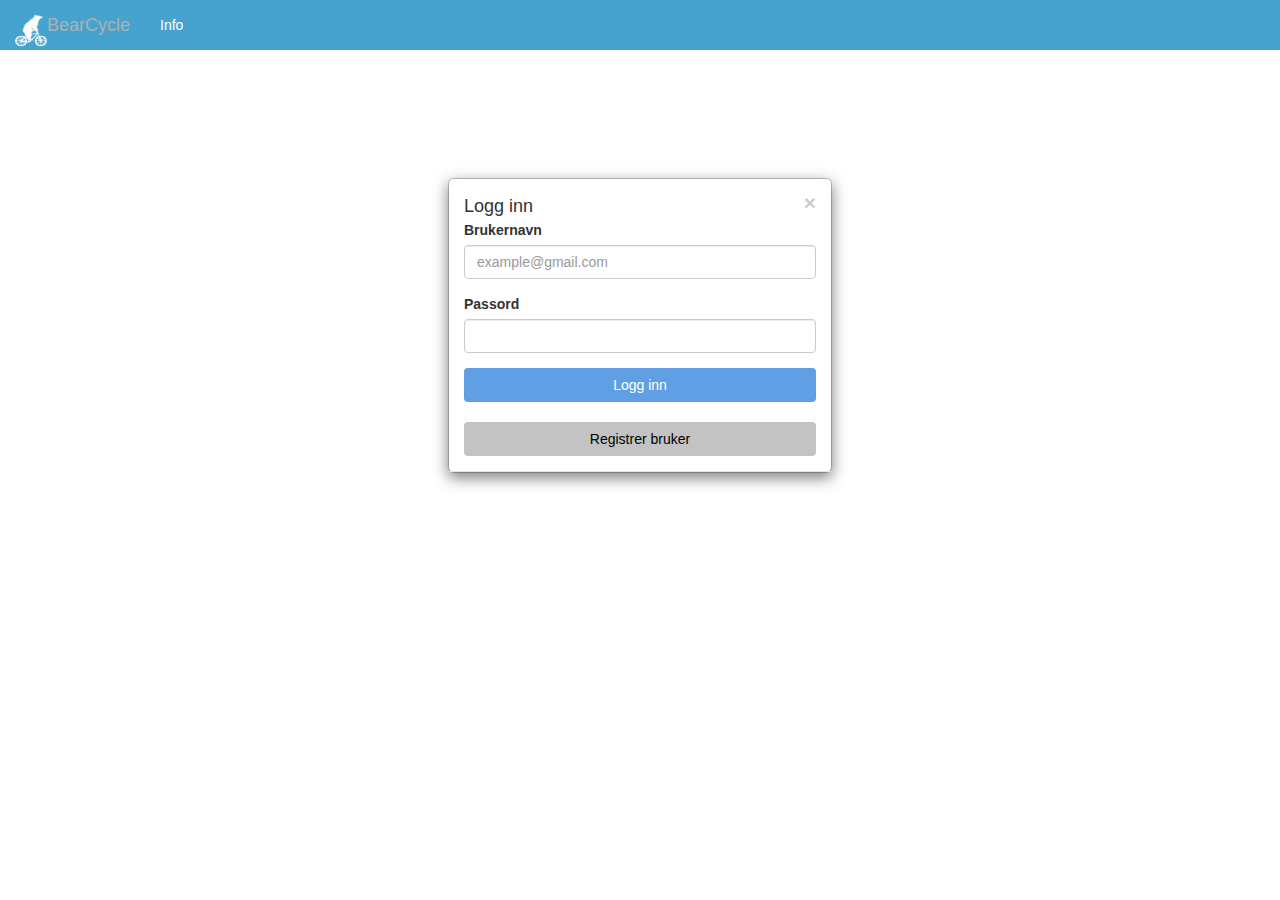
<file: src/main/webapp/Login.html>
<!DOCTYPE html>
<html lang="en">
    <head>
        <meta charset="UTF-8">
        <title>Logg inn</title>
        <script src="http://code.jquery.com/jquery-1.12.3.js"></script>

        <link rel="stylesheet" type="text/css" href="https://maxcdn.bootstrapcdn.com/bootstrap/3.3.6/css/bootstrap.min.css">
        <script type="text/javascript" src="Login/Login.js"></script>
        <link rel="stylesheet" type="text/css" href="navigationbar.css">
        <link rel="stylesheet" type="text/css" href="Login/Login.css">

    </head>
    <body>
    <nav class="navbar navbar-default navigationbar">
        <div class="container-fluid">

            <div class="navbar-header">
                <button type="button" class="navbar-toggle collapsed" data-toggle="collapse" data-target="#bs-example-navbar-collapse-1" aria-expanded="false">
                    <span class="sr-only">Toggle navigation</span>
                    <span class="icon-bar"></span>
                    <span class="icon-bar"></span>
                    <span class="icon-bar"></span>
                </button>
                <p>
                    <a class="navbar-brand svarttekst" id="svarttekst2" href="/index.html">
                        BearCycle
                        <img id="bear-logo" src="icebear.png" href="/index.html">
                        <!--<img id="bear-logo" src="LOGO.png" href="/index.html">-->
                    </a>
                </p>
            </div>

            <div class="collapse navbar-collapse" id="bs-example-navbar-collapse-1">
                <ul class="nav navbar-nav">
                    <li><a href="/info.html">Info <span class="sr-only">(current)</span></a></li>


                </ul>
            </div><!-- /.navbar-collapse -->

        </div><!-- /.container-fluid -->
    </nav>

        <div id="login-overlay" class="modal-dialog">
            <div class="modal-content">
                <div class="modal-header">
                    <button type="button" class="close" data-dismiss="modal"><span aria-hidden="true">×</span><span class="sr-only">Close</span></button>
                    <h4 class="modal-title" id="myModalLabel">Logg inn</h4>

                    <div id="loginForm"> <!--method="POST"><!--action="/home.html"method="POST"  novalidate="novalidate"-->
                        <div class="form-group">
                            <label for="username" class="control-label">Brukernavn</label>
                            <input type="text" class="form-control" id="username" name="username" value="" required="" title="Skriv inn brukernavn" placeholder="example@gmail.com">
                            <span class="help-block"></span>
                        </div>
                        <div class="form-group">
                            <label for="password" class="control-label">Passord</label>
                            <input type="password" class="form-control" id="password" name="password" value="" required="" title="Skriv inn passord">
                            <span class="help-block"></span>
                        </div>
                        <!--<div id="loginErrorMsg" class="alert alert-error hide">Feil brukernavn og passord</div>-->
                        <button type="submit" id="TESTTEST" class="btn btn-block" style="background-color: #619fe4;color: white;">Logg inn</button>
                     </div>
                    <br>
                    <button type="button" id="registrer" class="btn btn-block" style="background-color: #c3c3c3;color: black;">Registrer bruker</button>

                </div>
            </div>
        </div>
        <div id="reg-overlay" class="modal-dialog" style="display: none"> <!-- style="display: none" -->
            <div class="modal-content">
                <div class="modal-header">
                    <button type="button" class="close" data-dismiss="modal"><span aria-hidden="true">×</span><span class="sr-only">Close</span></button>
                    <h4 class="modal-title" id="myModalLabel2">Registrer</h4>

                    <div id="regForm"> <!--method="POST"><!--action="/home.html"method="POST"  novalidate="novalidate"-->
                        <div class="form-group">
                            <label for="username" class="control-label">Brukernavn</label>
                            <input type="text" class="form-control" id="username1" name="username" value="" required="" title="Skriv inn brukernavn" placeholder="example@gmail.com">
                            <span class="help-block"></span>
                        </div>
                        <div class="form-group">
                            <label for="password" class="control-label">Passord</label>
                            <input type="password" class="form-control" id="password1" name="password" value="" required="" title="Skriv inn passord">
                            <span class="help-block"></span>
                        </div>
                        <div class="form-group">
                            <label for="password" class="control-label">Gjenta passord</label>
                            <input type="password" class="form-control" id="password2" name="password" value="" required="" title="Gjenta passord">
                            <span class="help-block"></span>
                        </div>
                        <button type="submit" id="regknapp" class="btn btn-block">Registrer</button>
                    </div>
                </div>
            </div>
        </div>


    </body>
</html>
</file>
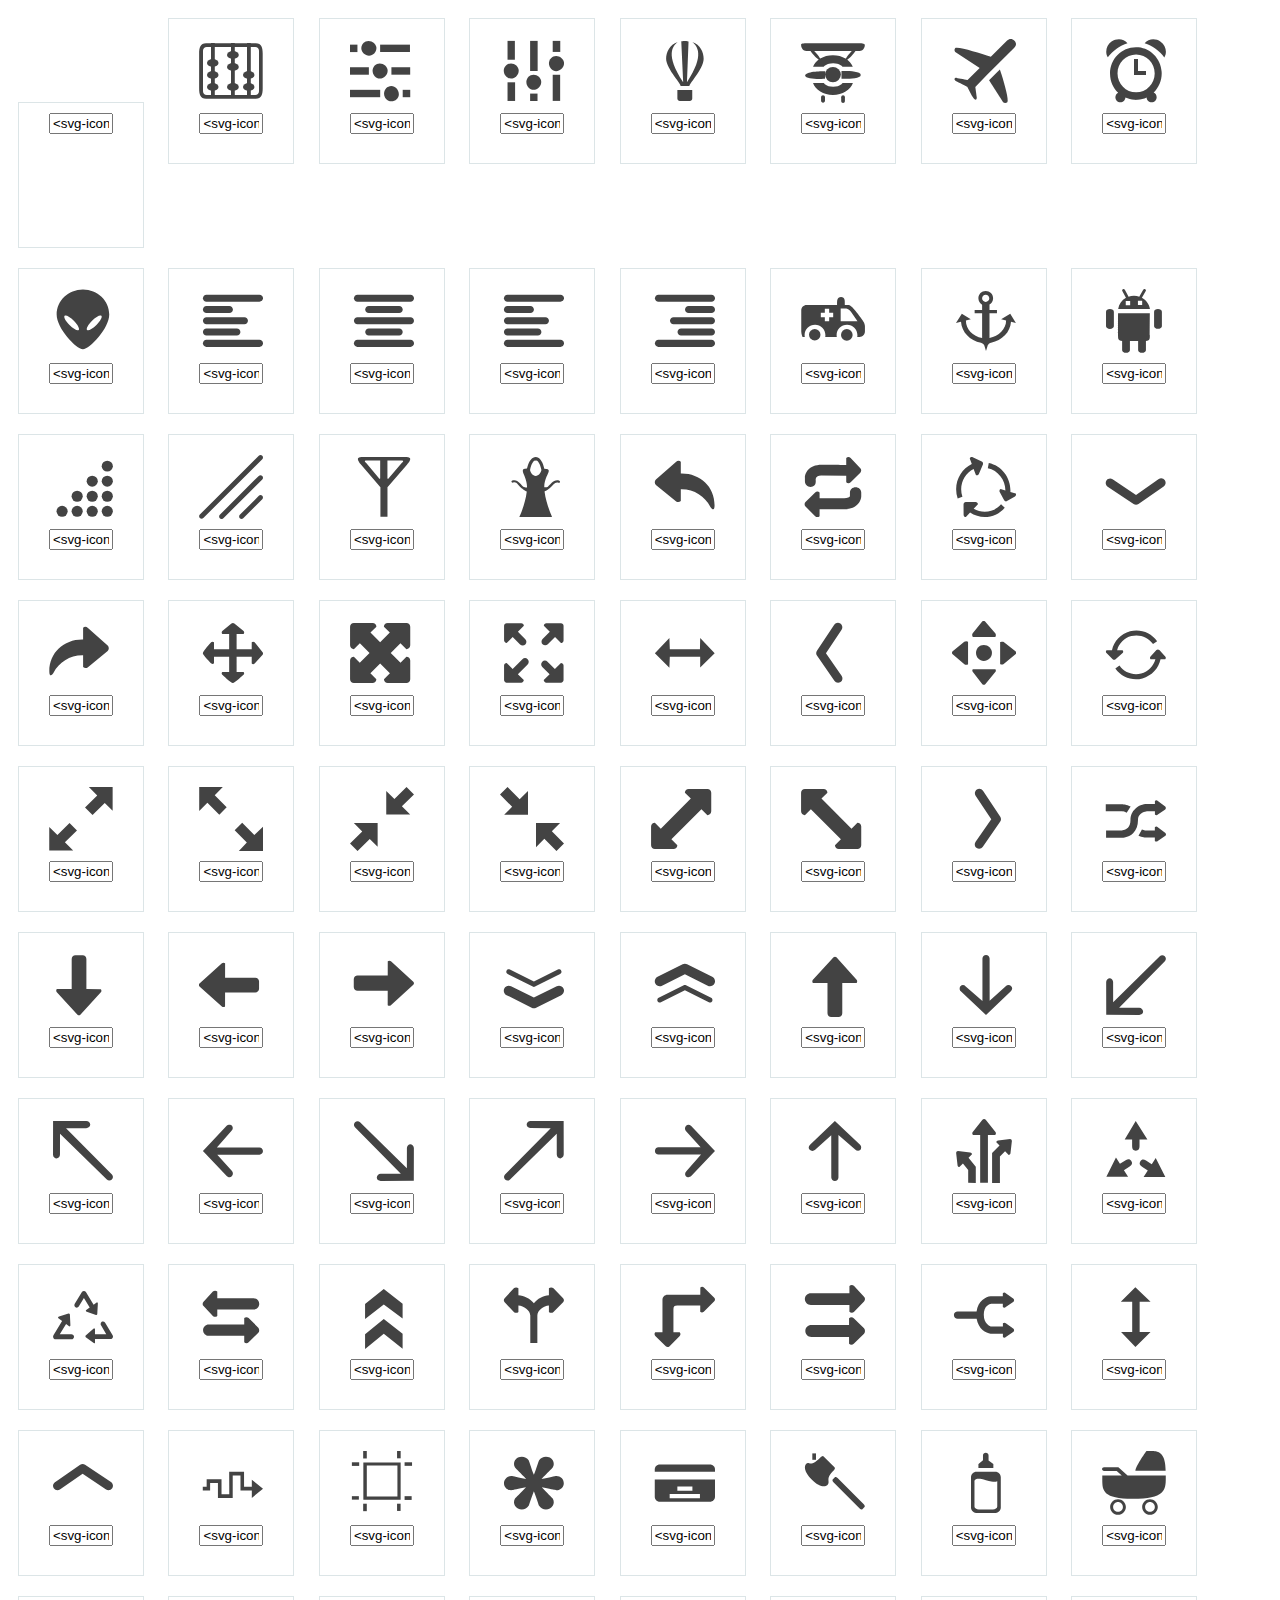
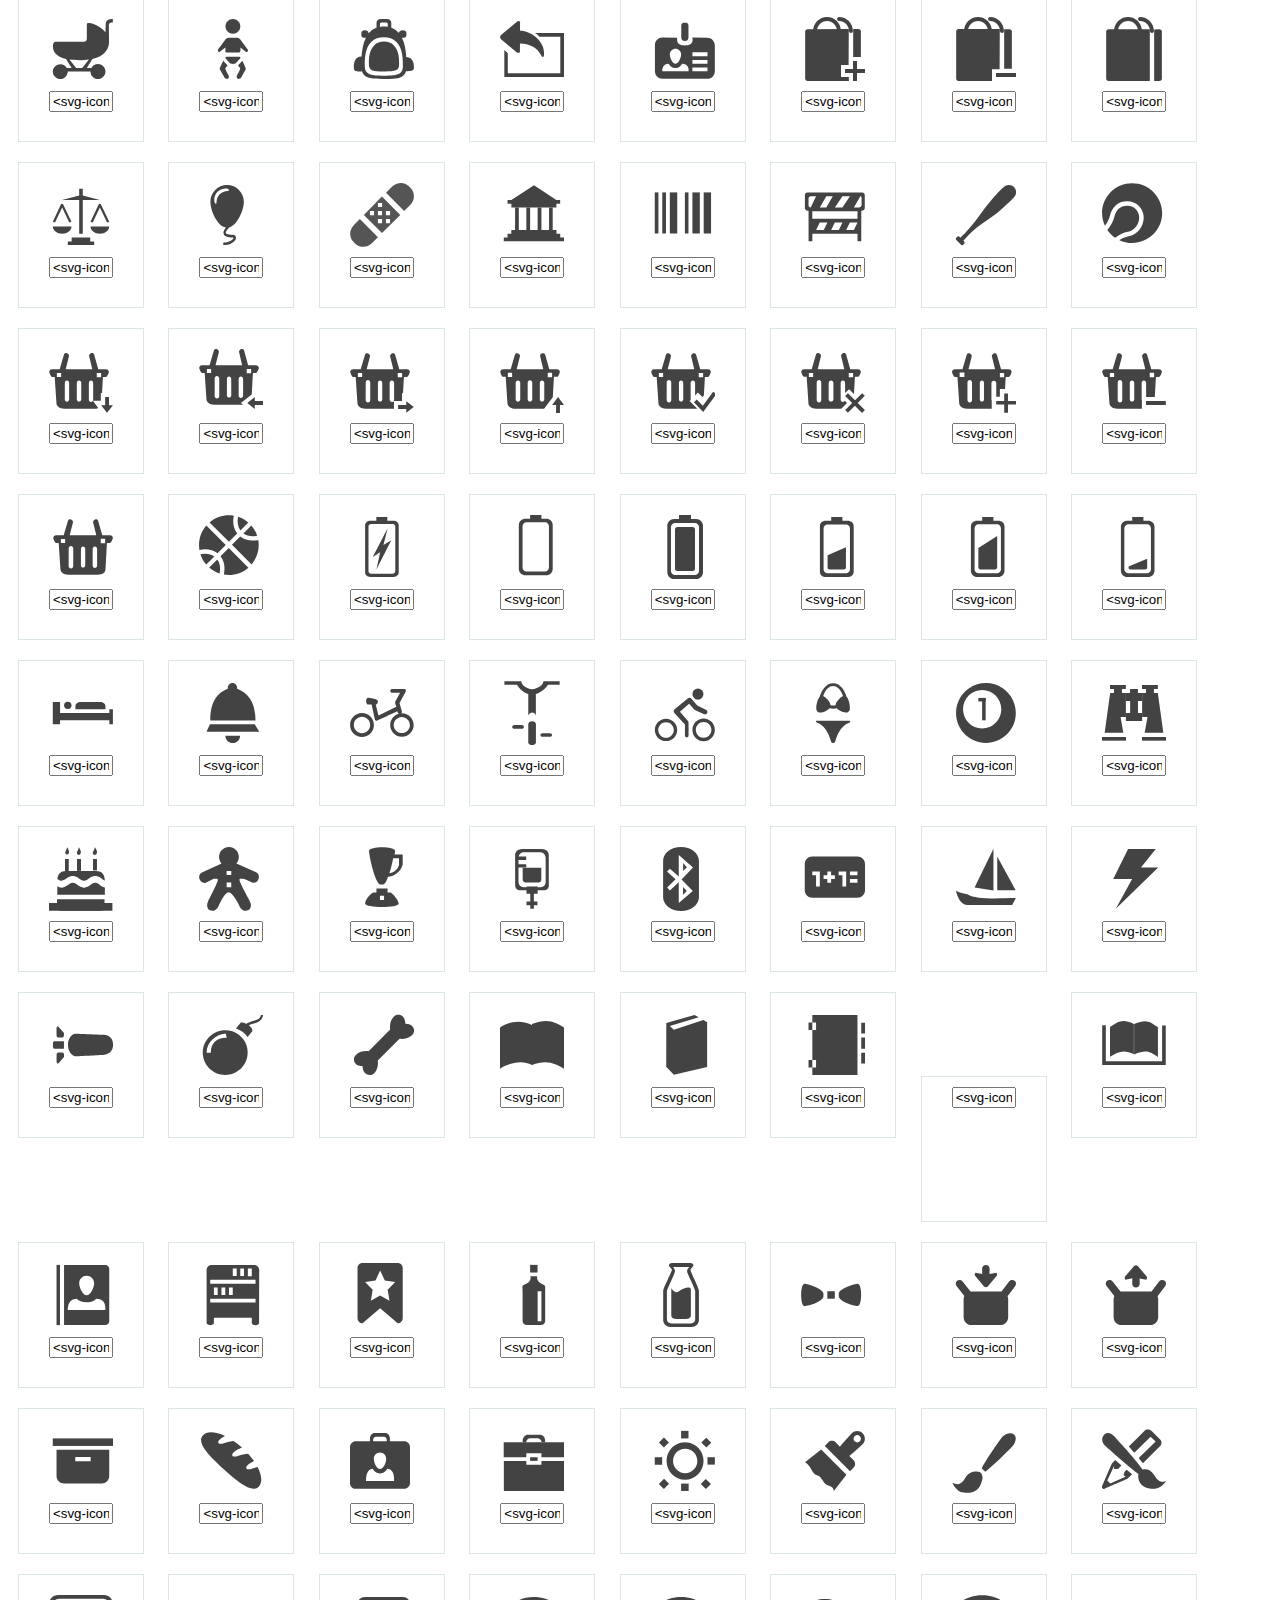
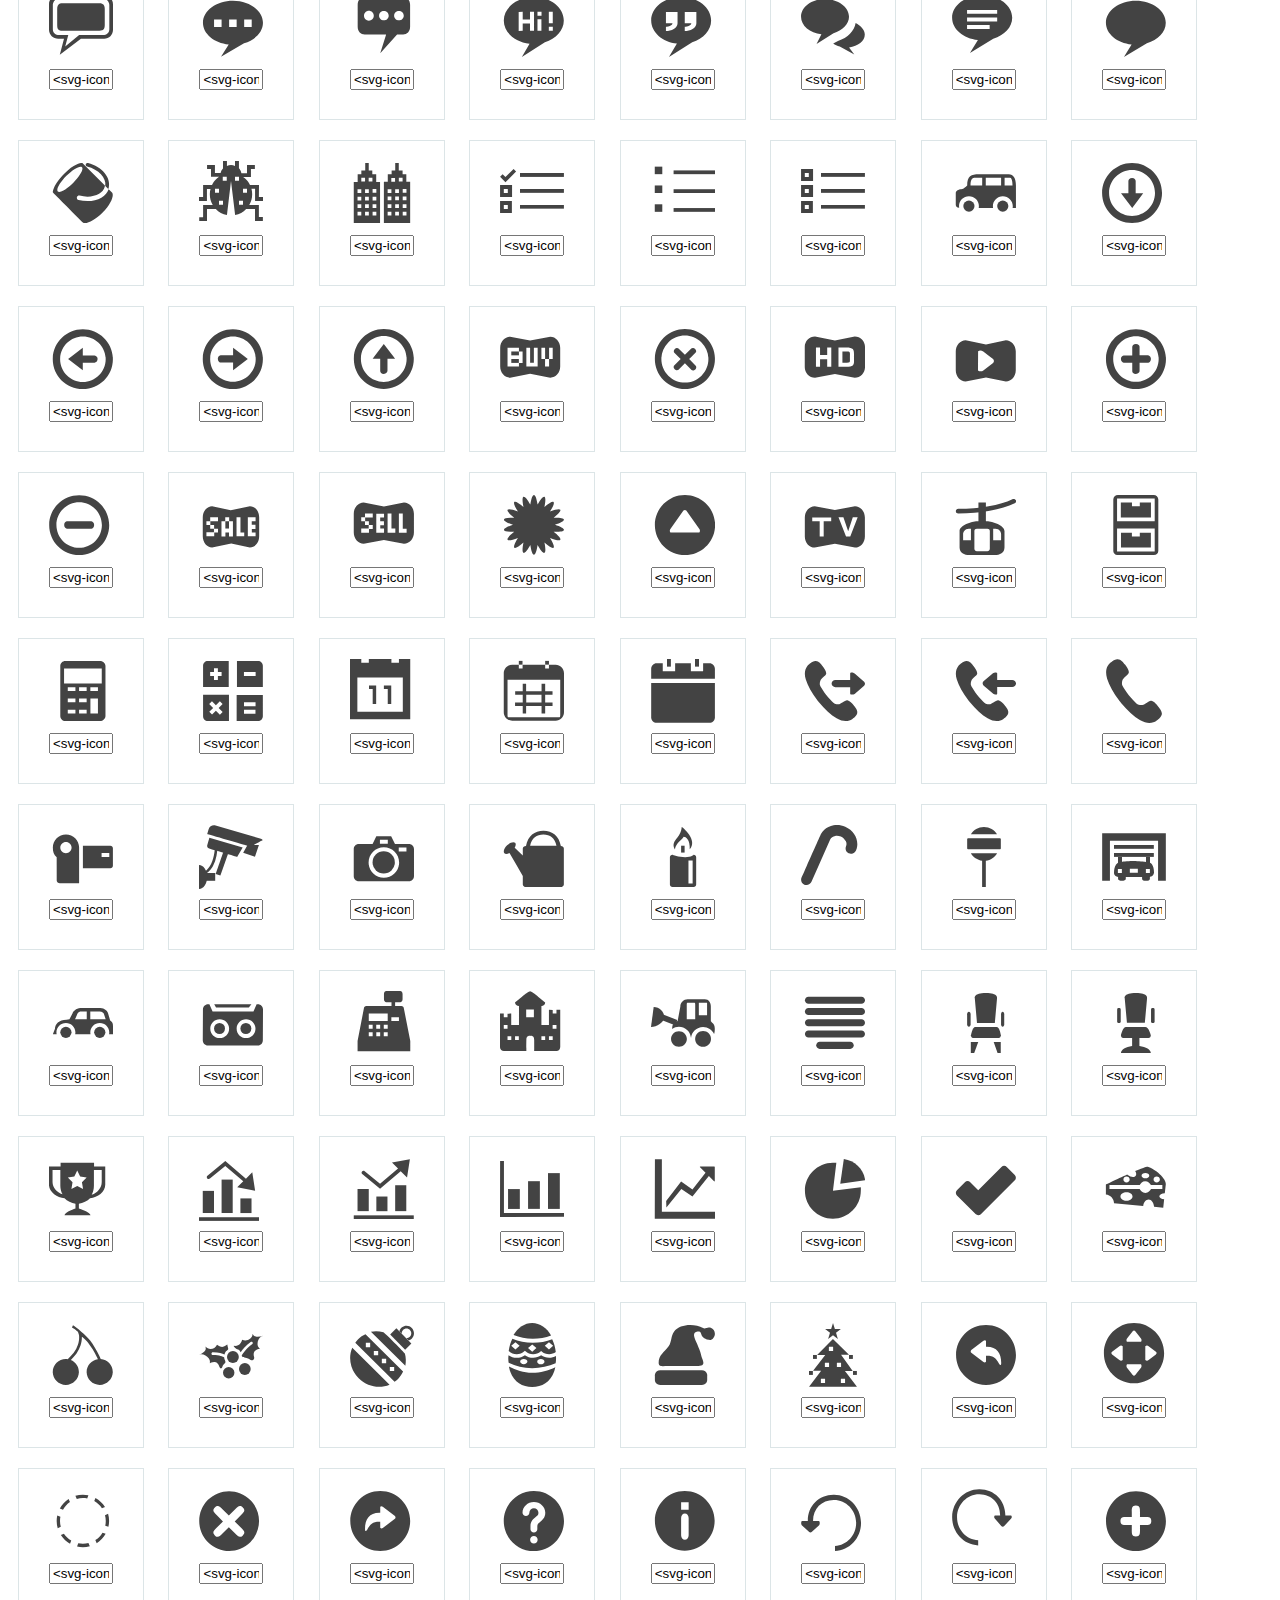
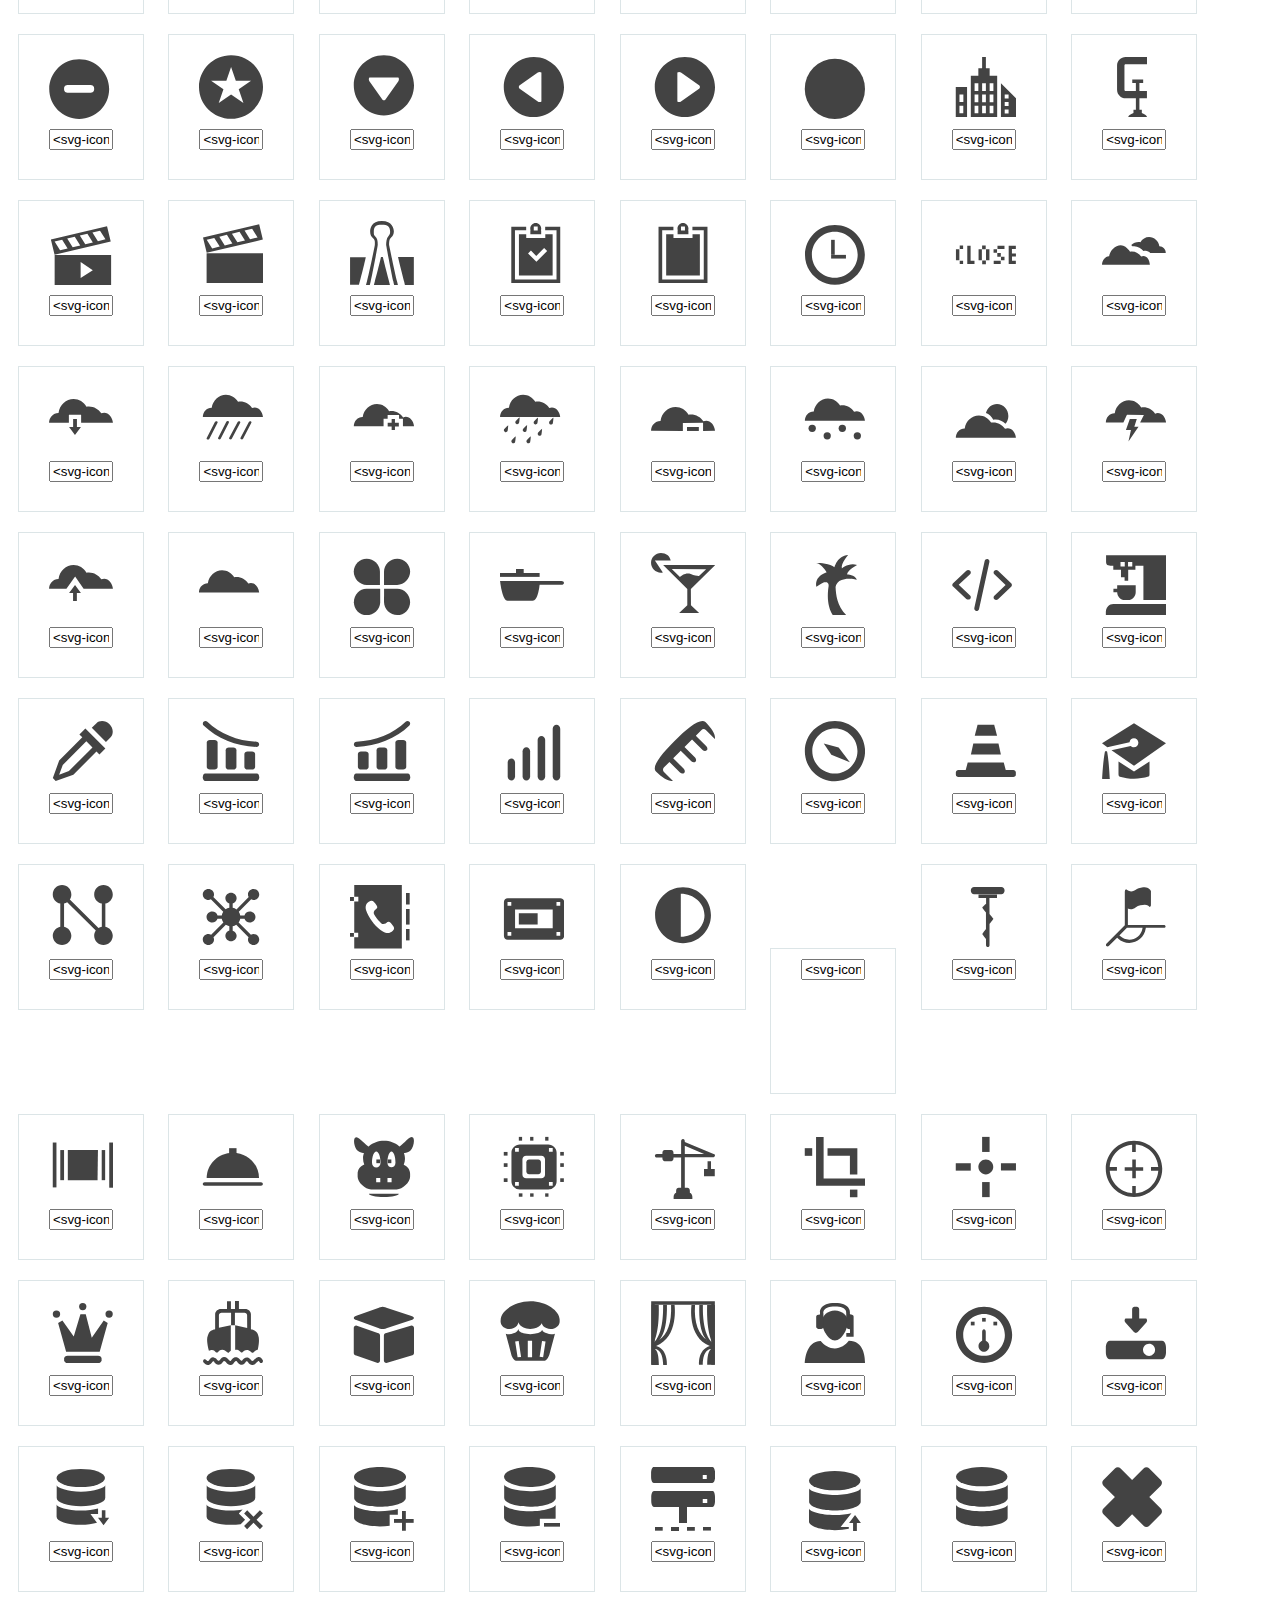
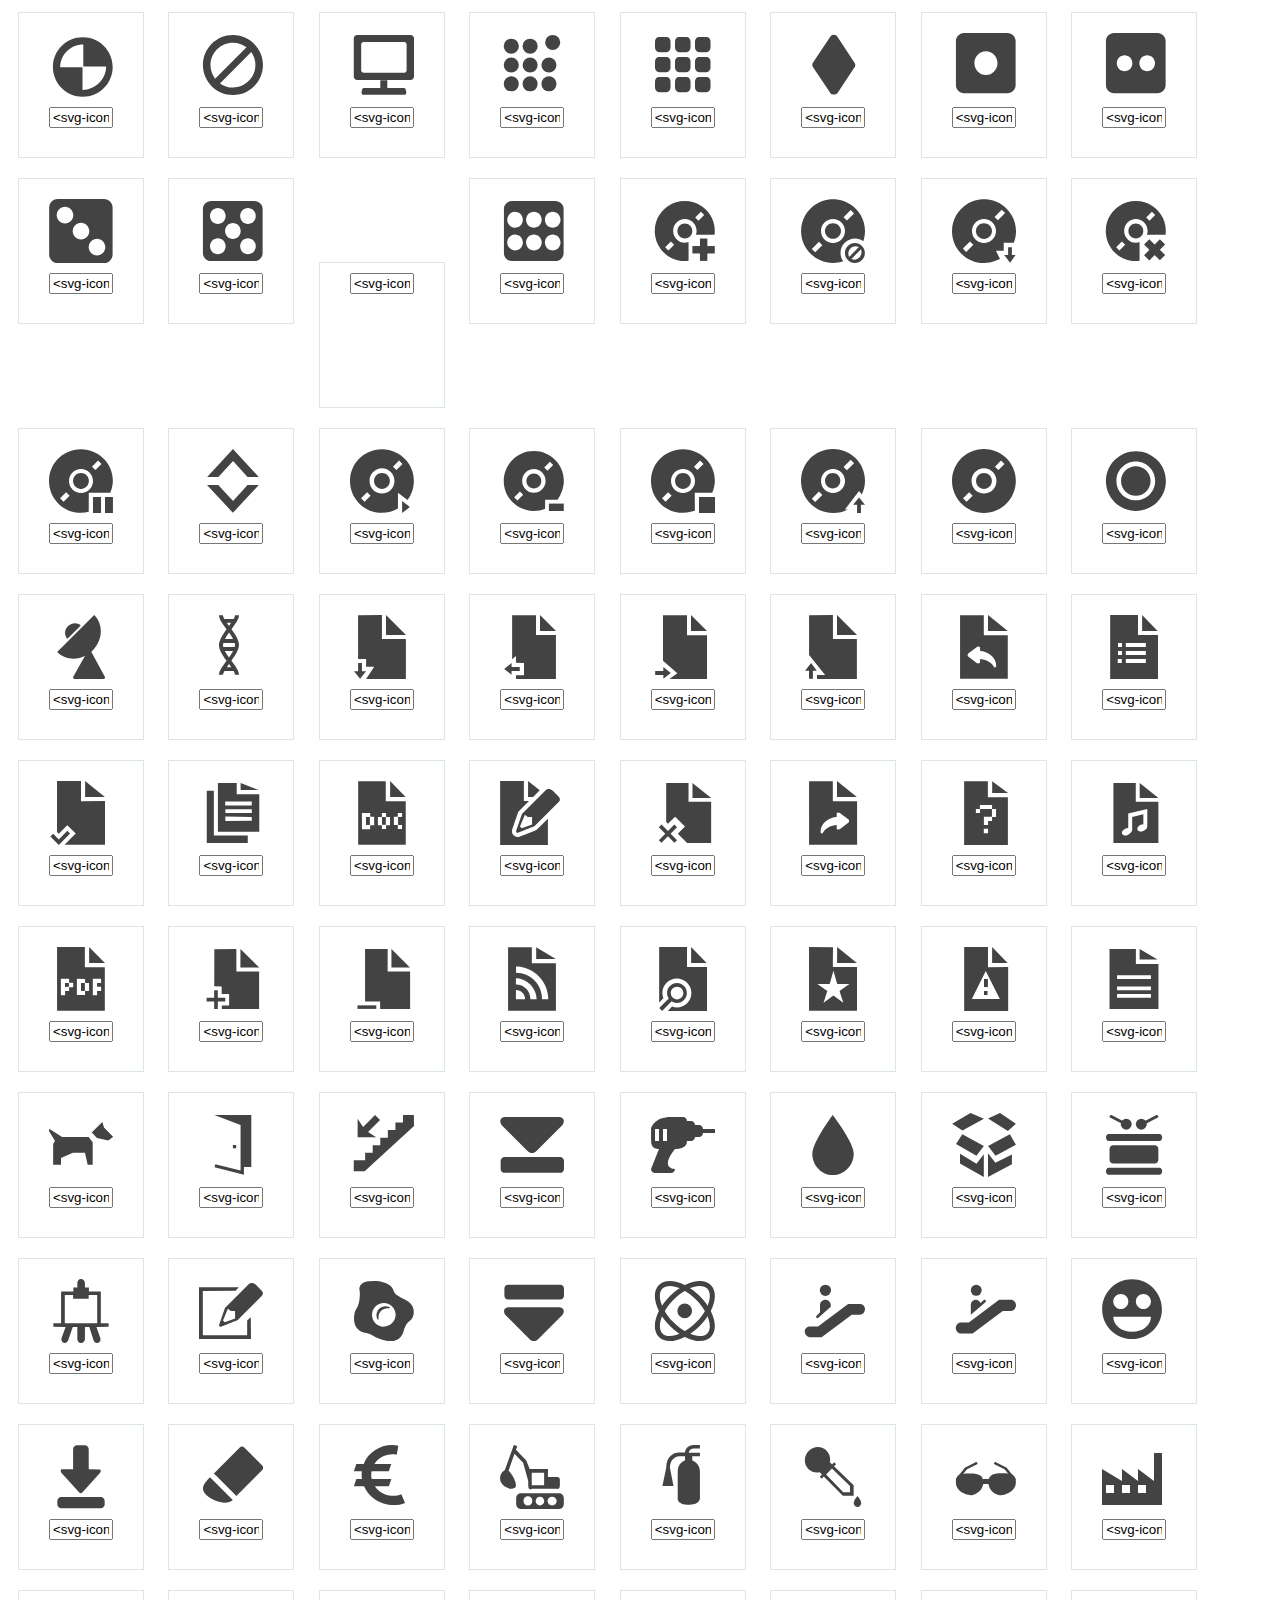
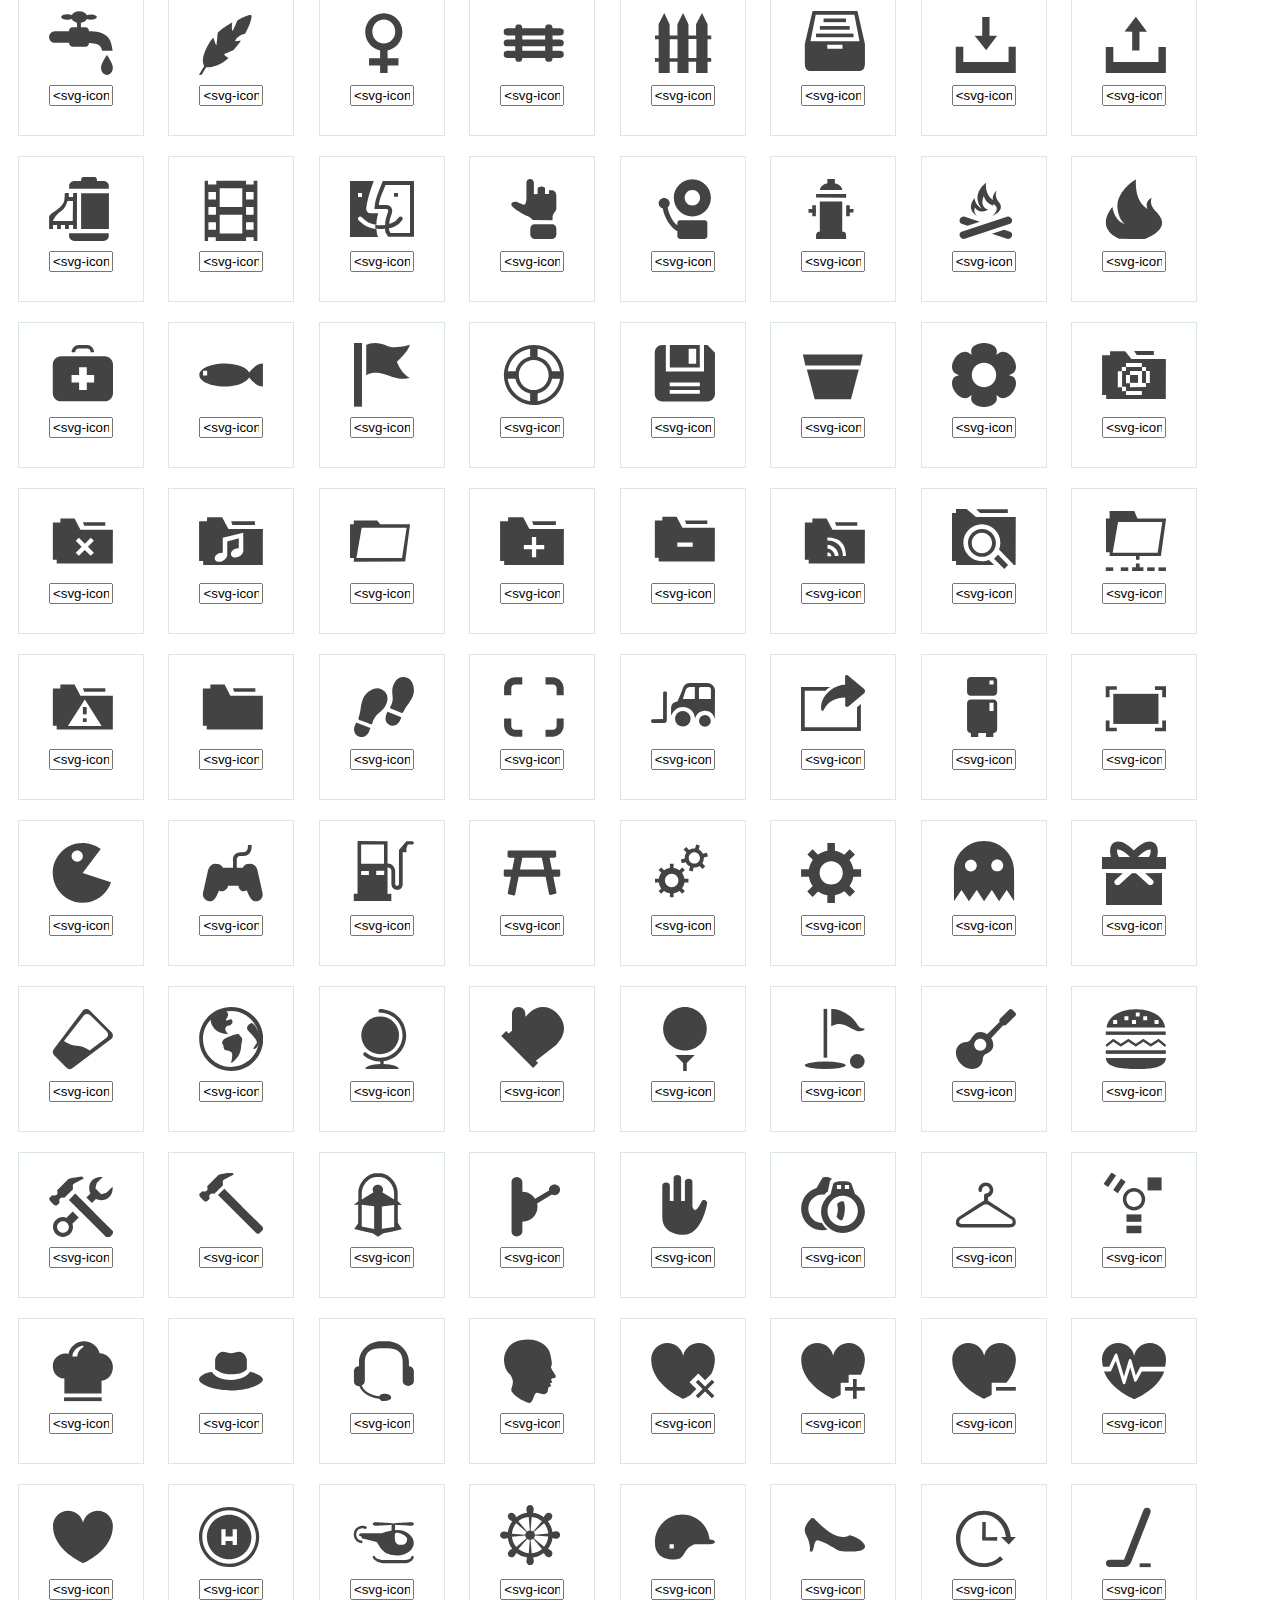
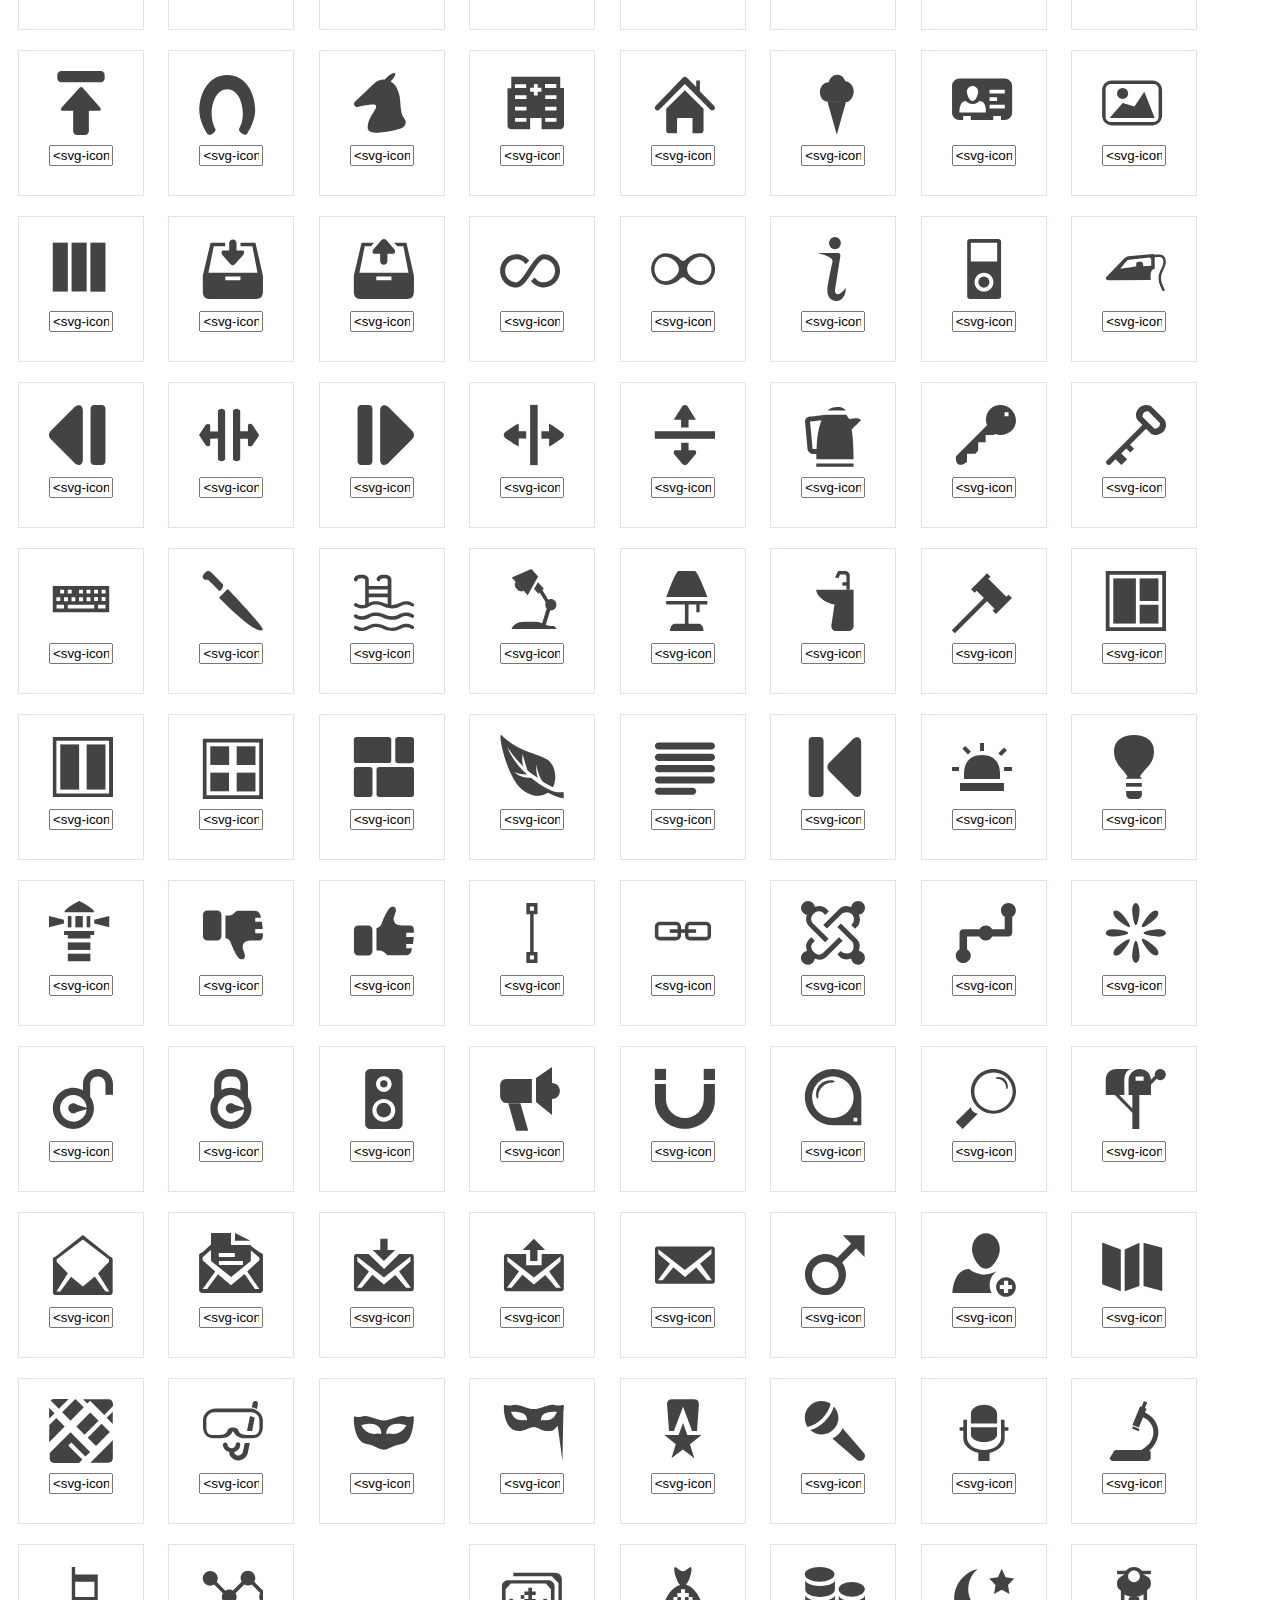
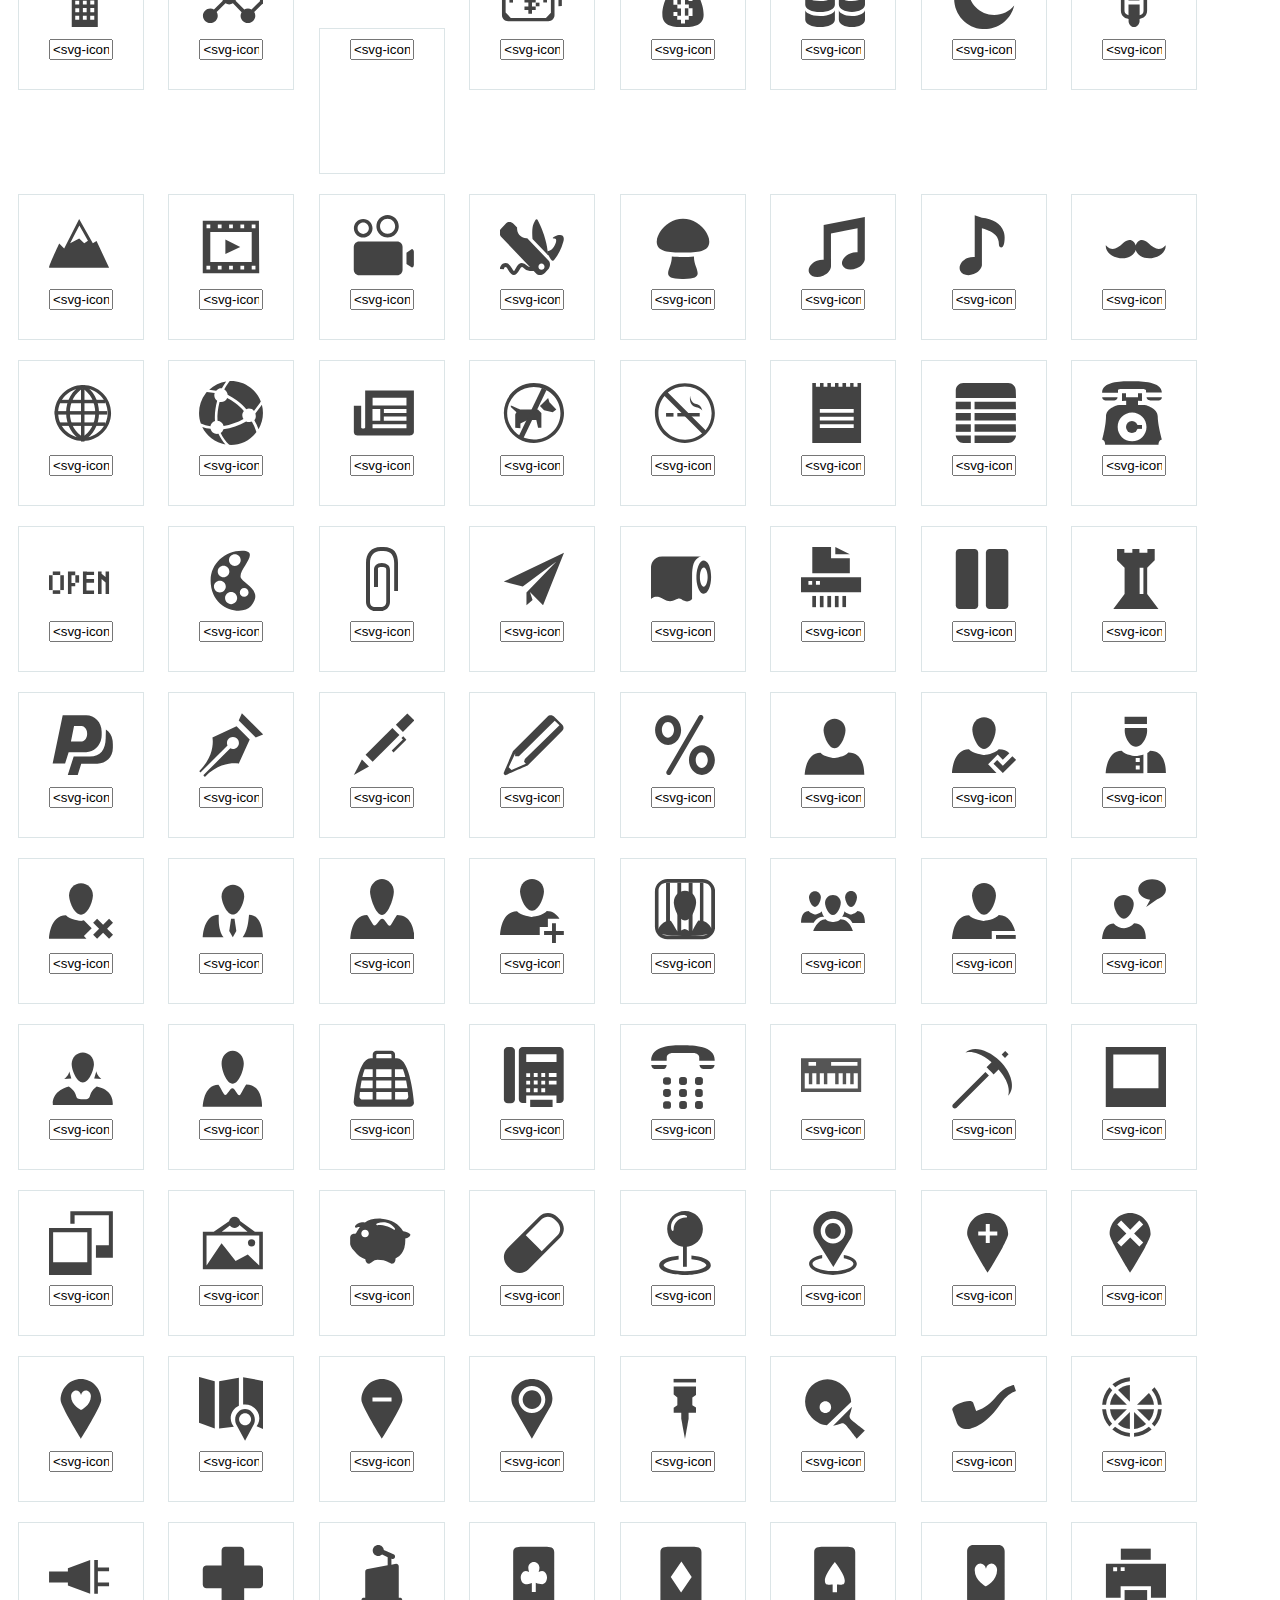
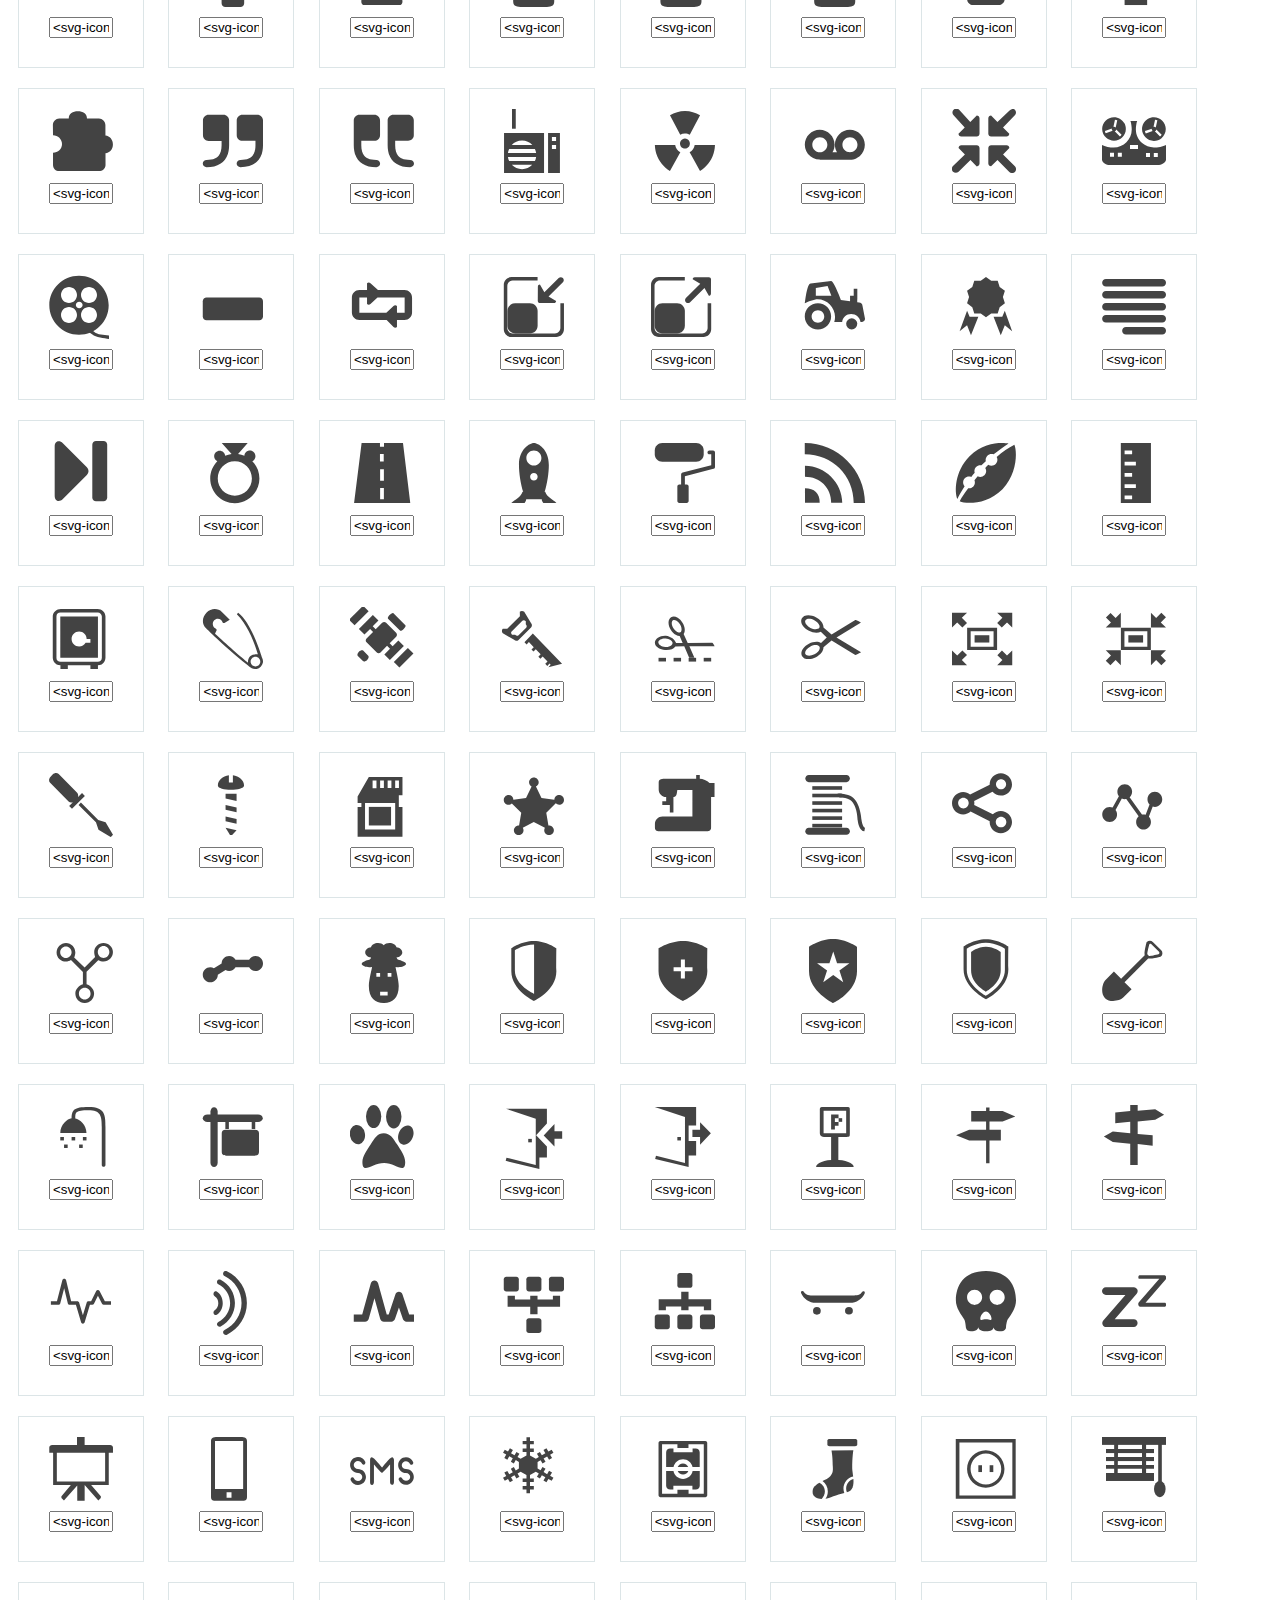
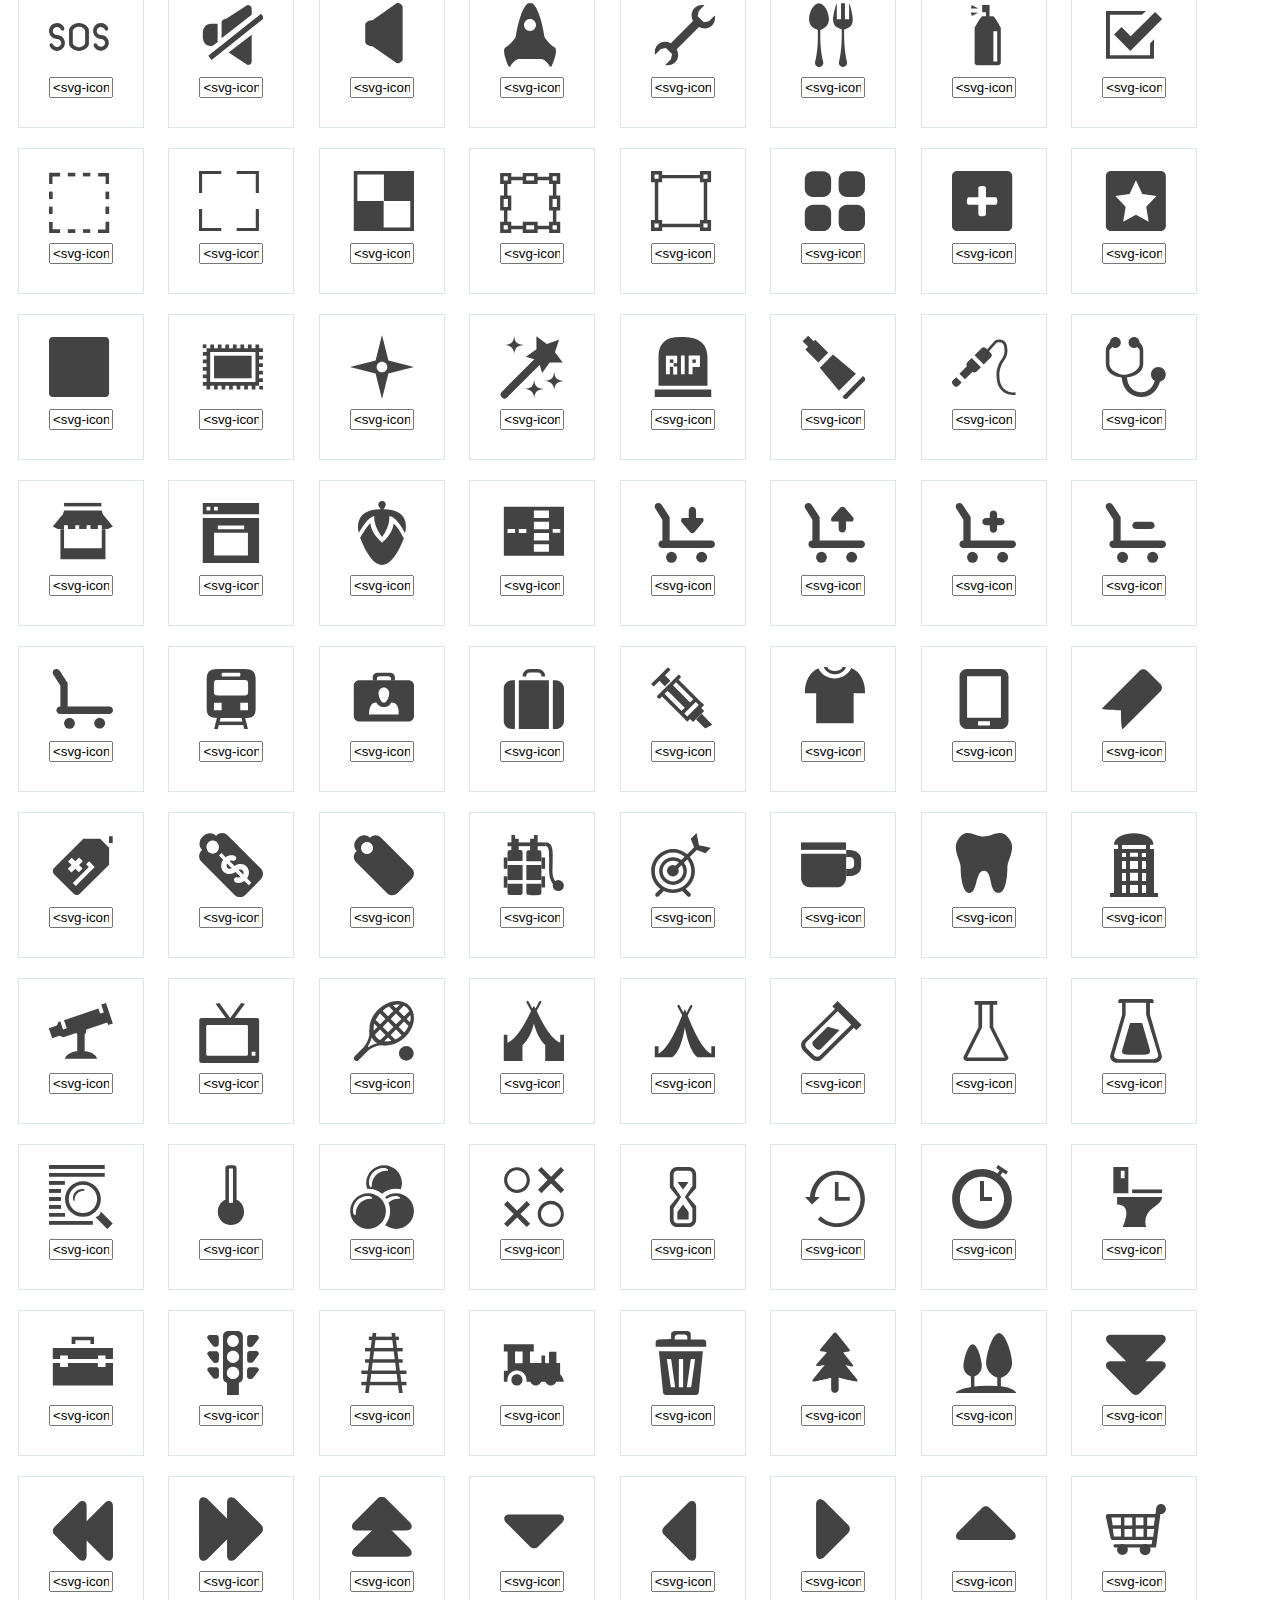
<file: src/main/webapp/Glyph/sprite/sample-iwc.html>
<html>
    <head>
        <title>Sample</title>
        <style>
            body {
                font-family:Arial, sans-serif;
            }
            h3 {
                margin-left:10px;
            }
            .icon-grid {
                margin: 0;
                padding: 0;
                list-style: none;
            }
            .icon-grid > li {
                display:inline-block;
                margin: 10px;
                padding: 10px;
                width: 104px;
                height: 124px;
                text-align:center;
                border:1px solid #dce5e7;
            }
            .icon-grid  svg {
                width: 64px;
                height: 64px;
                margin: 10px;
            }
            .icon-grid  input {
                width: 64px;
            }
        </style>
        <script src="iconwc.js"></script>
    </head>
    <body>
        <ul class="icon-grid">
            <li>
                <svg-icon>
                    <src href="sprite.svg#si-glyph-undefined" />
                </svg-icon> 
                <input type="text" onClick="this.select();" value="&lt;svg-icon&gt;&lt;src href=&quot;sprite.svg#si-glyph-undefined&quot; /&gt;&lt;/svg-icon&gt;" />
            </li>
            <li>
                <svg-icon>
                    <src href="sprite.svg#si-glyph-abacus" />
                </svg-icon> 
                <input type="text" onClick="this.select();" value="&lt;svg-icon&gt;&lt;src href=&quot;sprite.svg#si-glyph-abacus&quot; /&gt;&lt;/svg-icon&gt;" />
            </li>
            <li>
                <svg-icon>
                    <src href="sprite.svg#si-glyph-adjustment-horizon" />
                </svg-icon> 
                <input type="text" onClick="this.select();" value="&lt;svg-icon&gt;&lt;src href=&quot;sprite.svg#si-glyph-adjustment-horizon&quot; /&gt;&lt;/svg-icon&gt;" />
            </li>
            <li>
                <svg-icon>
                    <src href="sprite.svg#si-glyph-adjustment-vertical" />
                </svg-icon> 
                <input type="text" onClick="this.select();" value="&lt;svg-icon&gt;&lt;src href=&quot;sprite.svg#si-glyph-adjustment-vertical&quot; /&gt;&lt;/svg-icon&gt;" />
            </li>
            <li>
                <svg-icon>
                    <src href="sprite.svg#si-glyph-air-balloon" />
                </svg-icon> 
                <input type="text" onClick="this.select();" value="&lt;svg-icon&gt;&lt;src href=&quot;sprite.svg#si-glyph-air-balloon&quot; /&gt;&lt;/svg-icon&gt;" />
            </li>
            <li>
                <svg-icon>
                    <src href="sprite.svg#si-glyph-airplane-2" />
                </svg-icon> 
                <input type="text" onClick="this.select();" value="&lt;svg-icon&gt;&lt;src href=&quot;sprite.svg#si-glyph-airplane-2&quot; /&gt;&lt;/svg-icon&gt;" />
            </li>
            <li>
                <svg-icon>
                    <src href="sprite.svg#si-glyph-airplane" />
                </svg-icon> 
                <input type="text" onClick="this.select();" value="&lt;svg-icon&gt;&lt;src href=&quot;sprite.svg#si-glyph-airplane&quot; /&gt;&lt;/svg-icon&gt;" />
            </li>
            <li>
                <svg-icon>
                    <src href="sprite.svg#si-glyph-alarm-clock" />
                </svg-icon> 
                <input type="text" onClick="this.select();" value="&lt;svg-icon&gt;&lt;src href=&quot;sprite.svg#si-glyph-alarm-clock&quot; /&gt;&lt;/svg-icon&gt;" />
            </li>
            <li>
                <svg-icon>
                    <src href="sprite.svg#si-glyph-alien" />
                </svg-icon> 
                <input type="text" onClick="this.select();" value="&lt;svg-icon&gt;&lt;src href=&quot;sprite.svg#si-glyph-alien&quot; /&gt;&lt;/svg-icon&gt;" />
            </li>
            <li>
                <svg-icon>
                    <src href="sprite.svg#si-glyph-aligh-left" />
                </svg-icon> 
                <input type="text" onClick="this.select();" value="&lt;svg-icon&gt;&lt;src href=&quot;sprite.svg#si-glyph-aligh-left&quot; /&gt;&lt;/svg-icon&gt;" />
            </li>
            <li>
                <svg-icon>
                    <src href="sprite.svg#si-glyph-align-center" />
                </svg-icon> 
                <input type="text" onClick="this.select();" value="&lt;svg-icon&gt;&lt;src href=&quot;sprite.svg#si-glyph-align-center&quot; /&gt;&lt;/svg-icon&gt;" />
            </li>
            <li>
                <svg-icon>
                    <src href="sprite.svg#si-glyph-align-left" />
                </svg-icon> 
                <input type="text" onClick="this.select();" value="&lt;svg-icon&gt;&lt;src href=&quot;sprite.svg#si-glyph-align-left&quot; /&gt;&lt;/svg-icon&gt;" />
            </li>
            <li>
                <svg-icon>
                    <src href="sprite.svg#si-glyph-align-right" />
                </svg-icon> 
                <input type="text" onClick="this.select();" value="&lt;svg-icon&gt;&lt;src href=&quot;sprite.svg#si-glyph-align-right&quot; /&gt;&lt;/svg-icon&gt;" />
            </li>
            <li>
                <svg-icon>
                    <src href="sprite.svg#si-glyph-ambulance" />
                </svg-icon> 
                <input type="text" onClick="this.select();" value="&lt;svg-icon&gt;&lt;src href=&quot;sprite.svg#si-glyph-ambulance&quot; /&gt;&lt;/svg-icon&gt;" />
            </li>
            <li>
                <svg-icon>
                    <src href="sprite.svg#si-glyph-anchor" />
                </svg-icon> 
                <input type="text" onClick="this.select();" value="&lt;svg-icon&gt;&lt;src href=&quot;sprite.svg#si-glyph-anchor&quot; /&gt;&lt;/svg-icon&gt;" />
            </li>
            <li>
                <svg-icon>
                    <src href="sprite.svg#si-glyph-android" />
                </svg-icon> 
                <input type="text" onClick="this.select();" value="&lt;svg-icon&gt;&lt;src href=&quot;sprite.svg#si-glyph-android&quot; /&gt;&lt;/svg-icon&gt;" />
            </li>
            <li>
                <svg-icon>
                    <src href="sprite.svg#si-glyph-angle-1" />
                </svg-icon> 
                <input type="text" onClick="this.select();" value="&lt;svg-icon&gt;&lt;src href=&quot;sprite.svg#si-glyph-angle-1&quot; /&gt;&lt;/svg-icon&gt;" />
            </li>
            <li>
                <svg-icon>
                    <src href="sprite.svg#si-glyph-angle-2" />
                </svg-icon> 
                <input type="text" onClick="this.select();" value="&lt;svg-icon&gt;&lt;src href=&quot;sprite.svg#si-glyph-angle-2&quot; /&gt;&lt;/svg-icon&gt;" />
            </li>
            <li>
                <svg-icon>
                    <src href="sprite.svg#si-glyph-antenna-1" />
                </svg-icon> 
                <input type="text" onClick="this.select();" value="&lt;svg-icon&gt;&lt;src href=&quot;sprite.svg#si-glyph-antenna-1&quot; /&gt;&lt;/svg-icon&gt;" />
            </li>
            <li>
                <svg-icon>
                    <src href="sprite.svg#si-glyph-apron" />
                </svg-icon> 
                <input type="text" onClick="this.select();" value="&lt;svg-icon&gt;&lt;src href=&quot;sprite.svg#si-glyph-apron&quot; /&gt;&lt;/svg-icon&gt;" />
            </li>
            <li>
                <svg-icon>
                    <src href="sprite.svg#si-glyph-arrow-backward" />
                </svg-icon> 
                <input type="text" onClick="this.select();" value="&lt;svg-icon&gt;&lt;src href=&quot;sprite.svg#si-glyph-arrow-backward&quot; /&gt;&lt;/svg-icon&gt;" />
            </li>
            <li>
                <svg-icon>
                    <src href="sprite.svg#si-glyph-arrow-change" />
                </svg-icon> 
                <input type="text" onClick="this.select();" value="&lt;svg-icon&gt;&lt;src href=&quot;sprite.svg#si-glyph-arrow-change&quot; /&gt;&lt;/svg-icon&gt;" />
            </li>
            <li>
                <svg-icon>
                    <src href="sprite.svg#si-glyph-arrow-circle-rycycle" />
                </svg-icon> 
                <input type="text" onClick="this.select();" value="&lt;svg-icon&gt;&lt;src href=&quot;sprite.svg#si-glyph-arrow-circle-rycycle&quot; /&gt;&lt;/svg-icon&gt;" />
            </li>
            <li>
                <svg-icon>
                    <src href="sprite.svg#si-glyph-arrow-down" />
                </svg-icon> 
                <input type="text" onClick="this.select();" value="&lt;svg-icon&gt;&lt;src href=&quot;sprite.svg#si-glyph-arrow-down&quot; /&gt;&lt;/svg-icon&gt;" />
            </li>
            <li>
                <svg-icon>
                    <src href="sprite.svg#si-glyph-arrow-forward" />
                </svg-icon> 
                <input type="text" onClick="this.select();" value="&lt;svg-icon&gt;&lt;src href=&quot;sprite.svg#si-glyph-arrow-forward&quot; /&gt;&lt;/svg-icon&gt;" />
            </li>
            <li>
                <svg-icon>
                    <src href="sprite.svg#si-glyph-arrow-four-way" />
                </svg-icon> 
                <input type="text" onClick="this.select();" value="&lt;svg-icon&gt;&lt;src href=&quot;sprite.svg#si-glyph-arrow-four-way&quot; /&gt;&lt;/svg-icon&gt;" />
            </li>
            <li>
                <svg-icon>
                    <src href="sprite.svg#si-glyph-arrow-fullscreen-2" />
                </svg-icon> 
                <input type="text" onClick="this.select();" value="&lt;svg-icon&gt;&lt;src href=&quot;sprite.svg#si-glyph-arrow-fullscreen-2&quot; /&gt;&lt;/svg-icon&gt;" />
            </li>
            <li>
                <svg-icon>
                    <src href="sprite.svg#si-glyph-arrow-fullscreen" />
                </svg-icon> 
                <input type="text" onClick="this.select();" value="&lt;svg-icon&gt;&lt;src href=&quot;sprite.svg#si-glyph-arrow-fullscreen&quot; /&gt;&lt;/svg-icon&gt;" />
            </li>
            <li>
                <svg-icon>
                    <src href="sprite.svg#si-glyph-arrow-left-right" />
                </svg-icon> 
                <input type="text" onClick="this.select();" value="&lt;svg-icon&gt;&lt;src href=&quot;sprite.svg#si-glyph-arrow-left-right&quot; /&gt;&lt;/svg-icon&gt;" />
            </li>
            <li>
                <svg-icon>
                    <src href="sprite.svg#si-glyph-arrow-left" />
                </svg-icon> 
                <input type="text" onClick="this.select();" value="&lt;svg-icon&gt;&lt;src href=&quot;sprite.svg#si-glyph-arrow-left&quot; /&gt;&lt;/svg-icon&gt;" />
            </li>
            <li>
                <svg-icon>
                    <src href="sprite.svg#si-glyph-arrow-move" />
                </svg-icon> 
                <input type="text" onClick="this.select();" value="&lt;svg-icon&gt;&lt;src href=&quot;sprite.svg#si-glyph-arrow-move&quot; /&gt;&lt;/svg-icon&gt;" />
            </li>
            <li>
                <svg-icon>
                    <src href="sprite.svg#si-glyph-arrow-reload" />
                </svg-icon> 
                <input type="text" onClick="this.select();" value="&lt;svg-icon&gt;&lt;src href=&quot;sprite.svg#si-glyph-arrow-reload&quot; /&gt;&lt;/svg-icon&gt;" />
            </li>
            <li>
                <svg-icon>
                    <src href="sprite.svg#si-glyph-arrow-resize-1" />
                </svg-icon> 
                <input type="text" onClick="this.select();" value="&lt;svg-icon&gt;&lt;src href=&quot;sprite.svg#si-glyph-arrow-resize-1&quot; /&gt;&lt;/svg-icon&gt;" />
            </li>
            <li>
                <svg-icon>
                    <src href="sprite.svg#si-glyph-arrow-resize-2" />
                </svg-icon> 
                <input type="text" onClick="this.select();" value="&lt;svg-icon&gt;&lt;src href=&quot;sprite.svg#si-glyph-arrow-resize-2&quot; /&gt;&lt;/svg-icon&gt;" />
            </li>
            <li>
                <svg-icon>
                    <src href="sprite.svg#si-glyph-arrow-resize-3" />
                </svg-icon> 
                <input type="text" onClick="this.select();" value="&lt;svg-icon&gt;&lt;src href=&quot;sprite.svg#si-glyph-arrow-resize-3&quot; /&gt;&lt;/svg-icon&gt;" />
            </li>
            <li>
                <svg-icon>
                    <src href="sprite.svg#si-glyph-arrow-resize-4" />
                </svg-icon> 
                <input type="text" onClick="this.select();" value="&lt;svg-icon&gt;&lt;src href=&quot;sprite.svg#si-glyph-arrow-resize-4&quot; /&gt;&lt;/svg-icon&gt;" />
            </li>
            <li>
                <svg-icon>
                    <src href="sprite.svg#si-glyph-arrow-resize-5" />
                </svg-icon> 
                <input type="text" onClick="this.select();" value="&lt;svg-icon&gt;&lt;src href=&quot;sprite.svg#si-glyph-arrow-resize-5&quot; /&gt;&lt;/svg-icon&gt;" />
            </li>
            <li>
                <svg-icon>
                    <src href="sprite.svg#si-glyph-arrow-resize-6" />
                </svg-icon> 
                <input type="text" onClick="this.select();" value="&lt;svg-icon&gt;&lt;src href=&quot;sprite.svg#si-glyph-arrow-resize-6&quot; /&gt;&lt;/svg-icon&gt;" />
            </li>
            <li>
                <svg-icon>
                    <src href="sprite.svg#si-glyph-arrow-right" />
                </svg-icon> 
                <input type="text" onClick="this.select();" value="&lt;svg-icon&gt;&lt;src href=&quot;sprite.svg#si-glyph-arrow-right&quot; /&gt;&lt;/svg-icon&gt;" />
            </li>
            <li>
                <svg-icon>
                    <src href="sprite.svg#si-glyph-arrow-shuffle" />
                </svg-icon> 
                <input type="text" onClick="this.select();" value="&lt;svg-icon&gt;&lt;src href=&quot;sprite.svg#si-glyph-arrow-shuffle&quot; /&gt;&lt;/svg-icon&gt;" />
            </li>
            <li>
                <svg-icon>
                    <src href="sprite.svg#si-glyph-arrow-thick-down" />
                </svg-icon> 
                <input type="text" onClick="this.select();" value="&lt;svg-icon&gt;&lt;src href=&quot;sprite.svg#si-glyph-arrow-thick-down&quot; /&gt;&lt;/svg-icon&gt;" />
            </li>
            <li>
                <svg-icon>
                    <src href="sprite.svg#si-glyph-arrow-thick-left" />
                </svg-icon> 
                <input type="text" onClick="this.select();" value="&lt;svg-icon&gt;&lt;src href=&quot;sprite.svg#si-glyph-arrow-thick-left&quot; /&gt;&lt;/svg-icon&gt;" />
            </li>
            <li>
                <svg-icon>
                    <src href="sprite.svg#si-glyph-arrow-thick-right" />
                </svg-icon> 
                <input type="text" onClick="this.select();" value="&lt;svg-icon&gt;&lt;src href=&quot;sprite.svg#si-glyph-arrow-thick-right&quot; /&gt;&lt;/svg-icon&gt;" />
            </li>
            <li>
                <svg-icon>
                    <src href="sprite.svg#si-glyph-arrow-thick-thin-down" />
                </svg-icon> 
                <input type="text" onClick="this.select();" value="&lt;svg-icon&gt;&lt;src href=&quot;sprite.svg#si-glyph-arrow-thick-thin-down&quot; /&gt;&lt;/svg-icon&gt;" />
            </li>
            <li>
                <svg-icon>
                    <src href="sprite.svg#si-glyph-arrow-thick-thin-up" />
                </svg-icon> 
                <input type="text" onClick="this.select();" value="&lt;svg-icon&gt;&lt;src href=&quot;sprite.svg#si-glyph-arrow-thick-thin-up&quot; /&gt;&lt;/svg-icon&gt;" />
            </li>
            <li>
                <svg-icon>
                    <src href="sprite.svg#si-glyph-arrow-thick-up" />
                </svg-icon> 
                <input type="text" onClick="this.select();" value="&lt;svg-icon&gt;&lt;src href=&quot;sprite.svg#si-glyph-arrow-thick-up&quot; /&gt;&lt;/svg-icon&gt;" />
            </li>
            <li>
                <svg-icon>
                    <src href="sprite.svg#si-glyph-arrow-thin-down" />
                </svg-icon> 
                <input type="text" onClick="this.select();" value="&lt;svg-icon&gt;&lt;src href=&quot;sprite.svg#si-glyph-arrow-thin-down&quot; /&gt;&lt;/svg-icon&gt;" />
            </li>
            <li>
                <svg-icon>
                    <src href="sprite.svg#si-glyph-arrow-thin-left-bottom" />
                </svg-icon> 
                <input type="text" onClick="this.select();" value="&lt;svg-icon&gt;&lt;src href=&quot;sprite.svg#si-glyph-arrow-thin-left-bottom&quot; /&gt;&lt;/svg-icon&gt;" />
            </li>
            <li>
                <svg-icon>
                    <src href="sprite.svg#si-glyph-arrow-thin-left-top" />
                </svg-icon> 
                <input type="text" onClick="this.select();" value="&lt;svg-icon&gt;&lt;src href=&quot;sprite.svg#si-glyph-arrow-thin-left-top&quot; /&gt;&lt;/svg-icon&gt;" />
            </li>
            <li>
                <svg-icon>
                    <src href="sprite.svg#si-glyph-arrow-thin-left" />
                </svg-icon> 
                <input type="text" onClick="this.select();" value="&lt;svg-icon&gt;&lt;src href=&quot;sprite.svg#si-glyph-arrow-thin-left&quot; /&gt;&lt;/svg-icon&gt;" />
            </li>
            <li>
                <svg-icon>
                    <src href="sprite.svg#si-glyph-arrow-thin-right-bottom" />
                </svg-icon> 
                <input type="text" onClick="this.select();" value="&lt;svg-icon&gt;&lt;src href=&quot;sprite.svg#si-glyph-arrow-thin-right-bottom&quot; /&gt;&lt;/svg-icon&gt;" />
            </li>
            <li>
                <svg-icon>
                    <src href="sprite.svg#si-glyph-arrow-thin-right-top" />
                </svg-icon> 
                <input type="text" onClick="this.select();" value="&lt;svg-icon&gt;&lt;src href=&quot;sprite.svg#si-glyph-arrow-thin-right-top&quot; /&gt;&lt;/svg-icon&gt;" />
            </li>
            <li>
                <svg-icon>
                    <src href="sprite.svg#si-glyph-arrow-thin-right" />
                </svg-icon> 
                <input type="text" onClick="this.select();" value="&lt;svg-icon&gt;&lt;src href=&quot;sprite.svg#si-glyph-arrow-thin-right&quot; /&gt;&lt;/svg-icon&gt;" />
            </li>
            <li>
                <svg-icon>
                    <src href="sprite.svg#si-glyph-arrow-thin-up" />
                </svg-icon> 
                <input type="text" onClick="this.select();" value="&lt;svg-icon&gt;&lt;src href=&quot;sprite.svg#si-glyph-arrow-thin-up&quot; /&gt;&lt;/svg-icon&gt;" />
            </li>
            <li>
                <svg-icon>
                    <src href="sprite.svg#si-glyph-arrow-three-way-1" />
                </svg-icon> 
                <input type="text" onClick="this.select();" value="&lt;svg-icon&gt;&lt;src href=&quot;sprite.svg#si-glyph-arrow-three-way-1&quot; /&gt;&lt;/svg-icon&gt;" />
            </li>
            <li>
                <svg-icon>
                    <src href="sprite.svg#si-glyph-arrow-three-way-2" />
                </svg-icon> 
                <input type="text" onClick="this.select();" value="&lt;svg-icon&gt;&lt;src href=&quot;sprite.svg#si-glyph-arrow-three-way-2&quot; /&gt;&lt;/svg-icon&gt;" />
            </li>
            <li>
                <svg-icon>
                    <src href="sprite.svg#si-glyph-arrow-triangle-recycle" />
                </svg-icon> 
                <input type="text" onClick="this.select();" value="&lt;svg-icon&gt;&lt;src href=&quot;sprite.svg#si-glyph-arrow-triangle-recycle&quot; /&gt;&lt;/svg-icon&gt;" />
            </li>
            <li>
                <svg-icon>
                    <src href="sprite.svg#si-glyph-arrow-two-left-right" />
                </svg-icon> 
                <input type="text" onClick="this.select();" value="&lt;svg-icon&gt;&lt;src href=&quot;sprite.svg#si-glyph-arrow-two-left-right&quot; /&gt;&lt;/svg-icon&gt;" />
            </li>
            <li>
                <svg-icon>
                    <src href="sprite.svg#si-glyph-arrow-two-up" />
                </svg-icon> 
                <input type="text" onClick="this.select();" value="&lt;svg-icon&gt;&lt;src href=&quot;sprite.svg#si-glyph-arrow-two-up&quot; /&gt;&lt;/svg-icon&gt;" />
            </li>
            <li>
                <svg-icon>
                    <src href="sprite.svg#si-glyph-arrow-two-way-left-right" />
                </svg-icon> 
                <input type="text" onClick="this.select();" value="&lt;svg-icon&gt;&lt;src href=&quot;sprite.svg#si-glyph-arrow-two-way-left-right&quot; /&gt;&lt;/svg-icon&gt;" />
            </li>
            <li>
                <svg-icon>
                    <src href="sprite.svg#si-glyph-arrow-two-way-right-bottom" />
                </svg-icon> 
                <input type="text" onClick="this.select();" value="&lt;svg-icon&gt;&lt;src href=&quot;sprite.svg#si-glyph-arrow-two-way-right-bottom&quot; /&gt;&lt;/svg-icon&gt;" />
            </li>
            <li>
                <svg-icon>
                    <src href="sprite.svg#si-glyph-arrow-two-way-right" />
                </svg-icon> 
                <input type="text" onClick="this.select();" value="&lt;svg-icon&gt;&lt;src href=&quot;sprite.svg#si-glyph-arrow-two-way-right&quot; /&gt;&lt;/svg-icon&gt;" />
            </li>
            <li>
                <svg-icon>
                    <src href="sprite.svg#si-glyph-arrow-two-way" />
                </svg-icon> 
                <input type="text" onClick="this.select();" value="&lt;svg-icon&gt;&lt;src href=&quot;sprite.svg#si-glyph-arrow-two-way&quot; /&gt;&lt;/svg-icon&gt;" />
            </li>
            <li>
                <svg-icon>
                    <src href="sprite.svg#si-glyph-arrow-up-down" />
                </svg-icon> 
                <input type="text" onClick="this.select();" value="&lt;svg-icon&gt;&lt;src href=&quot;sprite.svg#si-glyph-arrow-up-down&quot; /&gt;&lt;/svg-icon&gt;" />
            </li>
            <li>
                <svg-icon>
                    <src href="sprite.svg#si-glyph-arrow-up" />
                </svg-icon> 
                <input type="text" onClick="this.select();" value="&lt;svg-icon&gt;&lt;src href=&quot;sprite.svg#si-glyph-arrow-up&quot; /&gt;&lt;/svg-icon&gt;" />
            </li>
            <li>
                <svg-icon>
                    <src href="sprite.svg#si-glyph-arrow-wave" />
                </svg-icon> 
                <input type="text" onClick="this.select();" value="&lt;svg-icon&gt;&lt;src href=&quot;sprite.svg#si-glyph-arrow-wave&quot; /&gt;&lt;/svg-icon&gt;" />
            </li>
            <li>
                <svg-icon>
                    <src href="sprite.svg#si-glyph-art-board" />
                </svg-icon> 
                <input type="text" onClick="this.select();" value="&lt;svg-icon&gt;&lt;src href=&quot;sprite.svg#si-glyph-art-board&quot; /&gt;&lt;/svg-icon&gt;" />
            </li>
            <li>
                <svg-icon>
                    <src href="sprite.svg#si-glyph-askterisk" />
                </svg-icon> 
                <input type="text" onClick="this.select();" value="&lt;svg-icon&gt;&lt;src href=&quot;sprite.svg#si-glyph-askterisk&quot; /&gt;&lt;/svg-icon&gt;" />
            </li>
            <li>
                <svg-icon>
                    <src href="sprite.svg#si-glyph-atm-card" />
                </svg-icon> 
                <input type="text" onClick="this.select();" value="&lt;svg-icon&gt;&lt;src href=&quot;sprite.svg#si-glyph-atm-card&quot; /&gt;&lt;/svg-icon&gt;" />
            </li>
            <li>
                <svg-icon>
                    <src href="sprite.svg#si-glyph-axe" />
                </svg-icon> 
                <input type="text" onClick="this.select();" value="&lt;svg-icon&gt;&lt;src href=&quot;sprite.svg#si-glyph-axe&quot; /&gt;&lt;/svg-icon&gt;" />
            </li>
            <li>
                <svg-icon>
                    <src href="sprite.svg#si-glyph-baby-milk-botl" />
                </svg-icon> 
                <input type="text" onClick="this.select();" value="&lt;svg-icon&gt;&lt;src href=&quot;sprite.svg#si-glyph-baby-milk-botl&quot; /&gt;&lt;/svg-icon&gt;" />
            </li>
            <li>
                <svg-icon>
                    <src href="sprite.svg#si-glyph-baby-stroller" />
                </svg-icon> 
                <input type="text" onClick="this.select();" value="&lt;svg-icon&gt;&lt;src href=&quot;sprite.svg#si-glyph-baby-stroller&quot; /&gt;&lt;/svg-icon&gt;" />
            </li>
            <li>
                <svg-icon>
                    <src href="sprite.svg#si-glyph-baby-troller" />
                </svg-icon> 
                <input type="text" onClick="this.select();" value="&lt;svg-icon&gt;&lt;src href=&quot;sprite.svg#si-glyph-baby-troller&quot; /&gt;&lt;/svg-icon&gt;" />
            </li>
            <li>
                <svg-icon>
                    <src href="sprite.svg#si-glyph-baby" />
                </svg-icon> 
                <input type="text" onClick="this.select();" value="&lt;svg-icon&gt;&lt;src href=&quot;sprite.svg#si-glyph-baby&quot; /&gt;&lt;/svg-icon&gt;" />
            </li>
            <li>
                <svg-icon>
                    <src href="sprite.svg#si-glyph-back-pack" />
                </svg-icon> 
                <input type="text" onClick="this.select();" value="&lt;svg-icon&gt;&lt;src href=&quot;sprite.svg#si-glyph-back-pack&quot; /&gt;&lt;/svg-icon&gt;" />
            </li>
            <li>
                <svg-icon>
                    <src href="sprite.svg#si-glyph-backward-page" />
                </svg-icon> 
                <input type="text" onClick="this.select();" value="&lt;svg-icon&gt;&lt;src href=&quot;sprite.svg#si-glyph-backward-page&quot; /&gt;&lt;/svg-icon&gt;" />
            </li>
            <li>
                <svg-icon>
                    <src href="sprite.svg#si-glyph-badge-name" />
                </svg-icon> 
                <input type="text" onClick="this.select();" value="&lt;svg-icon&gt;&lt;src href=&quot;sprite.svg#si-glyph-badge-name&quot; /&gt;&lt;/svg-icon&gt;" />
            </li>
            <li>
                <svg-icon>
                    <src href="sprite.svg#si-glyph-bag-plus" />
                </svg-icon> 
                <input type="text" onClick="this.select();" value="&lt;svg-icon&gt;&lt;src href=&quot;sprite.svg#si-glyph-bag-plus&quot; /&gt;&lt;/svg-icon&gt;" />
            </li>
            <li>
                <svg-icon>
                    <src href="sprite.svg#si-glyph-bag-remove" />
                </svg-icon> 
                <input type="text" onClick="this.select();" value="&lt;svg-icon&gt;&lt;src href=&quot;sprite.svg#si-glyph-bag-remove&quot; /&gt;&lt;/svg-icon&gt;" />
            </li>
            <li>
                <svg-icon>
                    <src href="sprite.svg#si-glyph-bag" />
                </svg-icon> 
                <input type="text" onClick="this.select();" value="&lt;svg-icon&gt;&lt;src href=&quot;sprite.svg#si-glyph-bag&quot; /&gt;&lt;/svg-icon&gt;" />
            </li>
            <li>
                <svg-icon>
                    <src href="sprite.svg#si-glyph-balance" />
                </svg-icon> 
                <input type="text" onClick="this.select();" value="&lt;svg-icon&gt;&lt;src href=&quot;sprite.svg#si-glyph-balance&quot; /&gt;&lt;/svg-icon&gt;" />
            </li>
            <li>
                <svg-icon>
                    <src href="sprite.svg#si-glyph-balloon" />
                </svg-icon> 
                <input type="text" onClick="this.select();" value="&lt;svg-icon&gt;&lt;src href=&quot;sprite.svg#si-glyph-balloon&quot; /&gt;&lt;/svg-icon&gt;" />
            </li>
            <li>
                <svg-icon>
                    <src href="sprite.svg#si-glyph-bandage" />
                </svg-icon> 
                <input type="text" onClick="this.select();" value="&lt;svg-icon&gt;&lt;src href=&quot;sprite.svg#si-glyph-bandage&quot; /&gt;&lt;/svg-icon&gt;" />
            </li>
            <li>
                <svg-icon>
                    <src href="sprite.svg#si-glyph-bank" />
                </svg-icon> 
                <input type="text" onClick="this.select();" value="&lt;svg-icon&gt;&lt;src href=&quot;sprite.svg#si-glyph-bank&quot; /&gt;&lt;/svg-icon&gt;" />
            </li>
            <li>
                <svg-icon>
                    <src href="sprite.svg#si-glyph-barcode" />
                </svg-icon> 
                <input type="text" onClick="this.select();" value="&lt;svg-icon&gt;&lt;src href=&quot;sprite.svg#si-glyph-barcode&quot; /&gt;&lt;/svg-icon&gt;" />
            </li>
            <li>
                <svg-icon>
                    <src href="sprite.svg#si-glyph-barrier" />
                </svg-icon> 
                <input type="text" onClick="this.select();" value="&lt;svg-icon&gt;&lt;src href=&quot;sprite.svg#si-glyph-barrier&quot; /&gt;&lt;/svg-icon&gt;" />
            </li>
            <li>
                <svg-icon>
                    <src href="sprite.svg#si-glyph-baseball-stick" />
                </svg-icon> 
                <input type="text" onClick="this.select();" value="&lt;svg-icon&gt;&lt;src href=&quot;sprite.svg#si-glyph-baseball-stick&quot; /&gt;&lt;/svg-icon&gt;" />
            </li>
            <li>
                <svg-icon>
                    <src href="sprite.svg#si-glyph-baseball" />
                </svg-icon> 
                <input type="text" onClick="this.select();" value="&lt;svg-icon&gt;&lt;src href=&quot;sprite.svg#si-glyph-baseball&quot; /&gt;&lt;/svg-icon&gt;" />
            </li>
            <li>
                <svg-icon>
                    <src href="sprite.svg#si-glyph-basket-arrow-down" />
                </svg-icon> 
                <input type="text" onClick="this.select();" value="&lt;svg-icon&gt;&lt;src href=&quot;sprite.svg#si-glyph-basket-arrow-down&quot; /&gt;&lt;/svg-icon&gt;" />
            </li>
            <li>
                <svg-icon>
                    <src href="sprite.svg#si-glyph-basket-arrow-left" />
                </svg-icon> 
                <input type="text" onClick="this.select();" value="&lt;svg-icon&gt;&lt;src href=&quot;sprite.svg#si-glyph-basket-arrow-left&quot; /&gt;&lt;/svg-icon&gt;" />
            </li>
            <li>
                <svg-icon>
                    <src href="sprite.svg#si-glyph-basket-arrow-right" />
                </svg-icon> 
                <input type="text" onClick="this.select();" value="&lt;svg-icon&gt;&lt;src href=&quot;sprite.svg#si-glyph-basket-arrow-right&quot; /&gt;&lt;/svg-icon&gt;" />
            </li>
            <li>
                <svg-icon>
                    <src href="sprite.svg#si-glyph-basket-arrow-up" />
                </svg-icon> 
                <input type="text" onClick="this.select();" value="&lt;svg-icon&gt;&lt;src href=&quot;sprite.svg#si-glyph-basket-arrow-up&quot; /&gt;&lt;/svg-icon&gt;" />
            </li>
            <li>
                <svg-icon>
                    <src href="sprite.svg#si-glyph-basket-checked" />
                </svg-icon> 
                <input type="text" onClick="this.select();" value="&lt;svg-icon&gt;&lt;src href=&quot;sprite.svg#si-glyph-basket-checked&quot; /&gt;&lt;/svg-icon&gt;" />
            </li>
            <li>
                <svg-icon>
                    <src href="sprite.svg#si-glyph-basket-error" />
                </svg-icon> 
                <input type="text" onClick="this.select();" value="&lt;svg-icon&gt;&lt;src href=&quot;sprite.svg#si-glyph-basket-error&quot; /&gt;&lt;/svg-icon&gt;" />
            </li>
            <li>
                <svg-icon>
                    <src href="sprite.svg#si-glyph-basket-plus" />
                </svg-icon> 
                <input type="text" onClick="this.select();" value="&lt;svg-icon&gt;&lt;src href=&quot;sprite.svg#si-glyph-basket-plus&quot; /&gt;&lt;/svg-icon&gt;" />
            </li>
            <li>
                <svg-icon>
                    <src href="sprite.svg#si-glyph-basket-remove" />
                </svg-icon> 
                <input type="text" onClick="this.select();" value="&lt;svg-icon&gt;&lt;src href=&quot;sprite.svg#si-glyph-basket-remove&quot; /&gt;&lt;/svg-icon&gt;" />
            </li>
            <li>
                <svg-icon>
                    <src href="sprite.svg#si-glyph-basket" />
                </svg-icon> 
                <input type="text" onClick="this.select();" value="&lt;svg-icon&gt;&lt;src href=&quot;sprite.svg#si-glyph-basket&quot; /&gt;&lt;/svg-icon&gt;" />
            </li>
            <li>
                <svg-icon>
                    <src href="sprite.svg#si-glyph-basketball" />
                </svg-icon> 
                <input type="text" onClick="this.select();" value="&lt;svg-icon&gt;&lt;src href=&quot;sprite.svg#si-glyph-basketball&quot; /&gt;&lt;/svg-icon&gt;" />
            </li>
            <li>
                <svg-icon>
                    <src href="sprite.svg#si-glyph-battery-charging" />
                </svg-icon> 
                <input type="text" onClick="this.select();" value="&lt;svg-icon&gt;&lt;src href=&quot;sprite.svg#si-glyph-battery-charging&quot; /&gt;&lt;/svg-icon&gt;" />
            </li>
            <li>
                <svg-icon>
                    <src href="sprite.svg#si-glyph-battery-empty" />
                </svg-icon> 
                <input type="text" onClick="this.select();" value="&lt;svg-icon&gt;&lt;src href=&quot;sprite.svg#si-glyph-battery-empty&quot; /&gt;&lt;/svg-icon&gt;" />
            </li>
            <li>
                <svg-icon>
                    <src href="sprite.svg#si-glyph-battery-full" />
                </svg-icon> 
                <input type="text" onClick="this.select();" value="&lt;svg-icon&gt;&lt;src href=&quot;sprite.svg#si-glyph-battery-full&quot; /&gt;&lt;/svg-icon&gt;" />
            </li>
            <li>
                <svg-icon>
                    <src href="sprite.svg#si-glyph-battery-half-2" />
                </svg-icon> 
                <input type="text" onClick="this.select();" value="&lt;svg-icon&gt;&lt;src href=&quot;sprite.svg#si-glyph-battery-half-2&quot; /&gt;&lt;/svg-icon&gt;" />
            </li>
            <li>
                <svg-icon>
                    <src href="sprite.svg#si-glyph-battery-half" />
                </svg-icon> 
                <input type="text" onClick="this.select();" value="&lt;svg-icon&gt;&lt;src href=&quot;sprite.svg#si-glyph-battery-half&quot; /&gt;&lt;/svg-icon&gt;" />
            </li>
            <li>
                <svg-icon>
                    <src href="sprite.svg#si-glyph-battery-low" />
                </svg-icon> 
                <input type="text" onClick="this.select();" value="&lt;svg-icon&gt;&lt;src href=&quot;sprite.svg#si-glyph-battery-low&quot; /&gt;&lt;/svg-icon&gt;" />
            </li>
            <li>
                <svg-icon>
                    <src href="sprite.svg#si-glyph-bed" />
                </svg-icon> 
                <input type="text" onClick="this.select();" value="&lt;svg-icon&gt;&lt;src href=&quot;sprite.svg#si-glyph-bed&quot; /&gt;&lt;/svg-icon&gt;" />
            </li>
            <li>
                <svg-icon>
                    <src href="sprite.svg#si-glyph-bell" />
                </svg-icon> 
                <input type="text" onClick="this.select();" value="&lt;svg-icon&gt;&lt;src href=&quot;sprite.svg#si-glyph-bell&quot; /&gt;&lt;/svg-icon&gt;" />
            </li>
            <li>
                <svg-icon>
                    <src href="sprite.svg#si-glyph-bicycle-1" />
                </svg-icon> 
                <input type="text" onClick="this.select();" value="&lt;svg-icon&gt;&lt;src href=&quot;sprite.svg#si-glyph-bicycle-1&quot; /&gt;&lt;/svg-icon&gt;" />
            </li>
            <li>
                <svg-icon>
                    <src href="sprite.svg#si-glyph-bicycle-3" />
                </svg-icon> 
                <input type="text" onClick="this.select();" value="&lt;svg-icon&gt;&lt;src href=&quot;sprite.svg#si-glyph-bicycle-3&quot; /&gt;&lt;/svg-icon&gt;" />
            </li>
            <li>
                <svg-icon>
                    <src href="sprite.svg#si-glyph-bicycle-man" />
                </svg-icon> 
                <input type="text" onClick="this.select();" value="&lt;svg-icon&gt;&lt;src href=&quot;sprite.svg#si-glyph-bicycle-man&quot; /&gt;&lt;/svg-icon&gt;" />
            </li>
            <li>
                <svg-icon>
                    <src href="sprite.svg#si-glyph-bikini" />
                </svg-icon> 
                <input type="text" onClick="this.select();" value="&lt;svg-icon&gt;&lt;src href=&quot;sprite.svg#si-glyph-bikini&quot; /&gt;&lt;/svg-icon&gt;" />
            </li>
            <li>
                <svg-icon>
                    <src href="sprite.svg#si-glyph-billiard-ball" />
                </svg-icon> 
                <input type="text" onClick="this.select();" value="&lt;svg-icon&gt;&lt;src href=&quot;sprite.svg#si-glyph-billiard-ball&quot; /&gt;&lt;/svg-icon&gt;" />
            </li>
            <li>
                <svg-icon>
                    <src href="sprite.svg#si-glyph-binocular" />
                </svg-icon> 
                <input type="text" onClick="this.select();" value="&lt;svg-icon&gt;&lt;src href=&quot;sprite.svg#si-glyph-binocular&quot; /&gt;&lt;/svg-icon&gt;" />
            </li>
            <li>
                <svg-icon>
                    <src href="sprite.svg#si-glyph-birthday-cake" />
                </svg-icon> 
                <input type="text" onClick="this.select();" value="&lt;svg-icon&gt;&lt;src href=&quot;sprite.svg#si-glyph-birthday-cake&quot; /&gt;&lt;/svg-icon&gt;" />
            </li>
            <li>
                <svg-icon>
                    <src href="sprite.svg#si-glyph-biscuit" />
                </svg-icon> 
                <input type="text" onClick="this.select();" value="&lt;svg-icon&gt;&lt;src href=&quot;sprite.svg#si-glyph-biscuit&quot; /&gt;&lt;/svg-icon&gt;" />
            </li>
            <li>
                <svg-icon>
                    <src href="sprite.svg#si-glyph-blender" />
                </svg-icon> 
                <input type="text" onClick="this.select();" value="&lt;svg-icon&gt;&lt;src href=&quot;sprite.svg#si-glyph-blender&quot; /&gt;&lt;/svg-icon&gt;" />
            </li>
            <li>
                <svg-icon>
                    <src href="sprite.svg#si-glyph-blood-bag" />
                </svg-icon> 
                <input type="text" onClick="this.select();" value="&lt;svg-icon&gt;&lt;src href=&quot;sprite.svg#si-glyph-blood-bag&quot; /&gt;&lt;/svg-icon&gt;" />
            </li>
            <li>
                <svg-icon>
                    <src href="sprite.svg#si-glyph-bluetooth" />
                </svg-icon> 
                <input type="text" onClick="this.select();" value="&lt;svg-icon&gt;&lt;src href=&quot;sprite.svg#si-glyph-bluetooth&quot; /&gt;&lt;/svg-icon&gt;" />
            </li>
            <li>
                <svg-icon>
                    <src href="sprite.svg#si-glyph-board" />
                </svg-icon> 
                <input type="text" onClick="this.select();" value="&lt;svg-icon&gt;&lt;src href=&quot;sprite.svg#si-glyph-board&quot; /&gt;&lt;/svg-icon&gt;" />
            </li>
            <li>
                <svg-icon>
                    <src href="sprite.svg#si-glyph-boat" />
                </svg-icon> 
                <input type="text" onClick="this.select();" value="&lt;svg-icon&gt;&lt;src href=&quot;sprite.svg#si-glyph-boat&quot; /&gt;&lt;/svg-icon&gt;" />
            </li>
            <li>
                <svg-icon>
                    <src href="sprite.svg#si-glyph-bolt" />
                </svg-icon> 
                <input type="text" onClick="this.select();" value="&lt;svg-icon&gt;&lt;src href=&quot;sprite.svg#si-glyph-bolt&quot; /&gt;&lt;/svg-icon&gt;" />
            </li>
            <li>
                <svg-icon>
                    <src href="sprite.svg#si-glyph-bomb-1" />
                </svg-icon> 
                <input type="text" onClick="this.select();" value="&lt;svg-icon&gt;&lt;src href=&quot;sprite.svg#si-glyph-bomb-1&quot; /&gt;&lt;/svg-icon&gt;" />
            </li>
            <li>
                <svg-icon>
                    <src href="sprite.svg#si-glyph-bomb-2" />
                </svg-icon> 
                <input type="text" onClick="this.select();" value="&lt;svg-icon&gt;&lt;src href=&quot;sprite.svg#si-glyph-bomb-2&quot; /&gt;&lt;/svg-icon&gt;" />
            </li>
            <li>
                <svg-icon>
                    <src href="sprite.svg#si-glyph-bone" />
                </svg-icon> 
                <input type="text" onClick="this.select();" value="&lt;svg-icon&gt;&lt;src href=&quot;sprite.svg#si-glyph-bone&quot; /&gt;&lt;/svg-icon&gt;" />
            </li>
            <li>
                <svg-icon>
                    <src href="sprite.svg#si-glyph-book-1" />
                </svg-icon> 
                <input type="text" onClick="this.select();" value="&lt;svg-icon&gt;&lt;src href=&quot;sprite.svg#si-glyph-book-1&quot; /&gt;&lt;/svg-icon&gt;" />
            </li>
            <li>
                <svg-icon>
                    <src href="sprite.svg#si-glyph-book-3" />
                </svg-icon> 
                <input type="text" onClick="this.select();" value="&lt;svg-icon&gt;&lt;src href=&quot;sprite.svg#si-glyph-book-3&quot; /&gt;&lt;/svg-icon&gt;" />
            </li>
            <li>
                <svg-icon>
                    <src href="sprite.svg#si-glyph-book-4" />
                </svg-icon> 
                <input type="text" onClick="this.select();" value="&lt;svg-icon&gt;&lt;src href=&quot;sprite.svg#si-glyph-book-4&quot; /&gt;&lt;/svg-icon&gt;" />
            </li>
            <li>
                <svg-icon>
                    <src href="sprite.svg#si-glyph-book-@" />
                </svg-icon> 
                <input type="text" onClick="this.select();" value="&lt;svg-icon&gt;&lt;src href=&quot;sprite.svg#si-glyph-book-@&quot; /&gt;&lt;/svg-icon&gt;" />
            </li>
            <li>
                <svg-icon>
                    <src href="sprite.svg#si-glyph-book-open" />
                </svg-icon> 
                <input type="text" onClick="this.select();" value="&lt;svg-icon&gt;&lt;src href=&quot;sprite.svg#si-glyph-book-open&quot; /&gt;&lt;/svg-icon&gt;" />
            </li>
            <li>
                <svg-icon>
                    <src href="sprite.svg#si-glyph-book-person" />
                </svg-icon> 
                <input type="text" onClick="this.select();" value="&lt;svg-icon&gt;&lt;src href=&quot;sprite.svg#si-glyph-book-person&quot; /&gt;&lt;/svg-icon&gt;" />
            </li>
            <li>
                <svg-icon>
                    <src href="sprite.svg#si-glyph-bookcase" />
                </svg-icon> 
                <input type="text" onClick="this.select();" value="&lt;svg-icon&gt;&lt;src href=&quot;sprite.svg#si-glyph-bookcase&quot; /&gt;&lt;/svg-icon&gt;" />
            </li>
            <li>
                <svg-icon>
                    <src href="sprite.svg#si-glyph-bookmark" />
                </svg-icon> 
                <input type="text" onClick="this.select();" value="&lt;svg-icon&gt;&lt;src href=&quot;sprite.svg#si-glyph-bookmark&quot; /&gt;&lt;/svg-icon&gt;" />
            </li>
            <li>
                <svg-icon>
                    <src href="sprite.svg#si-glyph-botl-2" />
                </svg-icon> 
                <input type="text" onClick="this.select();" value="&lt;svg-icon&gt;&lt;src href=&quot;sprite.svg#si-glyph-botl-2&quot; /&gt;&lt;/svg-icon&gt;" />
            </li>
            <li>
                <svg-icon>
                    <src href="sprite.svg#si-glyph-botl-milk" />
                </svg-icon> 
                <input type="text" onClick="this.select();" value="&lt;svg-icon&gt;&lt;src href=&quot;sprite.svg#si-glyph-botl-milk&quot; /&gt;&lt;/svg-icon&gt;" />
            </li>
            <li>
                <svg-icon>
                    <src href="sprite.svg#si-glyph-bow-tie" />
                </svg-icon> 
                <input type="text" onClick="this.select();" value="&lt;svg-icon&gt;&lt;src href=&quot;sprite.svg#si-glyph-bow-tie&quot; /&gt;&lt;/svg-icon&gt;" />
            </li>
            <li>
                <svg-icon>
                    <src href="sprite.svg#si-glyph-box-download" />
                </svg-icon> 
                <input type="text" onClick="this.select();" value="&lt;svg-icon&gt;&lt;src href=&quot;sprite.svg#si-glyph-box-download&quot; /&gt;&lt;/svg-icon&gt;" />
            </li>
            <li>
                <svg-icon>
                    <src href="sprite.svg#si-glyph-box-upload" />
                </svg-icon> 
                <input type="text" onClick="this.select();" value="&lt;svg-icon&gt;&lt;src href=&quot;sprite.svg#si-glyph-box-upload&quot; /&gt;&lt;/svg-icon&gt;" />
            </li>
            <li>
                <svg-icon>
                    <src href="sprite.svg#si-glyph-box" />
                </svg-icon> 
                <input type="text" onClick="this.select();" value="&lt;svg-icon&gt;&lt;src href=&quot;sprite.svg#si-glyph-box&quot; /&gt;&lt;/svg-icon&gt;" />
            </li>
            <li>
                <svg-icon>
                    <src href="sprite.svg#si-glyph-bread" />
                </svg-icon> 
                <input type="text" onClick="this.select();" value="&lt;svg-icon&gt;&lt;src href=&quot;sprite.svg#si-glyph-bread&quot; /&gt;&lt;/svg-icon&gt;" />
            </li>
            <li>
                <svg-icon>
                    <src href="sprite.svg#si-glyph-briefcase-person" />
                </svg-icon> 
                <input type="text" onClick="this.select();" value="&lt;svg-icon&gt;&lt;src href=&quot;sprite.svg#si-glyph-briefcase-person&quot; /&gt;&lt;/svg-icon&gt;" />
            </li>
            <li>
                <svg-icon>
                    <src href="sprite.svg#si-glyph-briefcase" />
                </svg-icon> 
                <input type="text" onClick="this.select();" value="&lt;svg-icon&gt;&lt;src href=&quot;sprite.svg#si-glyph-briefcase&quot; /&gt;&lt;/svg-icon&gt;" />
            </li>
            <li>
                <svg-icon>
                    <src href="sprite.svg#si-glyph-brightness" />
                </svg-icon> 
                <input type="text" onClick="this.select();" value="&lt;svg-icon&gt;&lt;src href=&quot;sprite.svg#si-glyph-brightness&quot; /&gt;&lt;/svg-icon&gt;" />
            </li>
            <li>
                <svg-icon>
                    <src href="sprite.svg#si-glyph-brush-1" />
                </svg-icon> 
                <input type="text" onClick="this.select();" value="&lt;svg-icon&gt;&lt;src href=&quot;sprite.svg#si-glyph-brush-1&quot; /&gt;&lt;/svg-icon&gt;" />
            </li>
            <li>
                <svg-icon>
                    <src href="sprite.svg#si-glyph-brush-2" />
                </svg-icon> 
                <input type="text" onClick="this.select();" value="&lt;svg-icon&gt;&lt;src href=&quot;sprite.svg#si-glyph-brush-2&quot; /&gt;&lt;/svg-icon&gt;" />
            </li>
            <li>
                <svg-icon>
                    <src href="sprite.svg#si-glyph-brush-and-pencil" />
                </svg-icon> 
                <input type="text" onClick="this.select();" value="&lt;svg-icon&gt;&lt;src href=&quot;sprite.svg#si-glyph-brush-and-pencil&quot; /&gt;&lt;/svg-icon&gt;" />
            </li>
            <li>
                <svg-icon>
                    <src href="sprite.svg#si-glyph-bubble-chat" />
                </svg-icon> 
                <input type="text" onClick="this.select();" value="&lt;svg-icon&gt;&lt;src href=&quot;sprite.svg#si-glyph-bubble-chat&quot; /&gt;&lt;/svg-icon&gt;" />
            </li>
            <li>
                <svg-icon>
                    <src href="sprite.svg#si-glyph-bubble-message-dot-2" />
                </svg-icon> 
                <input type="text" onClick="this.select();" value="&lt;svg-icon&gt;&lt;src href=&quot;sprite.svg#si-glyph-bubble-message-dot-2&quot; /&gt;&lt;/svg-icon&gt;" />
            </li>
            <li>
                <svg-icon>
                    <src href="sprite.svg#si-glyph-bubble-message-dot" />
                </svg-icon> 
                <input type="text" onClick="this.select();" value="&lt;svg-icon&gt;&lt;src href=&quot;sprite.svg#si-glyph-bubble-message-dot&quot; /&gt;&lt;/svg-icon&gt;" />
            </li>
            <li>
                <svg-icon>
                    <src href="sprite.svg#si-glyph-bubble-message-hi" />
                </svg-icon> 
                <input type="text" onClick="this.select();" value="&lt;svg-icon&gt;&lt;src href=&quot;sprite.svg#si-glyph-bubble-message-hi&quot; /&gt;&lt;/svg-icon&gt;" />
            </li>
            <li>
                <svg-icon>
                    <src href="sprite.svg#si-glyph-bubble-message-quote" />
                </svg-icon> 
                <input type="text" onClick="this.select();" value="&lt;svg-icon&gt;&lt;src href=&quot;sprite.svg#si-glyph-bubble-message-quote&quot; /&gt;&lt;/svg-icon&gt;" />
            </li>
            <li>
                <svg-icon>
                    <src href="sprite.svg#si-glyph-bubble-message-talk" />
                </svg-icon> 
                <input type="text" onClick="this.select();" value="&lt;svg-icon&gt;&lt;src href=&quot;sprite.svg#si-glyph-bubble-message-talk&quot; /&gt;&lt;/svg-icon&gt;" />
            </li>
            <li>
                <svg-icon>
                    <src href="sprite.svg#si-glyph-bubble-message-text" />
                </svg-icon> 
                <input type="text" onClick="this.select();" value="&lt;svg-icon&gt;&lt;src href=&quot;sprite.svg#si-glyph-bubble-message-text&quot; /&gt;&lt;/svg-icon&gt;" />
            </li>
            <li>
                <svg-icon>
                    <src href="sprite.svg#si-glyph-bubble-message" />
                </svg-icon> 
                <input type="text" onClick="this.select();" value="&lt;svg-icon&gt;&lt;src href=&quot;sprite.svg#si-glyph-bubble-message&quot; /&gt;&lt;/svg-icon&gt;" />
            </li>
            <li>
                <svg-icon>
                    <src href="sprite.svg#si-glyph-bucket" />
                </svg-icon> 
                <input type="text" onClick="this.select();" value="&lt;svg-icon&gt;&lt;src href=&quot;sprite.svg#si-glyph-bucket&quot; /&gt;&lt;/svg-icon&gt;" />
            </li>
            <li>
                <svg-icon>
                    <src href="sprite.svg#si-glyph-bug" />
                </svg-icon> 
                <input type="text" onClick="this.select();" value="&lt;svg-icon&gt;&lt;src href=&quot;sprite.svg#si-glyph-bug&quot; /&gt;&lt;/svg-icon&gt;" />
            </li>
            <li>
                <svg-icon>
                    <src href="sprite.svg#si-glyph-building" />
                </svg-icon> 
                <input type="text" onClick="this.select();" value="&lt;svg-icon&gt;&lt;src href=&quot;sprite.svg#si-glyph-building&quot; /&gt;&lt;/svg-icon&gt;" />
            </li>
            <li>
                <svg-icon>
                    <src href="sprite.svg#si-glyph-bullet-checked-list" />
                </svg-icon> 
                <input type="text" onClick="this.select();" value="&lt;svg-icon&gt;&lt;src href=&quot;sprite.svg#si-glyph-bullet-checked-list&quot; /&gt;&lt;/svg-icon&gt;" />
            </li>
            <li>
                <svg-icon>
                    <src href="sprite.svg#si-glyph-bullet-list-2" />
                </svg-icon> 
                <input type="text" onClick="this.select();" value="&lt;svg-icon&gt;&lt;src href=&quot;sprite.svg#si-glyph-bullet-list-2&quot; /&gt;&lt;/svg-icon&gt;" />
            </li>
            <li>
                <svg-icon>
                    <src href="sprite.svg#si-glyph-bullet-list" />
                </svg-icon> 
                <input type="text" onClick="this.select();" value="&lt;svg-icon&gt;&lt;src href=&quot;sprite.svg#si-glyph-bullet-list&quot; /&gt;&lt;/svg-icon&gt;" />
            </li>
            <li>
                <svg-icon>
                    <src href="sprite.svg#si-glyph-bus" />
                </svg-icon> 
                <input type="text" onClick="this.select();" value="&lt;svg-icon&gt;&lt;src href=&quot;sprite.svg#si-glyph-bus&quot; /&gt;&lt;/svg-icon&gt;" />
            </li>
            <li>
                <svg-icon>
                    <src href="sprite.svg#si-glyph-button-arrow-down" />
                </svg-icon> 
                <input type="text" onClick="this.select();" value="&lt;svg-icon&gt;&lt;src href=&quot;sprite.svg#si-glyph-button-arrow-down&quot; /&gt;&lt;/svg-icon&gt;" />
            </li>
            <li>
                <svg-icon>
                    <src href="sprite.svg#si-glyph-button-arrow-left" />
                </svg-icon> 
                <input type="text" onClick="this.select();" value="&lt;svg-icon&gt;&lt;src href=&quot;sprite.svg#si-glyph-button-arrow-left&quot; /&gt;&lt;/svg-icon&gt;" />
            </li>
            <li>
                <svg-icon>
                    <src href="sprite.svg#si-glyph-button-arrow-right" />
                </svg-icon> 
                <input type="text" onClick="this.select();" value="&lt;svg-icon&gt;&lt;src href=&quot;sprite.svg#si-glyph-button-arrow-right&quot; /&gt;&lt;/svg-icon&gt;" />
            </li>
            <li>
                <svg-icon>
                    <src href="sprite.svg#si-glyph-button-arrow-up" />
                </svg-icon> 
                <input type="text" onClick="this.select();" value="&lt;svg-icon&gt;&lt;src href=&quot;sprite.svg#si-glyph-button-arrow-up&quot; /&gt;&lt;/svg-icon&gt;" />
            </li>
            <li>
                <svg-icon>
                    <src href="sprite.svg#si-glyph-button-buy" />
                </svg-icon> 
                <input type="text" onClick="this.select();" value="&lt;svg-icon&gt;&lt;src href=&quot;sprite.svg#si-glyph-button-buy&quot; /&gt;&lt;/svg-icon&gt;" />
            </li>
            <li>
                <svg-icon>
                    <src href="sprite.svg#si-glyph-button-error" />
                </svg-icon> 
                <input type="text" onClick="this.select();" value="&lt;svg-icon&gt;&lt;src href=&quot;sprite.svg#si-glyph-button-error&quot; /&gt;&lt;/svg-icon&gt;" />
            </li>
            <li>
                <svg-icon>
                    <src href="sprite.svg#si-glyph-button-hd" />
                </svg-icon> 
                <input type="text" onClick="this.select();" value="&lt;svg-icon&gt;&lt;src href=&quot;sprite.svg#si-glyph-button-hd&quot; /&gt;&lt;/svg-icon&gt;" />
            </li>
            <li>
                <svg-icon>
                    <src href="sprite.svg#si-glyph-button-play" />
                </svg-icon> 
                <input type="text" onClick="this.select();" value="&lt;svg-icon&gt;&lt;src href=&quot;sprite.svg#si-glyph-button-play&quot; /&gt;&lt;/svg-icon&gt;" />
            </li>
            <li>
                <svg-icon>
                    <src href="sprite.svg#si-glyph-button-plus" />
                </svg-icon> 
                <input type="text" onClick="this.select();" value="&lt;svg-icon&gt;&lt;src href=&quot;sprite.svg#si-glyph-button-plus&quot; /&gt;&lt;/svg-icon&gt;" />
            </li>
            <li>
                <svg-icon>
                    <src href="sprite.svg#si-glyph-button-remove" />
                </svg-icon> 
                <input type="text" onClick="this.select();" value="&lt;svg-icon&gt;&lt;src href=&quot;sprite.svg#si-glyph-button-remove&quot; /&gt;&lt;/svg-icon&gt;" />
            </li>
            <li>
                <svg-icon>
                    <src href="sprite.svg#si-glyph-button-sale" />
                </svg-icon> 
                <input type="text" onClick="this.select();" value="&lt;svg-icon&gt;&lt;src href=&quot;sprite.svg#si-glyph-button-sale&quot; /&gt;&lt;/svg-icon&gt;" />
            </li>
            <li>
                <svg-icon>
                    <src href="sprite.svg#si-glyph-button-sell" />
                </svg-icon> 
                <input type="text" onClick="this.select();" value="&lt;svg-icon&gt;&lt;src href=&quot;sprite.svg#si-glyph-button-sell&quot; /&gt;&lt;/svg-icon&gt;" />
            </li>
            <li>
                <svg-icon>
                    <src href="sprite.svg#si-glyph-button-starburst" />
                </svg-icon> 
                <input type="text" onClick="this.select();" value="&lt;svg-icon&gt;&lt;src href=&quot;sprite.svg#si-glyph-button-starburst&quot; /&gt;&lt;/svg-icon&gt;" />
            </li>
            <li>
                <svg-icon>
                    <src href="sprite.svg#si-glyph-button-triangle-up" />
                </svg-icon> 
                <input type="text" onClick="this.select();" value="&lt;svg-icon&gt;&lt;src href=&quot;sprite.svg#si-glyph-button-triangle-up&quot; /&gt;&lt;/svg-icon&gt;" />
            </li>
            <li>
                <svg-icon>
                    <src href="sprite.svg#si-glyph-button-tv" />
                </svg-icon> 
                <input type="text" onClick="this.select();" value="&lt;svg-icon&gt;&lt;src href=&quot;sprite.svg#si-glyph-button-tv&quot; /&gt;&lt;/svg-icon&gt;" />
            </li>
            <li>
                <svg-icon>
                    <src href="sprite.svg#si-glyph-cabin-cable" />
                </svg-icon> 
                <input type="text" onClick="this.select();" value="&lt;svg-icon&gt;&lt;src href=&quot;sprite.svg#si-glyph-cabin-cable&quot; /&gt;&lt;/svg-icon&gt;" />
            </li>
            <li>
                <svg-icon>
                    <src href="sprite.svg#si-glyph-cabinet" />
                </svg-icon> 
                <input type="text" onClick="this.select();" value="&lt;svg-icon&gt;&lt;src href=&quot;sprite.svg#si-glyph-cabinet&quot; /&gt;&lt;/svg-icon&gt;" />
            </li>
            <li>
                <svg-icon>
                    <src href="sprite.svg#si-glyph-calculator-2" />
                </svg-icon> 
                <input type="text" onClick="this.select();" value="&lt;svg-icon&gt;&lt;src href=&quot;sprite.svg#si-glyph-calculator-2&quot; /&gt;&lt;/svg-icon&gt;" />
            </li>
            <li>
                <svg-icon>
                    <src href="sprite.svg#si-glyph-calculator" />
                </svg-icon> 
                <input type="text" onClick="this.select();" value="&lt;svg-icon&gt;&lt;src href=&quot;sprite.svg#si-glyph-calculator&quot; /&gt;&lt;/svg-icon&gt;" />
            </li>
            <li>
                <svg-icon>
                    <src href="sprite.svg#si-glyph-calendar-1" />
                </svg-icon> 
                <input type="text" onClick="this.select();" value="&lt;svg-icon&gt;&lt;src href=&quot;sprite.svg#si-glyph-calendar-1&quot; /&gt;&lt;/svg-icon&gt;" />
            </li>
            <li>
                <svg-icon>
                    <src href="sprite.svg#si-glyph-calendar-3" />
                </svg-icon> 
                <input type="text" onClick="this.select();" value="&lt;svg-icon&gt;&lt;src href=&quot;sprite.svg#si-glyph-calendar-3&quot; /&gt;&lt;/svg-icon&gt;" />
            </li>
            <li>
                <svg-icon>
                    <src href="sprite.svg#si-glyph-calendar-empty" />
                </svg-icon> 
                <input type="text" onClick="this.select();" value="&lt;svg-icon&gt;&lt;src href=&quot;sprite.svg#si-glyph-calendar-empty&quot; /&gt;&lt;/svg-icon&gt;" />
            </li>
            <li>
                <svg-icon>
                    <src href="sprite.svg#si-glyph-call-forward" />
                </svg-icon> 
                <input type="text" onClick="this.select();" value="&lt;svg-icon&gt;&lt;src href=&quot;sprite.svg#si-glyph-call-forward&quot; /&gt;&lt;/svg-icon&gt;" />
            </li>
            <li>
                <svg-icon>
                    <src href="sprite.svg#si-glyph-call-reply" />
                </svg-icon> 
                <input type="text" onClick="this.select();" value="&lt;svg-icon&gt;&lt;src href=&quot;sprite.svg#si-glyph-call-reply&quot; /&gt;&lt;/svg-icon&gt;" />
            </li>
            <li>
                <svg-icon>
                    <src href="sprite.svg#si-glyph-call" />
                </svg-icon> 
                <input type="text" onClick="this.select();" value="&lt;svg-icon&gt;&lt;src href=&quot;sprite.svg#si-glyph-call&quot; /&gt;&lt;/svg-icon&gt;" />
            </li>
            <li>
                <svg-icon>
                    <src href="sprite.svg#si-glyph-camera-projector" />
                </svg-icon> 
                <input type="text" onClick="this.select();" value="&lt;svg-icon&gt;&lt;src href=&quot;sprite.svg#si-glyph-camera-projector&quot; /&gt;&lt;/svg-icon&gt;" />
            </li>
            <li>
                <svg-icon>
                    <src href="sprite.svg#si-glyph-camera-security" />
                </svg-icon> 
                <input type="text" onClick="this.select();" value="&lt;svg-icon&gt;&lt;src href=&quot;sprite.svg#si-glyph-camera-security&quot; /&gt;&lt;/svg-icon&gt;" />
            </li>
            <li>
                <svg-icon>
                    <src href="sprite.svg#si-glyph-camera" />
                </svg-icon> 
                <input type="text" onClick="this.select();" value="&lt;svg-icon&gt;&lt;src href=&quot;sprite.svg#si-glyph-camera&quot; /&gt;&lt;/svg-icon&gt;" />
            </li>
            <li>
                <svg-icon>
                    <src href="sprite.svg#si-glyph-can-water" />
                </svg-icon> 
                <input type="text" onClick="this.select();" value="&lt;svg-icon&gt;&lt;src href=&quot;sprite.svg#si-glyph-can-water&quot; /&gt;&lt;/svg-icon&gt;" />
            </li>
            <li>
                <svg-icon>
                    <src href="sprite.svg#si-glyph-candle" />
                </svg-icon> 
                <input type="text" onClick="this.select();" value="&lt;svg-icon&gt;&lt;src href=&quot;sprite.svg#si-glyph-candle&quot; /&gt;&lt;/svg-icon&gt;" />
            </li>
            <li>
                <svg-icon>
                    <src href="sprite.svg#si-glyph-candy-stick" />
                </svg-icon> 
                <input type="text" onClick="this.select();" value="&lt;svg-icon&gt;&lt;src href=&quot;sprite.svg#si-glyph-candy-stick&quot; /&gt;&lt;/svg-icon&gt;" />
            </li>
            <li>
                <svg-icon>
                    <src href="sprite.svg#si-glyph-candy" />
                </svg-icon> 
                <input type="text" onClick="this.select();" value="&lt;svg-icon&gt;&lt;src href=&quot;sprite.svg#si-glyph-candy&quot; /&gt;&lt;/svg-icon&gt;" />
            </li>
            <li>
                <svg-icon>
                    <src href="sprite.svg#si-glyph-car-garage" />
                </svg-icon> 
                <input type="text" onClick="this.select();" value="&lt;svg-icon&gt;&lt;src href=&quot;sprite.svg#si-glyph-car-garage&quot; /&gt;&lt;/svg-icon&gt;" />
            </li>
            <li>
                <svg-icon>
                    <src href="sprite.svg#si-glyph-car" />
                </svg-icon> 
                <input type="text" onClick="this.select();" value="&lt;svg-icon&gt;&lt;src href=&quot;sprite.svg#si-glyph-car&quot; /&gt;&lt;/svg-icon&gt;" />
            </li>
            <li>
                <svg-icon>
                    <src href="sprite.svg#si-glyph-casette" />
                </svg-icon> 
                <input type="text" onClick="this.select();" value="&lt;svg-icon&gt;&lt;src href=&quot;sprite.svg#si-glyph-casette&quot; /&gt;&lt;/svg-icon&gt;" />
            </li>
            <li>
                <svg-icon>
                    <src href="sprite.svg#si-glyph-cashier-machine" />
                </svg-icon> 
                <input type="text" onClick="this.select();" value="&lt;svg-icon&gt;&lt;src href=&quot;sprite.svg#si-glyph-cashier-machine&quot; /&gt;&lt;/svg-icon&gt;" />
            </li>
            <li>
                <svg-icon>
                    <src href="sprite.svg#si-glyph-castle" />
                </svg-icon> 
                <input type="text" onClick="this.select();" value="&lt;svg-icon&gt;&lt;src href=&quot;sprite.svg#si-glyph-castle&quot; /&gt;&lt;/svg-icon&gt;" />
            </li>
            <li>
                <svg-icon>
                    <src href="sprite.svg#si-glyph-caterpillar-machine" />
                </svg-icon> 
                <input type="text" onClick="this.select();" value="&lt;svg-icon&gt;&lt;src href=&quot;sprite.svg#si-glyph-caterpillar-machine&quot; /&gt;&lt;/svg-icon&gt;" />
            </li>
            <li>
                <svg-icon>
                    <src href="sprite.svg#si-glyph-cente-justify" />
                </svg-icon> 
                <input type="text" onClick="this.select();" value="&lt;svg-icon&gt;&lt;src href=&quot;sprite.svg#si-glyph-cente-justify&quot; /&gt;&lt;/svg-icon&gt;" />
            </li>
            <li>
                <svg-icon>
                    <src href="sprite.svg#si-glyph-chair-1" />
                </svg-icon> 
                <input type="text" onClick="this.select();" value="&lt;svg-icon&gt;&lt;src href=&quot;sprite.svg#si-glyph-chair-1&quot; /&gt;&lt;/svg-icon&gt;" />
            </li>
            <li>
                <svg-icon>
                    <src href="sprite.svg#si-glyph-chair-2" />
                </svg-icon> 
                <input type="text" onClick="this.select();" value="&lt;svg-icon&gt;&lt;src href=&quot;sprite.svg#si-glyph-chair-2&quot; /&gt;&lt;/svg-icon&gt;" />
            </li>
            <li>
                <svg-icon>
                    <src href="sprite.svg#si-glyph-champion-cup" />
                </svg-icon> 
                <input type="text" onClick="this.select();" value="&lt;svg-icon&gt;&lt;src href=&quot;sprite.svg#si-glyph-champion-cup&quot; /&gt;&lt;/svg-icon&gt;" />
            </li>
            <li>
                <svg-icon>
                    <src href="sprite.svg#si-glyph-chart-column-decrease" />
                </svg-icon> 
                <input type="text" onClick="this.select();" value="&lt;svg-icon&gt;&lt;src href=&quot;sprite.svg#si-glyph-chart-column-decrease&quot; /&gt;&lt;/svg-icon&gt;" />
            </li>
            <li>
                <svg-icon>
                    <src href="sprite.svg#si-glyph-chart-column-increase" />
                </svg-icon> 
                <input type="text" onClick="this.select();" value="&lt;svg-icon&gt;&lt;src href=&quot;sprite.svg#si-glyph-chart-column-increase&quot; /&gt;&lt;/svg-icon&gt;" />
            </li>
            <li>
                <svg-icon>
                    <src href="sprite.svg#si-glyph-chart-column" />
                </svg-icon> 
                <input type="text" onClick="this.select();" value="&lt;svg-icon&gt;&lt;src href=&quot;sprite.svg#si-glyph-chart-column&quot; /&gt;&lt;/svg-icon&gt;" />
            </li>
            <li>
                <svg-icon>
                    <src href="sprite.svg#si-glyph-chart-decrease" />
                </svg-icon> 
                <input type="text" onClick="this.select();" value="&lt;svg-icon&gt;&lt;src href=&quot;sprite.svg#si-glyph-chart-decrease&quot; /&gt;&lt;/svg-icon&gt;" />
            </li>
            <li>
                <svg-icon>
                    <src href="sprite.svg#si-glyph-chart-piece" />
                </svg-icon> 
                <input type="text" onClick="this.select();" value="&lt;svg-icon&gt;&lt;src href=&quot;sprite.svg#si-glyph-chart-piece&quot; /&gt;&lt;/svg-icon&gt;" />
            </li>
            <li>
                <svg-icon>
                    <src href="sprite.svg#si-glyph-checked" />
                </svg-icon> 
                <input type="text" onClick="this.select();" value="&lt;svg-icon&gt;&lt;src href=&quot;sprite.svg#si-glyph-checked&quot; /&gt;&lt;/svg-icon&gt;" />
            </li>
            <li>
                <svg-icon>
                    <src href="sprite.svg#si-glyph-cheese" />
                </svg-icon> 
                <input type="text" onClick="this.select();" value="&lt;svg-icon&gt;&lt;src href=&quot;sprite.svg#si-glyph-cheese&quot; /&gt;&lt;/svg-icon&gt;" />
            </li>
            <li>
                <svg-icon>
                    <src href="sprite.svg#si-glyph-cherry" />
                </svg-icon> 
                <input type="text" onClick="this.select();" value="&lt;svg-icon&gt;&lt;src href=&quot;sprite.svg#si-glyph-cherry&quot; /&gt;&lt;/svg-icon&gt;" />
            </li>
            <li>
                <svg-icon>
                    <src href="sprite.svg#si-glyph-christmas-mistletoe" />
                </svg-icon> 
                <input type="text" onClick="this.select();" value="&lt;svg-icon&gt;&lt;src href=&quot;sprite.svg#si-glyph-christmas-mistletoe&quot; /&gt;&lt;/svg-icon&gt;" />
            </li>
            <li>
                <svg-icon>
                    <src href="sprite.svg#si-glyph-christmass-ball" />
                </svg-icon> 
                <input type="text" onClick="this.select();" value="&lt;svg-icon&gt;&lt;src href=&quot;sprite.svg#si-glyph-christmass-ball&quot; /&gt;&lt;/svg-icon&gt;" />
            </li>
            <li>
                <svg-icon>
                    <src href="sprite.svg#si-glyph-christmass-egg" />
                </svg-icon> 
                <input type="text" onClick="this.select();" value="&lt;svg-icon&gt;&lt;src href=&quot;sprite.svg#si-glyph-christmass-egg&quot; /&gt;&lt;/svg-icon&gt;" />
            </li>
            <li>
                <svg-icon>
                    <src href="sprite.svg#si-glyph-christmass-hat" />
                </svg-icon> 
                <input type="text" onClick="this.select();" value="&lt;svg-icon&gt;&lt;src href=&quot;sprite.svg#si-glyph-christmass-hat&quot; /&gt;&lt;/svg-icon&gt;" />
            </li>
            <li>
                <svg-icon>
                    <src href="sprite.svg#si-glyph-christmass-tree" />
                </svg-icon> 
                <input type="text" onClick="this.select();" value="&lt;svg-icon&gt;&lt;src href=&quot;sprite.svg#si-glyph-christmass-tree&quot; /&gt;&lt;/svg-icon&gt;" />
            </li>
            <li>
                <svg-icon>
                    <src href="sprite.svg#si-glyph-circle-backward" />
                </svg-icon> 
                <input type="text" onClick="this.select();" value="&lt;svg-icon&gt;&lt;src href=&quot;sprite.svg#si-glyph-circle-backward&quot; /&gt;&lt;/svg-icon&gt;" />
            </li>
            <li>
                <svg-icon>
                    <src href="sprite.svg#si-glyph-circle-control-pad" />
                </svg-icon> 
                <input type="text" onClick="this.select();" value="&lt;svg-icon&gt;&lt;src href=&quot;sprite.svg#si-glyph-circle-control-pad&quot; /&gt;&lt;/svg-icon&gt;" />
            </li>
            <li>
                <svg-icon>
                    <src href="sprite.svg#si-glyph-circle-drashed" />
                </svg-icon> 
                <input type="text" onClick="this.select();" value="&lt;svg-icon&gt;&lt;src href=&quot;sprite.svg#si-glyph-circle-drashed&quot; /&gt;&lt;/svg-icon&gt;" />
            </li>
            <li>
                <svg-icon>
                    <src href="sprite.svg#si-glyph-circle-error" />
                </svg-icon> 
                <input type="text" onClick="this.select();" value="&lt;svg-icon&gt;&lt;src href=&quot;sprite.svg#si-glyph-circle-error&quot; /&gt;&lt;/svg-icon&gt;" />
            </li>
            <li>
                <svg-icon>
                    <src href="sprite.svg#si-glyph-circle-forward" />
                </svg-icon> 
                <input type="text" onClick="this.select();" value="&lt;svg-icon&gt;&lt;src href=&quot;sprite.svg#si-glyph-circle-forward&quot; /&gt;&lt;/svg-icon&gt;" />
            </li>
            <li>
                <svg-icon>
                    <src href="sprite.svg#si-glyph-circle-help" />
                </svg-icon> 
                <input type="text" onClick="this.select();" value="&lt;svg-icon&gt;&lt;src href=&quot;sprite.svg#si-glyph-circle-help&quot; /&gt;&lt;/svg-icon&gt;" />
            </li>
            <li>
                <svg-icon>
                    <src href="sprite.svg#si-glyph-circle-info" />
                </svg-icon> 
                <input type="text" onClick="this.select();" value="&lt;svg-icon&gt;&lt;src href=&quot;sprite.svg#si-glyph-circle-info&quot; /&gt;&lt;/svg-icon&gt;" />
            </li>
            <li>
                <svg-icon>
                    <src href="sprite.svg#si-glyph-circle-load-left" />
                </svg-icon> 
                <input type="text" onClick="this.select();" value="&lt;svg-icon&gt;&lt;src href=&quot;sprite.svg#si-glyph-circle-load-left&quot; /&gt;&lt;/svg-icon&gt;" />
            </li>
            <li>
                <svg-icon>
                    <src href="sprite.svg#si-glyph-circle-load-right" />
                </svg-icon> 
                <input type="text" onClick="this.select();" value="&lt;svg-icon&gt;&lt;src href=&quot;sprite.svg#si-glyph-circle-load-right&quot; /&gt;&lt;/svg-icon&gt;" />
            </li>
            <li>
                <svg-icon>
                    <src href="sprite.svg#si-glyph-circle-plus" />
                </svg-icon> 
                <input type="text" onClick="this.select();" value="&lt;svg-icon&gt;&lt;src href=&quot;sprite.svg#si-glyph-circle-plus&quot; /&gt;&lt;/svg-icon&gt;" />
            </li>
            <li>
                <svg-icon>
                    <src href="sprite.svg#si-glyph-circle-remove" />
                </svg-icon> 
                <input type="text" onClick="this.select();" value="&lt;svg-icon&gt;&lt;src href=&quot;sprite.svg#si-glyph-circle-remove&quot; /&gt;&lt;/svg-icon&gt;" />
            </li>
            <li>
                <svg-icon>
                    <src href="sprite.svg#si-glyph-circle-star" />
                </svg-icon> 
                <input type="text" onClick="this.select();" value="&lt;svg-icon&gt;&lt;src href=&quot;sprite.svg#si-glyph-circle-star&quot; /&gt;&lt;/svg-icon&gt;" />
            </li>
            <li>
                <svg-icon>
                    <src href="sprite.svg#si-glyph-circle-triangle-down" />
                </svg-icon> 
                <input type="text" onClick="this.select();" value="&lt;svg-icon&gt;&lt;src href=&quot;sprite.svg#si-glyph-circle-triangle-down&quot; /&gt;&lt;/svg-icon&gt;" />
            </li>
            <li>
                <svg-icon>
                    <src href="sprite.svg#si-glyph-circle-triangle-left" />
                </svg-icon> 
                <input type="text" onClick="this.select();" value="&lt;svg-icon&gt;&lt;src href=&quot;sprite.svg#si-glyph-circle-triangle-left&quot; /&gt;&lt;/svg-icon&gt;" />
            </li>
            <li>
                <svg-icon>
                    <src href="sprite.svg#si-glyph-circle-triangle-right" />
                </svg-icon> 
                <input type="text" onClick="this.select();" value="&lt;svg-icon&gt;&lt;src href=&quot;sprite.svg#si-glyph-circle-triangle-right&quot; /&gt;&lt;/svg-icon&gt;" />
            </li>
            <li>
                <svg-icon>
                    <src href="sprite.svg#si-glyph-circle" />
                </svg-icon> 
                <input type="text" onClick="this.select();" value="&lt;svg-icon&gt;&lt;src href=&quot;sprite.svg#si-glyph-circle&quot; /&gt;&lt;/svg-icon&gt;" />
            </li>
            <li>
                <svg-icon>
                    <src href="sprite.svg#si-glyph-city" />
                </svg-icon> 
                <input type="text" onClick="this.select();" value="&lt;svg-icon&gt;&lt;src href=&quot;sprite.svg#si-glyph-city&quot; /&gt;&lt;/svg-icon&gt;" />
            </li>
            <li>
                <svg-icon>
                    <src href="sprite.svg#si-glyph-clamp" />
                </svg-icon> 
                <input type="text" onClick="this.select();" value="&lt;svg-icon&gt;&lt;src href=&quot;sprite.svg#si-glyph-clamp&quot; /&gt;&lt;/svg-icon&gt;" />
            </li>
            <li>
                <svg-icon>
                    <src href="sprite.svg#si-glyph-clapboard-play" />
                </svg-icon> 
                <input type="text" onClick="this.select();" value="&lt;svg-icon&gt;&lt;src href=&quot;sprite.svg#si-glyph-clapboard-play&quot; /&gt;&lt;/svg-icon&gt;" />
            </li>
            <li>
                <svg-icon>
                    <src href="sprite.svg#si-glyph-clapboard" />
                </svg-icon> 
                <input type="text" onClick="this.select();" value="&lt;svg-icon&gt;&lt;src href=&quot;sprite.svg#si-glyph-clapboard&quot; /&gt;&lt;/svg-icon&gt;" />
            </li>
            <li>
                <svg-icon>
                    <src href="sprite.svg#si-glyph-clip" />
                </svg-icon> 
                <input type="text" onClick="this.select();" value="&lt;svg-icon&gt;&lt;src href=&quot;sprite.svg#si-glyph-clip&quot; /&gt;&lt;/svg-icon&gt;" />
            </li>
            <li>
                <svg-icon>
                    <src href="sprite.svg#si-glyph-clipboard-checked" />
                </svg-icon> 
                <input type="text" onClick="this.select();" value="&lt;svg-icon&gt;&lt;src href=&quot;sprite.svg#si-glyph-clipboard-checked&quot; /&gt;&lt;/svg-icon&gt;" />
            </li>
            <li>
                <svg-icon>
                    <src href="sprite.svg#si-glyph-clipboard" />
                </svg-icon> 
                <input type="text" onClick="this.select();" value="&lt;svg-icon&gt;&lt;src href=&quot;sprite.svg#si-glyph-clipboard&quot; /&gt;&lt;/svg-icon&gt;" />
            </li>
            <li>
                <svg-icon>
                    <src href="sprite.svg#si-glyph-clock" />
                </svg-icon> 
                <input type="text" onClick="this.select();" value="&lt;svg-icon&gt;&lt;src href=&quot;sprite.svg#si-glyph-clock&quot; /&gt;&lt;/svg-icon&gt;" />
            </li>
            <li>
                <svg-icon>
                    <src href="sprite.svg#si-glyph-close" />
                </svg-icon> 
                <input type="text" onClick="this.select();" value="&lt;svg-icon&gt;&lt;src href=&quot;sprite.svg#si-glyph-close&quot; /&gt;&lt;/svg-icon&gt;" />
            </li>
            <li>
                <svg-icon>
                    <src href="sprite.svg#si-glyph-cloud-cloud" />
                </svg-icon> 
                <input type="text" onClick="this.select();" value="&lt;svg-icon&gt;&lt;src href=&quot;sprite.svg#si-glyph-cloud-cloud&quot; /&gt;&lt;/svg-icon&gt;" />
            </li>
            <li>
                <svg-icon>
                    <src href="sprite.svg#si-glyph-cloud-download" />
                </svg-icon> 
                <input type="text" onClick="this.select();" value="&lt;svg-icon&gt;&lt;src href=&quot;sprite.svg#si-glyph-cloud-download&quot; /&gt;&lt;/svg-icon&gt;" />
            </li>
            <li>
                <svg-icon>
                    <src href="sprite.svg#si-glyph-cloud-heavy-rain" />
                </svg-icon> 
                <input type="text" onClick="this.select();" value="&lt;svg-icon&gt;&lt;src href=&quot;sprite.svg#si-glyph-cloud-heavy-rain&quot; /&gt;&lt;/svg-icon&gt;" />
            </li>
            <li>
                <svg-icon>
                    <src href="sprite.svg#si-glyph-cloud-plus" />
                </svg-icon> 
                <input type="text" onClick="this.select();" value="&lt;svg-icon&gt;&lt;src href=&quot;sprite.svg#si-glyph-cloud-plus&quot; /&gt;&lt;/svg-icon&gt;" />
            </li>
            <li>
                <svg-icon>
                    <src href="sprite.svg#si-glyph-cloud-rain-heavy-rain" />
                </svg-icon> 
                <input type="text" onClick="this.select();" value="&lt;svg-icon&gt;&lt;src href=&quot;sprite.svg#si-glyph-cloud-rain-heavy-rain&quot; /&gt;&lt;/svg-icon&gt;" />
            </li>
            <li>
                <svg-icon>
                    <src href="sprite.svg#si-glyph-cloud-remove" />
                </svg-icon> 
                <input type="text" onClick="this.select();" value="&lt;svg-icon&gt;&lt;src href=&quot;sprite.svg#si-glyph-cloud-remove&quot; /&gt;&lt;/svg-icon&gt;" />
            </li>
            <li>
                <svg-icon>
                    <src href="sprite.svg#si-glyph-cloud-snow" />
                </svg-icon> 
                <input type="text" onClick="this.select();" value="&lt;svg-icon&gt;&lt;src href=&quot;sprite.svg#si-glyph-cloud-snow&quot; /&gt;&lt;/svg-icon&gt;" />
            </li>
            <li>
                <svg-icon>
                    <src href="sprite.svg#si-glyph-cloud-sun" />
                </svg-icon> 
                <input type="text" onClick="this.select();" value="&lt;svg-icon&gt;&lt;src href=&quot;sprite.svg#si-glyph-cloud-sun&quot; /&gt;&lt;/svg-icon&gt;" />
            </li>
            <li>
                <svg-icon>
                    <src href="sprite.svg#si-glyph-cloud-thunder" />
                </svg-icon> 
                <input type="text" onClick="this.select();" value="&lt;svg-icon&gt;&lt;src href=&quot;sprite.svg#si-glyph-cloud-thunder&quot; /&gt;&lt;/svg-icon&gt;" />
            </li>
            <li>
                <svg-icon>
                    <src href="sprite.svg#si-glyph-cloud-upload" />
                </svg-icon> 
                <input type="text" onClick="this.select();" value="&lt;svg-icon&gt;&lt;src href=&quot;sprite.svg#si-glyph-cloud-upload&quot; /&gt;&lt;/svg-icon&gt;" />
            </li>
            <li>
                <svg-icon>
                    <src href="sprite.svg#si-glyph-cloud" />
                </svg-icon> 
                <input type="text" onClick="this.select();" value="&lt;svg-icon&gt;&lt;src href=&quot;sprite.svg#si-glyph-cloud&quot; /&gt;&lt;/svg-icon&gt;" />
            </li>
            <li>
                <svg-icon>
                    <src href="sprite.svg#si-glyph-clover" />
                </svg-icon> 
                <input type="text" onClick="this.select();" value="&lt;svg-icon&gt;&lt;src href=&quot;sprite.svg#si-glyph-clover&quot; /&gt;&lt;/svg-icon&gt;" />
            </li>
            <li>
                <svg-icon>
                    <src href="sprite.svg#si-glyph-cock-pot" />
                </svg-icon> 
                <input type="text" onClick="this.select();" value="&lt;svg-icon&gt;&lt;src href=&quot;sprite.svg#si-glyph-cock-pot&quot; /&gt;&lt;/svg-icon&gt;" />
            </li>
            <li>
                <svg-icon>
                    <src href="sprite.svg#si-glyph-cocktail" />
                </svg-icon> 
                <input type="text" onClick="this.select();" value="&lt;svg-icon&gt;&lt;src href=&quot;sprite.svg#si-glyph-cocktail&quot; /&gt;&lt;/svg-icon&gt;" />
            </li>
            <li>
                <svg-icon>
                    <src href="sprite.svg#si-glyph-coconut" />
                </svg-icon> 
                <input type="text" onClick="this.select();" value="&lt;svg-icon&gt;&lt;src href=&quot;sprite.svg#si-glyph-coconut&quot; /&gt;&lt;/svg-icon&gt;" />
            </li>
            <li>
                <svg-icon>
                    <src href="sprite.svg#si-glyph-code" />
                </svg-icon> 
                <input type="text" onClick="this.select();" value="&lt;svg-icon&gt;&lt;src href=&quot;sprite.svg#si-glyph-code&quot; /&gt;&lt;/svg-icon&gt;" />
            </li>
            <li>
                <svg-icon>
                    <src href="sprite.svg#si-glyph-coffee-machine" />
                </svg-icon> 
                <input type="text" onClick="this.select();" value="&lt;svg-icon&gt;&lt;src href=&quot;sprite.svg#si-glyph-coffee-machine&quot; /&gt;&lt;/svg-icon&gt;" />
            </li>
            <li>
                <svg-icon>
                    <src href="sprite.svg#si-glyph-color-picker" />
                </svg-icon> 
                <input type="text" onClick="this.select();" value="&lt;svg-icon&gt;&lt;src href=&quot;sprite.svg#si-glyph-color-picker&quot; /&gt;&lt;/svg-icon&gt;" />
            </li>
            <li>
                <svg-icon>
                    <src href="sprite.svg#si-glyph-column-decrease" />
                </svg-icon> 
                <input type="text" onClick="this.select();" value="&lt;svg-icon&gt;&lt;src href=&quot;sprite.svg#si-glyph-column-decrease&quot; /&gt;&lt;/svg-icon&gt;" />
            </li>
            <li>
                <svg-icon>
                    <src href="sprite.svg#si-glyph-column-increase" />
                </svg-icon> 
                <input type="text" onClick="this.select();" value="&lt;svg-icon&gt;&lt;src href=&quot;sprite.svg#si-glyph-column-increase&quot; /&gt;&lt;/svg-icon&gt;" />
            </li>
            <li>
                <svg-icon>
                    <src href="sprite.svg#si-glyph-column-wave" />
                </svg-icon> 
                <input type="text" onClick="this.select();" value="&lt;svg-icon&gt;&lt;src href=&quot;sprite.svg#si-glyph-column-wave&quot; /&gt;&lt;/svg-icon&gt;" />
            </li>
            <li>
                <svg-icon>
                    <src href="sprite.svg#si-glyph-comb" />
                </svg-icon> 
                <input type="text" onClick="this.select();" value="&lt;svg-icon&gt;&lt;src href=&quot;sprite.svg#si-glyph-comb&quot; /&gt;&lt;/svg-icon&gt;" />
            </li>
            <li>
                <svg-icon>
                    <src href="sprite.svg#si-glyph-compass" />
                </svg-icon> 
                <input type="text" onClick="this.select();" value="&lt;svg-icon&gt;&lt;src href=&quot;sprite.svg#si-glyph-compass&quot; /&gt;&lt;/svg-icon&gt;" />
            </li>
            <li>
                <svg-icon>
                    <src href="sprite.svg#si-glyph-cone" />
                </svg-icon> 
                <input type="text" onClick="this.select();" value="&lt;svg-icon&gt;&lt;src href=&quot;sprite.svg#si-glyph-cone&quot; /&gt;&lt;/svg-icon&gt;" />
            </li>
            <li>
                <svg-icon>
                    <src href="sprite.svg#si-glyph-congratulation-hat" />
                </svg-icon> 
                <input type="text" onClick="this.select();" value="&lt;svg-icon&gt;&lt;src href=&quot;sprite.svg#si-glyph-congratulation-hat&quot; /&gt;&lt;/svg-icon&gt;" />
            </li>
            <li>
                <svg-icon>
                    <src href="sprite.svg#si-glyph-connect-1" />
                </svg-icon> 
                <input type="text" onClick="this.select();" value="&lt;svg-icon&gt;&lt;src href=&quot;sprite.svg#si-glyph-connect-1&quot; /&gt;&lt;/svg-icon&gt;" />
            </li>
            <li>
                <svg-icon>
                    <src href="sprite.svg#si-glyph-connect-2" />
                </svg-icon> 
                <input type="text" onClick="this.select();" value="&lt;svg-icon&gt;&lt;src href=&quot;sprite.svg#si-glyph-connect-2&quot; /&gt;&lt;/svg-icon&gt;" />
            </li>
            <li>
                <svg-icon>
                    <src href="sprite.svg#si-glyph-contact-book" />
                </svg-icon> 
                <input type="text" onClick="this.select();" value="&lt;svg-icon&gt;&lt;src href=&quot;sprite.svg#si-glyph-contact-book&quot; /&gt;&lt;/svg-icon&gt;" />
            </li>
            <li>
                <svg-icon>
                    <src href="sprite.svg#si-glyph-contacter" />
                </svg-icon> 
                <input type="text" onClick="this.select();" value="&lt;svg-icon&gt;&lt;src href=&quot;sprite.svg#si-glyph-contacter&quot; /&gt;&lt;/svg-icon&gt;" />
            </li>
            <li>
                <svg-icon>
                    <src href="sprite.svg#si-glyph-contrast" />
                </svg-icon> 
                <input type="text" onClick="this.select();" value="&lt;svg-icon&gt;&lt;src href=&quot;sprite.svg#si-glyph-contrast&quot; /&gt;&lt;/svg-icon&gt;" />
            </li>
            <li>
                <svg-icon>
                    <src href="sprite.svg#si-glyph-control-pad-" />
                </svg-icon> 
                <input type="text" onClick="this.select();" value="&lt;svg-icon&gt;&lt;src href=&quot;sprite.svg#si-glyph-control-pad-&quot; /&gt;&lt;/svg-icon&gt;" />
            </li>
            <li>
                <svg-icon>
                    <src href="sprite.svg#si-glyph-corkscrew" />
                </svg-icon> 
                <input type="text" onClick="this.select();" value="&lt;svg-icon&gt;&lt;src href=&quot;sprite.svg#si-glyph-corkscrew&quot; /&gt;&lt;/svg-icon&gt;" />
            </li>
            <li>
                <svg-icon>
                    <src href="sprite.svg#si-glyph-corner-flag" />
                </svg-icon> 
                <input type="text" onClick="this.select();" value="&lt;svg-icon&gt;&lt;src href=&quot;sprite.svg#si-glyph-corner-flag&quot; /&gt;&lt;/svg-icon&gt;" />
            </li>
            <li>
                <svg-icon>
                    <src href="sprite.svg#si-glyph-cover-flow" />
                </svg-icon> 
                <input type="text" onClick="this.select();" value="&lt;svg-icon&gt;&lt;src href=&quot;sprite.svg#si-glyph-cover-flow&quot; /&gt;&lt;/svg-icon&gt;" />
            </li>
            <li>
                <svg-icon>
                    <src href="sprite.svg#si-glyph-cover-food" />
                </svg-icon> 
                <input type="text" onClick="this.select();" value="&lt;svg-icon&gt;&lt;src href=&quot;sprite.svg#si-glyph-cover-food&quot; /&gt;&lt;/svg-icon&gt;" />
            </li>
            <li>
                <svg-icon>
                    <src href="sprite.svg#si-glyph-cow" />
                </svg-icon> 
                <input type="text" onClick="this.select();" value="&lt;svg-icon&gt;&lt;src href=&quot;sprite.svg#si-glyph-cow&quot; /&gt;&lt;/svg-icon&gt;" />
            </li>
            <li>
                <svg-icon>
                    <src href="sprite.svg#si-glyph-cpu" />
                </svg-icon> 
                <input type="text" onClick="this.select();" value="&lt;svg-icon&gt;&lt;src href=&quot;sprite.svg#si-glyph-cpu&quot; /&gt;&lt;/svg-icon&gt;" />
            </li>
            <li>
                <svg-icon>
                    <src href="sprite.svg#si-glyph-cran" />
                </svg-icon> 
                <input type="text" onClick="this.select();" value="&lt;svg-icon&gt;&lt;src href=&quot;sprite.svg#si-glyph-cran&quot; /&gt;&lt;/svg-icon&gt;" />
            </li>
            <li>
                <svg-icon>
                    <src href="sprite.svg#si-glyph-crop" />
                </svg-icon> 
                <input type="text" onClick="this.select();" value="&lt;svg-icon&gt;&lt;src href=&quot;sprite.svg#si-glyph-crop&quot; /&gt;&lt;/svg-icon&gt;" />
            </li>
            <li>
                <svg-icon>
                    <src href="sprite.svg#si-glyph-cross-hair-2" />
                </svg-icon> 
                <input type="text" onClick="this.select();" value="&lt;svg-icon&gt;&lt;src href=&quot;sprite.svg#si-glyph-cross-hair-2&quot; /&gt;&lt;/svg-icon&gt;" />
            </li>
            <li>
                <svg-icon>
                    <src href="sprite.svg#si-glyph-cross-hair" />
                </svg-icon> 
                <input type="text" onClick="this.select();" value="&lt;svg-icon&gt;&lt;src href=&quot;sprite.svg#si-glyph-cross-hair&quot; /&gt;&lt;/svg-icon&gt;" />
            </li>
            <li>
                <svg-icon>
                    <src href="sprite.svg#si-glyph-crown" />
                </svg-icon> 
                <input type="text" onClick="this.select();" value="&lt;svg-icon&gt;&lt;src href=&quot;sprite.svg#si-glyph-crown&quot; /&gt;&lt;/svg-icon&gt;" />
            </li>
            <li>
                <svg-icon>
                    <src href="sprite.svg#si-glyph-cruise" />
                </svg-icon> 
                <input type="text" onClick="this.select();" value="&lt;svg-icon&gt;&lt;src href=&quot;sprite.svg#si-glyph-cruise&quot; /&gt;&lt;/svg-icon&gt;" />
            </li>
            <li>
                <svg-icon>
                    <src href="sprite.svg#si-glyph-cubic" />
                </svg-icon> 
                <input type="text" onClick="this.select();" value="&lt;svg-icon&gt;&lt;src href=&quot;sprite.svg#si-glyph-cubic&quot; /&gt;&lt;/svg-icon&gt;" />
            </li>
            <li>
                <svg-icon>
                    <src href="sprite.svg#si-glyph-cup-cake" />
                </svg-icon> 
                <input type="text" onClick="this.select();" value="&lt;svg-icon&gt;&lt;src href=&quot;sprite.svg#si-glyph-cup-cake&quot; /&gt;&lt;/svg-icon&gt;" />
            </li>
            <li>
                <svg-icon>
                    <src href="sprite.svg#si-glyph-curtain" />
                </svg-icon> 
                <input type="text" onClick="this.select();" value="&lt;svg-icon&gt;&lt;src href=&quot;sprite.svg#si-glyph-curtain&quot; /&gt;&lt;/svg-icon&gt;" />
            </li>
            <li>
                <svg-icon>
                    <src href="sprite.svg#si-glyph-customer-support" />
                </svg-icon> 
                <input type="text" onClick="this.select();" value="&lt;svg-icon&gt;&lt;src href=&quot;sprite.svg#si-glyph-customer-support&quot; /&gt;&lt;/svg-icon&gt;" />
            </li>
            <li>
                <svg-icon>
                    <src href="sprite.svg#si-glyph-dashboard" />
                </svg-icon> 
                <input type="text" onClick="this.select();" value="&lt;svg-icon&gt;&lt;src href=&quot;sprite.svg#si-glyph-dashboard&quot; /&gt;&lt;/svg-icon&gt;" />
            </li>
            <li>
                <svg-icon>
                    <src href="sprite.svg#si-glyph-data-arrow-down" />
                </svg-icon> 
                <input type="text" onClick="this.select();" value="&lt;svg-icon&gt;&lt;src href=&quot;sprite.svg#si-glyph-data-arrow-down&quot; /&gt;&lt;/svg-icon&gt;" />
            </li>
            <li>
                <svg-icon>
                    <src href="sprite.svg#si-glyph-database-download" />
                </svg-icon> 
                <input type="text" onClick="this.select();" value="&lt;svg-icon&gt;&lt;src href=&quot;sprite.svg#si-glyph-database-download&quot; /&gt;&lt;/svg-icon&gt;" />
            </li>
            <li>
                <svg-icon>
                    <src href="sprite.svg#si-glyph-database-error" />
                </svg-icon> 
                <input type="text" onClick="this.select();" value="&lt;svg-icon&gt;&lt;src href=&quot;sprite.svg#si-glyph-database-error&quot; /&gt;&lt;/svg-icon&gt;" />
            </li>
            <li>
                <svg-icon>
                    <src href="sprite.svg#si-glyph-database-plus" />
                </svg-icon> 
                <input type="text" onClick="this.select();" value="&lt;svg-icon&gt;&lt;src href=&quot;sprite.svg#si-glyph-database-plus&quot; /&gt;&lt;/svg-icon&gt;" />
            </li>
            <li>
                <svg-icon>
                    <src href="sprite.svg#si-glyph-database-remove" />
                </svg-icon> 
                <input type="text" onClick="this.select();" value="&lt;svg-icon&gt;&lt;src href=&quot;sprite.svg#si-glyph-database-remove&quot; /&gt;&lt;/svg-icon&gt;" />
            </li>
            <li>
                <svg-icon>
                    <src href="sprite.svg#si-glyph-database-share" />
                </svg-icon> 
                <input type="text" onClick="this.select();" value="&lt;svg-icon&gt;&lt;src href=&quot;sprite.svg#si-glyph-database-share&quot; /&gt;&lt;/svg-icon&gt;" />
            </li>
            <li>
                <svg-icon>
                    <src href="sprite.svg#si-glyph-database-upload" />
                </svg-icon> 
                <input type="text" onClick="this.select();" value="&lt;svg-icon&gt;&lt;src href=&quot;sprite.svg#si-glyph-database-upload&quot; /&gt;&lt;/svg-icon&gt;" />
            </li>
            <li>
                <svg-icon>
                    <src href="sprite.svg#si-glyph-database" />
                </svg-icon> 
                <input type="text" onClick="this.select();" value="&lt;svg-icon&gt;&lt;src href=&quot;sprite.svg#si-glyph-database&quot; /&gt;&lt;/svg-icon&gt;" />
            </li>
            <li>
                <svg-icon>
                    <src href="sprite.svg#si-glyph-delete" />
                </svg-icon> 
                <input type="text" onClick="this.select();" value="&lt;svg-icon&gt;&lt;src href=&quot;sprite.svg#si-glyph-delete&quot; /&gt;&lt;/svg-icon&gt;" />
            </li>
            <li>
                <svg-icon>
                    <src href="sprite.svg#si-glyph-delicious-circle" />
                </svg-icon> 
                <input type="text" onClick="this.select();" value="&lt;svg-icon&gt;&lt;src href=&quot;sprite.svg#si-glyph-delicious-circle&quot; /&gt;&lt;/svg-icon&gt;" />
            </li>
            <li>
                <svg-icon>
                    <src href="sprite.svg#si-glyph-deny" />
                </svg-icon> 
                <input type="text" onClick="this.select();" value="&lt;svg-icon&gt;&lt;src href=&quot;sprite.svg#si-glyph-deny&quot; /&gt;&lt;/svg-icon&gt;" />
            </li>
            <li>
                <svg-icon>
                    <src href="sprite.svg#si-glyph-desktop" />
                </svg-icon> 
                <input type="text" onClick="this.select();" value="&lt;svg-icon&gt;&lt;src href=&quot;sprite.svg#si-glyph-desktop&quot; /&gt;&lt;/svg-icon&gt;" />
            </li>
            <li>
                <svg-icon>
                    <src href="sprite.svg#si-glyph-dial-number-1" />
                </svg-icon> 
                <input type="text" onClick="this.select();" value="&lt;svg-icon&gt;&lt;src href=&quot;sprite.svg#si-glyph-dial-number-1&quot; /&gt;&lt;/svg-icon&gt;" />
            </li>
            <li>
                <svg-icon>
                    <src href="sprite.svg#si-glyph-dial-number" />
                </svg-icon> 
                <input type="text" onClick="this.select();" value="&lt;svg-icon&gt;&lt;src href=&quot;sprite.svg#si-glyph-dial-number&quot; /&gt;&lt;/svg-icon&gt;" />
            </li>
            <li>
                <svg-icon>
                    <src href="sprite.svg#si-glyph-diamond" />
                </svg-icon> 
                <input type="text" onClick="this.select();" value="&lt;svg-icon&gt;&lt;src href=&quot;sprite.svg#si-glyph-diamond&quot; /&gt;&lt;/svg-icon&gt;" />
            </li>
            <li>
                <svg-icon>
                    <src href="sprite.svg#si-glyph-dice-1" />
                </svg-icon> 
                <input type="text" onClick="this.select();" value="&lt;svg-icon&gt;&lt;src href=&quot;sprite.svg#si-glyph-dice-1&quot; /&gt;&lt;/svg-icon&gt;" />
            </li>
            <li>
                <svg-icon>
                    <src href="sprite.svg#si-glyph-dice-2" />
                </svg-icon> 
                <input type="text" onClick="this.select();" value="&lt;svg-icon&gt;&lt;src href=&quot;sprite.svg#si-glyph-dice-2&quot; /&gt;&lt;/svg-icon&gt;" />
            </li>
            <li>
                <svg-icon>
                    <src href="sprite.svg#si-glyph-dice-3" />
                </svg-icon> 
                <input type="text" onClick="this.select();" value="&lt;svg-icon&gt;&lt;src href=&quot;sprite.svg#si-glyph-dice-3&quot; /&gt;&lt;/svg-icon&gt;" />
            </li>
            <li>
                <svg-icon>
                    <src href="sprite.svg#si-glyph-dice-5" />
                </svg-icon> 
                <input type="text" onClick="this.select();" value="&lt;svg-icon&gt;&lt;src href=&quot;sprite.svg#si-glyph-dice-5&quot; /&gt;&lt;/svg-icon&gt;" />
            </li>
            <li>
                <svg-icon>
                    <src href="sprite.svg#si-glyph-dice-6-" />
                </svg-icon> 
                <input type="text" onClick="this.select();" value="&lt;svg-icon&gt;&lt;src href=&quot;sprite.svg#si-glyph-dice-6-&quot; /&gt;&lt;/svg-icon&gt;" />
            </li>
            <li>
                <svg-icon>
                    <src href="sprite.svg#si-glyph-dice-6" />
                </svg-icon> 
                <input type="text" onClick="this.select();" value="&lt;svg-icon&gt;&lt;src href=&quot;sprite.svg#si-glyph-dice-6&quot; /&gt;&lt;/svg-icon&gt;" />
            </li>
            <li>
                <svg-icon>
                    <src href="sprite.svg#si-glyph-disc-add" />
                </svg-icon> 
                <input type="text" onClick="this.select();" value="&lt;svg-icon&gt;&lt;src href=&quot;sprite.svg#si-glyph-disc-add&quot; /&gt;&lt;/svg-icon&gt;" />
            </li>
            <li>
                <svg-icon>
                    <src href="sprite.svg#si-glyph-disc-deny" />
                </svg-icon> 
                <input type="text" onClick="this.select();" value="&lt;svg-icon&gt;&lt;src href=&quot;sprite.svg#si-glyph-disc-deny&quot; /&gt;&lt;/svg-icon&gt;" />
            </li>
            <li>
                <svg-icon>
                    <src href="sprite.svg#si-glyph-disc-download" />
                </svg-icon> 
                <input type="text" onClick="this.select();" value="&lt;svg-icon&gt;&lt;src href=&quot;sprite.svg#si-glyph-disc-download&quot; /&gt;&lt;/svg-icon&gt;" />
            </li>
            <li>
                <svg-icon>
                    <src href="sprite.svg#si-glyph-disc-error" />
                </svg-icon> 
                <input type="text" onClick="this.select();" value="&lt;svg-icon&gt;&lt;src href=&quot;sprite.svg#si-glyph-disc-error&quot; /&gt;&lt;/svg-icon&gt;" />
            </li>
            <li>
                <svg-icon>
                    <src href="sprite.svg#si-glyph-disc-pause" />
                </svg-icon> 
                <input type="text" onClick="this.select();" value="&lt;svg-icon&gt;&lt;src href=&quot;sprite.svg#si-glyph-disc-pause&quot; /&gt;&lt;/svg-icon&gt;" />
            </li>
            <li>
                <svg-icon>
                    <src href="sprite.svg#si-glyph-disc-play-2" />
                </svg-icon> 
                <input type="text" onClick="this.select();" value="&lt;svg-icon&gt;&lt;src href=&quot;sprite.svg#si-glyph-disc-play-2&quot; /&gt;&lt;/svg-icon&gt;" />
            </li>
            <li>
                <svg-icon>
                    <src href="sprite.svg#si-glyph-disc-play" />
                </svg-icon> 
                <input type="text" onClick="this.select();" value="&lt;svg-icon&gt;&lt;src href=&quot;sprite.svg#si-glyph-disc-play&quot; /&gt;&lt;/svg-icon&gt;" />
            </li>
            <li>
                <svg-icon>
                    <src href="sprite.svg#si-glyph-disc-remove" />
                </svg-icon> 
                <input type="text" onClick="this.select();" value="&lt;svg-icon&gt;&lt;src href=&quot;sprite.svg#si-glyph-disc-remove&quot; /&gt;&lt;/svg-icon&gt;" />
            </li>
            <li>
                <svg-icon>
                    <src href="sprite.svg#si-glyph-disc-stop" />
                </svg-icon> 
                <input type="text" onClick="this.select();" value="&lt;svg-icon&gt;&lt;src href=&quot;sprite.svg#si-glyph-disc-stop&quot; /&gt;&lt;/svg-icon&gt;" />
            </li>
            <li>
                <svg-icon>
                    <src href="sprite.svg#si-glyph-disc-upload" />
                </svg-icon> 
                <input type="text" onClick="this.select();" value="&lt;svg-icon&gt;&lt;src href=&quot;sprite.svg#si-glyph-disc-upload&quot; /&gt;&lt;/svg-icon&gt;" />
            </li>
            <li>
                <svg-icon>
                    <src href="sprite.svg#si-glyph-disc" />
                </svg-icon> 
                <input type="text" onClick="this.select();" value="&lt;svg-icon&gt;&lt;src href=&quot;sprite.svg#si-glyph-disc&quot; /&gt;&lt;/svg-icon&gt;" />
            </li>
            <li>
                <svg-icon>
                    <src href="sprite.svg#si-glyph-dish" />
                </svg-icon> 
                <input type="text" onClick="this.select();" value="&lt;svg-icon&gt;&lt;src href=&quot;sprite.svg#si-glyph-dish&quot; /&gt;&lt;/svg-icon&gt;" />
            </li>
            <li>
                <svg-icon>
                    <src href="sprite.svg#si-glyph-disk-antenna" />
                </svg-icon> 
                <input type="text" onClick="this.select();" value="&lt;svg-icon&gt;&lt;src href=&quot;sprite.svg#si-glyph-disk-antenna&quot; /&gt;&lt;/svg-icon&gt;" />
            </li>
            <li>
                <svg-icon>
                    <src href="sprite.svg#si-glyph-dna" />
                </svg-icon> 
                <input type="text" onClick="this.select();" value="&lt;svg-icon&gt;&lt;src href=&quot;sprite.svg#si-glyph-dna&quot; /&gt;&lt;/svg-icon&gt;" />
            </li>
            <li>
                <svg-icon>
                    <src href="sprite.svg#si-glyph-document-arrow-down" />
                </svg-icon> 
                <input type="text" onClick="this.select();" value="&lt;svg-icon&gt;&lt;src href=&quot;sprite.svg#si-glyph-document-arrow-down&quot; /&gt;&lt;/svg-icon&gt;" />
            </li>
            <li>
                <svg-icon>
                    <src href="sprite.svg#si-glyph-document-arrow-left" />
                </svg-icon> 
                <input type="text" onClick="this.select();" value="&lt;svg-icon&gt;&lt;src href=&quot;sprite.svg#si-glyph-document-arrow-left&quot; /&gt;&lt;/svg-icon&gt;" />
            </li>
            <li>
                <svg-icon>
                    <src href="sprite.svg#si-glyph-document-arrow-right" />
                </svg-icon> 
                <input type="text" onClick="this.select();" value="&lt;svg-icon&gt;&lt;src href=&quot;sprite.svg#si-glyph-document-arrow-right&quot; /&gt;&lt;/svg-icon&gt;" />
            </li>
            <li>
                <svg-icon>
                    <src href="sprite.svg#si-glyph-document-arrow-up" />
                </svg-icon> 
                <input type="text" onClick="this.select();" value="&lt;svg-icon&gt;&lt;src href=&quot;sprite.svg#si-glyph-document-arrow-up&quot; /&gt;&lt;/svg-icon&gt;" />
            </li>
            <li>
                <svg-icon>
                    <src href="sprite.svg#si-glyph-document-backward" />
                </svg-icon> 
                <input type="text" onClick="this.select();" value="&lt;svg-icon&gt;&lt;src href=&quot;sprite.svg#si-glyph-document-backward&quot; /&gt;&lt;/svg-icon&gt;" />
            </li>
            <li>
                <svg-icon>
                    <src href="sprite.svg#si-glyph-document-bullet-list" />
                </svg-icon> 
                <input type="text" onClick="this.select();" value="&lt;svg-icon&gt;&lt;src href=&quot;sprite.svg#si-glyph-document-bullet-list&quot; /&gt;&lt;/svg-icon&gt;" />
            </li>
            <li>
                <svg-icon>
                    <src href="sprite.svg#si-glyph-document-checked" />
                </svg-icon> 
                <input type="text" onClick="this.select();" value="&lt;svg-icon&gt;&lt;src href=&quot;sprite.svg#si-glyph-document-checked&quot; /&gt;&lt;/svg-icon&gt;" />
            </li>
            <li>
                <svg-icon>
                    <src href="sprite.svg#si-glyph-document-copy" />
                </svg-icon> 
                <input type="text" onClick="this.select();" value="&lt;svg-icon&gt;&lt;src href=&quot;sprite.svg#si-glyph-document-copy&quot; /&gt;&lt;/svg-icon&gt;" />
            </li>
            <li>
                <svg-icon>
                    <src href="sprite.svg#si-glyph-document-doc" />
                </svg-icon> 
                <input type="text" onClick="this.select();" value="&lt;svg-icon&gt;&lt;src href=&quot;sprite.svg#si-glyph-document-doc&quot; /&gt;&lt;/svg-icon&gt;" />
            </li>
            <li>
                <svg-icon>
                    <src href="sprite.svg#si-glyph-document-edit" />
                </svg-icon> 
                <input type="text" onClick="this.select();" value="&lt;svg-icon&gt;&lt;src href=&quot;sprite.svg#si-glyph-document-edit&quot; /&gt;&lt;/svg-icon&gt;" />
            </li>
            <li>
                <svg-icon>
                    <src href="sprite.svg#si-glyph-document-error" />
                </svg-icon> 
                <input type="text" onClick="this.select();" value="&lt;svg-icon&gt;&lt;src href=&quot;sprite.svg#si-glyph-document-error&quot; /&gt;&lt;/svg-icon&gt;" />
            </li>
            <li>
                <svg-icon>
                    <src href="sprite.svg#si-glyph-document-forward" />
                </svg-icon> 
                <input type="text" onClick="this.select();" value="&lt;svg-icon&gt;&lt;src href=&quot;sprite.svg#si-glyph-document-forward&quot; /&gt;&lt;/svg-icon&gt;" />
            </li>
            <li>
                <svg-icon>
                    <src href="sprite.svg#si-glyph-document-help" />
                </svg-icon> 
                <input type="text" onClick="this.select();" value="&lt;svg-icon&gt;&lt;src href=&quot;sprite.svg#si-glyph-document-help&quot; /&gt;&lt;/svg-icon&gt;" />
            </li>
            <li>
                <svg-icon>
                    <src href="sprite.svg#si-glyph-document-music" />
                </svg-icon> 
                <input type="text" onClick="this.select();" value="&lt;svg-icon&gt;&lt;src href=&quot;sprite.svg#si-glyph-document-music&quot; /&gt;&lt;/svg-icon&gt;" />
            </li>
            <li>
                <svg-icon>
                    <src href="sprite.svg#si-glyph-document-pdf" />
                </svg-icon> 
                <input type="text" onClick="this.select();" value="&lt;svg-icon&gt;&lt;src href=&quot;sprite.svg#si-glyph-document-pdf&quot; /&gt;&lt;/svg-icon&gt;" />
            </li>
            <li>
                <svg-icon>
                    <src href="sprite.svg#si-glyph-document-plus" />
                </svg-icon> 
                <input type="text" onClick="this.select();" value="&lt;svg-icon&gt;&lt;src href=&quot;sprite.svg#si-glyph-document-plus&quot; /&gt;&lt;/svg-icon&gt;" />
            </li>
            <li>
                <svg-icon>
                    <src href="sprite.svg#si-glyph-document-remove" />
                </svg-icon> 
                <input type="text" onClick="this.select();" value="&lt;svg-icon&gt;&lt;src href=&quot;sprite.svg#si-glyph-document-remove&quot; /&gt;&lt;/svg-icon&gt;" />
            </li>
            <li>
                <svg-icon>
                    <src href="sprite.svg#si-glyph-document-rss" />
                </svg-icon> 
                <input type="text" onClick="this.select();" value="&lt;svg-icon&gt;&lt;src href=&quot;sprite.svg#si-glyph-document-rss&quot; /&gt;&lt;/svg-icon&gt;" />
            </li>
            <li>
                <svg-icon>
                    <src href="sprite.svg#si-glyph-document-search" />
                </svg-icon> 
                <input type="text" onClick="this.select();" value="&lt;svg-icon&gt;&lt;src href=&quot;sprite.svg#si-glyph-document-search&quot; /&gt;&lt;/svg-icon&gt;" />
            </li>
            <li>
                <svg-icon>
                    <src href="sprite.svg#si-glyph-document-star" />
                </svg-icon> 
                <input type="text" onClick="this.select();" value="&lt;svg-icon&gt;&lt;src href=&quot;sprite.svg#si-glyph-document-star&quot; /&gt;&lt;/svg-icon&gt;" />
            </li>
            <li>
                <svg-icon>
                    <src href="sprite.svg#si-glyph-document-warning" />
                </svg-icon> 
                <input type="text" onClick="this.select();" value="&lt;svg-icon&gt;&lt;src href=&quot;sprite.svg#si-glyph-document-warning&quot; /&gt;&lt;/svg-icon&gt;" />
            </li>
            <li>
                <svg-icon>
                    <src href="sprite.svg#si-glyph-document" />
                </svg-icon> 
                <input type="text" onClick="this.select();" value="&lt;svg-icon&gt;&lt;src href=&quot;sprite.svg#si-glyph-document&quot; /&gt;&lt;/svg-icon&gt;" />
            </li>
            <li>
                <svg-icon>
                    <src href="sprite.svg#si-glyph-dog" />
                </svg-icon> 
                <input type="text" onClick="this.select();" value="&lt;svg-icon&gt;&lt;src href=&quot;sprite.svg#si-glyph-dog&quot; /&gt;&lt;/svg-icon&gt;" />
            </li>
            <li>
                <svg-icon>
                    <src href="sprite.svg#si-glyph-door" />
                </svg-icon> 
                <input type="text" onClick="this.select();" value="&lt;svg-icon&gt;&lt;src href=&quot;sprite.svg#si-glyph-door&quot; /&gt;&lt;/svg-icon&gt;" />
            </li>
            <li>
                <svg-icon>
                    <src href="sprite.svg#si-glyph-downstair" />
                </svg-icon> 
                <input type="text" onClick="this.select();" value="&lt;svg-icon&gt;&lt;src href=&quot;sprite.svg#si-glyph-downstair&quot; /&gt;&lt;/svg-icon&gt;" />
            </li>
            <li>
                <svg-icon>
                    <src href="sprite.svg#si-glyph-downwards-arrow-to-bar" />
                </svg-icon> 
                <input type="text" onClick="this.select();" value="&lt;svg-icon&gt;&lt;src href=&quot;sprite.svg#si-glyph-downwards-arrow-to-bar&quot; /&gt;&lt;/svg-icon&gt;" />
            </li>
            <li>
                <svg-icon>
                    <src href="sprite.svg#si-glyph-drill" />
                </svg-icon> 
                <input type="text" onClick="this.select();" value="&lt;svg-icon&gt;&lt;src href=&quot;sprite.svg#si-glyph-drill&quot; /&gt;&lt;/svg-icon&gt;" />
            </li>
            <li>
                <svg-icon>
                    <src href="sprite.svg#si-glyph-drop-water" />
                </svg-icon> 
                <input type="text" onClick="this.select();" value="&lt;svg-icon&gt;&lt;src href=&quot;sprite.svg#si-glyph-drop-water&quot; /&gt;&lt;/svg-icon&gt;" />
            </li>
            <li>
                <svg-icon>
                    <src href="sprite.svg#si-glyph-dropbox" />
                </svg-icon> 
                <input type="text" onClick="this.select();" value="&lt;svg-icon&gt;&lt;src href=&quot;sprite.svg#si-glyph-dropbox&quot; /&gt;&lt;/svg-icon&gt;" />
            </li>
            <li>
                <svg-icon>
                    <src href="sprite.svg#si-glyph-drum" />
                </svg-icon> 
                <input type="text" onClick="this.select();" value="&lt;svg-icon&gt;&lt;src href=&quot;sprite.svg#si-glyph-drum&quot; /&gt;&lt;/svg-icon&gt;" />
            </li>
            <li>
                <svg-icon>
                    <src href="sprite.svg#si-glyph-easal" />
                </svg-icon> 
                <input type="text" onClick="this.select();" value="&lt;svg-icon&gt;&lt;src href=&quot;sprite.svg#si-glyph-easal&quot; /&gt;&lt;/svg-icon&gt;" />
            </li>
            <li>
                <svg-icon>
                    <src href="sprite.svg#si-glyph-edit" />
                </svg-icon> 
                <input type="text" onClick="this.select();" value="&lt;svg-icon&gt;&lt;src href=&quot;sprite.svg#si-glyph-edit&quot; /&gt;&lt;/svg-icon&gt;" />
            </li>
            <li>
                <svg-icon>
                    <src href="sprite.svg#si-glyph-egg" />
                </svg-icon> 
                <input type="text" onClick="this.select();" value="&lt;svg-icon&gt;&lt;src href=&quot;sprite.svg#si-glyph-egg&quot; /&gt;&lt;/svg-icon&gt;" />
            </li>
            <li>
                <svg-icon>
                    <src href="sprite.svg#si-glyph-eject" />
                </svg-icon> 
                <input type="text" onClick="this.select();" value="&lt;svg-icon&gt;&lt;src href=&quot;sprite.svg#si-glyph-eject&quot; /&gt;&lt;/svg-icon&gt;" />
            </li>
            <li>
                <svg-icon>
                    <src href="sprite.svg#si-glyph-electron" />
                </svg-icon> 
                <input type="text" onClick="this.select();" value="&lt;svg-icon&gt;&lt;src href=&quot;sprite.svg#si-glyph-electron&quot; /&gt;&lt;/svg-icon&gt;" />
            </li>
            <li>
                <svg-icon>
                    <src href="sprite.svg#si-glyph-elevator-down" />
                </svg-icon> 
                <input type="text" onClick="this.select();" value="&lt;svg-icon&gt;&lt;src href=&quot;sprite.svg#si-glyph-elevator-down&quot; /&gt;&lt;/svg-icon&gt;" />
            </li>
            <li>
                <svg-icon>
                    <src href="sprite.svg#si-glyph-elevator-up" />
                </svg-icon> 
                <input type="text" onClick="this.select();" value="&lt;svg-icon&gt;&lt;src href=&quot;sprite.svg#si-glyph-elevator-up&quot; /&gt;&lt;/svg-icon&gt;" />
            </li>
            <li>
                <svg-icon>
                    <src href="sprite.svg#si-glyph-emoticon" />
                </svg-icon> 
                <input type="text" onClick="this.select();" value="&lt;svg-icon&gt;&lt;src href=&quot;sprite.svg#si-glyph-emoticon&quot; /&gt;&lt;/svg-icon&gt;" />
            </li>
            <li>
                <svg-icon>
                    <src href="sprite.svg#si-glyph-end-page" />
                </svg-icon> 
                <input type="text" onClick="this.select();" value="&lt;svg-icon&gt;&lt;src href=&quot;sprite.svg#si-glyph-end-page&quot; /&gt;&lt;/svg-icon&gt;" />
            </li>
            <li>
                <svg-icon>
                    <src href="sprite.svg#si-glyph-erase" />
                </svg-icon> 
                <input type="text" onClick="this.select();" value="&lt;svg-icon&gt;&lt;src href=&quot;sprite.svg#si-glyph-erase&quot; /&gt;&lt;/svg-icon&gt;" />
            </li>
            <li>
                <svg-icon>
                    <src href="sprite.svg#si-glyph-euro" />
                </svg-icon> 
                <input type="text" onClick="this.select();" value="&lt;svg-icon&gt;&lt;src href=&quot;sprite.svg#si-glyph-euro&quot; /&gt;&lt;/svg-icon&gt;" />
            </li>
            <li>
                <svg-icon>
                    <src href="sprite.svg#si-glyph-excavator" />
                </svg-icon> 
                <input type="text" onClick="this.select();" value="&lt;svg-icon&gt;&lt;src href=&quot;sprite.svg#si-glyph-excavator&quot; /&gt;&lt;/svg-icon&gt;" />
            </li>
            <li>
                <svg-icon>
                    <src href="sprite.svg#si-glyph-extinguisher" />
                </svg-icon> 
                <input type="text" onClick="this.select();" value="&lt;svg-icon&gt;&lt;src href=&quot;sprite.svg#si-glyph-extinguisher&quot; /&gt;&lt;/svg-icon&gt;" />
            </li>
            <li>
                <svg-icon>
                    <src href="sprite.svg#si-glyph-eye-drop" />
                </svg-icon> 
                <input type="text" onClick="this.select();" value="&lt;svg-icon&gt;&lt;src href=&quot;sprite.svg#si-glyph-eye-drop&quot; /&gt;&lt;/svg-icon&gt;" />
            </li>
            <li>
                <svg-icon>
                    <src href="sprite.svg#si-glyph-eye-glass" />
                </svg-icon> 
                <input type="text" onClick="this.select();" value="&lt;svg-icon&gt;&lt;src href=&quot;sprite.svg#si-glyph-eye-glass&quot; /&gt;&lt;/svg-icon&gt;" />
            </li>
            <li>
                <svg-icon>
                    <src href="sprite.svg#si-glyph-factory" />
                </svg-icon> 
                <input type="text" onClick="this.select();" value="&lt;svg-icon&gt;&lt;src href=&quot;sprite.svg#si-glyph-factory&quot; /&gt;&lt;/svg-icon&gt;" />
            </li>
            <li>
                <svg-icon>
                    <src href="sprite.svg#si-glyph-faucet" />
                </svg-icon> 
                <input type="text" onClick="this.select();" value="&lt;svg-icon&gt;&lt;src href=&quot;sprite.svg#si-glyph-faucet&quot; /&gt;&lt;/svg-icon&gt;" />
            </li>
            <li>
                <svg-icon>
                    <src href="sprite.svg#si-glyph-feather" />
                </svg-icon> 
                <input type="text" onClick="this.select();" value="&lt;svg-icon&gt;&lt;src href=&quot;sprite.svg#si-glyph-feather&quot; /&gt;&lt;/svg-icon&gt;" />
            </li>
            <li>
                <svg-icon>
                    <src href="sprite.svg#si-glyph-female" />
                </svg-icon> 
                <input type="text" onClick="this.select();" value="&lt;svg-icon&gt;&lt;src href=&quot;sprite.svg#si-glyph-female&quot; /&gt;&lt;/svg-icon&gt;" />
            </li>
            <li>
                <svg-icon>
                    <src href="sprite.svg#si-glyph-fence-2" />
                </svg-icon> 
                <input type="text" onClick="this.select();" value="&lt;svg-icon&gt;&lt;src href=&quot;sprite.svg#si-glyph-fence-2&quot; /&gt;&lt;/svg-icon&gt;" />
            </li>
            <li>
                <svg-icon>
                    <src href="sprite.svg#si-glyph-fence" />
                </svg-icon> 
                <input type="text" onClick="this.select();" value="&lt;svg-icon&gt;&lt;src href=&quot;sprite.svg#si-glyph-fence&quot; /&gt;&lt;/svg-icon&gt;" />
            </li>
            <li>
                <svg-icon>
                    <src href="sprite.svg#si-glyph-file-box" />
                </svg-icon> 
                <input type="text" onClick="this.select();" value="&lt;svg-icon&gt;&lt;src href=&quot;sprite.svg#si-glyph-file-box&quot; /&gt;&lt;/svg-icon&gt;" />
            </li>
            <li>
                <svg-icon>
                    <src href="sprite.svg#si-glyph-file-download" />
                </svg-icon> 
                <input type="text" onClick="this.select();" value="&lt;svg-icon&gt;&lt;src href=&quot;sprite.svg#si-glyph-file-download&quot; /&gt;&lt;/svg-icon&gt;" />
            </li>
            <li>
                <svg-icon>
                    <src href="sprite.svg#si-glyph-file-upload" />
                </svg-icon> 
                <input type="text" onClick="this.select();" value="&lt;svg-icon&gt;&lt;src href=&quot;sprite.svg#si-glyph-file-upload&quot; /&gt;&lt;/svg-icon&gt;" />
            </li>
            <li>
                <svg-icon>
                    <src href="sprite.svg#si-glyph-film-35mm" />
                </svg-icon> 
                <input type="text" onClick="this.select();" value="&lt;svg-icon&gt;&lt;src href=&quot;sprite.svg#si-glyph-film-35mm&quot; /&gt;&lt;/svg-icon&gt;" />
            </li>
            <li>
                <svg-icon>
                    <src href="sprite.svg#si-glyph-film" />
                </svg-icon> 
                <input type="text" onClick="this.select();" value="&lt;svg-icon&gt;&lt;src href=&quot;sprite.svg#si-glyph-film&quot; /&gt;&lt;/svg-icon&gt;" />
            </li>
            <li>
                <svg-icon>
                    <src href="sprite.svg#si-glyph-finder" />
                </svg-icon> 
                <input type="text" onClick="this.select();" value="&lt;svg-icon&gt;&lt;src href=&quot;sprite.svg#si-glyph-finder&quot; /&gt;&lt;/svg-icon&gt;" />
            </li>
            <li>
                <svg-icon>
                    <src href="sprite.svg#si-glyph-finger-up" />
                </svg-icon> 
                <input type="text" onClick="this.select();" value="&lt;svg-icon&gt;&lt;src href=&quot;sprite.svg#si-glyph-finger-up&quot; /&gt;&lt;/svg-icon&gt;" />
            </li>
            <li>
                <svg-icon>
                    <src href="sprite.svg#si-glyph-fire-alarm" />
                </svg-icon> 
                <input type="text" onClick="this.select();" value="&lt;svg-icon&gt;&lt;src href=&quot;sprite.svg#si-glyph-fire-alarm&quot; /&gt;&lt;/svg-icon&gt;" />
            </li>
            <li>
                <svg-icon>
                    <src href="sprite.svg#si-glyph-fire-hydrant" />
                </svg-icon> 
                <input type="text" onClick="this.select();" value="&lt;svg-icon&gt;&lt;src href=&quot;sprite.svg#si-glyph-fire-hydrant&quot; /&gt;&lt;/svg-icon&gt;" />
            </li>
            <li>
                <svg-icon>
                    <src href="sprite.svg#si-glyph-fire-wood" />
                </svg-icon> 
                <input type="text" onClick="this.select();" value="&lt;svg-icon&gt;&lt;src href=&quot;sprite.svg#si-glyph-fire-wood&quot; /&gt;&lt;/svg-icon&gt;" />
            </li>
            <li>
                <svg-icon>
                    <src href="sprite.svg#si-glyph-fire" />
                </svg-icon> 
                <input type="text" onClick="this.select();" value="&lt;svg-icon&gt;&lt;src href=&quot;sprite.svg#si-glyph-fire&quot; /&gt;&lt;/svg-icon&gt;" />
            </li>
            <li>
                <svg-icon>
                    <src href="sprite.svg#si-glyph-first-aid-briefcase" />
                </svg-icon> 
                <input type="text" onClick="this.select();" value="&lt;svg-icon&gt;&lt;src href=&quot;sprite.svg#si-glyph-first-aid-briefcase&quot; /&gt;&lt;/svg-icon&gt;" />
            </li>
            <li>
                <svg-icon>
                    <src href="sprite.svg#si-glyph-fish" />
                </svg-icon> 
                <input type="text" onClick="this.select();" value="&lt;svg-icon&gt;&lt;src href=&quot;sprite.svg#si-glyph-fish&quot; /&gt;&lt;/svg-icon&gt;" />
            </li>
            <li>
                <svg-icon>
                    <src href="sprite.svg#si-glyph-flag" />
                </svg-icon> 
                <input type="text" onClick="this.select();" value="&lt;svg-icon&gt;&lt;src href=&quot;sprite.svg#si-glyph-flag&quot; /&gt;&lt;/svg-icon&gt;" />
            </li>
            <li>
                <svg-icon>
                    <src href="sprite.svg#si-glyph-float" />
                </svg-icon> 
                <input type="text" onClick="this.select();" value="&lt;svg-icon&gt;&lt;src href=&quot;sprite.svg#si-glyph-float&quot; /&gt;&lt;/svg-icon&gt;" />
            </li>
            <li>
                <svg-icon>
                    <src href="sprite.svg#si-glyph-floppy-disk" />
                </svg-icon> 
                <input type="text" onClick="this.select();" value="&lt;svg-icon&gt;&lt;src href=&quot;sprite.svg#si-glyph-floppy-disk&quot; /&gt;&lt;/svg-icon&gt;" />
            </li>
            <li>
                <svg-icon>
                    <src href="sprite.svg#si-glyph-flower-pot" />
                </svg-icon> 
                <input type="text" onClick="this.select();" value="&lt;svg-icon&gt;&lt;src href=&quot;sprite.svg#si-glyph-flower-pot&quot; /&gt;&lt;/svg-icon&gt;" />
            </li>
            <li>
                <svg-icon>
                    <src href="sprite.svg#si-glyph-flower" />
                </svg-icon> 
                <input type="text" onClick="this.select();" value="&lt;svg-icon&gt;&lt;src href=&quot;sprite.svg#si-glyph-flower&quot; /&gt;&lt;/svg-icon&gt;" />
            </li>
            <li>
                <svg-icon>
                    <src href="sprite.svg#si-glyph-folder-contact" />
                </svg-icon> 
                <input type="text" onClick="this.select();" value="&lt;svg-icon&gt;&lt;src href=&quot;sprite.svg#si-glyph-folder-contact&quot; /&gt;&lt;/svg-icon&gt;" />
            </li>
            <li>
                <svg-icon>
                    <src href="sprite.svg#si-glyph-folder-error" />
                </svg-icon> 
                <input type="text" onClick="this.select();" value="&lt;svg-icon&gt;&lt;src href=&quot;sprite.svg#si-glyph-folder-error&quot; /&gt;&lt;/svg-icon&gt;" />
            </li>
            <li>
                <svg-icon>
                    <src href="sprite.svg#si-glyph-folder-music" />
                </svg-icon> 
                <input type="text" onClick="this.select();" value="&lt;svg-icon&gt;&lt;src href=&quot;sprite.svg#si-glyph-folder-music&quot; /&gt;&lt;/svg-icon&gt;" />
            </li>
            <li>
                <svg-icon>
                    <src href="sprite.svg#si-glyph-folder-open" />
                </svg-icon> 
                <input type="text" onClick="this.select();" value="&lt;svg-icon&gt;&lt;src href=&quot;sprite.svg#si-glyph-folder-open&quot; /&gt;&lt;/svg-icon&gt;" />
            </li>
            <li>
                <svg-icon>
                    <src href="sprite.svg#si-glyph-folder-plus" />
                </svg-icon> 
                <input type="text" onClick="this.select();" value="&lt;svg-icon&gt;&lt;src href=&quot;sprite.svg#si-glyph-folder-plus&quot; /&gt;&lt;/svg-icon&gt;" />
            </li>
            <li>
                <svg-icon>
                    <src href="sprite.svg#si-glyph-folder-remove" />
                </svg-icon> 
                <input type="text" onClick="this.select();" value="&lt;svg-icon&gt;&lt;src href=&quot;sprite.svg#si-glyph-folder-remove&quot; /&gt;&lt;/svg-icon&gt;" />
            </li>
            <li>
                <svg-icon>
                    <src href="sprite.svg#si-glyph-folder-rss" />
                </svg-icon> 
                <input type="text" onClick="this.select();" value="&lt;svg-icon&gt;&lt;src href=&quot;sprite.svg#si-glyph-folder-rss&quot; /&gt;&lt;/svg-icon&gt;" />
            </li>
            <li>
                <svg-icon>
                    <src href="sprite.svg#si-glyph-folder-search" />
                </svg-icon> 
                <input type="text" onClick="this.select();" value="&lt;svg-icon&gt;&lt;src href=&quot;sprite.svg#si-glyph-folder-search&quot; /&gt;&lt;/svg-icon&gt;" />
            </li>
            <li>
                <svg-icon>
                    <src href="sprite.svg#si-glyph-folder-share" />
                </svg-icon> 
                <input type="text" onClick="this.select();" value="&lt;svg-icon&gt;&lt;src href=&quot;sprite.svg#si-glyph-folder-share&quot; /&gt;&lt;/svg-icon&gt;" />
            </li>
            <li>
                <svg-icon>
                    <src href="sprite.svg#si-glyph-folder-warning" />
                </svg-icon> 
                <input type="text" onClick="this.select();" value="&lt;svg-icon&gt;&lt;src href=&quot;sprite.svg#si-glyph-folder-warning&quot; /&gt;&lt;/svg-icon&gt;" />
            </li>
            <li>
                <svg-icon>
                    <src href="sprite.svg#si-glyph-folder" />
                </svg-icon> 
                <input type="text" onClick="this.select();" value="&lt;svg-icon&gt;&lt;src href=&quot;sprite.svg#si-glyph-folder&quot; /&gt;&lt;/svg-icon&gt;" />
            </li>
            <li>
                <svg-icon>
                    <src href="sprite.svg#si-glyph-foot-sign" />
                </svg-icon> 
                <input type="text" onClick="this.select();" value="&lt;svg-icon&gt;&lt;src href=&quot;sprite.svg#si-glyph-foot-sign&quot; /&gt;&lt;/svg-icon&gt;" />
            </li>
            <li>
                <svg-icon>
                    <src href="sprite.svg#si-glyph-forcus" />
                </svg-icon> 
                <input type="text" onClick="this.select();" value="&lt;svg-icon&gt;&lt;src href=&quot;sprite.svg#si-glyph-forcus&quot; /&gt;&lt;/svg-icon&gt;" />
            </li>
            <li>
                <svg-icon>
                    <src href="sprite.svg#si-glyph-forklift" />
                </svg-icon> 
                <input type="text" onClick="this.select();" value="&lt;svg-icon&gt;&lt;src href=&quot;sprite.svg#si-glyph-forklift&quot; /&gt;&lt;/svg-icon&gt;" />
            </li>
            <li>
                <svg-icon>
                    <src href="sprite.svg#si-glyph-forward-page" />
                </svg-icon> 
                <input type="text" onClick="this.select();" value="&lt;svg-icon&gt;&lt;src href=&quot;sprite.svg#si-glyph-forward-page&quot; /&gt;&lt;/svg-icon&gt;" />
            </li>
            <li>
                <svg-icon>
                    <src href="sprite.svg#si-glyph-fridge" />
                </svg-icon> 
                <input type="text" onClick="this.select();" value="&lt;svg-icon&gt;&lt;src href=&quot;sprite.svg#si-glyph-fridge&quot; /&gt;&lt;/svg-icon&gt;" />
            </li>
            <li>
                <svg-icon>
                    <src href="sprite.svg#si-glyph-fullscreen" />
                </svg-icon> 
                <input type="text" onClick="this.select();" value="&lt;svg-icon&gt;&lt;src href=&quot;sprite.svg#si-glyph-fullscreen&quot; /&gt;&lt;/svg-icon&gt;" />
            </li>
            <li>
                <svg-icon>
                    <src href="sprite.svg#si-glyph-game-1" />
                </svg-icon> 
                <input type="text" onClick="this.select();" value="&lt;svg-icon&gt;&lt;src href=&quot;sprite.svg#si-glyph-game-1&quot; /&gt;&lt;/svg-icon&gt;" />
            </li>
            <li>
                <svg-icon>
                    <src href="sprite.svg#si-glyph-game-controll" />
                </svg-icon> 
                <input type="text" onClick="this.select();" value="&lt;svg-icon&gt;&lt;src href=&quot;sprite.svg#si-glyph-game-controll&quot; /&gt;&lt;/svg-icon&gt;" />
            </li>
            <li>
                <svg-icon>
                    <src href="sprite.svg#si-glyph-gas-station" />
                </svg-icon> 
                <input type="text" onClick="this.select();" value="&lt;svg-icon&gt;&lt;src href=&quot;sprite.svg#si-glyph-gas-station&quot; /&gt;&lt;/svg-icon&gt;" />
            </li>
            <li>
                <svg-icon>
                    <src href="sprite.svg#si-glyph-gate" />
                </svg-icon> 
                <input type="text" onClick="this.select();" value="&lt;svg-icon&gt;&lt;src href=&quot;sprite.svg#si-glyph-gate&quot; /&gt;&lt;/svg-icon&gt;" />
            </li>
            <li>
                <svg-icon>
                    <src href="sprite.svg#si-glyph-gear-1" />
                </svg-icon> 
                <input type="text" onClick="this.select();" value="&lt;svg-icon&gt;&lt;src href=&quot;sprite.svg#si-glyph-gear-1&quot; /&gt;&lt;/svg-icon&gt;" />
            </li>
            <li>
                <svg-icon>
                    <src href="sprite.svg#si-glyph-gear" />
                </svg-icon> 
                <input type="text" onClick="this.select();" value="&lt;svg-icon&gt;&lt;src href=&quot;sprite.svg#si-glyph-gear&quot; /&gt;&lt;/svg-icon&gt;" />
            </li>
            <li>
                <svg-icon>
                    <src href="sprite.svg#si-glyph-ghost" />
                </svg-icon> 
                <input type="text" onClick="this.select();" value="&lt;svg-icon&gt;&lt;src href=&quot;sprite.svg#si-glyph-ghost&quot; /&gt;&lt;/svg-icon&gt;" />
            </li>
            <li>
                <svg-icon>
                    <src href="sprite.svg#si-glyph-gift" />
                </svg-icon> 
                <input type="text" onClick="this.select();" value="&lt;svg-icon&gt;&lt;src href=&quot;sprite.svg#si-glyph-gift&quot; /&gt;&lt;/svg-icon&gt;" />
            </li>
            <li>
                <svg-icon>
                    <src href="sprite.svg#si-glyph-glass-water" />
                </svg-icon> 
                <input type="text" onClick="this.select();" value="&lt;svg-icon&gt;&lt;src href=&quot;sprite.svg#si-glyph-glass-water&quot; /&gt;&lt;/svg-icon&gt;" />
            </li>
            <li>
                <svg-icon>
                    <src href="sprite.svg#si-glyph-global" />
                </svg-icon> 
                <input type="text" onClick="this.select();" value="&lt;svg-icon&gt;&lt;src href=&quot;sprite.svg#si-glyph-global&quot; /&gt;&lt;/svg-icon&gt;" />
            </li>
            <li>
                <svg-icon>
                    <src href="sprite.svg#si-glyph-globe" />
                </svg-icon> 
                <input type="text" onClick="this.select();" value="&lt;svg-icon&gt;&lt;src href=&quot;sprite.svg#si-glyph-globe&quot; /&gt;&lt;/svg-icon&gt;" />
            </li>
            <li>
                <svg-icon>
                    <src href="sprite.svg#si-glyph-glove" />
                </svg-icon> 
                <input type="text" onClick="this.select();" value="&lt;svg-icon&gt;&lt;src href=&quot;sprite.svg#si-glyph-glove&quot; /&gt;&lt;/svg-icon&gt;" />
            </li>
            <li>
                <svg-icon>
                    <src href="sprite.svg#si-glyph-golf-ball" />
                </svg-icon> 
                <input type="text" onClick="this.select();" value="&lt;svg-icon&gt;&lt;src href=&quot;sprite.svg#si-glyph-golf-ball&quot; /&gt;&lt;/svg-icon&gt;" />
            </li>
            <li>
                <svg-icon>
                    <src href="sprite.svg#si-glyph-golf-flag" />
                </svg-icon> 
                <input type="text" onClick="this.select();" value="&lt;svg-icon&gt;&lt;src href=&quot;sprite.svg#si-glyph-golf-flag&quot; /&gt;&lt;/svg-icon&gt;" />
            </li>
            <li>
                <svg-icon>
                    <src href="sprite.svg#si-glyph-guitar" />
                </svg-icon> 
                <input type="text" onClick="this.select();" value="&lt;svg-icon&gt;&lt;src href=&quot;sprite.svg#si-glyph-guitar&quot; /&gt;&lt;/svg-icon&gt;" />
            </li>
            <li>
                <svg-icon>
                    <src href="sprite.svg#si-glyph-hamburger" />
                </svg-icon> 
                <input type="text" onClick="this.select();" value="&lt;svg-icon&gt;&lt;src href=&quot;sprite.svg#si-glyph-hamburger&quot; /&gt;&lt;/svg-icon&gt;" />
            </li>
            <li>
                <svg-icon>
                    <src href="sprite.svg#si-glyph-hammer-and-wrench" />
                </svg-icon> 
                <input type="text" onClick="this.select();" value="&lt;svg-icon&gt;&lt;src href=&quot;sprite.svg#si-glyph-hammer-and-wrench&quot; /&gt;&lt;/svg-icon&gt;" />
            </li>
            <li>
                <svg-icon>
                    <src href="sprite.svg#si-glyph-hammer" />
                </svg-icon> 
                <input type="text" onClick="this.select();" value="&lt;svg-icon&gt;&lt;src href=&quot;sprite.svg#si-glyph-hammer&quot; /&gt;&lt;/svg-icon&gt;" />
            </li>
            <li>
                <svg-icon>
                    <src href="sprite.svg#si-glyph-hand-lamp" />
                </svg-icon> 
                <input type="text" onClick="this.select();" value="&lt;svg-icon&gt;&lt;src href=&quot;sprite.svg#si-glyph-hand-lamp&quot; /&gt;&lt;/svg-icon&gt;" />
            </li>
            <li>
                <svg-icon>
                    <src href="sprite.svg#si-glyph-hand-switch" />
                </svg-icon> 
                <input type="text" onClick="this.select();" value="&lt;svg-icon&gt;&lt;src href=&quot;sprite.svg#si-glyph-hand-switch&quot; /&gt;&lt;/svg-icon&gt;" />
            </li>
            <li>
                <svg-icon>
                    <src href="sprite.svg#si-glyph-hand" />
                </svg-icon> 
                <input type="text" onClick="this.select();" value="&lt;svg-icon&gt;&lt;src href=&quot;sprite.svg#si-glyph-hand&quot; /&gt;&lt;/svg-icon&gt;" />
            </li>
            <li>
                <svg-icon>
                    <src href="sprite.svg#si-glyph-handcuff" />
                </svg-icon> 
                <input type="text" onClick="this.select();" value="&lt;svg-icon&gt;&lt;src href=&quot;sprite.svg#si-glyph-handcuff&quot; /&gt;&lt;/svg-icon&gt;" />
            </li>
            <li>
                <svg-icon>
                    <src href="sprite.svg#si-glyph-hanger" />
                </svg-icon> 
                <input type="text" onClick="this.select();" value="&lt;svg-icon&gt;&lt;src href=&quot;sprite.svg#si-glyph-hanger&quot; /&gt;&lt;/svg-icon&gt;" />
            </li>
            <li>
                <svg-icon>
                    <src href="sprite.svg#si-glyph-hardware" />
                </svg-icon> 
                <input type="text" onClick="this.select();" value="&lt;svg-icon&gt;&lt;src href=&quot;sprite.svg#si-glyph-hardware&quot; /&gt;&lt;/svg-icon&gt;" />
            </li>
            <li>
                <svg-icon>
                    <src href="sprite.svg#si-glyph-hat-chef" />
                </svg-icon> 
                <input type="text" onClick="this.select();" value="&lt;svg-icon&gt;&lt;src href=&quot;sprite.svg#si-glyph-hat-chef&quot; /&gt;&lt;/svg-icon&gt;" />
            </li>
            <li>
                <svg-icon>
                    <src href="sprite.svg#si-glyph-hat" />
                </svg-icon> 
                <input type="text" onClick="this.select();" value="&lt;svg-icon&gt;&lt;src href=&quot;sprite.svg#si-glyph-hat&quot; /&gt;&lt;/svg-icon&gt;" />
            </li>
            <li>
                <svg-icon>
                    <src href="sprite.svg#si-glyph-head-set" />
                </svg-icon> 
                <input type="text" onClick="this.select();" value="&lt;svg-icon&gt;&lt;src href=&quot;sprite.svg#si-glyph-head-set&quot; /&gt;&lt;/svg-icon&gt;" />
            </li>
            <li>
                <svg-icon>
                    <src href="sprite.svg#si-glyph-head" />
                </svg-icon> 
                <input type="text" onClick="this.select();" value="&lt;svg-icon&gt;&lt;src href=&quot;sprite.svg#si-glyph-head&quot; /&gt;&lt;/svg-icon&gt;" />
            </li>
            <li>
                <svg-icon>
                    <src href="sprite.svg#si-glyph-heart-delete" />
                </svg-icon> 
                <input type="text" onClick="this.select();" value="&lt;svg-icon&gt;&lt;src href=&quot;sprite.svg#si-glyph-heart-delete&quot; /&gt;&lt;/svg-icon&gt;" />
            </li>
            <li>
                <svg-icon>
                    <src href="sprite.svg#si-glyph-heart-plus" />
                </svg-icon> 
                <input type="text" onClick="this.select();" value="&lt;svg-icon&gt;&lt;src href=&quot;sprite.svg#si-glyph-heart-plus&quot; /&gt;&lt;/svg-icon&gt;" />
            </li>
            <li>
                <svg-icon>
                    <src href="sprite.svg#si-glyph-heart-remove" />
                </svg-icon> 
                <input type="text" onClick="this.select();" value="&lt;svg-icon&gt;&lt;src href=&quot;sprite.svg#si-glyph-heart-remove&quot; /&gt;&lt;/svg-icon&gt;" />
            </li>
            <li>
                <svg-icon>
                    <src href="sprite.svg#si-glyph-heart-signal" />
                </svg-icon> 
                <input type="text" onClick="this.select();" value="&lt;svg-icon&gt;&lt;src href=&quot;sprite.svg#si-glyph-heart-signal&quot; /&gt;&lt;/svg-icon&gt;" />
            </li>
            <li>
                <svg-icon>
                    <src href="sprite.svg#si-glyph-heart" />
                </svg-icon> 
                <input type="text" onClick="this.select();" value="&lt;svg-icon&gt;&lt;src href=&quot;sprite.svg#si-glyph-heart&quot; /&gt;&lt;/svg-icon&gt;" />
            </li>
            <li>
                <svg-icon>
                    <src href="sprite.svg#si-glyph-helicopter-pad" />
                </svg-icon> 
                <input type="text" onClick="this.select();" value="&lt;svg-icon&gt;&lt;src href=&quot;sprite.svg#si-glyph-helicopter-pad&quot; /&gt;&lt;/svg-icon&gt;" />
            </li>
            <li>
                <svg-icon>
                    <src href="sprite.svg#si-glyph-helicopter" />
                </svg-icon> 
                <input type="text" onClick="this.select();" value="&lt;svg-icon&gt;&lt;src href=&quot;sprite.svg#si-glyph-helicopter&quot; /&gt;&lt;/svg-icon&gt;" />
            </li>
            <li>
                <svg-icon>
                    <src href="sprite.svg#si-glyph-helm-wheel" />
                </svg-icon> 
                <input type="text" onClick="this.select();" value="&lt;svg-icon&gt;&lt;src href=&quot;sprite.svg#si-glyph-helm-wheel&quot; /&gt;&lt;/svg-icon&gt;" />
            </li>
            <li>
                <svg-icon>
                    <src href="sprite.svg#si-glyph-helmet" />
                </svg-icon> 
                <input type="text" onClick="this.select();" value="&lt;svg-icon&gt;&lt;src href=&quot;sprite.svg#si-glyph-helmet&quot; /&gt;&lt;/svg-icon&gt;" />
            </li>
            <li>
                <svg-icon>
                    <src href="sprite.svg#si-glyph-hightheel" />
                </svg-icon> 
                <input type="text" onClick="this.select();" value="&lt;svg-icon&gt;&lt;src href=&quot;sprite.svg#si-glyph-hightheel&quot; /&gt;&lt;/svg-icon&gt;" />
            </li>
            <li>
                <svg-icon>
                    <src href="sprite.svg#si-glyph-history" />
                </svg-icon> 
                <input type="text" onClick="this.select();" value="&lt;svg-icon&gt;&lt;src href=&quot;sprite.svg#si-glyph-history&quot; /&gt;&lt;/svg-icon&gt;" />
            </li>
            <li>
                <svg-icon>
                    <src href="sprite.svg#si-glyph-hockey" />
                </svg-icon> 
                <input type="text" onClick="this.select();" value="&lt;svg-icon&gt;&lt;src href=&quot;sprite.svg#si-glyph-hockey&quot; /&gt;&lt;/svg-icon&gt;" />
            </li>
            <li>
                <svg-icon>
                    <src href="sprite.svg#si-glyph-home-page" />
                </svg-icon> 
                <input type="text" onClick="this.select();" value="&lt;svg-icon&gt;&lt;src href=&quot;sprite.svg#si-glyph-home-page&quot; /&gt;&lt;/svg-icon&gt;" />
            </li>
            <li>
                <svg-icon>
                    <src href="sprite.svg#si-glyph-horse-shoe" />
                </svg-icon> 
                <input type="text" onClick="this.select();" value="&lt;svg-icon&gt;&lt;src href=&quot;sprite.svg#si-glyph-horse-shoe&quot; /&gt;&lt;/svg-icon&gt;" />
            </li>
            <li>
                <svg-icon>
                    <src href="sprite.svg#si-glyph-horse" />
                </svg-icon> 
                <input type="text" onClick="this.select();" value="&lt;svg-icon&gt;&lt;src href=&quot;sprite.svg#si-glyph-horse&quot; /&gt;&lt;/svg-icon&gt;" />
            </li>
            <li>
                <svg-icon>
                    <src href="sprite.svg#si-glyph-hospital" />
                </svg-icon> 
                <input type="text" onClick="this.select();" value="&lt;svg-icon&gt;&lt;src href=&quot;sprite.svg#si-glyph-hospital&quot; /&gt;&lt;/svg-icon&gt;" />
            </li>
            <li>
                <svg-icon>
                    <src href="sprite.svg#si-glyph-house" />
                </svg-icon> 
                <input type="text" onClick="this.select();" value="&lt;svg-icon&gt;&lt;src href=&quot;sprite.svg#si-glyph-house&quot; /&gt;&lt;/svg-icon&gt;" />
            </li>
            <li>
                <svg-icon>
                    <src href="sprite.svg#si-glyph-ice-cream" />
                </svg-icon> 
                <input type="text" onClick="this.select();" value="&lt;svg-icon&gt;&lt;src href=&quot;sprite.svg#si-glyph-ice-cream&quot; /&gt;&lt;/svg-icon&gt;" />
            </li>
            <li>
                <svg-icon>
                    <src href="sprite.svg#si-glyph-id-badge" />
                </svg-icon> 
                <input type="text" onClick="this.select();" value="&lt;svg-icon&gt;&lt;src href=&quot;sprite.svg#si-glyph-id-badge&quot; /&gt;&lt;/svg-icon&gt;" />
            </li>
            <li>
                <svg-icon>
                    <src href="sprite.svg#si-glyph-image" />
                </svg-icon> 
                <input type="text" onClick="this.select();" value="&lt;svg-icon&gt;&lt;src href=&quot;sprite.svg#si-glyph-image&quot; /&gt;&lt;/svg-icon&gt;" />
            </li>
            <li>
                <svg-icon>
                    <src href="sprite.svg#si-glyph-in-columns" />
                </svg-icon> 
                <input type="text" onClick="this.select();" value="&lt;svg-icon&gt;&lt;src href=&quot;sprite.svg#si-glyph-in-columns&quot; /&gt;&lt;/svg-icon&gt;" />
            </li>
            <li>
                <svg-icon>
                    <src href="sprite.svg#si-glyph-inbox-download" />
                </svg-icon> 
                <input type="text" onClick="this.select();" value="&lt;svg-icon&gt;&lt;src href=&quot;sprite.svg#si-glyph-inbox-download&quot; /&gt;&lt;/svg-icon&gt;" />
            </li>
            <li>
                <svg-icon>
                    <src href="sprite.svg#si-glyph-inbox-upload" />
                </svg-icon> 
                <input type="text" onClick="this.select();" value="&lt;svg-icon&gt;&lt;src href=&quot;sprite.svg#si-glyph-inbox-upload&quot; /&gt;&lt;/svg-icon&gt;" />
            </li>
            <li>
                <svg-icon>
                    <src href="sprite.svg#si-glyph-infinity-2" />
                </svg-icon> 
                <input type="text" onClick="this.select();" value="&lt;svg-icon&gt;&lt;src href=&quot;sprite.svg#si-glyph-infinity-2&quot; /&gt;&lt;/svg-icon&gt;" />
            </li>
            <li>
                <svg-icon>
                    <src href="sprite.svg#si-glyph-infinity" />
                </svg-icon> 
                <input type="text" onClick="this.select();" value="&lt;svg-icon&gt;&lt;src href=&quot;sprite.svg#si-glyph-infinity&quot; /&gt;&lt;/svg-icon&gt;" />
            </li>
            <li>
                <svg-icon>
                    <src href="sprite.svg#si-glyph-info" />
                </svg-icon> 
                <input type="text" onClick="this.select();" value="&lt;svg-icon&gt;&lt;src href=&quot;sprite.svg#si-glyph-info&quot; /&gt;&lt;/svg-icon&gt;" />
            </li>
            <li>
                <svg-icon>
                    <src href="sprite.svg#si-glyph-ipod" />
                </svg-icon> 
                <input type="text" onClick="this.select();" value="&lt;svg-icon&gt;&lt;src href=&quot;sprite.svg#si-glyph-ipod&quot; /&gt;&lt;/svg-icon&gt;" />
            </li>
            <li>
                <svg-icon>
                    <src href="sprite.svg#si-glyph-iron" />
                </svg-icon> 
                <input type="text" onClick="this.select();" value="&lt;svg-icon&gt;&lt;src href=&quot;sprite.svg#si-glyph-iron&quot; /&gt;&lt;/svg-icon&gt;" />
            </li>
            <li>
                <svg-icon>
                    <src href="sprite.svg#si-glyph-jump-backward" />
                </svg-icon> 
                <input type="text" onClick="this.select();" value="&lt;svg-icon&gt;&lt;src href=&quot;sprite.svg#si-glyph-jump-backward&quot; /&gt;&lt;/svg-icon&gt;" />
            </li>
            <li>
                <svg-icon>
                    <src href="sprite.svg#si-glyph-jump-double-page-left-right" />
                </svg-icon> 
                <input type="text" onClick="this.select();" value="&lt;svg-icon&gt;&lt;src href=&quot;sprite.svg#si-glyph-jump-double-page-left-right&quot; /&gt;&lt;/svg-icon&gt;" />
            </li>
            <li>
                <svg-icon>
                    <src href="sprite.svg#si-glyph-jump-forward" />
                </svg-icon> 
                <input type="text" onClick="this.select();" value="&lt;svg-icon&gt;&lt;src href=&quot;sprite.svg#si-glyph-jump-forward&quot; /&gt;&lt;/svg-icon&gt;" />
            </li>
            <li>
                <svg-icon>
                    <src href="sprite.svg#si-glyph-jump-page-left-right" />
                </svg-icon> 
                <input type="text" onClick="this.select();" value="&lt;svg-icon&gt;&lt;src href=&quot;sprite.svg#si-glyph-jump-page-left-right&quot; /&gt;&lt;/svg-icon&gt;" />
            </li>
            <li>
                <svg-icon>
                    <src href="sprite.svg#si-glyph-jump-page-up-down" />
                </svg-icon> 
                <input type="text" onClick="this.select();" value="&lt;svg-icon&gt;&lt;src href=&quot;sprite.svg#si-glyph-jump-page-up-down&quot; /&gt;&lt;/svg-icon&gt;" />
            </li>
            <li>
                <svg-icon>
                    <src href="sprite.svg#si-glyph-kette" />
                </svg-icon> 
                <input type="text" onClick="this.select();" value="&lt;svg-icon&gt;&lt;src href=&quot;sprite.svg#si-glyph-kette&quot; /&gt;&lt;/svg-icon&gt;" />
            </li>
            <li>
                <svg-icon>
                    <src href="sprite.svg#si-glyph-key-2" />
                </svg-icon> 
                <input type="text" onClick="this.select();" value="&lt;svg-icon&gt;&lt;src href=&quot;sprite.svg#si-glyph-key-2&quot; /&gt;&lt;/svg-icon&gt;" />
            </li>
            <li>
                <svg-icon>
                    <src href="sprite.svg#si-glyph-key" />
                </svg-icon> 
                <input type="text" onClick="this.select();" value="&lt;svg-icon&gt;&lt;src href=&quot;sprite.svg#si-glyph-key&quot; /&gt;&lt;/svg-icon&gt;" />
            </li>
            <li>
                <svg-icon>
                    <src href="sprite.svg#si-glyph-keyboard" />
                </svg-icon> 
                <input type="text" onClick="this.select();" value="&lt;svg-icon&gt;&lt;src href=&quot;sprite.svg#si-glyph-keyboard&quot; /&gt;&lt;/svg-icon&gt;" />
            </li>
            <li>
                <svg-icon>
                    <src href="sprite.svg#si-glyph-knife" />
                </svg-icon> 
                <input type="text" onClick="this.select();" value="&lt;svg-icon&gt;&lt;src href=&quot;sprite.svg#si-glyph-knife&quot; /&gt;&lt;/svg-icon&gt;" />
            </li>
            <li>
                <svg-icon>
                    <src href="sprite.svg#si-glyph-ladder-pool" />
                </svg-icon> 
                <input type="text" onClick="this.select();" value="&lt;svg-icon&gt;&lt;src href=&quot;sprite.svg#si-glyph-ladder-pool&quot; /&gt;&lt;/svg-icon&gt;" />
            </li>
            <li>
                <svg-icon>
                    <src href="sprite.svg#si-glyph-lamp-desk" />
                </svg-icon> 
                <input type="text" onClick="this.select();" value="&lt;svg-icon&gt;&lt;src href=&quot;sprite.svg#si-glyph-lamp-desk&quot; /&gt;&lt;/svg-icon&gt;" />
            </li>
            <li>
                <svg-icon>
                    <src href="sprite.svg#si-glyph-lamp" />
                </svg-icon> 
                <input type="text" onClick="this.select();" value="&lt;svg-icon&gt;&lt;src href=&quot;sprite.svg#si-glyph-lamp&quot; /&gt;&lt;/svg-icon&gt;" />
            </li>
            <li>
                <svg-icon>
                    <src href="sprite.svg#si-glyph-lavabo" />
                </svg-icon> 
                <input type="text" onClick="this.select();" value="&lt;svg-icon&gt;&lt;src href=&quot;sprite.svg#si-glyph-lavabo&quot; /&gt;&lt;/svg-icon&gt;" />
            </li>
            <li>
                <svg-icon>
                    <src href="sprite.svg#si-glyph-law-hammer" />
                </svg-icon> 
                <input type="text" onClick="this.select();" value="&lt;svg-icon&gt;&lt;src href=&quot;sprite.svg#si-glyph-law-hammer&quot; /&gt;&lt;/svg-icon&gt;" />
            </li>
            <li>
                <svg-icon>
                    <src href="sprite.svg#si-glyph-layout-1" />
                </svg-icon> 
                <input type="text" onClick="this.select();" value="&lt;svg-icon&gt;&lt;src href=&quot;sprite.svg#si-glyph-layout-1&quot; /&gt;&lt;/svg-icon&gt;" />
            </li>
            <li>
                <svg-icon>
                    <src href="sprite.svg#si-glyph-layout-2" />
                </svg-icon> 
                <input type="text" onClick="this.select();" value="&lt;svg-icon&gt;&lt;src href=&quot;sprite.svg#si-glyph-layout-2&quot; /&gt;&lt;/svg-icon&gt;" />
            </li>
            <li>
                <svg-icon>
                    <src href="sprite.svg#si-glyph-layout-3" />
                </svg-icon> 
                <input type="text" onClick="this.select();" value="&lt;svg-icon&gt;&lt;src href=&quot;sprite.svg#si-glyph-layout-3&quot; /&gt;&lt;/svg-icon&gt;" />
            </li>
            <li>
                <svg-icon>
                    <src href="sprite.svg#si-glyph-layout-4" />
                </svg-icon> 
                <input type="text" onClick="this.select();" value="&lt;svg-icon&gt;&lt;src href=&quot;sprite.svg#si-glyph-layout-4&quot; /&gt;&lt;/svg-icon&gt;" />
            </li>
            <li>
                <svg-icon>
                    <src href="sprite.svg#si-glyph-leaf" />
                </svg-icon> 
                <input type="text" onClick="this.select();" value="&lt;svg-icon&gt;&lt;src href=&quot;sprite.svg#si-glyph-leaf&quot; /&gt;&lt;/svg-icon&gt;" />
            </li>
            <li>
                <svg-icon>
                    <src href="sprite.svg#si-glyph-left-justify" />
                </svg-icon> 
                <input type="text" onClick="this.select();" value="&lt;svg-icon&gt;&lt;src href=&quot;sprite.svg#si-glyph-left-justify&quot; /&gt;&lt;/svg-icon&gt;" />
            </li>
            <li>
                <svg-icon>
                    <src href="sprite.svg#si-glyph-leftwards-arrow-to-bar" />
                </svg-icon> 
                <input type="text" onClick="this.select();" value="&lt;svg-icon&gt;&lt;src href=&quot;sprite.svg#si-glyph-leftwards-arrow-to-bar&quot; /&gt;&lt;/svg-icon&gt;" />
            </li>
            <li>
                <svg-icon>
                    <src href="sprite.svg#si-glyph-light-alarm" />
                </svg-icon> 
                <input type="text" onClick="this.select();" value="&lt;svg-icon&gt;&lt;src href=&quot;sprite.svg#si-glyph-light-alarm&quot; /&gt;&lt;/svg-icon&gt;" />
            </li>
            <li>
                <svg-icon>
                    <src href="sprite.svg#si-glyph-light-bulb" />
                </svg-icon> 
                <input type="text" onClick="this.select();" value="&lt;svg-icon&gt;&lt;src href=&quot;sprite.svg#si-glyph-light-bulb&quot; /&gt;&lt;/svg-icon&gt;" />
            </li>
            <li>
                <svg-icon>
                    <src href="sprite.svg#si-glyph-light-house" />
                </svg-icon> 
                <input type="text" onClick="this.select();" value="&lt;svg-icon&gt;&lt;src href=&quot;sprite.svg#si-glyph-light-house&quot; /&gt;&lt;/svg-icon&gt;" />
            </li>
            <li>
                <svg-icon>
                    <src href="sprite.svg#si-glyph-like-unlike" />
                </svg-icon> 
                <input type="text" onClick="this.select();" value="&lt;svg-icon&gt;&lt;src href=&quot;sprite.svg#si-glyph-like-unlike&quot; /&gt;&lt;/svg-icon&gt;" />
            </li>
            <li>
                <svg-icon>
                    <src href="sprite.svg#si-glyph-like" />
                </svg-icon> 
                <input type="text" onClick="this.select();" value="&lt;svg-icon&gt;&lt;src href=&quot;sprite.svg#si-glyph-like&quot; /&gt;&lt;/svg-icon&gt;" />
            </li>
            <li>
                <svg-icon>
                    <src href="sprite.svg#si-glyph-line-two-angle-point" />
                </svg-icon> 
                <input type="text" onClick="this.select();" value="&lt;svg-icon&gt;&lt;src href=&quot;sprite.svg#si-glyph-line-two-angle-point&quot; /&gt;&lt;/svg-icon&gt;" />
            </li>
            <li>
                <svg-icon>
                    <src href="sprite.svg#si-glyph-link-1" />
                </svg-icon> 
                <input type="text" onClick="this.select();" value="&lt;svg-icon&gt;&lt;src href=&quot;sprite.svg#si-glyph-link-1&quot; /&gt;&lt;/svg-icon&gt;" />
            </li>
            <li>
                <svg-icon>
                    <src href="sprite.svg#si-glyph-link-2" />
                </svg-icon> 
                <input type="text" onClick="this.select();" value="&lt;svg-icon&gt;&lt;src href=&quot;sprite.svg#si-glyph-link-2&quot; /&gt;&lt;/svg-icon&gt;" />
            </li>
            <li>
                <svg-icon>
                    <src href="sprite.svg#si-glyph-link-3" />
                </svg-icon> 
                <input type="text" onClick="this.select();" value="&lt;svg-icon&gt;&lt;src href=&quot;sprite.svg#si-glyph-link-3&quot; /&gt;&lt;/svg-icon&gt;" />
            </li>
            <li>
                <svg-icon>
                    <src href="sprite.svg#si-glyph-load" />
                </svg-icon> 
                <input type="text" onClick="this.select();" value="&lt;svg-icon&gt;&lt;src href=&quot;sprite.svg#si-glyph-load&quot; /&gt;&lt;/svg-icon&gt;" />
            </li>
            <li>
                <svg-icon>
                    <src href="sprite.svg#si-glyph-lock-unlock" />
                </svg-icon> 
                <input type="text" onClick="this.select();" value="&lt;svg-icon&gt;&lt;src href=&quot;sprite.svg#si-glyph-lock-unlock&quot; /&gt;&lt;/svg-icon&gt;" />
            </li>
            <li>
                <svg-icon>
                    <src href="sprite.svg#si-glyph-lock" />
                </svg-icon> 
                <input type="text" onClick="this.select();" value="&lt;svg-icon&gt;&lt;src href=&quot;sprite.svg#si-glyph-lock&quot; /&gt;&lt;/svg-icon&gt;" />
            </li>
            <li>
                <svg-icon>
                    <src href="sprite.svg#si-glyph-louder-2" />
                </svg-icon> 
                <input type="text" onClick="this.select();" value="&lt;svg-icon&gt;&lt;src href=&quot;sprite.svg#si-glyph-louder-2&quot; /&gt;&lt;/svg-icon&gt;" />
            </li>
            <li>
                <svg-icon>
                    <src href="sprite.svg#si-glyph-louder-speaker" />
                </svg-icon> 
                <input type="text" onClick="this.select();" value="&lt;svg-icon&gt;&lt;src href=&quot;sprite.svg#si-glyph-louder-speaker&quot; /&gt;&lt;/svg-icon&gt;" />
            </li>
            <li>
                <svg-icon>
                    <src href="sprite.svg#si-glyph-magnet" />
                </svg-icon> 
                <input type="text" onClick="this.select();" value="&lt;svg-icon&gt;&lt;src href=&quot;sprite.svg#si-glyph-magnet&quot; /&gt;&lt;/svg-icon&gt;" />
            </li>
            <li>
                <svg-icon>
                    <src href="sprite.svg#si-glyph-magnifier-2" />
                </svg-icon> 
                <input type="text" onClick="this.select();" value="&lt;svg-icon&gt;&lt;src href=&quot;sprite.svg#si-glyph-magnifier-2&quot; /&gt;&lt;/svg-icon&gt;" />
            </li>
            <li>
                <svg-icon>
                    <src href="sprite.svg#si-glyph-magnifier" />
                </svg-icon> 
                <input type="text" onClick="this.select();" value="&lt;svg-icon&gt;&lt;src href=&quot;sprite.svg#si-glyph-magnifier&quot; /&gt;&lt;/svg-icon&gt;" />
            </li>
            <li>
                <svg-icon>
                    <src href="sprite.svg#si-glyph-mail-box" />
                </svg-icon> 
                <input type="text" onClick="this.select();" value="&lt;svg-icon&gt;&lt;src href=&quot;sprite.svg#si-glyph-mail-box&quot; /&gt;&lt;/svg-icon&gt;" />
            </li>
            <li>
                <svg-icon>
                    <src href="sprite.svg#si-glyph-mail-empty" />
                </svg-icon> 
                <input type="text" onClick="this.select();" value="&lt;svg-icon&gt;&lt;src href=&quot;sprite.svg#si-glyph-mail-empty&quot; /&gt;&lt;/svg-icon&gt;" />
            </li>
            <li>
                <svg-icon>
                    <src href="sprite.svg#si-glyph-mail-has-mail" />
                </svg-icon> 
                <input type="text" onClick="this.select();" value="&lt;svg-icon&gt;&lt;src href=&quot;sprite.svg#si-glyph-mail-has-mail&quot; /&gt;&lt;/svg-icon&gt;" />
            </li>
            <li>
                <svg-icon>
                    <src href="sprite.svg#si-glyph-mail-inbox" />
                </svg-icon> 
                <input type="text" onClick="this.select();" value="&lt;svg-icon&gt;&lt;src href=&quot;sprite.svg#si-glyph-mail-inbox&quot; /&gt;&lt;/svg-icon&gt;" />
            </li>
            <li>
                <svg-icon>
                    <src href="sprite.svg#si-glyph-mail-send" />
                </svg-icon> 
                <input type="text" onClick="this.select();" value="&lt;svg-icon&gt;&lt;src href=&quot;sprite.svg#si-glyph-mail-send&quot; /&gt;&lt;/svg-icon&gt;" />
            </li>
            <li>
                <svg-icon>
                    <src href="sprite.svg#si-glyph-mail" />
                </svg-icon> 
                <input type="text" onClick="this.select();" value="&lt;svg-icon&gt;&lt;src href=&quot;sprite.svg#si-glyph-mail&quot; /&gt;&lt;/svg-icon&gt;" />
            </li>
            <li>
                <svg-icon>
                    <src href="sprite.svg#si-glyph-male" />
                </svg-icon> 
                <input type="text" onClick="this.select();" value="&lt;svg-icon&gt;&lt;src href=&quot;sprite.svg#si-glyph-male&quot; /&gt;&lt;/svg-icon&gt;" />
            </li>
            <li>
                <svg-icon>
                    <src href="sprite.svg#si-glyph-man-doctor" />
                </svg-icon> 
                <input type="text" onClick="this.select();" value="&lt;svg-icon&gt;&lt;src href=&quot;sprite.svg#si-glyph-man-doctor&quot; /&gt;&lt;/svg-icon&gt;" />
            </li>
            <li>
                <svg-icon>
                    <src href="sprite.svg#si-glyph-map-3" />
                </svg-icon> 
                <input type="text" onClick="this.select();" value="&lt;svg-icon&gt;&lt;src href=&quot;sprite.svg#si-glyph-map-3&quot; /&gt;&lt;/svg-icon&gt;" />
            </li>
            <li>
                <svg-icon>
                    <src href="sprite.svg#si-glyph-map-square" />
                </svg-icon> 
                <input type="text" onClick="this.select();" value="&lt;svg-icon&gt;&lt;src href=&quot;sprite.svg#si-glyph-map-square&quot; /&gt;&lt;/svg-icon&gt;" />
            </li>
            <li>
                <svg-icon>
                    <src href="sprite.svg#si-glyph-mark-snorker" />
                </svg-icon> 
                <input type="text" onClick="this.select();" value="&lt;svg-icon&gt;&lt;src href=&quot;sprite.svg#si-glyph-mark-snorker&quot; /&gt;&lt;/svg-icon&gt;" />
            </li>
            <li>
                <svg-icon>
                    <src href="sprite.svg#si-glyph-mask-1" />
                </svg-icon> 
                <input type="text" onClick="this.select();" value="&lt;svg-icon&gt;&lt;src href=&quot;sprite.svg#si-glyph-mask-1&quot; /&gt;&lt;/svg-icon&gt;" />
            </li>
            <li>
                <svg-icon>
                    <src href="sprite.svg#si-glyph-mask-2" />
                </svg-icon> 
                <input type="text" onClick="this.select();" value="&lt;svg-icon&gt;&lt;src href=&quot;sprite.svg#si-glyph-mask-2&quot; /&gt;&lt;/svg-icon&gt;" />
            </li>
            <li>
                <svg-icon>
                    <src href="sprite.svg#si-glyph-medal-star" />
                </svg-icon> 
                <input type="text" onClick="this.select();" value="&lt;svg-icon&gt;&lt;src href=&quot;sprite.svg#si-glyph-medal-star&quot; /&gt;&lt;/svg-icon&gt;" />
            </li>
            <li>
                <svg-icon>
                    <src href="sprite.svg#si-glyph-microphone-1" />
                </svg-icon> 
                <input type="text" onClick="this.select();" value="&lt;svg-icon&gt;&lt;src href=&quot;sprite.svg#si-glyph-microphone-1&quot; /&gt;&lt;/svg-icon&gt;" />
            </li>
            <li>
                <svg-icon>
                    <src href="sprite.svg#si-glyph-microphone-2" />
                </svg-icon> 
                <input type="text" onClick="this.select();" value="&lt;svg-icon&gt;&lt;src href=&quot;sprite.svg#si-glyph-microphone-2&quot; /&gt;&lt;/svg-icon&gt;" />
            </li>
            <li>
                <svg-icon>
                    <src href="sprite.svg#si-glyph-microscope" />
                </svg-icon> 
                <input type="text" onClick="this.select();" value="&lt;svg-icon&gt;&lt;src href=&quot;sprite.svg#si-glyph-microscope&quot; /&gt;&lt;/svg-icon&gt;" />
            </li>
            <li>
                <svg-icon>
                    <src href="sprite.svg#si-glyph-mobile" />
                </svg-icon> 
                <input type="text" onClick="this.select();" value="&lt;svg-icon&gt;&lt;src href=&quot;sprite.svg#si-glyph-mobile&quot; /&gt;&lt;/svg-icon&gt;" />
            </li>
            <li>
                <svg-icon>
                    <src href="sprite.svg#si-glyph-mocule" />
                </svg-icon> 
                <input type="text" onClick="this.select();" value="&lt;svg-icon&gt;&lt;src href=&quot;sprite.svg#si-glyph-mocule&quot; /&gt;&lt;/svg-icon&gt;" />
            </li>
            <li>
                <svg-icon>
                    <src href="sprite.svg#si-glyph-money-$" />
                </svg-icon> 
                <input type="text" onClick="this.select();" value="&lt;svg-icon&gt;&lt;src href=&quot;sprite.svg#si-glyph-money-$&quot; /&gt;&lt;/svg-icon&gt;" />
            </li>
            <li>
                <svg-icon>
                    <src href="sprite.svg#si-glyph-money-3" />
                </svg-icon> 
                <input type="text" onClick="this.select();" value="&lt;svg-icon&gt;&lt;src href=&quot;sprite.svg#si-glyph-money-3&quot; /&gt;&lt;/svg-icon&gt;" />
            </li>
            <li>
                <svg-icon>
                    <src href="sprite.svg#si-glyph-money-bag" />
                </svg-icon> 
                <input type="text" onClick="this.select();" value="&lt;svg-icon&gt;&lt;src href=&quot;sprite.svg#si-glyph-money-bag&quot; /&gt;&lt;/svg-icon&gt;" />
            </li>
            <li>
                <svg-icon>
                    <src href="sprite.svg#si-glyph-money-coin" />
                </svg-icon> 
                <input type="text" onClick="this.select();" value="&lt;svg-icon&gt;&lt;src href=&quot;sprite.svg#si-glyph-money-coin&quot; /&gt;&lt;/svg-icon&gt;" />
            </li>
            <li>
                <svg-icon>
                    <src href="sprite.svg#si-glyph-moon-star" />
                </svg-icon> 
                <input type="text" onClick="this.select();" value="&lt;svg-icon&gt;&lt;src href=&quot;sprite.svg#si-glyph-moon-star&quot; /&gt;&lt;/svg-icon&gt;" />
            </li>
            <li>
                <svg-icon>
                    <src href="sprite.svg#si-glyph-motobike" />
                </svg-icon> 
                <input type="text" onClick="this.select();" value="&lt;svg-icon&gt;&lt;src href=&quot;sprite.svg#si-glyph-motobike&quot; /&gt;&lt;/svg-icon&gt;" />
            </li>
            <li>
                <svg-icon>
                    <src href="sprite.svg#si-glyph-mountain" />
                </svg-icon> 
                <input type="text" onClick="this.select();" value="&lt;svg-icon&gt;&lt;src href=&quot;sprite.svg#si-glyph-mountain&quot; /&gt;&lt;/svg-icon&gt;" />
            </li>
            <li>
                <svg-icon>
                    <src href="sprite.svg#si-glyph-movie-play" />
                </svg-icon> 
                <input type="text" onClick="this.select();" value="&lt;svg-icon&gt;&lt;src href=&quot;sprite.svg#si-glyph-movie-play&quot; /&gt;&lt;/svg-icon&gt;" />
            </li>
            <li>
                <svg-icon>
                    <src href="sprite.svg#si-glyph-movie-projector" />
                </svg-icon> 
                <input type="text" onClick="this.select();" value="&lt;svg-icon&gt;&lt;src href=&quot;sprite.svg#si-glyph-movie-projector&quot; /&gt;&lt;/svg-icon&gt;" />
            </li>
            <li>
                <svg-icon>
                    <src href="sprite.svg#si-glyph-multifunction-knife" />
                </svg-icon> 
                <input type="text" onClick="this.select();" value="&lt;svg-icon&gt;&lt;src href=&quot;sprite.svg#si-glyph-multifunction-knife&quot; /&gt;&lt;/svg-icon&gt;" />
            </li>
            <li>
                <svg-icon>
                    <src href="sprite.svg#si-glyph-mushrooms" />
                </svg-icon> 
                <input type="text" onClick="this.select();" value="&lt;svg-icon&gt;&lt;src href=&quot;sprite.svg#si-glyph-mushrooms&quot; /&gt;&lt;/svg-icon&gt;" />
            </li>
            <li>
                <svg-icon>
                    <src href="sprite.svg#si-glyph-music-note" />
                </svg-icon> 
                <input type="text" onClick="this.select();" value="&lt;svg-icon&gt;&lt;src href=&quot;sprite.svg#si-glyph-music-note&quot; /&gt;&lt;/svg-icon&gt;" />
            </li>
            <li>
                <svg-icon>
                    <src href="sprite.svg#si-glyph-music" />
                </svg-icon> 
                <input type="text" onClick="this.select();" value="&lt;svg-icon&gt;&lt;src href=&quot;sprite.svg#si-glyph-music&quot; /&gt;&lt;/svg-icon&gt;" />
            </li>
            <li>
                <svg-icon>
                    <src href="sprite.svg#si-glyph-mustache" />
                </svg-icon> 
                <input type="text" onClick="this.select();" value="&lt;svg-icon&gt;&lt;src href=&quot;sprite.svg#si-glyph-mustache&quot; /&gt;&lt;/svg-icon&gt;" />
            </li>
            <li>
                <svg-icon>
                    <src href="sprite.svg#si-glyph-network-2" />
                </svg-icon> 
                <input type="text" onClick="this.select();" value="&lt;svg-icon&gt;&lt;src href=&quot;sprite.svg#si-glyph-network-2&quot; /&gt;&lt;/svg-icon&gt;" />
            </li>
            <li>
                <svg-icon>
                    <src href="sprite.svg#si-glyph-network" />
                </svg-icon> 
                <input type="text" onClick="this.select();" value="&lt;svg-icon&gt;&lt;src href=&quot;sprite.svg#si-glyph-network&quot; /&gt;&lt;/svg-icon&gt;" />
            </li>
            <li>
                <svg-icon>
                    <src href="sprite.svg#si-glyph-newspaper" />
                </svg-icon> 
                <input type="text" onClick="this.select();" value="&lt;svg-icon&gt;&lt;src href=&quot;sprite.svg#si-glyph-newspaper&quot; /&gt;&lt;/svg-icon&gt;" />
            </li>
            <li>
                <svg-icon>
                    <src href="sprite.svg#si-glyph-no-dog" />
                </svg-icon> 
                <input type="text" onClick="this.select();" value="&lt;svg-icon&gt;&lt;src href=&quot;sprite.svg#si-glyph-no-dog&quot; /&gt;&lt;/svg-icon&gt;" />
            </li>
            <li>
                <svg-icon>
                    <src href="sprite.svg#si-glyph-no-smoke" />
                </svg-icon> 
                <input type="text" onClick="this.select();" value="&lt;svg-icon&gt;&lt;src href=&quot;sprite.svg#si-glyph-no-smoke&quot; /&gt;&lt;/svg-icon&gt;" />
            </li>
            <li>
                <svg-icon>
                    <src href="sprite.svg#si-glyph-note-2" />
                </svg-icon> 
                <input type="text" onClick="this.select();" value="&lt;svg-icon&gt;&lt;src href=&quot;sprite.svg#si-glyph-note-2&quot; /&gt;&lt;/svg-icon&gt;" />
            </li>
            <li>
                <svg-icon>
                    <src href="sprite.svg#si-glyph-note" />
                </svg-icon> 
                <input type="text" onClick="this.select();" value="&lt;svg-icon&gt;&lt;src href=&quot;sprite.svg#si-glyph-note&quot; /&gt;&lt;/svg-icon&gt;" />
            </li>
            <li>
                <svg-icon>
                    <src href="sprite.svg#si-glyph-old-phone" />
                </svg-icon> 
                <input type="text" onClick="this.select();" value="&lt;svg-icon&gt;&lt;src href=&quot;sprite.svg#si-glyph-old-phone&quot; /&gt;&lt;/svg-icon&gt;" />
            </li>
            <li>
                <svg-icon>
                    <src href="sprite.svg#si-glyph-open" />
                </svg-icon> 
                <input type="text" onClick="this.select();" value="&lt;svg-icon&gt;&lt;src href=&quot;sprite.svg#si-glyph-open&quot; /&gt;&lt;/svg-icon&gt;" />
            </li>
            <li>
                <svg-icon>
                    <src href="sprite.svg#si-glyph-pallette" />
                </svg-icon> 
                <input type="text" onClick="this.select();" value="&lt;svg-icon&gt;&lt;src href=&quot;sprite.svg#si-glyph-pallette&quot; /&gt;&lt;/svg-icon&gt;" />
            </li>
            <li>
                <svg-icon>
                    <src href="sprite.svg#si-glyph-paper-clip" />
                </svg-icon> 
                <input type="text" onClick="this.select();" value="&lt;svg-icon&gt;&lt;src href=&quot;sprite.svg#si-glyph-paper-clip&quot; /&gt;&lt;/svg-icon&gt;" />
            </li>
            <li>
                <svg-icon>
                    <src href="sprite.svg#si-glyph-paper-plane" />
                </svg-icon> 
                <input type="text" onClick="this.select();" value="&lt;svg-icon&gt;&lt;src href=&quot;sprite.svg#si-glyph-paper-plane&quot; /&gt;&lt;/svg-icon&gt;" />
            </li>
            <li>
                <svg-icon>
                    <src href="sprite.svg#si-glyph-paper-roll" />
                </svg-icon> 
                <input type="text" onClick="this.select();" value="&lt;svg-icon&gt;&lt;src href=&quot;sprite.svg#si-glyph-paper-roll&quot; /&gt;&lt;/svg-icon&gt;" />
            </li>
            <li>
                <svg-icon>
                    <src href="sprite.svg#si-glyph-paper-shredder" />
                </svg-icon> 
                <input type="text" onClick="this.select();" value="&lt;svg-icon&gt;&lt;src href=&quot;sprite.svg#si-glyph-paper-shredder&quot; /&gt;&lt;/svg-icon&gt;" />
            </li>
            <li>
                <svg-icon>
                    <src href="sprite.svg#si-glyph-pause" />
                </svg-icon> 
                <input type="text" onClick="this.select();" value="&lt;svg-icon&gt;&lt;src href=&quot;sprite.svg#si-glyph-pause&quot; /&gt;&lt;/svg-icon&gt;" />
            </li>
            <li>
                <svg-icon>
                    <src href="sprite.svg#si-glyph-pawn" />
                </svg-icon> 
                <input type="text" onClick="this.select();" value="&lt;svg-icon&gt;&lt;src href=&quot;sprite.svg#si-glyph-pawn&quot; /&gt;&lt;/svg-icon&gt;" />
            </li>
            <li>
                <svg-icon>
                    <src href="sprite.svg#si-glyph-paypal" />
                </svg-icon> 
                <input type="text" onClick="this.select();" value="&lt;svg-icon&gt;&lt;src href=&quot;sprite.svg#si-glyph-paypal&quot; /&gt;&lt;/svg-icon&gt;" />
            </li>
            <li>
                <svg-icon>
                    <src href="sprite.svg#si-glyph-pen-nib" />
                </svg-icon> 
                <input type="text" onClick="this.select();" value="&lt;svg-icon&gt;&lt;src href=&quot;sprite.svg#si-glyph-pen-nib&quot; /&gt;&lt;/svg-icon&gt;" />
            </li>
            <li>
                <svg-icon>
                    <src href="sprite.svg#si-glyph-pen" />
                </svg-icon> 
                <input type="text" onClick="this.select();" value="&lt;svg-icon&gt;&lt;src href=&quot;sprite.svg#si-glyph-pen&quot; /&gt;&lt;/svg-icon&gt;" />
            </li>
            <li>
                <svg-icon>
                    <src href="sprite.svg#si-glyph-pencil" />
                </svg-icon> 
                <input type="text" onClick="this.select();" value="&lt;svg-icon&gt;&lt;src href=&quot;sprite.svg#si-glyph-pencil&quot; /&gt;&lt;/svg-icon&gt;" />
            </li>
            <li>
                <svg-icon>
                    <src href="sprite.svg#si-glyph-percent" />
                </svg-icon> 
                <input type="text" onClick="this.select();" value="&lt;svg-icon&gt;&lt;src href=&quot;sprite.svg#si-glyph-percent&quot; /&gt;&lt;/svg-icon&gt;" />
            </li>
            <li>
                <svg-icon>
                    <src href="sprite.svg#si-glyph-person-2" />
                </svg-icon> 
                <input type="text" onClick="this.select();" value="&lt;svg-icon&gt;&lt;src href=&quot;sprite.svg#si-glyph-person-2&quot; /&gt;&lt;/svg-icon&gt;" />
            </li>
            <li>
                <svg-icon>
                    <src href="sprite.svg#si-glyph-person-checked" />
                </svg-icon> 
                <input type="text" onClick="this.select();" value="&lt;svg-icon&gt;&lt;src href=&quot;sprite.svg#si-glyph-person-checked&quot; /&gt;&lt;/svg-icon&gt;" />
            </li>
            <li>
                <svg-icon>
                    <src href="sprite.svg#si-glyph-person-door-man" />
                </svg-icon> 
                <input type="text" onClick="this.select();" value="&lt;svg-icon&gt;&lt;src href=&quot;sprite.svg#si-glyph-person-door-man&quot; /&gt;&lt;/svg-icon&gt;" />
            </li>
            <li>
                <svg-icon>
                    <src href="sprite.svg#si-glyph-person-error" />
                </svg-icon> 
                <input type="text" onClick="this.select();" value="&lt;svg-icon&gt;&lt;src href=&quot;sprite.svg#si-glyph-person-error&quot; /&gt;&lt;/svg-icon&gt;" />
            </li>
            <li>
                <svg-icon>
                    <src href="sprite.svg#si-glyph-person-man" />
                </svg-icon> 
                <input type="text" onClick="this.select();" value="&lt;svg-icon&gt;&lt;src href=&quot;sprite.svg#si-glyph-person-man&quot; /&gt;&lt;/svg-icon&gt;" />
            </li>
            <li>
                <svg-icon>
                    <src href="sprite.svg#si-glyph-person-people" />
                </svg-icon> 
                <input type="text" onClick="this.select();" value="&lt;svg-icon&gt;&lt;src href=&quot;sprite.svg#si-glyph-person-people&quot; /&gt;&lt;/svg-icon&gt;" />
            </li>
            <li>
                <svg-icon>
                    <src href="sprite.svg#si-glyph-person-plus" />
                </svg-icon> 
                <input type="text" onClick="this.select();" value="&lt;svg-icon&gt;&lt;src href=&quot;sprite.svg#si-glyph-person-plus&quot; /&gt;&lt;/svg-icon&gt;" />
            </li>
            <li>
                <svg-icon>
                    <src href="sprite.svg#si-glyph-person-prison" />
                </svg-icon> 
                <input type="text" onClick="this.select();" value="&lt;svg-icon&gt;&lt;src href=&quot;sprite.svg#si-glyph-person-prison&quot; /&gt;&lt;/svg-icon&gt;" />
            </li>
            <li>
                <svg-icon>
                    <src href="sprite.svg#si-glyph-person-public" />
                </svg-icon> 
                <input type="text" onClick="this.select();" value="&lt;svg-icon&gt;&lt;src href=&quot;sprite.svg#si-glyph-person-public&quot; /&gt;&lt;/svg-icon&gt;" />
            </li>
            <li>
                <svg-icon>
                    <src href="sprite.svg#si-glyph-person-remove" />
                </svg-icon> 
                <input type="text" onClick="this.select();" value="&lt;svg-icon&gt;&lt;src href=&quot;sprite.svg#si-glyph-person-remove&quot; /&gt;&lt;/svg-icon&gt;" />
            </li>
            <li>
                <svg-icon>
                    <src href="sprite.svg#si-glyph-person-talk" />
                </svg-icon> 
                <input type="text" onClick="this.select();" value="&lt;svg-icon&gt;&lt;src href=&quot;sprite.svg#si-glyph-person-talk&quot; /&gt;&lt;/svg-icon&gt;" />
            </li>
            <li>
                <svg-icon>
                    <src href="sprite.svg#si-glyph-person-woman" />
                </svg-icon> 
                <input type="text" onClick="this.select();" value="&lt;svg-icon&gt;&lt;src href=&quot;sprite.svg#si-glyph-person-woman&quot; /&gt;&lt;/svg-icon&gt;" />
            </li>
            <li>
                <svg-icon>
                    <src href="sprite.svg#si-glyph-person" />
                </svg-icon> 
                <input type="text" onClick="this.select();" value="&lt;svg-icon&gt;&lt;src href=&quot;sprite.svg#si-glyph-person&quot; /&gt;&lt;/svg-icon&gt;" />
            </li>
            <li>
                <svg-icon>
                    <src href="sprite.svg#si-glyph-pet-carrier" />
                </svg-icon> 
                <input type="text" onClick="this.select();" value="&lt;svg-icon&gt;&lt;src href=&quot;sprite.svg#si-glyph-pet-carrier&quot; /&gt;&lt;/svg-icon&gt;" />
            </li>
            <li>
                <svg-icon>
                    <src href="sprite.svg#si-glyph-phone-fax" />
                </svg-icon> 
                <input type="text" onClick="this.select();" value="&lt;svg-icon&gt;&lt;src href=&quot;sprite.svg#si-glyph-phone-fax&quot; /&gt;&lt;/svg-icon&gt;" />
            </li>
            <li>
                <svg-icon>
                    <src href="sprite.svg#si-glyph-phone-number" />
                </svg-icon> 
                <input type="text" onClick="this.select();" value="&lt;svg-icon&gt;&lt;src href=&quot;sprite.svg#si-glyph-phone-number&quot; /&gt;&lt;/svg-icon&gt;" />
            </li>
            <li>
                <svg-icon>
                    <src href="sprite.svg#si-glyph-piano" />
                </svg-icon> 
                <input type="text" onClick="this.select();" value="&lt;svg-icon&gt;&lt;src href=&quot;sprite.svg#si-glyph-piano&quot; /&gt;&lt;/svg-icon&gt;" />
            </li>
            <li>
                <svg-icon>
                    <src href="sprite.svg#si-glyph-pick" />
                </svg-icon> 
                <input type="text" onClick="this.select();" value="&lt;svg-icon&gt;&lt;src href=&quot;sprite.svg#si-glyph-pick&quot; /&gt;&lt;/svg-icon&gt;" />
            </li>
            <li>
                <svg-icon>
                    <src href="sprite.svg#si-glyph-picture-2" />
                </svg-icon> 
                <input type="text" onClick="this.select();" value="&lt;svg-icon&gt;&lt;src href=&quot;sprite.svg#si-glyph-picture-2&quot; /&gt;&lt;/svg-icon&gt;" />
            </li>
            <li>
                <svg-icon>
                    <src href="sprite.svg#si-glyph-picture-copy" />
                </svg-icon> 
                <input type="text" onClick="this.select();" value="&lt;svg-icon&gt;&lt;src href=&quot;sprite.svg#si-glyph-picture-copy&quot; /&gt;&lt;/svg-icon&gt;" />
            </li>
            <li>
                <svg-icon>
                    <src href="sprite.svg#si-glyph-picture" />
                </svg-icon> 
                <input type="text" onClick="this.select();" value="&lt;svg-icon&gt;&lt;src href=&quot;sprite.svg#si-glyph-picture&quot; /&gt;&lt;/svg-icon&gt;" />
            </li>
            <li>
                <svg-icon>
                    <src href="sprite.svg#si-glyph-piggy-bank" />
                </svg-icon> 
                <input type="text" onClick="this.select();" value="&lt;svg-icon&gt;&lt;src href=&quot;sprite.svg#si-glyph-piggy-bank&quot; /&gt;&lt;/svg-icon&gt;" />
            </li>
            <li>
                <svg-icon>
                    <src href="sprite.svg#si-glyph-pill" />
                </svg-icon> 
                <input type="text" onClick="this.select();" value="&lt;svg-icon&gt;&lt;src href=&quot;sprite.svg#si-glyph-pill&quot; /&gt;&lt;/svg-icon&gt;" />
            </li>
            <li>
                <svg-icon>
                    <src href="sprite.svg#si-glyph-pin-location-1" />
                </svg-icon> 
                <input type="text" onClick="this.select();" value="&lt;svg-icon&gt;&lt;src href=&quot;sprite.svg#si-glyph-pin-location-1&quot; /&gt;&lt;/svg-icon&gt;" />
            </li>
            <li>
                <svg-icon>
                    <src href="sprite.svg#si-glyph-pin-location-2" />
                </svg-icon> 
                <input type="text" onClick="this.select();" value="&lt;svg-icon&gt;&lt;src href=&quot;sprite.svg#si-glyph-pin-location-2&quot; /&gt;&lt;/svg-icon&gt;" />
            </li>
            <li>
                <svg-icon>
                    <src href="sprite.svg#si-glyph-pin-location-add" />
                </svg-icon> 
                <input type="text" onClick="this.select();" value="&lt;svg-icon&gt;&lt;src href=&quot;sprite.svg#si-glyph-pin-location-add&quot; /&gt;&lt;/svg-icon&gt;" />
            </li>
            <li>
                <svg-icon>
                    <src href="sprite.svg#si-glyph-pin-location-delete" />
                </svg-icon> 
                <input type="text" onClick="this.select();" value="&lt;svg-icon&gt;&lt;src href=&quot;sprite.svg#si-glyph-pin-location-delete&quot; /&gt;&lt;/svg-icon&gt;" />
            </li>
            <li>
                <svg-icon>
                    <src href="sprite.svg#si-glyph-pin-location-love" />
                </svg-icon> 
                <input type="text" onClick="this.select();" value="&lt;svg-icon&gt;&lt;src href=&quot;sprite.svg#si-glyph-pin-location-love&quot; /&gt;&lt;/svg-icon&gt;" />
            </li>
            <li>
                <svg-icon>
                    <src href="sprite.svg#si-glyph-pin-location-map" />
                </svg-icon> 
                <input type="text" onClick="this.select();" value="&lt;svg-icon&gt;&lt;src href=&quot;sprite.svg#si-glyph-pin-location-map&quot; /&gt;&lt;/svg-icon&gt;" />
            </li>
            <li>
                <svg-icon>
                    <src href="sprite.svg#si-glyph-pin-location-remove" />
                </svg-icon> 
                <input type="text" onClick="this.select();" value="&lt;svg-icon&gt;&lt;src href=&quot;sprite.svg#si-glyph-pin-location-remove&quot; /&gt;&lt;/svg-icon&gt;" />
            </li>
            <li>
                <svg-icon>
                    <src href="sprite.svg#si-glyph-pin-location" />
                </svg-icon> 
                <input type="text" onClick="this.select();" value="&lt;svg-icon&gt;&lt;src href=&quot;sprite.svg#si-glyph-pin-location&quot; /&gt;&lt;/svg-icon&gt;" />
            </li>
            <li>
                <svg-icon>
                    <src href="sprite.svg#si-glyph-pin-map" />
                </svg-icon> 
                <input type="text" onClick="this.select();" value="&lt;svg-icon&gt;&lt;src href=&quot;sprite.svg#si-glyph-pin-map&quot; /&gt;&lt;/svg-icon&gt;" />
            </li>
            <li>
                <svg-icon>
                    <src href="sprite.svg#si-glyph-ping-pong-racket" />
                </svg-icon> 
                <input type="text" onClick="this.select();" value="&lt;svg-icon&gt;&lt;src href=&quot;sprite.svg#si-glyph-ping-pong-racket&quot; /&gt;&lt;/svg-icon&gt;" />
            </li>
            <li>
                <svg-icon>
                    <src href="sprite.svg#si-glyph-pipe" />
                </svg-icon> 
                <input type="text" onClick="this.select();" value="&lt;svg-icon&gt;&lt;src href=&quot;sprite.svg#si-glyph-pipe&quot; /&gt;&lt;/svg-icon&gt;" />
            </li>
            <li>
                <svg-icon>
                    <src href="sprite.svg#si-glyph-pizza" />
                </svg-icon> 
                <input type="text" onClick="this.select();" value="&lt;svg-icon&gt;&lt;src href=&quot;sprite.svg#si-glyph-pizza&quot; /&gt;&lt;/svg-icon&gt;" />
            </li>
            <li>
                <svg-icon>
                    <src href="sprite.svg#si-glyph-plugin" />
                </svg-icon> 
                <input type="text" onClick="this.select();" value="&lt;svg-icon&gt;&lt;src href=&quot;sprite.svg#si-glyph-plugin&quot; /&gt;&lt;/svg-icon&gt;" />
            </li>
            <li>
                <svg-icon>
                    <src href="sprite.svg#si-glyph-plus" />
                </svg-icon> 
                <input type="text" onClick="this.select();" value="&lt;svg-icon&gt;&lt;src href=&quot;sprite.svg#si-glyph-plus&quot; /&gt;&lt;/svg-icon&gt;" />
            </li>
            <li>
                <svg-icon>
                    <src href="sprite.svg#si-glyph-podium" />
                </svg-icon> 
                <input type="text" onClick="this.select();" value="&lt;svg-icon&gt;&lt;src href=&quot;sprite.svg#si-glyph-podium&quot; /&gt;&lt;/svg-icon&gt;" />
            </li>
            <li>
                <svg-icon>
                    <src href="sprite.svg#si-glyph-poker-1" />
                </svg-icon> 
                <input type="text" onClick="this.select();" value="&lt;svg-icon&gt;&lt;src href=&quot;sprite.svg#si-glyph-poker-1&quot; /&gt;&lt;/svg-icon&gt;" />
            </li>
            <li>
                <svg-icon>
                    <src href="sprite.svg#si-glyph-poker-2" />
                </svg-icon> 
                <input type="text" onClick="this.select();" value="&lt;svg-icon&gt;&lt;src href=&quot;sprite.svg#si-glyph-poker-2&quot; /&gt;&lt;/svg-icon&gt;" />
            </li>
            <li>
                <svg-icon>
                    <src href="sprite.svg#si-glyph-poker-3" />
                </svg-icon> 
                <input type="text" onClick="this.select();" value="&lt;svg-icon&gt;&lt;src href=&quot;sprite.svg#si-glyph-poker-3&quot; /&gt;&lt;/svg-icon&gt;" />
            </li>
            <li>
                <svg-icon>
                    <src href="sprite.svg#si-glyph-poker-4" />
                </svg-icon> 
                <input type="text" onClick="this.select();" value="&lt;svg-icon&gt;&lt;src href=&quot;sprite.svg#si-glyph-poker-4&quot; /&gt;&lt;/svg-icon&gt;" />
            </li>
            <li>
                <svg-icon>
                    <src href="sprite.svg#si-glyph-print" />
                </svg-icon> 
                <input type="text" onClick="this.select();" value="&lt;svg-icon&gt;&lt;src href=&quot;sprite.svg#si-glyph-print&quot; /&gt;&lt;/svg-icon&gt;" />
            </li>
            <li>
                <svg-icon>
                    <src href="sprite.svg#si-glyph-puzzle" />
                </svg-icon> 
                <input type="text" onClick="this.select();" value="&lt;svg-icon&gt;&lt;src href=&quot;sprite.svg#si-glyph-puzzle&quot; /&gt;&lt;/svg-icon&gt;" />
            </li>
            <li>
                <svg-icon>
                    <src href="sprite.svg#si-glyph-quote-close" />
                </svg-icon> 
                <input type="text" onClick="this.select();" value="&lt;svg-icon&gt;&lt;src href=&quot;sprite.svg#si-glyph-quote-close&quot; /&gt;&lt;/svg-icon&gt;" />
            </li>
            <li>
                <svg-icon>
                    <src href="sprite.svg#si-glyph-quote-open" />
                </svg-icon> 
                <input type="text" onClick="this.select();" value="&lt;svg-icon&gt;&lt;src href=&quot;sprite.svg#si-glyph-quote-open&quot; /&gt;&lt;/svg-icon&gt;" />
            </li>
            <li>
                <svg-icon>
                    <src href="sprite.svg#si-glyph-radio" />
                </svg-icon> 
                <input type="text" onClick="this.select();" value="&lt;svg-icon&gt;&lt;src href=&quot;sprite.svg#si-glyph-radio&quot; /&gt;&lt;/svg-icon&gt;" />
            </li>
            <li>
                <svg-icon>
                    <src href="sprite.svg#si-glyph-radioactive" />
                </svg-icon> 
                <input type="text" onClick="this.select();" value="&lt;svg-icon&gt;&lt;src href=&quot;sprite.svg#si-glyph-radioactive&quot; /&gt;&lt;/svg-icon&gt;" />
            </li>
            <li>
                <svg-icon>
                    <src href="sprite.svg#si-glyph-record" />
                </svg-icon> 
                <input type="text" onClick="this.select();" value="&lt;svg-icon&gt;&lt;src href=&quot;sprite.svg#si-glyph-record&quot; /&gt;&lt;/svg-icon&gt;" />
            </li>
            <li>
                <svg-icon>
                    <src href="sprite.svg#si-glyph-reduce" />
                </svg-icon> 
                <input type="text" onClick="this.select();" value="&lt;svg-icon&gt;&lt;src href=&quot;sprite.svg#si-glyph-reduce&quot; /&gt;&lt;/svg-icon&gt;" />
            </li>
            <li>
                <svg-icon>
                    <src href="sprite.svg#si-glyph-reel-audio" />
                </svg-icon> 
                <input type="text" onClick="this.select();" value="&lt;svg-icon&gt;&lt;src href=&quot;sprite.svg#si-glyph-reel-audio&quot; /&gt;&lt;/svg-icon&gt;" />
            </li>
            <li>
                <svg-icon>
                    <src href="sprite.svg#si-glyph-reel-film" />
                </svg-icon> 
                <input type="text" onClick="this.select();" value="&lt;svg-icon&gt;&lt;src href=&quot;sprite.svg#si-glyph-reel-film&quot; /&gt;&lt;/svg-icon&gt;" />
            </li>
            <li>
                <svg-icon>
                    <src href="sprite.svg#si-glyph-remove" />
                </svg-icon> 
                <input type="text" onClick="this.select();" value="&lt;svg-icon&gt;&lt;src href=&quot;sprite.svg#si-glyph-remove&quot; /&gt;&lt;/svg-icon&gt;" />
            </li>
            <li>
                <svg-icon>
                    <src href="sprite.svg#si-glyph-repeat" />
                </svg-icon> 
                <input type="text" onClick="this.select();" value="&lt;svg-icon&gt;&lt;src href=&quot;sprite.svg#si-glyph-repeat&quot; /&gt;&lt;/svg-icon&gt;" />
            </li>
            <li>
                <svg-icon>
                    <src href="sprite.svg#si-glyph-resize-in-frame" />
                </svg-icon> 
                <input type="text" onClick="this.select();" value="&lt;svg-icon&gt;&lt;src href=&quot;sprite.svg#si-glyph-resize-in-frame&quot; /&gt;&lt;/svg-icon&gt;" />
            </li>
            <li>
                <svg-icon>
                    <src href="sprite.svg#si-glyph-resize-out-frame" />
                </svg-icon> 
                <input type="text" onClick="this.select();" value="&lt;svg-icon&gt;&lt;src href=&quot;sprite.svg#si-glyph-resize-out-frame&quot; /&gt;&lt;/svg-icon&gt;" />
            </li>
            <li>
                <svg-icon>
                    <src href="sprite.svg#si-glyph-retroeexcavadora" />
                </svg-icon> 
                <input type="text" onClick="this.select();" value="&lt;svg-icon&gt;&lt;src href=&quot;sprite.svg#si-glyph-retroeexcavadora&quot; /&gt;&lt;/svg-icon&gt;" />
            </li>
            <li>
                <svg-icon>
                    <src href="sprite.svg#si-glyph-ribbon" />
                </svg-icon> 
                <input type="text" onClick="this.select();" value="&lt;svg-icon&gt;&lt;src href=&quot;sprite.svg#si-glyph-ribbon&quot; /&gt;&lt;/svg-icon&gt;" />
            </li>
            <li>
                <svg-icon>
                    <src href="sprite.svg#si-glyph-right-justify" />
                </svg-icon> 
                <input type="text" onClick="this.select();" value="&lt;svg-icon&gt;&lt;src href=&quot;sprite.svg#si-glyph-right-justify&quot; /&gt;&lt;/svg-icon&gt;" />
            </li>
            <li>
                <svg-icon>
                    <src href="sprite.svg#si-glyph-rightwards-arrow-to-bar" />
                </svg-icon> 
                <input type="text" onClick="this.select();" value="&lt;svg-icon&gt;&lt;src href=&quot;sprite.svg#si-glyph-rightwards-arrow-to-bar&quot; /&gt;&lt;/svg-icon&gt;" />
            </li>
            <li>
                <svg-icon>
                    <src href="sprite.svg#si-glyph-ring" />
                </svg-icon> 
                <input type="text" onClick="this.select();" value="&lt;svg-icon&gt;&lt;src href=&quot;sprite.svg#si-glyph-ring&quot; /&gt;&lt;/svg-icon&gt;" />
            </li>
            <li>
                <svg-icon>
                    <src href="sprite.svg#si-glyph-road" />
                </svg-icon> 
                <input type="text" onClick="this.select();" value="&lt;svg-icon&gt;&lt;src href=&quot;sprite.svg#si-glyph-road&quot; /&gt;&lt;/svg-icon&gt;" />
            </li>
            <li>
                <svg-icon>
                    <src href="sprite.svg#si-glyph-rocket" />
                </svg-icon> 
                <input type="text" onClick="this.select();" value="&lt;svg-icon&gt;&lt;src href=&quot;sprite.svg#si-glyph-rocket&quot; /&gt;&lt;/svg-icon&gt;" />
            </li>
            <li>
                <svg-icon>
                    <src href="sprite.svg#si-glyph-roller" />
                </svg-icon> 
                <input type="text" onClick="this.select();" value="&lt;svg-icon&gt;&lt;src href=&quot;sprite.svg#si-glyph-roller&quot; /&gt;&lt;/svg-icon&gt;" />
            </li>
            <li>
                <svg-icon>
                    <src href="sprite.svg#si-glyph-rss" />
                </svg-icon> 
                <input type="text" onClick="this.select();" value="&lt;svg-icon&gt;&lt;src href=&quot;sprite.svg#si-glyph-rss&quot; /&gt;&lt;/svg-icon&gt;" />
            </li>
            <li>
                <svg-icon>
                    <src href="sprite.svg#si-glyph-rugby-ball" />
                </svg-icon> 
                <input type="text" onClick="this.select();" value="&lt;svg-icon&gt;&lt;src href=&quot;sprite.svg#si-glyph-rugby-ball&quot; /&gt;&lt;/svg-icon&gt;" />
            </li>
            <li>
                <svg-icon>
                    <src href="sprite.svg#si-glyph-ruler" />
                </svg-icon> 
                <input type="text" onClick="this.select();" value="&lt;svg-icon&gt;&lt;src href=&quot;sprite.svg#si-glyph-ruler&quot; /&gt;&lt;/svg-icon&gt;" />
            </li>
            <li>
                <svg-icon>
                    <src href="sprite.svg#si-glyph-safe-box" />
                </svg-icon> 
                <input type="text" onClick="this.select();" value="&lt;svg-icon&gt;&lt;src href=&quot;sprite.svg#si-glyph-safe-box&quot; /&gt;&lt;/svg-icon&gt;" />
            </li>
            <li>
                <svg-icon>
                    <src href="sprite.svg#si-glyph-safe-pin" />
                </svg-icon> 
                <input type="text" onClick="this.select();" value="&lt;svg-icon&gt;&lt;src href=&quot;sprite.svg#si-glyph-safe-pin&quot; /&gt;&lt;/svg-icon&gt;" />
            </li>
            <li>
                <svg-icon>
                    <src href="sprite.svg#si-glyph-satellite" />
                </svg-icon> 
                <input type="text" onClick="this.select();" value="&lt;svg-icon&gt;&lt;src href=&quot;sprite.svg#si-glyph-satellite&quot; /&gt;&lt;/svg-icon&gt;" />
            </li>
            <li>
                <svg-icon>
                    <src href="sprite.svg#si-glyph-saw" />
                </svg-icon> 
                <input type="text" onClick="this.select();" value="&lt;svg-icon&gt;&lt;src href=&quot;sprite.svg#si-glyph-saw&quot; /&gt;&lt;/svg-icon&gt;" />
            </li>
            <li>
                <svg-icon>
                    <src href="sprite.svg#si-glyph-scissor-line-cut" />
                </svg-icon> 
                <input type="text" onClick="this.select();" value="&lt;svg-icon&gt;&lt;src href=&quot;sprite.svg#si-glyph-scissor-line-cut&quot; /&gt;&lt;/svg-icon&gt;" />
            </li>
            <li>
                <svg-icon>
                    <src href="sprite.svg#si-glyph-scissor" />
                </svg-icon> 
                <input type="text" onClick="this.select();" value="&lt;svg-icon&gt;&lt;src href=&quot;sprite.svg#si-glyph-scissor&quot; /&gt;&lt;/svg-icon&gt;" />
            </li>
            <li>
                <svg-icon>
                    <src href="sprite.svg#si-glyph-screen-ful" />
                </svg-icon> 
                <input type="text" onClick="this.select();" value="&lt;svg-icon&gt;&lt;src href=&quot;sprite.svg#si-glyph-screen-ful&quot; /&gt;&lt;/svg-icon&gt;" />
            </li>
            <li>
                <svg-icon>
                    <src href="sprite.svg#si-glyph-screen-scale" />
                </svg-icon> 
                <input type="text" onClick="this.select();" value="&lt;svg-icon&gt;&lt;src href=&quot;sprite.svg#si-glyph-screen-scale&quot; /&gt;&lt;/svg-icon&gt;" />
            </li>
            <li>
                <svg-icon>
                    <src href="sprite.svg#si-glyph-screw-driver" />
                </svg-icon> 
                <input type="text" onClick="this.select();" value="&lt;svg-icon&gt;&lt;src href=&quot;sprite.svg#si-glyph-screw-driver&quot; /&gt;&lt;/svg-icon&gt;" />
            </li>
            <li>
                <svg-icon>
                    <src href="sprite.svg#si-glyph-screw" />
                </svg-icon> 
                <input type="text" onClick="this.select();" value="&lt;svg-icon&gt;&lt;src href=&quot;sprite.svg#si-glyph-screw&quot; /&gt;&lt;/svg-icon&gt;" />
            </li>
            <li>
                <svg-icon>
                    <src href="sprite.svg#si-glyph-sd-card" />
                </svg-icon> 
                <input type="text" onClick="this.select();" value="&lt;svg-icon&gt;&lt;src href=&quot;sprite.svg#si-glyph-sd-card&quot; /&gt;&lt;/svg-icon&gt;" />
            </li>
            <li>
                <svg-icon>
                    <src href="sprite.svg#si-glyph-seriff" />
                </svg-icon> 
                <input type="text" onClick="this.select();" value="&lt;svg-icon&gt;&lt;src href=&quot;sprite.svg#si-glyph-seriff&quot; /&gt;&lt;/svg-icon&gt;" />
            </li>
            <li>
                <svg-icon>
                    <src href="sprite.svg#si-glyph-sewing-machine" />
                </svg-icon> 
                <input type="text" onClick="this.select();" value="&lt;svg-icon&gt;&lt;src href=&quot;sprite.svg#si-glyph-sewing-machine&quot; /&gt;&lt;/svg-icon&gt;" />
            </li>
            <li>
                <svg-icon>
                    <src href="sprite.svg#si-glyph-sewing-roll" />
                </svg-icon> 
                <input type="text" onClick="this.select();" value="&lt;svg-icon&gt;&lt;src href=&quot;sprite.svg#si-glyph-sewing-roll&quot; /&gt;&lt;/svg-icon&gt;" />
            </li>
            <li>
                <svg-icon>
                    <src href="sprite.svg#si-glyph-share-1" />
                </svg-icon> 
                <input type="text" onClick="this.select();" value="&lt;svg-icon&gt;&lt;src href=&quot;sprite.svg#si-glyph-share-1&quot; /&gt;&lt;/svg-icon&gt;" />
            </li>
            <li>
                <svg-icon>
                    <src href="sprite.svg#si-glyph-share-2" />
                </svg-icon> 
                <input type="text" onClick="this.select();" value="&lt;svg-icon&gt;&lt;src href=&quot;sprite.svg#si-glyph-share-2&quot; /&gt;&lt;/svg-icon&gt;" />
            </li>
            <li>
                <svg-icon>
                    <src href="sprite.svg#si-glyph-share-3" />
                </svg-icon> 
                <input type="text" onClick="this.select();" value="&lt;svg-icon&gt;&lt;src href=&quot;sprite.svg#si-glyph-share-3&quot; /&gt;&lt;/svg-icon&gt;" />
            </li>
            <li>
                <svg-icon>
                    <src href="sprite.svg#si-glyph-share-5" />
                </svg-icon> 
                <input type="text" onClick="this.select();" value="&lt;svg-icon&gt;&lt;src href=&quot;sprite.svg#si-glyph-share-5&quot; /&gt;&lt;/svg-icon&gt;" />
            </li>
            <li>
                <svg-icon>
                    <src href="sprite.svg#si-glyph-sheep" />
                </svg-icon> 
                <input type="text" onClick="this.select();" value="&lt;svg-icon&gt;&lt;src href=&quot;sprite.svg#si-glyph-sheep&quot; /&gt;&lt;/svg-icon&gt;" />
            </li>
            <li>
                <svg-icon>
                    <src href="sprite.svg#si-glyph-shield-2" />
                </svg-icon> 
                <input type="text" onClick="this.select();" value="&lt;svg-icon&gt;&lt;src href=&quot;sprite.svg#si-glyph-shield-2&quot; /&gt;&lt;/svg-icon&gt;" />
            </li>
            <li>
                <svg-icon>
                    <src href="sprite.svg#si-glyph-shield-plus" />
                </svg-icon> 
                <input type="text" onClick="this.select();" value="&lt;svg-icon&gt;&lt;src href=&quot;sprite.svg#si-glyph-shield-plus&quot; /&gt;&lt;/svg-icon&gt;" />
            </li>
            <li>
                <svg-icon>
                    <src href="sprite.svg#si-glyph-shield-star" />
                </svg-icon> 
                <input type="text" onClick="this.select();" value="&lt;svg-icon&gt;&lt;src href=&quot;sprite.svg#si-glyph-shield-star&quot; /&gt;&lt;/svg-icon&gt;" />
            </li>
            <li>
                <svg-icon>
                    <src href="sprite.svg#si-glyph-shield" />
                </svg-icon> 
                <input type="text" onClick="this.select();" value="&lt;svg-icon&gt;&lt;src href=&quot;sprite.svg#si-glyph-shield&quot; /&gt;&lt;/svg-icon&gt;" />
            </li>
            <li>
                <svg-icon>
                    <src href="sprite.svg#si-glyph-shovel" />
                </svg-icon> 
                <input type="text" onClick="this.select();" value="&lt;svg-icon&gt;&lt;src href=&quot;sprite.svg#si-glyph-shovel&quot; /&gt;&lt;/svg-icon&gt;" />
            </li>
            <li>
                <svg-icon>
                    <src href="sprite.svg#si-glyph-shower" />
                </svg-icon> 
                <input type="text" onClick="this.select();" value="&lt;svg-icon&gt;&lt;src href=&quot;sprite.svg#si-glyph-shower&quot; /&gt;&lt;/svg-icon&gt;" />
            </li>
            <li>
                <svg-icon>
                    <src href="sprite.svg#si-glyph-sign-board" />
                </svg-icon> 
                <input type="text" onClick="this.select();" value="&lt;svg-icon&gt;&lt;src href=&quot;sprite.svg#si-glyph-sign-board&quot; /&gt;&lt;/svg-icon&gt;" />
            </li>
            <li>
                <svg-icon>
                    <src href="sprite.svg#si-glyph-sign-foot" />
                </svg-icon> 
                <input type="text" onClick="this.select();" value="&lt;svg-icon&gt;&lt;src href=&quot;sprite.svg#si-glyph-sign-foot&quot; /&gt;&lt;/svg-icon&gt;" />
            </li>
            <li>
                <svg-icon>
                    <src href="sprite.svg#si-glyph-sign-in" />
                </svg-icon> 
                <input type="text" onClick="this.select();" value="&lt;svg-icon&gt;&lt;src href=&quot;sprite.svg#si-glyph-sign-in&quot; /&gt;&lt;/svg-icon&gt;" />
            </li>
            <li>
                <svg-icon>
                    <src href="sprite.svg#si-glyph-sign-out" />
                </svg-icon> 
                <input type="text" onClick="this.select();" value="&lt;svg-icon&gt;&lt;src href=&quot;sprite.svg#si-glyph-sign-out&quot; /&gt;&lt;/svg-icon&gt;" />
            </li>
            <li>
                <svg-icon>
                    <src href="sprite.svg#si-glyph-sign-p" />
                </svg-icon> 
                <input type="text" onClick="this.select();" value="&lt;svg-icon&gt;&lt;src href=&quot;sprite.svg#si-glyph-sign-p&quot; /&gt;&lt;/svg-icon&gt;" />
            </li>
            <li>
                <svg-icon>
                    <src href="sprite.svg#si-glyph-sign-road-1" />
                </svg-icon> 
                <input type="text" onClick="this.select();" value="&lt;svg-icon&gt;&lt;src href=&quot;sprite.svg#si-glyph-sign-road-1&quot; /&gt;&lt;/svg-icon&gt;" />
            </li>
            <li>
                <svg-icon>
                    <src href="sprite.svg#si-glyph-sign-road-2" />
                </svg-icon> 
                <input type="text" onClick="this.select();" value="&lt;svg-icon&gt;&lt;src href=&quot;sprite.svg#si-glyph-sign-road-2&quot; /&gt;&lt;/svg-icon&gt;" />
            </li>
            <li>
                <svg-icon>
                    <src href="sprite.svg#si-glyph-signal-1" />
                </svg-icon> 
                <input type="text" onClick="this.select();" value="&lt;svg-icon&gt;&lt;src href=&quot;sprite.svg#si-glyph-signal-1&quot; /&gt;&lt;/svg-icon&gt;" />
            </li>
            <li>
                <svg-icon>
                    <src href="sprite.svg#si-glyph-signal-2" />
                </svg-icon> 
                <input type="text" onClick="this.select();" value="&lt;svg-icon&gt;&lt;src href=&quot;sprite.svg#si-glyph-signal-2&quot; /&gt;&lt;/svg-icon&gt;" />
            </li>
            <li>
                <svg-icon>
                    <src href="sprite.svg#si-glyph-signal-3" />
                </svg-icon> 
                <input type="text" onClick="this.select();" value="&lt;svg-icon&gt;&lt;src href=&quot;sprite.svg#si-glyph-signal-3&quot; /&gt;&lt;/svg-icon&gt;" />
            </li>
            <li>
                <svg-icon>
                    <src href="sprite.svg#si-glyph-site-map-revert" />
                </svg-icon> 
                <input type="text" onClick="this.select();" value="&lt;svg-icon&gt;&lt;src href=&quot;sprite.svg#si-glyph-site-map-revert&quot; /&gt;&lt;/svg-icon&gt;" />
            </li>
            <li>
                <svg-icon>
                    <src href="sprite.svg#si-glyph-site-map" />
                </svg-icon> 
                <input type="text" onClick="this.select();" value="&lt;svg-icon&gt;&lt;src href=&quot;sprite.svg#si-glyph-site-map&quot; /&gt;&lt;/svg-icon&gt;" />
            </li>
            <li>
                <svg-icon>
                    <src href="sprite.svg#si-glyph-skateboard" />
                </svg-icon> 
                <input type="text" onClick="this.select();" value="&lt;svg-icon&gt;&lt;src href=&quot;sprite.svg#si-glyph-skateboard&quot; /&gt;&lt;/svg-icon&gt;" />
            </li>
            <li>
                <svg-icon>
                    <src href="sprite.svg#si-glyph-skull" />
                </svg-icon> 
                <input type="text" onClick="this.select();" value="&lt;svg-icon&gt;&lt;src href=&quot;sprite.svg#si-glyph-skull&quot; /&gt;&lt;/svg-icon&gt;" />
            </li>
            <li>
                <svg-icon>
                    <src href="sprite.svg#si-glyph-sleep" />
                </svg-icon> 
                <input type="text" onClick="this.select();" value="&lt;svg-icon&gt;&lt;src href=&quot;sprite.svg#si-glyph-sleep&quot; /&gt;&lt;/svg-icon&gt;" />
            </li>
            <li>
                <svg-icon>
                    <src href="sprite.svg#si-glyph-slide-show" />
                </svg-icon> 
                <input type="text" onClick="this.select();" value="&lt;svg-icon&gt;&lt;src href=&quot;sprite.svg#si-glyph-slide-show&quot; /&gt;&lt;/svg-icon&gt;" />
            </li>
            <li>
                <svg-icon>
                    <src href="sprite.svg#si-glyph-smartphone" />
                </svg-icon> 
                <input type="text" onClick="this.select();" value="&lt;svg-icon&gt;&lt;src href=&quot;sprite.svg#si-glyph-smartphone&quot; /&gt;&lt;/svg-icon&gt;" />
            </li>
            <li>
                <svg-icon>
                    <src href="sprite.svg#si-glyph-sms" />
                </svg-icon> 
                <input type="text" onClick="this.select();" value="&lt;svg-icon&gt;&lt;src href=&quot;sprite.svg#si-glyph-sms&quot; /&gt;&lt;/svg-icon&gt;" />
            </li>
            <li>
                <svg-icon>
                    <src href="sprite.svg#si-glyph-snow" />
                </svg-icon> 
                <input type="text" onClick="this.select();" value="&lt;svg-icon&gt;&lt;src href=&quot;sprite.svg#si-glyph-snow&quot; /&gt;&lt;/svg-icon&gt;" />
            </li>
            <li>
                <svg-icon>
                    <src href="sprite.svg#si-glyph-soccer-yard" />
                </svg-icon> 
                <input type="text" onClick="this.select();" value="&lt;svg-icon&gt;&lt;src href=&quot;sprite.svg#si-glyph-soccer-yard&quot; /&gt;&lt;/svg-icon&gt;" />
            </li>
            <li>
                <svg-icon>
                    <src href="sprite.svg#si-glyph-sock" />
                </svg-icon> 
                <input type="text" onClick="this.select();" value="&lt;svg-icon&gt;&lt;src href=&quot;sprite.svg#si-glyph-sock&quot; /&gt;&lt;/svg-icon&gt;" />
            </li>
            <li>
                <svg-icon>
                    <src href="sprite.svg#si-glyph-socket" />
                </svg-icon> 
                <input type="text" onClick="this.select();" value="&lt;svg-icon&gt;&lt;src href=&quot;sprite.svg#si-glyph-socket&quot; /&gt;&lt;/svg-icon&gt;" />
            </li>
            <li>
                <svg-icon>
                    <src href="sprite.svg#si-glyph-solar-blind" />
                </svg-icon> 
                <input type="text" onClick="this.select();" value="&lt;svg-icon&gt;&lt;src href=&quot;sprite.svg#si-glyph-solar-blind&quot; /&gt;&lt;/svg-icon&gt;" />
            </li>
            <li>
                <svg-icon>
                    <src href="sprite.svg#si-glyph-sos" />
                </svg-icon> 
                <input type="text" onClick="this.select();" value="&lt;svg-icon&gt;&lt;src href=&quot;sprite.svg#si-glyph-sos&quot; /&gt;&lt;/svg-icon&gt;" />
            </li>
            <li>
                <svg-icon>
                    <src href="sprite.svg#si-glyph-sound-mute" />
                </svg-icon> 
                <input type="text" onClick="this.select();" value="&lt;svg-icon&gt;&lt;src href=&quot;sprite.svg#si-glyph-sound-mute&quot; /&gt;&lt;/svg-icon&gt;" />
            </li>
            <li>
                <svg-icon>
                    <src href="sprite.svg#si-glyph-sound" />
                </svg-icon> 
                <input type="text" onClick="this.select();" value="&lt;svg-icon&gt;&lt;src href=&quot;sprite.svg#si-glyph-sound&quot; /&gt;&lt;/svg-icon&gt;" />
            </li>
            <li>
                <svg-icon>
                    <src href="sprite.svg#si-glyph-space-ship" />
                </svg-icon> 
                <input type="text" onClick="this.select();" value="&lt;svg-icon&gt;&lt;src href=&quot;sprite.svg#si-glyph-space-ship&quot; /&gt;&lt;/svg-icon&gt;" />
            </li>
            <li>
                <svg-icon>
                    <src href="sprite.svg#si-glyph-spanner" />
                </svg-icon> 
                <input type="text" onClick="this.select();" value="&lt;svg-icon&gt;&lt;src href=&quot;sprite.svg#si-glyph-spanner&quot; /&gt;&lt;/svg-icon&gt;" />
            </li>
            <li>
                <svg-icon>
                    <src href="sprite.svg#si-glyph-spoon-fork" />
                </svg-icon> 
                <input type="text" onClick="this.select();" value="&lt;svg-icon&gt;&lt;src href=&quot;sprite.svg#si-glyph-spoon-fork&quot; /&gt;&lt;/svg-icon&gt;" />
            </li>
            <li>
                <svg-icon>
                    <src href="sprite.svg#si-glyph-spray" />
                </svg-icon> 
                <input type="text" onClick="this.select();" value="&lt;svg-icon&gt;&lt;src href=&quot;sprite.svg#si-glyph-spray&quot; /&gt;&lt;/svg-icon&gt;" />
            </li>
            <li>
                <svg-icon>
                    <src href="sprite.svg#si-glyph-square-checked" />
                </svg-icon> 
                <input type="text" onClick="this.select();" value="&lt;svg-icon&gt;&lt;src href=&quot;sprite.svg#si-glyph-square-checked&quot; /&gt;&lt;/svg-icon&gt;" />
            </li>
            <li>
                <svg-icon>
                    <src href="sprite.svg#si-glyph-square-dashed-1" />
                </svg-icon> 
                <input type="text" onClick="this.select();" value="&lt;svg-icon&gt;&lt;src href=&quot;sprite.svg#si-glyph-square-dashed-1&quot; /&gt;&lt;/svg-icon&gt;" />
            </li>
            <li>
                <svg-icon>
                    <src href="sprite.svg#si-glyph-square-dashed-2" />
                </svg-icon> 
                <input type="text" onClick="this.select();" value="&lt;svg-icon&gt;&lt;src href=&quot;sprite.svg#si-glyph-square-dashed-2&quot; /&gt;&lt;/svg-icon&gt;" />
            </li>
            <li>
                <svg-icon>
                    <src href="sprite.svg#si-glyph-square-delicious" />
                </svg-icon> 
                <input type="text" onClick="this.select();" value="&lt;svg-icon&gt;&lt;src href=&quot;sprite.svg#si-glyph-square-delicious&quot; /&gt;&lt;/svg-icon&gt;" />
            </li>
            <li>
                <svg-icon>
                    <src href="sprite.svg#si-glyph-square-eight-angle-point" />
                </svg-icon> 
                <input type="text" onClick="this.select();" value="&lt;svg-icon&gt;&lt;src href=&quot;sprite.svg#si-glyph-square-eight-angle-point&quot; /&gt;&lt;/svg-icon&gt;" />
            </li>
            <li>
                <svg-icon>
                    <src href="sprite.svg#si-glyph-square-four-angle-point" />
                </svg-icon> 
                <input type="text" onClick="this.select();" value="&lt;svg-icon&gt;&lt;src href=&quot;sprite.svg#si-glyph-square-four-angle-point&quot; /&gt;&lt;/svg-icon&gt;" />
            </li>
            <li>
                <svg-icon>
                    <src href="sprite.svg#si-glyph-square-four" />
                </svg-icon> 
                <input type="text" onClick="this.select();" value="&lt;svg-icon&gt;&lt;src href=&quot;sprite.svg#si-glyph-square-four&quot; /&gt;&lt;/svg-icon&gt;" />
            </li>
            <li>
                <svg-icon>
                    <src href="sprite.svg#si-glyph-square-plus" />
                </svg-icon> 
                <input type="text" onClick="this.select();" value="&lt;svg-icon&gt;&lt;src href=&quot;sprite.svg#si-glyph-square-plus&quot; /&gt;&lt;/svg-icon&gt;" />
            </li>
            <li>
                <svg-icon>
                    <src href="sprite.svg#si-glyph-square-star" />
                </svg-icon> 
                <input type="text" onClick="this.select();" value="&lt;svg-icon&gt;&lt;src href=&quot;sprite.svg#si-glyph-square-star&quot; /&gt;&lt;/svg-icon&gt;" />
            </li>
            <li>
                <svg-icon>
                    <src href="sprite.svg#si-glyph-square" />
                </svg-icon> 
                <input type="text" onClick="this.select();" value="&lt;svg-icon&gt;&lt;src href=&quot;sprite.svg#si-glyph-square&quot; /&gt;&lt;/svg-icon&gt;" />
            </li>
            <li>
                <svg-icon>
                    <src href="sprite.svg#si-glyph-stamps" />
                </svg-icon> 
                <input type="text" onClick="this.select();" value="&lt;svg-icon&gt;&lt;src href=&quot;sprite.svg#si-glyph-stamps&quot; /&gt;&lt;/svg-icon&gt;" />
            </li>
            <li>
                <svg-icon>
                    <src href="sprite.svg#si-glyph-star-cross" />
                </svg-icon> 
                <input type="text" onClick="this.select();" value="&lt;svg-icon&gt;&lt;src href=&quot;sprite.svg#si-glyph-star-cross&quot; /&gt;&lt;/svg-icon&gt;" />
            </li>
            <li>
                <svg-icon>
                    <src href="sprite.svg#si-glyph-star-stick" />
                </svg-icon> 
                <input type="text" onClick="this.select();" value="&lt;svg-icon&gt;&lt;src href=&quot;sprite.svg#si-glyph-star-stick&quot; /&gt;&lt;/svg-icon&gt;" />
            </li>
            <li>
                <svg-icon>
                    <src href="sprite.svg#si-glyph-stele" />
                </svg-icon> 
                <input type="text" onClick="this.select();" value="&lt;svg-icon&gt;&lt;src href=&quot;sprite.svg#si-glyph-stele&quot; /&gt;&lt;/svg-icon&gt;" />
            </li>
            <li>
                <svg-icon>
                    <src href="sprite.svg#si-glyph-stelescope" />
                </svg-icon> 
                <input type="text" onClick="this.select();" value="&lt;svg-icon&gt;&lt;src href=&quot;sprite.svg#si-glyph-stelescope&quot; /&gt;&lt;/svg-icon&gt;" />
            </li>
            <li>
                <svg-icon>
                    <src href="sprite.svg#si-glyph-stereo-jack" />
                </svg-icon> 
                <input type="text" onClick="this.select();" value="&lt;svg-icon&gt;&lt;src href=&quot;sprite.svg#si-glyph-stereo-jack&quot; /&gt;&lt;/svg-icon&gt;" />
            </li>
            <li>
                <svg-icon>
                    <src href="sprite.svg#si-glyph-stethoscope" />
                </svg-icon> 
                <input type="text" onClick="this.select();" value="&lt;svg-icon&gt;&lt;src href=&quot;sprite.svg#si-glyph-stethoscope&quot; /&gt;&lt;/svg-icon&gt;" />
            </li>
            <li>
                <svg-icon>
                    <src href="sprite.svg#si-glyph-store" />
                </svg-icon> 
                <input type="text" onClick="this.select();" value="&lt;svg-icon&gt;&lt;src href=&quot;sprite.svg#si-glyph-store&quot; /&gt;&lt;/svg-icon&gt;" />
            </li>
            <li>
                <svg-icon>
                    <src href="sprite.svg#si-glyph-stove" />
                </svg-icon> 
                <input type="text" onClick="this.select();" value="&lt;svg-icon&gt;&lt;src href=&quot;sprite.svg#si-glyph-stove&quot; /&gt;&lt;/svg-icon&gt;" />
            </li>
            <li>
                <svg-icon>
                    <src href="sprite.svg#si-glyph-strawberry" />
                </svg-icon> 
                <input type="text" onClick="this.select();" value="&lt;svg-icon&gt;&lt;src href=&quot;sprite.svg#si-glyph-strawberry&quot; /&gt;&lt;/svg-icon&gt;" />
            </li>
            <li>
                <svg-icon>
                    <src href="sprite.svg#si-glyph-street-2" />
                </svg-icon> 
                <input type="text" onClick="this.select();" value="&lt;svg-icon&gt;&lt;src href=&quot;sprite.svg#si-glyph-street-2&quot; /&gt;&lt;/svg-icon&gt;" />
            </li>
            <li>
                <svg-icon>
                    <src href="sprite.svg#si-glyph-strolley-arrow-down" />
                </svg-icon> 
                <input type="text" onClick="this.select();" value="&lt;svg-icon&gt;&lt;src href=&quot;sprite.svg#si-glyph-strolley-arrow-down&quot; /&gt;&lt;/svg-icon&gt;" />
            </li>
            <li>
                <svg-icon>
                    <src href="sprite.svg#si-glyph-strolley-arrow-up" />
                </svg-icon> 
                <input type="text" onClick="this.select();" value="&lt;svg-icon&gt;&lt;src href=&quot;sprite.svg#si-glyph-strolley-arrow-up&quot; /&gt;&lt;/svg-icon&gt;" />
            </li>
            <li>
                <svg-icon>
                    <src href="sprite.svg#si-glyph-strolley-plus" />
                </svg-icon> 
                <input type="text" onClick="this.select();" value="&lt;svg-icon&gt;&lt;src href=&quot;sprite.svg#si-glyph-strolley-plus&quot; /&gt;&lt;/svg-icon&gt;" />
            </li>
            <li>
                <svg-icon>
                    <src href="sprite.svg#si-glyph-strolley-remove" />
                </svg-icon> 
                <input type="text" onClick="this.select();" value="&lt;svg-icon&gt;&lt;src href=&quot;sprite.svg#si-glyph-strolley-remove&quot; /&gt;&lt;/svg-icon&gt;" />
            </li>
            <li>
                <svg-icon>
                    <src href="sprite.svg#si-glyph-strolley" />
                </svg-icon> 
                <input type="text" onClick="this.select();" value="&lt;svg-icon&gt;&lt;src href=&quot;sprite.svg#si-glyph-strolley&quot; /&gt;&lt;/svg-icon&gt;" />
            </li>
            <li>
                <svg-icon>
                    <src href="sprite.svg#si-glyph-subway" />
                </svg-icon> 
                <input type="text" onClick="this.select();" value="&lt;svg-icon&gt;&lt;src href=&quot;sprite.svg#si-glyph-subway&quot; /&gt;&lt;/svg-icon&gt;" />
            </li>
            <li>
                <svg-icon>
                    <src href="sprite.svg#si-glyph-suitcase-person" />
                </svg-icon> 
                <input type="text" onClick="this.select();" value="&lt;svg-icon&gt;&lt;src href=&quot;sprite.svg#si-glyph-suitcase-person&quot; /&gt;&lt;/svg-icon&gt;" />
            </li>
            <li>
                <svg-icon>
                    <src href="sprite.svg#si-glyph-suitcase" />
                </svg-icon> 
                <input type="text" onClick="this.select();" value="&lt;svg-icon&gt;&lt;src href=&quot;sprite.svg#si-glyph-suitcase&quot; /&gt;&lt;/svg-icon&gt;" />
            </li>
            <li>
                <svg-icon>
                    <src href="sprite.svg#si-glyph-syringe" />
                </svg-icon> 
                <input type="text" onClick="this.select();" value="&lt;svg-icon&gt;&lt;src href=&quot;sprite.svg#si-glyph-syringe&quot; /&gt;&lt;/svg-icon&gt;" />
            </li>
            <li>
                <svg-icon>
                    <src href="sprite.svg#si-glyph-t-shirt" />
                </svg-icon> 
                <input type="text" onClick="this.select();" value="&lt;svg-icon&gt;&lt;src href=&quot;sprite.svg#si-glyph-t-shirt&quot; /&gt;&lt;/svg-icon&gt;" />
            </li>
            <li>
                <svg-icon>
                    <src href="sprite.svg#si-glyph-tablet" />
                </svg-icon> 
                <input type="text" onClick="this.select();" value="&lt;svg-icon&gt;&lt;src href=&quot;sprite.svg#si-glyph-tablet&quot; /&gt;&lt;/svg-icon&gt;" />
            </li>
            <li>
                <svg-icon>
                    <src href="sprite.svg#si-glyph-tag-1" />
                </svg-icon> 
                <input type="text" onClick="this.select();" value="&lt;svg-icon&gt;&lt;src href=&quot;sprite.svg#si-glyph-tag-1&quot; /&gt;&lt;/svg-icon&gt;" />
            </li>
            <li>
                <svg-icon>
                    <src href="sprite.svg#si-glyph-tag-one-plus" />
                </svg-icon> 
                <input type="text" onClick="this.select();" value="&lt;svg-icon&gt;&lt;src href=&quot;sprite.svg#si-glyph-tag-one-plus&quot; /&gt;&lt;/svg-icon&gt;" />
            </li>
            <li>
                <svg-icon>
                    <src href="sprite.svg#si-glyph-tag-price" />
                </svg-icon> 
                <input type="text" onClick="this.select();" value="&lt;svg-icon&gt;&lt;src href=&quot;sprite.svg#si-glyph-tag-price&quot; /&gt;&lt;/svg-icon&gt;" />
            </li>
            <li>
                <svg-icon>
                    <src href="sprite.svg#si-glyph-tag" />
                </svg-icon> 
                <input type="text" onClick="this.select();" value="&lt;svg-icon&gt;&lt;src href=&quot;sprite.svg#si-glyph-tag&quot; /&gt;&lt;/svg-icon&gt;" />
            </li>
            <li>
                <svg-icon>
                    <src href="sprite.svg#si-glyph-tank" />
                </svg-icon> 
                <input type="text" onClick="this.select();" value="&lt;svg-icon&gt;&lt;src href=&quot;sprite.svg#si-glyph-tank&quot; /&gt;&lt;/svg-icon&gt;" />
            </li>
            <li>
                <svg-icon>
                    <src href="sprite.svg#si-glyph-targer" />
                </svg-icon> 
                <input type="text" onClick="this.select();" value="&lt;svg-icon&gt;&lt;src href=&quot;sprite.svg#si-glyph-targer&quot; /&gt;&lt;/svg-icon&gt;" />
            </li>
            <li>
                <svg-icon>
                    <src href="sprite.svg#si-glyph-tea-cup" />
                </svg-icon> 
                <input type="text" onClick="this.select();" value="&lt;svg-icon&gt;&lt;src href=&quot;sprite.svg#si-glyph-tea-cup&quot; /&gt;&lt;/svg-icon&gt;" />
            </li>
            <li>
                <svg-icon>
                    <src href="sprite.svg#si-glyph-teeth" />
                </svg-icon> 
                <input type="text" onClick="this.select();" value="&lt;svg-icon&gt;&lt;src href=&quot;sprite.svg#si-glyph-teeth&quot; /&gt;&lt;/svg-icon&gt;" />
            </li>
            <li>
                <svg-icon>
                    <src href="sprite.svg#si-glyph-telephone-box" />
                </svg-icon> 
                <input type="text" onClick="this.select();" value="&lt;svg-icon&gt;&lt;src href=&quot;sprite.svg#si-glyph-telephone-box&quot; /&gt;&lt;/svg-icon&gt;" />
            </li>
            <li>
                <svg-icon>
                    <src href="sprite.svg#si-glyph-telescope" />
                </svg-icon> 
                <input type="text" onClick="this.select();" value="&lt;svg-icon&gt;&lt;src href=&quot;sprite.svg#si-glyph-telescope&quot; /&gt;&lt;/svg-icon&gt;" />
            </li>
            <li>
                <svg-icon>
                    <src href="sprite.svg#si-glyph-television" />
                </svg-icon> 
                <input type="text" onClick="this.select();" value="&lt;svg-icon&gt;&lt;src href=&quot;sprite.svg#si-glyph-television&quot; /&gt;&lt;/svg-icon&gt;" />
            </li>
            <li>
                <svg-icon>
                    <src href="sprite.svg#si-glyph-tennis-racket-ball" />
                </svg-icon> 
                <input type="text" onClick="this.select();" value="&lt;svg-icon&gt;&lt;src href=&quot;sprite.svg#si-glyph-tennis-racket-ball&quot; /&gt;&lt;/svg-icon&gt;" />
            </li>
            <li>
                <svg-icon>
                    <src href="sprite.svg#si-glyph-tent-1" />
                </svg-icon> 
                <input type="text" onClick="this.select();" value="&lt;svg-icon&gt;&lt;src href=&quot;sprite.svg#si-glyph-tent-1&quot; /&gt;&lt;/svg-icon&gt;" />
            </li>
            <li>
                <svg-icon>
                    <src href="sprite.svg#si-glyph-tent-camp" />
                </svg-icon> 
                <input type="text" onClick="this.select();" value="&lt;svg-icon&gt;&lt;src href=&quot;sprite.svg#si-glyph-tent-camp&quot; /&gt;&lt;/svg-icon&gt;" />
            </li>
            <li>
                <svg-icon>
                    <src href="sprite.svg#si-glyph-test-tube-2" />
                </svg-icon> 
                <input type="text" onClick="this.select();" value="&lt;svg-icon&gt;&lt;src href=&quot;sprite.svg#si-glyph-test-tube-2&quot; /&gt;&lt;/svg-icon&gt;" />
            </li>
            <li>
                <svg-icon>
                    <src href="sprite.svg#si-glyph-test-tube-empty" />
                </svg-icon> 
                <input type="text" onClick="this.select();" value="&lt;svg-icon&gt;&lt;src href=&quot;sprite.svg#si-glyph-test-tube-empty&quot; /&gt;&lt;/svg-icon&gt;" />
            </li>
            <li>
                <svg-icon>
                    <src href="sprite.svg#si-glyph-test-tube" />
                </svg-icon> 
                <input type="text" onClick="this.select();" value="&lt;svg-icon&gt;&lt;src href=&quot;sprite.svg#si-glyph-test-tube&quot; /&gt;&lt;/svg-icon&gt;" />
            </li>
            <li>
                <svg-icon>
                    <src href="sprite.svg#si-glyph-text-search" />
                </svg-icon> 
                <input type="text" onClick="this.select();" value="&lt;svg-icon&gt;&lt;src href=&quot;sprite.svg#si-glyph-text-search&quot; /&gt;&lt;/svg-icon&gt;" />
            </li>
            <li>
                <svg-icon>
                    <src href="sprite.svg#si-glyph-thermometer" />
                </svg-icon> 
                <input type="text" onClick="this.select();" value="&lt;svg-icon&gt;&lt;src href=&quot;sprite.svg#si-glyph-thermometer&quot; /&gt;&lt;/svg-icon&gt;" />
            </li>
            <li>
                <svg-icon>
                    <src href="sprite.svg#si-glyph-three-ball" />
                </svg-icon> 
                <input type="text" onClick="this.select();" value="&lt;svg-icon&gt;&lt;src href=&quot;sprite.svg#si-glyph-three-ball&quot; /&gt;&lt;/svg-icon&gt;" />
            </li>
            <li>
                <svg-icon>
                    <src href="sprite.svg#si-glyph-tic-tac-toe" />
                </svg-icon> 
                <input type="text" onClick="this.select();" value="&lt;svg-icon&gt;&lt;src href=&quot;sprite.svg#si-glyph-tic-tac-toe&quot; /&gt;&lt;/svg-icon&gt;" />
            </li>
            <li>
                <svg-icon>
                    <src href="sprite.svg#si-glyph-time-glass" />
                </svg-icon> 
                <input type="text" onClick="this.select();" value="&lt;svg-icon&gt;&lt;src href=&quot;sprite.svg#si-glyph-time-glass&quot; /&gt;&lt;/svg-icon&gt;" />
            </li>
            <li>
                <svg-icon>
                    <src href="sprite.svg#si-glyph-time-reload" />
                </svg-icon> 
                <input type="text" onClick="this.select();" value="&lt;svg-icon&gt;&lt;src href=&quot;sprite.svg#si-glyph-time-reload&quot; /&gt;&lt;/svg-icon&gt;" />
            </li>
            <li>
                <svg-icon>
                    <src href="sprite.svg#si-glyph-timer" />
                </svg-icon> 
                <input type="text" onClick="this.select();" value="&lt;svg-icon&gt;&lt;src href=&quot;sprite.svg#si-glyph-timer&quot; /&gt;&lt;/svg-icon&gt;" />
            </li>
            <li>
                <svg-icon>
                    <src href="sprite.svg#si-glyph-toilet" />
                </svg-icon> 
                <input type="text" onClick="this.select();" value="&lt;svg-icon&gt;&lt;src href=&quot;sprite.svg#si-glyph-toilet&quot; /&gt;&lt;/svg-icon&gt;" />
            </li>
            <li>
                <svg-icon>
                    <src href="sprite.svg#si-glyph-tool-box" />
                </svg-icon> 
                <input type="text" onClick="this.select();" value="&lt;svg-icon&gt;&lt;src href=&quot;sprite.svg#si-glyph-tool-box&quot; /&gt;&lt;/svg-icon&gt;" />
            </li>
            <li>
                <svg-icon>
                    <src href="sprite.svg#si-glyph-traffic-light" />
                </svg-icon> 
                <input type="text" onClick="this.select();" value="&lt;svg-icon&gt;&lt;src href=&quot;sprite.svg#si-glyph-traffic-light&quot; /&gt;&lt;/svg-icon&gt;" />
            </li>
            <li>
                <svg-icon>
                    <src href="sprite.svg#si-glyph-train-rail" />
                </svg-icon> 
                <input type="text" onClick="this.select();" value="&lt;svg-icon&gt;&lt;src href=&quot;sprite.svg#si-glyph-train-rail&quot; /&gt;&lt;/svg-icon&gt;" />
            </li>
            <li>
                <svg-icon>
                    <src href="sprite.svg#si-glyph-train" />
                </svg-icon> 
                <input type="text" onClick="this.select();" value="&lt;svg-icon&gt;&lt;src href=&quot;sprite.svg#si-glyph-train&quot; /&gt;&lt;/svg-icon&gt;" />
            </li>
            <li>
                <svg-icon>
                    <src href="sprite.svg#si-glyph-trash" />
                </svg-icon> 
                <input type="text" onClick="this.select();" value="&lt;svg-icon&gt;&lt;src href=&quot;sprite.svg#si-glyph-trash&quot; /&gt;&lt;/svg-icon&gt;" />
            </li>
            <li>
                <svg-icon>
                    <src href="sprite.svg#si-glyph-tree" />
                </svg-icon> 
                <input type="text" onClick="this.select();" value="&lt;svg-icon&gt;&lt;src href=&quot;sprite.svg#si-glyph-tree&quot; /&gt;&lt;/svg-icon&gt;" />
            </li>
            <li>
                <svg-icon>
                    <src href="sprite.svg#si-glyph-trees" />
                </svg-icon> 
                <input type="text" onClick="this.select();" value="&lt;svg-icon&gt;&lt;src href=&quot;sprite.svg#si-glyph-trees&quot; /&gt;&lt;/svg-icon&gt;" />
            </li>
            <li>
                <svg-icon>
                    <src href="sprite.svg#si-glyph-triangle-double-arrow-down" />
                </svg-icon> 
                <input type="text" onClick="this.select();" value="&lt;svg-icon&gt;&lt;src href=&quot;sprite.svg#si-glyph-triangle-double-arrow-down&quot; /&gt;&lt;/svg-icon&gt;" />
            </li>
            <li>
                <svg-icon>
                    <src href="sprite.svg#si-glyph-triangle-double-arrow-left" />
                </svg-icon> 
                <input type="text" onClick="this.select();" value="&lt;svg-icon&gt;&lt;src href=&quot;sprite.svg#si-glyph-triangle-double-arrow-left&quot; /&gt;&lt;/svg-icon&gt;" />
            </li>
            <li>
                <svg-icon>
                    <src href="sprite.svg#si-glyph-triangle-double-arrow-right" />
                </svg-icon> 
                <input type="text" onClick="this.select();" value="&lt;svg-icon&gt;&lt;src href=&quot;sprite.svg#si-glyph-triangle-double-arrow-right&quot; /&gt;&lt;/svg-icon&gt;" />
            </li>
            <li>
                <svg-icon>
                    <src href="sprite.svg#si-glyph-triangle-double-arrow-up" />
                </svg-icon> 
                <input type="text" onClick="this.select();" value="&lt;svg-icon&gt;&lt;src href=&quot;sprite.svg#si-glyph-triangle-double-arrow-up&quot; /&gt;&lt;/svg-icon&gt;" />
            </li>
            <li>
                <svg-icon>
                    <src href="sprite.svg#si-glyph-triangle-down" />
                </svg-icon> 
                <input type="text" onClick="this.select();" value="&lt;svg-icon&gt;&lt;src href=&quot;sprite.svg#si-glyph-triangle-down&quot; /&gt;&lt;/svg-icon&gt;" />
            </li>
            <li>
                <svg-icon>
                    <src href="sprite.svg#si-glyph-triangle-left" />
                </svg-icon> 
                <input type="text" onClick="this.select();" value="&lt;svg-icon&gt;&lt;src href=&quot;sprite.svg#si-glyph-triangle-left&quot; /&gt;&lt;/svg-icon&gt;" />
            </li>
            <li>
                <svg-icon>
                    <src href="sprite.svg#si-glyph-triangle-right" />
                </svg-icon> 
                <input type="text" onClick="this.select();" value="&lt;svg-icon&gt;&lt;src href=&quot;sprite.svg#si-glyph-triangle-right&quot; /&gt;&lt;/svg-icon&gt;" />
            </li>
            <li>
                <svg-icon>
                    <src href="sprite.svg#si-glyph-triangle-up" />
                </svg-icon> 
                <input type="text" onClick="this.select();" value="&lt;svg-icon&gt;&lt;src href=&quot;sprite.svg#si-glyph-triangle-up&quot; /&gt;&lt;/svg-icon&gt;" />
            </li>
            <li>
                <svg-icon>
                    <src href="sprite.svg#si-glyph-trolley-2" />
                </svg-icon> 
                <input type="text" onClick="this.select();" value="&lt;svg-icon&gt;&lt;src href=&quot;sprite.svg#si-glyph-trolley-2&quot; /&gt;&lt;/svg-icon&gt;" />
            </li>
            <li>
                <svg-icon>
                    <src href="sprite.svg#si-glyph-trolley-arrow-down" />
                </svg-icon> 
                <input type="text" onClick="this.select();" value="&lt;svg-icon&gt;&lt;src href=&quot;sprite.svg#si-glyph-trolley-arrow-down&quot; /&gt;&lt;/svg-icon&gt;" />
            </li>
            <li>
                <svg-icon>
                    <src href="sprite.svg#si-glyph-trolley-arrow-up" />
                </svg-icon> 
                <input type="text" onClick="this.select();" value="&lt;svg-icon&gt;&lt;src href=&quot;sprite.svg#si-glyph-trolley-arrow-up&quot; /&gt;&lt;/svg-icon&gt;" />
            </li>
            <li>
                <svg-icon>
                    <src href="sprite.svg#si-glyph-trolley-briefcase" />
                </svg-icon> 
                <input type="text" onClick="this.select();" value="&lt;svg-icon&gt;&lt;src href=&quot;sprite.svg#si-glyph-trolley-briefcase&quot; /&gt;&lt;/svg-icon&gt;" />
            </li>
            <li>
                <svg-icon>
                    <src href="sprite.svg#si-glyph-trolley-error" />
                </svg-icon> 
                <input type="text" onClick="this.select();" value="&lt;svg-icon&gt;&lt;src href=&quot;sprite.svg#si-glyph-trolley-error&quot; /&gt;&lt;/svg-icon&gt;" />
            </li>
            <li>
                <svg-icon>
                    <src href="sprite.svg#si-glyph-trolley-full" />
                </svg-icon> 
                <input type="text" onClick="this.select();" value="&lt;svg-icon&gt;&lt;src href=&quot;sprite.svg#si-glyph-trolley-full&quot; /&gt;&lt;/svg-icon&gt;" />
            </li>
            <li>
                <svg-icon>
                    <src href="sprite.svg#si-glyph-trolley-plus" />
                </svg-icon> 
                <input type="text" onClick="this.select();" value="&lt;svg-icon&gt;&lt;src href=&quot;sprite.svg#si-glyph-trolley-plus&quot; /&gt;&lt;/svg-icon&gt;" />
            </li>
            <li>
                <svg-icon>
                    <src href="sprite.svg#si-glyph-trolley-remove" />
                </svg-icon> 
                <input type="text" onClick="this.select();" value="&lt;svg-icon&gt;&lt;src href=&quot;sprite.svg#si-glyph-trolley-remove&quot; /&gt;&lt;/svg-icon&gt;" />
            </li>
            <li>
                <svg-icon>
                    <src href="sprite.svg#si-glyph-truck" />
                </svg-icon> 
                <input type="text" onClick="this.select();" value="&lt;svg-icon&gt;&lt;src href=&quot;sprite.svg#si-glyph-truck&quot; /&gt;&lt;/svg-icon&gt;" />
            </li>
            <li>
                <svg-icon>
                    <src href="sprite.svg#si-glyph-trumpet" />
                </svg-icon> 
                <input type="text" onClick="this.select();" value="&lt;svg-icon&gt;&lt;src href=&quot;sprite.svg#si-glyph-trumpet&quot; /&gt;&lt;/svg-icon&gt;" />
            </li>
            <li>
                <svg-icon>
                    <src href="sprite.svg#si-glyph-turn-off" />
                </svg-icon> 
                <input type="text" onClick="this.select();" value="&lt;svg-icon&gt;&lt;src href=&quot;sprite.svg#si-glyph-turn-off&quot; /&gt;&lt;/svg-icon&gt;" />
            </li>
            <li>
                <svg-icon>
                    <src href="sprite.svg#si-glyph-two-arrow-down" />
                </svg-icon> 
                <input type="text" onClick="this.select();" value="&lt;svg-icon&gt;&lt;src href=&quot;sprite.svg#si-glyph-two-arrow-down&quot; /&gt;&lt;/svg-icon&gt;" />
            </li>
            <li>
                <svg-icon>
                    <src href="sprite.svg#si-glyph-two-arrow-in-down-up" />
                </svg-icon> 
                <input type="text" onClick="this.select();" value="&lt;svg-icon&gt;&lt;src href=&quot;sprite.svg#si-glyph-two-arrow-in-down-up&quot; /&gt;&lt;/svg-icon&gt;" />
            </li>
            <li>
                <svg-icon>
                    <src href="sprite.svg#si-glyph-two-arrow-in-left-right" />
                </svg-icon> 
                <input type="text" onClick="this.select();" value="&lt;svg-icon&gt;&lt;src href=&quot;sprite.svg#si-glyph-two-arrow-in-left-right&quot; /&gt;&lt;/svg-icon&gt;" />
            </li>
            <li>
                <svg-icon>
                    <src href="sprite.svg#si-glyph-two-arrow-left" />
                </svg-icon> 
                <input type="text" onClick="this.select();" value="&lt;svg-icon&gt;&lt;src href=&quot;sprite.svg#si-glyph-two-arrow-left&quot; /&gt;&lt;/svg-icon&gt;" />
            </li>
            <li>
                <svg-icon>
                    <src href="sprite.svg#si-glyph-two-arrow-right" />
                </svg-icon> 
                <input type="text" onClick="this.select();" value="&lt;svg-icon&gt;&lt;src href=&quot;sprite.svg#si-glyph-two-arrow-right&quot; /&gt;&lt;/svg-icon&gt;" />
            </li>
            <li>
                <svg-icon>
                    <src href="sprite.svg#si-glyph-typewriter" />
                </svg-icon> 
                <input type="text" onClick="this.select();" value="&lt;svg-icon&gt;&lt;src href=&quot;sprite.svg#si-glyph-typewriter&quot; /&gt;&lt;/svg-icon&gt;" />
            </li>
            <li>
                <svg-icon>
                    <src href="sprite.svg#si-glyph-umberlla-chair" />
                </svg-icon> 
                <input type="text" onClick="this.select();" value="&lt;svg-icon&gt;&lt;src href=&quot;sprite.svg#si-glyph-umberlla-chair&quot; /&gt;&lt;/svg-icon&gt;" />
            </li>
            <li>
                <svg-icon>
                    <src href="sprite.svg#si-glyph-umbrella-close" />
                </svg-icon> 
                <input type="text" onClick="this.select();" value="&lt;svg-icon&gt;&lt;src href=&quot;sprite.svg#si-glyph-umbrella-close&quot; /&gt;&lt;/svg-icon&gt;" />
            </li>
            <li>
                <svg-icon>
                    <src href="sprite.svg#si-glyph-umbrella-open" />
                </svg-icon> 
                <input type="text" onClick="this.select();" value="&lt;svg-icon&gt;&lt;src href=&quot;sprite.svg#si-glyph-umbrella-open&quot; /&gt;&lt;/svg-icon&gt;" />
            </li>
            <li>
                <svg-icon>
                    <src href="sprite.svg#si-glyph-umbrella-sea" />
                </svg-icon> 
                <input type="text" onClick="this.select();" value="&lt;svg-icon&gt;&lt;src href=&quot;sprite.svg#si-glyph-umbrella-sea&quot; /&gt;&lt;/svg-icon&gt;" />
            </li>
            <li>
                <svg-icon>
                    <src href="sprite.svg#si-glyph-upstair" />
                </svg-icon> 
                <input type="text" onClick="this.select();" value="&lt;svg-icon&gt;&lt;src href=&quot;sprite.svg#si-glyph-upstair&quot; /&gt;&lt;/svg-icon&gt;" />
            </li>
            <li>
                <svg-icon>
                    <src href="sprite.svg#si-glyph-upwards-arrow-to-bar" />
                </svg-icon> 
                <input type="text" onClick="this.select();" value="&lt;svg-icon&gt;&lt;src href=&quot;sprite.svg#si-glyph-upwards-arrow-to-bar&quot; /&gt;&lt;/svg-icon&gt;" />
            </li>
            <li>
                <svg-icon>
                    <src href="sprite.svg#si-glyph-upwards-arrow-with-loop" />
                </svg-icon> 
                <input type="text" onClick="this.select();" value="&lt;svg-icon&gt;&lt;src href=&quot;sprite.svg#si-glyph-upwards-arrow-with-loop&quot; /&gt;&lt;/svg-icon&gt;" />
            </li>
            <li>
                <svg-icon>
                    <src href="sprite.svg#si-glyph-usb" />
                </svg-icon> 
                <input type="text" onClick="this.select();" value="&lt;svg-icon&gt;&lt;src href=&quot;sprite.svg#si-glyph-usb&quot; /&gt;&lt;/svg-icon&gt;" />
            </li>
            <li>
                <svg-icon>
                    <src href="sprite.svg#si-glyph-view" />
                </svg-icon> 
                <input type="text" onClick="this.select();" value="&lt;svg-icon&gt;&lt;src href=&quot;sprite.svg#si-glyph-view&quot; /&gt;&lt;/svg-icon&gt;" />
            </li>
            <li>
                <svg-icon>
                    <src href="sprite.svg#si-glyph-wacom-tablet" />
                </svg-icon> 
                <input type="text" onClick="this.select();" value="&lt;svg-icon&gt;&lt;src href=&quot;sprite.svg#si-glyph-wacom-tablet&quot; /&gt;&lt;/svg-icon&gt;" />
            </li>
            <li>
                <svg-icon>
                    <src href="sprite.svg#si-glyph-wall" />
                </svg-icon> 
                <input type="text" onClick="this.select();" value="&lt;svg-icon&gt;&lt;src href=&quot;sprite.svg#si-glyph-wall&quot; /&gt;&lt;/svg-icon&gt;" />
            </li>
            <li>
                <svg-icon>
                    <src href="sprite.svg#si-glyph-wallet" />
                </svg-icon> 
                <input type="text" onClick="this.select();" value="&lt;svg-icon&gt;&lt;src href=&quot;sprite.svg#si-glyph-wallet&quot; /&gt;&lt;/svg-icon&gt;" />
            </li>
            <li>
                <svg-icon>
                    <src href="sprite.svg#si-glyph-wash-machine-2" />
                </svg-icon> 
                <input type="text" onClick="this.select();" value="&lt;svg-icon&gt;&lt;src href=&quot;sprite.svg#si-glyph-wash-machine-2&quot; /&gt;&lt;/svg-icon&gt;" />
            </li>
            <li>
                <svg-icon>
                    <src href="sprite.svg#si-glyph-wash-machine" />
                </svg-icon> 
                <input type="text" onClick="this.select();" value="&lt;svg-icon&gt;&lt;src href=&quot;sprite.svg#si-glyph-wash-machine&quot; /&gt;&lt;/svg-icon&gt;" />
            </li>
            <li>
                <svg-icon>
                    <src href="sprite.svg#si-glyph-watch" />
                </svg-icon> 
                <input type="text" onClick="this.select();" value="&lt;svg-icon&gt;&lt;src href=&quot;sprite.svg#si-glyph-watch&quot; /&gt;&lt;/svg-icon&gt;" />
            </li>
            <li>
                <svg-icon>
                    <src href="sprite.svg#si-glyph-webcam" />
                </svg-icon> 
                <input type="text" onClick="this.select();" value="&lt;svg-icon&gt;&lt;src href=&quot;sprite.svg#si-glyph-webcam&quot; /&gt;&lt;/svg-icon&gt;" />
            </li>
            <li>
                <svg-icon>
                    <src href="sprite.svg#si-glyph-weight-down" />
                </svg-icon> 
                <input type="text" onClick="this.select();" value="&lt;svg-icon&gt;&lt;src href=&quot;sprite.svg#si-glyph-weight-down&quot; /&gt;&lt;/svg-icon&gt;" />
            </li>
            <li>
                <svg-icon>
                    <src href="sprite.svg#si-glyph-weight-kilograms" />
                </svg-icon> 
                <input type="text" onClick="this.select();" value="&lt;svg-icon&gt;&lt;src href=&quot;sprite.svg#si-glyph-weight-kilograms&quot; /&gt;&lt;/svg-icon&gt;" />
            </li>
            <li>
                <svg-icon>
                    <src href="sprite.svg#si-glyph-weight-up" />
                </svg-icon> 
                <input type="text" onClick="this.select();" value="&lt;svg-icon&gt;&lt;src href=&quot;sprite.svg#si-glyph-weight-up&quot; /&gt;&lt;/svg-icon&gt;" />
            </li>
            <li>
                <svg-icon>
                    <src href="sprite.svg#si-glyph-wheel-chair" />
                </svg-icon> 
                <input type="text" onClick="this.select();" value="&lt;svg-icon&gt;&lt;src href=&quot;sprite.svg#si-glyph-wheel-chair&quot; /&gt;&lt;/svg-icon&gt;" />
            </li>
            <li>
                <svg-icon>
                    <src href="sprite.svg#si-glyph-wheel-steel" />
                </svg-icon> 
                <input type="text" onClick="this.select();" value="&lt;svg-icon&gt;&lt;src href=&quot;sprite.svg#si-glyph-wheel-steel&quot; /&gt;&lt;/svg-icon&gt;" />
            </li>
            <li>
                <svg-icon>
                    <src href="sprite.svg#si-glyph-wieght" />
                </svg-icon> 
                <input type="text" onClick="this.select();" value="&lt;svg-icon&gt;&lt;src href=&quot;sprite.svg#si-glyph-wieght&quot; /&gt;&lt;/svg-icon&gt;" />
            </li>
            <li>
                <svg-icon>
                    <src href="sprite.svg#si-glyph-wifi-1" />
                </svg-icon> 
                <input type="text" onClick="this.select();" value="&lt;svg-icon&gt;&lt;src href=&quot;sprite.svg#si-glyph-wifi-1&quot; /&gt;&lt;/svg-icon&gt;" />
            </li>
            <li>
                <svg-icon>
                    <src href="sprite.svg#si-glyph-wind-turbines" />
                </svg-icon> 
                <input type="text" onClick="this.select();" value="&lt;svg-icon&gt;&lt;src href=&quot;sprite.svg#si-glyph-wind-turbines&quot; /&gt;&lt;/svg-icon&gt;" />
            </li>
            <li>
                <svg-icon>
                    <src href="sprite.svg#si-glyph-window" />
                </svg-icon> 
                <input type="text" onClick="this.select();" value="&lt;svg-icon&gt;&lt;src href=&quot;sprite.svg#si-glyph-window&quot; /&gt;&lt;/svg-icon&gt;" />
            </li>
            <li>
                <svg-icon>
                    <src href="sprite.svg#si-glyph-wood-stove" />
                </svg-icon> 
                <input type="text" onClick="this.select();" value="&lt;svg-icon&gt;&lt;src href=&quot;sprite.svg#si-glyph-wood-stove&quot; /&gt;&lt;/svg-icon&gt;" />
            </li>
            <li>
                <svg-icon>
                    <src href="sprite.svg#si-glyph-wrench-screwdriver" />
                </svg-icon> 
                <input type="text" onClick="this.select();" value="&lt;svg-icon&gt;&lt;src href=&quot;sprite.svg#si-glyph-wrench-screwdriver&quot; /&gt;&lt;/svg-icon&gt;" />
            </li>
            <li>
                <svg-icon>
                    <src href="sprite.svg#si-glyph-wrench" />
                </svg-icon> 
                <input type="text" onClick="this.select();" value="&lt;svg-icon&gt;&lt;src href=&quot;sprite.svg#si-glyph-wrench&quot; /&gt;&lt;/svg-icon&gt;" />
            </li>
            <li>
                <svg-icon>
                    <src href="sprite.svg#si-glyph-yen" />
                </svg-icon> 
                <input type="text" onClick="this.select();" value="&lt;svg-icon&gt;&lt;src href=&quot;sprite.svg#si-glyph-yen&quot; /&gt;&lt;/svg-icon&gt;" />
            </li>
            <li>
                <svg-icon>
                    <src href="sprite.svg#si-glyph-ying-yang" />
                </svg-icon> 
                <input type="text" onClick="this.select();" value="&lt;svg-icon&gt;&lt;src href=&quot;sprite.svg#si-glyph-ying-yang&quot; /&gt;&lt;/svg-icon&gt;" />
            </li>
            <li>
                <svg-icon>
                    <src href="sprite.svg#si-glyph-zip" />
                </svg-icon> 
                <input type="text" onClick="this.select();" value="&lt;svg-icon&gt;&lt;src href=&quot;sprite.svg#si-glyph-zip&quot; /&gt;&lt;/svg-icon&gt;" />
            </li>
            <li>
                <svg-icon>
                    <src href="sprite.svg#si-glyph-zoom-in" />
                </svg-icon> 
                <input type="text" onClick="this.select();" value="&lt;svg-icon&gt;&lt;src href=&quot;sprite.svg#si-glyph-zoom-in&quot; /&gt;&lt;/svg-icon&gt;" />
            </li>
            <li>
                <svg-icon>
                    <src href="sprite.svg#si-glyph-zoom-out" />
                </svg-icon> 
                <input type="text" onClick="this.select();" value="&lt;svg-icon&gt;&lt;src href=&quot;sprite.svg#si-glyph-zoom-out&quot; /&gt;&lt;/svg-icon&gt;" />
            </li>
        </ul>
</body>
</file>
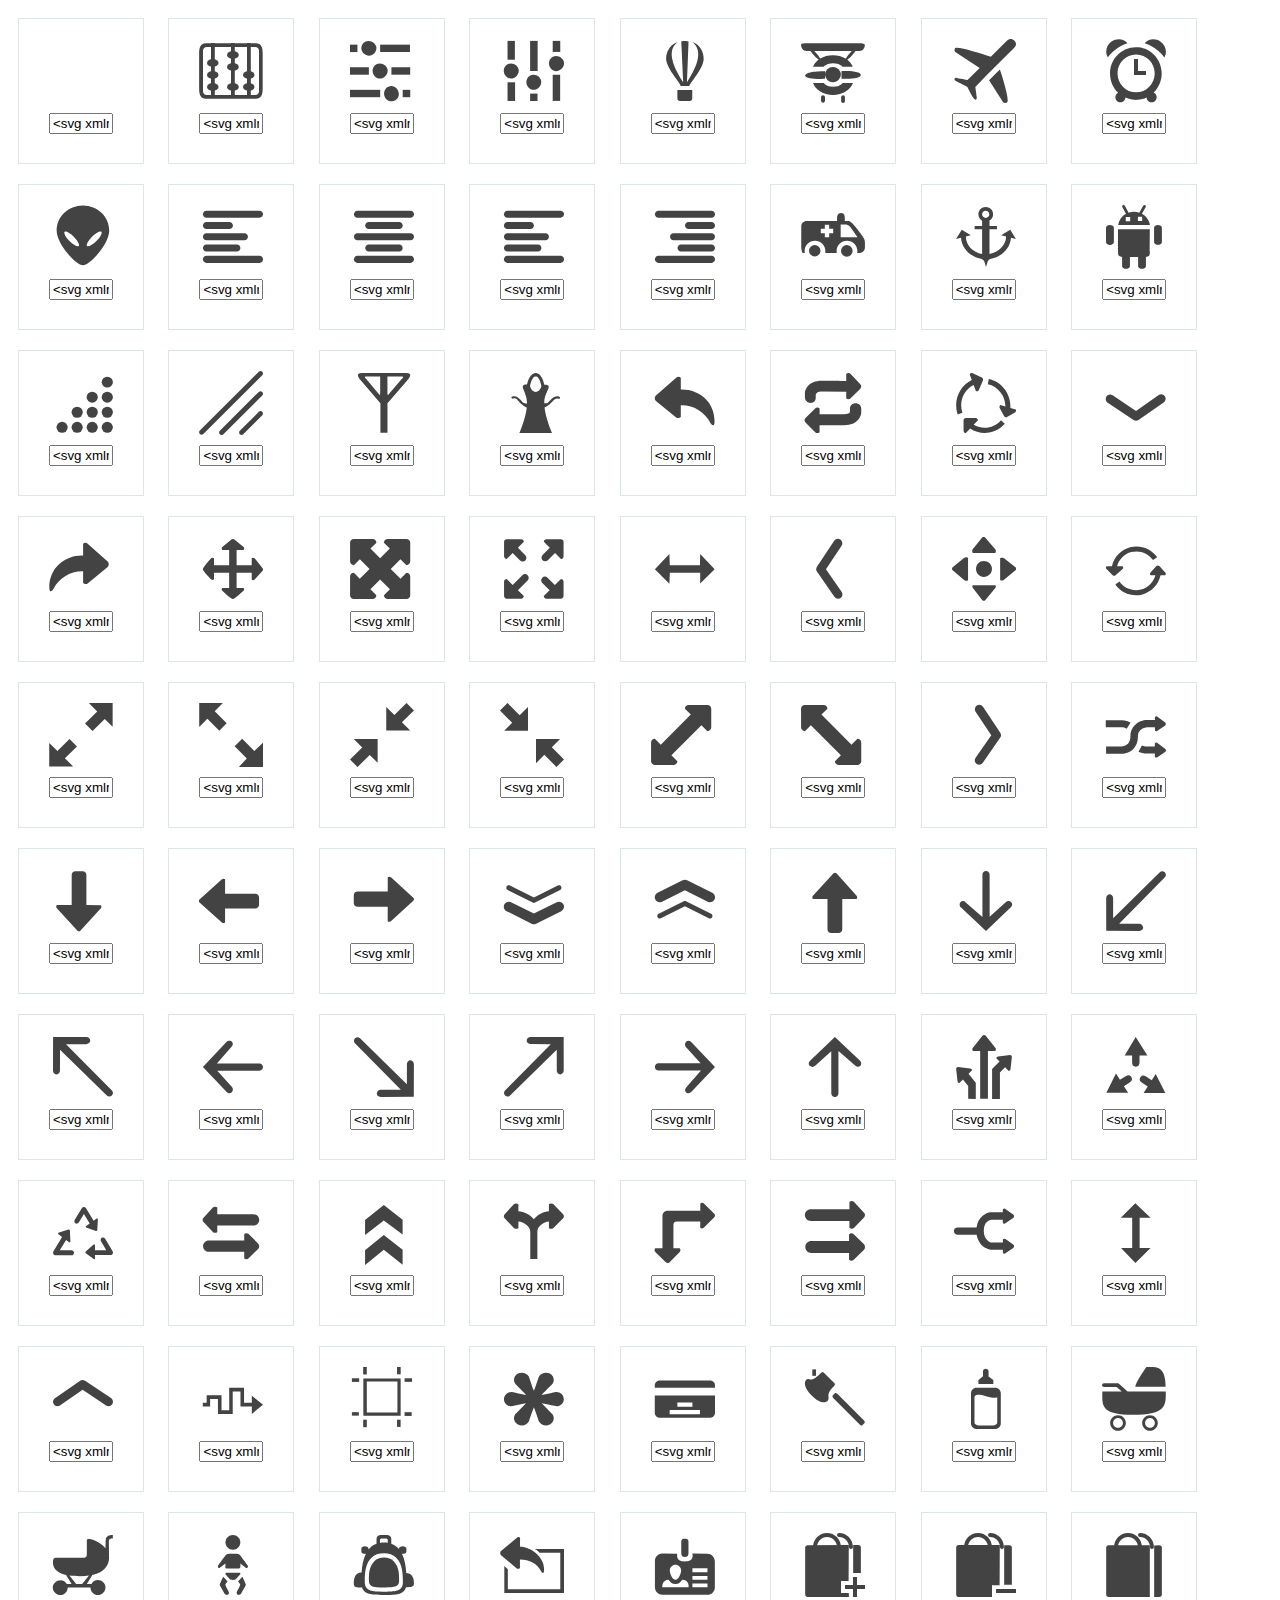
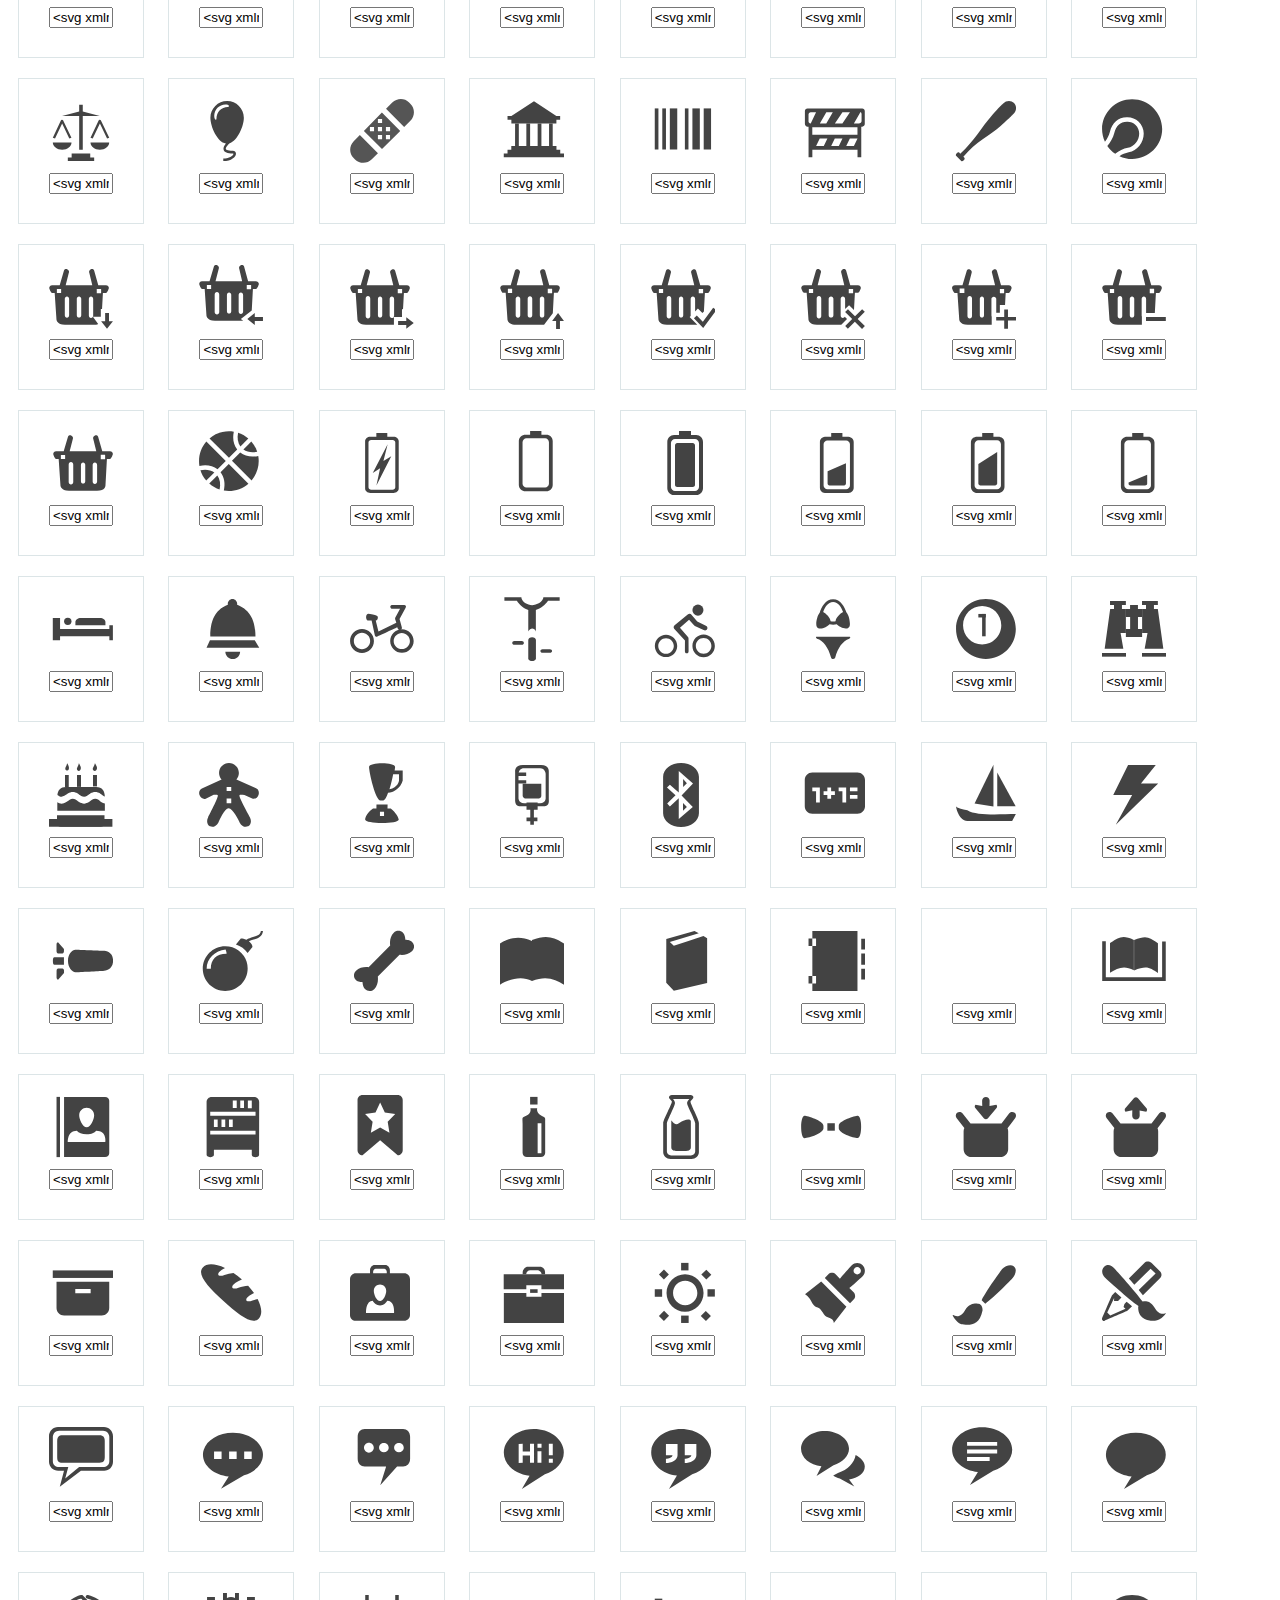
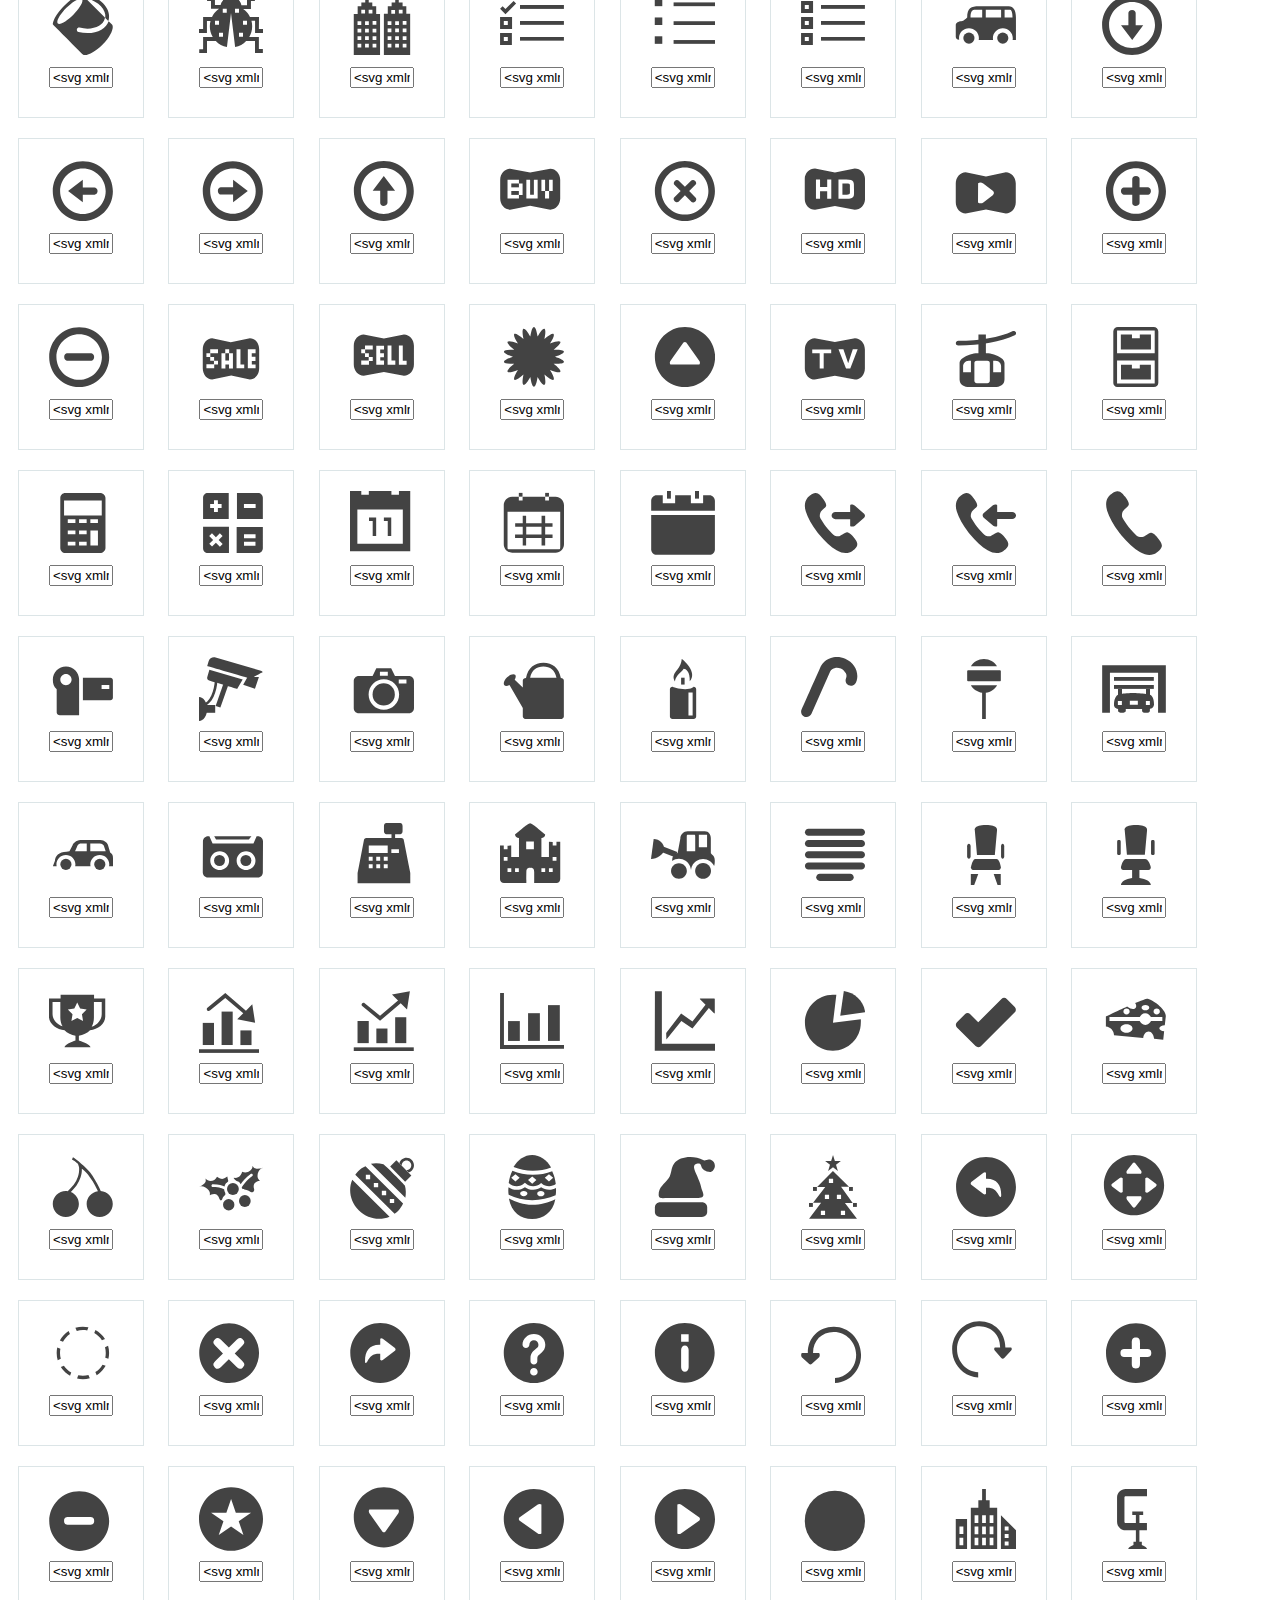
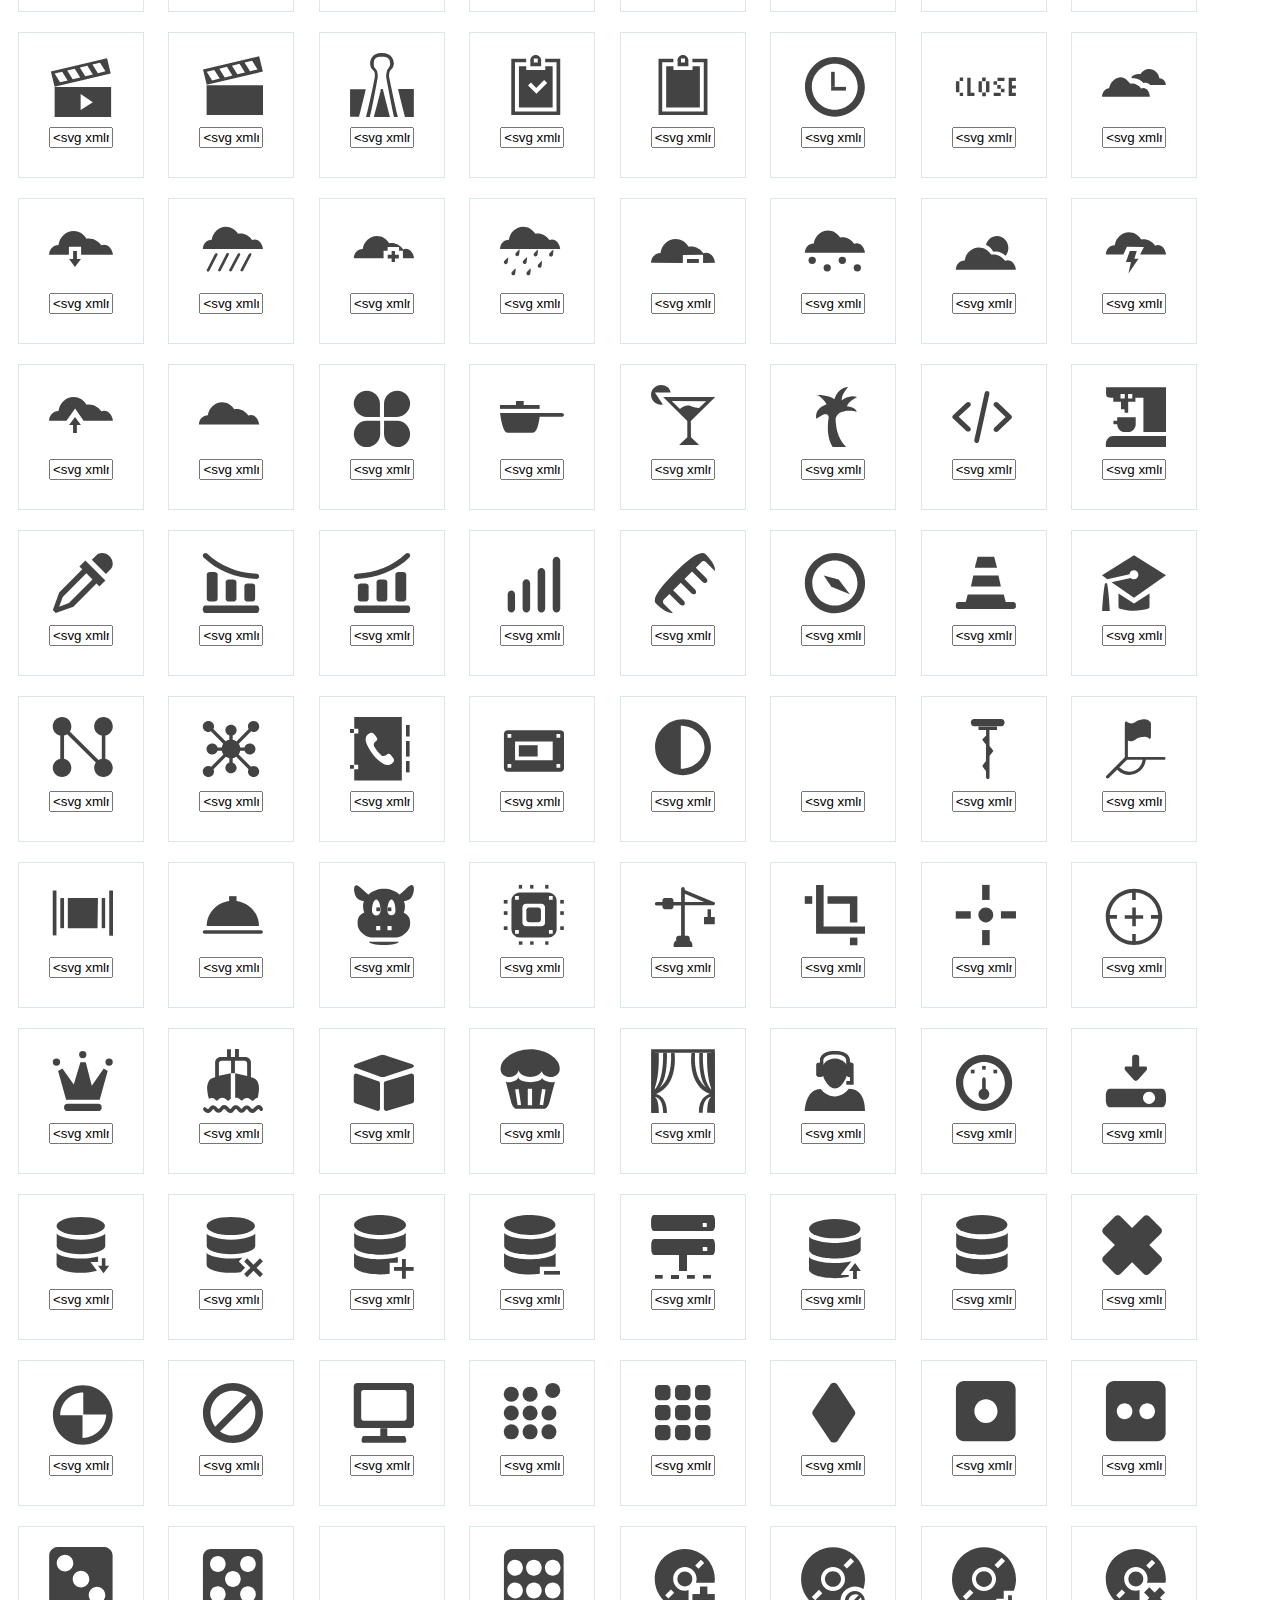
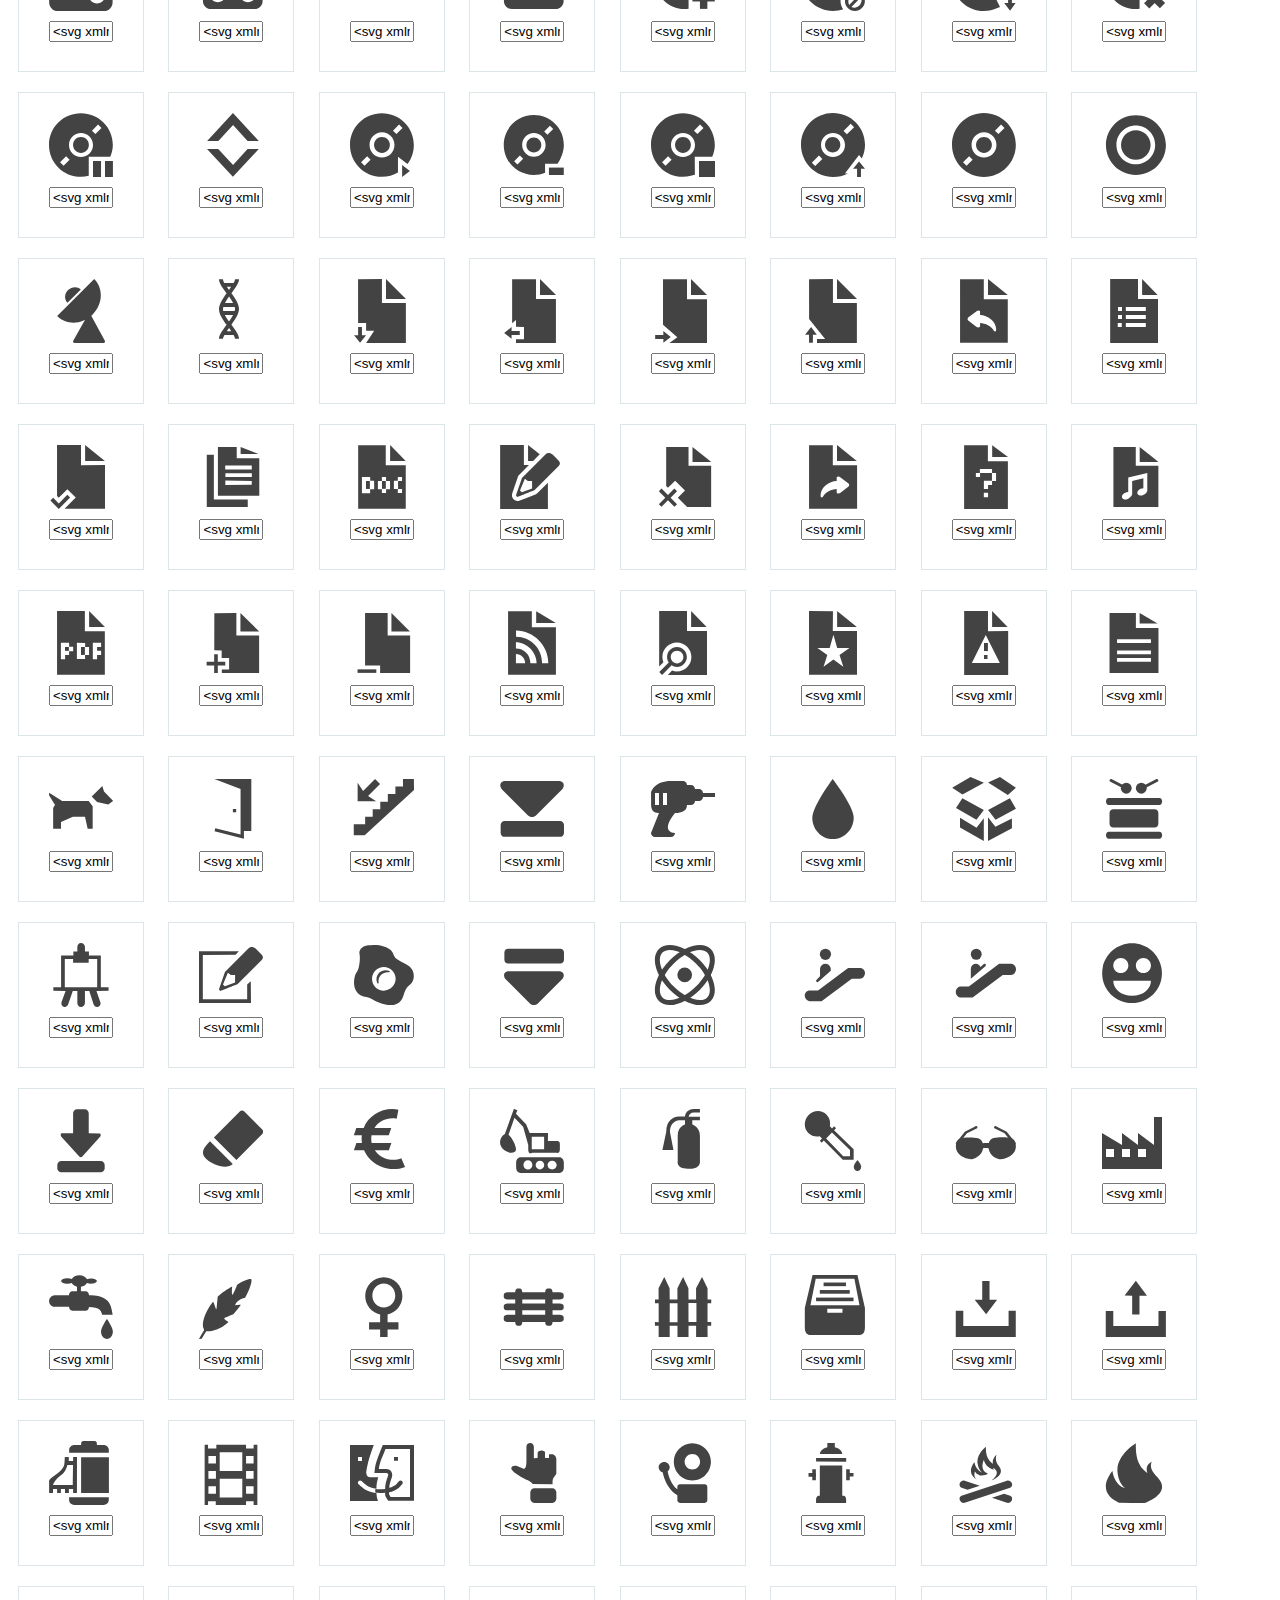
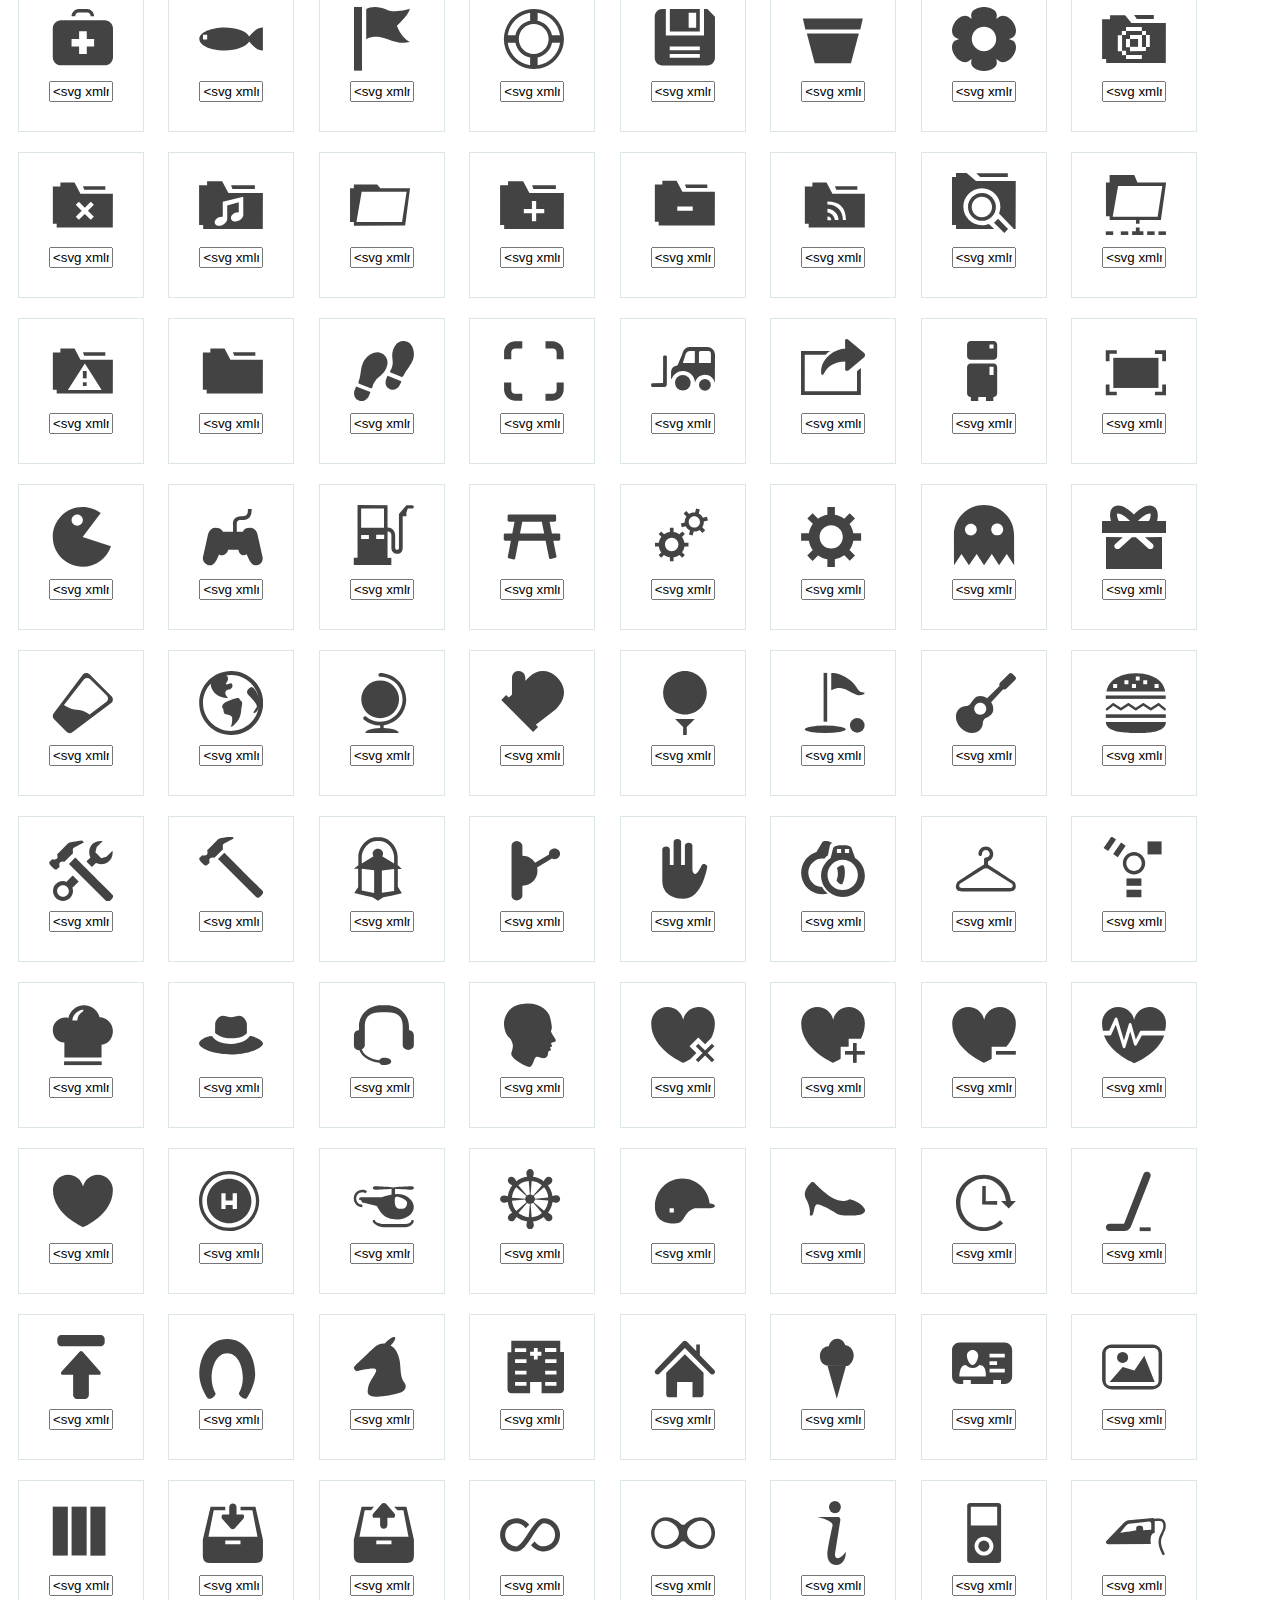
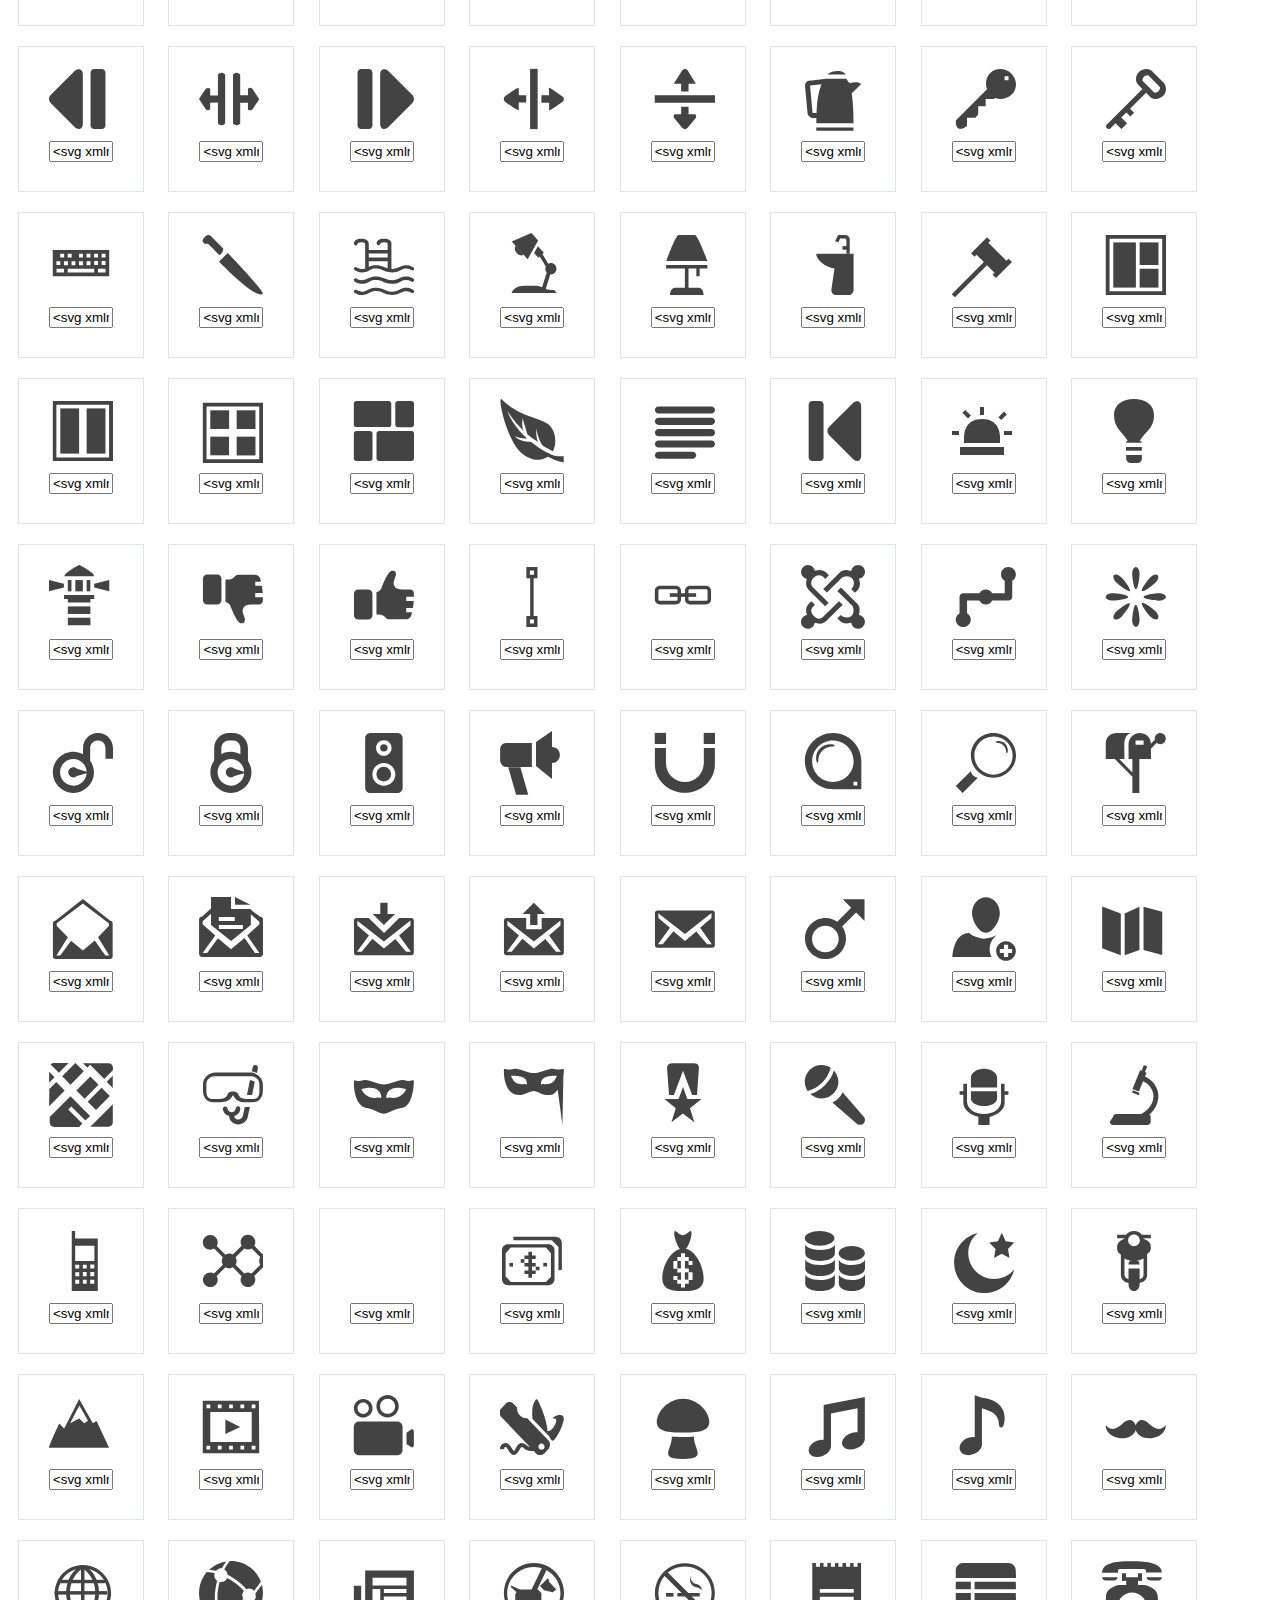
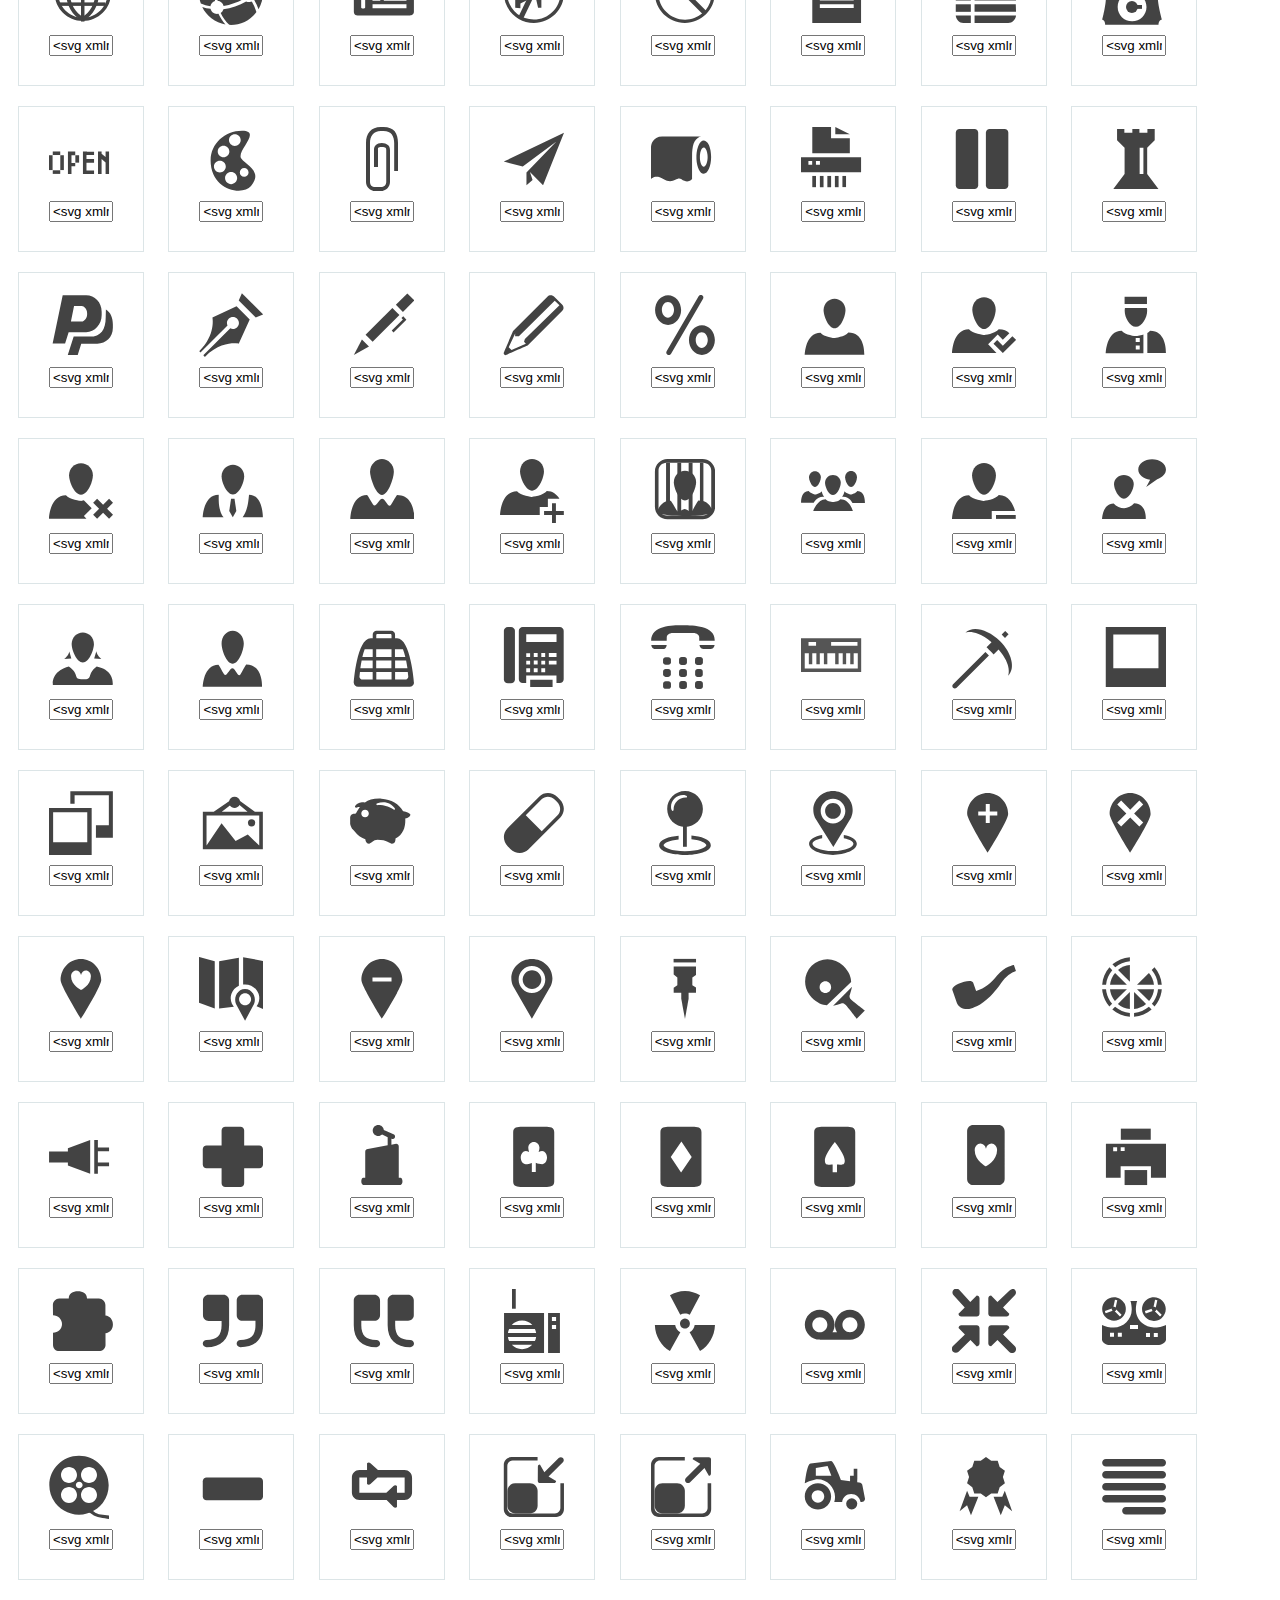
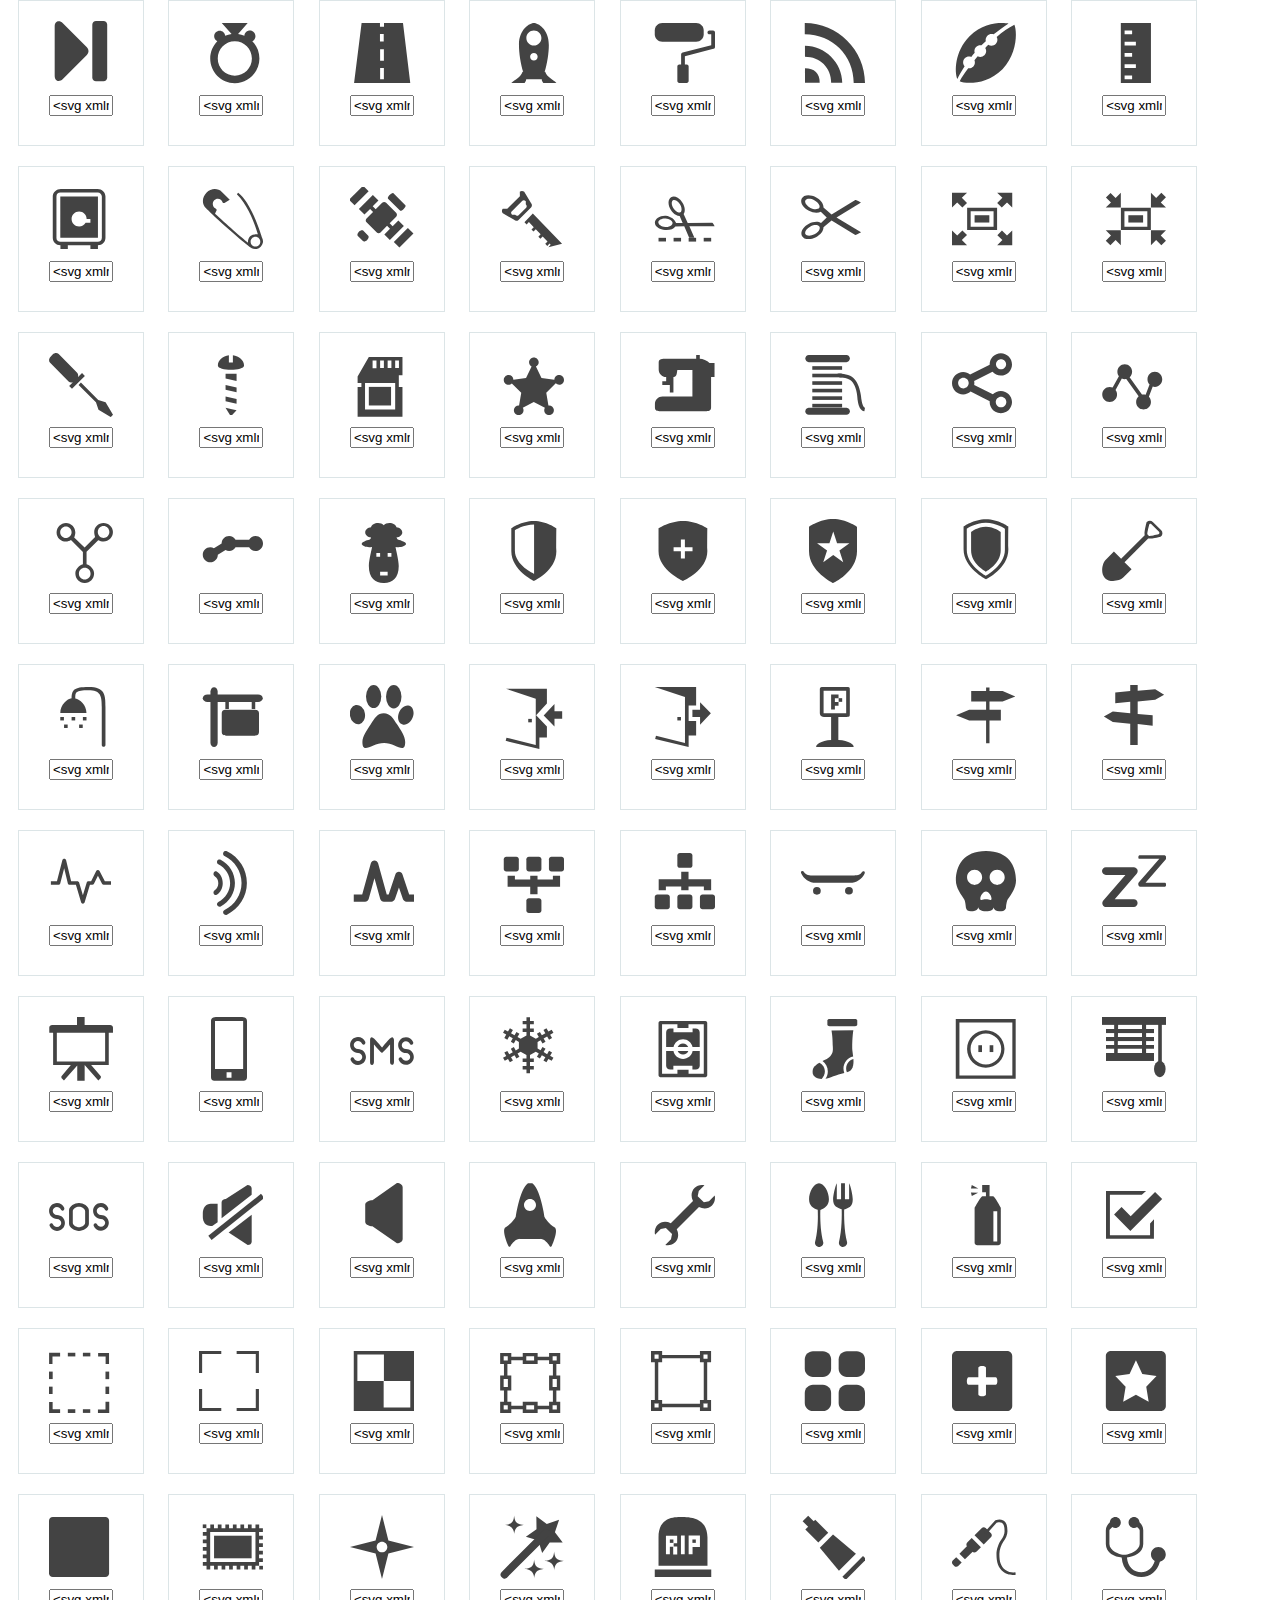
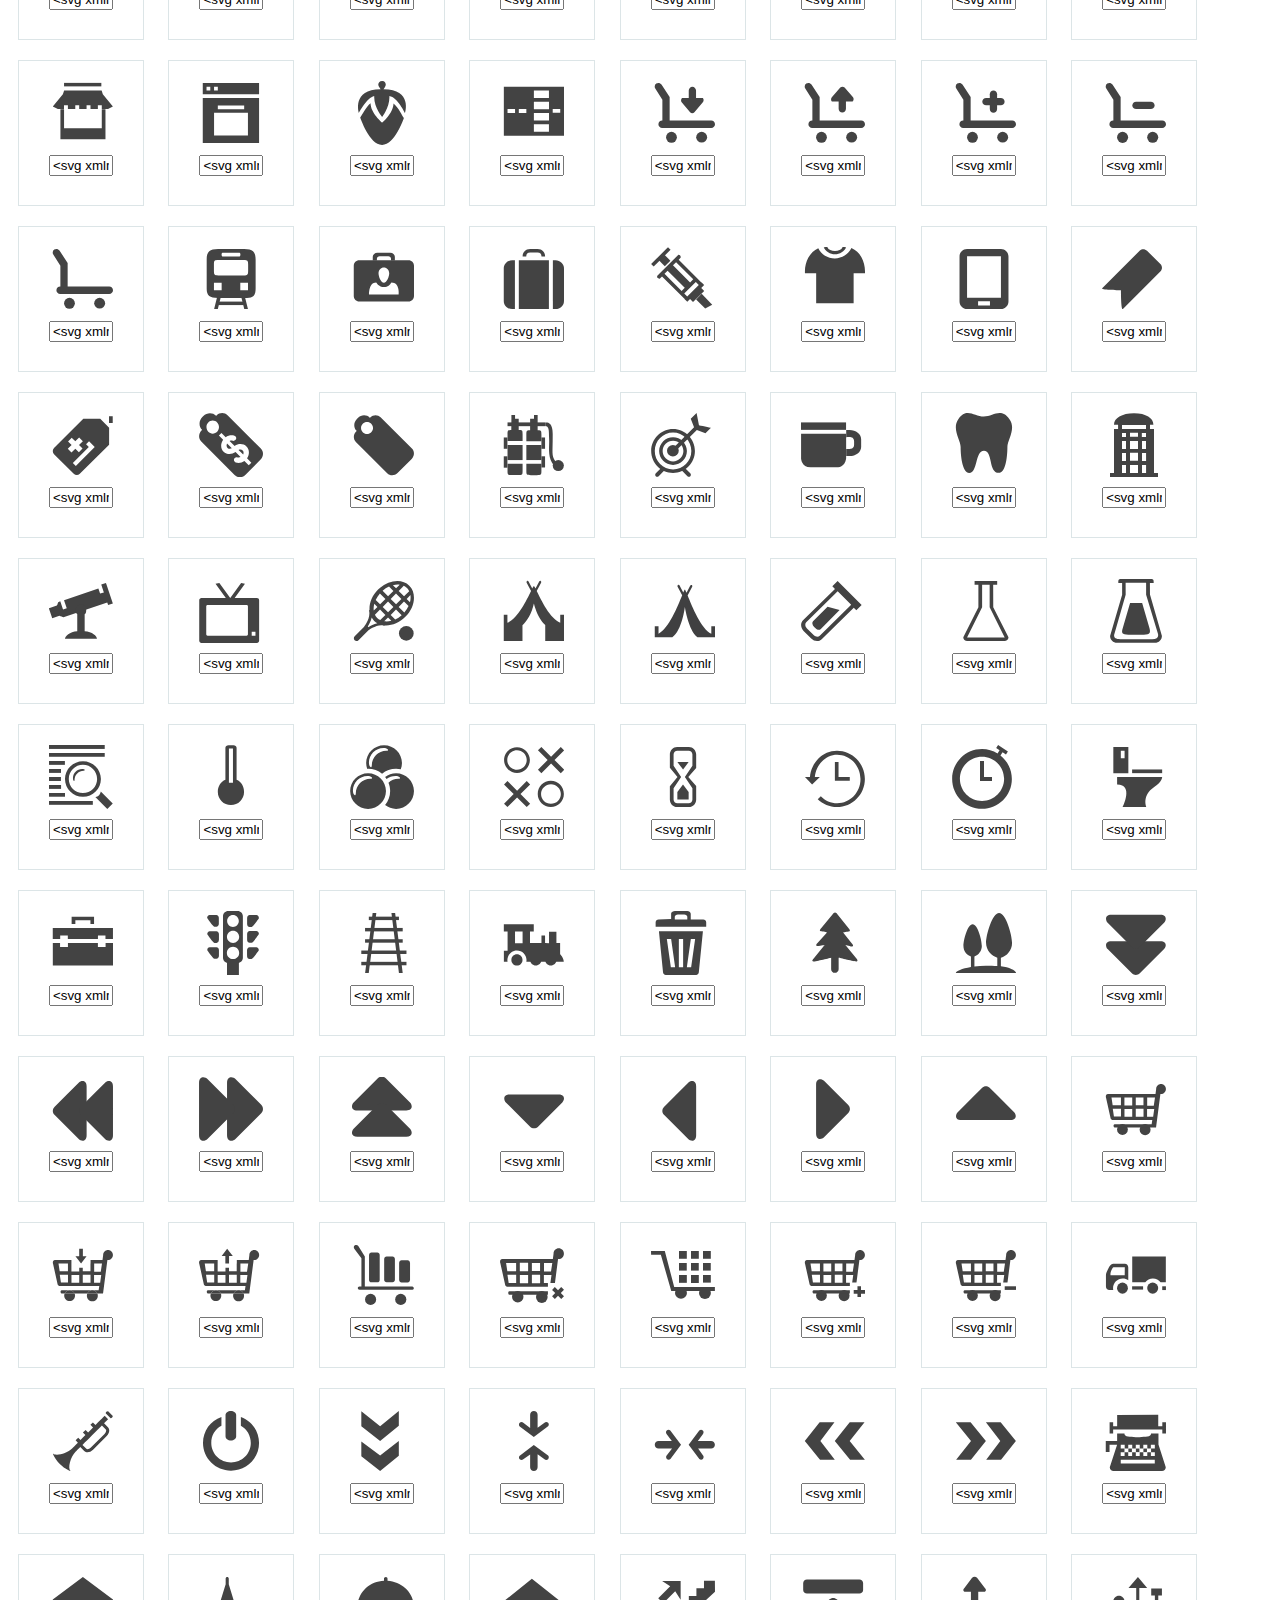
<file: src/main/webapp/Glyph/sprite/sample.html>
<html>
    <head>
        <title>Sample</title>
        <style>
            body {
                font-family:Arial, sans-serif;
            }
            h3 {
                margin-left:10px;
            }
            .icon-grid {
                margin: 0;
                padding: 0;
                list-style: none;
            }
            .icon-grid > li {
                display:inline-block;
                margin: 10px;
                padding: 10px;
                width: 104px;
                height: 124px;
                text-align:center;
                border:1px solid #dce5e7;
            }
            .icon-grid  svg {
                width: 64px;
                height: 64px;
                margin: 10px;
            }
            .icon-grid  input {
                width: 64px;
            }
        </style>
    </head>
    <body>
        <ul class="icon-grid">
            <li>
                <svg xmlns="http://www.w3.org/2000/svg" class="si-glyph-undefined">
                    <use xlink:href="sprite.svg#si-glyph-undefined" />
                </svg> 
                <input type="text" onClick="this.select();" value="&#x3C;svg xmlns=&#x22;http://www.w3.org/2000/svg&#x22; class=&#x22;si-glyph-undefined&#x22;&#x3E;&#x3C;use xlink:href=&#x22;sprite.svg#si-glyph-undefined&#x22; /&#x3E;&#x3C;/svg&#x3E;" />
            </li>
            <li>
                <svg xmlns="http://www.w3.org/2000/svg" class="si-glyph-abacus">
                    <use xlink:href="sprite.svg#si-glyph-abacus" />
                </svg> 
                <input type="text" onClick="this.select();" value="&#x3C;svg xmlns=&#x22;http://www.w3.org/2000/svg&#x22; class=&#x22;si-glyph-abacus&#x22;&#x3E;&#x3C;use xlink:href=&#x22;sprite.svg#si-glyph-abacus&#x22; /&#x3E;&#x3C;/svg&#x3E;" />
            </li>
            <li>
                <svg xmlns="http://www.w3.org/2000/svg" class="si-glyph-adjustment-horizon">
                    <use xlink:href="sprite.svg#si-glyph-adjustment-horizon" />
                </svg> 
                <input type="text" onClick="this.select();" value="&#x3C;svg xmlns=&#x22;http://www.w3.org/2000/svg&#x22; class=&#x22;si-glyph-adjustment-horizon&#x22;&#x3E;&#x3C;use xlink:href=&#x22;sprite.svg#si-glyph-adjustment-horizon&#x22; /&#x3E;&#x3C;/svg&#x3E;" />
            </li>
            <li>
                <svg xmlns="http://www.w3.org/2000/svg" class="si-glyph-adjustment-vertical">
                    <use xlink:href="sprite.svg#si-glyph-adjustment-vertical" />
                </svg> 
                <input type="text" onClick="this.select();" value="&#x3C;svg xmlns=&#x22;http://www.w3.org/2000/svg&#x22; class=&#x22;si-glyph-adjustment-vertical&#x22;&#x3E;&#x3C;use xlink:href=&#x22;sprite.svg#si-glyph-adjustment-vertical&#x22; /&#x3E;&#x3C;/svg&#x3E;" />
            </li>
            <li>
                <svg xmlns="http://www.w3.org/2000/svg" class="si-glyph-air-balloon">
                    <use xlink:href="sprite.svg#si-glyph-air-balloon" />
                </svg> 
                <input type="text" onClick="this.select();" value="&#x3C;svg xmlns=&#x22;http://www.w3.org/2000/svg&#x22; class=&#x22;si-glyph-air-balloon&#x22;&#x3E;&#x3C;use xlink:href=&#x22;sprite.svg#si-glyph-air-balloon&#x22; /&#x3E;&#x3C;/svg&#x3E;" />
            </li>
            <li>
                <svg xmlns="http://www.w3.org/2000/svg" class="si-glyph-airplane-2">
                    <use xlink:href="sprite.svg#si-glyph-airplane-2" />
                </svg> 
                <input type="text" onClick="this.select();" value="&#x3C;svg xmlns=&#x22;http://www.w3.org/2000/svg&#x22; class=&#x22;si-glyph-airplane-2&#x22;&#x3E;&#x3C;use xlink:href=&#x22;sprite.svg#si-glyph-airplane-2&#x22; /&#x3E;&#x3C;/svg&#x3E;" />
            </li>
            <li>
                <svg xmlns="http://www.w3.org/2000/svg" class="si-glyph-airplane">
                    <use xlink:href="sprite.svg#si-glyph-airplane" />
                </svg> 
                <input type="text" onClick="this.select();" value="&#x3C;svg xmlns=&#x22;http://www.w3.org/2000/svg&#x22; class=&#x22;si-glyph-airplane&#x22;&#x3E;&#x3C;use xlink:href=&#x22;sprite.svg#si-glyph-airplane&#x22; /&#x3E;&#x3C;/svg&#x3E;" />
            </li>
            <li>
                <svg xmlns="http://www.w3.org/2000/svg" class="si-glyph-alarm-clock">
                    <use xlink:href="sprite.svg#si-glyph-alarm-clock" />
                </svg> 
                <input type="text" onClick="this.select();" value="&#x3C;svg xmlns=&#x22;http://www.w3.org/2000/svg&#x22; class=&#x22;si-glyph-alarm-clock&#x22;&#x3E;&#x3C;use xlink:href=&#x22;sprite.svg#si-glyph-alarm-clock&#x22; /&#x3E;&#x3C;/svg&#x3E;" />
            </li>
            <li>
                <svg xmlns="http://www.w3.org/2000/svg" class="si-glyph-alien">
                    <use xlink:href="sprite.svg#si-glyph-alien" />
                </svg> 
                <input type="text" onClick="this.select();" value="&#x3C;svg xmlns=&#x22;http://www.w3.org/2000/svg&#x22; class=&#x22;si-glyph-alien&#x22;&#x3E;&#x3C;use xlink:href=&#x22;sprite.svg#si-glyph-alien&#x22; /&#x3E;&#x3C;/svg&#x3E;" />
            </li>
            <li>
                <svg xmlns="http://www.w3.org/2000/svg" class="si-glyph-aligh-left">
                    <use xlink:href="sprite.svg#si-glyph-aligh-left" />
                </svg> 
                <input type="text" onClick="this.select();" value="&#x3C;svg xmlns=&#x22;http://www.w3.org/2000/svg&#x22; class=&#x22;si-glyph-aligh-left&#x22;&#x3E;&#x3C;use xlink:href=&#x22;sprite.svg#si-glyph-aligh-left&#x22; /&#x3E;&#x3C;/svg&#x3E;" />
            </li>
            <li>
                <svg xmlns="http://www.w3.org/2000/svg" class="si-glyph-align-center">
                    <use xlink:href="sprite.svg#si-glyph-align-center" />
                </svg> 
                <input type="text" onClick="this.select();" value="&#x3C;svg xmlns=&#x22;http://www.w3.org/2000/svg&#x22; class=&#x22;si-glyph-align-center&#x22;&#x3E;&#x3C;use xlink:href=&#x22;sprite.svg#si-glyph-align-center&#x22; /&#x3E;&#x3C;/svg&#x3E;" />
            </li>
            <li>
                <svg xmlns="http://www.w3.org/2000/svg" class="si-glyph-align-left">
                    <use xlink:href="sprite.svg#si-glyph-align-left" />
                </svg> 
                <input type="text" onClick="this.select();" value="&#x3C;svg xmlns=&#x22;http://www.w3.org/2000/svg&#x22; class=&#x22;si-glyph-align-left&#x22;&#x3E;&#x3C;use xlink:href=&#x22;sprite.svg#si-glyph-align-left&#x22; /&#x3E;&#x3C;/svg&#x3E;" />
            </li>
            <li>
                <svg xmlns="http://www.w3.org/2000/svg" class="si-glyph-align-right">
                    <use xlink:href="sprite.svg#si-glyph-align-right" />
                </svg> 
                <input type="text" onClick="this.select();" value="&#x3C;svg xmlns=&#x22;http://www.w3.org/2000/svg&#x22; class=&#x22;si-glyph-align-right&#x22;&#x3E;&#x3C;use xlink:href=&#x22;sprite.svg#si-glyph-align-right&#x22; /&#x3E;&#x3C;/svg&#x3E;" />
            </li>
            <li>
                <svg xmlns="http://www.w3.org/2000/svg" class="si-glyph-ambulance">
                    <use xlink:href="sprite.svg#si-glyph-ambulance" />
                </svg> 
                <input type="text" onClick="this.select();" value="&#x3C;svg xmlns=&#x22;http://www.w3.org/2000/svg&#x22; class=&#x22;si-glyph-ambulance&#x22;&#x3E;&#x3C;use xlink:href=&#x22;sprite.svg#si-glyph-ambulance&#x22; /&#x3E;&#x3C;/svg&#x3E;" />
            </li>
            <li>
                <svg xmlns="http://www.w3.org/2000/svg" class="si-glyph-anchor">
                    <use xlink:href="sprite.svg#si-glyph-anchor" />
                </svg> 
                <input type="text" onClick="this.select();" value="&#x3C;svg xmlns=&#x22;http://www.w3.org/2000/svg&#x22; class=&#x22;si-glyph-anchor&#x22;&#x3E;&#x3C;use xlink:href=&#x22;sprite.svg#si-glyph-anchor&#x22; /&#x3E;&#x3C;/svg&#x3E;" />
            </li>
            <li>
                <svg xmlns="http://www.w3.org/2000/svg" class="si-glyph-android">
                    <use xlink:href="sprite.svg#si-glyph-android" />
                </svg> 
                <input type="text" onClick="this.select();" value="&#x3C;svg xmlns=&#x22;http://www.w3.org/2000/svg&#x22; class=&#x22;si-glyph-android&#x22;&#x3E;&#x3C;use xlink:href=&#x22;sprite.svg#si-glyph-android&#x22; /&#x3E;&#x3C;/svg&#x3E;" />
            </li>
            <li>
                <svg xmlns="http://www.w3.org/2000/svg" class="si-glyph-angle-1">
                    <use xlink:href="sprite.svg#si-glyph-angle-1" />
                </svg> 
                <input type="text" onClick="this.select();" value="&#x3C;svg xmlns=&#x22;http://www.w3.org/2000/svg&#x22; class=&#x22;si-glyph-angle-1&#x22;&#x3E;&#x3C;use xlink:href=&#x22;sprite.svg#si-glyph-angle-1&#x22; /&#x3E;&#x3C;/svg&#x3E;" />
            </li>
            <li>
                <svg xmlns="http://www.w3.org/2000/svg" class="si-glyph-angle-2">
                    <use xlink:href="sprite.svg#si-glyph-angle-2" />
                </svg> 
                <input type="text" onClick="this.select();" value="&#x3C;svg xmlns=&#x22;http://www.w3.org/2000/svg&#x22; class=&#x22;si-glyph-angle-2&#x22;&#x3E;&#x3C;use xlink:href=&#x22;sprite.svg#si-glyph-angle-2&#x22; /&#x3E;&#x3C;/svg&#x3E;" />
            </li>
            <li>
                <svg xmlns="http://www.w3.org/2000/svg" class="si-glyph-antenna-1">
                    <use xlink:href="sprite.svg#si-glyph-antenna-1" />
                </svg> 
                <input type="text" onClick="this.select();" value="&#x3C;svg xmlns=&#x22;http://www.w3.org/2000/svg&#x22; class=&#x22;si-glyph-antenna-1&#x22;&#x3E;&#x3C;use xlink:href=&#x22;sprite.svg#si-glyph-antenna-1&#x22; /&#x3E;&#x3C;/svg&#x3E;" />
            </li>
            <li>
                <svg xmlns="http://www.w3.org/2000/svg" class="si-glyph-apron">
                    <use xlink:href="sprite.svg#si-glyph-apron" />
                </svg> 
                <input type="text" onClick="this.select();" value="&#x3C;svg xmlns=&#x22;http://www.w3.org/2000/svg&#x22; class=&#x22;si-glyph-apron&#x22;&#x3E;&#x3C;use xlink:href=&#x22;sprite.svg#si-glyph-apron&#x22; /&#x3E;&#x3C;/svg&#x3E;" />
            </li>
            <li>
                <svg xmlns="http://www.w3.org/2000/svg" class="si-glyph-arrow-backward">
                    <use xlink:href="sprite.svg#si-glyph-arrow-backward" />
                </svg> 
                <input type="text" onClick="this.select();" value="&#x3C;svg xmlns=&#x22;http://www.w3.org/2000/svg&#x22; class=&#x22;si-glyph-arrow-backward&#x22;&#x3E;&#x3C;use xlink:href=&#x22;sprite.svg#si-glyph-arrow-backward&#x22; /&#x3E;&#x3C;/svg&#x3E;" />
            </li>
            <li>
                <svg xmlns="http://www.w3.org/2000/svg" class="si-glyph-arrow-change">
                    <use xlink:href="sprite.svg#si-glyph-arrow-change" />
                </svg> 
                <input type="text" onClick="this.select();" value="&#x3C;svg xmlns=&#x22;http://www.w3.org/2000/svg&#x22; class=&#x22;si-glyph-arrow-change&#x22;&#x3E;&#x3C;use xlink:href=&#x22;sprite.svg#si-glyph-arrow-change&#x22; /&#x3E;&#x3C;/svg&#x3E;" />
            </li>
            <li>
                <svg xmlns="http://www.w3.org/2000/svg" class="si-glyph-arrow-circle-rycycle">
                    <use xlink:href="sprite.svg#si-glyph-arrow-circle-rycycle" />
                </svg> 
                <input type="text" onClick="this.select();" value="&#x3C;svg xmlns=&#x22;http://www.w3.org/2000/svg&#x22; class=&#x22;si-glyph-arrow-circle-rycycle&#x22;&#x3E;&#x3C;use xlink:href=&#x22;sprite.svg#si-glyph-arrow-circle-rycycle&#x22; /&#x3E;&#x3C;/svg&#x3E;" />
            </li>
            <li>
                <svg xmlns="http://www.w3.org/2000/svg" class="si-glyph-arrow-down">
                    <use xlink:href="sprite.svg#si-glyph-arrow-down" />
                </svg> 
                <input type="text" onClick="this.select();" value="&#x3C;svg xmlns=&#x22;http://www.w3.org/2000/svg&#x22; class=&#x22;si-glyph-arrow-down&#x22;&#x3E;&#x3C;use xlink:href=&#x22;sprite.svg#si-glyph-arrow-down&#x22; /&#x3E;&#x3C;/svg&#x3E;" />
            </li>
            <li>
                <svg xmlns="http://www.w3.org/2000/svg" class="si-glyph-arrow-forward">
                    <use xlink:href="sprite.svg#si-glyph-arrow-forward" />
                </svg> 
                <input type="text" onClick="this.select();" value="&#x3C;svg xmlns=&#x22;http://www.w3.org/2000/svg&#x22; class=&#x22;si-glyph-arrow-forward&#x22;&#x3E;&#x3C;use xlink:href=&#x22;sprite.svg#si-glyph-arrow-forward&#x22; /&#x3E;&#x3C;/svg&#x3E;" />
            </li>
            <li>
                <svg xmlns="http://www.w3.org/2000/svg" class="si-glyph-arrow-four-way">
                    <use xlink:href="sprite.svg#si-glyph-arrow-four-way" />
                </svg> 
                <input type="text" onClick="this.select();" value="&#x3C;svg xmlns=&#x22;http://www.w3.org/2000/svg&#x22; class=&#x22;si-glyph-arrow-four-way&#x22;&#x3E;&#x3C;use xlink:href=&#x22;sprite.svg#si-glyph-arrow-four-way&#x22; /&#x3E;&#x3C;/svg&#x3E;" />
            </li>
            <li>
                <svg xmlns="http://www.w3.org/2000/svg" class="si-glyph-arrow-fullscreen-2">
                    <use xlink:href="sprite.svg#si-glyph-arrow-fullscreen-2" />
                </svg> 
                <input type="text" onClick="this.select();" value="&#x3C;svg xmlns=&#x22;http://www.w3.org/2000/svg&#x22; class=&#x22;si-glyph-arrow-fullscreen-2&#x22;&#x3E;&#x3C;use xlink:href=&#x22;sprite.svg#si-glyph-arrow-fullscreen-2&#x22; /&#x3E;&#x3C;/svg&#x3E;" />
            </li>
            <li>
                <svg xmlns="http://www.w3.org/2000/svg" class="si-glyph-arrow-fullscreen">
                    <use xlink:href="sprite.svg#si-glyph-arrow-fullscreen" />
                </svg> 
                <input type="text" onClick="this.select();" value="&#x3C;svg xmlns=&#x22;http://www.w3.org/2000/svg&#x22; class=&#x22;si-glyph-arrow-fullscreen&#x22;&#x3E;&#x3C;use xlink:href=&#x22;sprite.svg#si-glyph-arrow-fullscreen&#x22; /&#x3E;&#x3C;/svg&#x3E;" />
            </li>
            <li>
                <svg xmlns="http://www.w3.org/2000/svg" class="si-glyph-arrow-left-right">
                    <use xlink:href="sprite.svg#si-glyph-arrow-left-right" />
                </svg> 
                <input type="text" onClick="this.select();" value="&#x3C;svg xmlns=&#x22;http://www.w3.org/2000/svg&#x22; class=&#x22;si-glyph-arrow-left-right&#x22;&#x3E;&#x3C;use xlink:href=&#x22;sprite.svg#si-glyph-arrow-left-right&#x22; /&#x3E;&#x3C;/svg&#x3E;" />
            </li>
            <li>
                <svg xmlns="http://www.w3.org/2000/svg" class="si-glyph-arrow-left">
                    <use xlink:href="sprite.svg#si-glyph-arrow-left" />
                </svg> 
                <input type="text" onClick="this.select();" value="&#x3C;svg xmlns=&#x22;http://www.w3.org/2000/svg&#x22; class=&#x22;si-glyph-arrow-left&#x22;&#x3E;&#x3C;use xlink:href=&#x22;sprite.svg#si-glyph-arrow-left&#x22; /&#x3E;&#x3C;/svg&#x3E;" />
            </li>
            <li>
                <svg xmlns="http://www.w3.org/2000/svg" class="si-glyph-arrow-move">
                    <use xlink:href="sprite.svg#si-glyph-arrow-move" />
                </svg> 
                <input type="text" onClick="this.select();" value="&#x3C;svg xmlns=&#x22;http://www.w3.org/2000/svg&#x22; class=&#x22;si-glyph-arrow-move&#x22;&#x3E;&#x3C;use xlink:href=&#x22;sprite.svg#si-glyph-arrow-move&#x22; /&#x3E;&#x3C;/svg&#x3E;" />
            </li>
            <li>
                <svg xmlns="http://www.w3.org/2000/svg" class="si-glyph-arrow-reload">
                    <use xlink:href="sprite.svg#si-glyph-arrow-reload" />
                </svg> 
                <input type="text" onClick="this.select();" value="&#x3C;svg xmlns=&#x22;http://www.w3.org/2000/svg&#x22; class=&#x22;si-glyph-arrow-reload&#x22;&#x3E;&#x3C;use xlink:href=&#x22;sprite.svg#si-glyph-arrow-reload&#x22; /&#x3E;&#x3C;/svg&#x3E;" />
            </li>
            <li>
                <svg xmlns="http://www.w3.org/2000/svg" class="si-glyph-arrow-resize-1">
                    <use xlink:href="sprite.svg#si-glyph-arrow-resize-1" />
                </svg> 
                <input type="text" onClick="this.select();" value="&#x3C;svg xmlns=&#x22;http://www.w3.org/2000/svg&#x22; class=&#x22;si-glyph-arrow-resize-1&#x22;&#x3E;&#x3C;use xlink:href=&#x22;sprite.svg#si-glyph-arrow-resize-1&#x22; /&#x3E;&#x3C;/svg&#x3E;" />
            </li>
            <li>
                <svg xmlns="http://www.w3.org/2000/svg" class="si-glyph-arrow-resize-2">
                    <use xlink:href="sprite.svg#si-glyph-arrow-resize-2" />
                </svg> 
                <input type="text" onClick="this.select();" value="&#x3C;svg xmlns=&#x22;http://www.w3.org/2000/svg&#x22; class=&#x22;si-glyph-arrow-resize-2&#x22;&#x3E;&#x3C;use xlink:href=&#x22;sprite.svg#si-glyph-arrow-resize-2&#x22; /&#x3E;&#x3C;/svg&#x3E;" />
            </li>
            <li>
                <svg xmlns="http://www.w3.org/2000/svg" class="si-glyph-arrow-resize-3">
                    <use xlink:href="sprite.svg#si-glyph-arrow-resize-3" />
                </svg> 
                <input type="text" onClick="this.select();" value="&#x3C;svg xmlns=&#x22;http://www.w3.org/2000/svg&#x22; class=&#x22;si-glyph-arrow-resize-3&#x22;&#x3E;&#x3C;use xlink:href=&#x22;sprite.svg#si-glyph-arrow-resize-3&#x22; /&#x3E;&#x3C;/svg&#x3E;" />
            </li>
            <li>
                <svg xmlns="http://www.w3.org/2000/svg" class="si-glyph-arrow-resize-4">
                    <use xlink:href="sprite.svg#si-glyph-arrow-resize-4" />
                </svg> 
                <input type="text" onClick="this.select();" value="&#x3C;svg xmlns=&#x22;http://www.w3.org/2000/svg&#x22; class=&#x22;si-glyph-arrow-resize-4&#x22;&#x3E;&#x3C;use xlink:href=&#x22;sprite.svg#si-glyph-arrow-resize-4&#x22; /&#x3E;&#x3C;/svg&#x3E;" />
            </li>
            <li>
                <svg xmlns="http://www.w3.org/2000/svg" class="si-glyph-arrow-resize-5">
                    <use xlink:href="sprite.svg#si-glyph-arrow-resize-5" />
                </svg> 
                <input type="text" onClick="this.select();" value="&#x3C;svg xmlns=&#x22;http://www.w3.org/2000/svg&#x22; class=&#x22;si-glyph-arrow-resize-5&#x22;&#x3E;&#x3C;use xlink:href=&#x22;sprite.svg#si-glyph-arrow-resize-5&#x22; /&#x3E;&#x3C;/svg&#x3E;" />
            </li>
            <li>
                <svg xmlns="http://www.w3.org/2000/svg" class="si-glyph-arrow-resize-6">
                    <use xlink:href="sprite.svg#si-glyph-arrow-resize-6" />
                </svg> 
                <input type="text" onClick="this.select();" value="&#x3C;svg xmlns=&#x22;http://www.w3.org/2000/svg&#x22; class=&#x22;si-glyph-arrow-resize-6&#x22;&#x3E;&#x3C;use xlink:href=&#x22;sprite.svg#si-glyph-arrow-resize-6&#x22; /&#x3E;&#x3C;/svg&#x3E;" />
            </li>
            <li>
                <svg xmlns="http://www.w3.org/2000/svg" class="si-glyph-arrow-right">
                    <use xlink:href="sprite.svg#si-glyph-arrow-right" />
                </svg> 
                <input type="text" onClick="this.select();" value="&#x3C;svg xmlns=&#x22;http://www.w3.org/2000/svg&#x22; class=&#x22;si-glyph-arrow-right&#x22;&#x3E;&#x3C;use xlink:href=&#x22;sprite.svg#si-glyph-arrow-right&#x22; /&#x3E;&#x3C;/svg&#x3E;" />
            </li>
            <li>
                <svg xmlns="http://www.w3.org/2000/svg" class="si-glyph-arrow-shuffle">
                    <use xlink:href="sprite.svg#si-glyph-arrow-shuffle" />
                </svg> 
                <input type="text" onClick="this.select();" value="&#x3C;svg xmlns=&#x22;http://www.w3.org/2000/svg&#x22; class=&#x22;si-glyph-arrow-shuffle&#x22;&#x3E;&#x3C;use xlink:href=&#x22;sprite.svg#si-glyph-arrow-shuffle&#x22; /&#x3E;&#x3C;/svg&#x3E;" />
            </li>
            <li>
                <svg xmlns="http://www.w3.org/2000/svg" class="si-glyph-arrow-thick-down">
                    <use xlink:href="sprite.svg#si-glyph-arrow-thick-down" />
                </svg> 
                <input type="text" onClick="this.select();" value="&#x3C;svg xmlns=&#x22;http://www.w3.org/2000/svg&#x22; class=&#x22;si-glyph-arrow-thick-down&#x22;&#x3E;&#x3C;use xlink:href=&#x22;sprite.svg#si-glyph-arrow-thick-down&#x22; /&#x3E;&#x3C;/svg&#x3E;" />
            </li>
            <li>
                <svg xmlns="http://www.w3.org/2000/svg" class="si-glyph-arrow-thick-left">
                    <use xlink:href="sprite.svg#si-glyph-arrow-thick-left" />
                </svg> 
                <input type="text" onClick="this.select();" value="&#x3C;svg xmlns=&#x22;http://www.w3.org/2000/svg&#x22; class=&#x22;si-glyph-arrow-thick-left&#x22;&#x3E;&#x3C;use xlink:href=&#x22;sprite.svg#si-glyph-arrow-thick-left&#x22; /&#x3E;&#x3C;/svg&#x3E;" />
            </li>
            <li>
                <svg xmlns="http://www.w3.org/2000/svg" class="si-glyph-arrow-thick-right">
                    <use xlink:href="sprite.svg#si-glyph-arrow-thick-right" />
                </svg> 
                <input type="text" onClick="this.select();" value="&#x3C;svg xmlns=&#x22;http://www.w3.org/2000/svg&#x22; class=&#x22;si-glyph-arrow-thick-right&#x22;&#x3E;&#x3C;use xlink:href=&#x22;sprite.svg#si-glyph-arrow-thick-right&#x22; /&#x3E;&#x3C;/svg&#x3E;" />
            </li>
            <li>
                <svg xmlns="http://www.w3.org/2000/svg" class="si-glyph-arrow-thick-thin-down">
                    <use xlink:href="sprite.svg#si-glyph-arrow-thick-thin-down" />
                </svg> 
                <input type="text" onClick="this.select();" value="&#x3C;svg xmlns=&#x22;http://www.w3.org/2000/svg&#x22; class=&#x22;si-glyph-arrow-thick-thin-down&#x22;&#x3E;&#x3C;use xlink:href=&#x22;sprite.svg#si-glyph-arrow-thick-thin-down&#x22; /&#x3E;&#x3C;/svg&#x3E;" />
            </li>
            <li>
                <svg xmlns="http://www.w3.org/2000/svg" class="si-glyph-arrow-thick-thin-up">
                    <use xlink:href="sprite.svg#si-glyph-arrow-thick-thin-up" />
                </svg> 
                <input type="text" onClick="this.select();" value="&#x3C;svg xmlns=&#x22;http://www.w3.org/2000/svg&#x22; class=&#x22;si-glyph-arrow-thick-thin-up&#x22;&#x3E;&#x3C;use xlink:href=&#x22;sprite.svg#si-glyph-arrow-thick-thin-up&#x22; /&#x3E;&#x3C;/svg&#x3E;" />
            </li>
            <li>
                <svg xmlns="http://www.w3.org/2000/svg" class="si-glyph-arrow-thick-up">
                    <use xlink:href="sprite.svg#si-glyph-arrow-thick-up" />
                </svg> 
                <input type="text" onClick="this.select();" value="&#x3C;svg xmlns=&#x22;http://www.w3.org/2000/svg&#x22; class=&#x22;si-glyph-arrow-thick-up&#x22;&#x3E;&#x3C;use xlink:href=&#x22;sprite.svg#si-glyph-arrow-thick-up&#x22; /&#x3E;&#x3C;/svg&#x3E;" />
            </li>
            <li>
                <svg xmlns="http://www.w3.org/2000/svg" class="si-glyph-arrow-thin-down">
                    <use xlink:href="sprite.svg#si-glyph-arrow-thin-down" />
                </svg> 
                <input type="text" onClick="this.select();" value="&#x3C;svg xmlns=&#x22;http://www.w3.org/2000/svg&#x22; class=&#x22;si-glyph-arrow-thin-down&#x22;&#x3E;&#x3C;use xlink:href=&#x22;sprite.svg#si-glyph-arrow-thin-down&#x22; /&#x3E;&#x3C;/svg&#x3E;" />
            </li>
            <li>
                <svg xmlns="http://www.w3.org/2000/svg" class="si-glyph-arrow-thin-left-bottom">
                    <use xlink:href="sprite.svg#si-glyph-arrow-thin-left-bottom" />
                </svg> 
                <input type="text" onClick="this.select();" value="&#x3C;svg xmlns=&#x22;http://www.w3.org/2000/svg&#x22; class=&#x22;si-glyph-arrow-thin-left-bottom&#x22;&#x3E;&#x3C;use xlink:href=&#x22;sprite.svg#si-glyph-arrow-thin-left-bottom&#x22; /&#x3E;&#x3C;/svg&#x3E;" />
            </li>
            <li>
                <svg xmlns="http://www.w3.org/2000/svg" class="si-glyph-arrow-thin-left-top">
                    <use xlink:href="sprite.svg#si-glyph-arrow-thin-left-top" />
                </svg> 
                <input type="text" onClick="this.select();" value="&#x3C;svg xmlns=&#x22;http://www.w3.org/2000/svg&#x22; class=&#x22;si-glyph-arrow-thin-left-top&#x22;&#x3E;&#x3C;use xlink:href=&#x22;sprite.svg#si-glyph-arrow-thin-left-top&#x22; /&#x3E;&#x3C;/svg&#x3E;" />
            </li>
            <li>
                <svg xmlns="http://www.w3.org/2000/svg" class="si-glyph-arrow-thin-left">
                    <use xlink:href="sprite.svg#si-glyph-arrow-thin-left" />
                </svg> 
                <input type="text" onClick="this.select();" value="&#x3C;svg xmlns=&#x22;http://www.w3.org/2000/svg&#x22; class=&#x22;si-glyph-arrow-thin-left&#x22;&#x3E;&#x3C;use xlink:href=&#x22;sprite.svg#si-glyph-arrow-thin-left&#x22; /&#x3E;&#x3C;/svg&#x3E;" />
            </li>
            <li>
                <svg xmlns="http://www.w3.org/2000/svg" class="si-glyph-arrow-thin-right-bottom">
                    <use xlink:href="sprite.svg#si-glyph-arrow-thin-right-bottom" />
                </svg> 
                <input type="text" onClick="this.select();" value="&#x3C;svg xmlns=&#x22;http://www.w3.org/2000/svg&#x22; class=&#x22;si-glyph-arrow-thin-right-bottom&#x22;&#x3E;&#x3C;use xlink:href=&#x22;sprite.svg#si-glyph-arrow-thin-right-bottom&#x22; /&#x3E;&#x3C;/svg&#x3E;" />
            </li>
            <li>
                <svg xmlns="http://www.w3.org/2000/svg" class="si-glyph-arrow-thin-right-top">
                    <use xlink:href="sprite.svg#si-glyph-arrow-thin-right-top" />
                </svg> 
                <input type="text" onClick="this.select();" value="&#x3C;svg xmlns=&#x22;http://www.w3.org/2000/svg&#x22; class=&#x22;si-glyph-arrow-thin-right-top&#x22;&#x3E;&#x3C;use xlink:href=&#x22;sprite.svg#si-glyph-arrow-thin-right-top&#x22; /&#x3E;&#x3C;/svg&#x3E;" />
            </li>
            <li>
                <svg xmlns="http://www.w3.org/2000/svg" class="si-glyph-arrow-thin-right">
                    <use xlink:href="sprite.svg#si-glyph-arrow-thin-right" />
                </svg> 
                <input type="text" onClick="this.select();" value="&#x3C;svg xmlns=&#x22;http://www.w3.org/2000/svg&#x22; class=&#x22;si-glyph-arrow-thin-right&#x22;&#x3E;&#x3C;use xlink:href=&#x22;sprite.svg#si-glyph-arrow-thin-right&#x22; /&#x3E;&#x3C;/svg&#x3E;" />
            </li>
            <li>
                <svg xmlns="http://www.w3.org/2000/svg" class="si-glyph-arrow-thin-up">
                    <use xlink:href="sprite.svg#si-glyph-arrow-thin-up" />
                </svg> 
                <input type="text" onClick="this.select();" value="&#x3C;svg xmlns=&#x22;http://www.w3.org/2000/svg&#x22; class=&#x22;si-glyph-arrow-thin-up&#x22;&#x3E;&#x3C;use xlink:href=&#x22;sprite.svg#si-glyph-arrow-thin-up&#x22; /&#x3E;&#x3C;/svg&#x3E;" />
            </li>
            <li>
                <svg xmlns="http://www.w3.org/2000/svg" class="si-glyph-arrow-three-way-1">
                    <use xlink:href="sprite.svg#si-glyph-arrow-three-way-1" />
                </svg> 
                <input type="text" onClick="this.select();" value="&#x3C;svg xmlns=&#x22;http://www.w3.org/2000/svg&#x22; class=&#x22;si-glyph-arrow-three-way-1&#x22;&#x3E;&#x3C;use xlink:href=&#x22;sprite.svg#si-glyph-arrow-three-way-1&#x22; /&#x3E;&#x3C;/svg&#x3E;" />
            </li>
            <li>
                <svg xmlns="http://www.w3.org/2000/svg" class="si-glyph-arrow-three-way-2">
                    <use xlink:href="sprite.svg#si-glyph-arrow-three-way-2" />
                </svg> 
                <input type="text" onClick="this.select();" value="&#x3C;svg xmlns=&#x22;http://www.w3.org/2000/svg&#x22; class=&#x22;si-glyph-arrow-three-way-2&#x22;&#x3E;&#x3C;use xlink:href=&#x22;sprite.svg#si-glyph-arrow-three-way-2&#x22; /&#x3E;&#x3C;/svg&#x3E;" />
            </li>
            <li>
                <svg xmlns="http://www.w3.org/2000/svg" class="si-glyph-arrow-triangle-recycle">
                    <use xlink:href="sprite.svg#si-glyph-arrow-triangle-recycle" />
                </svg> 
                <input type="text" onClick="this.select();" value="&#x3C;svg xmlns=&#x22;http://www.w3.org/2000/svg&#x22; class=&#x22;si-glyph-arrow-triangle-recycle&#x22;&#x3E;&#x3C;use xlink:href=&#x22;sprite.svg#si-glyph-arrow-triangle-recycle&#x22; /&#x3E;&#x3C;/svg&#x3E;" />
            </li>
            <li>
                <svg xmlns="http://www.w3.org/2000/svg" class="si-glyph-arrow-two-left-right">
                    <use xlink:href="sprite.svg#si-glyph-arrow-two-left-right" />
                </svg> 
                <input type="text" onClick="this.select();" value="&#x3C;svg xmlns=&#x22;http://www.w3.org/2000/svg&#x22; class=&#x22;si-glyph-arrow-two-left-right&#x22;&#x3E;&#x3C;use xlink:href=&#x22;sprite.svg#si-glyph-arrow-two-left-right&#x22; /&#x3E;&#x3C;/svg&#x3E;" />
            </li>
            <li>
                <svg xmlns="http://www.w3.org/2000/svg" class="si-glyph-arrow-two-up">
                    <use xlink:href="sprite.svg#si-glyph-arrow-two-up" />
                </svg> 
                <input type="text" onClick="this.select();" value="&#x3C;svg xmlns=&#x22;http://www.w3.org/2000/svg&#x22; class=&#x22;si-glyph-arrow-two-up&#x22;&#x3E;&#x3C;use xlink:href=&#x22;sprite.svg#si-glyph-arrow-two-up&#x22; /&#x3E;&#x3C;/svg&#x3E;" />
            </li>
            <li>
                <svg xmlns="http://www.w3.org/2000/svg" class="si-glyph-arrow-two-way-left-right">
                    <use xlink:href="sprite.svg#si-glyph-arrow-two-way-left-right" />
                </svg> 
                <input type="text" onClick="this.select();" value="&#x3C;svg xmlns=&#x22;http://www.w3.org/2000/svg&#x22; class=&#x22;si-glyph-arrow-two-way-left-right&#x22;&#x3E;&#x3C;use xlink:href=&#x22;sprite.svg#si-glyph-arrow-two-way-left-right&#x22; /&#x3E;&#x3C;/svg&#x3E;" />
            </li>
            <li>
                <svg xmlns="http://www.w3.org/2000/svg" class="si-glyph-arrow-two-way-right-bottom">
                    <use xlink:href="sprite.svg#si-glyph-arrow-two-way-right-bottom" />
                </svg> 
                <input type="text" onClick="this.select();" value="&#x3C;svg xmlns=&#x22;http://www.w3.org/2000/svg&#x22; class=&#x22;si-glyph-arrow-two-way-right-bottom&#x22;&#x3E;&#x3C;use xlink:href=&#x22;sprite.svg#si-glyph-arrow-two-way-right-bottom&#x22; /&#x3E;&#x3C;/svg&#x3E;" />
            </li>
            <li>
                <svg xmlns="http://www.w3.org/2000/svg" class="si-glyph-arrow-two-way-right">
                    <use xlink:href="sprite.svg#si-glyph-arrow-two-way-right" />
                </svg> 
                <input type="text" onClick="this.select();" value="&#x3C;svg xmlns=&#x22;http://www.w3.org/2000/svg&#x22; class=&#x22;si-glyph-arrow-two-way-right&#x22;&#x3E;&#x3C;use xlink:href=&#x22;sprite.svg#si-glyph-arrow-two-way-right&#x22; /&#x3E;&#x3C;/svg&#x3E;" />
            </li>
            <li>
                <svg xmlns="http://www.w3.org/2000/svg" class="si-glyph-arrow-two-way">
                    <use xlink:href="sprite.svg#si-glyph-arrow-two-way" />
                </svg> 
                <input type="text" onClick="this.select();" value="&#x3C;svg xmlns=&#x22;http://www.w3.org/2000/svg&#x22; class=&#x22;si-glyph-arrow-two-way&#x22;&#x3E;&#x3C;use xlink:href=&#x22;sprite.svg#si-glyph-arrow-two-way&#x22; /&#x3E;&#x3C;/svg&#x3E;" />
            </li>
            <li>
                <svg xmlns="http://www.w3.org/2000/svg" class="si-glyph-arrow-up-down">
                    <use xlink:href="sprite.svg#si-glyph-arrow-up-down" />
                </svg> 
                <input type="text" onClick="this.select();" value="&#x3C;svg xmlns=&#x22;http://www.w3.org/2000/svg&#x22; class=&#x22;si-glyph-arrow-up-down&#x22;&#x3E;&#x3C;use xlink:href=&#x22;sprite.svg#si-glyph-arrow-up-down&#x22; /&#x3E;&#x3C;/svg&#x3E;" />
            </li>
            <li>
                <svg xmlns="http://www.w3.org/2000/svg" class="si-glyph-arrow-up">
                    <use xlink:href="sprite.svg#si-glyph-arrow-up" />
                </svg> 
                <input type="text" onClick="this.select();" value="&#x3C;svg xmlns=&#x22;http://www.w3.org/2000/svg&#x22; class=&#x22;si-glyph-arrow-up&#x22;&#x3E;&#x3C;use xlink:href=&#x22;sprite.svg#si-glyph-arrow-up&#x22; /&#x3E;&#x3C;/svg&#x3E;" />
            </li>
            <li>
                <svg xmlns="http://www.w3.org/2000/svg" class="si-glyph-arrow-wave">
                    <use xlink:href="sprite.svg#si-glyph-arrow-wave" />
                </svg> 
                <input type="text" onClick="this.select();" value="&#x3C;svg xmlns=&#x22;http://www.w3.org/2000/svg&#x22; class=&#x22;si-glyph-arrow-wave&#x22;&#x3E;&#x3C;use xlink:href=&#x22;sprite.svg#si-glyph-arrow-wave&#x22; /&#x3E;&#x3C;/svg&#x3E;" />
            </li>
            <li>
                <svg xmlns="http://www.w3.org/2000/svg" class="si-glyph-art-board">
                    <use xlink:href="sprite.svg#si-glyph-art-board" />
                </svg> 
                <input type="text" onClick="this.select();" value="&#x3C;svg xmlns=&#x22;http://www.w3.org/2000/svg&#x22; class=&#x22;si-glyph-art-board&#x22;&#x3E;&#x3C;use xlink:href=&#x22;sprite.svg#si-glyph-art-board&#x22; /&#x3E;&#x3C;/svg&#x3E;" />
            </li>
            <li>
                <svg xmlns="http://www.w3.org/2000/svg" class="si-glyph-askterisk">
                    <use xlink:href="sprite.svg#si-glyph-askterisk" />
                </svg> 
                <input type="text" onClick="this.select();" value="&#x3C;svg xmlns=&#x22;http://www.w3.org/2000/svg&#x22; class=&#x22;si-glyph-askterisk&#x22;&#x3E;&#x3C;use xlink:href=&#x22;sprite.svg#si-glyph-askterisk&#x22; /&#x3E;&#x3C;/svg&#x3E;" />
            </li>
            <li>
                <svg xmlns="http://www.w3.org/2000/svg" class="si-glyph-atm-card">
                    <use xlink:href="sprite.svg#si-glyph-atm-card" />
                </svg> 
                <input type="text" onClick="this.select();" value="&#x3C;svg xmlns=&#x22;http://www.w3.org/2000/svg&#x22; class=&#x22;si-glyph-atm-card&#x22;&#x3E;&#x3C;use xlink:href=&#x22;sprite.svg#si-glyph-atm-card&#x22; /&#x3E;&#x3C;/svg&#x3E;" />
            </li>
            <li>
                <svg xmlns="http://www.w3.org/2000/svg" class="si-glyph-axe">
                    <use xlink:href="sprite.svg#si-glyph-axe" />
                </svg> 
                <input type="text" onClick="this.select();" value="&#x3C;svg xmlns=&#x22;http://www.w3.org/2000/svg&#x22; class=&#x22;si-glyph-axe&#x22;&#x3E;&#x3C;use xlink:href=&#x22;sprite.svg#si-glyph-axe&#x22; /&#x3E;&#x3C;/svg&#x3E;" />
            </li>
            <li>
                <svg xmlns="http://www.w3.org/2000/svg" class="si-glyph-baby-milk-botl">
                    <use xlink:href="sprite.svg#si-glyph-baby-milk-botl" />
                </svg> 
                <input type="text" onClick="this.select();" value="&#x3C;svg xmlns=&#x22;http://www.w3.org/2000/svg&#x22; class=&#x22;si-glyph-baby-milk-botl&#x22;&#x3E;&#x3C;use xlink:href=&#x22;sprite.svg#si-glyph-baby-milk-botl&#x22; /&#x3E;&#x3C;/svg&#x3E;" />
            </li>
            <li>
                <svg xmlns="http://www.w3.org/2000/svg" class="si-glyph-baby-stroller">
                    <use xlink:href="sprite.svg#si-glyph-baby-stroller" />
                </svg> 
                <input type="text" onClick="this.select();" value="&#x3C;svg xmlns=&#x22;http://www.w3.org/2000/svg&#x22; class=&#x22;si-glyph-baby-stroller&#x22;&#x3E;&#x3C;use xlink:href=&#x22;sprite.svg#si-glyph-baby-stroller&#x22; /&#x3E;&#x3C;/svg&#x3E;" />
            </li>
            <li>
                <svg xmlns="http://www.w3.org/2000/svg" class="si-glyph-baby-troller">
                    <use xlink:href="sprite.svg#si-glyph-baby-troller" />
                </svg> 
                <input type="text" onClick="this.select();" value="&#x3C;svg xmlns=&#x22;http://www.w3.org/2000/svg&#x22; class=&#x22;si-glyph-baby-troller&#x22;&#x3E;&#x3C;use xlink:href=&#x22;sprite.svg#si-glyph-baby-troller&#x22; /&#x3E;&#x3C;/svg&#x3E;" />
            </li>
            <li>
                <svg xmlns="http://www.w3.org/2000/svg" class="si-glyph-baby">
                    <use xlink:href="sprite.svg#si-glyph-baby" />
                </svg> 
                <input type="text" onClick="this.select();" value="&#x3C;svg xmlns=&#x22;http://www.w3.org/2000/svg&#x22; class=&#x22;si-glyph-baby&#x22;&#x3E;&#x3C;use xlink:href=&#x22;sprite.svg#si-glyph-baby&#x22; /&#x3E;&#x3C;/svg&#x3E;" />
            </li>
            <li>
                <svg xmlns="http://www.w3.org/2000/svg" class="si-glyph-back-pack">
                    <use xlink:href="sprite.svg#si-glyph-back-pack" />
                </svg> 
                <input type="text" onClick="this.select();" value="&#x3C;svg xmlns=&#x22;http://www.w3.org/2000/svg&#x22; class=&#x22;si-glyph-back-pack&#x22;&#x3E;&#x3C;use xlink:href=&#x22;sprite.svg#si-glyph-back-pack&#x22; /&#x3E;&#x3C;/svg&#x3E;" />
            </li>
            <li>
                <svg xmlns="http://www.w3.org/2000/svg" class="si-glyph-backward-page">
                    <use xlink:href="sprite.svg#si-glyph-backward-page" />
                </svg> 
                <input type="text" onClick="this.select();" value="&#x3C;svg xmlns=&#x22;http://www.w3.org/2000/svg&#x22; class=&#x22;si-glyph-backward-page&#x22;&#x3E;&#x3C;use xlink:href=&#x22;sprite.svg#si-glyph-backward-page&#x22; /&#x3E;&#x3C;/svg&#x3E;" />
            </li>
            <li>
                <svg xmlns="http://www.w3.org/2000/svg" class="si-glyph-badge-name">
                    <use xlink:href="sprite.svg#si-glyph-badge-name" />
                </svg> 
                <input type="text" onClick="this.select();" value="&#x3C;svg xmlns=&#x22;http://www.w3.org/2000/svg&#x22; class=&#x22;si-glyph-badge-name&#x22;&#x3E;&#x3C;use xlink:href=&#x22;sprite.svg#si-glyph-badge-name&#x22; /&#x3E;&#x3C;/svg&#x3E;" />
            </li>
            <li>
                <svg xmlns="http://www.w3.org/2000/svg" class="si-glyph-bag-plus">
                    <use xlink:href="sprite.svg#si-glyph-bag-plus" />
                </svg> 
                <input type="text" onClick="this.select();" value="&#x3C;svg xmlns=&#x22;http://www.w3.org/2000/svg&#x22; class=&#x22;si-glyph-bag-plus&#x22;&#x3E;&#x3C;use xlink:href=&#x22;sprite.svg#si-glyph-bag-plus&#x22; /&#x3E;&#x3C;/svg&#x3E;" />
            </li>
            <li>
                <svg xmlns="http://www.w3.org/2000/svg" class="si-glyph-bag-remove">
                    <use xlink:href="sprite.svg#si-glyph-bag-remove" />
                </svg> 
                <input type="text" onClick="this.select();" value="&#x3C;svg xmlns=&#x22;http://www.w3.org/2000/svg&#x22; class=&#x22;si-glyph-bag-remove&#x22;&#x3E;&#x3C;use xlink:href=&#x22;sprite.svg#si-glyph-bag-remove&#x22; /&#x3E;&#x3C;/svg&#x3E;" />
            </li>
            <li>
                <svg xmlns="http://www.w3.org/2000/svg" class="si-glyph-bag">
                    <use xlink:href="sprite.svg#si-glyph-bag" />
                </svg> 
                <input type="text" onClick="this.select();" value="&#x3C;svg xmlns=&#x22;http://www.w3.org/2000/svg&#x22; class=&#x22;si-glyph-bag&#x22;&#x3E;&#x3C;use xlink:href=&#x22;sprite.svg#si-glyph-bag&#x22; /&#x3E;&#x3C;/svg&#x3E;" />
            </li>
            <li>
                <svg xmlns="http://www.w3.org/2000/svg" class="si-glyph-balance">
                    <use xlink:href="sprite.svg#si-glyph-balance" />
                </svg> 
                <input type="text" onClick="this.select();" value="&#x3C;svg xmlns=&#x22;http://www.w3.org/2000/svg&#x22; class=&#x22;si-glyph-balance&#x22;&#x3E;&#x3C;use xlink:href=&#x22;sprite.svg#si-glyph-balance&#x22; /&#x3E;&#x3C;/svg&#x3E;" />
            </li>
            <li>
                <svg xmlns="http://www.w3.org/2000/svg" class="si-glyph-balloon">
                    <use xlink:href="sprite.svg#si-glyph-balloon" />
                </svg> 
                <input type="text" onClick="this.select();" value="&#x3C;svg xmlns=&#x22;http://www.w3.org/2000/svg&#x22; class=&#x22;si-glyph-balloon&#x22;&#x3E;&#x3C;use xlink:href=&#x22;sprite.svg#si-glyph-balloon&#x22; /&#x3E;&#x3C;/svg&#x3E;" />
            </li>
            <li>
                <svg xmlns="http://www.w3.org/2000/svg" class="si-glyph-bandage">
                    <use xlink:href="sprite.svg#si-glyph-bandage" />
                </svg> 
                <input type="text" onClick="this.select();" value="&#x3C;svg xmlns=&#x22;http://www.w3.org/2000/svg&#x22; class=&#x22;si-glyph-bandage&#x22;&#x3E;&#x3C;use xlink:href=&#x22;sprite.svg#si-glyph-bandage&#x22; /&#x3E;&#x3C;/svg&#x3E;" />
            </li>
            <li>
                <svg xmlns="http://www.w3.org/2000/svg" class="si-glyph-bank">
                    <use xlink:href="sprite.svg#si-glyph-bank" />
                </svg> 
                <input type="text" onClick="this.select();" value="&#x3C;svg xmlns=&#x22;http://www.w3.org/2000/svg&#x22; class=&#x22;si-glyph-bank&#x22;&#x3E;&#x3C;use xlink:href=&#x22;sprite.svg#si-glyph-bank&#x22; /&#x3E;&#x3C;/svg&#x3E;" />
            </li>
            <li>
                <svg xmlns="http://www.w3.org/2000/svg" class="si-glyph-barcode">
                    <use xlink:href="sprite.svg#si-glyph-barcode" />
                </svg> 
                <input type="text" onClick="this.select();" value="&#x3C;svg xmlns=&#x22;http://www.w3.org/2000/svg&#x22; class=&#x22;si-glyph-barcode&#x22;&#x3E;&#x3C;use xlink:href=&#x22;sprite.svg#si-glyph-barcode&#x22; /&#x3E;&#x3C;/svg&#x3E;" />
            </li>
            <li>
                <svg xmlns="http://www.w3.org/2000/svg" class="si-glyph-barrier">
                    <use xlink:href="sprite.svg#si-glyph-barrier" />
                </svg> 
                <input type="text" onClick="this.select();" value="&#x3C;svg xmlns=&#x22;http://www.w3.org/2000/svg&#x22; class=&#x22;si-glyph-barrier&#x22;&#x3E;&#x3C;use xlink:href=&#x22;sprite.svg#si-glyph-barrier&#x22; /&#x3E;&#x3C;/svg&#x3E;" />
            </li>
            <li>
                <svg xmlns="http://www.w3.org/2000/svg" class="si-glyph-baseball-stick">
                    <use xlink:href="sprite.svg#si-glyph-baseball-stick" />
                </svg> 
                <input type="text" onClick="this.select();" value="&#x3C;svg xmlns=&#x22;http://www.w3.org/2000/svg&#x22; class=&#x22;si-glyph-baseball-stick&#x22;&#x3E;&#x3C;use xlink:href=&#x22;sprite.svg#si-glyph-baseball-stick&#x22; /&#x3E;&#x3C;/svg&#x3E;" />
            </li>
            <li>
                <svg xmlns="http://www.w3.org/2000/svg" class="si-glyph-baseball">
                    <use xlink:href="sprite.svg#si-glyph-baseball" />
                </svg> 
                <input type="text" onClick="this.select();" value="&#x3C;svg xmlns=&#x22;http://www.w3.org/2000/svg&#x22; class=&#x22;si-glyph-baseball&#x22;&#x3E;&#x3C;use xlink:href=&#x22;sprite.svg#si-glyph-baseball&#x22; /&#x3E;&#x3C;/svg&#x3E;" />
            </li>
            <li>
                <svg xmlns="http://www.w3.org/2000/svg" class="si-glyph-basket-arrow-down">
                    <use xlink:href="sprite.svg#si-glyph-basket-arrow-down" />
                </svg> 
                <input type="text" onClick="this.select();" value="&#x3C;svg xmlns=&#x22;http://www.w3.org/2000/svg&#x22; class=&#x22;si-glyph-basket-arrow-down&#x22;&#x3E;&#x3C;use xlink:href=&#x22;sprite.svg#si-glyph-basket-arrow-down&#x22; /&#x3E;&#x3C;/svg&#x3E;" />
            </li>
            <li>
                <svg xmlns="http://www.w3.org/2000/svg" class="si-glyph-basket-arrow-left">
                    <use xlink:href="sprite.svg#si-glyph-basket-arrow-left" />
                </svg> 
                <input type="text" onClick="this.select();" value="&#x3C;svg xmlns=&#x22;http://www.w3.org/2000/svg&#x22; class=&#x22;si-glyph-basket-arrow-left&#x22;&#x3E;&#x3C;use xlink:href=&#x22;sprite.svg#si-glyph-basket-arrow-left&#x22; /&#x3E;&#x3C;/svg&#x3E;" />
            </li>
            <li>
                <svg xmlns="http://www.w3.org/2000/svg" class="si-glyph-basket-arrow-right">
                    <use xlink:href="sprite.svg#si-glyph-basket-arrow-right" />
                </svg> 
                <input type="text" onClick="this.select();" value="&#x3C;svg xmlns=&#x22;http://www.w3.org/2000/svg&#x22; class=&#x22;si-glyph-basket-arrow-right&#x22;&#x3E;&#x3C;use xlink:href=&#x22;sprite.svg#si-glyph-basket-arrow-right&#x22; /&#x3E;&#x3C;/svg&#x3E;" />
            </li>
            <li>
                <svg xmlns="http://www.w3.org/2000/svg" class="si-glyph-basket-arrow-up">
                    <use xlink:href="sprite.svg#si-glyph-basket-arrow-up" />
                </svg> 
                <input type="text" onClick="this.select();" value="&#x3C;svg xmlns=&#x22;http://www.w3.org/2000/svg&#x22; class=&#x22;si-glyph-basket-arrow-up&#x22;&#x3E;&#x3C;use xlink:href=&#x22;sprite.svg#si-glyph-basket-arrow-up&#x22; /&#x3E;&#x3C;/svg&#x3E;" />
            </li>
            <li>
                <svg xmlns="http://www.w3.org/2000/svg" class="si-glyph-basket-checked">
                    <use xlink:href="sprite.svg#si-glyph-basket-checked" />
                </svg> 
                <input type="text" onClick="this.select();" value="&#x3C;svg xmlns=&#x22;http://www.w3.org/2000/svg&#x22; class=&#x22;si-glyph-basket-checked&#x22;&#x3E;&#x3C;use xlink:href=&#x22;sprite.svg#si-glyph-basket-checked&#x22; /&#x3E;&#x3C;/svg&#x3E;" />
            </li>
            <li>
                <svg xmlns="http://www.w3.org/2000/svg" class="si-glyph-basket-error">
                    <use xlink:href="sprite.svg#si-glyph-basket-error" />
                </svg> 
                <input type="text" onClick="this.select();" value="&#x3C;svg xmlns=&#x22;http://www.w3.org/2000/svg&#x22; class=&#x22;si-glyph-basket-error&#x22;&#x3E;&#x3C;use xlink:href=&#x22;sprite.svg#si-glyph-basket-error&#x22; /&#x3E;&#x3C;/svg&#x3E;" />
            </li>
            <li>
                <svg xmlns="http://www.w3.org/2000/svg" class="si-glyph-basket-plus">
                    <use xlink:href="sprite.svg#si-glyph-basket-plus" />
                </svg> 
                <input type="text" onClick="this.select();" value="&#x3C;svg xmlns=&#x22;http://www.w3.org/2000/svg&#x22; class=&#x22;si-glyph-basket-plus&#x22;&#x3E;&#x3C;use xlink:href=&#x22;sprite.svg#si-glyph-basket-plus&#x22; /&#x3E;&#x3C;/svg&#x3E;" />
            </li>
            <li>
                <svg xmlns="http://www.w3.org/2000/svg" class="si-glyph-basket-remove">
                    <use xlink:href="sprite.svg#si-glyph-basket-remove" />
                </svg> 
                <input type="text" onClick="this.select();" value="&#x3C;svg xmlns=&#x22;http://www.w3.org/2000/svg&#x22; class=&#x22;si-glyph-basket-remove&#x22;&#x3E;&#x3C;use xlink:href=&#x22;sprite.svg#si-glyph-basket-remove&#x22; /&#x3E;&#x3C;/svg&#x3E;" />
            </li>
            <li>
                <svg xmlns="http://www.w3.org/2000/svg" class="si-glyph-basket">
                    <use xlink:href="sprite.svg#si-glyph-basket" />
                </svg> 
                <input type="text" onClick="this.select();" value="&#x3C;svg xmlns=&#x22;http://www.w3.org/2000/svg&#x22; class=&#x22;si-glyph-basket&#x22;&#x3E;&#x3C;use xlink:href=&#x22;sprite.svg#si-glyph-basket&#x22; /&#x3E;&#x3C;/svg&#x3E;" />
            </li>
            <li>
                <svg xmlns="http://www.w3.org/2000/svg" class="si-glyph-basketball">
                    <use xlink:href="sprite.svg#si-glyph-basketball" />
                </svg> 
                <input type="text" onClick="this.select();" value="&#x3C;svg xmlns=&#x22;http://www.w3.org/2000/svg&#x22; class=&#x22;si-glyph-basketball&#x22;&#x3E;&#x3C;use xlink:href=&#x22;sprite.svg#si-glyph-basketball&#x22; /&#x3E;&#x3C;/svg&#x3E;" />
            </li>
            <li>
                <svg xmlns="http://www.w3.org/2000/svg" class="si-glyph-battery-charging">
                    <use xlink:href="sprite.svg#si-glyph-battery-charging" />
                </svg> 
                <input type="text" onClick="this.select();" value="&#x3C;svg xmlns=&#x22;http://www.w3.org/2000/svg&#x22; class=&#x22;si-glyph-battery-charging&#x22;&#x3E;&#x3C;use xlink:href=&#x22;sprite.svg#si-glyph-battery-charging&#x22; /&#x3E;&#x3C;/svg&#x3E;" />
            </li>
            <li>
                <svg xmlns="http://www.w3.org/2000/svg" class="si-glyph-battery-empty">
                    <use xlink:href="sprite.svg#si-glyph-battery-empty" />
                </svg> 
                <input type="text" onClick="this.select();" value="&#x3C;svg xmlns=&#x22;http://www.w3.org/2000/svg&#x22; class=&#x22;si-glyph-battery-empty&#x22;&#x3E;&#x3C;use xlink:href=&#x22;sprite.svg#si-glyph-battery-empty&#x22; /&#x3E;&#x3C;/svg&#x3E;" />
            </li>
            <li>
                <svg xmlns="http://www.w3.org/2000/svg" class="si-glyph-battery-full">
                    <use xlink:href="sprite.svg#si-glyph-battery-full" />
                </svg> 
                <input type="text" onClick="this.select();" value="&#x3C;svg xmlns=&#x22;http://www.w3.org/2000/svg&#x22; class=&#x22;si-glyph-battery-full&#x22;&#x3E;&#x3C;use xlink:href=&#x22;sprite.svg#si-glyph-battery-full&#x22; /&#x3E;&#x3C;/svg&#x3E;" />
            </li>
            <li>
                <svg xmlns="http://www.w3.org/2000/svg" class="si-glyph-battery-half-2">
                    <use xlink:href="sprite.svg#si-glyph-battery-half-2" />
                </svg> 
                <input type="text" onClick="this.select();" value="&#x3C;svg xmlns=&#x22;http://www.w3.org/2000/svg&#x22; class=&#x22;si-glyph-battery-half-2&#x22;&#x3E;&#x3C;use xlink:href=&#x22;sprite.svg#si-glyph-battery-half-2&#x22; /&#x3E;&#x3C;/svg&#x3E;" />
            </li>
            <li>
                <svg xmlns="http://www.w3.org/2000/svg" class="si-glyph-battery-half">
                    <use xlink:href="sprite.svg#si-glyph-battery-half" />
                </svg> 
                <input type="text" onClick="this.select();" value="&#x3C;svg xmlns=&#x22;http://www.w3.org/2000/svg&#x22; class=&#x22;si-glyph-battery-half&#x22;&#x3E;&#x3C;use xlink:href=&#x22;sprite.svg#si-glyph-battery-half&#x22; /&#x3E;&#x3C;/svg&#x3E;" />
            </li>
            <li>
                <svg xmlns="http://www.w3.org/2000/svg" class="si-glyph-battery-low">
                    <use xlink:href="sprite.svg#si-glyph-battery-low" />
                </svg> 
                <input type="text" onClick="this.select();" value="&#x3C;svg xmlns=&#x22;http://www.w3.org/2000/svg&#x22; class=&#x22;si-glyph-battery-low&#x22;&#x3E;&#x3C;use xlink:href=&#x22;sprite.svg#si-glyph-battery-low&#x22; /&#x3E;&#x3C;/svg&#x3E;" />
            </li>
            <li>
                <svg xmlns="http://www.w3.org/2000/svg" class="si-glyph-bed">
                    <use xlink:href="sprite.svg#si-glyph-bed" />
                </svg> 
                <input type="text" onClick="this.select();" value="&#x3C;svg xmlns=&#x22;http://www.w3.org/2000/svg&#x22; class=&#x22;si-glyph-bed&#x22;&#x3E;&#x3C;use xlink:href=&#x22;sprite.svg#si-glyph-bed&#x22; /&#x3E;&#x3C;/svg&#x3E;" />
            </li>
            <li>
                <svg xmlns="http://www.w3.org/2000/svg" class="si-glyph-bell">
                    <use xlink:href="sprite.svg#si-glyph-bell" />
                </svg> 
                <input type="text" onClick="this.select();" value="&#x3C;svg xmlns=&#x22;http://www.w3.org/2000/svg&#x22; class=&#x22;si-glyph-bell&#x22;&#x3E;&#x3C;use xlink:href=&#x22;sprite.svg#si-glyph-bell&#x22; /&#x3E;&#x3C;/svg&#x3E;" />
            </li>
            <li>
                <svg xmlns="http://www.w3.org/2000/svg" class="si-glyph-bicycle-1">
                    <use xlink:href="sprite.svg#si-glyph-bicycle-1" />
                </svg> 
                <input type="text" onClick="this.select();" value="&#x3C;svg xmlns=&#x22;http://www.w3.org/2000/svg&#x22; class=&#x22;si-glyph-bicycle-1&#x22;&#x3E;&#x3C;use xlink:href=&#x22;sprite.svg#si-glyph-bicycle-1&#x22; /&#x3E;&#x3C;/svg&#x3E;" />
            </li>
            <li>
                <svg xmlns="http://www.w3.org/2000/svg" class="si-glyph-bicycle-3">
                    <use xlink:href="sprite.svg#si-glyph-bicycle-3" />
                </svg> 
                <input type="text" onClick="this.select();" value="&#x3C;svg xmlns=&#x22;http://www.w3.org/2000/svg&#x22; class=&#x22;si-glyph-bicycle-3&#x22;&#x3E;&#x3C;use xlink:href=&#x22;sprite.svg#si-glyph-bicycle-3&#x22; /&#x3E;&#x3C;/svg&#x3E;" />
            </li>
            <li>
                <svg xmlns="http://www.w3.org/2000/svg" class="si-glyph-bicycle-man">
                    <use xlink:href="sprite.svg#si-glyph-bicycle-man" />
                </svg> 
                <input type="text" onClick="this.select();" value="&#x3C;svg xmlns=&#x22;http://www.w3.org/2000/svg&#x22; class=&#x22;si-glyph-bicycle-man&#x22;&#x3E;&#x3C;use xlink:href=&#x22;sprite.svg#si-glyph-bicycle-man&#x22; /&#x3E;&#x3C;/svg&#x3E;" />
            </li>
            <li>
                <svg xmlns="http://www.w3.org/2000/svg" class="si-glyph-bikini">
                    <use xlink:href="sprite.svg#si-glyph-bikini" />
                </svg> 
                <input type="text" onClick="this.select();" value="&#x3C;svg xmlns=&#x22;http://www.w3.org/2000/svg&#x22; class=&#x22;si-glyph-bikini&#x22;&#x3E;&#x3C;use xlink:href=&#x22;sprite.svg#si-glyph-bikini&#x22; /&#x3E;&#x3C;/svg&#x3E;" />
            </li>
            <li>
                <svg xmlns="http://www.w3.org/2000/svg" class="si-glyph-billiard-ball">
                    <use xlink:href="sprite.svg#si-glyph-billiard-ball" />
                </svg> 
                <input type="text" onClick="this.select();" value="&#x3C;svg xmlns=&#x22;http://www.w3.org/2000/svg&#x22; class=&#x22;si-glyph-billiard-ball&#x22;&#x3E;&#x3C;use xlink:href=&#x22;sprite.svg#si-glyph-billiard-ball&#x22; /&#x3E;&#x3C;/svg&#x3E;" />
            </li>
            <li>
                <svg xmlns="http://www.w3.org/2000/svg" class="si-glyph-binocular">
                    <use xlink:href="sprite.svg#si-glyph-binocular" />
                </svg> 
                <input type="text" onClick="this.select();" value="&#x3C;svg xmlns=&#x22;http://www.w3.org/2000/svg&#x22; class=&#x22;si-glyph-binocular&#x22;&#x3E;&#x3C;use xlink:href=&#x22;sprite.svg#si-glyph-binocular&#x22; /&#x3E;&#x3C;/svg&#x3E;" />
            </li>
            <li>
                <svg xmlns="http://www.w3.org/2000/svg" class="si-glyph-birthday-cake">
                    <use xlink:href="sprite.svg#si-glyph-birthday-cake" />
                </svg> 
                <input type="text" onClick="this.select();" value="&#x3C;svg xmlns=&#x22;http://www.w3.org/2000/svg&#x22; class=&#x22;si-glyph-birthday-cake&#x22;&#x3E;&#x3C;use xlink:href=&#x22;sprite.svg#si-glyph-birthday-cake&#x22; /&#x3E;&#x3C;/svg&#x3E;" />
            </li>
            <li>
                <svg xmlns="http://www.w3.org/2000/svg" class="si-glyph-biscuit">
                    <use xlink:href="sprite.svg#si-glyph-biscuit" />
                </svg> 
                <input type="text" onClick="this.select();" value="&#x3C;svg xmlns=&#x22;http://www.w3.org/2000/svg&#x22; class=&#x22;si-glyph-biscuit&#x22;&#x3E;&#x3C;use xlink:href=&#x22;sprite.svg#si-glyph-biscuit&#x22; /&#x3E;&#x3C;/svg&#x3E;" />
            </li>
            <li>
                <svg xmlns="http://www.w3.org/2000/svg" class="si-glyph-blender">
                    <use xlink:href="sprite.svg#si-glyph-blender" />
                </svg> 
                <input type="text" onClick="this.select();" value="&#x3C;svg xmlns=&#x22;http://www.w3.org/2000/svg&#x22; class=&#x22;si-glyph-blender&#x22;&#x3E;&#x3C;use xlink:href=&#x22;sprite.svg#si-glyph-blender&#x22; /&#x3E;&#x3C;/svg&#x3E;" />
            </li>
            <li>
                <svg xmlns="http://www.w3.org/2000/svg" class="si-glyph-blood-bag">
                    <use xlink:href="sprite.svg#si-glyph-blood-bag" />
                </svg> 
                <input type="text" onClick="this.select();" value="&#x3C;svg xmlns=&#x22;http://www.w3.org/2000/svg&#x22; class=&#x22;si-glyph-blood-bag&#x22;&#x3E;&#x3C;use xlink:href=&#x22;sprite.svg#si-glyph-blood-bag&#x22; /&#x3E;&#x3C;/svg&#x3E;" />
            </li>
            <li>
                <svg xmlns="http://www.w3.org/2000/svg" class="si-glyph-bluetooth">
                    <use xlink:href="sprite.svg#si-glyph-bluetooth" />
                </svg> 
                <input type="text" onClick="this.select();" value="&#x3C;svg xmlns=&#x22;http://www.w3.org/2000/svg&#x22; class=&#x22;si-glyph-bluetooth&#x22;&#x3E;&#x3C;use xlink:href=&#x22;sprite.svg#si-glyph-bluetooth&#x22; /&#x3E;&#x3C;/svg&#x3E;" />
            </li>
            <li>
                <svg xmlns="http://www.w3.org/2000/svg" class="si-glyph-board">
                    <use xlink:href="sprite.svg#si-glyph-board" />
                </svg> 
                <input type="text" onClick="this.select();" value="&#x3C;svg xmlns=&#x22;http://www.w3.org/2000/svg&#x22; class=&#x22;si-glyph-board&#x22;&#x3E;&#x3C;use xlink:href=&#x22;sprite.svg#si-glyph-board&#x22; /&#x3E;&#x3C;/svg&#x3E;" />
            </li>
            <li>
                <svg xmlns="http://www.w3.org/2000/svg" class="si-glyph-boat">
                    <use xlink:href="sprite.svg#si-glyph-boat" />
                </svg> 
                <input type="text" onClick="this.select();" value="&#x3C;svg xmlns=&#x22;http://www.w3.org/2000/svg&#x22; class=&#x22;si-glyph-boat&#x22;&#x3E;&#x3C;use xlink:href=&#x22;sprite.svg#si-glyph-boat&#x22; /&#x3E;&#x3C;/svg&#x3E;" />
            </li>
            <li>
                <svg xmlns="http://www.w3.org/2000/svg" class="si-glyph-bolt">
                    <use xlink:href="sprite.svg#si-glyph-bolt" />
                </svg> 
                <input type="text" onClick="this.select();" value="&#x3C;svg xmlns=&#x22;http://www.w3.org/2000/svg&#x22; class=&#x22;si-glyph-bolt&#x22;&#x3E;&#x3C;use xlink:href=&#x22;sprite.svg#si-glyph-bolt&#x22; /&#x3E;&#x3C;/svg&#x3E;" />
            </li>
            <li>
                <svg xmlns="http://www.w3.org/2000/svg" class="si-glyph-bomb-1">
                    <use xlink:href="sprite.svg#si-glyph-bomb-1" />
                </svg> 
                <input type="text" onClick="this.select();" value="&#x3C;svg xmlns=&#x22;http://www.w3.org/2000/svg&#x22; class=&#x22;si-glyph-bomb-1&#x22;&#x3E;&#x3C;use xlink:href=&#x22;sprite.svg#si-glyph-bomb-1&#x22; /&#x3E;&#x3C;/svg&#x3E;" />
            </li>
            <li>
                <svg xmlns="http://www.w3.org/2000/svg" class="si-glyph-bomb-2">
                    <use xlink:href="sprite.svg#si-glyph-bomb-2" />
                </svg> 
                <input type="text" onClick="this.select();" value="&#x3C;svg xmlns=&#x22;http://www.w3.org/2000/svg&#x22; class=&#x22;si-glyph-bomb-2&#x22;&#x3E;&#x3C;use xlink:href=&#x22;sprite.svg#si-glyph-bomb-2&#x22; /&#x3E;&#x3C;/svg&#x3E;" />
            </li>
            <li>
                <svg xmlns="http://www.w3.org/2000/svg" class="si-glyph-bone">
                    <use xlink:href="sprite.svg#si-glyph-bone" />
                </svg> 
                <input type="text" onClick="this.select();" value="&#x3C;svg xmlns=&#x22;http://www.w3.org/2000/svg&#x22; class=&#x22;si-glyph-bone&#x22;&#x3E;&#x3C;use xlink:href=&#x22;sprite.svg#si-glyph-bone&#x22; /&#x3E;&#x3C;/svg&#x3E;" />
            </li>
            <li>
                <svg xmlns="http://www.w3.org/2000/svg" class="si-glyph-book-1">
                    <use xlink:href="sprite.svg#si-glyph-book-1" />
                </svg> 
                <input type="text" onClick="this.select();" value="&#x3C;svg xmlns=&#x22;http://www.w3.org/2000/svg&#x22; class=&#x22;si-glyph-book-1&#x22;&#x3E;&#x3C;use xlink:href=&#x22;sprite.svg#si-glyph-book-1&#x22; /&#x3E;&#x3C;/svg&#x3E;" />
            </li>
            <li>
                <svg xmlns="http://www.w3.org/2000/svg" class="si-glyph-book-3">
                    <use xlink:href="sprite.svg#si-glyph-book-3" />
                </svg> 
                <input type="text" onClick="this.select();" value="&#x3C;svg xmlns=&#x22;http://www.w3.org/2000/svg&#x22; class=&#x22;si-glyph-book-3&#x22;&#x3E;&#x3C;use xlink:href=&#x22;sprite.svg#si-glyph-book-3&#x22; /&#x3E;&#x3C;/svg&#x3E;" />
            </li>
            <li>
                <svg xmlns="http://www.w3.org/2000/svg" class="si-glyph-book-4">
                    <use xlink:href="sprite.svg#si-glyph-book-4" />
                </svg> 
                <input type="text" onClick="this.select();" value="&#x3C;svg xmlns=&#x22;http://www.w3.org/2000/svg&#x22; class=&#x22;si-glyph-book-4&#x22;&#x3E;&#x3C;use xlink:href=&#x22;sprite.svg#si-glyph-book-4&#x22; /&#x3E;&#x3C;/svg&#x3E;" />
            </li>
            <li>
                <svg xmlns="http://www.w3.org/2000/svg" class="si-glyph-book-@">
                    <use xlink:href="sprite.svg#si-glyph-book-@" />
                </svg> 
                <input type="text" onClick="this.select();" value="&#x3C;svg xmlns=&#x22;http://www.w3.org/2000/svg&#x22; class=&#x22;si-glyph-book-@&#x22;&#x3E;&#x3C;use xlink:href=&#x22;sprite.svg#si-glyph-book-@&#x22; /&#x3E;&#x3C;/svg&#x3E;" />
            </li>
            <li>
                <svg xmlns="http://www.w3.org/2000/svg" class="si-glyph-book-open">
                    <use xlink:href="sprite.svg#si-glyph-book-open" />
                </svg> 
                <input type="text" onClick="this.select();" value="&#x3C;svg xmlns=&#x22;http://www.w3.org/2000/svg&#x22; class=&#x22;si-glyph-book-open&#x22;&#x3E;&#x3C;use xlink:href=&#x22;sprite.svg#si-glyph-book-open&#x22; /&#x3E;&#x3C;/svg&#x3E;" />
            </li>
            <li>
                <svg xmlns="http://www.w3.org/2000/svg" class="si-glyph-book-person">
                    <use xlink:href="sprite.svg#si-glyph-book-person" />
                </svg> 
                <input type="text" onClick="this.select();" value="&#x3C;svg xmlns=&#x22;http://www.w3.org/2000/svg&#x22; class=&#x22;si-glyph-book-person&#x22;&#x3E;&#x3C;use xlink:href=&#x22;sprite.svg#si-glyph-book-person&#x22; /&#x3E;&#x3C;/svg&#x3E;" />
            </li>
            <li>
                <svg xmlns="http://www.w3.org/2000/svg" class="si-glyph-bookcase">
                    <use xlink:href="sprite.svg#si-glyph-bookcase" />
                </svg> 
                <input type="text" onClick="this.select();" value="&#x3C;svg xmlns=&#x22;http://www.w3.org/2000/svg&#x22; class=&#x22;si-glyph-bookcase&#x22;&#x3E;&#x3C;use xlink:href=&#x22;sprite.svg#si-glyph-bookcase&#x22; /&#x3E;&#x3C;/svg&#x3E;" />
            </li>
            <li>
                <svg xmlns="http://www.w3.org/2000/svg" class="si-glyph-bookmark">
                    <use xlink:href="sprite.svg#si-glyph-bookmark" />
                </svg> 
                <input type="text" onClick="this.select();" value="&#x3C;svg xmlns=&#x22;http://www.w3.org/2000/svg&#x22; class=&#x22;si-glyph-bookmark&#x22;&#x3E;&#x3C;use xlink:href=&#x22;sprite.svg#si-glyph-bookmark&#x22; /&#x3E;&#x3C;/svg&#x3E;" />
            </li>
            <li>
                <svg xmlns="http://www.w3.org/2000/svg" class="si-glyph-botl-2">
                    <use xlink:href="sprite.svg#si-glyph-botl-2" />
                </svg> 
                <input type="text" onClick="this.select();" value="&#x3C;svg xmlns=&#x22;http://www.w3.org/2000/svg&#x22; class=&#x22;si-glyph-botl-2&#x22;&#x3E;&#x3C;use xlink:href=&#x22;sprite.svg#si-glyph-botl-2&#x22; /&#x3E;&#x3C;/svg&#x3E;" />
            </li>
            <li>
                <svg xmlns="http://www.w3.org/2000/svg" class="si-glyph-botl-milk">
                    <use xlink:href="sprite.svg#si-glyph-botl-milk" />
                </svg> 
                <input type="text" onClick="this.select();" value="&#x3C;svg xmlns=&#x22;http://www.w3.org/2000/svg&#x22; class=&#x22;si-glyph-botl-milk&#x22;&#x3E;&#x3C;use xlink:href=&#x22;sprite.svg#si-glyph-botl-milk&#x22; /&#x3E;&#x3C;/svg&#x3E;" />
            </li>
            <li>
                <svg xmlns="http://www.w3.org/2000/svg" class="si-glyph-bow-tie">
                    <use xlink:href="sprite.svg#si-glyph-bow-tie" />
                </svg> 
                <input type="text" onClick="this.select();" value="&#x3C;svg xmlns=&#x22;http://www.w3.org/2000/svg&#x22; class=&#x22;si-glyph-bow-tie&#x22;&#x3E;&#x3C;use xlink:href=&#x22;sprite.svg#si-glyph-bow-tie&#x22; /&#x3E;&#x3C;/svg&#x3E;" />
            </li>
            <li>
                <svg xmlns="http://www.w3.org/2000/svg" class="si-glyph-box-download">
                    <use xlink:href="sprite.svg#si-glyph-box-download" />
                </svg> 
                <input type="text" onClick="this.select();" value="&#x3C;svg xmlns=&#x22;http://www.w3.org/2000/svg&#x22; class=&#x22;si-glyph-box-download&#x22;&#x3E;&#x3C;use xlink:href=&#x22;sprite.svg#si-glyph-box-download&#x22; /&#x3E;&#x3C;/svg&#x3E;" />
            </li>
            <li>
                <svg xmlns="http://www.w3.org/2000/svg" class="si-glyph-box-upload">
                    <use xlink:href="sprite.svg#si-glyph-box-upload" />
                </svg> 
                <input type="text" onClick="this.select();" value="&#x3C;svg xmlns=&#x22;http://www.w3.org/2000/svg&#x22; class=&#x22;si-glyph-box-upload&#x22;&#x3E;&#x3C;use xlink:href=&#x22;sprite.svg#si-glyph-box-upload&#x22; /&#x3E;&#x3C;/svg&#x3E;" />
            </li>
            <li>
                <svg xmlns="http://www.w3.org/2000/svg" class="si-glyph-box">
                    <use xlink:href="sprite.svg#si-glyph-box" />
                </svg> 
                <input type="text" onClick="this.select();" value="&#x3C;svg xmlns=&#x22;http://www.w3.org/2000/svg&#x22; class=&#x22;si-glyph-box&#x22;&#x3E;&#x3C;use xlink:href=&#x22;sprite.svg#si-glyph-box&#x22; /&#x3E;&#x3C;/svg&#x3E;" />
            </li>
            <li>
                <svg xmlns="http://www.w3.org/2000/svg" class="si-glyph-bread">
                    <use xlink:href="sprite.svg#si-glyph-bread" />
                </svg> 
                <input type="text" onClick="this.select();" value="&#x3C;svg xmlns=&#x22;http://www.w3.org/2000/svg&#x22; class=&#x22;si-glyph-bread&#x22;&#x3E;&#x3C;use xlink:href=&#x22;sprite.svg#si-glyph-bread&#x22; /&#x3E;&#x3C;/svg&#x3E;" />
            </li>
            <li>
                <svg xmlns="http://www.w3.org/2000/svg" class="si-glyph-briefcase-person">
                    <use xlink:href="sprite.svg#si-glyph-briefcase-person" />
                </svg> 
                <input type="text" onClick="this.select();" value="&#x3C;svg xmlns=&#x22;http://www.w3.org/2000/svg&#x22; class=&#x22;si-glyph-briefcase-person&#x22;&#x3E;&#x3C;use xlink:href=&#x22;sprite.svg#si-glyph-briefcase-person&#x22; /&#x3E;&#x3C;/svg&#x3E;" />
            </li>
            <li>
                <svg xmlns="http://www.w3.org/2000/svg" class="si-glyph-briefcase">
                    <use xlink:href="sprite.svg#si-glyph-briefcase" />
                </svg> 
                <input type="text" onClick="this.select();" value="&#x3C;svg xmlns=&#x22;http://www.w3.org/2000/svg&#x22; class=&#x22;si-glyph-briefcase&#x22;&#x3E;&#x3C;use xlink:href=&#x22;sprite.svg#si-glyph-briefcase&#x22; /&#x3E;&#x3C;/svg&#x3E;" />
            </li>
            <li>
                <svg xmlns="http://www.w3.org/2000/svg" class="si-glyph-brightness">
                    <use xlink:href="sprite.svg#si-glyph-brightness" />
                </svg> 
                <input type="text" onClick="this.select();" value="&#x3C;svg xmlns=&#x22;http://www.w3.org/2000/svg&#x22; class=&#x22;si-glyph-brightness&#x22;&#x3E;&#x3C;use xlink:href=&#x22;sprite.svg#si-glyph-brightness&#x22; /&#x3E;&#x3C;/svg&#x3E;" />
            </li>
            <li>
                <svg xmlns="http://www.w3.org/2000/svg" class="si-glyph-brush-1">
                    <use xlink:href="sprite.svg#si-glyph-brush-1" />
                </svg> 
                <input type="text" onClick="this.select();" value="&#x3C;svg xmlns=&#x22;http://www.w3.org/2000/svg&#x22; class=&#x22;si-glyph-brush-1&#x22;&#x3E;&#x3C;use xlink:href=&#x22;sprite.svg#si-glyph-brush-1&#x22; /&#x3E;&#x3C;/svg&#x3E;" />
            </li>
            <li>
                <svg xmlns="http://www.w3.org/2000/svg" class="si-glyph-brush-2">
                    <use xlink:href="sprite.svg#si-glyph-brush-2" />
                </svg> 
                <input type="text" onClick="this.select();" value="&#x3C;svg xmlns=&#x22;http://www.w3.org/2000/svg&#x22; class=&#x22;si-glyph-brush-2&#x22;&#x3E;&#x3C;use xlink:href=&#x22;sprite.svg#si-glyph-brush-2&#x22; /&#x3E;&#x3C;/svg&#x3E;" />
            </li>
            <li>
                <svg xmlns="http://www.w3.org/2000/svg" class="si-glyph-brush-and-pencil">
                    <use xlink:href="sprite.svg#si-glyph-brush-and-pencil" />
                </svg> 
                <input type="text" onClick="this.select();" value="&#x3C;svg xmlns=&#x22;http://www.w3.org/2000/svg&#x22; class=&#x22;si-glyph-brush-and-pencil&#x22;&#x3E;&#x3C;use xlink:href=&#x22;sprite.svg#si-glyph-brush-and-pencil&#x22; /&#x3E;&#x3C;/svg&#x3E;" />
            </li>
            <li>
                <svg xmlns="http://www.w3.org/2000/svg" class="si-glyph-bubble-chat">
                    <use xlink:href="sprite.svg#si-glyph-bubble-chat" />
                </svg> 
                <input type="text" onClick="this.select();" value="&#x3C;svg xmlns=&#x22;http://www.w3.org/2000/svg&#x22; class=&#x22;si-glyph-bubble-chat&#x22;&#x3E;&#x3C;use xlink:href=&#x22;sprite.svg#si-glyph-bubble-chat&#x22; /&#x3E;&#x3C;/svg&#x3E;" />
            </li>
            <li>
                <svg xmlns="http://www.w3.org/2000/svg" class="si-glyph-bubble-message-dot-2">
                    <use xlink:href="sprite.svg#si-glyph-bubble-message-dot-2" />
                </svg> 
                <input type="text" onClick="this.select();" value="&#x3C;svg xmlns=&#x22;http://www.w3.org/2000/svg&#x22; class=&#x22;si-glyph-bubble-message-dot-2&#x22;&#x3E;&#x3C;use xlink:href=&#x22;sprite.svg#si-glyph-bubble-message-dot-2&#x22; /&#x3E;&#x3C;/svg&#x3E;" />
            </li>
            <li>
                <svg xmlns="http://www.w3.org/2000/svg" class="si-glyph-bubble-message-dot">
                    <use xlink:href="sprite.svg#si-glyph-bubble-message-dot" />
                </svg> 
                <input type="text" onClick="this.select();" value="&#x3C;svg xmlns=&#x22;http://www.w3.org/2000/svg&#x22; class=&#x22;si-glyph-bubble-message-dot&#x22;&#x3E;&#x3C;use xlink:href=&#x22;sprite.svg#si-glyph-bubble-message-dot&#x22; /&#x3E;&#x3C;/svg&#x3E;" />
            </li>
            <li>
                <svg xmlns="http://www.w3.org/2000/svg" class="si-glyph-bubble-message-hi">
                    <use xlink:href="sprite.svg#si-glyph-bubble-message-hi" />
                </svg> 
                <input type="text" onClick="this.select();" value="&#x3C;svg xmlns=&#x22;http://www.w3.org/2000/svg&#x22; class=&#x22;si-glyph-bubble-message-hi&#x22;&#x3E;&#x3C;use xlink:href=&#x22;sprite.svg#si-glyph-bubble-message-hi&#x22; /&#x3E;&#x3C;/svg&#x3E;" />
            </li>
            <li>
                <svg xmlns="http://www.w3.org/2000/svg" class="si-glyph-bubble-message-quote">
                    <use xlink:href="sprite.svg#si-glyph-bubble-message-quote" />
                </svg> 
                <input type="text" onClick="this.select();" value="&#x3C;svg xmlns=&#x22;http://www.w3.org/2000/svg&#x22; class=&#x22;si-glyph-bubble-message-quote&#x22;&#x3E;&#x3C;use xlink:href=&#x22;sprite.svg#si-glyph-bubble-message-quote&#x22; /&#x3E;&#x3C;/svg&#x3E;" />
            </li>
            <li>
                <svg xmlns="http://www.w3.org/2000/svg" class="si-glyph-bubble-message-talk">
                    <use xlink:href="sprite.svg#si-glyph-bubble-message-talk" />
                </svg> 
                <input type="text" onClick="this.select();" value="&#x3C;svg xmlns=&#x22;http://www.w3.org/2000/svg&#x22; class=&#x22;si-glyph-bubble-message-talk&#x22;&#x3E;&#x3C;use xlink:href=&#x22;sprite.svg#si-glyph-bubble-message-talk&#x22; /&#x3E;&#x3C;/svg&#x3E;" />
            </li>
            <li>
                <svg xmlns="http://www.w3.org/2000/svg" class="si-glyph-bubble-message-text">
                    <use xlink:href="sprite.svg#si-glyph-bubble-message-text" />
                </svg> 
                <input type="text" onClick="this.select();" value="&#x3C;svg xmlns=&#x22;http://www.w3.org/2000/svg&#x22; class=&#x22;si-glyph-bubble-message-text&#x22;&#x3E;&#x3C;use xlink:href=&#x22;sprite.svg#si-glyph-bubble-message-text&#x22; /&#x3E;&#x3C;/svg&#x3E;" />
            </li>
            <li>
                <svg xmlns="http://www.w3.org/2000/svg" class="si-glyph-bubble-message">
                    <use xlink:href="sprite.svg#si-glyph-bubble-message" />
                </svg> 
                <input type="text" onClick="this.select();" value="&#x3C;svg xmlns=&#x22;http://www.w3.org/2000/svg&#x22; class=&#x22;si-glyph-bubble-message&#x22;&#x3E;&#x3C;use xlink:href=&#x22;sprite.svg#si-glyph-bubble-message&#x22; /&#x3E;&#x3C;/svg&#x3E;" />
            </li>
            <li>
                <svg xmlns="http://www.w3.org/2000/svg" class="si-glyph-bucket">
                    <use xlink:href="sprite.svg#si-glyph-bucket" />
                </svg> 
                <input type="text" onClick="this.select();" value="&#x3C;svg xmlns=&#x22;http://www.w3.org/2000/svg&#x22; class=&#x22;si-glyph-bucket&#x22;&#x3E;&#x3C;use xlink:href=&#x22;sprite.svg#si-glyph-bucket&#x22; /&#x3E;&#x3C;/svg&#x3E;" />
            </li>
            <li>
                <svg xmlns="http://www.w3.org/2000/svg" class="si-glyph-bug">
                    <use xlink:href="sprite.svg#si-glyph-bug" />
                </svg> 
                <input type="text" onClick="this.select();" value="&#x3C;svg xmlns=&#x22;http://www.w3.org/2000/svg&#x22; class=&#x22;si-glyph-bug&#x22;&#x3E;&#x3C;use xlink:href=&#x22;sprite.svg#si-glyph-bug&#x22; /&#x3E;&#x3C;/svg&#x3E;" />
            </li>
            <li>
                <svg xmlns="http://www.w3.org/2000/svg" class="si-glyph-building">
                    <use xlink:href="sprite.svg#si-glyph-building" />
                </svg> 
                <input type="text" onClick="this.select();" value="&#x3C;svg xmlns=&#x22;http://www.w3.org/2000/svg&#x22; class=&#x22;si-glyph-building&#x22;&#x3E;&#x3C;use xlink:href=&#x22;sprite.svg#si-glyph-building&#x22; /&#x3E;&#x3C;/svg&#x3E;" />
            </li>
            <li>
                <svg xmlns="http://www.w3.org/2000/svg" class="si-glyph-bullet-checked-list">
                    <use xlink:href="sprite.svg#si-glyph-bullet-checked-list" />
                </svg> 
                <input type="text" onClick="this.select();" value="&#x3C;svg xmlns=&#x22;http://www.w3.org/2000/svg&#x22; class=&#x22;si-glyph-bullet-checked-list&#x22;&#x3E;&#x3C;use xlink:href=&#x22;sprite.svg#si-glyph-bullet-checked-list&#x22; /&#x3E;&#x3C;/svg&#x3E;" />
            </li>
            <li>
                <svg xmlns="http://www.w3.org/2000/svg" class="si-glyph-bullet-list-2">
                    <use xlink:href="sprite.svg#si-glyph-bullet-list-2" />
                </svg> 
                <input type="text" onClick="this.select();" value="&#x3C;svg xmlns=&#x22;http://www.w3.org/2000/svg&#x22; class=&#x22;si-glyph-bullet-list-2&#x22;&#x3E;&#x3C;use xlink:href=&#x22;sprite.svg#si-glyph-bullet-list-2&#x22; /&#x3E;&#x3C;/svg&#x3E;" />
            </li>
            <li>
                <svg xmlns="http://www.w3.org/2000/svg" class="si-glyph-bullet-list">
                    <use xlink:href="sprite.svg#si-glyph-bullet-list" />
                </svg> 
                <input type="text" onClick="this.select();" value="&#x3C;svg xmlns=&#x22;http://www.w3.org/2000/svg&#x22; class=&#x22;si-glyph-bullet-list&#x22;&#x3E;&#x3C;use xlink:href=&#x22;sprite.svg#si-glyph-bullet-list&#x22; /&#x3E;&#x3C;/svg&#x3E;" />
            </li>
            <li>
                <svg xmlns="http://www.w3.org/2000/svg" class="si-glyph-bus">
                    <use xlink:href="sprite.svg#si-glyph-bus" />
                </svg> 
                <input type="text" onClick="this.select();" value="&#x3C;svg xmlns=&#x22;http://www.w3.org/2000/svg&#x22; class=&#x22;si-glyph-bus&#x22;&#x3E;&#x3C;use xlink:href=&#x22;sprite.svg#si-glyph-bus&#x22; /&#x3E;&#x3C;/svg&#x3E;" />
            </li>
            <li>
                <svg xmlns="http://www.w3.org/2000/svg" class="si-glyph-button-arrow-down">
                    <use xlink:href="sprite.svg#si-glyph-button-arrow-down" />
                </svg> 
                <input type="text" onClick="this.select();" value="&#x3C;svg xmlns=&#x22;http://www.w3.org/2000/svg&#x22; class=&#x22;si-glyph-button-arrow-down&#x22;&#x3E;&#x3C;use xlink:href=&#x22;sprite.svg#si-glyph-button-arrow-down&#x22; /&#x3E;&#x3C;/svg&#x3E;" />
            </li>
            <li>
                <svg xmlns="http://www.w3.org/2000/svg" class="si-glyph-button-arrow-left">
                    <use xlink:href="sprite.svg#si-glyph-button-arrow-left" />
                </svg> 
                <input type="text" onClick="this.select();" value="&#x3C;svg xmlns=&#x22;http://www.w3.org/2000/svg&#x22; class=&#x22;si-glyph-button-arrow-left&#x22;&#x3E;&#x3C;use xlink:href=&#x22;sprite.svg#si-glyph-button-arrow-left&#x22; /&#x3E;&#x3C;/svg&#x3E;" />
            </li>
            <li>
                <svg xmlns="http://www.w3.org/2000/svg" class="si-glyph-button-arrow-right">
                    <use xlink:href="sprite.svg#si-glyph-button-arrow-right" />
                </svg> 
                <input type="text" onClick="this.select();" value="&#x3C;svg xmlns=&#x22;http://www.w3.org/2000/svg&#x22; class=&#x22;si-glyph-button-arrow-right&#x22;&#x3E;&#x3C;use xlink:href=&#x22;sprite.svg#si-glyph-button-arrow-right&#x22; /&#x3E;&#x3C;/svg&#x3E;" />
            </li>
            <li>
                <svg xmlns="http://www.w3.org/2000/svg" class="si-glyph-button-arrow-up">
                    <use xlink:href="sprite.svg#si-glyph-button-arrow-up" />
                </svg> 
                <input type="text" onClick="this.select();" value="&#x3C;svg xmlns=&#x22;http://www.w3.org/2000/svg&#x22; class=&#x22;si-glyph-button-arrow-up&#x22;&#x3E;&#x3C;use xlink:href=&#x22;sprite.svg#si-glyph-button-arrow-up&#x22; /&#x3E;&#x3C;/svg&#x3E;" />
            </li>
            <li>
                <svg xmlns="http://www.w3.org/2000/svg" class="si-glyph-button-buy">
                    <use xlink:href="sprite.svg#si-glyph-button-buy" />
                </svg> 
                <input type="text" onClick="this.select();" value="&#x3C;svg xmlns=&#x22;http://www.w3.org/2000/svg&#x22; class=&#x22;si-glyph-button-buy&#x22;&#x3E;&#x3C;use xlink:href=&#x22;sprite.svg#si-glyph-button-buy&#x22; /&#x3E;&#x3C;/svg&#x3E;" />
            </li>
            <li>
                <svg xmlns="http://www.w3.org/2000/svg" class="si-glyph-button-error">
                    <use xlink:href="sprite.svg#si-glyph-button-error" />
                </svg> 
                <input type="text" onClick="this.select();" value="&#x3C;svg xmlns=&#x22;http://www.w3.org/2000/svg&#x22; class=&#x22;si-glyph-button-error&#x22;&#x3E;&#x3C;use xlink:href=&#x22;sprite.svg#si-glyph-button-error&#x22; /&#x3E;&#x3C;/svg&#x3E;" />
            </li>
            <li>
                <svg xmlns="http://www.w3.org/2000/svg" class="si-glyph-button-hd">
                    <use xlink:href="sprite.svg#si-glyph-button-hd" />
                </svg> 
                <input type="text" onClick="this.select();" value="&#x3C;svg xmlns=&#x22;http://www.w3.org/2000/svg&#x22; class=&#x22;si-glyph-button-hd&#x22;&#x3E;&#x3C;use xlink:href=&#x22;sprite.svg#si-glyph-button-hd&#x22; /&#x3E;&#x3C;/svg&#x3E;" />
            </li>
            <li>
                <svg xmlns="http://www.w3.org/2000/svg" class="si-glyph-button-play">
                    <use xlink:href="sprite.svg#si-glyph-button-play" />
                </svg> 
                <input type="text" onClick="this.select();" value="&#x3C;svg xmlns=&#x22;http://www.w3.org/2000/svg&#x22; class=&#x22;si-glyph-button-play&#x22;&#x3E;&#x3C;use xlink:href=&#x22;sprite.svg#si-glyph-button-play&#x22; /&#x3E;&#x3C;/svg&#x3E;" />
            </li>
            <li>
                <svg xmlns="http://www.w3.org/2000/svg" class="si-glyph-button-plus">
                    <use xlink:href="sprite.svg#si-glyph-button-plus" />
                </svg> 
                <input type="text" onClick="this.select();" value="&#x3C;svg xmlns=&#x22;http://www.w3.org/2000/svg&#x22; class=&#x22;si-glyph-button-plus&#x22;&#x3E;&#x3C;use xlink:href=&#x22;sprite.svg#si-glyph-button-plus&#x22; /&#x3E;&#x3C;/svg&#x3E;" />
            </li>
            <li>
                <svg xmlns="http://www.w3.org/2000/svg" class="si-glyph-button-remove">
                    <use xlink:href="sprite.svg#si-glyph-button-remove" />
                </svg> 
                <input type="text" onClick="this.select();" value="&#x3C;svg xmlns=&#x22;http://www.w3.org/2000/svg&#x22; class=&#x22;si-glyph-button-remove&#x22;&#x3E;&#x3C;use xlink:href=&#x22;sprite.svg#si-glyph-button-remove&#x22; /&#x3E;&#x3C;/svg&#x3E;" />
            </li>
            <li>
                <svg xmlns="http://www.w3.org/2000/svg" class="si-glyph-button-sale">
                    <use xlink:href="sprite.svg#si-glyph-button-sale" />
                </svg> 
                <input type="text" onClick="this.select();" value="&#x3C;svg xmlns=&#x22;http://www.w3.org/2000/svg&#x22; class=&#x22;si-glyph-button-sale&#x22;&#x3E;&#x3C;use xlink:href=&#x22;sprite.svg#si-glyph-button-sale&#x22; /&#x3E;&#x3C;/svg&#x3E;" />
            </li>
            <li>
                <svg xmlns="http://www.w3.org/2000/svg" class="si-glyph-button-sell">
                    <use xlink:href="sprite.svg#si-glyph-button-sell" />
                </svg> 
                <input type="text" onClick="this.select();" value="&#x3C;svg xmlns=&#x22;http://www.w3.org/2000/svg&#x22; class=&#x22;si-glyph-button-sell&#x22;&#x3E;&#x3C;use xlink:href=&#x22;sprite.svg#si-glyph-button-sell&#x22; /&#x3E;&#x3C;/svg&#x3E;" />
            </li>
            <li>
                <svg xmlns="http://www.w3.org/2000/svg" class="si-glyph-button-starburst">
                    <use xlink:href="sprite.svg#si-glyph-button-starburst" />
                </svg> 
                <input type="text" onClick="this.select();" value="&#x3C;svg xmlns=&#x22;http://www.w3.org/2000/svg&#x22; class=&#x22;si-glyph-button-starburst&#x22;&#x3E;&#x3C;use xlink:href=&#x22;sprite.svg#si-glyph-button-starburst&#x22; /&#x3E;&#x3C;/svg&#x3E;" />
            </li>
            <li>
                <svg xmlns="http://www.w3.org/2000/svg" class="si-glyph-button-triangle-up">
                    <use xlink:href="sprite.svg#si-glyph-button-triangle-up" />
                </svg> 
                <input type="text" onClick="this.select();" value="&#x3C;svg xmlns=&#x22;http://www.w3.org/2000/svg&#x22; class=&#x22;si-glyph-button-triangle-up&#x22;&#x3E;&#x3C;use xlink:href=&#x22;sprite.svg#si-glyph-button-triangle-up&#x22; /&#x3E;&#x3C;/svg&#x3E;" />
            </li>
            <li>
                <svg xmlns="http://www.w3.org/2000/svg" class="si-glyph-button-tv">
                    <use xlink:href="sprite.svg#si-glyph-button-tv" />
                </svg> 
                <input type="text" onClick="this.select();" value="&#x3C;svg xmlns=&#x22;http://www.w3.org/2000/svg&#x22; class=&#x22;si-glyph-button-tv&#x22;&#x3E;&#x3C;use xlink:href=&#x22;sprite.svg#si-glyph-button-tv&#x22; /&#x3E;&#x3C;/svg&#x3E;" />
            </li>
            <li>
                <svg xmlns="http://www.w3.org/2000/svg" class="si-glyph-cabin-cable">
                    <use xlink:href="sprite.svg#si-glyph-cabin-cable" />
                </svg> 
                <input type="text" onClick="this.select();" value="&#x3C;svg xmlns=&#x22;http://www.w3.org/2000/svg&#x22; class=&#x22;si-glyph-cabin-cable&#x22;&#x3E;&#x3C;use xlink:href=&#x22;sprite.svg#si-glyph-cabin-cable&#x22; /&#x3E;&#x3C;/svg&#x3E;" />
            </li>
            <li>
                <svg xmlns="http://www.w3.org/2000/svg" class="si-glyph-cabinet">
                    <use xlink:href="sprite.svg#si-glyph-cabinet" />
                </svg> 
                <input type="text" onClick="this.select();" value="&#x3C;svg xmlns=&#x22;http://www.w3.org/2000/svg&#x22; class=&#x22;si-glyph-cabinet&#x22;&#x3E;&#x3C;use xlink:href=&#x22;sprite.svg#si-glyph-cabinet&#x22; /&#x3E;&#x3C;/svg&#x3E;" />
            </li>
            <li>
                <svg xmlns="http://www.w3.org/2000/svg" class="si-glyph-calculator-2">
                    <use xlink:href="sprite.svg#si-glyph-calculator-2" />
                </svg> 
                <input type="text" onClick="this.select();" value="&#x3C;svg xmlns=&#x22;http://www.w3.org/2000/svg&#x22; class=&#x22;si-glyph-calculator-2&#x22;&#x3E;&#x3C;use xlink:href=&#x22;sprite.svg#si-glyph-calculator-2&#x22; /&#x3E;&#x3C;/svg&#x3E;" />
            </li>
            <li>
                <svg xmlns="http://www.w3.org/2000/svg" class="si-glyph-calculator">
                    <use xlink:href="sprite.svg#si-glyph-calculator" />
                </svg> 
                <input type="text" onClick="this.select();" value="&#x3C;svg xmlns=&#x22;http://www.w3.org/2000/svg&#x22; class=&#x22;si-glyph-calculator&#x22;&#x3E;&#x3C;use xlink:href=&#x22;sprite.svg#si-glyph-calculator&#x22; /&#x3E;&#x3C;/svg&#x3E;" />
            </li>
            <li>
                <svg xmlns="http://www.w3.org/2000/svg" class="si-glyph-calendar-1">
                    <use xlink:href="sprite.svg#si-glyph-calendar-1" />
                </svg> 
                <input type="text" onClick="this.select();" value="&#x3C;svg xmlns=&#x22;http://www.w3.org/2000/svg&#x22; class=&#x22;si-glyph-calendar-1&#x22;&#x3E;&#x3C;use xlink:href=&#x22;sprite.svg#si-glyph-calendar-1&#x22; /&#x3E;&#x3C;/svg&#x3E;" />
            </li>
            <li>
                <svg xmlns="http://www.w3.org/2000/svg" class="si-glyph-calendar-3">
                    <use xlink:href="sprite.svg#si-glyph-calendar-3" />
                </svg> 
                <input type="text" onClick="this.select();" value="&#x3C;svg xmlns=&#x22;http://www.w3.org/2000/svg&#x22; class=&#x22;si-glyph-calendar-3&#x22;&#x3E;&#x3C;use xlink:href=&#x22;sprite.svg#si-glyph-calendar-3&#x22; /&#x3E;&#x3C;/svg&#x3E;" />
            </li>
            <li>
                <svg xmlns="http://www.w3.org/2000/svg" class="si-glyph-calendar-empty">
                    <use xlink:href="sprite.svg#si-glyph-calendar-empty" />
                </svg> 
                <input type="text" onClick="this.select();" value="&#x3C;svg xmlns=&#x22;http://www.w3.org/2000/svg&#x22; class=&#x22;si-glyph-calendar-empty&#x22;&#x3E;&#x3C;use xlink:href=&#x22;sprite.svg#si-glyph-calendar-empty&#x22; /&#x3E;&#x3C;/svg&#x3E;" />
            </li>
            <li>
                <svg xmlns="http://www.w3.org/2000/svg" class="si-glyph-call-forward">
                    <use xlink:href="sprite.svg#si-glyph-call-forward" />
                </svg> 
                <input type="text" onClick="this.select();" value="&#x3C;svg xmlns=&#x22;http://www.w3.org/2000/svg&#x22; class=&#x22;si-glyph-call-forward&#x22;&#x3E;&#x3C;use xlink:href=&#x22;sprite.svg#si-glyph-call-forward&#x22; /&#x3E;&#x3C;/svg&#x3E;" />
            </li>
            <li>
                <svg xmlns="http://www.w3.org/2000/svg" class="si-glyph-call-reply">
                    <use xlink:href="sprite.svg#si-glyph-call-reply" />
                </svg> 
                <input type="text" onClick="this.select();" value="&#x3C;svg xmlns=&#x22;http://www.w3.org/2000/svg&#x22; class=&#x22;si-glyph-call-reply&#x22;&#x3E;&#x3C;use xlink:href=&#x22;sprite.svg#si-glyph-call-reply&#x22; /&#x3E;&#x3C;/svg&#x3E;" />
            </li>
            <li>
                <svg xmlns="http://www.w3.org/2000/svg" class="si-glyph-call">
                    <use xlink:href="sprite.svg#si-glyph-call" />
                </svg> 
                <input type="text" onClick="this.select();" value="&#x3C;svg xmlns=&#x22;http://www.w3.org/2000/svg&#x22; class=&#x22;si-glyph-call&#x22;&#x3E;&#x3C;use xlink:href=&#x22;sprite.svg#si-glyph-call&#x22; /&#x3E;&#x3C;/svg&#x3E;" />
            </li>
            <li>
                <svg xmlns="http://www.w3.org/2000/svg" class="si-glyph-camera-projector">
                    <use xlink:href="sprite.svg#si-glyph-camera-projector" />
                </svg> 
                <input type="text" onClick="this.select();" value="&#x3C;svg xmlns=&#x22;http://www.w3.org/2000/svg&#x22; class=&#x22;si-glyph-camera-projector&#x22;&#x3E;&#x3C;use xlink:href=&#x22;sprite.svg#si-glyph-camera-projector&#x22; /&#x3E;&#x3C;/svg&#x3E;" />
            </li>
            <li>
                <svg xmlns="http://www.w3.org/2000/svg" class="si-glyph-camera-security">
                    <use xlink:href="sprite.svg#si-glyph-camera-security" />
                </svg> 
                <input type="text" onClick="this.select();" value="&#x3C;svg xmlns=&#x22;http://www.w3.org/2000/svg&#x22; class=&#x22;si-glyph-camera-security&#x22;&#x3E;&#x3C;use xlink:href=&#x22;sprite.svg#si-glyph-camera-security&#x22; /&#x3E;&#x3C;/svg&#x3E;" />
            </li>
            <li>
                <svg xmlns="http://www.w3.org/2000/svg" class="si-glyph-camera">
                    <use xlink:href="sprite.svg#si-glyph-camera" />
                </svg> 
                <input type="text" onClick="this.select();" value="&#x3C;svg xmlns=&#x22;http://www.w3.org/2000/svg&#x22; class=&#x22;si-glyph-camera&#x22;&#x3E;&#x3C;use xlink:href=&#x22;sprite.svg#si-glyph-camera&#x22; /&#x3E;&#x3C;/svg&#x3E;" />
            </li>
            <li>
                <svg xmlns="http://www.w3.org/2000/svg" class="si-glyph-can-water">
                    <use xlink:href="sprite.svg#si-glyph-can-water" />
                </svg> 
                <input type="text" onClick="this.select();" value="&#x3C;svg xmlns=&#x22;http://www.w3.org/2000/svg&#x22; class=&#x22;si-glyph-can-water&#x22;&#x3E;&#x3C;use xlink:href=&#x22;sprite.svg#si-glyph-can-water&#x22; /&#x3E;&#x3C;/svg&#x3E;" />
            </li>
            <li>
                <svg xmlns="http://www.w3.org/2000/svg" class="si-glyph-candle">
                    <use xlink:href="sprite.svg#si-glyph-candle" />
                </svg> 
                <input type="text" onClick="this.select();" value="&#x3C;svg xmlns=&#x22;http://www.w3.org/2000/svg&#x22; class=&#x22;si-glyph-candle&#x22;&#x3E;&#x3C;use xlink:href=&#x22;sprite.svg#si-glyph-candle&#x22; /&#x3E;&#x3C;/svg&#x3E;" />
            </li>
            <li>
                <svg xmlns="http://www.w3.org/2000/svg" class="si-glyph-candy-stick">
                    <use xlink:href="sprite.svg#si-glyph-candy-stick" />
                </svg> 
                <input type="text" onClick="this.select();" value="&#x3C;svg xmlns=&#x22;http://www.w3.org/2000/svg&#x22; class=&#x22;si-glyph-candy-stick&#x22;&#x3E;&#x3C;use xlink:href=&#x22;sprite.svg#si-glyph-candy-stick&#x22; /&#x3E;&#x3C;/svg&#x3E;" />
            </li>
            <li>
                <svg xmlns="http://www.w3.org/2000/svg" class="si-glyph-candy">
                    <use xlink:href="sprite.svg#si-glyph-candy" />
                </svg> 
                <input type="text" onClick="this.select();" value="&#x3C;svg xmlns=&#x22;http://www.w3.org/2000/svg&#x22; class=&#x22;si-glyph-candy&#x22;&#x3E;&#x3C;use xlink:href=&#x22;sprite.svg#si-glyph-candy&#x22; /&#x3E;&#x3C;/svg&#x3E;" />
            </li>
            <li>
                <svg xmlns="http://www.w3.org/2000/svg" class="si-glyph-car-garage">
                    <use xlink:href="sprite.svg#si-glyph-car-garage" />
                </svg> 
                <input type="text" onClick="this.select();" value="&#x3C;svg xmlns=&#x22;http://www.w3.org/2000/svg&#x22; class=&#x22;si-glyph-car-garage&#x22;&#x3E;&#x3C;use xlink:href=&#x22;sprite.svg#si-glyph-car-garage&#x22; /&#x3E;&#x3C;/svg&#x3E;" />
            </li>
            <li>
                <svg xmlns="http://www.w3.org/2000/svg" class="si-glyph-car">
                    <use xlink:href="sprite.svg#si-glyph-car" />
                </svg> 
                <input type="text" onClick="this.select();" value="&#x3C;svg xmlns=&#x22;http://www.w3.org/2000/svg&#x22; class=&#x22;si-glyph-car&#x22;&#x3E;&#x3C;use xlink:href=&#x22;sprite.svg#si-glyph-car&#x22; /&#x3E;&#x3C;/svg&#x3E;" />
            </li>
            <li>
                <svg xmlns="http://www.w3.org/2000/svg" class="si-glyph-casette">
                    <use xlink:href="sprite.svg#si-glyph-casette" />
                </svg> 
                <input type="text" onClick="this.select();" value="&#x3C;svg xmlns=&#x22;http://www.w3.org/2000/svg&#x22; class=&#x22;si-glyph-casette&#x22;&#x3E;&#x3C;use xlink:href=&#x22;sprite.svg#si-glyph-casette&#x22; /&#x3E;&#x3C;/svg&#x3E;" />
            </li>
            <li>
                <svg xmlns="http://www.w3.org/2000/svg" class="si-glyph-cashier-machine">
                    <use xlink:href="sprite.svg#si-glyph-cashier-machine" />
                </svg> 
                <input type="text" onClick="this.select();" value="&#x3C;svg xmlns=&#x22;http://www.w3.org/2000/svg&#x22; class=&#x22;si-glyph-cashier-machine&#x22;&#x3E;&#x3C;use xlink:href=&#x22;sprite.svg#si-glyph-cashier-machine&#x22; /&#x3E;&#x3C;/svg&#x3E;" />
            </li>
            <li>
                <svg xmlns="http://www.w3.org/2000/svg" class="si-glyph-castle">
                    <use xlink:href="sprite.svg#si-glyph-castle" />
                </svg> 
                <input type="text" onClick="this.select();" value="&#x3C;svg xmlns=&#x22;http://www.w3.org/2000/svg&#x22; class=&#x22;si-glyph-castle&#x22;&#x3E;&#x3C;use xlink:href=&#x22;sprite.svg#si-glyph-castle&#x22; /&#x3E;&#x3C;/svg&#x3E;" />
            </li>
            <li>
                <svg xmlns="http://www.w3.org/2000/svg" class="si-glyph-caterpillar-machine">
                    <use xlink:href="sprite.svg#si-glyph-caterpillar-machine" />
                </svg> 
                <input type="text" onClick="this.select();" value="&#x3C;svg xmlns=&#x22;http://www.w3.org/2000/svg&#x22; class=&#x22;si-glyph-caterpillar-machine&#x22;&#x3E;&#x3C;use xlink:href=&#x22;sprite.svg#si-glyph-caterpillar-machine&#x22; /&#x3E;&#x3C;/svg&#x3E;" />
            </li>
            <li>
                <svg xmlns="http://www.w3.org/2000/svg" class="si-glyph-cente-justify">
                    <use xlink:href="sprite.svg#si-glyph-cente-justify" />
                </svg> 
                <input type="text" onClick="this.select();" value="&#x3C;svg xmlns=&#x22;http://www.w3.org/2000/svg&#x22; class=&#x22;si-glyph-cente-justify&#x22;&#x3E;&#x3C;use xlink:href=&#x22;sprite.svg#si-glyph-cente-justify&#x22; /&#x3E;&#x3C;/svg&#x3E;" />
            </li>
            <li>
                <svg xmlns="http://www.w3.org/2000/svg" class="si-glyph-chair-1">
                    <use xlink:href="sprite.svg#si-glyph-chair-1" />
                </svg> 
                <input type="text" onClick="this.select();" value="&#x3C;svg xmlns=&#x22;http://www.w3.org/2000/svg&#x22; class=&#x22;si-glyph-chair-1&#x22;&#x3E;&#x3C;use xlink:href=&#x22;sprite.svg#si-glyph-chair-1&#x22; /&#x3E;&#x3C;/svg&#x3E;" />
            </li>
            <li>
                <svg xmlns="http://www.w3.org/2000/svg" class="si-glyph-chair-2">
                    <use xlink:href="sprite.svg#si-glyph-chair-2" />
                </svg> 
                <input type="text" onClick="this.select();" value="&#x3C;svg xmlns=&#x22;http://www.w3.org/2000/svg&#x22; class=&#x22;si-glyph-chair-2&#x22;&#x3E;&#x3C;use xlink:href=&#x22;sprite.svg#si-glyph-chair-2&#x22; /&#x3E;&#x3C;/svg&#x3E;" />
            </li>
            <li>
                <svg xmlns="http://www.w3.org/2000/svg" class="si-glyph-champion-cup">
                    <use xlink:href="sprite.svg#si-glyph-champion-cup" />
                </svg> 
                <input type="text" onClick="this.select();" value="&#x3C;svg xmlns=&#x22;http://www.w3.org/2000/svg&#x22; class=&#x22;si-glyph-champion-cup&#x22;&#x3E;&#x3C;use xlink:href=&#x22;sprite.svg#si-glyph-champion-cup&#x22; /&#x3E;&#x3C;/svg&#x3E;" />
            </li>
            <li>
                <svg xmlns="http://www.w3.org/2000/svg" class="si-glyph-chart-column-decrease">
                    <use xlink:href="sprite.svg#si-glyph-chart-column-decrease" />
                </svg> 
                <input type="text" onClick="this.select();" value="&#x3C;svg xmlns=&#x22;http://www.w3.org/2000/svg&#x22; class=&#x22;si-glyph-chart-column-decrease&#x22;&#x3E;&#x3C;use xlink:href=&#x22;sprite.svg#si-glyph-chart-column-decrease&#x22; /&#x3E;&#x3C;/svg&#x3E;" />
            </li>
            <li>
                <svg xmlns="http://www.w3.org/2000/svg" class="si-glyph-chart-column-increase">
                    <use xlink:href="sprite.svg#si-glyph-chart-column-increase" />
                </svg> 
                <input type="text" onClick="this.select();" value="&#x3C;svg xmlns=&#x22;http://www.w3.org/2000/svg&#x22; class=&#x22;si-glyph-chart-column-increase&#x22;&#x3E;&#x3C;use xlink:href=&#x22;sprite.svg#si-glyph-chart-column-increase&#x22; /&#x3E;&#x3C;/svg&#x3E;" />
            </li>
            <li>
                <svg xmlns="http://www.w3.org/2000/svg" class="si-glyph-chart-column">
                    <use xlink:href="sprite.svg#si-glyph-chart-column" />
                </svg> 
                <input type="text" onClick="this.select();" value="&#x3C;svg xmlns=&#x22;http://www.w3.org/2000/svg&#x22; class=&#x22;si-glyph-chart-column&#x22;&#x3E;&#x3C;use xlink:href=&#x22;sprite.svg#si-glyph-chart-column&#x22; /&#x3E;&#x3C;/svg&#x3E;" />
            </li>
            <li>
                <svg xmlns="http://www.w3.org/2000/svg" class="si-glyph-chart-decrease">
                    <use xlink:href="sprite.svg#si-glyph-chart-decrease" />
                </svg> 
                <input type="text" onClick="this.select();" value="&#x3C;svg xmlns=&#x22;http://www.w3.org/2000/svg&#x22; class=&#x22;si-glyph-chart-decrease&#x22;&#x3E;&#x3C;use xlink:href=&#x22;sprite.svg#si-glyph-chart-decrease&#x22; /&#x3E;&#x3C;/svg&#x3E;" />
            </li>
            <li>
                <svg xmlns="http://www.w3.org/2000/svg" class="si-glyph-chart-piece">
                    <use xlink:href="sprite.svg#si-glyph-chart-piece" />
                </svg> 
                <input type="text" onClick="this.select();" value="&#x3C;svg xmlns=&#x22;http://www.w3.org/2000/svg&#x22; class=&#x22;si-glyph-chart-piece&#x22;&#x3E;&#x3C;use xlink:href=&#x22;sprite.svg#si-glyph-chart-piece&#x22; /&#x3E;&#x3C;/svg&#x3E;" />
            </li>
            <li>
                <svg xmlns="http://www.w3.org/2000/svg" class="si-glyph-checked">
                    <use xlink:href="sprite.svg#si-glyph-checked" />
                </svg> 
                <input type="text" onClick="this.select();" value="&#x3C;svg xmlns=&#x22;http://www.w3.org/2000/svg&#x22; class=&#x22;si-glyph-checked&#x22;&#x3E;&#x3C;use xlink:href=&#x22;sprite.svg#si-glyph-checked&#x22; /&#x3E;&#x3C;/svg&#x3E;" />
            </li>
            <li>
                <svg xmlns="http://www.w3.org/2000/svg" class="si-glyph-cheese">
                    <use xlink:href="sprite.svg#si-glyph-cheese" />
                </svg> 
                <input type="text" onClick="this.select();" value="&#x3C;svg xmlns=&#x22;http://www.w3.org/2000/svg&#x22; class=&#x22;si-glyph-cheese&#x22;&#x3E;&#x3C;use xlink:href=&#x22;sprite.svg#si-glyph-cheese&#x22; /&#x3E;&#x3C;/svg&#x3E;" />
            </li>
            <li>
                <svg xmlns="http://www.w3.org/2000/svg" class="si-glyph-cherry">
                    <use xlink:href="sprite.svg#si-glyph-cherry" />
                </svg> 
                <input type="text" onClick="this.select();" value="&#x3C;svg xmlns=&#x22;http://www.w3.org/2000/svg&#x22; class=&#x22;si-glyph-cherry&#x22;&#x3E;&#x3C;use xlink:href=&#x22;sprite.svg#si-glyph-cherry&#x22; /&#x3E;&#x3C;/svg&#x3E;" />
            </li>
            <li>
                <svg xmlns="http://www.w3.org/2000/svg" class="si-glyph-christmas-mistletoe">
                    <use xlink:href="sprite.svg#si-glyph-christmas-mistletoe" />
                </svg> 
                <input type="text" onClick="this.select();" value="&#x3C;svg xmlns=&#x22;http://www.w3.org/2000/svg&#x22; class=&#x22;si-glyph-christmas-mistletoe&#x22;&#x3E;&#x3C;use xlink:href=&#x22;sprite.svg#si-glyph-christmas-mistletoe&#x22; /&#x3E;&#x3C;/svg&#x3E;" />
            </li>
            <li>
                <svg xmlns="http://www.w3.org/2000/svg" class="si-glyph-christmass-ball">
                    <use xlink:href="sprite.svg#si-glyph-christmass-ball" />
                </svg> 
                <input type="text" onClick="this.select();" value="&#x3C;svg xmlns=&#x22;http://www.w3.org/2000/svg&#x22; class=&#x22;si-glyph-christmass-ball&#x22;&#x3E;&#x3C;use xlink:href=&#x22;sprite.svg#si-glyph-christmass-ball&#x22; /&#x3E;&#x3C;/svg&#x3E;" />
            </li>
            <li>
                <svg xmlns="http://www.w3.org/2000/svg" class="si-glyph-christmass-egg">
                    <use xlink:href="sprite.svg#si-glyph-christmass-egg" />
                </svg> 
                <input type="text" onClick="this.select();" value="&#x3C;svg xmlns=&#x22;http://www.w3.org/2000/svg&#x22; class=&#x22;si-glyph-christmass-egg&#x22;&#x3E;&#x3C;use xlink:href=&#x22;sprite.svg#si-glyph-christmass-egg&#x22; /&#x3E;&#x3C;/svg&#x3E;" />
            </li>
            <li>
                <svg xmlns="http://www.w3.org/2000/svg" class="si-glyph-christmass-hat">
                    <use xlink:href="sprite.svg#si-glyph-christmass-hat" />
                </svg> 
                <input type="text" onClick="this.select();" value="&#x3C;svg xmlns=&#x22;http://www.w3.org/2000/svg&#x22; class=&#x22;si-glyph-christmass-hat&#x22;&#x3E;&#x3C;use xlink:href=&#x22;sprite.svg#si-glyph-christmass-hat&#x22; /&#x3E;&#x3C;/svg&#x3E;" />
            </li>
            <li>
                <svg xmlns="http://www.w3.org/2000/svg" class="si-glyph-christmass-tree">
                    <use xlink:href="sprite.svg#si-glyph-christmass-tree" />
                </svg> 
                <input type="text" onClick="this.select();" value="&#x3C;svg xmlns=&#x22;http://www.w3.org/2000/svg&#x22; class=&#x22;si-glyph-christmass-tree&#x22;&#x3E;&#x3C;use xlink:href=&#x22;sprite.svg#si-glyph-christmass-tree&#x22; /&#x3E;&#x3C;/svg&#x3E;" />
            </li>
            <li>
                <svg xmlns="http://www.w3.org/2000/svg" class="si-glyph-circle-backward">
                    <use xlink:href="sprite.svg#si-glyph-circle-backward" />
                </svg> 
                <input type="text" onClick="this.select();" value="&#x3C;svg xmlns=&#x22;http://www.w3.org/2000/svg&#x22; class=&#x22;si-glyph-circle-backward&#x22;&#x3E;&#x3C;use xlink:href=&#x22;sprite.svg#si-glyph-circle-backward&#x22; /&#x3E;&#x3C;/svg&#x3E;" />
            </li>
            <li>
                <svg xmlns="http://www.w3.org/2000/svg" class="si-glyph-circle-control-pad">
                    <use xlink:href="sprite.svg#si-glyph-circle-control-pad" />
                </svg> 
                <input type="text" onClick="this.select();" value="&#x3C;svg xmlns=&#x22;http://www.w3.org/2000/svg&#x22; class=&#x22;si-glyph-circle-control-pad&#x22;&#x3E;&#x3C;use xlink:href=&#x22;sprite.svg#si-glyph-circle-control-pad&#x22; /&#x3E;&#x3C;/svg&#x3E;" />
            </li>
            <li>
                <svg xmlns="http://www.w3.org/2000/svg" class="si-glyph-circle-drashed">
                    <use xlink:href="sprite.svg#si-glyph-circle-drashed" />
                </svg> 
                <input type="text" onClick="this.select();" value="&#x3C;svg xmlns=&#x22;http://www.w3.org/2000/svg&#x22; class=&#x22;si-glyph-circle-drashed&#x22;&#x3E;&#x3C;use xlink:href=&#x22;sprite.svg#si-glyph-circle-drashed&#x22; /&#x3E;&#x3C;/svg&#x3E;" />
            </li>
            <li>
                <svg xmlns="http://www.w3.org/2000/svg" class="si-glyph-circle-error">
                    <use xlink:href="sprite.svg#si-glyph-circle-error" />
                </svg> 
                <input type="text" onClick="this.select();" value="&#x3C;svg xmlns=&#x22;http://www.w3.org/2000/svg&#x22; class=&#x22;si-glyph-circle-error&#x22;&#x3E;&#x3C;use xlink:href=&#x22;sprite.svg#si-glyph-circle-error&#x22; /&#x3E;&#x3C;/svg&#x3E;" />
            </li>
            <li>
                <svg xmlns="http://www.w3.org/2000/svg" class="si-glyph-circle-forward">
                    <use xlink:href="sprite.svg#si-glyph-circle-forward" />
                </svg> 
                <input type="text" onClick="this.select();" value="&#x3C;svg xmlns=&#x22;http://www.w3.org/2000/svg&#x22; class=&#x22;si-glyph-circle-forward&#x22;&#x3E;&#x3C;use xlink:href=&#x22;sprite.svg#si-glyph-circle-forward&#x22; /&#x3E;&#x3C;/svg&#x3E;" />
            </li>
            <li>
                <svg xmlns="http://www.w3.org/2000/svg" class="si-glyph-circle-help">
                    <use xlink:href="sprite.svg#si-glyph-circle-help" />
                </svg> 
                <input type="text" onClick="this.select();" value="&#x3C;svg xmlns=&#x22;http://www.w3.org/2000/svg&#x22; class=&#x22;si-glyph-circle-help&#x22;&#x3E;&#x3C;use xlink:href=&#x22;sprite.svg#si-glyph-circle-help&#x22; /&#x3E;&#x3C;/svg&#x3E;" />
            </li>
            <li>
                <svg xmlns="http://www.w3.org/2000/svg" class="si-glyph-circle-info">
                    <use xlink:href="sprite.svg#si-glyph-circle-info" />
                </svg> 
                <input type="text" onClick="this.select();" value="&#x3C;svg xmlns=&#x22;http://www.w3.org/2000/svg&#x22; class=&#x22;si-glyph-circle-info&#x22;&#x3E;&#x3C;use xlink:href=&#x22;sprite.svg#si-glyph-circle-info&#x22; /&#x3E;&#x3C;/svg&#x3E;" />
            </li>
            <li>
                <svg xmlns="http://www.w3.org/2000/svg" class="si-glyph-circle-load-left">
                    <use xlink:href="sprite.svg#si-glyph-circle-load-left" />
                </svg> 
                <input type="text" onClick="this.select();" value="&#x3C;svg xmlns=&#x22;http://www.w3.org/2000/svg&#x22; class=&#x22;si-glyph-circle-load-left&#x22;&#x3E;&#x3C;use xlink:href=&#x22;sprite.svg#si-glyph-circle-load-left&#x22; /&#x3E;&#x3C;/svg&#x3E;" />
            </li>
            <li>
                <svg xmlns="http://www.w3.org/2000/svg" class="si-glyph-circle-load-right">
                    <use xlink:href="sprite.svg#si-glyph-circle-load-right" />
                </svg> 
                <input type="text" onClick="this.select();" value="&#x3C;svg xmlns=&#x22;http://www.w3.org/2000/svg&#x22; class=&#x22;si-glyph-circle-load-right&#x22;&#x3E;&#x3C;use xlink:href=&#x22;sprite.svg#si-glyph-circle-load-right&#x22; /&#x3E;&#x3C;/svg&#x3E;" />
            </li>
            <li>
                <svg xmlns="http://www.w3.org/2000/svg" class="si-glyph-circle-plus">
                    <use xlink:href="sprite.svg#si-glyph-circle-plus" />
                </svg> 
                <input type="text" onClick="this.select();" value="&#x3C;svg xmlns=&#x22;http://www.w3.org/2000/svg&#x22; class=&#x22;si-glyph-circle-plus&#x22;&#x3E;&#x3C;use xlink:href=&#x22;sprite.svg#si-glyph-circle-plus&#x22; /&#x3E;&#x3C;/svg&#x3E;" />
            </li>
            <li>
                <svg xmlns="http://www.w3.org/2000/svg" class="si-glyph-circle-remove">
                    <use xlink:href="sprite.svg#si-glyph-circle-remove" />
                </svg> 
                <input type="text" onClick="this.select();" value="&#x3C;svg xmlns=&#x22;http://www.w3.org/2000/svg&#x22; class=&#x22;si-glyph-circle-remove&#x22;&#x3E;&#x3C;use xlink:href=&#x22;sprite.svg#si-glyph-circle-remove&#x22; /&#x3E;&#x3C;/svg&#x3E;" />
            </li>
            <li>
                <svg xmlns="http://www.w3.org/2000/svg" class="si-glyph-circle-star">
                    <use xlink:href="sprite.svg#si-glyph-circle-star" />
                </svg> 
                <input type="text" onClick="this.select();" value="&#x3C;svg xmlns=&#x22;http://www.w3.org/2000/svg&#x22; class=&#x22;si-glyph-circle-star&#x22;&#x3E;&#x3C;use xlink:href=&#x22;sprite.svg#si-glyph-circle-star&#x22; /&#x3E;&#x3C;/svg&#x3E;" />
            </li>
            <li>
                <svg xmlns="http://www.w3.org/2000/svg" class="si-glyph-circle-triangle-down">
                    <use xlink:href="sprite.svg#si-glyph-circle-triangle-down" />
                </svg> 
                <input type="text" onClick="this.select();" value="&#x3C;svg xmlns=&#x22;http://www.w3.org/2000/svg&#x22; class=&#x22;si-glyph-circle-triangle-down&#x22;&#x3E;&#x3C;use xlink:href=&#x22;sprite.svg#si-glyph-circle-triangle-down&#x22; /&#x3E;&#x3C;/svg&#x3E;" />
            </li>
            <li>
                <svg xmlns="http://www.w3.org/2000/svg" class="si-glyph-circle-triangle-left">
                    <use xlink:href="sprite.svg#si-glyph-circle-triangle-left" />
                </svg> 
                <input type="text" onClick="this.select();" value="&#x3C;svg xmlns=&#x22;http://www.w3.org/2000/svg&#x22; class=&#x22;si-glyph-circle-triangle-left&#x22;&#x3E;&#x3C;use xlink:href=&#x22;sprite.svg#si-glyph-circle-triangle-left&#x22; /&#x3E;&#x3C;/svg&#x3E;" />
            </li>
            <li>
                <svg xmlns="http://www.w3.org/2000/svg" class="si-glyph-circle-triangle-right">
                    <use xlink:href="sprite.svg#si-glyph-circle-triangle-right" />
                </svg> 
                <input type="text" onClick="this.select();" value="&#x3C;svg xmlns=&#x22;http://www.w3.org/2000/svg&#x22; class=&#x22;si-glyph-circle-triangle-right&#x22;&#x3E;&#x3C;use xlink:href=&#x22;sprite.svg#si-glyph-circle-triangle-right&#x22; /&#x3E;&#x3C;/svg&#x3E;" />
            </li>
            <li>
                <svg xmlns="http://www.w3.org/2000/svg" class="si-glyph-circle">
                    <use xlink:href="sprite.svg#si-glyph-circle" />
                </svg> 
                <input type="text" onClick="this.select();" value="&#x3C;svg xmlns=&#x22;http://www.w3.org/2000/svg&#x22; class=&#x22;si-glyph-circle&#x22;&#x3E;&#x3C;use xlink:href=&#x22;sprite.svg#si-glyph-circle&#x22; /&#x3E;&#x3C;/svg&#x3E;" />
            </li>
            <li>
                <svg xmlns="http://www.w3.org/2000/svg" class="si-glyph-city">
                    <use xlink:href="sprite.svg#si-glyph-city" />
                </svg> 
                <input type="text" onClick="this.select();" value="&#x3C;svg xmlns=&#x22;http://www.w3.org/2000/svg&#x22; class=&#x22;si-glyph-city&#x22;&#x3E;&#x3C;use xlink:href=&#x22;sprite.svg#si-glyph-city&#x22; /&#x3E;&#x3C;/svg&#x3E;" />
            </li>
            <li>
                <svg xmlns="http://www.w3.org/2000/svg" class="si-glyph-clamp">
                    <use xlink:href="sprite.svg#si-glyph-clamp" />
                </svg> 
                <input type="text" onClick="this.select();" value="&#x3C;svg xmlns=&#x22;http://www.w3.org/2000/svg&#x22; class=&#x22;si-glyph-clamp&#x22;&#x3E;&#x3C;use xlink:href=&#x22;sprite.svg#si-glyph-clamp&#x22; /&#x3E;&#x3C;/svg&#x3E;" />
            </li>
            <li>
                <svg xmlns="http://www.w3.org/2000/svg" class="si-glyph-clapboard-play">
                    <use xlink:href="sprite.svg#si-glyph-clapboard-play" />
                </svg> 
                <input type="text" onClick="this.select();" value="&#x3C;svg xmlns=&#x22;http://www.w3.org/2000/svg&#x22; class=&#x22;si-glyph-clapboard-play&#x22;&#x3E;&#x3C;use xlink:href=&#x22;sprite.svg#si-glyph-clapboard-play&#x22; /&#x3E;&#x3C;/svg&#x3E;" />
            </li>
            <li>
                <svg xmlns="http://www.w3.org/2000/svg" class="si-glyph-clapboard">
                    <use xlink:href="sprite.svg#si-glyph-clapboard" />
                </svg> 
                <input type="text" onClick="this.select();" value="&#x3C;svg xmlns=&#x22;http://www.w3.org/2000/svg&#x22; class=&#x22;si-glyph-clapboard&#x22;&#x3E;&#x3C;use xlink:href=&#x22;sprite.svg#si-glyph-clapboard&#x22; /&#x3E;&#x3C;/svg&#x3E;" />
            </li>
            <li>
                <svg xmlns="http://www.w3.org/2000/svg" class="si-glyph-clip">
                    <use xlink:href="sprite.svg#si-glyph-clip" />
                </svg> 
                <input type="text" onClick="this.select();" value="&#x3C;svg xmlns=&#x22;http://www.w3.org/2000/svg&#x22; class=&#x22;si-glyph-clip&#x22;&#x3E;&#x3C;use xlink:href=&#x22;sprite.svg#si-glyph-clip&#x22; /&#x3E;&#x3C;/svg&#x3E;" />
            </li>
            <li>
                <svg xmlns="http://www.w3.org/2000/svg" class="si-glyph-clipboard-checked">
                    <use xlink:href="sprite.svg#si-glyph-clipboard-checked" />
                </svg> 
                <input type="text" onClick="this.select();" value="&#x3C;svg xmlns=&#x22;http://www.w3.org/2000/svg&#x22; class=&#x22;si-glyph-clipboard-checked&#x22;&#x3E;&#x3C;use xlink:href=&#x22;sprite.svg#si-glyph-clipboard-checked&#x22; /&#x3E;&#x3C;/svg&#x3E;" />
            </li>
            <li>
                <svg xmlns="http://www.w3.org/2000/svg" class="si-glyph-clipboard">
                    <use xlink:href="sprite.svg#si-glyph-clipboard" />
                </svg> 
                <input type="text" onClick="this.select();" value="&#x3C;svg xmlns=&#x22;http://www.w3.org/2000/svg&#x22; class=&#x22;si-glyph-clipboard&#x22;&#x3E;&#x3C;use xlink:href=&#x22;sprite.svg#si-glyph-clipboard&#x22; /&#x3E;&#x3C;/svg&#x3E;" />
            </li>
            <li>
                <svg xmlns="http://www.w3.org/2000/svg" class="si-glyph-clock">
                    <use xlink:href="sprite.svg#si-glyph-clock" />
                </svg> 
                <input type="text" onClick="this.select();" value="&#x3C;svg xmlns=&#x22;http://www.w3.org/2000/svg&#x22; class=&#x22;si-glyph-clock&#x22;&#x3E;&#x3C;use xlink:href=&#x22;sprite.svg#si-glyph-clock&#x22; /&#x3E;&#x3C;/svg&#x3E;" />
            </li>
            <li>
                <svg xmlns="http://www.w3.org/2000/svg" class="si-glyph-close">
                    <use xlink:href="sprite.svg#si-glyph-close" />
                </svg> 
                <input type="text" onClick="this.select();" value="&#x3C;svg xmlns=&#x22;http://www.w3.org/2000/svg&#x22; class=&#x22;si-glyph-close&#x22;&#x3E;&#x3C;use xlink:href=&#x22;sprite.svg#si-glyph-close&#x22; /&#x3E;&#x3C;/svg&#x3E;" />
            </li>
            <li>
                <svg xmlns="http://www.w3.org/2000/svg" class="si-glyph-cloud-cloud">
                    <use xlink:href="sprite.svg#si-glyph-cloud-cloud" />
                </svg> 
                <input type="text" onClick="this.select();" value="&#x3C;svg xmlns=&#x22;http://www.w3.org/2000/svg&#x22; class=&#x22;si-glyph-cloud-cloud&#x22;&#x3E;&#x3C;use xlink:href=&#x22;sprite.svg#si-glyph-cloud-cloud&#x22; /&#x3E;&#x3C;/svg&#x3E;" />
            </li>
            <li>
                <svg xmlns="http://www.w3.org/2000/svg" class="si-glyph-cloud-download">
                    <use xlink:href="sprite.svg#si-glyph-cloud-download" />
                </svg> 
                <input type="text" onClick="this.select();" value="&#x3C;svg xmlns=&#x22;http://www.w3.org/2000/svg&#x22; class=&#x22;si-glyph-cloud-download&#x22;&#x3E;&#x3C;use xlink:href=&#x22;sprite.svg#si-glyph-cloud-download&#x22; /&#x3E;&#x3C;/svg&#x3E;" />
            </li>
            <li>
                <svg xmlns="http://www.w3.org/2000/svg" class="si-glyph-cloud-heavy-rain">
                    <use xlink:href="sprite.svg#si-glyph-cloud-heavy-rain" />
                </svg> 
                <input type="text" onClick="this.select();" value="&#x3C;svg xmlns=&#x22;http://www.w3.org/2000/svg&#x22; class=&#x22;si-glyph-cloud-heavy-rain&#x22;&#x3E;&#x3C;use xlink:href=&#x22;sprite.svg#si-glyph-cloud-heavy-rain&#x22; /&#x3E;&#x3C;/svg&#x3E;" />
            </li>
            <li>
                <svg xmlns="http://www.w3.org/2000/svg" class="si-glyph-cloud-plus">
                    <use xlink:href="sprite.svg#si-glyph-cloud-plus" />
                </svg> 
                <input type="text" onClick="this.select();" value="&#x3C;svg xmlns=&#x22;http://www.w3.org/2000/svg&#x22; class=&#x22;si-glyph-cloud-plus&#x22;&#x3E;&#x3C;use xlink:href=&#x22;sprite.svg#si-glyph-cloud-plus&#x22; /&#x3E;&#x3C;/svg&#x3E;" />
            </li>
            <li>
                <svg xmlns="http://www.w3.org/2000/svg" class="si-glyph-cloud-rain-heavy-rain">
                    <use xlink:href="sprite.svg#si-glyph-cloud-rain-heavy-rain" />
                </svg> 
                <input type="text" onClick="this.select();" value="&#x3C;svg xmlns=&#x22;http://www.w3.org/2000/svg&#x22; class=&#x22;si-glyph-cloud-rain-heavy-rain&#x22;&#x3E;&#x3C;use xlink:href=&#x22;sprite.svg#si-glyph-cloud-rain-heavy-rain&#x22; /&#x3E;&#x3C;/svg&#x3E;" />
            </li>
            <li>
                <svg xmlns="http://www.w3.org/2000/svg" class="si-glyph-cloud-remove">
                    <use xlink:href="sprite.svg#si-glyph-cloud-remove" />
                </svg> 
                <input type="text" onClick="this.select();" value="&#x3C;svg xmlns=&#x22;http://www.w3.org/2000/svg&#x22; class=&#x22;si-glyph-cloud-remove&#x22;&#x3E;&#x3C;use xlink:href=&#x22;sprite.svg#si-glyph-cloud-remove&#x22; /&#x3E;&#x3C;/svg&#x3E;" />
            </li>
            <li>
                <svg xmlns="http://www.w3.org/2000/svg" class="si-glyph-cloud-snow">
                    <use xlink:href="sprite.svg#si-glyph-cloud-snow" />
                </svg> 
                <input type="text" onClick="this.select();" value="&#x3C;svg xmlns=&#x22;http://www.w3.org/2000/svg&#x22; class=&#x22;si-glyph-cloud-snow&#x22;&#x3E;&#x3C;use xlink:href=&#x22;sprite.svg#si-glyph-cloud-snow&#x22; /&#x3E;&#x3C;/svg&#x3E;" />
            </li>
            <li>
                <svg xmlns="http://www.w3.org/2000/svg" class="si-glyph-cloud-sun">
                    <use xlink:href="sprite.svg#si-glyph-cloud-sun" />
                </svg> 
                <input type="text" onClick="this.select();" value="&#x3C;svg xmlns=&#x22;http://www.w3.org/2000/svg&#x22; class=&#x22;si-glyph-cloud-sun&#x22;&#x3E;&#x3C;use xlink:href=&#x22;sprite.svg#si-glyph-cloud-sun&#x22; /&#x3E;&#x3C;/svg&#x3E;" />
            </li>
            <li>
                <svg xmlns="http://www.w3.org/2000/svg" class="si-glyph-cloud-thunder">
                    <use xlink:href="sprite.svg#si-glyph-cloud-thunder" />
                </svg> 
                <input type="text" onClick="this.select();" value="&#x3C;svg xmlns=&#x22;http://www.w3.org/2000/svg&#x22; class=&#x22;si-glyph-cloud-thunder&#x22;&#x3E;&#x3C;use xlink:href=&#x22;sprite.svg#si-glyph-cloud-thunder&#x22; /&#x3E;&#x3C;/svg&#x3E;" />
            </li>
            <li>
                <svg xmlns="http://www.w3.org/2000/svg" class="si-glyph-cloud-upload">
                    <use xlink:href="sprite.svg#si-glyph-cloud-upload" />
                </svg> 
                <input type="text" onClick="this.select();" value="&#x3C;svg xmlns=&#x22;http://www.w3.org/2000/svg&#x22; class=&#x22;si-glyph-cloud-upload&#x22;&#x3E;&#x3C;use xlink:href=&#x22;sprite.svg#si-glyph-cloud-upload&#x22; /&#x3E;&#x3C;/svg&#x3E;" />
            </li>
            <li>
                <svg xmlns="http://www.w3.org/2000/svg" class="si-glyph-cloud">
                    <use xlink:href="sprite.svg#si-glyph-cloud" />
                </svg> 
                <input type="text" onClick="this.select();" value="&#x3C;svg xmlns=&#x22;http://www.w3.org/2000/svg&#x22; class=&#x22;si-glyph-cloud&#x22;&#x3E;&#x3C;use xlink:href=&#x22;sprite.svg#si-glyph-cloud&#x22; /&#x3E;&#x3C;/svg&#x3E;" />
            </li>
            <li>
                <svg xmlns="http://www.w3.org/2000/svg" class="si-glyph-clover">
                    <use xlink:href="sprite.svg#si-glyph-clover" />
                </svg> 
                <input type="text" onClick="this.select();" value="&#x3C;svg xmlns=&#x22;http://www.w3.org/2000/svg&#x22; class=&#x22;si-glyph-clover&#x22;&#x3E;&#x3C;use xlink:href=&#x22;sprite.svg#si-glyph-clover&#x22; /&#x3E;&#x3C;/svg&#x3E;" />
            </li>
            <li>
                <svg xmlns="http://www.w3.org/2000/svg" class="si-glyph-cock-pot">
                    <use xlink:href="sprite.svg#si-glyph-cock-pot" />
                </svg> 
                <input type="text" onClick="this.select();" value="&#x3C;svg xmlns=&#x22;http://www.w3.org/2000/svg&#x22; class=&#x22;si-glyph-cock-pot&#x22;&#x3E;&#x3C;use xlink:href=&#x22;sprite.svg#si-glyph-cock-pot&#x22; /&#x3E;&#x3C;/svg&#x3E;" />
            </li>
            <li>
                <svg xmlns="http://www.w3.org/2000/svg" class="si-glyph-cocktail">
                    <use xlink:href="sprite.svg#si-glyph-cocktail" />
                </svg> 
                <input type="text" onClick="this.select();" value="&#x3C;svg xmlns=&#x22;http://www.w3.org/2000/svg&#x22; class=&#x22;si-glyph-cocktail&#x22;&#x3E;&#x3C;use xlink:href=&#x22;sprite.svg#si-glyph-cocktail&#x22; /&#x3E;&#x3C;/svg&#x3E;" />
            </li>
            <li>
                <svg xmlns="http://www.w3.org/2000/svg" class="si-glyph-coconut">
                    <use xlink:href="sprite.svg#si-glyph-coconut" />
                </svg> 
                <input type="text" onClick="this.select();" value="&#x3C;svg xmlns=&#x22;http://www.w3.org/2000/svg&#x22; class=&#x22;si-glyph-coconut&#x22;&#x3E;&#x3C;use xlink:href=&#x22;sprite.svg#si-glyph-coconut&#x22; /&#x3E;&#x3C;/svg&#x3E;" />
            </li>
            <li>
                <svg xmlns="http://www.w3.org/2000/svg" class="si-glyph-code">
                    <use xlink:href="sprite.svg#si-glyph-code" />
                </svg> 
                <input type="text" onClick="this.select();" value="&#x3C;svg xmlns=&#x22;http://www.w3.org/2000/svg&#x22; class=&#x22;si-glyph-code&#x22;&#x3E;&#x3C;use xlink:href=&#x22;sprite.svg#si-glyph-code&#x22; /&#x3E;&#x3C;/svg&#x3E;" />
            </li>
            <li>
                <svg xmlns="http://www.w3.org/2000/svg" class="si-glyph-coffee-machine">
                    <use xlink:href="sprite.svg#si-glyph-coffee-machine" />
                </svg> 
                <input type="text" onClick="this.select();" value="&#x3C;svg xmlns=&#x22;http://www.w3.org/2000/svg&#x22; class=&#x22;si-glyph-coffee-machine&#x22;&#x3E;&#x3C;use xlink:href=&#x22;sprite.svg#si-glyph-coffee-machine&#x22; /&#x3E;&#x3C;/svg&#x3E;" />
            </li>
            <li>
                <svg xmlns="http://www.w3.org/2000/svg" class="si-glyph-color-picker">
                    <use xlink:href="sprite.svg#si-glyph-color-picker" />
                </svg> 
                <input type="text" onClick="this.select();" value="&#x3C;svg xmlns=&#x22;http://www.w3.org/2000/svg&#x22; class=&#x22;si-glyph-color-picker&#x22;&#x3E;&#x3C;use xlink:href=&#x22;sprite.svg#si-glyph-color-picker&#x22; /&#x3E;&#x3C;/svg&#x3E;" />
            </li>
            <li>
                <svg xmlns="http://www.w3.org/2000/svg" class="si-glyph-column-decrease">
                    <use xlink:href="sprite.svg#si-glyph-column-decrease" />
                </svg> 
                <input type="text" onClick="this.select();" value="&#x3C;svg xmlns=&#x22;http://www.w3.org/2000/svg&#x22; class=&#x22;si-glyph-column-decrease&#x22;&#x3E;&#x3C;use xlink:href=&#x22;sprite.svg#si-glyph-column-decrease&#x22; /&#x3E;&#x3C;/svg&#x3E;" />
            </li>
            <li>
                <svg xmlns="http://www.w3.org/2000/svg" class="si-glyph-column-increase">
                    <use xlink:href="sprite.svg#si-glyph-column-increase" />
                </svg> 
                <input type="text" onClick="this.select();" value="&#x3C;svg xmlns=&#x22;http://www.w3.org/2000/svg&#x22; class=&#x22;si-glyph-column-increase&#x22;&#x3E;&#x3C;use xlink:href=&#x22;sprite.svg#si-glyph-column-increase&#x22; /&#x3E;&#x3C;/svg&#x3E;" />
            </li>
            <li>
                <svg xmlns="http://www.w3.org/2000/svg" class="si-glyph-column-wave">
                    <use xlink:href="sprite.svg#si-glyph-column-wave" />
                </svg> 
                <input type="text" onClick="this.select();" value="&#x3C;svg xmlns=&#x22;http://www.w3.org/2000/svg&#x22; class=&#x22;si-glyph-column-wave&#x22;&#x3E;&#x3C;use xlink:href=&#x22;sprite.svg#si-glyph-column-wave&#x22; /&#x3E;&#x3C;/svg&#x3E;" />
            </li>
            <li>
                <svg xmlns="http://www.w3.org/2000/svg" class="si-glyph-comb">
                    <use xlink:href="sprite.svg#si-glyph-comb" />
                </svg> 
                <input type="text" onClick="this.select();" value="&#x3C;svg xmlns=&#x22;http://www.w3.org/2000/svg&#x22; class=&#x22;si-glyph-comb&#x22;&#x3E;&#x3C;use xlink:href=&#x22;sprite.svg#si-glyph-comb&#x22; /&#x3E;&#x3C;/svg&#x3E;" />
            </li>
            <li>
                <svg xmlns="http://www.w3.org/2000/svg" class="si-glyph-compass">
                    <use xlink:href="sprite.svg#si-glyph-compass" />
                </svg> 
                <input type="text" onClick="this.select();" value="&#x3C;svg xmlns=&#x22;http://www.w3.org/2000/svg&#x22; class=&#x22;si-glyph-compass&#x22;&#x3E;&#x3C;use xlink:href=&#x22;sprite.svg#si-glyph-compass&#x22; /&#x3E;&#x3C;/svg&#x3E;" />
            </li>
            <li>
                <svg xmlns="http://www.w3.org/2000/svg" class="si-glyph-cone">
                    <use xlink:href="sprite.svg#si-glyph-cone" />
                </svg> 
                <input type="text" onClick="this.select();" value="&#x3C;svg xmlns=&#x22;http://www.w3.org/2000/svg&#x22; class=&#x22;si-glyph-cone&#x22;&#x3E;&#x3C;use xlink:href=&#x22;sprite.svg#si-glyph-cone&#x22; /&#x3E;&#x3C;/svg&#x3E;" />
            </li>
            <li>
                <svg xmlns="http://www.w3.org/2000/svg" class="si-glyph-congratulation-hat">
                    <use xlink:href="sprite.svg#si-glyph-congratulation-hat" />
                </svg> 
                <input type="text" onClick="this.select();" value="&#x3C;svg xmlns=&#x22;http://www.w3.org/2000/svg&#x22; class=&#x22;si-glyph-congratulation-hat&#x22;&#x3E;&#x3C;use xlink:href=&#x22;sprite.svg#si-glyph-congratulation-hat&#x22; /&#x3E;&#x3C;/svg&#x3E;" />
            </li>
            <li>
                <svg xmlns="http://www.w3.org/2000/svg" class="si-glyph-connect-1">
                    <use xlink:href="sprite.svg#si-glyph-connect-1" />
                </svg> 
                <input type="text" onClick="this.select();" value="&#x3C;svg xmlns=&#x22;http://www.w3.org/2000/svg&#x22; class=&#x22;si-glyph-connect-1&#x22;&#x3E;&#x3C;use xlink:href=&#x22;sprite.svg#si-glyph-connect-1&#x22; /&#x3E;&#x3C;/svg&#x3E;" />
            </li>
            <li>
                <svg xmlns="http://www.w3.org/2000/svg" class="si-glyph-connect-2">
                    <use xlink:href="sprite.svg#si-glyph-connect-2" />
                </svg> 
                <input type="text" onClick="this.select();" value="&#x3C;svg xmlns=&#x22;http://www.w3.org/2000/svg&#x22; class=&#x22;si-glyph-connect-2&#x22;&#x3E;&#x3C;use xlink:href=&#x22;sprite.svg#si-glyph-connect-2&#x22; /&#x3E;&#x3C;/svg&#x3E;" />
            </li>
            <li>
                <svg xmlns="http://www.w3.org/2000/svg" class="si-glyph-contact-book">
                    <use xlink:href="sprite.svg#si-glyph-contact-book" />
                </svg> 
                <input type="text" onClick="this.select();" value="&#x3C;svg xmlns=&#x22;http://www.w3.org/2000/svg&#x22; class=&#x22;si-glyph-contact-book&#x22;&#x3E;&#x3C;use xlink:href=&#x22;sprite.svg#si-glyph-contact-book&#x22; /&#x3E;&#x3C;/svg&#x3E;" />
            </li>
            <li>
                <svg xmlns="http://www.w3.org/2000/svg" class="si-glyph-contacter">
                    <use xlink:href="sprite.svg#si-glyph-contacter" />
                </svg> 
                <input type="text" onClick="this.select();" value="&#x3C;svg xmlns=&#x22;http://www.w3.org/2000/svg&#x22; class=&#x22;si-glyph-contacter&#x22;&#x3E;&#x3C;use xlink:href=&#x22;sprite.svg#si-glyph-contacter&#x22; /&#x3E;&#x3C;/svg&#x3E;" />
            </li>
            <li>
                <svg xmlns="http://www.w3.org/2000/svg" class="si-glyph-contrast">
                    <use xlink:href="sprite.svg#si-glyph-contrast" />
                </svg> 
                <input type="text" onClick="this.select();" value="&#x3C;svg xmlns=&#x22;http://www.w3.org/2000/svg&#x22; class=&#x22;si-glyph-contrast&#x22;&#x3E;&#x3C;use xlink:href=&#x22;sprite.svg#si-glyph-contrast&#x22; /&#x3E;&#x3C;/svg&#x3E;" />
            </li>
            <li>
                <svg xmlns="http://www.w3.org/2000/svg" class="si-glyph-control-pad-">
                    <use xlink:href="sprite.svg#si-glyph-control-pad-" />
                </svg> 
                <input type="text" onClick="this.select();" value="&#x3C;svg xmlns=&#x22;http://www.w3.org/2000/svg&#x22; class=&#x22;si-glyph-control-pad-&#x22;&#x3E;&#x3C;use xlink:href=&#x22;sprite.svg#si-glyph-control-pad-&#x22; /&#x3E;&#x3C;/svg&#x3E;" />
            </li>
            <li>
                <svg xmlns="http://www.w3.org/2000/svg" class="si-glyph-corkscrew">
                    <use xlink:href="sprite.svg#si-glyph-corkscrew" />
                </svg> 
                <input type="text" onClick="this.select();" value="&#x3C;svg xmlns=&#x22;http://www.w3.org/2000/svg&#x22; class=&#x22;si-glyph-corkscrew&#x22;&#x3E;&#x3C;use xlink:href=&#x22;sprite.svg#si-glyph-corkscrew&#x22; /&#x3E;&#x3C;/svg&#x3E;" />
            </li>
            <li>
                <svg xmlns="http://www.w3.org/2000/svg" class="si-glyph-corner-flag">
                    <use xlink:href="sprite.svg#si-glyph-corner-flag" />
                </svg> 
                <input type="text" onClick="this.select();" value="&#x3C;svg xmlns=&#x22;http://www.w3.org/2000/svg&#x22; class=&#x22;si-glyph-corner-flag&#x22;&#x3E;&#x3C;use xlink:href=&#x22;sprite.svg#si-glyph-corner-flag&#x22; /&#x3E;&#x3C;/svg&#x3E;" />
            </li>
            <li>
                <svg xmlns="http://www.w3.org/2000/svg" class="si-glyph-cover-flow">
                    <use xlink:href="sprite.svg#si-glyph-cover-flow" />
                </svg> 
                <input type="text" onClick="this.select();" value="&#x3C;svg xmlns=&#x22;http://www.w3.org/2000/svg&#x22; class=&#x22;si-glyph-cover-flow&#x22;&#x3E;&#x3C;use xlink:href=&#x22;sprite.svg#si-glyph-cover-flow&#x22; /&#x3E;&#x3C;/svg&#x3E;" />
            </li>
            <li>
                <svg xmlns="http://www.w3.org/2000/svg" class="si-glyph-cover-food">
                    <use xlink:href="sprite.svg#si-glyph-cover-food" />
                </svg> 
                <input type="text" onClick="this.select();" value="&#x3C;svg xmlns=&#x22;http://www.w3.org/2000/svg&#x22; class=&#x22;si-glyph-cover-food&#x22;&#x3E;&#x3C;use xlink:href=&#x22;sprite.svg#si-glyph-cover-food&#x22; /&#x3E;&#x3C;/svg&#x3E;" />
            </li>
            <li>
                <svg xmlns="http://www.w3.org/2000/svg" class="si-glyph-cow">
                    <use xlink:href="sprite.svg#si-glyph-cow" />
                </svg> 
                <input type="text" onClick="this.select();" value="&#x3C;svg xmlns=&#x22;http://www.w3.org/2000/svg&#x22; class=&#x22;si-glyph-cow&#x22;&#x3E;&#x3C;use xlink:href=&#x22;sprite.svg#si-glyph-cow&#x22; /&#x3E;&#x3C;/svg&#x3E;" />
            </li>
            <li>
                <svg xmlns="http://www.w3.org/2000/svg" class="si-glyph-cpu">
                    <use xlink:href="sprite.svg#si-glyph-cpu" />
                </svg> 
                <input type="text" onClick="this.select();" value="&#x3C;svg xmlns=&#x22;http://www.w3.org/2000/svg&#x22; class=&#x22;si-glyph-cpu&#x22;&#x3E;&#x3C;use xlink:href=&#x22;sprite.svg#si-glyph-cpu&#x22; /&#x3E;&#x3C;/svg&#x3E;" />
            </li>
            <li>
                <svg xmlns="http://www.w3.org/2000/svg" class="si-glyph-cran">
                    <use xlink:href="sprite.svg#si-glyph-cran" />
                </svg> 
                <input type="text" onClick="this.select();" value="&#x3C;svg xmlns=&#x22;http://www.w3.org/2000/svg&#x22; class=&#x22;si-glyph-cran&#x22;&#x3E;&#x3C;use xlink:href=&#x22;sprite.svg#si-glyph-cran&#x22; /&#x3E;&#x3C;/svg&#x3E;" />
            </li>
            <li>
                <svg xmlns="http://www.w3.org/2000/svg" class="si-glyph-crop">
                    <use xlink:href="sprite.svg#si-glyph-crop" />
                </svg> 
                <input type="text" onClick="this.select();" value="&#x3C;svg xmlns=&#x22;http://www.w3.org/2000/svg&#x22; class=&#x22;si-glyph-crop&#x22;&#x3E;&#x3C;use xlink:href=&#x22;sprite.svg#si-glyph-crop&#x22; /&#x3E;&#x3C;/svg&#x3E;" />
            </li>
            <li>
                <svg xmlns="http://www.w3.org/2000/svg" class="si-glyph-cross-hair-2">
                    <use xlink:href="sprite.svg#si-glyph-cross-hair-2" />
                </svg> 
                <input type="text" onClick="this.select();" value="&#x3C;svg xmlns=&#x22;http://www.w3.org/2000/svg&#x22; class=&#x22;si-glyph-cross-hair-2&#x22;&#x3E;&#x3C;use xlink:href=&#x22;sprite.svg#si-glyph-cross-hair-2&#x22; /&#x3E;&#x3C;/svg&#x3E;" />
            </li>
            <li>
                <svg xmlns="http://www.w3.org/2000/svg" class="si-glyph-cross-hair">
                    <use xlink:href="sprite.svg#si-glyph-cross-hair" />
                </svg> 
                <input type="text" onClick="this.select();" value="&#x3C;svg xmlns=&#x22;http://www.w3.org/2000/svg&#x22; class=&#x22;si-glyph-cross-hair&#x22;&#x3E;&#x3C;use xlink:href=&#x22;sprite.svg#si-glyph-cross-hair&#x22; /&#x3E;&#x3C;/svg&#x3E;" />
            </li>
            <li>
                <svg xmlns="http://www.w3.org/2000/svg" class="si-glyph-crown">
                    <use xlink:href="sprite.svg#si-glyph-crown" />
                </svg> 
                <input type="text" onClick="this.select();" value="&#x3C;svg xmlns=&#x22;http://www.w3.org/2000/svg&#x22; class=&#x22;si-glyph-crown&#x22;&#x3E;&#x3C;use xlink:href=&#x22;sprite.svg#si-glyph-crown&#x22; /&#x3E;&#x3C;/svg&#x3E;" />
            </li>
            <li>
                <svg xmlns="http://www.w3.org/2000/svg" class="si-glyph-cruise">
                    <use xlink:href="sprite.svg#si-glyph-cruise" />
                </svg> 
                <input type="text" onClick="this.select();" value="&#x3C;svg xmlns=&#x22;http://www.w3.org/2000/svg&#x22; class=&#x22;si-glyph-cruise&#x22;&#x3E;&#x3C;use xlink:href=&#x22;sprite.svg#si-glyph-cruise&#x22; /&#x3E;&#x3C;/svg&#x3E;" />
            </li>
            <li>
                <svg xmlns="http://www.w3.org/2000/svg" class="si-glyph-cubic">
                    <use xlink:href="sprite.svg#si-glyph-cubic" />
                </svg> 
                <input type="text" onClick="this.select();" value="&#x3C;svg xmlns=&#x22;http://www.w3.org/2000/svg&#x22; class=&#x22;si-glyph-cubic&#x22;&#x3E;&#x3C;use xlink:href=&#x22;sprite.svg#si-glyph-cubic&#x22; /&#x3E;&#x3C;/svg&#x3E;" />
            </li>
            <li>
                <svg xmlns="http://www.w3.org/2000/svg" class="si-glyph-cup-cake">
                    <use xlink:href="sprite.svg#si-glyph-cup-cake" />
                </svg> 
                <input type="text" onClick="this.select();" value="&#x3C;svg xmlns=&#x22;http://www.w3.org/2000/svg&#x22; class=&#x22;si-glyph-cup-cake&#x22;&#x3E;&#x3C;use xlink:href=&#x22;sprite.svg#si-glyph-cup-cake&#x22; /&#x3E;&#x3C;/svg&#x3E;" />
            </li>
            <li>
                <svg xmlns="http://www.w3.org/2000/svg" class="si-glyph-curtain">
                    <use xlink:href="sprite.svg#si-glyph-curtain" />
                </svg> 
                <input type="text" onClick="this.select();" value="&#x3C;svg xmlns=&#x22;http://www.w3.org/2000/svg&#x22; class=&#x22;si-glyph-curtain&#x22;&#x3E;&#x3C;use xlink:href=&#x22;sprite.svg#si-glyph-curtain&#x22; /&#x3E;&#x3C;/svg&#x3E;" />
            </li>
            <li>
                <svg xmlns="http://www.w3.org/2000/svg" class="si-glyph-customer-support">
                    <use xlink:href="sprite.svg#si-glyph-customer-support" />
                </svg> 
                <input type="text" onClick="this.select();" value="&#x3C;svg xmlns=&#x22;http://www.w3.org/2000/svg&#x22; class=&#x22;si-glyph-customer-support&#x22;&#x3E;&#x3C;use xlink:href=&#x22;sprite.svg#si-glyph-customer-support&#x22; /&#x3E;&#x3C;/svg&#x3E;" />
            </li>
            <li>
                <svg xmlns="http://www.w3.org/2000/svg" class="si-glyph-dashboard">
                    <use xlink:href="sprite.svg#si-glyph-dashboard" />
                </svg> 
                <input type="text" onClick="this.select();" value="&#x3C;svg xmlns=&#x22;http://www.w3.org/2000/svg&#x22; class=&#x22;si-glyph-dashboard&#x22;&#x3E;&#x3C;use xlink:href=&#x22;sprite.svg#si-glyph-dashboard&#x22; /&#x3E;&#x3C;/svg&#x3E;" />
            </li>
            <li>
                <svg xmlns="http://www.w3.org/2000/svg" class="si-glyph-data-arrow-down">
                    <use xlink:href="sprite.svg#si-glyph-data-arrow-down" />
                </svg> 
                <input type="text" onClick="this.select();" value="&#x3C;svg xmlns=&#x22;http://www.w3.org/2000/svg&#x22; class=&#x22;si-glyph-data-arrow-down&#x22;&#x3E;&#x3C;use xlink:href=&#x22;sprite.svg#si-glyph-data-arrow-down&#x22; /&#x3E;&#x3C;/svg&#x3E;" />
            </li>
            <li>
                <svg xmlns="http://www.w3.org/2000/svg" class="si-glyph-database-download">
                    <use xlink:href="sprite.svg#si-glyph-database-download" />
                </svg> 
                <input type="text" onClick="this.select();" value="&#x3C;svg xmlns=&#x22;http://www.w3.org/2000/svg&#x22; class=&#x22;si-glyph-database-download&#x22;&#x3E;&#x3C;use xlink:href=&#x22;sprite.svg#si-glyph-database-download&#x22; /&#x3E;&#x3C;/svg&#x3E;" />
            </li>
            <li>
                <svg xmlns="http://www.w3.org/2000/svg" class="si-glyph-database-error">
                    <use xlink:href="sprite.svg#si-glyph-database-error" />
                </svg> 
                <input type="text" onClick="this.select();" value="&#x3C;svg xmlns=&#x22;http://www.w3.org/2000/svg&#x22; class=&#x22;si-glyph-database-error&#x22;&#x3E;&#x3C;use xlink:href=&#x22;sprite.svg#si-glyph-database-error&#x22; /&#x3E;&#x3C;/svg&#x3E;" />
            </li>
            <li>
                <svg xmlns="http://www.w3.org/2000/svg" class="si-glyph-database-plus">
                    <use xlink:href="sprite.svg#si-glyph-database-plus" />
                </svg> 
                <input type="text" onClick="this.select();" value="&#x3C;svg xmlns=&#x22;http://www.w3.org/2000/svg&#x22; class=&#x22;si-glyph-database-plus&#x22;&#x3E;&#x3C;use xlink:href=&#x22;sprite.svg#si-glyph-database-plus&#x22; /&#x3E;&#x3C;/svg&#x3E;" />
            </li>
            <li>
                <svg xmlns="http://www.w3.org/2000/svg" class="si-glyph-database-remove">
                    <use xlink:href="sprite.svg#si-glyph-database-remove" />
                </svg> 
                <input type="text" onClick="this.select();" value="&#x3C;svg xmlns=&#x22;http://www.w3.org/2000/svg&#x22; class=&#x22;si-glyph-database-remove&#x22;&#x3E;&#x3C;use xlink:href=&#x22;sprite.svg#si-glyph-database-remove&#x22; /&#x3E;&#x3C;/svg&#x3E;" />
            </li>
            <li>
                <svg xmlns="http://www.w3.org/2000/svg" class="si-glyph-database-share">
                    <use xlink:href="sprite.svg#si-glyph-database-share" />
                </svg> 
                <input type="text" onClick="this.select();" value="&#x3C;svg xmlns=&#x22;http://www.w3.org/2000/svg&#x22; class=&#x22;si-glyph-database-share&#x22;&#x3E;&#x3C;use xlink:href=&#x22;sprite.svg#si-glyph-database-share&#x22; /&#x3E;&#x3C;/svg&#x3E;" />
            </li>
            <li>
                <svg xmlns="http://www.w3.org/2000/svg" class="si-glyph-database-upload">
                    <use xlink:href="sprite.svg#si-glyph-database-upload" />
                </svg> 
                <input type="text" onClick="this.select();" value="&#x3C;svg xmlns=&#x22;http://www.w3.org/2000/svg&#x22; class=&#x22;si-glyph-database-upload&#x22;&#x3E;&#x3C;use xlink:href=&#x22;sprite.svg#si-glyph-database-upload&#x22; /&#x3E;&#x3C;/svg&#x3E;" />
            </li>
            <li>
                <svg xmlns="http://www.w3.org/2000/svg" class="si-glyph-database">
                    <use xlink:href="sprite.svg#si-glyph-database" />
                </svg> 
                <input type="text" onClick="this.select();" value="&#x3C;svg xmlns=&#x22;http://www.w3.org/2000/svg&#x22; class=&#x22;si-glyph-database&#x22;&#x3E;&#x3C;use xlink:href=&#x22;sprite.svg#si-glyph-database&#x22; /&#x3E;&#x3C;/svg&#x3E;" />
            </li>
            <li>
                <svg xmlns="http://www.w3.org/2000/svg" class="si-glyph-delete">
                    <use xlink:href="sprite.svg#si-glyph-delete" />
                </svg> 
                <input type="text" onClick="this.select();" value="&#x3C;svg xmlns=&#x22;http://www.w3.org/2000/svg&#x22; class=&#x22;si-glyph-delete&#x22;&#x3E;&#x3C;use xlink:href=&#x22;sprite.svg#si-glyph-delete&#x22; /&#x3E;&#x3C;/svg&#x3E;" />
            </li>
            <li>
                <svg xmlns="http://www.w3.org/2000/svg" class="si-glyph-delicious-circle">
                    <use xlink:href="sprite.svg#si-glyph-delicious-circle" />
                </svg> 
                <input type="text" onClick="this.select();" value="&#x3C;svg xmlns=&#x22;http://www.w3.org/2000/svg&#x22; class=&#x22;si-glyph-delicious-circle&#x22;&#x3E;&#x3C;use xlink:href=&#x22;sprite.svg#si-glyph-delicious-circle&#x22; /&#x3E;&#x3C;/svg&#x3E;" />
            </li>
            <li>
                <svg xmlns="http://www.w3.org/2000/svg" class="si-glyph-deny">
                    <use xlink:href="sprite.svg#si-glyph-deny" />
                </svg> 
                <input type="text" onClick="this.select();" value="&#x3C;svg xmlns=&#x22;http://www.w3.org/2000/svg&#x22; class=&#x22;si-glyph-deny&#x22;&#x3E;&#x3C;use xlink:href=&#x22;sprite.svg#si-glyph-deny&#x22; /&#x3E;&#x3C;/svg&#x3E;" />
            </li>
            <li>
                <svg xmlns="http://www.w3.org/2000/svg" class="si-glyph-desktop">
                    <use xlink:href="sprite.svg#si-glyph-desktop" />
                </svg> 
                <input type="text" onClick="this.select();" value="&#x3C;svg xmlns=&#x22;http://www.w3.org/2000/svg&#x22; class=&#x22;si-glyph-desktop&#x22;&#x3E;&#x3C;use xlink:href=&#x22;sprite.svg#si-glyph-desktop&#x22; /&#x3E;&#x3C;/svg&#x3E;" />
            </li>
            <li>
                <svg xmlns="http://www.w3.org/2000/svg" class="si-glyph-dial-number-1">
                    <use xlink:href="sprite.svg#si-glyph-dial-number-1" />
                </svg> 
                <input type="text" onClick="this.select();" value="&#x3C;svg xmlns=&#x22;http://www.w3.org/2000/svg&#x22; class=&#x22;si-glyph-dial-number-1&#x22;&#x3E;&#x3C;use xlink:href=&#x22;sprite.svg#si-glyph-dial-number-1&#x22; /&#x3E;&#x3C;/svg&#x3E;" />
            </li>
            <li>
                <svg xmlns="http://www.w3.org/2000/svg" class="si-glyph-dial-number">
                    <use xlink:href="sprite.svg#si-glyph-dial-number" />
                </svg> 
                <input type="text" onClick="this.select();" value="&#x3C;svg xmlns=&#x22;http://www.w3.org/2000/svg&#x22; class=&#x22;si-glyph-dial-number&#x22;&#x3E;&#x3C;use xlink:href=&#x22;sprite.svg#si-glyph-dial-number&#x22; /&#x3E;&#x3C;/svg&#x3E;" />
            </li>
            <li>
                <svg xmlns="http://www.w3.org/2000/svg" class="si-glyph-diamond">
                    <use xlink:href="sprite.svg#si-glyph-diamond" />
                </svg> 
                <input type="text" onClick="this.select();" value="&#x3C;svg xmlns=&#x22;http://www.w3.org/2000/svg&#x22; class=&#x22;si-glyph-diamond&#x22;&#x3E;&#x3C;use xlink:href=&#x22;sprite.svg#si-glyph-diamond&#x22; /&#x3E;&#x3C;/svg&#x3E;" />
            </li>
            <li>
                <svg xmlns="http://www.w3.org/2000/svg" class="si-glyph-dice-1">
                    <use xlink:href="sprite.svg#si-glyph-dice-1" />
                </svg> 
                <input type="text" onClick="this.select();" value="&#x3C;svg xmlns=&#x22;http://www.w3.org/2000/svg&#x22; class=&#x22;si-glyph-dice-1&#x22;&#x3E;&#x3C;use xlink:href=&#x22;sprite.svg#si-glyph-dice-1&#x22; /&#x3E;&#x3C;/svg&#x3E;" />
            </li>
            <li>
                <svg xmlns="http://www.w3.org/2000/svg" class="si-glyph-dice-2">
                    <use xlink:href="sprite.svg#si-glyph-dice-2" />
                </svg> 
                <input type="text" onClick="this.select();" value="&#x3C;svg xmlns=&#x22;http://www.w3.org/2000/svg&#x22; class=&#x22;si-glyph-dice-2&#x22;&#x3E;&#x3C;use xlink:href=&#x22;sprite.svg#si-glyph-dice-2&#x22; /&#x3E;&#x3C;/svg&#x3E;" />
            </li>
            <li>
                <svg xmlns="http://www.w3.org/2000/svg" class="si-glyph-dice-3">
                    <use xlink:href="sprite.svg#si-glyph-dice-3" />
                </svg> 
                <input type="text" onClick="this.select();" value="&#x3C;svg xmlns=&#x22;http://www.w3.org/2000/svg&#x22; class=&#x22;si-glyph-dice-3&#x22;&#x3E;&#x3C;use xlink:href=&#x22;sprite.svg#si-glyph-dice-3&#x22; /&#x3E;&#x3C;/svg&#x3E;" />
            </li>
            <li>
                <svg xmlns="http://www.w3.org/2000/svg" class="si-glyph-dice-5">
                    <use xlink:href="sprite.svg#si-glyph-dice-5" />
                </svg> 
                <input type="text" onClick="this.select();" value="&#x3C;svg xmlns=&#x22;http://www.w3.org/2000/svg&#x22; class=&#x22;si-glyph-dice-5&#x22;&#x3E;&#x3C;use xlink:href=&#x22;sprite.svg#si-glyph-dice-5&#x22; /&#x3E;&#x3C;/svg&#x3E;" />
            </li>
            <li>
                <svg xmlns="http://www.w3.org/2000/svg" class="si-glyph-dice-6-">
                    <use xlink:href="sprite.svg#si-glyph-dice-6-" />
                </svg> 
                <input type="text" onClick="this.select();" value="&#x3C;svg xmlns=&#x22;http://www.w3.org/2000/svg&#x22; class=&#x22;si-glyph-dice-6-&#x22;&#x3E;&#x3C;use xlink:href=&#x22;sprite.svg#si-glyph-dice-6-&#x22; /&#x3E;&#x3C;/svg&#x3E;" />
            </li>
            <li>
                <svg xmlns="http://www.w3.org/2000/svg" class="si-glyph-dice-6">
                    <use xlink:href="sprite.svg#si-glyph-dice-6" />
                </svg> 
                <input type="text" onClick="this.select();" value="&#x3C;svg xmlns=&#x22;http://www.w3.org/2000/svg&#x22; class=&#x22;si-glyph-dice-6&#x22;&#x3E;&#x3C;use xlink:href=&#x22;sprite.svg#si-glyph-dice-6&#x22; /&#x3E;&#x3C;/svg&#x3E;" />
            </li>
            <li>
                <svg xmlns="http://www.w3.org/2000/svg" class="si-glyph-disc-add">
                    <use xlink:href="sprite.svg#si-glyph-disc-add" />
                </svg> 
                <input type="text" onClick="this.select();" value="&#x3C;svg xmlns=&#x22;http://www.w3.org/2000/svg&#x22; class=&#x22;si-glyph-disc-add&#x22;&#x3E;&#x3C;use xlink:href=&#x22;sprite.svg#si-glyph-disc-add&#x22; /&#x3E;&#x3C;/svg&#x3E;" />
            </li>
            <li>
                <svg xmlns="http://www.w3.org/2000/svg" class="si-glyph-disc-deny">
                    <use xlink:href="sprite.svg#si-glyph-disc-deny" />
                </svg> 
                <input type="text" onClick="this.select();" value="&#x3C;svg xmlns=&#x22;http://www.w3.org/2000/svg&#x22; class=&#x22;si-glyph-disc-deny&#x22;&#x3E;&#x3C;use xlink:href=&#x22;sprite.svg#si-glyph-disc-deny&#x22; /&#x3E;&#x3C;/svg&#x3E;" />
            </li>
            <li>
                <svg xmlns="http://www.w3.org/2000/svg" class="si-glyph-disc-download">
                    <use xlink:href="sprite.svg#si-glyph-disc-download" />
                </svg> 
                <input type="text" onClick="this.select();" value="&#x3C;svg xmlns=&#x22;http://www.w3.org/2000/svg&#x22; class=&#x22;si-glyph-disc-download&#x22;&#x3E;&#x3C;use xlink:href=&#x22;sprite.svg#si-glyph-disc-download&#x22; /&#x3E;&#x3C;/svg&#x3E;" />
            </li>
            <li>
                <svg xmlns="http://www.w3.org/2000/svg" class="si-glyph-disc-error">
                    <use xlink:href="sprite.svg#si-glyph-disc-error" />
                </svg> 
                <input type="text" onClick="this.select();" value="&#x3C;svg xmlns=&#x22;http://www.w3.org/2000/svg&#x22; class=&#x22;si-glyph-disc-error&#x22;&#x3E;&#x3C;use xlink:href=&#x22;sprite.svg#si-glyph-disc-error&#x22; /&#x3E;&#x3C;/svg&#x3E;" />
            </li>
            <li>
                <svg xmlns="http://www.w3.org/2000/svg" class="si-glyph-disc-pause">
                    <use xlink:href="sprite.svg#si-glyph-disc-pause" />
                </svg> 
                <input type="text" onClick="this.select();" value="&#x3C;svg xmlns=&#x22;http://www.w3.org/2000/svg&#x22; class=&#x22;si-glyph-disc-pause&#x22;&#x3E;&#x3C;use xlink:href=&#x22;sprite.svg#si-glyph-disc-pause&#x22; /&#x3E;&#x3C;/svg&#x3E;" />
            </li>
            <li>
                <svg xmlns="http://www.w3.org/2000/svg" class="si-glyph-disc-play-2">
                    <use xlink:href="sprite.svg#si-glyph-disc-play-2" />
                </svg> 
                <input type="text" onClick="this.select();" value="&#x3C;svg xmlns=&#x22;http://www.w3.org/2000/svg&#x22; class=&#x22;si-glyph-disc-play-2&#x22;&#x3E;&#x3C;use xlink:href=&#x22;sprite.svg#si-glyph-disc-play-2&#x22; /&#x3E;&#x3C;/svg&#x3E;" />
            </li>
            <li>
                <svg xmlns="http://www.w3.org/2000/svg" class="si-glyph-disc-play">
                    <use xlink:href="sprite.svg#si-glyph-disc-play" />
                </svg> 
                <input type="text" onClick="this.select();" value="&#x3C;svg xmlns=&#x22;http://www.w3.org/2000/svg&#x22; class=&#x22;si-glyph-disc-play&#x22;&#x3E;&#x3C;use xlink:href=&#x22;sprite.svg#si-glyph-disc-play&#x22; /&#x3E;&#x3C;/svg&#x3E;" />
            </li>
            <li>
                <svg xmlns="http://www.w3.org/2000/svg" class="si-glyph-disc-remove">
                    <use xlink:href="sprite.svg#si-glyph-disc-remove" />
                </svg> 
                <input type="text" onClick="this.select();" value="&#x3C;svg xmlns=&#x22;http://www.w3.org/2000/svg&#x22; class=&#x22;si-glyph-disc-remove&#x22;&#x3E;&#x3C;use xlink:href=&#x22;sprite.svg#si-glyph-disc-remove&#x22; /&#x3E;&#x3C;/svg&#x3E;" />
            </li>
            <li>
                <svg xmlns="http://www.w3.org/2000/svg" class="si-glyph-disc-stop">
                    <use xlink:href="sprite.svg#si-glyph-disc-stop" />
                </svg> 
                <input type="text" onClick="this.select();" value="&#x3C;svg xmlns=&#x22;http://www.w3.org/2000/svg&#x22; class=&#x22;si-glyph-disc-stop&#x22;&#x3E;&#x3C;use xlink:href=&#x22;sprite.svg#si-glyph-disc-stop&#x22; /&#x3E;&#x3C;/svg&#x3E;" />
            </li>
            <li>
                <svg xmlns="http://www.w3.org/2000/svg" class="si-glyph-disc-upload">
                    <use xlink:href="sprite.svg#si-glyph-disc-upload" />
                </svg> 
                <input type="text" onClick="this.select();" value="&#x3C;svg xmlns=&#x22;http://www.w3.org/2000/svg&#x22; class=&#x22;si-glyph-disc-upload&#x22;&#x3E;&#x3C;use xlink:href=&#x22;sprite.svg#si-glyph-disc-upload&#x22; /&#x3E;&#x3C;/svg&#x3E;" />
            </li>
            <li>
                <svg xmlns="http://www.w3.org/2000/svg" class="si-glyph-disc">
                    <use xlink:href="sprite.svg#si-glyph-disc" />
                </svg> 
                <input type="text" onClick="this.select();" value="&#x3C;svg xmlns=&#x22;http://www.w3.org/2000/svg&#x22; class=&#x22;si-glyph-disc&#x22;&#x3E;&#x3C;use xlink:href=&#x22;sprite.svg#si-glyph-disc&#x22; /&#x3E;&#x3C;/svg&#x3E;" />
            </li>
            <li>
                <svg xmlns="http://www.w3.org/2000/svg" class="si-glyph-dish">
                    <use xlink:href="sprite.svg#si-glyph-dish" />
                </svg> 
                <input type="text" onClick="this.select();" value="&#x3C;svg xmlns=&#x22;http://www.w3.org/2000/svg&#x22; class=&#x22;si-glyph-dish&#x22;&#x3E;&#x3C;use xlink:href=&#x22;sprite.svg#si-glyph-dish&#x22; /&#x3E;&#x3C;/svg&#x3E;" />
            </li>
            <li>
                <svg xmlns="http://www.w3.org/2000/svg" class="si-glyph-disk-antenna">
                    <use xlink:href="sprite.svg#si-glyph-disk-antenna" />
                </svg> 
                <input type="text" onClick="this.select();" value="&#x3C;svg xmlns=&#x22;http://www.w3.org/2000/svg&#x22; class=&#x22;si-glyph-disk-antenna&#x22;&#x3E;&#x3C;use xlink:href=&#x22;sprite.svg#si-glyph-disk-antenna&#x22; /&#x3E;&#x3C;/svg&#x3E;" />
            </li>
            <li>
                <svg xmlns="http://www.w3.org/2000/svg" class="si-glyph-dna">
                    <use xlink:href="sprite.svg#si-glyph-dna" />
                </svg> 
                <input type="text" onClick="this.select();" value="&#x3C;svg xmlns=&#x22;http://www.w3.org/2000/svg&#x22; class=&#x22;si-glyph-dna&#x22;&#x3E;&#x3C;use xlink:href=&#x22;sprite.svg#si-glyph-dna&#x22; /&#x3E;&#x3C;/svg&#x3E;" />
            </li>
            <li>
                <svg xmlns="http://www.w3.org/2000/svg" class="si-glyph-document-arrow-down">
                    <use xlink:href="sprite.svg#si-glyph-document-arrow-down" />
                </svg> 
                <input type="text" onClick="this.select();" value="&#x3C;svg xmlns=&#x22;http://www.w3.org/2000/svg&#x22; class=&#x22;si-glyph-document-arrow-down&#x22;&#x3E;&#x3C;use xlink:href=&#x22;sprite.svg#si-glyph-document-arrow-down&#x22; /&#x3E;&#x3C;/svg&#x3E;" />
            </li>
            <li>
                <svg xmlns="http://www.w3.org/2000/svg" class="si-glyph-document-arrow-left">
                    <use xlink:href="sprite.svg#si-glyph-document-arrow-left" />
                </svg> 
                <input type="text" onClick="this.select();" value="&#x3C;svg xmlns=&#x22;http://www.w3.org/2000/svg&#x22; class=&#x22;si-glyph-document-arrow-left&#x22;&#x3E;&#x3C;use xlink:href=&#x22;sprite.svg#si-glyph-document-arrow-left&#x22; /&#x3E;&#x3C;/svg&#x3E;" />
            </li>
            <li>
                <svg xmlns="http://www.w3.org/2000/svg" class="si-glyph-document-arrow-right">
                    <use xlink:href="sprite.svg#si-glyph-document-arrow-right" />
                </svg> 
                <input type="text" onClick="this.select();" value="&#x3C;svg xmlns=&#x22;http://www.w3.org/2000/svg&#x22; class=&#x22;si-glyph-document-arrow-right&#x22;&#x3E;&#x3C;use xlink:href=&#x22;sprite.svg#si-glyph-document-arrow-right&#x22; /&#x3E;&#x3C;/svg&#x3E;" />
            </li>
            <li>
                <svg xmlns="http://www.w3.org/2000/svg" class="si-glyph-document-arrow-up">
                    <use xlink:href="sprite.svg#si-glyph-document-arrow-up" />
                </svg> 
                <input type="text" onClick="this.select();" value="&#x3C;svg xmlns=&#x22;http://www.w3.org/2000/svg&#x22; class=&#x22;si-glyph-document-arrow-up&#x22;&#x3E;&#x3C;use xlink:href=&#x22;sprite.svg#si-glyph-document-arrow-up&#x22; /&#x3E;&#x3C;/svg&#x3E;" />
            </li>
            <li>
                <svg xmlns="http://www.w3.org/2000/svg" class="si-glyph-document-backward">
                    <use xlink:href="sprite.svg#si-glyph-document-backward" />
                </svg> 
                <input type="text" onClick="this.select();" value="&#x3C;svg xmlns=&#x22;http://www.w3.org/2000/svg&#x22; class=&#x22;si-glyph-document-backward&#x22;&#x3E;&#x3C;use xlink:href=&#x22;sprite.svg#si-glyph-document-backward&#x22; /&#x3E;&#x3C;/svg&#x3E;" />
            </li>
            <li>
                <svg xmlns="http://www.w3.org/2000/svg" class="si-glyph-document-bullet-list">
                    <use xlink:href="sprite.svg#si-glyph-document-bullet-list" />
                </svg> 
                <input type="text" onClick="this.select();" value="&#x3C;svg xmlns=&#x22;http://www.w3.org/2000/svg&#x22; class=&#x22;si-glyph-document-bullet-list&#x22;&#x3E;&#x3C;use xlink:href=&#x22;sprite.svg#si-glyph-document-bullet-list&#x22; /&#x3E;&#x3C;/svg&#x3E;" />
            </li>
            <li>
                <svg xmlns="http://www.w3.org/2000/svg" class="si-glyph-document-checked">
                    <use xlink:href="sprite.svg#si-glyph-document-checked" />
                </svg> 
                <input type="text" onClick="this.select();" value="&#x3C;svg xmlns=&#x22;http://www.w3.org/2000/svg&#x22; class=&#x22;si-glyph-document-checked&#x22;&#x3E;&#x3C;use xlink:href=&#x22;sprite.svg#si-glyph-document-checked&#x22; /&#x3E;&#x3C;/svg&#x3E;" />
            </li>
            <li>
                <svg xmlns="http://www.w3.org/2000/svg" class="si-glyph-document-copy">
                    <use xlink:href="sprite.svg#si-glyph-document-copy" />
                </svg> 
                <input type="text" onClick="this.select();" value="&#x3C;svg xmlns=&#x22;http://www.w3.org/2000/svg&#x22; class=&#x22;si-glyph-document-copy&#x22;&#x3E;&#x3C;use xlink:href=&#x22;sprite.svg#si-glyph-document-copy&#x22; /&#x3E;&#x3C;/svg&#x3E;" />
            </li>
            <li>
                <svg xmlns="http://www.w3.org/2000/svg" class="si-glyph-document-doc">
                    <use xlink:href="sprite.svg#si-glyph-document-doc" />
                </svg> 
                <input type="text" onClick="this.select();" value="&#x3C;svg xmlns=&#x22;http://www.w3.org/2000/svg&#x22; class=&#x22;si-glyph-document-doc&#x22;&#x3E;&#x3C;use xlink:href=&#x22;sprite.svg#si-glyph-document-doc&#x22; /&#x3E;&#x3C;/svg&#x3E;" />
            </li>
            <li>
                <svg xmlns="http://www.w3.org/2000/svg" class="si-glyph-document-edit">
                    <use xlink:href="sprite.svg#si-glyph-document-edit" />
                </svg> 
                <input type="text" onClick="this.select();" value="&#x3C;svg xmlns=&#x22;http://www.w3.org/2000/svg&#x22; class=&#x22;si-glyph-document-edit&#x22;&#x3E;&#x3C;use xlink:href=&#x22;sprite.svg#si-glyph-document-edit&#x22; /&#x3E;&#x3C;/svg&#x3E;" />
            </li>
            <li>
                <svg xmlns="http://www.w3.org/2000/svg" class="si-glyph-document-error">
                    <use xlink:href="sprite.svg#si-glyph-document-error" />
                </svg> 
                <input type="text" onClick="this.select();" value="&#x3C;svg xmlns=&#x22;http://www.w3.org/2000/svg&#x22; class=&#x22;si-glyph-document-error&#x22;&#x3E;&#x3C;use xlink:href=&#x22;sprite.svg#si-glyph-document-error&#x22; /&#x3E;&#x3C;/svg&#x3E;" />
            </li>
            <li>
                <svg xmlns="http://www.w3.org/2000/svg" class="si-glyph-document-forward">
                    <use xlink:href="sprite.svg#si-glyph-document-forward" />
                </svg> 
                <input type="text" onClick="this.select();" value="&#x3C;svg xmlns=&#x22;http://www.w3.org/2000/svg&#x22; class=&#x22;si-glyph-document-forward&#x22;&#x3E;&#x3C;use xlink:href=&#x22;sprite.svg#si-glyph-document-forward&#x22; /&#x3E;&#x3C;/svg&#x3E;" />
            </li>
            <li>
                <svg xmlns="http://www.w3.org/2000/svg" class="si-glyph-document-help">
                    <use xlink:href="sprite.svg#si-glyph-document-help" />
                </svg> 
                <input type="text" onClick="this.select();" value="&#x3C;svg xmlns=&#x22;http://www.w3.org/2000/svg&#x22; class=&#x22;si-glyph-document-help&#x22;&#x3E;&#x3C;use xlink:href=&#x22;sprite.svg#si-glyph-document-help&#x22; /&#x3E;&#x3C;/svg&#x3E;" />
            </li>
            <li>
                <svg xmlns="http://www.w3.org/2000/svg" class="si-glyph-document-music">
                    <use xlink:href="sprite.svg#si-glyph-document-music" />
                </svg> 
                <input type="text" onClick="this.select();" value="&#x3C;svg xmlns=&#x22;http://www.w3.org/2000/svg&#x22; class=&#x22;si-glyph-document-music&#x22;&#x3E;&#x3C;use xlink:href=&#x22;sprite.svg#si-glyph-document-music&#x22; /&#x3E;&#x3C;/svg&#x3E;" />
            </li>
            <li>
                <svg xmlns="http://www.w3.org/2000/svg" class="si-glyph-document-pdf">
                    <use xlink:href="sprite.svg#si-glyph-document-pdf" />
                </svg> 
                <input type="text" onClick="this.select();" value="&#x3C;svg xmlns=&#x22;http://www.w3.org/2000/svg&#x22; class=&#x22;si-glyph-document-pdf&#x22;&#x3E;&#x3C;use xlink:href=&#x22;sprite.svg#si-glyph-document-pdf&#x22; /&#x3E;&#x3C;/svg&#x3E;" />
            </li>
            <li>
                <svg xmlns="http://www.w3.org/2000/svg" class="si-glyph-document-plus">
                    <use xlink:href="sprite.svg#si-glyph-document-plus" />
                </svg> 
                <input type="text" onClick="this.select();" value="&#x3C;svg xmlns=&#x22;http://www.w3.org/2000/svg&#x22; class=&#x22;si-glyph-document-plus&#x22;&#x3E;&#x3C;use xlink:href=&#x22;sprite.svg#si-glyph-document-plus&#x22; /&#x3E;&#x3C;/svg&#x3E;" />
            </li>
            <li>
                <svg xmlns="http://www.w3.org/2000/svg" class="si-glyph-document-remove">
                    <use xlink:href="sprite.svg#si-glyph-document-remove" />
                </svg> 
                <input type="text" onClick="this.select();" value="&#x3C;svg xmlns=&#x22;http://www.w3.org/2000/svg&#x22; class=&#x22;si-glyph-document-remove&#x22;&#x3E;&#x3C;use xlink:href=&#x22;sprite.svg#si-glyph-document-remove&#x22; /&#x3E;&#x3C;/svg&#x3E;" />
            </li>
            <li>
                <svg xmlns="http://www.w3.org/2000/svg" class="si-glyph-document-rss">
                    <use xlink:href="sprite.svg#si-glyph-document-rss" />
                </svg> 
                <input type="text" onClick="this.select();" value="&#x3C;svg xmlns=&#x22;http://www.w3.org/2000/svg&#x22; class=&#x22;si-glyph-document-rss&#x22;&#x3E;&#x3C;use xlink:href=&#x22;sprite.svg#si-glyph-document-rss&#x22; /&#x3E;&#x3C;/svg&#x3E;" />
            </li>
            <li>
                <svg xmlns="http://www.w3.org/2000/svg" class="si-glyph-document-search">
                    <use xlink:href="sprite.svg#si-glyph-document-search" />
                </svg> 
                <input type="text" onClick="this.select();" value="&#x3C;svg xmlns=&#x22;http://www.w3.org/2000/svg&#x22; class=&#x22;si-glyph-document-search&#x22;&#x3E;&#x3C;use xlink:href=&#x22;sprite.svg#si-glyph-document-search&#x22; /&#x3E;&#x3C;/svg&#x3E;" />
            </li>
            <li>
                <svg xmlns="http://www.w3.org/2000/svg" class="si-glyph-document-star">
                    <use xlink:href="sprite.svg#si-glyph-document-star" />
                </svg> 
                <input type="text" onClick="this.select();" value="&#x3C;svg xmlns=&#x22;http://www.w3.org/2000/svg&#x22; class=&#x22;si-glyph-document-star&#x22;&#x3E;&#x3C;use xlink:href=&#x22;sprite.svg#si-glyph-document-star&#x22; /&#x3E;&#x3C;/svg&#x3E;" />
            </li>
            <li>
                <svg xmlns="http://www.w3.org/2000/svg" class="si-glyph-document-warning">
                    <use xlink:href="sprite.svg#si-glyph-document-warning" />
                </svg> 
                <input type="text" onClick="this.select();" value="&#x3C;svg xmlns=&#x22;http://www.w3.org/2000/svg&#x22; class=&#x22;si-glyph-document-warning&#x22;&#x3E;&#x3C;use xlink:href=&#x22;sprite.svg#si-glyph-document-warning&#x22; /&#x3E;&#x3C;/svg&#x3E;" />
            </li>
            <li>
                <svg xmlns="http://www.w3.org/2000/svg" class="si-glyph-document">
                    <use xlink:href="sprite.svg#si-glyph-document" />
                </svg> 
                <input type="text" onClick="this.select();" value="&#x3C;svg xmlns=&#x22;http://www.w3.org/2000/svg&#x22; class=&#x22;si-glyph-document&#x22;&#x3E;&#x3C;use xlink:href=&#x22;sprite.svg#si-glyph-document&#x22; /&#x3E;&#x3C;/svg&#x3E;" />
            </li>
            <li>
                <svg xmlns="http://www.w3.org/2000/svg" class="si-glyph-dog">
                    <use xlink:href="sprite.svg#si-glyph-dog" />
                </svg> 
                <input type="text" onClick="this.select();" value="&#x3C;svg xmlns=&#x22;http://www.w3.org/2000/svg&#x22; class=&#x22;si-glyph-dog&#x22;&#x3E;&#x3C;use xlink:href=&#x22;sprite.svg#si-glyph-dog&#x22; /&#x3E;&#x3C;/svg&#x3E;" />
            </li>
            <li>
                <svg xmlns="http://www.w3.org/2000/svg" class="si-glyph-door">
                    <use xlink:href="sprite.svg#si-glyph-door" />
                </svg> 
                <input type="text" onClick="this.select();" value="&#x3C;svg xmlns=&#x22;http://www.w3.org/2000/svg&#x22; class=&#x22;si-glyph-door&#x22;&#x3E;&#x3C;use xlink:href=&#x22;sprite.svg#si-glyph-door&#x22; /&#x3E;&#x3C;/svg&#x3E;" />
            </li>
            <li>
                <svg xmlns="http://www.w3.org/2000/svg" class="si-glyph-downstair">
                    <use xlink:href="sprite.svg#si-glyph-downstair" />
                </svg> 
                <input type="text" onClick="this.select();" value="&#x3C;svg xmlns=&#x22;http://www.w3.org/2000/svg&#x22; class=&#x22;si-glyph-downstair&#x22;&#x3E;&#x3C;use xlink:href=&#x22;sprite.svg#si-glyph-downstair&#x22; /&#x3E;&#x3C;/svg&#x3E;" />
            </li>
            <li>
                <svg xmlns="http://www.w3.org/2000/svg" class="si-glyph-downwards-arrow-to-bar">
                    <use xlink:href="sprite.svg#si-glyph-downwards-arrow-to-bar" />
                </svg> 
                <input type="text" onClick="this.select();" value="&#x3C;svg xmlns=&#x22;http://www.w3.org/2000/svg&#x22; class=&#x22;si-glyph-downwards-arrow-to-bar&#x22;&#x3E;&#x3C;use xlink:href=&#x22;sprite.svg#si-glyph-downwards-arrow-to-bar&#x22; /&#x3E;&#x3C;/svg&#x3E;" />
            </li>
            <li>
                <svg xmlns="http://www.w3.org/2000/svg" class="si-glyph-drill">
                    <use xlink:href="sprite.svg#si-glyph-drill" />
                </svg> 
                <input type="text" onClick="this.select();" value="&#x3C;svg xmlns=&#x22;http://www.w3.org/2000/svg&#x22; class=&#x22;si-glyph-drill&#x22;&#x3E;&#x3C;use xlink:href=&#x22;sprite.svg#si-glyph-drill&#x22; /&#x3E;&#x3C;/svg&#x3E;" />
            </li>
            <li>
                <svg xmlns="http://www.w3.org/2000/svg" class="si-glyph-drop-water">
                    <use xlink:href="sprite.svg#si-glyph-drop-water" />
                </svg> 
                <input type="text" onClick="this.select();" value="&#x3C;svg xmlns=&#x22;http://www.w3.org/2000/svg&#x22; class=&#x22;si-glyph-drop-water&#x22;&#x3E;&#x3C;use xlink:href=&#x22;sprite.svg#si-glyph-drop-water&#x22; /&#x3E;&#x3C;/svg&#x3E;" />
            </li>
            <li>
                <svg xmlns="http://www.w3.org/2000/svg" class="si-glyph-dropbox">
                    <use xlink:href="sprite.svg#si-glyph-dropbox" />
                </svg> 
                <input type="text" onClick="this.select();" value="&#x3C;svg xmlns=&#x22;http://www.w3.org/2000/svg&#x22; class=&#x22;si-glyph-dropbox&#x22;&#x3E;&#x3C;use xlink:href=&#x22;sprite.svg#si-glyph-dropbox&#x22; /&#x3E;&#x3C;/svg&#x3E;" />
            </li>
            <li>
                <svg xmlns="http://www.w3.org/2000/svg" class="si-glyph-drum">
                    <use xlink:href="sprite.svg#si-glyph-drum" />
                </svg> 
                <input type="text" onClick="this.select();" value="&#x3C;svg xmlns=&#x22;http://www.w3.org/2000/svg&#x22; class=&#x22;si-glyph-drum&#x22;&#x3E;&#x3C;use xlink:href=&#x22;sprite.svg#si-glyph-drum&#x22; /&#x3E;&#x3C;/svg&#x3E;" />
            </li>
            <li>
                <svg xmlns="http://www.w3.org/2000/svg" class="si-glyph-easal">
                    <use xlink:href="sprite.svg#si-glyph-easal" />
                </svg> 
                <input type="text" onClick="this.select();" value="&#x3C;svg xmlns=&#x22;http://www.w3.org/2000/svg&#x22; class=&#x22;si-glyph-easal&#x22;&#x3E;&#x3C;use xlink:href=&#x22;sprite.svg#si-glyph-easal&#x22; /&#x3E;&#x3C;/svg&#x3E;" />
            </li>
            <li>
                <svg xmlns="http://www.w3.org/2000/svg" class="si-glyph-edit">
                    <use xlink:href="sprite.svg#si-glyph-edit" />
                </svg> 
                <input type="text" onClick="this.select();" value="&#x3C;svg xmlns=&#x22;http://www.w3.org/2000/svg&#x22; class=&#x22;si-glyph-edit&#x22;&#x3E;&#x3C;use xlink:href=&#x22;sprite.svg#si-glyph-edit&#x22; /&#x3E;&#x3C;/svg&#x3E;" />
            </li>
            <li>
                <svg xmlns="http://www.w3.org/2000/svg" class="si-glyph-egg">
                    <use xlink:href="sprite.svg#si-glyph-egg" />
                </svg> 
                <input type="text" onClick="this.select();" value="&#x3C;svg xmlns=&#x22;http://www.w3.org/2000/svg&#x22; class=&#x22;si-glyph-egg&#x22;&#x3E;&#x3C;use xlink:href=&#x22;sprite.svg#si-glyph-egg&#x22; /&#x3E;&#x3C;/svg&#x3E;" />
            </li>
            <li>
                <svg xmlns="http://www.w3.org/2000/svg" class="si-glyph-eject">
                    <use xlink:href="sprite.svg#si-glyph-eject" />
                </svg> 
                <input type="text" onClick="this.select();" value="&#x3C;svg xmlns=&#x22;http://www.w3.org/2000/svg&#x22; class=&#x22;si-glyph-eject&#x22;&#x3E;&#x3C;use xlink:href=&#x22;sprite.svg#si-glyph-eject&#x22; /&#x3E;&#x3C;/svg&#x3E;" />
            </li>
            <li>
                <svg xmlns="http://www.w3.org/2000/svg" class="si-glyph-electron">
                    <use xlink:href="sprite.svg#si-glyph-electron" />
                </svg> 
                <input type="text" onClick="this.select();" value="&#x3C;svg xmlns=&#x22;http://www.w3.org/2000/svg&#x22; class=&#x22;si-glyph-electron&#x22;&#x3E;&#x3C;use xlink:href=&#x22;sprite.svg#si-glyph-electron&#x22; /&#x3E;&#x3C;/svg&#x3E;" />
            </li>
            <li>
                <svg xmlns="http://www.w3.org/2000/svg" class="si-glyph-elevator-down">
                    <use xlink:href="sprite.svg#si-glyph-elevator-down" />
                </svg> 
                <input type="text" onClick="this.select();" value="&#x3C;svg xmlns=&#x22;http://www.w3.org/2000/svg&#x22; class=&#x22;si-glyph-elevator-down&#x22;&#x3E;&#x3C;use xlink:href=&#x22;sprite.svg#si-glyph-elevator-down&#x22; /&#x3E;&#x3C;/svg&#x3E;" />
            </li>
            <li>
                <svg xmlns="http://www.w3.org/2000/svg" class="si-glyph-elevator-up">
                    <use xlink:href="sprite.svg#si-glyph-elevator-up" />
                </svg> 
                <input type="text" onClick="this.select();" value="&#x3C;svg xmlns=&#x22;http://www.w3.org/2000/svg&#x22; class=&#x22;si-glyph-elevator-up&#x22;&#x3E;&#x3C;use xlink:href=&#x22;sprite.svg#si-glyph-elevator-up&#x22; /&#x3E;&#x3C;/svg&#x3E;" />
            </li>
            <li>
                <svg xmlns="http://www.w3.org/2000/svg" class="si-glyph-emoticon">
                    <use xlink:href="sprite.svg#si-glyph-emoticon" />
                </svg> 
                <input type="text" onClick="this.select();" value="&#x3C;svg xmlns=&#x22;http://www.w3.org/2000/svg&#x22; class=&#x22;si-glyph-emoticon&#x22;&#x3E;&#x3C;use xlink:href=&#x22;sprite.svg#si-glyph-emoticon&#x22; /&#x3E;&#x3C;/svg&#x3E;" />
            </li>
            <li>
                <svg xmlns="http://www.w3.org/2000/svg" class="si-glyph-end-page">
                    <use xlink:href="sprite.svg#si-glyph-end-page" />
                </svg> 
                <input type="text" onClick="this.select();" value="&#x3C;svg xmlns=&#x22;http://www.w3.org/2000/svg&#x22; class=&#x22;si-glyph-end-page&#x22;&#x3E;&#x3C;use xlink:href=&#x22;sprite.svg#si-glyph-end-page&#x22; /&#x3E;&#x3C;/svg&#x3E;" />
            </li>
            <li>
                <svg xmlns="http://www.w3.org/2000/svg" class="si-glyph-erase">
                    <use xlink:href="sprite.svg#si-glyph-erase" />
                </svg> 
                <input type="text" onClick="this.select();" value="&#x3C;svg xmlns=&#x22;http://www.w3.org/2000/svg&#x22; class=&#x22;si-glyph-erase&#x22;&#x3E;&#x3C;use xlink:href=&#x22;sprite.svg#si-glyph-erase&#x22; /&#x3E;&#x3C;/svg&#x3E;" />
            </li>
            <li>
                <svg xmlns="http://www.w3.org/2000/svg" class="si-glyph-euro">
                    <use xlink:href="sprite.svg#si-glyph-euro" />
                </svg> 
                <input type="text" onClick="this.select();" value="&#x3C;svg xmlns=&#x22;http://www.w3.org/2000/svg&#x22; class=&#x22;si-glyph-euro&#x22;&#x3E;&#x3C;use xlink:href=&#x22;sprite.svg#si-glyph-euro&#x22; /&#x3E;&#x3C;/svg&#x3E;" />
            </li>
            <li>
                <svg xmlns="http://www.w3.org/2000/svg" class="si-glyph-excavator">
                    <use xlink:href="sprite.svg#si-glyph-excavator" />
                </svg> 
                <input type="text" onClick="this.select();" value="&#x3C;svg xmlns=&#x22;http://www.w3.org/2000/svg&#x22; class=&#x22;si-glyph-excavator&#x22;&#x3E;&#x3C;use xlink:href=&#x22;sprite.svg#si-glyph-excavator&#x22; /&#x3E;&#x3C;/svg&#x3E;" />
            </li>
            <li>
                <svg xmlns="http://www.w3.org/2000/svg" class="si-glyph-extinguisher">
                    <use xlink:href="sprite.svg#si-glyph-extinguisher" />
                </svg> 
                <input type="text" onClick="this.select();" value="&#x3C;svg xmlns=&#x22;http://www.w3.org/2000/svg&#x22; class=&#x22;si-glyph-extinguisher&#x22;&#x3E;&#x3C;use xlink:href=&#x22;sprite.svg#si-glyph-extinguisher&#x22; /&#x3E;&#x3C;/svg&#x3E;" />
            </li>
            <li>
                <svg xmlns="http://www.w3.org/2000/svg" class="si-glyph-eye-drop">
                    <use xlink:href="sprite.svg#si-glyph-eye-drop" />
                </svg> 
                <input type="text" onClick="this.select();" value="&#x3C;svg xmlns=&#x22;http://www.w3.org/2000/svg&#x22; class=&#x22;si-glyph-eye-drop&#x22;&#x3E;&#x3C;use xlink:href=&#x22;sprite.svg#si-glyph-eye-drop&#x22; /&#x3E;&#x3C;/svg&#x3E;" />
            </li>
            <li>
                <svg xmlns="http://www.w3.org/2000/svg" class="si-glyph-eye-glass">
                    <use xlink:href="sprite.svg#si-glyph-eye-glass" />
                </svg> 
                <input type="text" onClick="this.select();" value="&#x3C;svg xmlns=&#x22;http://www.w3.org/2000/svg&#x22; class=&#x22;si-glyph-eye-glass&#x22;&#x3E;&#x3C;use xlink:href=&#x22;sprite.svg#si-glyph-eye-glass&#x22; /&#x3E;&#x3C;/svg&#x3E;" />
            </li>
            <li>
                <svg xmlns="http://www.w3.org/2000/svg" class="si-glyph-factory">
                    <use xlink:href="sprite.svg#si-glyph-factory" />
                </svg> 
                <input type="text" onClick="this.select();" value="&#x3C;svg xmlns=&#x22;http://www.w3.org/2000/svg&#x22; class=&#x22;si-glyph-factory&#x22;&#x3E;&#x3C;use xlink:href=&#x22;sprite.svg#si-glyph-factory&#x22; /&#x3E;&#x3C;/svg&#x3E;" />
            </li>
            <li>
                <svg xmlns="http://www.w3.org/2000/svg" class="si-glyph-faucet">
                    <use xlink:href="sprite.svg#si-glyph-faucet" />
                </svg> 
                <input type="text" onClick="this.select();" value="&#x3C;svg xmlns=&#x22;http://www.w3.org/2000/svg&#x22; class=&#x22;si-glyph-faucet&#x22;&#x3E;&#x3C;use xlink:href=&#x22;sprite.svg#si-glyph-faucet&#x22; /&#x3E;&#x3C;/svg&#x3E;" />
            </li>
            <li>
                <svg xmlns="http://www.w3.org/2000/svg" class="si-glyph-feather">
                    <use xlink:href="sprite.svg#si-glyph-feather" />
                </svg> 
                <input type="text" onClick="this.select();" value="&#x3C;svg xmlns=&#x22;http://www.w3.org/2000/svg&#x22; class=&#x22;si-glyph-feather&#x22;&#x3E;&#x3C;use xlink:href=&#x22;sprite.svg#si-glyph-feather&#x22; /&#x3E;&#x3C;/svg&#x3E;" />
            </li>
            <li>
                <svg xmlns="http://www.w3.org/2000/svg" class="si-glyph-female">
                    <use xlink:href="sprite.svg#si-glyph-female" />
                </svg> 
                <input type="text" onClick="this.select();" value="&#x3C;svg xmlns=&#x22;http://www.w3.org/2000/svg&#x22; class=&#x22;si-glyph-female&#x22;&#x3E;&#x3C;use xlink:href=&#x22;sprite.svg#si-glyph-female&#x22; /&#x3E;&#x3C;/svg&#x3E;" />
            </li>
            <li>
                <svg xmlns="http://www.w3.org/2000/svg" class="si-glyph-fence-2">
                    <use xlink:href="sprite.svg#si-glyph-fence-2" />
                </svg> 
                <input type="text" onClick="this.select();" value="&#x3C;svg xmlns=&#x22;http://www.w3.org/2000/svg&#x22; class=&#x22;si-glyph-fence-2&#x22;&#x3E;&#x3C;use xlink:href=&#x22;sprite.svg#si-glyph-fence-2&#x22; /&#x3E;&#x3C;/svg&#x3E;" />
            </li>
            <li>
                <svg xmlns="http://www.w3.org/2000/svg" class="si-glyph-fence">
                    <use xlink:href="sprite.svg#si-glyph-fence" />
                </svg> 
                <input type="text" onClick="this.select();" value="&#x3C;svg xmlns=&#x22;http://www.w3.org/2000/svg&#x22; class=&#x22;si-glyph-fence&#x22;&#x3E;&#x3C;use xlink:href=&#x22;sprite.svg#si-glyph-fence&#x22; /&#x3E;&#x3C;/svg&#x3E;" />
            </li>
            <li>
                <svg xmlns="http://www.w3.org/2000/svg" class="si-glyph-file-box">
                    <use xlink:href="sprite.svg#si-glyph-file-box" />
                </svg> 
                <input type="text" onClick="this.select();" value="&#x3C;svg xmlns=&#x22;http://www.w3.org/2000/svg&#x22; class=&#x22;si-glyph-file-box&#x22;&#x3E;&#x3C;use xlink:href=&#x22;sprite.svg#si-glyph-file-box&#x22; /&#x3E;&#x3C;/svg&#x3E;" />
            </li>
            <li>
                <svg xmlns="http://www.w3.org/2000/svg" class="si-glyph-file-download">
                    <use xlink:href="sprite.svg#si-glyph-file-download" />
                </svg> 
                <input type="text" onClick="this.select();" value="&#x3C;svg xmlns=&#x22;http://www.w3.org/2000/svg&#x22; class=&#x22;si-glyph-file-download&#x22;&#x3E;&#x3C;use xlink:href=&#x22;sprite.svg#si-glyph-file-download&#x22; /&#x3E;&#x3C;/svg&#x3E;" />
            </li>
            <li>
                <svg xmlns="http://www.w3.org/2000/svg" class="si-glyph-file-upload">
                    <use xlink:href="sprite.svg#si-glyph-file-upload" />
                </svg> 
                <input type="text" onClick="this.select();" value="&#x3C;svg xmlns=&#x22;http://www.w3.org/2000/svg&#x22; class=&#x22;si-glyph-file-upload&#x22;&#x3E;&#x3C;use xlink:href=&#x22;sprite.svg#si-glyph-file-upload&#x22; /&#x3E;&#x3C;/svg&#x3E;" />
            </li>
            <li>
                <svg xmlns="http://www.w3.org/2000/svg" class="si-glyph-film-35mm">
                    <use xlink:href="sprite.svg#si-glyph-film-35mm" />
                </svg> 
                <input type="text" onClick="this.select();" value="&#x3C;svg xmlns=&#x22;http://www.w3.org/2000/svg&#x22; class=&#x22;si-glyph-film-35mm&#x22;&#x3E;&#x3C;use xlink:href=&#x22;sprite.svg#si-glyph-film-35mm&#x22; /&#x3E;&#x3C;/svg&#x3E;" />
            </li>
            <li>
                <svg xmlns="http://www.w3.org/2000/svg" class="si-glyph-film">
                    <use xlink:href="sprite.svg#si-glyph-film" />
                </svg> 
                <input type="text" onClick="this.select();" value="&#x3C;svg xmlns=&#x22;http://www.w3.org/2000/svg&#x22; class=&#x22;si-glyph-film&#x22;&#x3E;&#x3C;use xlink:href=&#x22;sprite.svg#si-glyph-film&#x22; /&#x3E;&#x3C;/svg&#x3E;" />
            </li>
            <li>
                <svg xmlns="http://www.w3.org/2000/svg" class="si-glyph-finder">
                    <use xlink:href="sprite.svg#si-glyph-finder" />
                </svg> 
                <input type="text" onClick="this.select();" value="&#x3C;svg xmlns=&#x22;http://www.w3.org/2000/svg&#x22; class=&#x22;si-glyph-finder&#x22;&#x3E;&#x3C;use xlink:href=&#x22;sprite.svg#si-glyph-finder&#x22; /&#x3E;&#x3C;/svg&#x3E;" />
            </li>
            <li>
                <svg xmlns="http://www.w3.org/2000/svg" class="si-glyph-finger-up">
                    <use xlink:href="sprite.svg#si-glyph-finger-up" />
                </svg> 
                <input type="text" onClick="this.select();" value="&#x3C;svg xmlns=&#x22;http://www.w3.org/2000/svg&#x22; class=&#x22;si-glyph-finger-up&#x22;&#x3E;&#x3C;use xlink:href=&#x22;sprite.svg#si-glyph-finger-up&#x22; /&#x3E;&#x3C;/svg&#x3E;" />
            </li>
            <li>
                <svg xmlns="http://www.w3.org/2000/svg" class="si-glyph-fire-alarm">
                    <use xlink:href="sprite.svg#si-glyph-fire-alarm" />
                </svg> 
                <input type="text" onClick="this.select();" value="&#x3C;svg xmlns=&#x22;http://www.w3.org/2000/svg&#x22; class=&#x22;si-glyph-fire-alarm&#x22;&#x3E;&#x3C;use xlink:href=&#x22;sprite.svg#si-glyph-fire-alarm&#x22; /&#x3E;&#x3C;/svg&#x3E;" />
            </li>
            <li>
                <svg xmlns="http://www.w3.org/2000/svg" class="si-glyph-fire-hydrant">
                    <use xlink:href="sprite.svg#si-glyph-fire-hydrant" />
                </svg> 
                <input type="text" onClick="this.select();" value="&#x3C;svg xmlns=&#x22;http://www.w3.org/2000/svg&#x22; class=&#x22;si-glyph-fire-hydrant&#x22;&#x3E;&#x3C;use xlink:href=&#x22;sprite.svg#si-glyph-fire-hydrant&#x22; /&#x3E;&#x3C;/svg&#x3E;" />
            </li>
            <li>
                <svg xmlns="http://www.w3.org/2000/svg" class="si-glyph-fire-wood">
                    <use xlink:href="sprite.svg#si-glyph-fire-wood" />
                </svg> 
                <input type="text" onClick="this.select();" value="&#x3C;svg xmlns=&#x22;http://www.w3.org/2000/svg&#x22; class=&#x22;si-glyph-fire-wood&#x22;&#x3E;&#x3C;use xlink:href=&#x22;sprite.svg#si-glyph-fire-wood&#x22; /&#x3E;&#x3C;/svg&#x3E;" />
            </li>
            <li>
                <svg xmlns="http://www.w3.org/2000/svg" class="si-glyph-fire">
                    <use xlink:href="sprite.svg#si-glyph-fire" />
                </svg> 
                <input type="text" onClick="this.select();" value="&#x3C;svg xmlns=&#x22;http://www.w3.org/2000/svg&#x22; class=&#x22;si-glyph-fire&#x22;&#x3E;&#x3C;use xlink:href=&#x22;sprite.svg#si-glyph-fire&#x22; /&#x3E;&#x3C;/svg&#x3E;" />
            </li>
            <li>
                <svg xmlns="http://www.w3.org/2000/svg" class="si-glyph-first-aid-briefcase">
                    <use xlink:href="sprite.svg#si-glyph-first-aid-briefcase" />
                </svg> 
                <input type="text" onClick="this.select();" value="&#x3C;svg xmlns=&#x22;http://www.w3.org/2000/svg&#x22; class=&#x22;si-glyph-first-aid-briefcase&#x22;&#x3E;&#x3C;use xlink:href=&#x22;sprite.svg#si-glyph-first-aid-briefcase&#x22; /&#x3E;&#x3C;/svg&#x3E;" />
            </li>
            <li>
                <svg xmlns="http://www.w3.org/2000/svg" class="si-glyph-fish">
                    <use xlink:href="sprite.svg#si-glyph-fish" />
                </svg> 
                <input type="text" onClick="this.select();" value="&#x3C;svg xmlns=&#x22;http://www.w3.org/2000/svg&#x22; class=&#x22;si-glyph-fish&#x22;&#x3E;&#x3C;use xlink:href=&#x22;sprite.svg#si-glyph-fish&#x22; /&#x3E;&#x3C;/svg&#x3E;" />
            </li>
            <li>
                <svg xmlns="http://www.w3.org/2000/svg" class="si-glyph-flag">
                    <use xlink:href="sprite.svg#si-glyph-flag" />
                </svg> 
                <input type="text" onClick="this.select();" value="&#x3C;svg xmlns=&#x22;http://www.w3.org/2000/svg&#x22; class=&#x22;si-glyph-flag&#x22;&#x3E;&#x3C;use xlink:href=&#x22;sprite.svg#si-glyph-flag&#x22; /&#x3E;&#x3C;/svg&#x3E;" />
            </li>
            <li>
                <svg xmlns="http://www.w3.org/2000/svg" class="si-glyph-float">
                    <use xlink:href="sprite.svg#si-glyph-float" />
                </svg> 
                <input type="text" onClick="this.select();" value="&#x3C;svg xmlns=&#x22;http://www.w3.org/2000/svg&#x22; class=&#x22;si-glyph-float&#x22;&#x3E;&#x3C;use xlink:href=&#x22;sprite.svg#si-glyph-float&#x22; /&#x3E;&#x3C;/svg&#x3E;" />
            </li>
            <li>
                <svg xmlns="http://www.w3.org/2000/svg" class="si-glyph-floppy-disk">
                    <use xlink:href="sprite.svg#si-glyph-floppy-disk" />
                </svg> 
                <input type="text" onClick="this.select();" value="&#x3C;svg xmlns=&#x22;http://www.w3.org/2000/svg&#x22; class=&#x22;si-glyph-floppy-disk&#x22;&#x3E;&#x3C;use xlink:href=&#x22;sprite.svg#si-glyph-floppy-disk&#x22; /&#x3E;&#x3C;/svg&#x3E;" />
            </li>
            <li>
                <svg xmlns="http://www.w3.org/2000/svg" class="si-glyph-flower-pot">
                    <use xlink:href="sprite.svg#si-glyph-flower-pot" />
                </svg> 
                <input type="text" onClick="this.select();" value="&#x3C;svg xmlns=&#x22;http://www.w3.org/2000/svg&#x22; class=&#x22;si-glyph-flower-pot&#x22;&#x3E;&#x3C;use xlink:href=&#x22;sprite.svg#si-glyph-flower-pot&#x22; /&#x3E;&#x3C;/svg&#x3E;" />
            </li>
            <li>
                <svg xmlns="http://www.w3.org/2000/svg" class="si-glyph-flower">
                    <use xlink:href="sprite.svg#si-glyph-flower" />
                </svg> 
                <input type="text" onClick="this.select();" value="&#x3C;svg xmlns=&#x22;http://www.w3.org/2000/svg&#x22; class=&#x22;si-glyph-flower&#x22;&#x3E;&#x3C;use xlink:href=&#x22;sprite.svg#si-glyph-flower&#x22; /&#x3E;&#x3C;/svg&#x3E;" />
            </li>
            <li>
                <svg xmlns="http://www.w3.org/2000/svg" class="si-glyph-folder-contact">
                    <use xlink:href="sprite.svg#si-glyph-folder-contact" />
                </svg> 
                <input type="text" onClick="this.select();" value="&#x3C;svg xmlns=&#x22;http://www.w3.org/2000/svg&#x22; class=&#x22;si-glyph-folder-contact&#x22;&#x3E;&#x3C;use xlink:href=&#x22;sprite.svg#si-glyph-folder-contact&#x22; /&#x3E;&#x3C;/svg&#x3E;" />
            </li>
            <li>
                <svg xmlns="http://www.w3.org/2000/svg" class="si-glyph-folder-error">
                    <use xlink:href="sprite.svg#si-glyph-folder-error" />
                </svg> 
                <input type="text" onClick="this.select();" value="&#x3C;svg xmlns=&#x22;http://www.w3.org/2000/svg&#x22; class=&#x22;si-glyph-folder-error&#x22;&#x3E;&#x3C;use xlink:href=&#x22;sprite.svg#si-glyph-folder-error&#x22; /&#x3E;&#x3C;/svg&#x3E;" />
            </li>
            <li>
                <svg xmlns="http://www.w3.org/2000/svg" class="si-glyph-folder-music">
                    <use xlink:href="sprite.svg#si-glyph-folder-music" />
                </svg> 
                <input type="text" onClick="this.select();" value="&#x3C;svg xmlns=&#x22;http://www.w3.org/2000/svg&#x22; class=&#x22;si-glyph-folder-music&#x22;&#x3E;&#x3C;use xlink:href=&#x22;sprite.svg#si-glyph-folder-music&#x22; /&#x3E;&#x3C;/svg&#x3E;" />
            </li>
            <li>
                <svg xmlns="http://www.w3.org/2000/svg" class="si-glyph-folder-open">
                    <use xlink:href="sprite.svg#si-glyph-folder-open" />
                </svg> 
                <input type="text" onClick="this.select();" value="&#x3C;svg xmlns=&#x22;http://www.w3.org/2000/svg&#x22; class=&#x22;si-glyph-folder-open&#x22;&#x3E;&#x3C;use xlink:href=&#x22;sprite.svg#si-glyph-folder-open&#x22; /&#x3E;&#x3C;/svg&#x3E;" />
            </li>
            <li>
                <svg xmlns="http://www.w3.org/2000/svg" class="si-glyph-folder-plus">
                    <use xlink:href="sprite.svg#si-glyph-folder-plus" />
                </svg> 
                <input type="text" onClick="this.select();" value="&#x3C;svg xmlns=&#x22;http://www.w3.org/2000/svg&#x22; class=&#x22;si-glyph-folder-plus&#x22;&#x3E;&#x3C;use xlink:href=&#x22;sprite.svg#si-glyph-folder-plus&#x22; /&#x3E;&#x3C;/svg&#x3E;" />
            </li>
            <li>
                <svg xmlns="http://www.w3.org/2000/svg" class="si-glyph-folder-remove">
                    <use xlink:href="sprite.svg#si-glyph-folder-remove" />
                </svg> 
                <input type="text" onClick="this.select();" value="&#x3C;svg xmlns=&#x22;http://www.w3.org/2000/svg&#x22; class=&#x22;si-glyph-folder-remove&#x22;&#x3E;&#x3C;use xlink:href=&#x22;sprite.svg#si-glyph-folder-remove&#x22; /&#x3E;&#x3C;/svg&#x3E;" />
            </li>
            <li>
                <svg xmlns="http://www.w3.org/2000/svg" class="si-glyph-folder-rss">
                    <use xlink:href="sprite.svg#si-glyph-folder-rss" />
                </svg> 
                <input type="text" onClick="this.select();" value="&#x3C;svg xmlns=&#x22;http://www.w3.org/2000/svg&#x22; class=&#x22;si-glyph-folder-rss&#x22;&#x3E;&#x3C;use xlink:href=&#x22;sprite.svg#si-glyph-folder-rss&#x22; /&#x3E;&#x3C;/svg&#x3E;" />
            </li>
            <li>
                <svg xmlns="http://www.w3.org/2000/svg" class="si-glyph-folder-search">
                    <use xlink:href="sprite.svg#si-glyph-folder-search" />
                </svg> 
                <input type="text" onClick="this.select();" value="&#x3C;svg xmlns=&#x22;http://www.w3.org/2000/svg&#x22; class=&#x22;si-glyph-folder-search&#x22;&#x3E;&#x3C;use xlink:href=&#x22;sprite.svg#si-glyph-folder-search&#x22; /&#x3E;&#x3C;/svg&#x3E;" />
            </li>
            <li>
                <svg xmlns="http://www.w3.org/2000/svg" class="si-glyph-folder-share">
                    <use xlink:href="sprite.svg#si-glyph-folder-share" />
                </svg> 
                <input type="text" onClick="this.select();" value="&#x3C;svg xmlns=&#x22;http://www.w3.org/2000/svg&#x22; class=&#x22;si-glyph-folder-share&#x22;&#x3E;&#x3C;use xlink:href=&#x22;sprite.svg#si-glyph-folder-share&#x22; /&#x3E;&#x3C;/svg&#x3E;" />
            </li>
            <li>
                <svg xmlns="http://www.w3.org/2000/svg" class="si-glyph-folder-warning">
                    <use xlink:href="sprite.svg#si-glyph-folder-warning" />
                </svg> 
                <input type="text" onClick="this.select();" value="&#x3C;svg xmlns=&#x22;http://www.w3.org/2000/svg&#x22; class=&#x22;si-glyph-folder-warning&#x22;&#x3E;&#x3C;use xlink:href=&#x22;sprite.svg#si-glyph-folder-warning&#x22; /&#x3E;&#x3C;/svg&#x3E;" />
            </li>
            <li>
                <svg xmlns="http://www.w3.org/2000/svg" class="si-glyph-folder">
                    <use xlink:href="sprite.svg#si-glyph-folder" />
                </svg> 
                <input type="text" onClick="this.select();" value="&#x3C;svg xmlns=&#x22;http://www.w3.org/2000/svg&#x22; class=&#x22;si-glyph-folder&#x22;&#x3E;&#x3C;use xlink:href=&#x22;sprite.svg#si-glyph-folder&#x22; /&#x3E;&#x3C;/svg&#x3E;" />
            </li>
            <li>
                <svg xmlns="http://www.w3.org/2000/svg" class="si-glyph-foot-sign">
                    <use xlink:href="sprite.svg#si-glyph-foot-sign" />
                </svg> 
                <input type="text" onClick="this.select();" value="&#x3C;svg xmlns=&#x22;http://www.w3.org/2000/svg&#x22; class=&#x22;si-glyph-foot-sign&#x22;&#x3E;&#x3C;use xlink:href=&#x22;sprite.svg#si-glyph-foot-sign&#x22; /&#x3E;&#x3C;/svg&#x3E;" />
            </li>
            <li>
                <svg xmlns="http://www.w3.org/2000/svg" class="si-glyph-forcus">
                    <use xlink:href="sprite.svg#si-glyph-forcus" />
                </svg> 
                <input type="text" onClick="this.select();" value="&#x3C;svg xmlns=&#x22;http://www.w3.org/2000/svg&#x22; class=&#x22;si-glyph-forcus&#x22;&#x3E;&#x3C;use xlink:href=&#x22;sprite.svg#si-glyph-forcus&#x22; /&#x3E;&#x3C;/svg&#x3E;" />
            </li>
            <li>
                <svg xmlns="http://www.w3.org/2000/svg" class="si-glyph-forklift">
                    <use xlink:href="sprite.svg#si-glyph-forklift" />
                </svg> 
                <input type="text" onClick="this.select();" value="&#x3C;svg xmlns=&#x22;http://www.w3.org/2000/svg&#x22; class=&#x22;si-glyph-forklift&#x22;&#x3E;&#x3C;use xlink:href=&#x22;sprite.svg#si-glyph-forklift&#x22; /&#x3E;&#x3C;/svg&#x3E;" />
            </li>
            <li>
                <svg xmlns="http://www.w3.org/2000/svg" class="si-glyph-forward-page">
                    <use xlink:href="sprite.svg#si-glyph-forward-page" />
                </svg> 
                <input type="text" onClick="this.select();" value="&#x3C;svg xmlns=&#x22;http://www.w3.org/2000/svg&#x22; class=&#x22;si-glyph-forward-page&#x22;&#x3E;&#x3C;use xlink:href=&#x22;sprite.svg#si-glyph-forward-page&#x22; /&#x3E;&#x3C;/svg&#x3E;" />
            </li>
            <li>
                <svg xmlns="http://www.w3.org/2000/svg" class="si-glyph-fridge">
                    <use xlink:href="sprite.svg#si-glyph-fridge" />
                </svg> 
                <input type="text" onClick="this.select();" value="&#x3C;svg xmlns=&#x22;http://www.w3.org/2000/svg&#x22; class=&#x22;si-glyph-fridge&#x22;&#x3E;&#x3C;use xlink:href=&#x22;sprite.svg#si-glyph-fridge&#x22; /&#x3E;&#x3C;/svg&#x3E;" />
            </li>
            <li>
                <svg xmlns="http://www.w3.org/2000/svg" class="si-glyph-fullscreen">
                    <use xlink:href="sprite.svg#si-glyph-fullscreen" />
                </svg> 
                <input type="text" onClick="this.select();" value="&#x3C;svg xmlns=&#x22;http://www.w3.org/2000/svg&#x22; class=&#x22;si-glyph-fullscreen&#x22;&#x3E;&#x3C;use xlink:href=&#x22;sprite.svg#si-glyph-fullscreen&#x22; /&#x3E;&#x3C;/svg&#x3E;" />
            </li>
            <li>
                <svg xmlns="http://www.w3.org/2000/svg" class="si-glyph-game-1">
                    <use xlink:href="sprite.svg#si-glyph-game-1" />
                </svg> 
                <input type="text" onClick="this.select();" value="&#x3C;svg xmlns=&#x22;http://www.w3.org/2000/svg&#x22; class=&#x22;si-glyph-game-1&#x22;&#x3E;&#x3C;use xlink:href=&#x22;sprite.svg#si-glyph-game-1&#x22; /&#x3E;&#x3C;/svg&#x3E;" />
            </li>
            <li>
                <svg xmlns="http://www.w3.org/2000/svg" class="si-glyph-game-controll">
                    <use xlink:href="sprite.svg#si-glyph-game-controll" />
                </svg> 
                <input type="text" onClick="this.select();" value="&#x3C;svg xmlns=&#x22;http://www.w3.org/2000/svg&#x22; class=&#x22;si-glyph-game-controll&#x22;&#x3E;&#x3C;use xlink:href=&#x22;sprite.svg#si-glyph-game-controll&#x22; /&#x3E;&#x3C;/svg&#x3E;" />
            </li>
            <li>
                <svg xmlns="http://www.w3.org/2000/svg" class="si-glyph-gas-station">
                    <use xlink:href="sprite.svg#si-glyph-gas-station" />
                </svg> 
                <input type="text" onClick="this.select();" value="&#x3C;svg xmlns=&#x22;http://www.w3.org/2000/svg&#x22; class=&#x22;si-glyph-gas-station&#x22;&#x3E;&#x3C;use xlink:href=&#x22;sprite.svg#si-glyph-gas-station&#x22; /&#x3E;&#x3C;/svg&#x3E;" />
            </li>
            <li>
                <svg xmlns="http://www.w3.org/2000/svg" class="si-glyph-gate">
                    <use xlink:href="sprite.svg#si-glyph-gate" />
                </svg> 
                <input type="text" onClick="this.select();" value="&#x3C;svg xmlns=&#x22;http://www.w3.org/2000/svg&#x22; class=&#x22;si-glyph-gate&#x22;&#x3E;&#x3C;use xlink:href=&#x22;sprite.svg#si-glyph-gate&#x22; /&#x3E;&#x3C;/svg&#x3E;" />
            </li>
            <li>
                <svg xmlns="http://www.w3.org/2000/svg" class="si-glyph-gear-1">
                    <use xlink:href="sprite.svg#si-glyph-gear-1" />
                </svg> 
                <input type="text" onClick="this.select();" value="&#x3C;svg xmlns=&#x22;http://www.w3.org/2000/svg&#x22; class=&#x22;si-glyph-gear-1&#x22;&#x3E;&#x3C;use xlink:href=&#x22;sprite.svg#si-glyph-gear-1&#x22; /&#x3E;&#x3C;/svg&#x3E;" />
            </li>
            <li>
                <svg xmlns="http://www.w3.org/2000/svg" class="si-glyph-gear">
                    <use xlink:href="sprite.svg#si-glyph-gear" />
                </svg> 
                <input type="text" onClick="this.select();" value="&#x3C;svg xmlns=&#x22;http://www.w3.org/2000/svg&#x22; class=&#x22;si-glyph-gear&#x22;&#x3E;&#x3C;use xlink:href=&#x22;sprite.svg#si-glyph-gear&#x22; /&#x3E;&#x3C;/svg&#x3E;" />
            </li>
            <li>
                <svg xmlns="http://www.w3.org/2000/svg" class="si-glyph-ghost">
                    <use xlink:href="sprite.svg#si-glyph-ghost" />
                </svg> 
                <input type="text" onClick="this.select();" value="&#x3C;svg xmlns=&#x22;http://www.w3.org/2000/svg&#x22; class=&#x22;si-glyph-ghost&#x22;&#x3E;&#x3C;use xlink:href=&#x22;sprite.svg#si-glyph-ghost&#x22; /&#x3E;&#x3C;/svg&#x3E;" />
            </li>
            <li>
                <svg xmlns="http://www.w3.org/2000/svg" class="si-glyph-gift">
                    <use xlink:href="sprite.svg#si-glyph-gift" />
                </svg> 
                <input type="text" onClick="this.select();" value="&#x3C;svg xmlns=&#x22;http://www.w3.org/2000/svg&#x22; class=&#x22;si-glyph-gift&#x22;&#x3E;&#x3C;use xlink:href=&#x22;sprite.svg#si-glyph-gift&#x22; /&#x3E;&#x3C;/svg&#x3E;" />
            </li>
            <li>
                <svg xmlns="http://www.w3.org/2000/svg" class="si-glyph-glass-water">
                    <use xlink:href="sprite.svg#si-glyph-glass-water" />
                </svg> 
                <input type="text" onClick="this.select();" value="&#x3C;svg xmlns=&#x22;http://www.w3.org/2000/svg&#x22; class=&#x22;si-glyph-glass-water&#x22;&#x3E;&#x3C;use xlink:href=&#x22;sprite.svg#si-glyph-glass-water&#x22; /&#x3E;&#x3C;/svg&#x3E;" />
            </li>
            <li>
                <svg xmlns="http://www.w3.org/2000/svg" class="si-glyph-global">
                    <use xlink:href="sprite.svg#si-glyph-global" />
                </svg> 
                <input type="text" onClick="this.select();" value="&#x3C;svg xmlns=&#x22;http://www.w3.org/2000/svg&#x22; class=&#x22;si-glyph-global&#x22;&#x3E;&#x3C;use xlink:href=&#x22;sprite.svg#si-glyph-global&#x22; /&#x3E;&#x3C;/svg&#x3E;" />
            </li>
            <li>
                <svg xmlns="http://www.w3.org/2000/svg" class="si-glyph-globe">
                    <use xlink:href="sprite.svg#si-glyph-globe" />
                </svg> 
                <input type="text" onClick="this.select();" value="&#x3C;svg xmlns=&#x22;http://www.w3.org/2000/svg&#x22; class=&#x22;si-glyph-globe&#x22;&#x3E;&#x3C;use xlink:href=&#x22;sprite.svg#si-glyph-globe&#x22; /&#x3E;&#x3C;/svg&#x3E;" />
            </li>
            <li>
                <svg xmlns="http://www.w3.org/2000/svg" class="si-glyph-glove">
                    <use xlink:href="sprite.svg#si-glyph-glove" />
                </svg> 
                <input type="text" onClick="this.select();" value="&#x3C;svg xmlns=&#x22;http://www.w3.org/2000/svg&#x22; class=&#x22;si-glyph-glove&#x22;&#x3E;&#x3C;use xlink:href=&#x22;sprite.svg#si-glyph-glove&#x22; /&#x3E;&#x3C;/svg&#x3E;" />
            </li>
            <li>
                <svg xmlns="http://www.w3.org/2000/svg" class="si-glyph-golf-ball">
                    <use xlink:href="sprite.svg#si-glyph-golf-ball" />
                </svg> 
                <input type="text" onClick="this.select();" value="&#x3C;svg xmlns=&#x22;http://www.w3.org/2000/svg&#x22; class=&#x22;si-glyph-golf-ball&#x22;&#x3E;&#x3C;use xlink:href=&#x22;sprite.svg#si-glyph-golf-ball&#x22; /&#x3E;&#x3C;/svg&#x3E;" />
            </li>
            <li>
                <svg xmlns="http://www.w3.org/2000/svg" class="si-glyph-golf-flag">
                    <use xlink:href="sprite.svg#si-glyph-golf-flag" />
                </svg> 
                <input type="text" onClick="this.select();" value="&#x3C;svg xmlns=&#x22;http://www.w3.org/2000/svg&#x22; class=&#x22;si-glyph-golf-flag&#x22;&#x3E;&#x3C;use xlink:href=&#x22;sprite.svg#si-glyph-golf-flag&#x22; /&#x3E;&#x3C;/svg&#x3E;" />
            </li>
            <li>
                <svg xmlns="http://www.w3.org/2000/svg" class="si-glyph-guitar">
                    <use xlink:href="sprite.svg#si-glyph-guitar" />
                </svg> 
                <input type="text" onClick="this.select();" value="&#x3C;svg xmlns=&#x22;http://www.w3.org/2000/svg&#x22; class=&#x22;si-glyph-guitar&#x22;&#x3E;&#x3C;use xlink:href=&#x22;sprite.svg#si-glyph-guitar&#x22; /&#x3E;&#x3C;/svg&#x3E;" />
            </li>
            <li>
                <svg xmlns="http://www.w3.org/2000/svg" class="si-glyph-hamburger">
                    <use xlink:href="sprite.svg#si-glyph-hamburger" />
                </svg> 
                <input type="text" onClick="this.select();" value="&#x3C;svg xmlns=&#x22;http://www.w3.org/2000/svg&#x22; class=&#x22;si-glyph-hamburger&#x22;&#x3E;&#x3C;use xlink:href=&#x22;sprite.svg#si-glyph-hamburger&#x22; /&#x3E;&#x3C;/svg&#x3E;" />
            </li>
            <li>
                <svg xmlns="http://www.w3.org/2000/svg" class="si-glyph-hammer-and-wrench">
                    <use xlink:href="sprite.svg#si-glyph-hammer-and-wrench" />
                </svg> 
                <input type="text" onClick="this.select();" value="&#x3C;svg xmlns=&#x22;http://www.w3.org/2000/svg&#x22; class=&#x22;si-glyph-hammer-and-wrench&#x22;&#x3E;&#x3C;use xlink:href=&#x22;sprite.svg#si-glyph-hammer-and-wrench&#x22; /&#x3E;&#x3C;/svg&#x3E;" />
            </li>
            <li>
                <svg xmlns="http://www.w3.org/2000/svg" class="si-glyph-hammer">
                    <use xlink:href="sprite.svg#si-glyph-hammer" />
                </svg> 
                <input type="text" onClick="this.select();" value="&#x3C;svg xmlns=&#x22;http://www.w3.org/2000/svg&#x22; class=&#x22;si-glyph-hammer&#x22;&#x3E;&#x3C;use xlink:href=&#x22;sprite.svg#si-glyph-hammer&#x22; /&#x3E;&#x3C;/svg&#x3E;" />
            </li>
            <li>
                <svg xmlns="http://www.w3.org/2000/svg" class="si-glyph-hand-lamp">
                    <use xlink:href="sprite.svg#si-glyph-hand-lamp" />
                </svg> 
                <input type="text" onClick="this.select();" value="&#x3C;svg xmlns=&#x22;http://www.w3.org/2000/svg&#x22; class=&#x22;si-glyph-hand-lamp&#x22;&#x3E;&#x3C;use xlink:href=&#x22;sprite.svg#si-glyph-hand-lamp&#x22; /&#x3E;&#x3C;/svg&#x3E;" />
            </li>
            <li>
                <svg xmlns="http://www.w3.org/2000/svg" class="si-glyph-hand-switch">
                    <use xlink:href="sprite.svg#si-glyph-hand-switch" />
                </svg> 
                <input type="text" onClick="this.select();" value="&#x3C;svg xmlns=&#x22;http://www.w3.org/2000/svg&#x22; class=&#x22;si-glyph-hand-switch&#x22;&#x3E;&#x3C;use xlink:href=&#x22;sprite.svg#si-glyph-hand-switch&#x22; /&#x3E;&#x3C;/svg&#x3E;" />
            </li>
            <li>
                <svg xmlns="http://www.w3.org/2000/svg" class="si-glyph-hand">
                    <use xlink:href="sprite.svg#si-glyph-hand" />
                </svg> 
                <input type="text" onClick="this.select();" value="&#x3C;svg xmlns=&#x22;http://www.w3.org/2000/svg&#x22; class=&#x22;si-glyph-hand&#x22;&#x3E;&#x3C;use xlink:href=&#x22;sprite.svg#si-glyph-hand&#x22; /&#x3E;&#x3C;/svg&#x3E;" />
            </li>
            <li>
                <svg xmlns="http://www.w3.org/2000/svg" class="si-glyph-handcuff">
                    <use xlink:href="sprite.svg#si-glyph-handcuff" />
                </svg> 
                <input type="text" onClick="this.select();" value="&#x3C;svg xmlns=&#x22;http://www.w3.org/2000/svg&#x22; class=&#x22;si-glyph-handcuff&#x22;&#x3E;&#x3C;use xlink:href=&#x22;sprite.svg#si-glyph-handcuff&#x22; /&#x3E;&#x3C;/svg&#x3E;" />
            </li>
            <li>
                <svg xmlns="http://www.w3.org/2000/svg" class="si-glyph-hanger">
                    <use xlink:href="sprite.svg#si-glyph-hanger" />
                </svg> 
                <input type="text" onClick="this.select();" value="&#x3C;svg xmlns=&#x22;http://www.w3.org/2000/svg&#x22; class=&#x22;si-glyph-hanger&#x22;&#x3E;&#x3C;use xlink:href=&#x22;sprite.svg#si-glyph-hanger&#x22; /&#x3E;&#x3C;/svg&#x3E;" />
            </li>
            <li>
                <svg xmlns="http://www.w3.org/2000/svg" class="si-glyph-hardware">
                    <use xlink:href="sprite.svg#si-glyph-hardware" />
                </svg> 
                <input type="text" onClick="this.select();" value="&#x3C;svg xmlns=&#x22;http://www.w3.org/2000/svg&#x22; class=&#x22;si-glyph-hardware&#x22;&#x3E;&#x3C;use xlink:href=&#x22;sprite.svg#si-glyph-hardware&#x22; /&#x3E;&#x3C;/svg&#x3E;" />
            </li>
            <li>
                <svg xmlns="http://www.w3.org/2000/svg" class="si-glyph-hat-chef">
                    <use xlink:href="sprite.svg#si-glyph-hat-chef" />
                </svg> 
                <input type="text" onClick="this.select();" value="&#x3C;svg xmlns=&#x22;http://www.w3.org/2000/svg&#x22; class=&#x22;si-glyph-hat-chef&#x22;&#x3E;&#x3C;use xlink:href=&#x22;sprite.svg#si-glyph-hat-chef&#x22; /&#x3E;&#x3C;/svg&#x3E;" />
            </li>
            <li>
                <svg xmlns="http://www.w3.org/2000/svg" class="si-glyph-hat">
                    <use xlink:href="sprite.svg#si-glyph-hat" />
                </svg> 
                <input type="text" onClick="this.select();" value="&#x3C;svg xmlns=&#x22;http://www.w3.org/2000/svg&#x22; class=&#x22;si-glyph-hat&#x22;&#x3E;&#x3C;use xlink:href=&#x22;sprite.svg#si-glyph-hat&#x22; /&#x3E;&#x3C;/svg&#x3E;" />
            </li>
            <li>
                <svg xmlns="http://www.w3.org/2000/svg" class="si-glyph-head-set">
                    <use xlink:href="sprite.svg#si-glyph-head-set" />
                </svg> 
                <input type="text" onClick="this.select();" value="&#x3C;svg xmlns=&#x22;http://www.w3.org/2000/svg&#x22; class=&#x22;si-glyph-head-set&#x22;&#x3E;&#x3C;use xlink:href=&#x22;sprite.svg#si-glyph-head-set&#x22; /&#x3E;&#x3C;/svg&#x3E;" />
            </li>
            <li>
                <svg xmlns="http://www.w3.org/2000/svg" class="si-glyph-head">
                    <use xlink:href="sprite.svg#si-glyph-head" />
                </svg> 
                <input type="text" onClick="this.select();" value="&#x3C;svg xmlns=&#x22;http://www.w3.org/2000/svg&#x22; class=&#x22;si-glyph-head&#x22;&#x3E;&#x3C;use xlink:href=&#x22;sprite.svg#si-glyph-head&#x22; /&#x3E;&#x3C;/svg&#x3E;" />
            </li>
            <li>
                <svg xmlns="http://www.w3.org/2000/svg" class="si-glyph-heart-delete">
                    <use xlink:href="sprite.svg#si-glyph-heart-delete" />
                </svg> 
                <input type="text" onClick="this.select();" value="&#x3C;svg xmlns=&#x22;http://www.w3.org/2000/svg&#x22; class=&#x22;si-glyph-heart-delete&#x22;&#x3E;&#x3C;use xlink:href=&#x22;sprite.svg#si-glyph-heart-delete&#x22; /&#x3E;&#x3C;/svg&#x3E;" />
            </li>
            <li>
                <svg xmlns="http://www.w3.org/2000/svg" class="si-glyph-heart-plus">
                    <use xlink:href="sprite.svg#si-glyph-heart-plus" />
                </svg> 
                <input type="text" onClick="this.select();" value="&#x3C;svg xmlns=&#x22;http://www.w3.org/2000/svg&#x22; class=&#x22;si-glyph-heart-plus&#x22;&#x3E;&#x3C;use xlink:href=&#x22;sprite.svg#si-glyph-heart-plus&#x22; /&#x3E;&#x3C;/svg&#x3E;" />
            </li>
            <li>
                <svg xmlns="http://www.w3.org/2000/svg" class="si-glyph-heart-remove">
                    <use xlink:href="sprite.svg#si-glyph-heart-remove" />
                </svg> 
                <input type="text" onClick="this.select();" value="&#x3C;svg xmlns=&#x22;http://www.w3.org/2000/svg&#x22; class=&#x22;si-glyph-heart-remove&#x22;&#x3E;&#x3C;use xlink:href=&#x22;sprite.svg#si-glyph-heart-remove&#x22; /&#x3E;&#x3C;/svg&#x3E;" />
            </li>
            <li>
                <svg xmlns="http://www.w3.org/2000/svg" class="si-glyph-heart-signal">
                    <use xlink:href="sprite.svg#si-glyph-heart-signal" />
                </svg> 
                <input type="text" onClick="this.select();" value="&#x3C;svg xmlns=&#x22;http://www.w3.org/2000/svg&#x22; class=&#x22;si-glyph-heart-signal&#x22;&#x3E;&#x3C;use xlink:href=&#x22;sprite.svg#si-glyph-heart-signal&#x22; /&#x3E;&#x3C;/svg&#x3E;" />
            </li>
            <li>
                <svg xmlns="http://www.w3.org/2000/svg" class="si-glyph-heart">
                    <use xlink:href="sprite.svg#si-glyph-heart" />
                </svg> 
                <input type="text" onClick="this.select();" value="&#x3C;svg xmlns=&#x22;http://www.w3.org/2000/svg&#x22; class=&#x22;si-glyph-heart&#x22;&#x3E;&#x3C;use xlink:href=&#x22;sprite.svg#si-glyph-heart&#x22; /&#x3E;&#x3C;/svg&#x3E;" />
            </li>
            <li>
                <svg xmlns="http://www.w3.org/2000/svg" class="si-glyph-helicopter-pad">
                    <use xlink:href="sprite.svg#si-glyph-helicopter-pad" />
                </svg> 
                <input type="text" onClick="this.select();" value="&#x3C;svg xmlns=&#x22;http://www.w3.org/2000/svg&#x22; class=&#x22;si-glyph-helicopter-pad&#x22;&#x3E;&#x3C;use xlink:href=&#x22;sprite.svg#si-glyph-helicopter-pad&#x22; /&#x3E;&#x3C;/svg&#x3E;" />
            </li>
            <li>
                <svg xmlns="http://www.w3.org/2000/svg" class="si-glyph-helicopter">
                    <use xlink:href="sprite.svg#si-glyph-helicopter" />
                </svg> 
                <input type="text" onClick="this.select();" value="&#x3C;svg xmlns=&#x22;http://www.w3.org/2000/svg&#x22; class=&#x22;si-glyph-helicopter&#x22;&#x3E;&#x3C;use xlink:href=&#x22;sprite.svg#si-glyph-helicopter&#x22; /&#x3E;&#x3C;/svg&#x3E;" />
            </li>
            <li>
                <svg xmlns="http://www.w3.org/2000/svg" class="si-glyph-helm-wheel">
                    <use xlink:href="sprite.svg#si-glyph-helm-wheel" />
                </svg> 
                <input type="text" onClick="this.select();" value="&#x3C;svg xmlns=&#x22;http://www.w3.org/2000/svg&#x22; class=&#x22;si-glyph-helm-wheel&#x22;&#x3E;&#x3C;use xlink:href=&#x22;sprite.svg#si-glyph-helm-wheel&#x22; /&#x3E;&#x3C;/svg&#x3E;" />
            </li>
            <li>
                <svg xmlns="http://www.w3.org/2000/svg" class="si-glyph-helmet">
                    <use xlink:href="sprite.svg#si-glyph-helmet" />
                </svg> 
                <input type="text" onClick="this.select();" value="&#x3C;svg xmlns=&#x22;http://www.w3.org/2000/svg&#x22; class=&#x22;si-glyph-helmet&#x22;&#x3E;&#x3C;use xlink:href=&#x22;sprite.svg#si-glyph-helmet&#x22; /&#x3E;&#x3C;/svg&#x3E;" />
            </li>
            <li>
                <svg xmlns="http://www.w3.org/2000/svg" class="si-glyph-hightheel">
                    <use xlink:href="sprite.svg#si-glyph-hightheel" />
                </svg> 
                <input type="text" onClick="this.select();" value="&#x3C;svg xmlns=&#x22;http://www.w3.org/2000/svg&#x22; class=&#x22;si-glyph-hightheel&#x22;&#x3E;&#x3C;use xlink:href=&#x22;sprite.svg#si-glyph-hightheel&#x22; /&#x3E;&#x3C;/svg&#x3E;" />
            </li>
            <li>
                <svg xmlns="http://www.w3.org/2000/svg" class="si-glyph-history">
                    <use xlink:href="sprite.svg#si-glyph-history" />
                </svg> 
                <input type="text" onClick="this.select();" value="&#x3C;svg xmlns=&#x22;http://www.w3.org/2000/svg&#x22; class=&#x22;si-glyph-history&#x22;&#x3E;&#x3C;use xlink:href=&#x22;sprite.svg#si-glyph-history&#x22; /&#x3E;&#x3C;/svg&#x3E;" />
            </li>
            <li>
                <svg xmlns="http://www.w3.org/2000/svg" class="si-glyph-hockey">
                    <use xlink:href="sprite.svg#si-glyph-hockey" />
                </svg> 
                <input type="text" onClick="this.select();" value="&#x3C;svg xmlns=&#x22;http://www.w3.org/2000/svg&#x22; class=&#x22;si-glyph-hockey&#x22;&#x3E;&#x3C;use xlink:href=&#x22;sprite.svg#si-glyph-hockey&#x22; /&#x3E;&#x3C;/svg&#x3E;" />
            </li>
            <li>
                <svg xmlns="http://www.w3.org/2000/svg" class="si-glyph-home-page">
                    <use xlink:href="sprite.svg#si-glyph-home-page" />
                </svg> 
                <input type="text" onClick="this.select();" value="&#x3C;svg xmlns=&#x22;http://www.w3.org/2000/svg&#x22; class=&#x22;si-glyph-home-page&#x22;&#x3E;&#x3C;use xlink:href=&#x22;sprite.svg#si-glyph-home-page&#x22; /&#x3E;&#x3C;/svg&#x3E;" />
            </li>
            <li>
                <svg xmlns="http://www.w3.org/2000/svg" class="si-glyph-horse-shoe">
                    <use xlink:href="sprite.svg#si-glyph-horse-shoe" />
                </svg> 
                <input type="text" onClick="this.select();" value="&#x3C;svg xmlns=&#x22;http://www.w3.org/2000/svg&#x22; class=&#x22;si-glyph-horse-shoe&#x22;&#x3E;&#x3C;use xlink:href=&#x22;sprite.svg#si-glyph-horse-shoe&#x22; /&#x3E;&#x3C;/svg&#x3E;" />
            </li>
            <li>
                <svg xmlns="http://www.w3.org/2000/svg" class="si-glyph-horse">
                    <use xlink:href="sprite.svg#si-glyph-horse" />
                </svg> 
                <input type="text" onClick="this.select();" value="&#x3C;svg xmlns=&#x22;http://www.w3.org/2000/svg&#x22; class=&#x22;si-glyph-horse&#x22;&#x3E;&#x3C;use xlink:href=&#x22;sprite.svg#si-glyph-horse&#x22; /&#x3E;&#x3C;/svg&#x3E;" />
            </li>
            <li>
                <svg xmlns="http://www.w3.org/2000/svg" class="si-glyph-hospital">
                    <use xlink:href="sprite.svg#si-glyph-hospital" />
                </svg> 
                <input type="text" onClick="this.select();" value="&#x3C;svg xmlns=&#x22;http://www.w3.org/2000/svg&#x22; class=&#x22;si-glyph-hospital&#x22;&#x3E;&#x3C;use xlink:href=&#x22;sprite.svg#si-glyph-hospital&#x22; /&#x3E;&#x3C;/svg&#x3E;" />
            </li>
            <li>
                <svg xmlns="http://www.w3.org/2000/svg" class="si-glyph-house">
                    <use xlink:href="sprite.svg#si-glyph-house" />
                </svg> 
                <input type="text" onClick="this.select();" value="&#x3C;svg xmlns=&#x22;http://www.w3.org/2000/svg&#x22; class=&#x22;si-glyph-house&#x22;&#x3E;&#x3C;use xlink:href=&#x22;sprite.svg#si-glyph-house&#x22; /&#x3E;&#x3C;/svg&#x3E;" />
            </li>
            <li>
                <svg xmlns="http://www.w3.org/2000/svg" class="si-glyph-ice-cream">
                    <use xlink:href="sprite.svg#si-glyph-ice-cream" />
                </svg> 
                <input type="text" onClick="this.select();" value="&#x3C;svg xmlns=&#x22;http://www.w3.org/2000/svg&#x22; class=&#x22;si-glyph-ice-cream&#x22;&#x3E;&#x3C;use xlink:href=&#x22;sprite.svg#si-glyph-ice-cream&#x22; /&#x3E;&#x3C;/svg&#x3E;" />
            </li>
            <li>
                <svg xmlns="http://www.w3.org/2000/svg" class="si-glyph-id-badge">
                    <use xlink:href="sprite.svg#si-glyph-id-badge" />
                </svg> 
                <input type="text" onClick="this.select();" value="&#x3C;svg xmlns=&#x22;http://www.w3.org/2000/svg&#x22; class=&#x22;si-glyph-id-badge&#x22;&#x3E;&#x3C;use xlink:href=&#x22;sprite.svg#si-glyph-id-badge&#x22; /&#x3E;&#x3C;/svg&#x3E;" />
            </li>
            <li>
                <svg xmlns="http://www.w3.org/2000/svg" class="si-glyph-image">
                    <use xlink:href="sprite.svg#si-glyph-image" />
                </svg> 
                <input type="text" onClick="this.select();" value="&#x3C;svg xmlns=&#x22;http://www.w3.org/2000/svg&#x22; class=&#x22;si-glyph-image&#x22;&#x3E;&#x3C;use xlink:href=&#x22;sprite.svg#si-glyph-image&#x22; /&#x3E;&#x3C;/svg&#x3E;" />
            </li>
            <li>
                <svg xmlns="http://www.w3.org/2000/svg" class="si-glyph-in-columns">
                    <use xlink:href="sprite.svg#si-glyph-in-columns" />
                </svg> 
                <input type="text" onClick="this.select();" value="&#x3C;svg xmlns=&#x22;http://www.w3.org/2000/svg&#x22; class=&#x22;si-glyph-in-columns&#x22;&#x3E;&#x3C;use xlink:href=&#x22;sprite.svg#si-glyph-in-columns&#x22; /&#x3E;&#x3C;/svg&#x3E;" />
            </li>
            <li>
                <svg xmlns="http://www.w3.org/2000/svg" class="si-glyph-inbox-download">
                    <use xlink:href="sprite.svg#si-glyph-inbox-download" />
                </svg> 
                <input type="text" onClick="this.select();" value="&#x3C;svg xmlns=&#x22;http://www.w3.org/2000/svg&#x22; class=&#x22;si-glyph-inbox-download&#x22;&#x3E;&#x3C;use xlink:href=&#x22;sprite.svg#si-glyph-inbox-download&#x22; /&#x3E;&#x3C;/svg&#x3E;" />
            </li>
            <li>
                <svg xmlns="http://www.w3.org/2000/svg" class="si-glyph-inbox-upload">
                    <use xlink:href="sprite.svg#si-glyph-inbox-upload" />
                </svg> 
                <input type="text" onClick="this.select();" value="&#x3C;svg xmlns=&#x22;http://www.w3.org/2000/svg&#x22; class=&#x22;si-glyph-inbox-upload&#x22;&#x3E;&#x3C;use xlink:href=&#x22;sprite.svg#si-glyph-inbox-upload&#x22; /&#x3E;&#x3C;/svg&#x3E;" />
            </li>
            <li>
                <svg xmlns="http://www.w3.org/2000/svg" class="si-glyph-infinity-2">
                    <use xlink:href="sprite.svg#si-glyph-infinity-2" />
                </svg> 
                <input type="text" onClick="this.select();" value="&#x3C;svg xmlns=&#x22;http://www.w3.org/2000/svg&#x22; class=&#x22;si-glyph-infinity-2&#x22;&#x3E;&#x3C;use xlink:href=&#x22;sprite.svg#si-glyph-infinity-2&#x22; /&#x3E;&#x3C;/svg&#x3E;" />
            </li>
            <li>
                <svg xmlns="http://www.w3.org/2000/svg" class="si-glyph-infinity">
                    <use xlink:href="sprite.svg#si-glyph-infinity" />
                </svg> 
                <input type="text" onClick="this.select();" value="&#x3C;svg xmlns=&#x22;http://www.w3.org/2000/svg&#x22; class=&#x22;si-glyph-infinity&#x22;&#x3E;&#x3C;use xlink:href=&#x22;sprite.svg#si-glyph-infinity&#x22; /&#x3E;&#x3C;/svg&#x3E;" />
            </li>
            <li>
                <svg xmlns="http://www.w3.org/2000/svg" class="si-glyph-info">
                    <use xlink:href="sprite.svg#si-glyph-info" />
                </svg> 
                <input type="text" onClick="this.select();" value="&#x3C;svg xmlns=&#x22;http://www.w3.org/2000/svg&#x22; class=&#x22;si-glyph-info&#x22;&#x3E;&#x3C;use xlink:href=&#x22;sprite.svg#si-glyph-info&#x22; /&#x3E;&#x3C;/svg&#x3E;" />
            </li>
            <li>
                <svg xmlns="http://www.w3.org/2000/svg" class="si-glyph-ipod">
                    <use xlink:href="sprite.svg#si-glyph-ipod" />
                </svg> 
                <input type="text" onClick="this.select();" value="&#x3C;svg xmlns=&#x22;http://www.w3.org/2000/svg&#x22; class=&#x22;si-glyph-ipod&#x22;&#x3E;&#x3C;use xlink:href=&#x22;sprite.svg#si-glyph-ipod&#x22; /&#x3E;&#x3C;/svg&#x3E;" />
            </li>
            <li>
                <svg xmlns="http://www.w3.org/2000/svg" class="si-glyph-iron">
                    <use xlink:href="sprite.svg#si-glyph-iron" />
                </svg> 
                <input type="text" onClick="this.select();" value="&#x3C;svg xmlns=&#x22;http://www.w3.org/2000/svg&#x22; class=&#x22;si-glyph-iron&#x22;&#x3E;&#x3C;use xlink:href=&#x22;sprite.svg#si-glyph-iron&#x22; /&#x3E;&#x3C;/svg&#x3E;" />
            </li>
            <li>
                <svg xmlns="http://www.w3.org/2000/svg" class="si-glyph-jump-backward">
                    <use xlink:href="sprite.svg#si-glyph-jump-backward" />
                </svg> 
                <input type="text" onClick="this.select();" value="&#x3C;svg xmlns=&#x22;http://www.w3.org/2000/svg&#x22; class=&#x22;si-glyph-jump-backward&#x22;&#x3E;&#x3C;use xlink:href=&#x22;sprite.svg#si-glyph-jump-backward&#x22; /&#x3E;&#x3C;/svg&#x3E;" />
            </li>
            <li>
                <svg xmlns="http://www.w3.org/2000/svg" class="si-glyph-jump-double-page-left-right">
                    <use xlink:href="sprite.svg#si-glyph-jump-double-page-left-right" />
                </svg> 
                <input type="text" onClick="this.select();" value="&#x3C;svg xmlns=&#x22;http://www.w3.org/2000/svg&#x22; class=&#x22;si-glyph-jump-double-page-left-right&#x22;&#x3E;&#x3C;use xlink:href=&#x22;sprite.svg#si-glyph-jump-double-page-left-right&#x22; /&#x3E;&#x3C;/svg&#x3E;" />
            </li>
            <li>
                <svg xmlns="http://www.w3.org/2000/svg" class="si-glyph-jump-forward">
                    <use xlink:href="sprite.svg#si-glyph-jump-forward" />
                </svg> 
                <input type="text" onClick="this.select();" value="&#x3C;svg xmlns=&#x22;http://www.w3.org/2000/svg&#x22; class=&#x22;si-glyph-jump-forward&#x22;&#x3E;&#x3C;use xlink:href=&#x22;sprite.svg#si-glyph-jump-forward&#x22; /&#x3E;&#x3C;/svg&#x3E;" />
            </li>
            <li>
                <svg xmlns="http://www.w3.org/2000/svg" class="si-glyph-jump-page-left-right">
                    <use xlink:href="sprite.svg#si-glyph-jump-page-left-right" />
                </svg> 
                <input type="text" onClick="this.select();" value="&#x3C;svg xmlns=&#x22;http://www.w3.org/2000/svg&#x22; class=&#x22;si-glyph-jump-page-left-right&#x22;&#x3E;&#x3C;use xlink:href=&#x22;sprite.svg#si-glyph-jump-page-left-right&#x22; /&#x3E;&#x3C;/svg&#x3E;" />
            </li>
            <li>
                <svg xmlns="http://www.w3.org/2000/svg" class="si-glyph-jump-page-up-down">
                    <use xlink:href="sprite.svg#si-glyph-jump-page-up-down" />
                </svg> 
                <input type="text" onClick="this.select();" value="&#x3C;svg xmlns=&#x22;http://www.w3.org/2000/svg&#x22; class=&#x22;si-glyph-jump-page-up-down&#x22;&#x3E;&#x3C;use xlink:href=&#x22;sprite.svg#si-glyph-jump-page-up-down&#x22; /&#x3E;&#x3C;/svg&#x3E;" />
            </li>
            <li>
                <svg xmlns="http://www.w3.org/2000/svg" class="si-glyph-kette">
                    <use xlink:href="sprite.svg#si-glyph-kette" />
                </svg> 
                <input type="text" onClick="this.select();" value="&#x3C;svg xmlns=&#x22;http://www.w3.org/2000/svg&#x22; class=&#x22;si-glyph-kette&#x22;&#x3E;&#x3C;use xlink:href=&#x22;sprite.svg#si-glyph-kette&#x22; /&#x3E;&#x3C;/svg&#x3E;" />
            </li>
            <li>
                <svg xmlns="http://www.w3.org/2000/svg" class="si-glyph-key-2">
                    <use xlink:href="sprite.svg#si-glyph-key-2" />
                </svg> 
                <input type="text" onClick="this.select();" value="&#x3C;svg xmlns=&#x22;http://www.w3.org/2000/svg&#x22; class=&#x22;si-glyph-key-2&#x22;&#x3E;&#x3C;use xlink:href=&#x22;sprite.svg#si-glyph-key-2&#x22; /&#x3E;&#x3C;/svg&#x3E;" />
            </li>
            <li>
                <svg xmlns="http://www.w3.org/2000/svg" class="si-glyph-key">
                    <use xlink:href="sprite.svg#si-glyph-key" />
                </svg> 
                <input type="text" onClick="this.select();" value="&#x3C;svg xmlns=&#x22;http://www.w3.org/2000/svg&#x22; class=&#x22;si-glyph-key&#x22;&#x3E;&#x3C;use xlink:href=&#x22;sprite.svg#si-glyph-key&#x22; /&#x3E;&#x3C;/svg&#x3E;" />
            </li>
            <li>
                <svg xmlns="http://www.w3.org/2000/svg" class="si-glyph-keyboard">
                    <use xlink:href="sprite.svg#si-glyph-keyboard" />
                </svg> 
                <input type="text" onClick="this.select();" value="&#x3C;svg xmlns=&#x22;http://www.w3.org/2000/svg&#x22; class=&#x22;si-glyph-keyboard&#x22;&#x3E;&#x3C;use xlink:href=&#x22;sprite.svg#si-glyph-keyboard&#x22; /&#x3E;&#x3C;/svg&#x3E;" />
            </li>
            <li>
                <svg xmlns="http://www.w3.org/2000/svg" class="si-glyph-knife">
                    <use xlink:href="sprite.svg#si-glyph-knife" />
                </svg> 
                <input type="text" onClick="this.select();" value="&#x3C;svg xmlns=&#x22;http://www.w3.org/2000/svg&#x22; class=&#x22;si-glyph-knife&#x22;&#x3E;&#x3C;use xlink:href=&#x22;sprite.svg#si-glyph-knife&#x22; /&#x3E;&#x3C;/svg&#x3E;" />
            </li>
            <li>
                <svg xmlns="http://www.w3.org/2000/svg" class="si-glyph-ladder-pool">
                    <use xlink:href="sprite.svg#si-glyph-ladder-pool" />
                </svg> 
                <input type="text" onClick="this.select();" value="&#x3C;svg xmlns=&#x22;http://www.w3.org/2000/svg&#x22; class=&#x22;si-glyph-ladder-pool&#x22;&#x3E;&#x3C;use xlink:href=&#x22;sprite.svg#si-glyph-ladder-pool&#x22; /&#x3E;&#x3C;/svg&#x3E;" />
            </li>
            <li>
                <svg xmlns="http://www.w3.org/2000/svg" class="si-glyph-lamp-desk">
                    <use xlink:href="sprite.svg#si-glyph-lamp-desk" />
                </svg> 
                <input type="text" onClick="this.select();" value="&#x3C;svg xmlns=&#x22;http://www.w3.org/2000/svg&#x22; class=&#x22;si-glyph-lamp-desk&#x22;&#x3E;&#x3C;use xlink:href=&#x22;sprite.svg#si-glyph-lamp-desk&#x22; /&#x3E;&#x3C;/svg&#x3E;" />
            </li>
            <li>
                <svg xmlns="http://www.w3.org/2000/svg" class="si-glyph-lamp">
                    <use xlink:href="sprite.svg#si-glyph-lamp" />
                </svg> 
                <input type="text" onClick="this.select();" value="&#x3C;svg xmlns=&#x22;http://www.w3.org/2000/svg&#x22; class=&#x22;si-glyph-lamp&#x22;&#x3E;&#x3C;use xlink:href=&#x22;sprite.svg#si-glyph-lamp&#x22; /&#x3E;&#x3C;/svg&#x3E;" />
            </li>
            <li>
                <svg xmlns="http://www.w3.org/2000/svg" class="si-glyph-lavabo">
                    <use xlink:href="sprite.svg#si-glyph-lavabo" />
                </svg> 
                <input type="text" onClick="this.select();" value="&#x3C;svg xmlns=&#x22;http://www.w3.org/2000/svg&#x22; class=&#x22;si-glyph-lavabo&#x22;&#x3E;&#x3C;use xlink:href=&#x22;sprite.svg#si-glyph-lavabo&#x22; /&#x3E;&#x3C;/svg&#x3E;" />
            </li>
            <li>
                <svg xmlns="http://www.w3.org/2000/svg" class="si-glyph-law-hammer">
                    <use xlink:href="sprite.svg#si-glyph-law-hammer" />
                </svg> 
                <input type="text" onClick="this.select();" value="&#x3C;svg xmlns=&#x22;http://www.w3.org/2000/svg&#x22; class=&#x22;si-glyph-law-hammer&#x22;&#x3E;&#x3C;use xlink:href=&#x22;sprite.svg#si-glyph-law-hammer&#x22; /&#x3E;&#x3C;/svg&#x3E;" />
            </li>
            <li>
                <svg xmlns="http://www.w3.org/2000/svg" class="si-glyph-layout-1">
                    <use xlink:href="sprite.svg#si-glyph-layout-1" />
                </svg> 
                <input type="text" onClick="this.select();" value="&#x3C;svg xmlns=&#x22;http://www.w3.org/2000/svg&#x22; class=&#x22;si-glyph-layout-1&#x22;&#x3E;&#x3C;use xlink:href=&#x22;sprite.svg#si-glyph-layout-1&#x22; /&#x3E;&#x3C;/svg&#x3E;" />
            </li>
            <li>
                <svg xmlns="http://www.w3.org/2000/svg" class="si-glyph-layout-2">
                    <use xlink:href="sprite.svg#si-glyph-layout-2" />
                </svg> 
                <input type="text" onClick="this.select();" value="&#x3C;svg xmlns=&#x22;http://www.w3.org/2000/svg&#x22; class=&#x22;si-glyph-layout-2&#x22;&#x3E;&#x3C;use xlink:href=&#x22;sprite.svg#si-glyph-layout-2&#x22; /&#x3E;&#x3C;/svg&#x3E;" />
            </li>
            <li>
                <svg xmlns="http://www.w3.org/2000/svg" class="si-glyph-layout-3">
                    <use xlink:href="sprite.svg#si-glyph-layout-3" />
                </svg> 
                <input type="text" onClick="this.select();" value="&#x3C;svg xmlns=&#x22;http://www.w3.org/2000/svg&#x22; class=&#x22;si-glyph-layout-3&#x22;&#x3E;&#x3C;use xlink:href=&#x22;sprite.svg#si-glyph-layout-3&#x22; /&#x3E;&#x3C;/svg&#x3E;" />
            </li>
            <li>
                <svg xmlns="http://www.w3.org/2000/svg" class="si-glyph-layout-4">
                    <use xlink:href="sprite.svg#si-glyph-layout-4" />
                </svg> 
                <input type="text" onClick="this.select();" value="&#x3C;svg xmlns=&#x22;http://www.w3.org/2000/svg&#x22; class=&#x22;si-glyph-layout-4&#x22;&#x3E;&#x3C;use xlink:href=&#x22;sprite.svg#si-glyph-layout-4&#x22; /&#x3E;&#x3C;/svg&#x3E;" />
            </li>
            <li>
                <svg xmlns="http://www.w3.org/2000/svg" class="si-glyph-leaf">
                    <use xlink:href="sprite.svg#si-glyph-leaf" />
                </svg> 
                <input type="text" onClick="this.select();" value="&#x3C;svg xmlns=&#x22;http://www.w3.org/2000/svg&#x22; class=&#x22;si-glyph-leaf&#x22;&#x3E;&#x3C;use xlink:href=&#x22;sprite.svg#si-glyph-leaf&#x22; /&#x3E;&#x3C;/svg&#x3E;" />
            </li>
            <li>
                <svg xmlns="http://www.w3.org/2000/svg" class="si-glyph-left-justify">
                    <use xlink:href="sprite.svg#si-glyph-left-justify" />
                </svg> 
                <input type="text" onClick="this.select();" value="&#x3C;svg xmlns=&#x22;http://www.w3.org/2000/svg&#x22; class=&#x22;si-glyph-left-justify&#x22;&#x3E;&#x3C;use xlink:href=&#x22;sprite.svg#si-glyph-left-justify&#x22; /&#x3E;&#x3C;/svg&#x3E;" />
            </li>
            <li>
                <svg xmlns="http://www.w3.org/2000/svg" class="si-glyph-leftwards-arrow-to-bar">
                    <use xlink:href="sprite.svg#si-glyph-leftwards-arrow-to-bar" />
                </svg> 
                <input type="text" onClick="this.select();" value="&#x3C;svg xmlns=&#x22;http://www.w3.org/2000/svg&#x22; class=&#x22;si-glyph-leftwards-arrow-to-bar&#x22;&#x3E;&#x3C;use xlink:href=&#x22;sprite.svg#si-glyph-leftwards-arrow-to-bar&#x22; /&#x3E;&#x3C;/svg&#x3E;" />
            </li>
            <li>
                <svg xmlns="http://www.w3.org/2000/svg" class="si-glyph-light-alarm">
                    <use xlink:href="sprite.svg#si-glyph-light-alarm" />
                </svg> 
                <input type="text" onClick="this.select();" value="&#x3C;svg xmlns=&#x22;http://www.w3.org/2000/svg&#x22; class=&#x22;si-glyph-light-alarm&#x22;&#x3E;&#x3C;use xlink:href=&#x22;sprite.svg#si-glyph-light-alarm&#x22; /&#x3E;&#x3C;/svg&#x3E;" />
            </li>
            <li>
                <svg xmlns="http://www.w3.org/2000/svg" class="si-glyph-light-bulb">
                    <use xlink:href="sprite.svg#si-glyph-light-bulb" />
                </svg> 
                <input type="text" onClick="this.select();" value="&#x3C;svg xmlns=&#x22;http://www.w3.org/2000/svg&#x22; class=&#x22;si-glyph-light-bulb&#x22;&#x3E;&#x3C;use xlink:href=&#x22;sprite.svg#si-glyph-light-bulb&#x22; /&#x3E;&#x3C;/svg&#x3E;" />
            </li>
            <li>
                <svg xmlns="http://www.w3.org/2000/svg" class="si-glyph-light-house">
                    <use xlink:href="sprite.svg#si-glyph-light-house" />
                </svg> 
                <input type="text" onClick="this.select();" value="&#x3C;svg xmlns=&#x22;http://www.w3.org/2000/svg&#x22; class=&#x22;si-glyph-light-house&#x22;&#x3E;&#x3C;use xlink:href=&#x22;sprite.svg#si-glyph-light-house&#x22; /&#x3E;&#x3C;/svg&#x3E;" />
            </li>
            <li>
                <svg xmlns="http://www.w3.org/2000/svg" class="si-glyph-like-unlike">
                    <use xlink:href="sprite.svg#si-glyph-like-unlike" />
                </svg> 
                <input type="text" onClick="this.select();" value="&#x3C;svg xmlns=&#x22;http://www.w3.org/2000/svg&#x22; class=&#x22;si-glyph-like-unlike&#x22;&#x3E;&#x3C;use xlink:href=&#x22;sprite.svg#si-glyph-like-unlike&#x22; /&#x3E;&#x3C;/svg&#x3E;" />
            </li>
            <li>
                <svg xmlns="http://www.w3.org/2000/svg" class="si-glyph-like">
                    <use xlink:href="sprite.svg#si-glyph-like" />
                </svg> 
                <input type="text" onClick="this.select();" value="&#x3C;svg xmlns=&#x22;http://www.w3.org/2000/svg&#x22; class=&#x22;si-glyph-like&#x22;&#x3E;&#x3C;use xlink:href=&#x22;sprite.svg#si-glyph-like&#x22; /&#x3E;&#x3C;/svg&#x3E;" />
            </li>
            <li>
                <svg xmlns="http://www.w3.org/2000/svg" class="si-glyph-line-two-angle-point">
                    <use xlink:href="sprite.svg#si-glyph-line-two-angle-point" />
                </svg> 
                <input type="text" onClick="this.select();" value="&#x3C;svg xmlns=&#x22;http://www.w3.org/2000/svg&#x22; class=&#x22;si-glyph-line-two-angle-point&#x22;&#x3E;&#x3C;use xlink:href=&#x22;sprite.svg#si-glyph-line-two-angle-point&#x22; /&#x3E;&#x3C;/svg&#x3E;" />
            </li>
            <li>
                <svg xmlns="http://www.w3.org/2000/svg" class="si-glyph-link-1">
                    <use xlink:href="sprite.svg#si-glyph-link-1" />
                </svg> 
                <input type="text" onClick="this.select();" value="&#x3C;svg xmlns=&#x22;http://www.w3.org/2000/svg&#x22; class=&#x22;si-glyph-link-1&#x22;&#x3E;&#x3C;use xlink:href=&#x22;sprite.svg#si-glyph-link-1&#x22; /&#x3E;&#x3C;/svg&#x3E;" />
            </li>
            <li>
                <svg xmlns="http://www.w3.org/2000/svg" class="si-glyph-link-2">
                    <use xlink:href="sprite.svg#si-glyph-link-2" />
                </svg> 
                <input type="text" onClick="this.select();" value="&#x3C;svg xmlns=&#x22;http://www.w3.org/2000/svg&#x22; class=&#x22;si-glyph-link-2&#x22;&#x3E;&#x3C;use xlink:href=&#x22;sprite.svg#si-glyph-link-2&#x22; /&#x3E;&#x3C;/svg&#x3E;" />
            </li>
            <li>
                <svg xmlns="http://www.w3.org/2000/svg" class="si-glyph-link-3">
                    <use xlink:href="sprite.svg#si-glyph-link-3" />
                </svg> 
                <input type="text" onClick="this.select();" value="&#x3C;svg xmlns=&#x22;http://www.w3.org/2000/svg&#x22; class=&#x22;si-glyph-link-3&#x22;&#x3E;&#x3C;use xlink:href=&#x22;sprite.svg#si-glyph-link-3&#x22; /&#x3E;&#x3C;/svg&#x3E;" />
            </li>
            <li>
                <svg xmlns="http://www.w3.org/2000/svg" class="si-glyph-load">
                    <use xlink:href="sprite.svg#si-glyph-load" />
                </svg> 
                <input type="text" onClick="this.select();" value="&#x3C;svg xmlns=&#x22;http://www.w3.org/2000/svg&#x22; class=&#x22;si-glyph-load&#x22;&#x3E;&#x3C;use xlink:href=&#x22;sprite.svg#si-glyph-load&#x22; /&#x3E;&#x3C;/svg&#x3E;" />
            </li>
            <li>
                <svg xmlns="http://www.w3.org/2000/svg" class="si-glyph-lock-unlock">
                    <use xlink:href="sprite.svg#si-glyph-lock-unlock" />
                </svg> 
                <input type="text" onClick="this.select();" value="&#x3C;svg xmlns=&#x22;http://www.w3.org/2000/svg&#x22; class=&#x22;si-glyph-lock-unlock&#x22;&#x3E;&#x3C;use xlink:href=&#x22;sprite.svg#si-glyph-lock-unlock&#x22; /&#x3E;&#x3C;/svg&#x3E;" />
            </li>
            <li>
                <svg xmlns="http://www.w3.org/2000/svg" class="si-glyph-lock">
                    <use xlink:href="sprite.svg#si-glyph-lock" />
                </svg> 
                <input type="text" onClick="this.select();" value="&#x3C;svg xmlns=&#x22;http://www.w3.org/2000/svg&#x22; class=&#x22;si-glyph-lock&#x22;&#x3E;&#x3C;use xlink:href=&#x22;sprite.svg#si-glyph-lock&#x22; /&#x3E;&#x3C;/svg&#x3E;" />
            </li>
            <li>
                <svg xmlns="http://www.w3.org/2000/svg" class="si-glyph-louder-2">
                    <use xlink:href="sprite.svg#si-glyph-louder-2" />
                </svg> 
                <input type="text" onClick="this.select();" value="&#x3C;svg xmlns=&#x22;http://www.w3.org/2000/svg&#x22; class=&#x22;si-glyph-louder-2&#x22;&#x3E;&#x3C;use xlink:href=&#x22;sprite.svg#si-glyph-louder-2&#x22; /&#x3E;&#x3C;/svg&#x3E;" />
            </li>
            <li>
                <svg xmlns="http://www.w3.org/2000/svg" class="si-glyph-louder-speaker">
                    <use xlink:href="sprite.svg#si-glyph-louder-speaker" />
                </svg> 
                <input type="text" onClick="this.select();" value="&#x3C;svg xmlns=&#x22;http://www.w3.org/2000/svg&#x22; class=&#x22;si-glyph-louder-speaker&#x22;&#x3E;&#x3C;use xlink:href=&#x22;sprite.svg#si-glyph-louder-speaker&#x22; /&#x3E;&#x3C;/svg&#x3E;" />
            </li>
            <li>
                <svg xmlns="http://www.w3.org/2000/svg" class="si-glyph-magnet">
                    <use xlink:href="sprite.svg#si-glyph-magnet" />
                </svg> 
                <input type="text" onClick="this.select();" value="&#x3C;svg xmlns=&#x22;http://www.w3.org/2000/svg&#x22; class=&#x22;si-glyph-magnet&#x22;&#x3E;&#x3C;use xlink:href=&#x22;sprite.svg#si-glyph-magnet&#x22; /&#x3E;&#x3C;/svg&#x3E;" />
            </li>
            <li>
                <svg xmlns="http://www.w3.org/2000/svg" class="si-glyph-magnifier-2">
                    <use xlink:href="sprite.svg#si-glyph-magnifier-2" />
                </svg> 
                <input type="text" onClick="this.select();" value="&#x3C;svg xmlns=&#x22;http://www.w3.org/2000/svg&#x22; class=&#x22;si-glyph-magnifier-2&#x22;&#x3E;&#x3C;use xlink:href=&#x22;sprite.svg#si-glyph-magnifier-2&#x22; /&#x3E;&#x3C;/svg&#x3E;" />
            </li>
            <li>
                <svg xmlns="http://www.w3.org/2000/svg" class="si-glyph-magnifier">
                    <use xlink:href="sprite.svg#si-glyph-magnifier" />
                </svg> 
                <input type="text" onClick="this.select();" value="&#x3C;svg xmlns=&#x22;http://www.w3.org/2000/svg&#x22; class=&#x22;si-glyph-magnifier&#x22;&#x3E;&#x3C;use xlink:href=&#x22;sprite.svg#si-glyph-magnifier&#x22; /&#x3E;&#x3C;/svg&#x3E;" />
            </li>
            <li>
                <svg xmlns="http://www.w3.org/2000/svg" class="si-glyph-mail-box">
                    <use xlink:href="sprite.svg#si-glyph-mail-box" />
                </svg> 
                <input type="text" onClick="this.select();" value="&#x3C;svg xmlns=&#x22;http://www.w3.org/2000/svg&#x22; class=&#x22;si-glyph-mail-box&#x22;&#x3E;&#x3C;use xlink:href=&#x22;sprite.svg#si-glyph-mail-box&#x22; /&#x3E;&#x3C;/svg&#x3E;" />
            </li>
            <li>
                <svg xmlns="http://www.w3.org/2000/svg" class="si-glyph-mail-empty">
                    <use xlink:href="sprite.svg#si-glyph-mail-empty" />
                </svg> 
                <input type="text" onClick="this.select();" value="&#x3C;svg xmlns=&#x22;http://www.w3.org/2000/svg&#x22; class=&#x22;si-glyph-mail-empty&#x22;&#x3E;&#x3C;use xlink:href=&#x22;sprite.svg#si-glyph-mail-empty&#x22; /&#x3E;&#x3C;/svg&#x3E;" />
            </li>
            <li>
                <svg xmlns="http://www.w3.org/2000/svg" class="si-glyph-mail-has-mail">
                    <use xlink:href="sprite.svg#si-glyph-mail-has-mail" />
                </svg> 
                <input type="text" onClick="this.select();" value="&#x3C;svg xmlns=&#x22;http://www.w3.org/2000/svg&#x22; class=&#x22;si-glyph-mail-has-mail&#x22;&#x3E;&#x3C;use xlink:href=&#x22;sprite.svg#si-glyph-mail-has-mail&#x22; /&#x3E;&#x3C;/svg&#x3E;" />
            </li>
            <li>
                <svg xmlns="http://www.w3.org/2000/svg" class="si-glyph-mail-inbox">
                    <use xlink:href="sprite.svg#si-glyph-mail-inbox" />
                </svg> 
                <input type="text" onClick="this.select();" value="&#x3C;svg xmlns=&#x22;http://www.w3.org/2000/svg&#x22; class=&#x22;si-glyph-mail-inbox&#x22;&#x3E;&#x3C;use xlink:href=&#x22;sprite.svg#si-glyph-mail-inbox&#x22; /&#x3E;&#x3C;/svg&#x3E;" />
            </li>
            <li>
                <svg xmlns="http://www.w3.org/2000/svg" class="si-glyph-mail-send">
                    <use xlink:href="sprite.svg#si-glyph-mail-send" />
                </svg> 
                <input type="text" onClick="this.select();" value="&#x3C;svg xmlns=&#x22;http://www.w3.org/2000/svg&#x22; class=&#x22;si-glyph-mail-send&#x22;&#x3E;&#x3C;use xlink:href=&#x22;sprite.svg#si-glyph-mail-send&#x22; /&#x3E;&#x3C;/svg&#x3E;" />
            </li>
            <li>
                <svg xmlns="http://www.w3.org/2000/svg" class="si-glyph-mail">
                    <use xlink:href="sprite.svg#si-glyph-mail" />
                </svg> 
                <input type="text" onClick="this.select();" value="&#x3C;svg xmlns=&#x22;http://www.w3.org/2000/svg&#x22; class=&#x22;si-glyph-mail&#x22;&#x3E;&#x3C;use xlink:href=&#x22;sprite.svg#si-glyph-mail&#x22; /&#x3E;&#x3C;/svg&#x3E;" />
            </li>
            <li>
                <svg xmlns="http://www.w3.org/2000/svg" class="si-glyph-male">
                    <use xlink:href="sprite.svg#si-glyph-male" />
                </svg> 
                <input type="text" onClick="this.select();" value="&#x3C;svg xmlns=&#x22;http://www.w3.org/2000/svg&#x22; class=&#x22;si-glyph-male&#x22;&#x3E;&#x3C;use xlink:href=&#x22;sprite.svg#si-glyph-male&#x22; /&#x3E;&#x3C;/svg&#x3E;" />
            </li>
            <li>
                <svg xmlns="http://www.w3.org/2000/svg" class="si-glyph-man-doctor">
                    <use xlink:href="sprite.svg#si-glyph-man-doctor" />
                </svg> 
                <input type="text" onClick="this.select();" value="&#x3C;svg xmlns=&#x22;http://www.w3.org/2000/svg&#x22; class=&#x22;si-glyph-man-doctor&#x22;&#x3E;&#x3C;use xlink:href=&#x22;sprite.svg#si-glyph-man-doctor&#x22; /&#x3E;&#x3C;/svg&#x3E;" />
            </li>
            <li>
                <svg xmlns="http://www.w3.org/2000/svg" class="si-glyph-map-3">
                    <use xlink:href="sprite.svg#si-glyph-map-3" />
                </svg> 
                <input type="text" onClick="this.select();" value="&#x3C;svg xmlns=&#x22;http://www.w3.org/2000/svg&#x22; class=&#x22;si-glyph-map-3&#x22;&#x3E;&#x3C;use xlink:href=&#x22;sprite.svg#si-glyph-map-3&#x22; /&#x3E;&#x3C;/svg&#x3E;" />
            </li>
            <li>
                <svg xmlns="http://www.w3.org/2000/svg" class="si-glyph-map-square">
                    <use xlink:href="sprite.svg#si-glyph-map-square" />
                </svg> 
                <input type="text" onClick="this.select();" value="&#x3C;svg xmlns=&#x22;http://www.w3.org/2000/svg&#x22; class=&#x22;si-glyph-map-square&#x22;&#x3E;&#x3C;use xlink:href=&#x22;sprite.svg#si-glyph-map-square&#x22; /&#x3E;&#x3C;/svg&#x3E;" />
            </li>
            <li>
                <svg xmlns="http://www.w3.org/2000/svg" class="si-glyph-mark-snorker">
                    <use xlink:href="sprite.svg#si-glyph-mark-snorker" />
                </svg> 
                <input type="text" onClick="this.select();" value="&#x3C;svg xmlns=&#x22;http://www.w3.org/2000/svg&#x22; class=&#x22;si-glyph-mark-snorker&#x22;&#x3E;&#x3C;use xlink:href=&#x22;sprite.svg#si-glyph-mark-snorker&#x22; /&#x3E;&#x3C;/svg&#x3E;" />
            </li>
            <li>
                <svg xmlns="http://www.w3.org/2000/svg" class="si-glyph-mask-1">
                    <use xlink:href="sprite.svg#si-glyph-mask-1" />
                </svg> 
                <input type="text" onClick="this.select();" value="&#x3C;svg xmlns=&#x22;http://www.w3.org/2000/svg&#x22; class=&#x22;si-glyph-mask-1&#x22;&#x3E;&#x3C;use xlink:href=&#x22;sprite.svg#si-glyph-mask-1&#x22; /&#x3E;&#x3C;/svg&#x3E;" />
            </li>
            <li>
                <svg xmlns="http://www.w3.org/2000/svg" class="si-glyph-mask-2">
                    <use xlink:href="sprite.svg#si-glyph-mask-2" />
                </svg> 
                <input type="text" onClick="this.select();" value="&#x3C;svg xmlns=&#x22;http://www.w3.org/2000/svg&#x22; class=&#x22;si-glyph-mask-2&#x22;&#x3E;&#x3C;use xlink:href=&#x22;sprite.svg#si-glyph-mask-2&#x22; /&#x3E;&#x3C;/svg&#x3E;" />
            </li>
            <li>
                <svg xmlns="http://www.w3.org/2000/svg" class="si-glyph-medal-star">
                    <use xlink:href="sprite.svg#si-glyph-medal-star" />
                </svg> 
                <input type="text" onClick="this.select();" value="&#x3C;svg xmlns=&#x22;http://www.w3.org/2000/svg&#x22; class=&#x22;si-glyph-medal-star&#x22;&#x3E;&#x3C;use xlink:href=&#x22;sprite.svg#si-glyph-medal-star&#x22; /&#x3E;&#x3C;/svg&#x3E;" />
            </li>
            <li>
                <svg xmlns="http://www.w3.org/2000/svg" class="si-glyph-microphone-1">
                    <use xlink:href="sprite.svg#si-glyph-microphone-1" />
                </svg> 
                <input type="text" onClick="this.select();" value="&#x3C;svg xmlns=&#x22;http://www.w3.org/2000/svg&#x22; class=&#x22;si-glyph-microphone-1&#x22;&#x3E;&#x3C;use xlink:href=&#x22;sprite.svg#si-glyph-microphone-1&#x22; /&#x3E;&#x3C;/svg&#x3E;" />
            </li>
            <li>
                <svg xmlns="http://www.w3.org/2000/svg" class="si-glyph-microphone-2">
                    <use xlink:href="sprite.svg#si-glyph-microphone-2" />
                </svg> 
                <input type="text" onClick="this.select();" value="&#x3C;svg xmlns=&#x22;http://www.w3.org/2000/svg&#x22; class=&#x22;si-glyph-microphone-2&#x22;&#x3E;&#x3C;use xlink:href=&#x22;sprite.svg#si-glyph-microphone-2&#x22; /&#x3E;&#x3C;/svg&#x3E;" />
            </li>
            <li>
                <svg xmlns="http://www.w3.org/2000/svg" class="si-glyph-microscope">
                    <use xlink:href="sprite.svg#si-glyph-microscope" />
                </svg> 
                <input type="text" onClick="this.select();" value="&#x3C;svg xmlns=&#x22;http://www.w3.org/2000/svg&#x22; class=&#x22;si-glyph-microscope&#x22;&#x3E;&#x3C;use xlink:href=&#x22;sprite.svg#si-glyph-microscope&#x22; /&#x3E;&#x3C;/svg&#x3E;" />
            </li>
            <li>
                <svg xmlns="http://www.w3.org/2000/svg" class="si-glyph-mobile">
                    <use xlink:href="sprite.svg#si-glyph-mobile" />
                </svg> 
                <input type="text" onClick="this.select();" value="&#x3C;svg xmlns=&#x22;http://www.w3.org/2000/svg&#x22; class=&#x22;si-glyph-mobile&#x22;&#x3E;&#x3C;use xlink:href=&#x22;sprite.svg#si-glyph-mobile&#x22; /&#x3E;&#x3C;/svg&#x3E;" />
            </li>
            <li>
                <svg xmlns="http://www.w3.org/2000/svg" class="si-glyph-mocule">
                    <use xlink:href="sprite.svg#si-glyph-mocule" />
                </svg> 
                <input type="text" onClick="this.select();" value="&#x3C;svg xmlns=&#x22;http://www.w3.org/2000/svg&#x22; class=&#x22;si-glyph-mocule&#x22;&#x3E;&#x3C;use xlink:href=&#x22;sprite.svg#si-glyph-mocule&#x22; /&#x3E;&#x3C;/svg&#x3E;" />
            </li>
            <li>
                <svg xmlns="http://www.w3.org/2000/svg" class="si-glyph-money-$">
                    <use xlink:href="sprite.svg#si-glyph-money-$" />
                </svg> 
                <input type="text" onClick="this.select();" value="&#x3C;svg xmlns=&#x22;http://www.w3.org/2000/svg&#x22; class=&#x22;si-glyph-money-$&#x22;&#x3E;&#x3C;use xlink:href=&#x22;sprite.svg#si-glyph-money-$&#x22; /&#x3E;&#x3C;/svg&#x3E;" />
            </li>
            <li>
                <svg xmlns="http://www.w3.org/2000/svg" class="si-glyph-money-3">
                    <use xlink:href="sprite.svg#si-glyph-money-3" />
                </svg> 
                <input type="text" onClick="this.select();" value="&#x3C;svg xmlns=&#x22;http://www.w3.org/2000/svg&#x22; class=&#x22;si-glyph-money-3&#x22;&#x3E;&#x3C;use xlink:href=&#x22;sprite.svg#si-glyph-money-3&#x22; /&#x3E;&#x3C;/svg&#x3E;" />
            </li>
            <li>
                <svg xmlns="http://www.w3.org/2000/svg" class="si-glyph-money-bag">
                    <use xlink:href="sprite.svg#si-glyph-money-bag" />
                </svg> 
                <input type="text" onClick="this.select();" value="&#x3C;svg xmlns=&#x22;http://www.w3.org/2000/svg&#x22; class=&#x22;si-glyph-money-bag&#x22;&#x3E;&#x3C;use xlink:href=&#x22;sprite.svg#si-glyph-money-bag&#x22; /&#x3E;&#x3C;/svg&#x3E;" />
            </li>
            <li>
                <svg xmlns="http://www.w3.org/2000/svg" class="si-glyph-money-coin">
                    <use xlink:href="sprite.svg#si-glyph-money-coin" />
                </svg> 
                <input type="text" onClick="this.select();" value="&#x3C;svg xmlns=&#x22;http://www.w3.org/2000/svg&#x22; class=&#x22;si-glyph-money-coin&#x22;&#x3E;&#x3C;use xlink:href=&#x22;sprite.svg#si-glyph-money-coin&#x22; /&#x3E;&#x3C;/svg&#x3E;" />
            </li>
            <li>
                <svg xmlns="http://www.w3.org/2000/svg" class="si-glyph-moon-star">
                    <use xlink:href="sprite.svg#si-glyph-moon-star" />
                </svg> 
                <input type="text" onClick="this.select();" value="&#x3C;svg xmlns=&#x22;http://www.w3.org/2000/svg&#x22; class=&#x22;si-glyph-moon-star&#x22;&#x3E;&#x3C;use xlink:href=&#x22;sprite.svg#si-glyph-moon-star&#x22; /&#x3E;&#x3C;/svg&#x3E;" />
            </li>
            <li>
                <svg xmlns="http://www.w3.org/2000/svg" class="si-glyph-motobike">
                    <use xlink:href="sprite.svg#si-glyph-motobike" />
                </svg> 
                <input type="text" onClick="this.select();" value="&#x3C;svg xmlns=&#x22;http://www.w3.org/2000/svg&#x22; class=&#x22;si-glyph-motobike&#x22;&#x3E;&#x3C;use xlink:href=&#x22;sprite.svg#si-glyph-motobike&#x22; /&#x3E;&#x3C;/svg&#x3E;" />
            </li>
            <li>
                <svg xmlns="http://www.w3.org/2000/svg" class="si-glyph-mountain">
                    <use xlink:href="sprite.svg#si-glyph-mountain" />
                </svg> 
                <input type="text" onClick="this.select();" value="&#x3C;svg xmlns=&#x22;http://www.w3.org/2000/svg&#x22; class=&#x22;si-glyph-mountain&#x22;&#x3E;&#x3C;use xlink:href=&#x22;sprite.svg#si-glyph-mountain&#x22; /&#x3E;&#x3C;/svg&#x3E;" />
            </li>
            <li>
                <svg xmlns="http://www.w3.org/2000/svg" class="si-glyph-movie-play">
                    <use xlink:href="sprite.svg#si-glyph-movie-play" />
                </svg> 
                <input type="text" onClick="this.select();" value="&#x3C;svg xmlns=&#x22;http://www.w3.org/2000/svg&#x22; class=&#x22;si-glyph-movie-play&#x22;&#x3E;&#x3C;use xlink:href=&#x22;sprite.svg#si-glyph-movie-play&#x22; /&#x3E;&#x3C;/svg&#x3E;" />
            </li>
            <li>
                <svg xmlns="http://www.w3.org/2000/svg" class="si-glyph-movie-projector">
                    <use xlink:href="sprite.svg#si-glyph-movie-projector" />
                </svg> 
                <input type="text" onClick="this.select();" value="&#x3C;svg xmlns=&#x22;http://www.w3.org/2000/svg&#x22; class=&#x22;si-glyph-movie-projector&#x22;&#x3E;&#x3C;use xlink:href=&#x22;sprite.svg#si-glyph-movie-projector&#x22; /&#x3E;&#x3C;/svg&#x3E;" />
            </li>
            <li>
                <svg xmlns="http://www.w3.org/2000/svg" class="si-glyph-multifunction-knife">
                    <use xlink:href="sprite.svg#si-glyph-multifunction-knife" />
                </svg> 
                <input type="text" onClick="this.select();" value="&#x3C;svg xmlns=&#x22;http://www.w3.org/2000/svg&#x22; class=&#x22;si-glyph-multifunction-knife&#x22;&#x3E;&#x3C;use xlink:href=&#x22;sprite.svg#si-glyph-multifunction-knife&#x22; /&#x3E;&#x3C;/svg&#x3E;" />
            </li>
            <li>
                <svg xmlns="http://www.w3.org/2000/svg" class="si-glyph-mushrooms">
                    <use xlink:href="sprite.svg#si-glyph-mushrooms" />
                </svg> 
                <input type="text" onClick="this.select();" value="&#x3C;svg xmlns=&#x22;http://www.w3.org/2000/svg&#x22; class=&#x22;si-glyph-mushrooms&#x22;&#x3E;&#x3C;use xlink:href=&#x22;sprite.svg#si-glyph-mushrooms&#x22; /&#x3E;&#x3C;/svg&#x3E;" />
            </li>
            <li>
                <svg xmlns="http://www.w3.org/2000/svg" class="si-glyph-music-note">
                    <use xlink:href="sprite.svg#si-glyph-music-note" />
                </svg> 
                <input type="text" onClick="this.select();" value="&#x3C;svg xmlns=&#x22;http://www.w3.org/2000/svg&#x22; class=&#x22;si-glyph-music-note&#x22;&#x3E;&#x3C;use xlink:href=&#x22;sprite.svg#si-glyph-music-note&#x22; /&#x3E;&#x3C;/svg&#x3E;" />
            </li>
            <li>
                <svg xmlns="http://www.w3.org/2000/svg" class="si-glyph-music">
                    <use xlink:href="sprite.svg#si-glyph-music" />
                </svg> 
                <input type="text" onClick="this.select();" value="&#x3C;svg xmlns=&#x22;http://www.w3.org/2000/svg&#x22; class=&#x22;si-glyph-music&#x22;&#x3E;&#x3C;use xlink:href=&#x22;sprite.svg#si-glyph-music&#x22; /&#x3E;&#x3C;/svg&#x3E;" />
            </li>
            <li>
                <svg xmlns="http://www.w3.org/2000/svg" class="si-glyph-mustache">
                    <use xlink:href="sprite.svg#si-glyph-mustache" />
                </svg> 
                <input type="text" onClick="this.select();" value="&#x3C;svg xmlns=&#x22;http://www.w3.org/2000/svg&#x22; class=&#x22;si-glyph-mustache&#x22;&#x3E;&#x3C;use xlink:href=&#x22;sprite.svg#si-glyph-mustache&#x22; /&#x3E;&#x3C;/svg&#x3E;" />
            </li>
            <li>
                <svg xmlns="http://www.w3.org/2000/svg" class="si-glyph-network-2">
                    <use xlink:href="sprite.svg#si-glyph-network-2" />
                </svg> 
                <input type="text" onClick="this.select();" value="&#x3C;svg xmlns=&#x22;http://www.w3.org/2000/svg&#x22; class=&#x22;si-glyph-network-2&#x22;&#x3E;&#x3C;use xlink:href=&#x22;sprite.svg#si-glyph-network-2&#x22; /&#x3E;&#x3C;/svg&#x3E;" />
            </li>
            <li>
                <svg xmlns="http://www.w3.org/2000/svg" class="si-glyph-network">
                    <use xlink:href="sprite.svg#si-glyph-network" />
                </svg> 
                <input type="text" onClick="this.select();" value="&#x3C;svg xmlns=&#x22;http://www.w3.org/2000/svg&#x22; class=&#x22;si-glyph-network&#x22;&#x3E;&#x3C;use xlink:href=&#x22;sprite.svg#si-glyph-network&#x22; /&#x3E;&#x3C;/svg&#x3E;" />
            </li>
            <li>
                <svg xmlns="http://www.w3.org/2000/svg" class="si-glyph-newspaper">
                    <use xlink:href="sprite.svg#si-glyph-newspaper" />
                </svg> 
                <input type="text" onClick="this.select();" value="&#x3C;svg xmlns=&#x22;http://www.w3.org/2000/svg&#x22; class=&#x22;si-glyph-newspaper&#x22;&#x3E;&#x3C;use xlink:href=&#x22;sprite.svg#si-glyph-newspaper&#x22; /&#x3E;&#x3C;/svg&#x3E;" />
            </li>
            <li>
                <svg xmlns="http://www.w3.org/2000/svg" class="si-glyph-no-dog">
                    <use xlink:href="sprite.svg#si-glyph-no-dog" />
                </svg> 
                <input type="text" onClick="this.select();" value="&#x3C;svg xmlns=&#x22;http://www.w3.org/2000/svg&#x22; class=&#x22;si-glyph-no-dog&#x22;&#x3E;&#x3C;use xlink:href=&#x22;sprite.svg#si-glyph-no-dog&#x22; /&#x3E;&#x3C;/svg&#x3E;" />
            </li>
            <li>
                <svg xmlns="http://www.w3.org/2000/svg" class="si-glyph-no-smoke">
                    <use xlink:href="sprite.svg#si-glyph-no-smoke" />
                </svg> 
                <input type="text" onClick="this.select();" value="&#x3C;svg xmlns=&#x22;http://www.w3.org/2000/svg&#x22; class=&#x22;si-glyph-no-smoke&#x22;&#x3E;&#x3C;use xlink:href=&#x22;sprite.svg#si-glyph-no-smoke&#x22; /&#x3E;&#x3C;/svg&#x3E;" />
            </li>
            <li>
                <svg xmlns="http://www.w3.org/2000/svg" class="si-glyph-note-2">
                    <use xlink:href="sprite.svg#si-glyph-note-2" />
                </svg> 
                <input type="text" onClick="this.select();" value="&#x3C;svg xmlns=&#x22;http://www.w3.org/2000/svg&#x22; class=&#x22;si-glyph-note-2&#x22;&#x3E;&#x3C;use xlink:href=&#x22;sprite.svg#si-glyph-note-2&#x22; /&#x3E;&#x3C;/svg&#x3E;" />
            </li>
            <li>
                <svg xmlns="http://www.w3.org/2000/svg" class="si-glyph-note">
                    <use xlink:href="sprite.svg#si-glyph-note" />
                </svg> 
                <input type="text" onClick="this.select();" value="&#x3C;svg xmlns=&#x22;http://www.w3.org/2000/svg&#x22; class=&#x22;si-glyph-note&#x22;&#x3E;&#x3C;use xlink:href=&#x22;sprite.svg#si-glyph-note&#x22; /&#x3E;&#x3C;/svg&#x3E;" />
            </li>
            <li>
                <svg xmlns="http://www.w3.org/2000/svg" class="si-glyph-old-phone">
                    <use xlink:href="sprite.svg#si-glyph-old-phone" />
                </svg> 
                <input type="text" onClick="this.select();" value="&#x3C;svg xmlns=&#x22;http://www.w3.org/2000/svg&#x22; class=&#x22;si-glyph-old-phone&#x22;&#x3E;&#x3C;use xlink:href=&#x22;sprite.svg#si-glyph-old-phone&#x22; /&#x3E;&#x3C;/svg&#x3E;" />
            </li>
            <li>
                <svg xmlns="http://www.w3.org/2000/svg" class="si-glyph-open">
                    <use xlink:href="sprite.svg#si-glyph-open" />
                </svg> 
                <input type="text" onClick="this.select();" value="&#x3C;svg xmlns=&#x22;http://www.w3.org/2000/svg&#x22; class=&#x22;si-glyph-open&#x22;&#x3E;&#x3C;use xlink:href=&#x22;sprite.svg#si-glyph-open&#x22; /&#x3E;&#x3C;/svg&#x3E;" />
            </li>
            <li>
                <svg xmlns="http://www.w3.org/2000/svg" class="si-glyph-pallette">
                    <use xlink:href="sprite.svg#si-glyph-pallette" />
                </svg> 
                <input type="text" onClick="this.select();" value="&#x3C;svg xmlns=&#x22;http://www.w3.org/2000/svg&#x22; class=&#x22;si-glyph-pallette&#x22;&#x3E;&#x3C;use xlink:href=&#x22;sprite.svg#si-glyph-pallette&#x22; /&#x3E;&#x3C;/svg&#x3E;" />
            </li>
            <li>
                <svg xmlns="http://www.w3.org/2000/svg" class="si-glyph-paper-clip">
                    <use xlink:href="sprite.svg#si-glyph-paper-clip" />
                </svg> 
                <input type="text" onClick="this.select();" value="&#x3C;svg xmlns=&#x22;http://www.w3.org/2000/svg&#x22; class=&#x22;si-glyph-paper-clip&#x22;&#x3E;&#x3C;use xlink:href=&#x22;sprite.svg#si-glyph-paper-clip&#x22; /&#x3E;&#x3C;/svg&#x3E;" />
            </li>
            <li>
                <svg xmlns="http://www.w3.org/2000/svg" class="si-glyph-paper-plane">
                    <use xlink:href="sprite.svg#si-glyph-paper-plane" />
                </svg> 
                <input type="text" onClick="this.select();" value="&#x3C;svg xmlns=&#x22;http://www.w3.org/2000/svg&#x22; class=&#x22;si-glyph-paper-plane&#x22;&#x3E;&#x3C;use xlink:href=&#x22;sprite.svg#si-glyph-paper-plane&#x22; /&#x3E;&#x3C;/svg&#x3E;" />
            </li>
            <li>
                <svg xmlns="http://www.w3.org/2000/svg" class="si-glyph-paper-roll">
                    <use xlink:href="sprite.svg#si-glyph-paper-roll" />
                </svg> 
                <input type="text" onClick="this.select();" value="&#x3C;svg xmlns=&#x22;http://www.w3.org/2000/svg&#x22; class=&#x22;si-glyph-paper-roll&#x22;&#x3E;&#x3C;use xlink:href=&#x22;sprite.svg#si-glyph-paper-roll&#x22; /&#x3E;&#x3C;/svg&#x3E;" />
            </li>
            <li>
                <svg xmlns="http://www.w3.org/2000/svg" class="si-glyph-paper-shredder">
                    <use xlink:href="sprite.svg#si-glyph-paper-shredder" />
                </svg> 
                <input type="text" onClick="this.select();" value="&#x3C;svg xmlns=&#x22;http://www.w3.org/2000/svg&#x22; class=&#x22;si-glyph-paper-shredder&#x22;&#x3E;&#x3C;use xlink:href=&#x22;sprite.svg#si-glyph-paper-shredder&#x22; /&#x3E;&#x3C;/svg&#x3E;" />
            </li>
            <li>
                <svg xmlns="http://www.w3.org/2000/svg" class="si-glyph-pause">
                    <use xlink:href="sprite.svg#si-glyph-pause" />
                </svg> 
                <input type="text" onClick="this.select();" value="&#x3C;svg xmlns=&#x22;http://www.w3.org/2000/svg&#x22; class=&#x22;si-glyph-pause&#x22;&#x3E;&#x3C;use xlink:href=&#x22;sprite.svg#si-glyph-pause&#x22; /&#x3E;&#x3C;/svg&#x3E;" />
            </li>
            <li>
                <svg xmlns="http://www.w3.org/2000/svg" class="si-glyph-pawn">
                    <use xlink:href="sprite.svg#si-glyph-pawn" />
                </svg> 
                <input type="text" onClick="this.select();" value="&#x3C;svg xmlns=&#x22;http://www.w3.org/2000/svg&#x22; class=&#x22;si-glyph-pawn&#x22;&#x3E;&#x3C;use xlink:href=&#x22;sprite.svg#si-glyph-pawn&#x22; /&#x3E;&#x3C;/svg&#x3E;" />
            </li>
            <li>
                <svg xmlns="http://www.w3.org/2000/svg" class="si-glyph-paypal">
                    <use xlink:href="sprite.svg#si-glyph-paypal" />
                </svg> 
                <input type="text" onClick="this.select();" value="&#x3C;svg xmlns=&#x22;http://www.w3.org/2000/svg&#x22; class=&#x22;si-glyph-paypal&#x22;&#x3E;&#x3C;use xlink:href=&#x22;sprite.svg#si-glyph-paypal&#x22; /&#x3E;&#x3C;/svg&#x3E;" />
            </li>
            <li>
                <svg xmlns="http://www.w3.org/2000/svg" class="si-glyph-pen-nib">
                    <use xlink:href="sprite.svg#si-glyph-pen-nib" />
                </svg> 
                <input type="text" onClick="this.select();" value="&#x3C;svg xmlns=&#x22;http://www.w3.org/2000/svg&#x22; class=&#x22;si-glyph-pen-nib&#x22;&#x3E;&#x3C;use xlink:href=&#x22;sprite.svg#si-glyph-pen-nib&#x22; /&#x3E;&#x3C;/svg&#x3E;" />
            </li>
            <li>
                <svg xmlns="http://www.w3.org/2000/svg" class="si-glyph-pen">
                    <use xlink:href="sprite.svg#si-glyph-pen" />
                </svg> 
                <input type="text" onClick="this.select();" value="&#x3C;svg xmlns=&#x22;http://www.w3.org/2000/svg&#x22; class=&#x22;si-glyph-pen&#x22;&#x3E;&#x3C;use xlink:href=&#x22;sprite.svg#si-glyph-pen&#x22; /&#x3E;&#x3C;/svg&#x3E;" />
            </li>
            <li>
                <svg xmlns="http://www.w3.org/2000/svg" class="si-glyph-pencil">
                    <use xlink:href="sprite.svg#si-glyph-pencil" />
                </svg> 
                <input type="text" onClick="this.select();" value="&#x3C;svg xmlns=&#x22;http://www.w3.org/2000/svg&#x22; class=&#x22;si-glyph-pencil&#x22;&#x3E;&#x3C;use xlink:href=&#x22;sprite.svg#si-glyph-pencil&#x22; /&#x3E;&#x3C;/svg&#x3E;" />
            </li>
            <li>
                <svg xmlns="http://www.w3.org/2000/svg" class="si-glyph-percent">
                    <use xlink:href="sprite.svg#si-glyph-percent" />
                </svg> 
                <input type="text" onClick="this.select();" value="&#x3C;svg xmlns=&#x22;http://www.w3.org/2000/svg&#x22; class=&#x22;si-glyph-percent&#x22;&#x3E;&#x3C;use xlink:href=&#x22;sprite.svg#si-glyph-percent&#x22; /&#x3E;&#x3C;/svg&#x3E;" />
            </li>
            <li>
                <svg xmlns="http://www.w3.org/2000/svg" class="si-glyph-person-2">
                    <use xlink:href="sprite.svg#si-glyph-person-2" />
                </svg> 
                <input type="text" onClick="this.select();" value="&#x3C;svg xmlns=&#x22;http://www.w3.org/2000/svg&#x22; class=&#x22;si-glyph-person-2&#x22;&#x3E;&#x3C;use xlink:href=&#x22;sprite.svg#si-glyph-person-2&#x22; /&#x3E;&#x3C;/svg&#x3E;" />
            </li>
            <li>
                <svg xmlns="http://www.w3.org/2000/svg" class="si-glyph-person-checked">
                    <use xlink:href="sprite.svg#si-glyph-person-checked" />
                </svg> 
                <input type="text" onClick="this.select();" value="&#x3C;svg xmlns=&#x22;http://www.w3.org/2000/svg&#x22; class=&#x22;si-glyph-person-checked&#x22;&#x3E;&#x3C;use xlink:href=&#x22;sprite.svg#si-glyph-person-checked&#x22; /&#x3E;&#x3C;/svg&#x3E;" />
            </li>
            <li>
                <svg xmlns="http://www.w3.org/2000/svg" class="si-glyph-person-door-man">
                    <use xlink:href="sprite.svg#si-glyph-person-door-man" />
                </svg> 
                <input type="text" onClick="this.select();" value="&#x3C;svg xmlns=&#x22;http://www.w3.org/2000/svg&#x22; class=&#x22;si-glyph-person-door-man&#x22;&#x3E;&#x3C;use xlink:href=&#x22;sprite.svg#si-glyph-person-door-man&#x22; /&#x3E;&#x3C;/svg&#x3E;" />
            </li>
            <li>
                <svg xmlns="http://www.w3.org/2000/svg" class="si-glyph-person-error">
                    <use xlink:href="sprite.svg#si-glyph-person-error" />
                </svg> 
                <input type="text" onClick="this.select();" value="&#x3C;svg xmlns=&#x22;http://www.w3.org/2000/svg&#x22; class=&#x22;si-glyph-person-error&#x22;&#x3E;&#x3C;use xlink:href=&#x22;sprite.svg#si-glyph-person-error&#x22; /&#x3E;&#x3C;/svg&#x3E;" />
            </li>
            <li>
                <svg xmlns="http://www.w3.org/2000/svg" class="si-glyph-person-man">
                    <use xlink:href="sprite.svg#si-glyph-person-man" />
                </svg> 
                <input type="text" onClick="this.select();" value="&#x3C;svg xmlns=&#x22;http://www.w3.org/2000/svg&#x22; class=&#x22;si-glyph-person-man&#x22;&#x3E;&#x3C;use xlink:href=&#x22;sprite.svg#si-glyph-person-man&#x22; /&#x3E;&#x3C;/svg&#x3E;" />
            </li>
            <li>
                <svg xmlns="http://www.w3.org/2000/svg" class="si-glyph-person-people">
                    <use xlink:href="sprite.svg#si-glyph-person-people" />
                </svg> 
                <input type="text" onClick="this.select();" value="&#x3C;svg xmlns=&#x22;http://www.w3.org/2000/svg&#x22; class=&#x22;si-glyph-person-people&#x22;&#x3E;&#x3C;use xlink:href=&#x22;sprite.svg#si-glyph-person-people&#x22; /&#x3E;&#x3C;/svg&#x3E;" />
            </li>
            <li>
                <svg xmlns="http://www.w3.org/2000/svg" class="si-glyph-person-plus">
                    <use xlink:href="sprite.svg#si-glyph-person-plus" />
                </svg> 
                <input type="text" onClick="this.select();" value="&#x3C;svg xmlns=&#x22;http://www.w3.org/2000/svg&#x22; class=&#x22;si-glyph-person-plus&#x22;&#x3E;&#x3C;use xlink:href=&#x22;sprite.svg#si-glyph-person-plus&#x22; /&#x3E;&#x3C;/svg&#x3E;" />
            </li>
            <li>
                <svg xmlns="http://www.w3.org/2000/svg" class="si-glyph-person-prison">
                    <use xlink:href="sprite.svg#si-glyph-person-prison" />
                </svg> 
                <input type="text" onClick="this.select();" value="&#x3C;svg xmlns=&#x22;http://www.w3.org/2000/svg&#x22; class=&#x22;si-glyph-person-prison&#x22;&#x3E;&#x3C;use xlink:href=&#x22;sprite.svg#si-glyph-person-prison&#x22; /&#x3E;&#x3C;/svg&#x3E;" />
            </li>
            <li>
                <svg xmlns="http://www.w3.org/2000/svg" class="si-glyph-person-public">
                    <use xlink:href="sprite.svg#si-glyph-person-public" />
                </svg> 
                <input type="text" onClick="this.select();" value="&#x3C;svg xmlns=&#x22;http://www.w3.org/2000/svg&#x22; class=&#x22;si-glyph-person-public&#x22;&#x3E;&#x3C;use xlink:href=&#x22;sprite.svg#si-glyph-person-public&#x22; /&#x3E;&#x3C;/svg&#x3E;" />
            </li>
            <li>
                <svg xmlns="http://www.w3.org/2000/svg" class="si-glyph-person-remove">
                    <use xlink:href="sprite.svg#si-glyph-person-remove" />
                </svg> 
                <input type="text" onClick="this.select();" value="&#x3C;svg xmlns=&#x22;http://www.w3.org/2000/svg&#x22; class=&#x22;si-glyph-person-remove&#x22;&#x3E;&#x3C;use xlink:href=&#x22;sprite.svg#si-glyph-person-remove&#x22; /&#x3E;&#x3C;/svg&#x3E;" />
            </li>
            <li>
                <svg xmlns="http://www.w3.org/2000/svg" class="si-glyph-person-talk">
                    <use xlink:href="sprite.svg#si-glyph-person-talk" />
                </svg> 
                <input type="text" onClick="this.select();" value="&#x3C;svg xmlns=&#x22;http://www.w3.org/2000/svg&#x22; class=&#x22;si-glyph-person-talk&#x22;&#x3E;&#x3C;use xlink:href=&#x22;sprite.svg#si-glyph-person-talk&#x22; /&#x3E;&#x3C;/svg&#x3E;" />
            </li>
            <li>
                <svg xmlns="http://www.w3.org/2000/svg" class="si-glyph-person-woman">
                    <use xlink:href="sprite.svg#si-glyph-person-woman" />
                </svg> 
                <input type="text" onClick="this.select();" value="&#x3C;svg xmlns=&#x22;http://www.w3.org/2000/svg&#x22; class=&#x22;si-glyph-person-woman&#x22;&#x3E;&#x3C;use xlink:href=&#x22;sprite.svg#si-glyph-person-woman&#x22; /&#x3E;&#x3C;/svg&#x3E;" />
            </li>
            <li>
                <svg xmlns="http://www.w3.org/2000/svg" class="si-glyph-person">
                    <use xlink:href="sprite.svg#si-glyph-person" />
                </svg> 
                <input type="text" onClick="this.select();" value="&#x3C;svg xmlns=&#x22;http://www.w3.org/2000/svg&#x22; class=&#x22;si-glyph-person&#x22;&#x3E;&#x3C;use xlink:href=&#x22;sprite.svg#si-glyph-person&#x22; /&#x3E;&#x3C;/svg&#x3E;" />
            </li>
            <li>
                <svg xmlns="http://www.w3.org/2000/svg" class="si-glyph-pet-carrier">
                    <use xlink:href="sprite.svg#si-glyph-pet-carrier" />
                </svg> 
                <input type="text" onClick="this.select();" value="&#x3C;svg xmlns=&#x22;http://www.w3.org/2000/svg&#x22; class=&#x22;si-glyph-pet-carrier&#x22;&#x3E;&#x3C;use xlink:href=&#x22;sprite.svg#si-glyph-pet-carrier&#x22; /&#x3E;&#x3C;/svg&#x3E;" />
            </li>
            <li>
                <svg xmlns="http://www.w3.org/2000/svg" class="si-glyph-phone-fax">
                    <use xlink:href="sprite.svg#si-glyph-phone-fax" />
                </svg> 
                <input type="text" onClick="this.select();" value="&#x3C;svg xmlns=&#x22;http://www.w3.org/2000/svg&#x22; class=&#x22;si-glyph-phone-fax&#x22;&#x3E;&#x3C;use xlink:href=&#x22;sprite.svg#si-glyph-phone-fax&#x22; /&#x3E;&#x3C;/svg&#x3E;" />
            </li>
            <li>
                <svg xmlns="http://www.w3.org/2000/svg" class="si-glyph-phone-number">
                    <use xlink:href="sprite.svg#si-glyph-phone-number" />
                </svg> 
                <input type="text" onClick="this.select();" value="&#x3C;svg xmlns=&#x22;http://www.w3.org/2000/svg&#x22; class=&#x22;si-glyph-phone-number&#x22;&#x3E;&#x3C;use xlink:href=&#x22;sprite.svg#si-glyph-phone-number&#x22; /&#x3E;&#x3C;/svg&#x3E;" />
            </li>
            <li>
                <svg xmlns="http://www.w3.org/2000/svg" class="si-glyph-piano">
                    <use xlink:href="sprite.svg#si-glyph-piano" />
                </svg> 
                <input type="text" onClick="this.select();" value="&#x3C;svg xmlns=&#x22;http://www.w3.org/2000/svg&#x22; class=&#x22;si-glyph-piano&#x22;&#x3E;&#x3C;use xlink:href=&#x22;sprite.svg#si-glyph-piano&#x22; /&#x3E;&#x3C;/svg&#x3E;" />
            </li>
            <li>
                <svg xmlns="http://www.w3.org/2000/svg" class="si-glyph-pick">
                    <use xlink:href="sprite.svg#si-glyph-pick" />
                </svg> 
                <input type="text" onClick="this.select();" value="&#x3C;svg xmlns=&#x22;http://www.w3.org/2000/svg&#x22; class=&#x22;si-glyph-pick&#x22;&#x3E;&#x3C;use xlink:href=&#x22;sprite.svg#si-glyph-pick&#x22; /&#x3E;&#x3C;/svg&#x3E;" />
            </li>
            <li>
                <svg xmlns="http://www.w3.org/2000/svg" class="si-glyph-picture-2">
                    <use xlink:href="sprite.svg#si-glyph-picture-2" />
                </svg> 
                <input type="text" onClick="this.select();" value="&#x3C;svg xmlns=&#x22;http://www.w3.org/2000/svg&#x22; class=&#x22;si-glyph-picture-2&#x22;&#x3E;&#x3C;use xlink:href=&#x22;sprite.svg#si-glyph-picture-2&#x22; /&#x3E;&#x3C;/svg&#x3E;" />
            </li>
            <li>
                <svg xmlns="http://www.w3.org/2000/svg" class="si-glyph-picture-copy">
                    <use xlink:href="sprite.svg#si-glyph-picture-copy" />
                </svg> 
                <input type="text" onClick="this.select();" value="&#x3C;svg xmlns=&#x22;http://www.w3.org/2000/svg&#x22; class=&#x22;si-glyph-picture-copy&#x22;&#x3E;&#x3C;use xlink:href=&#x22;sprite.svg#si-glyph-picture-copy&#x22; /&#x3E;&#x3C;/svg&#x3E;" />
            </li>
            <li>
                <svg xmlns="http://www.w3.org/2000/svg" class="si-glyph-picture">
                    <use xlink:href="sprite.svg#si-glyph-picture" />
                </svg> 
                <input type="text" onClick="this.select();" value="&#x3C;svg xmlns=&#x22;http://www.w3.org/2000/svg&#x22; class=&#x22;si-glyph-picture&#x22;&#x3E;&#x3C;use xlink:href=&#x22;sprite.svg#si-glyph-picture&#x22; /&#x3E;&#x3C;/svg&#x3E;" />
            </li>
            <li>
                <svg xmlns="http://www.w3.org/2000/svg" class="si-glyph-piggy-bank">
                    <use xlink:href="sprite.svg#si-glyph-piggy-bank" />
                </svg> 
                <input type="text" onClick="this.select();" value="&#x3C;svg xmlns=&#x22;http://www.w3.org/2000/svg&#x22; class=&#x22;si-glyph-piggy-bank&#x22;&#x3E;&#x3C;use xlink:href=&#x22;sprite.svg#si-glyph-piggy-bank&#x22; /&#x3E;&#x3C;/svg&#x3E;" />
            </li>
            <li>
                <svg xmlns="http://www.w3.org/2000/svg" class="si-glyph-pill">
                    <use xlink:href="sprite.svg#si-glyph-pill" />
                </svg> 
                <input type="text" onClick="this.select();" value="&#x3C;svg xmlns=&#x22;http://www.w3.org/2000/svg&#x22; class=&#x22;si-glyph-pill&#x22;&#x3E;&#x3C;use xlink:href=&#x22;sprite.svg#si-glyph-pill&#x22; /&#x3E;&#x3C;/svg&#x3E;" />
            </li>
            <li>
                <svg xmlns="http://www.w3.org/2000/svg" class="si-glyph-pin-location-1">
                    <use xlink:href="sprite.svg#si-glyph-pin-location-1" />
                </svg> 
                <input type="text" onClick="this.select();" value="&#x3C;svg xmlns=&#x22;http://www.w3.org/2000/svg&#x22; class=&#x22;si-glyph-pin-location-1&#x22;&#x3E;&#x3C;use xlink:href=&#x22;sprite.svg#si-glyph-pin-location-1&#x22; /&#x3E;&#x3C;/svg&#x3E;" />
            </li>
            <li>
                <svg xmlns="http://www.w3.org/2000/svg" class="si-glyph-pin-location-2">
                    <use xlink:href="sprite.svg#si-glyph-pin-location-2" />
                </svg> 
                <input type="text" onClick="this.select();" value="&#x3C;svg xmlns=&#x22;http://www.w3.org/2000/svg&#x22; class=&#x22;si-glyph-pin-location-2&#x22;&#x3E;&#x3C;use xlink:href=&#x22;sprite.svg#si-glyph-pin-location-2&#x22; /&#x3E;&#x3C;/svg&#x3E;" />
            </li>
            <li>
                <svg xmlns="http://www.w3.org/2000/svg" class="si-glyph-pin-location-add">
                    <use xlink:href="sprite.svg#si-glyph-pin-location-add" />
                </svg> 
                <input type="text" onClick="this.select();" value="&#x3C;svg xmlns=&#x22;http://www.w3.org/2000/svg&#x22; class=&#x22;si-glyph-pin-location-add&#x22;&#x3E;&#x3C;use xlink:href=&#x22;sprite.svg#si-glyph-pin-location-add&#x22; /&#x3E;&#x3C;/svg&#x3E;" />
            </li>
            <li>
                <svg xmlns="http://www.w3.org/2000/svg" class="si-glyph-pin-location-delete">
                    <use xlink:href="sprite.svg#si-glyph-pin-location-delete" />
                </svg> 
                <input type="text" onClick="this.select();" value="&#x3C;svg xmlns=&#x22;http://www.w3.org/2000/svg&#x22; class=&#x22;si-glyph-pin-location-delete&#x22;&#x3E;&#x3C;use xlink:href=&#x22;sprite.svg#si-glyph-pin-location-delete&#x22; /&#x3E;&#x3C;/svg&#x3E;" />
            </li>
            <li>
                <svg xmlns="http://www.w3.org/2000/svg" class="si-glyph-pin-location-love">
                    <use xlink:href="sprite.svg#si-glyph-pin-location-love" />
                </svg> 
                <input type="text" onClick="this.select();" value="&#x3C;svg xmlns=&#x22;http://www.w3.org/2000/svg&#x22; class=&#x22;si-glyph-pin-location-love&#x22;&#x3E;&#x3C;use xlink:href=&#x22;sprite.svg#si-glyph-pin-location-love&#x22; /&#x3E;&#x3C;/svg&#x3E;" />
            </li>
            <li>
                <svg xmlns="http://www.w3.org/2000/svg" class="si-glyph-pin-location-map">
                    <use xlink:href="sprite.svg#si-glyph-pin-location-map" />
                </svg> 
                <input type="text" onClick="this.select();" value="&#x3C;svg xmlns=&#x22;http://www.w3.org/2000/svg&#x22; class=&#x22;si-glyph-pin-location-map&#x22;&#x3E;&#x3C;use xlink:href=&#x22;sprite.svg#si-glyph-pin-location-map&#x22; /&#x3E;&#x3C;/svg&#x3E;" />
            </li>
            <li>
                <svg xmlns="http://www.w3.org/2000/svg" class="si-glyph-pin-location-remove">
                    <use xlink:href="sprite.svg#si-glyph-pin-location-remove" />
                </svg> 
                <input type="text" onClick="this.select();" value="&#x3C;svg xmlns=&#x22;http://www.w3.org/2000/svg&#x22; class=&#x22;si-glyph-pin-location-remove&#x22;&#x3E;&#x3C;use xlink:href=&#x22;sprite.svg#si-glyph-pin-location-remove&#x22; /&#x3E;&#x3C;/svg&#x3E;" />
            </li>
            <li>
                <svg xmlns="http://www.w3.org/2000/svg" class="si-glyph-pin-location">
                    <use xlink:href="sprite.svg#si-glyph-pin-location" />
                </svg> 
                <input type="text" onClick="this.select();" value="&#x3C;svg xmlns=&#x22;http://www.w3.org/2000/svg&#x22; class=&#x22;si-glyph-pin-location&#x22;&#x3E;&#x3C;use xlink:href=&#x22;sprite.svg#si-glyph-pin-location&#x22; /&#x3E;&#x3C;/svg&#x3E;" />
            </li>
            <li>
                <svg xmlns="http://www.w3.org/2000/svg" class="si-glyph-pin-map">
                    <use xlink:href="sprite.svg#si-glyph-pin-map" />
                </svg> 
                <input type="text" onClick="this.select();" value="&#x3C;svg xmlns=&#x22;http://www.w3.org/2000/svg&#x22; class=&#x22;si-glyph-pin-map&#x22;&#x3E;&#x3C;use xlink:href=&#x22;sprite.svg#si-glyph-pin-map&#x22; /&#x3E;&#x3C;/svg&#x3E;" />
            </li>
            <li>
                <svg xmlns="http://www.w3.org/2000/svg" class="si-glyph-ping-pong-racket">
                    <use xlink:href="sprite.svg#si-glyph-ping-pong-racket" />
                </svg> 
                <input type="text" onClick="this.select();" value="&#x3C;svg xmlns=&#x22;http://www.w3.org/2000/svg&#x22; class=&#x22;si-glyph-ping-pong-racket&#x22;&#x3E;&#x3C;use xlink:href=&#x22;sprite.svg#si-glyph-ping-pong-racket&#x22; /&#x3E;&#x3C;/svg&#x3E;" />
            </li>
            <li>
                <svg xmlns="http://www.w3.org/2000/svg" class="si-glyph-pipe">
                    <use xlink:href="sprite.svg#si-glyph-pipe" />
                </svg> 
                <input type="text" onClick="this.select();" value="&#x3C;svg xmlns=&#x22;http://www.w3.org/2000/svg&#x22; class=&#x22;si-glyph-pipe&#x22;&#x3E;&#x3C;use xlink:href=&#x22;sprite.svg#si-glyph-pipe&#x22; /&#x3E;&#x3C;/svg&#x3E;" />
            </li>
            <li>
                <svg xmlns="http://www.w3.org/2000/svg" class="si-glyph-pizza">
                    <use xlink:href="sprite.svg#si-glyph-pizza" />
                </svg> 
                <input type="text" onClick="this.select();" value="&#x3C;svg xmlns=&#x22;http://www.w3.org/2000/svg&#x22; class=&#x22;si-glyph-pizza&#x22;&#x3E;&#x3C;use xlink:href=&#x22;sprite.svg#si-glyph-pizza&#x22; /&#x3E;&#x3C;/svg&#x3E;" />
            </li>
            <li>
                <svg xmlns="http://www.w3.org/2000/svg" class="si-glyph-plugin">
                    <use xlink:href="sprite.svg#si-glyph-plugin" />
                </svg> 
                <input type="text" onClick="this.select();" value="&#x3C;svg xmlns=&#x22;http://www.w3.org/2000/svg&#x22; class=&#x22;si-glyph-plugin&#x22;&#x3E;&#x3C;use xlink:href=&#x22;sprite.svg#si-glyph-plugin&#x22; /&#x3E;&#x3C;/svg&#x3E;" />
            </li>
            <li>
                <svg xmlns="http://www.w3.org/2000/svg" class="si-glyph-plus">
                    <use xlink:href="sprite.svg#si-glyph-plus" />
                </svg> 
                <input type="text" onClick="this.select();" value="&#x3C;svg xmlns=&#x22;http://www.w3.org/2000/svg&#x22; class=&#x22;si-glyph-plus&#x22;&#x3E;&#x3C;use xlink:href=&#x22;sprite.svg#si-glyph-plus&#x22; /&#x3E;&#x3C;/svg&#x3E;" />
            </li>
            <li>
                <svg xmlns="http://www.w3.org/2000/svg" class="si-glyph-podium">
                    <use xlink:href="sprite.svg#si-glyph-podium" />
                </svg> 
                <input type="text" onClick="this.select();" value="&#x3C;svg xmlns=&#x22;http://www.w3.org/2000/svg&#x22; class=&#x22;si-glyph-podium&#x22;&#x3E;&#x3C;use xlink:href=&#x22;sprite.svg#si-glyph-podium&#x22; /&#x3E;&#x3C;/svg&#x3E;" />
            </li>
            <li>
                <svg xmlns="http://www.w3.org/2000/svg" class="si-glyph-poker-1">
                    <use xlink:href="sprite.svg#si-glyph-poker-1" />
                </svg> 
                <input type="text" onClick="this.select();" value="&#x3C;svg xmlns=&#x22;http://www.w3.org/2000/svg&#x22; class=&#x22;si-glyph-poker-1&#x22;&#x3E;&#x3C;use xlink:href=&#x22;sprite.svg#si-glyph-poker-1&#x22; /&#x3E;&#x3C;/svg&#x3E;" />
            </li>
            <li>
                <svg xmlns="http://www.w3.org/2000/svg" class="si-glyph-poker-2">
                    <use xlink:href="sprite.svg#si-glyph-poker-2" />
                </svg> 
                <input type="text" onClick="this.select();" value="&#x3C;svg xmlns=&#x22;http://www.w3.org/2000/svg&#x22; class=&#x22;si-glyph-poker-2&#x22;&#x3E;&#x3C;use xlink:href=&#x22;sprite.svg#si-glyph-poker-2&#x22; /&#x3E;&#x3C;/svg&#x3E;" />
            </li>
            <li>
                <svg xmlns="http://www.w3.org/2000/svg" class="si-glyph-poker-3">
                    <use xlink:href="sprite.svg#si-glyph-poker-3" />
                </svg> 
                <input type="text" onClick="this.select();" value="&#x3C;svg xmlns=&#x22;http://www.w3.org/2000/svg&#x22; class=&#x22;si-glyph-poker-3&#x22;&#x3E;&#x3C;use xlink:href=&#x22;sprite.svg#si-glyph-poker-3&#x22; /&#x3E;&#x3C;/svg&#x3E;" />
            </li>
            <li>
                <svg xmlns="http://www.w3.org/2000/svg" class="si-glyph-poker-4">
                    <use xlink:href="sprite.svg#si-glyph-poker-4" />
                </svg> 
                <input type="text" onClick="this.select();" value="&#x3C;svg xmlns=&#x22;http://www.w3.org/2000/svg&#x22; class=&#x22;si-glyph-poker-4&#x22;&#x3E;&#x3C;use xlink:href=&#x22;sprite.svg#si-glyph-poker-4&#x22; /&#x3E;&#x3C;/svg&#x3E;" />
            </li>
            <li>
                <svg xmlns="http://www.w3.org/2000/svg" class="si-glyph-print">
                    <use xlink:href="sprite.svg#si-glyph-print" />
                </svg> 
                <input type="text" onClick="this.select();" value="&#x3C;svg xmlns=&#x22;http://www.w3.org/2000/svg&#x22; class=&#x22;si-glyph-print&#x22;&#x3E;&#x3C;use xlink:href=&#x22;sprite.svg#si-glyph-print&#x22; /&#x3E;&#x3C;/svg&#x3E;" />
            </li>
            <li>
                <svg xmlns="http://www.w3.org/2000/svg" class="si-glyph-puzzle">
                    <use xlink:href="sprite.svg#si-glyph-puzzle" />
                </svg> 
                <input type="text" onClick="this.select();" value="&#x3C;svg xmlns=&#x22;http://www.w3.org/2000/svg&#x22; class=&#x22;si-glyph-puzzle&#x22;&#x3E;&#x3C;use xlink:href=&#x22;sprite.svg#si-glyph-puzzle&#x22; /&#x3E;&#x3C;/svg&#x3E;" />
            </li>
            <li>
                <svg xmlns="http://www.w3.org/2000/svg" class="si-glyph-quote-close">
                    <use xlink:href="sprite.svg#si-glyph-quote-close" />
                </svg> 
                <input type="text" onClick="this.select();" value="&#x3C;svg xmlns=&#x22;http://www.w3.org/2000/svg&#x22; class=&#x22;si-glyph-quote-close&#x22;&#x3E;&#x3C;use xlink:href=&#x22;sprite.svg#si-glyph-quote-close&#x22; /&#x3E;&#x3C;/svg&#x3E;" />
            </li>
            <li>
                <svg xmlns="http://www.w3.org/2000/svg" class="si-glyph-quote-open">
                    <use xlink:href="sprite.svg#si-glyph-quote-open" />
                </svg> 
                <input type="text" onClick="this.select();" value="&#x3C;svg xmlns=&#x22;http://www.w3.org/2000/svg&#x22; class=&#x22;si-glyph-quote-open&#x22;&#x3E;&#x3C;use xlink:href=&#x22;sprite.svg#si-glyph-quote-open&#x22; /&#x3E;&#x3C;/svg&#x3E;" />
            </li>
            <li>
                <svg xmlns="http://www.w3.org/2000/svg" class="si-glyph-radio">
                    <use xlink:href="sprite.svg#si-glyph-radio" />
                </svg> 
                <input type="text" onClick="this.select();" value="&#x3C;svg xmlns=&#x22;http://www.w3.org/2000/svg&#x22; class=&#x22;si-glyph-radio&#x22;&#x3E;&#x3C;use xlink:href=&#x22;sprite.svg#si-glyph-radio&#x22; /&#x3E;&#x3C;/svg&#x3E;" />
            </li>
            <li>
                <svg xmlns="http://www.w3.org/2000/svg" class="si-glyph-radioactive">
                    <use xlink:href="sprite.svg#si-glyph-radioactive" />
                </svg> 
                <input type="text" onClick="this.select();" value="&#x3C;svg xmlns=&#x22;http://www.w3.org/2000/svg&#x22; class=&#x22;si-glyph-radioactive&#x22;&#x3E;&#x3C;use xlink:href=&#x22;sprite.svg#si-glyph-radioactive&#x22; /&#x3E;&#x3C;/svg&#x3E;" />
            </li>
            <li>
                <svg xmlns="http://www.w3.org/2000/svg" class="si-glyph-record">
                    <use xlink:href="sprite.svg#si-glyph-record" />
                </svg> 
                <input type="text" onClick="this.select();" value="&#x3C;svg xmlns=&#x22;http://www.w3.org/2000/svg&#x22; class=&#x22;si-glyph-record&#x22;&#x3E;&#x3C;use xlink:href=&#x22;sprite.svg#si-glyph-record&#x22; /&#x3E;&#x3C;/svg&#x3E;" />
            </li>
            <li>
                <svg xmlns="http://www.w3.org/2000/svg" class="si-glyph-reduce">
                    <use xlink:href="sprite.svg#si-glyph-reduce" />
                </svg> 
                <input type="text" onClick="this.select();" value="&#x3C;svg xmlns=&#x22;http://www.w3.org/2000/svg&#x22; class=&#x22;si-glyph-reduce&#x22;&#x3E;&#x3C;use xlink:href=&#x22;sprite.svg#si-glyph-reduce&#x22; /&#x3E;&#x3C;/svg&#x3E;" />
            </li>
            <li>
                <svg xmlns="http://www.w3.org/2000/svg" class="si-glyph-reel-audio">
                    <use xlink:href="sprite.svg#si-glyph-reel-audio" />
                </svg> 
                <input type="text" onClick="this.select();" value="&#x3C;svg xmlns=&#x22;http://www.w3.org/2000/svg&#x22; class=&#x22;si-glyph-reel-audio&#x22;&#x3E;&#x3C;use xlink:href=&#x22;sprite.svg#si-glyph-reel-audio&#x22; /&#x3E;&#x3C;/svg&#x3E;" />
            </li>
            <li>
                <svg xmlns="http://www.w3.org/2000/svg" class="si-glyph-reel-film">
                    <use xlink:href="sprite.svg#si-glyph-reel-film" />
                </svg> 
                <input type="text" onClick="this.select();" value="&#x3C;svg xmlns=&#x22;http://www.w3.org/2000/svg&#x22; class=&#x22;si-glyph-reel-film&#x22;&#x3E;&#x3C;use xlink:href=&#x22;sprite.svg#si-glyph-reel-film&#x22; /&#x3E;&#x3C;/svg&#x3E;" />
            </li>
            <li>
                <svg xmlns="http://www.w3.org/2000/svg" class="si-glyph-remove">
                    <use xlink:href="sprite.svg#si-glyph-remove" />
                </svg> 
                <input type="text" onClick="this.select();" value="&#x3C;svg xmlns=&#x22;http://www.w3.org/2000/svg&#x22; class=&#x22;si-glyph-remove&#x22;&#x3E;&#x3C;use xlink:href=&#x22;sprite.svg#si-glyph-remove&#x22; /&#x3E;&#x3C;/svg&#x3E;" />
            </li>
            <li>
                <svg xmlns="http://www.w3.org/2000/svg" class="si-glyph-repeat">
                    <use xlink:href="sprite.svg#si-glyph-repeat" />
                </svg> 
                <input type="text" onClick="this.select();" value="&#x3C;svg xmlns=&#x22;http://www.w3.org/2000/svg&#x22; class=&#x22;si-glyph-repeat&#x22;&#x3E;&#x3C;use xlink:href=&#x22;sprite.svg#si-glyph-repeat&#x22; /&#x3E;&#x3C;/svg&#x3E;" />
            </li>
            <li>
                <svg xmlns="http://www.w3.org/2000/svg" class="si-glyph-resize-in-frame">
                    <use xlink:href="sprite.svg#si-glyph-resize-in-frame" />
                </svg> 
                <input type="text" onClick="this.select();" value="&#x3C;svg xmlns=&#x22;http://www.w3.org/2000/svg&#x22; class=&#x22;si-glyph-resize-in-frame&#x22;&#x3E;&#x3C;use xlink:href=&#x22;sprite.svg#si-glyph-resize-in-frame&#x22; /&#x3E;&#x3C;/svg&#x3E;" />
            </li>
            <li>
                <svg xmlns="http://www.w3.org/2000/svg" class="si-glyph-resize-out-frame">
                    <use xlink:href="sprite.svg#si-glyph-resize-out-frame" />
                </svg> 
                <input type="text" onClick="this.select();" value="&#x3C;svg xmlns=&#x22;http://www.w3.org/2000/svg&#x22; class=&#x22;si-glyph-resize-out-frame&#x22;&#x3E;&#x3C;use xlink:href=&#x22;sprite.svg#si-glyph-resize-out-frame&#x22; /&#x3E;&#x3C;/svg&#x3E;" />
            </li>
            <li>
                <svg xmlns="http://www.w3.org/2000/svg" class="si-glyph-retroeexcavadora">
                    <use xlink:href="sprite.svg#si-glyph-retroeexcavadora" />
                </svg> 
                <input type="text" onClick="this.select();" value="&#x3C;svg xmlns=&#x22;http://www.w3.org/2000/svg&#x22; class=&#x22;si-glyph-retroeexcavadora&#x22;&#x3E;&#x3C;use xlink:href=&#x22;sprite.svg#si-glyph-retroeexcavadora&#x22; /&#x3E;&#x3C;/svg&#x3E;" />
            </li>
            <li>
                <svg xmlns="http://www.w3.org/2000/svg" class="si-glyph-ribbon">
                    <use xlink:href="sprite.svg#si-glyph-ribbon" />
                </svg> 
                <input type="text" onClick="this.select();" value="&#x3C;svg xmlns=&#x22;http://www.w3.org/2000/svg&#x22; class=&#x22;si-glyph-ribbon&#x22;&#x3E;&#x3C;use xlink:href=&#x22;sprite.svg#si-glyph-ribbon&#x22; /&#x3E;&#x3C;/svg&#x3E;" />
            </li>
            <li>
                <svg xmlns="http://www.w3.org/2000/svg" class="si-glyph-right-justify">
                    <use xlink:href="sprite.svg#si-glyph-right-justify" />
                </svg> 
                <input type="text" onClick="this.select();" value="&#x3C;svg xmlns=&#x22;http://www.w3.org/2000/svg&#x22; class=&#x22;si-glyph-right-justify&#x22;&#x3E;&#x3C;use xlink:href=&#x22;sprite.svg#si-glyph-right-justify&#x22; /&#x3E;&#x3C;/svg&#x3E;" />
            </li>
            <li>
                <svg xmlns="http://www.w3.org/2000/svg" class="si-glyph-rightwards-arrow-to-bar">
                    <use xlink:href="sprite.svg#si-glyph-rightwards-arrow-to-bar" />
                </svg> 
                <input type="text" onClick="this.select();" value="&#x3C;svg xmlns=&#x22;http://www.w3.org/2000/svg&#x22; class=&#x22;si-glyph-rightwards-arrow-to-bar&#x22;&#x3E;&#x3C;use xlink:href=&#x22;sprite.svg#si-glyph-rightwards-arrow-to-bar&#x22; /&#x3E;&#x3C;/svg&#x3E;" />
            </li>
            <li>
                <svg xmlns="http://www.w3.org/2000/svg" class="si-glyph-ring">
                    <use xlink:href="sprite.svg#si-glyph-ring" />
                </svg> 
                <input type="text" onClick="this.select();" value="&#x3C;svg xmlns=&#x22;http://www.w3.org/2000/svg&#x22; class=&#x22;si-glyph-ring&#x22;&#x3E;&#x3C;use xlink:href=&#x22;sprite.svg#si-glyph-ring&#x22; /&#x3E;&#x3C;/svg&#x3E;" />
            </li>
            <li>
                <svg xmlns="http://www.w3.org/2000/svg" class="si-glyph-road">
                    <use xlink:href="sprite.svg#si-glyph-road" />
                </svg> 
                <input type="text" onClick="this.select();" value="&#x3C;svg xmlns=&#x22;http://www.w3.org/2000/svg&#x22; class=&#x22;si-glyph-road&#x22;&#x3E;&#x3C;use xlink:href=&#x22;sprite.svg#si-glyph-road&#x22; /&#x3E;&#x3C;/svg&#x3E;" />
            </li>
            <li>
                <svg xmlns="http://www.w3.org/2000/svg" class="si-glyph-rocket">
                    <use xlink:href="sprite.svg#si-glyph-rocket" />
                </svg> 
                <input type="text" onClick="this.select();" value="&#x3C;svg xmlns=&#x22;http://www.w3.org/2000/svg&#x22; class=&#x22;si-glyph-rocket&#x22;&#x3E;&#x3C;use xlink:href=&#x22;sprite.svg#si-glyph-rocket&#x22; /&#x3E;&#x3C;/svg&#x3E;" />
            </li>
            <li>
                <svg xmlns="http://www.w3.org/2000/svg" class="si-glyph-roller">
                    <use xlink:href="sprite.svg#si-glyph-roller" />
                </svg> 
                <input type="text" onClick="this.select();" value="&#x3C;svg xmlns=&#x22;http://www.w3.org/2000/svg&#x22; class=&#x22;si-glyph-roller&#x22;&#x3E;&#x3C;use xlink:href=&#x22;sprite.svg#si-glyph-roller&#x22; /&#x3E;&#x3C;/svg&#x3E;" />
            </li>
            <li>
                <svg xmlns="http://www.w3.org/2000/svg" class="si-glyph-rss">
                    <use xlink:href="sprite.svg#si-glyph-rss" />
                </svg> 
                <input type="text" onClick="this.select();" value="&#x3C;svg xmlns=&#x22;http://www.w3.org/2000/svg&#x22; class=&#x22;si-glyph-rss&#x22;&#x3E;&#x3C;use xlink:href=&#x22;sprite.svg#si-glyph-rss&#x22; /&#x3E;&#x3C;/svg&#x3E;" />
            </li>
            <li>
                <svg xmlns="http://www.w3.org/2000/svg" class="si-glyph-rugby-ball">
                    <use xlink:href="sprite.svg#si-glyph-rugby-ball" />
                </svg> 
                <input type="text" onClick="this.select();" value="&#x3C;svg xmlns=&#x22;http://www.w3.org/2000/svg&#x22; class=&#x22;si-glyph-rugby-ball&#x22;&#x3E;&#x3C;use xlink:href=&#x22;sprite.svg#si-glyph-rugby-ball&#x22; /&#x3E;&#x3C;/svg&#x3E;" />
            </li>
            <li>
                <svg xmlns="http://www.w3.org/2000/svg" class="si-glyph-ruler">
                    <use xlink:href="sprite.svg#si-glyph-ruler" />
                </svg> 
                <input type="text" onClick="this.select();" value="&#x3C;svg xmlns=&#x22;http://www.w3.org/2000/svg&#x22; class=&#x22;si-glyph-ruler&#x22;&#x3E;&#x3C;use xlink:href=&#x22;sprite.svg#si-glyph-ruler&#x22; /&#x3E;&#x3C;/svg&#x3E;" />
            </li>
            <li>
                <svg xmlns="http://www.w3.org/2000/svg" class="si-glyph-safe-box">
                    <use xlink:href="sprite.svg#si-glyph-safe-box" />
                </svg> 
                <input type="text" onClick="this.select();" value="&#x3C;svg xmlns=&#x22;http://www.w3.org/2000/svg&#x22; class=&#x22;si-glyph-safe-box&#x22;&#x3E;&#x3C;use xlink:href=&#x22;sprite.svg#si-glyph-safe-box&#x22; /&#x3E;&#x3C;/svg&#x3E;" />
            </li>
            <li>
                <svg xmlns="http://www.w3.org/2000/svg" class="si-glyph-safe-pin">
                    <use xlink:href="sprite.svg#si-glyph-safe-pin" />
                </svg> 
                <input type="text" onClick="this.select();" value="&#x3C;svg xmlns=&#x22;http://www.w3.org/2000/svg&#x22; class=&#x22;si-glyph-safe-pin&#x22;&#x3E;&#x3C;use xlink:href=&#x22;sprite.svg#si-glyph-safe-pin&#x22; /&#x3E;&#x3C;/svg&#x3E;" />
            </li>
            <li>
                <svg xmlns="http://www.w3.org/2000/svg" class="si-glyph-satellite">
                    <use xlink:href="sprite.svg#si-glyph-satellite" />
                </svg> 
                <input type="text" onClick="this.select();" value="&#x3C;svg xmlns=&#x22;http://www.w3.org/2000/svg&#x22; class=&#x22;si-glyph-satellite&#x22;&#x3E;&#x3C;use xlink:href=&#x22;sprite.svg#si-glyph-satellite&#x22; /&#x3E;&#x3C;/svg&#x3E;" />
            </li>
            <li>
                <svg xmlns="http://www.w3.org/2000/svg" class="si-glyph-saw">
                    <use xlink:href="sprite.svg#si-glyph-saw" />
                </svg> 
                <input type="text" onClick="this.select();" value="&#x3C;svg xmlns=&#x22;http://www.w3.org/2000/svg&#x22; class=&#x22;si-glyph-saw&#x22;&#x3E;&#x3C;use xlink:href=&#x22;sprite.svg#si-glyph-saw&#x22; /&#x3E;&#x3C;/svg&#x3E;" />
            </li>
            <li>
                <svg xmlns="http://www.w3.org/2000/svg" class="si-glyph-scissor-line-cut">
                    <use xlink:href="sprite.svg#si-glyph-scissor-line-cut" />
                </svg> 
                <input type="text" onClick="this.select();" value="&#x3C;svg xmlns=&#x22;http://www.w3.org/2000/svg&#x22; class=&#x22;si-glyph-scissor-line-cut&#x22;&#x3E;&#x3C;use xlink:href=&#x22;sprite.svg#si-glyph-scissor-line-cut&#x22; /&#x3E;&#x3C;/svg&#x3E;" />
            </li>
            <li>
                <svg xmlns="http://www.w3.org/2000/svg" class="si-glyph-scissor">
                    <use xlink:href="sprite.svg#si-glyph-scissor" />
                </svg> 
                <input type="text" onClick="this.select();" value="&#x3C;svg xmlns=&#x22;http://www.w3.org/2000/svg&#x22; class=&#x22;si-glyph-scissor&#x22;&#x3E;&#x3C;use xlink:href=&#x22;sprite.svg#si-glyph-scissor&#x22; /&#x3E;&#x3C;/svg&#x3E;" />
            </li>
            <li>
                <svg xmlns="http://www.w3.org/2000/svg" class="si-glyph-screen-ful">
                    <use xlink:href="sprite.svg#si-glyph-screen-ful" />
                </svg> 
                <input type="text" onClick="this.select();" value="&#x3C;svg xmlns=&#x22;http://www.w3.org/2000/svg&#x22; class=&#x22;si-glyph-screen-ful&#x22;&#x3E;&#x3C;use xlink:href=&#x22;sprite.svg#si-glyph-screen-ful&#x22; /&#x3E;&#x3C;/svg&#x3E;" />
            </li>
            <li>
                <svg xmlns="http://www.w3.org/2000/svg" class="si-glyph-screen-scale">
                    <use xlink:href="sprite.svg#si-glyph-screen-scale" />
                </svg> 
                <input type="text" onClick="this.select();" value="&#x3C;svg xmlns=&#x22;http://www.w3.org/2000/svg&#x22; class=&#x22;si-glyph-screen-scale&#x22;&#x3E;&#x3C;use xlink:href=&#x22;sprite.svg#si-glyph-screen-scale&#x22; /&#x3E;&#x3C;/svg&#x3E;" />
            </li>
            <li>
                <svg xmlns="http://www.w3.org/2000/svg" class="si-glyph-screw-driver">
                    <use xlink:href="sprite.svg#si-glyph-screw-driver" />
                </svg> 
                <input type="text" onClick="this.select();" value="&#x3C;svg xmlns=&#x22;http://www.w3.org/2000/svg&#x22; class=&#x22;si-glyph-screw-driver&#x22;&#x3E;&#x3C;use xlink:href=&#x22;sprite.svg#si-glyph-screw-driver&#x22; /&#x3E;&#x3C;/svg&#x3E;" />
            </li>
            <li>
                <svg xmlns="http://www.w3.org/2000/svg" class="si-glyph-screw">
                    <use xlink:href="sprite.svg#si-glyph-screw" />
                </svg> 
                <input type="text" onClick="this.select();" value="&#x3C;svg xmlns=&#x22;http://www.w3.org/2000/svg&#x22; class=&#x22;si-glyph-screw&#x22;&#x3E;&#x3C;use xlink:href=&#x22;sprite.svg#si-glyph-screw&#x22; /&#x3E;&#x3C;/svg&#x3E;" />
            </li>
            <li>
                <svg xmlns="http://www.w3.org/2000/svg" class="si-glyph-sd-card">
                    <use xlink:href="sprite.svg#si-glyph-sd-card" />
                </svg> 
                <input type="text" onClick="this.select();" value="&#x3C;svg xmlns=&#x22;http://www.w3.org/2000/svg&#x22; class=&#x22;si-glyph-sd-card&#x22;&#x3E;&#x3C;use xlink:href=&#x22;sprite.svg#si-glyph-sd-card&#x22; /&#x3E;&#x3C;/svg&#x3E;" />
            </li>
            <li>
                <svg xmlns="http://www.w3.org/2000/svg" class="si-glyph-seriff">
                    <use xlink:href="sprite.svg#si-glyph-seriff" />
                </svg> 
                <input type="text" onClick="this.select();" value="&#x3C;svg xmlns=&#x22;http://www.w3.org/2000/svg&#x22; class=&#x22;si-glyph-seriff&#x22;&#x3E;&#x3C;use xlink:href=&#x22;sprite.svg#si-glyph-seriff&#x22; /&#x3E;&#x3C;/svg&#x3E;" />
            </li>
            <li>
                <svg xmlns="http://www.w3.org/2000/svg" class="si-glyph-sewing-machine">
                    <use xlink:href="sprite.svg#si-glyph-sewing-machine" />
                </svg> 
                <input type="text" onClick="this.select();" value="&#x3C;svg xmlns=&#x22;http://www.w3.org/2000/svg&#x22; class=&#x22;si-glyph-sewing-machine&#x22;&#x3E;&#x3C;use xlink:href=&#x22;sprite.svg#si-glyph-sewing-machine&#x22; /&#x3E;&#x3C;/svg&#x3E;" />
            </li>
            <li>
                <svg xmlns="http://www.w3.org/2000/svg" class="si-glyph-sewing-roll">
                    <use xlink:href="sprite.svg#si-glyph-sewing-roll" />
                </svg> 
                <input type="text" onClick="this.select();" value="&#x3C;svg xmlns=&#x22;http://www.w3.org/2000/svg&#x22; class=&#x22;si-glyph-sewing-roll&#x22;&#x3E;&#x3C;use xlink:href=&#x22;sprite.svg#si-glyph-sewing-roll&#x22; /&#x3E;&#x3C;/svg&#x3E;" />
            </li>
            <li>
                <svg xmlns="http://www.w3.org/2000/svg" class="si-glyph-share-1">
                    <use xlink:href="sprite.svg#si-glyph-share-1" />
                </svg> 
                <input type="text" onClick="this.select();" value="&#x3C;svg xmlns=&#x22;http://www.w3.org/2000/svg&#x22; class=&#x22;si-glyph-share-1&#x22;&#x3E;&#x3C;use xlink:href=&#x22;sprite.svg#si-glyph-share-1&#x22; /&#x3E;&#x3C;/svg&#x3E;" />
            </li>
            <li>
                <svg xmlns="http://www.w3.org/2000/svg" class="si-glyph-share-2">
                    <use xlink:href="sprite.svg#si-glyph-share-2" />
                </svg> 
                <input type="text" onClick="this.select();" value="&#x3C;svg xmlns=&#x22;http://www.w3.org/2000/svg&#x22; class=&#x22;si-glyph-share-2&#x22;&#x3E;&#x3C;use xlink:href=&#x22;sprite.svg#si-glyph-share-2&#x22; /&#x3E;&#x3C;/svg&#x3E;" />
            </li>
            <li>
                <svg xmlns="http://www.w3.org/2000/svg" class="si-glyph-share-3">
                    <use xlink:href="sprite.svg#si-glyph-share-3" />
                </svg> 
                <input type="text" onClick="this.select();" value="&#x3C;svg xmlns=&#x22;http://www.w3.org/2000/svg&#x22; class=&#x22;si-glyph-share-3&#x22;&#x3E;&#x3C;use xlink:href=&#x22;sprite.svg#si-glyph-share-3&#x22; /&#x3E;&#x3C;/svg&#x3E;" />
            </li>
            <li>
                <svg xmlns="http://www.w3.org/2000/svg" class="si-glyph-share-5">
                    <use xlink:href="sprite.svg#si-glyph-share-5" />
                </svg> 
                <input type="text" onClick="this.select();" value="&#x3C;svg xmlns=&#x22;http://www.w3.org/2000/svg&#x22; class=&#x22;si-glyph-share-5&#x22;&#x3E;&#x3C;use xlink:href=&#x22;sprite.svg#si-glyph-share-5&#x22; /&#x3E;&#x3C;/svg&#x3E;" />
            </li>
            <li>
                <svg xmlns="http://www.w3.org/2000/svg" class="si-glyph-sheep">
                    <use xlink:href="sprite.svg#si-glyph-sheep" />
                </svg> 
                <input type="text" onClick="this.select();" value="&#x3C;svg xmlns=&#x22;http://www.w3.org/2000/svg&#x22; class=&#x22;si-glyph-sheep&#x22;&#x3E;&#x3C;use xlink:href=&#x22;sprite.svg#si-glyph-sheep&#x22; /&#x3E;&#x3C;/svg&#x3E;" />
            </li>
            <li>
                <svg xmlns="http://www.w3.org/2000/svg" class="si-glyph-shield-2">
                    <use xlink:href="sprite.svg#si-glyph-shield-2" />
                </svg> 
                <input type="text" onClick="this.select();" value="&#x3C;svg xmlns=&#x22;http://www.w3.org/2000/svg&#x22; class=&#x22;si-glyph-shield-2&#x22;&#x3E;&#x3C;use xlink:href=&#x22;sprite.svg#si-glyph-shield-2&#x22; /&#x3E;&#x3C;/svg&#x3E;" />
            </li>
            <li>
                <svg xmlns="http://www.w3.org/2000/svg" class="si-glyph-shield-plus">
                    <use xlink:href="sprite.svg#si-glyph-shield-plus" />
                </svg> 
                <input type="text" onClick="this.select();" value="&#x3C;svg xmlns=&#x22;http://www.w3.org/2000/svg&#x22; class=&#x22;si-glyph-shield-plus&#x22;&#x3E;&#x3C;use xlink:href=&#x22;sprite.svg#si-glyph-shield-plus&#x22; /&#x3E;&#x3C;/svg&#x3E;" />
            </li>
            <li>
                <svg xmlns="http://www.w3.org/2000/svg" class="si-glyph-shield-star">
                    <use xlink:href="sprite.svg#si-glyph-shield-star" />
                </svg> 
                <input type="text" onClick="this.select();" value="&#x3C;svg xmlns=&#x22;http://www.w3.org/2000/svg&#x22; class=&#x22;si-glyph-shield-star&#x22;&#x3E;&#x3C;use xlink:href=&#x22;sprite.svg#si-glyph-shield-star&#x22; /&#x3E;&#x3C;/svg&#x3E;" />
            </li>
            <li>
                <svg xmlns="http://www.w3.org/2000/svg" class="si-glyph-shield">
                    <use xlink:href="sprite.svg#si-glyph-shield" />
                </svg> 
                <input type="text" onClick="this.select();" value="&#x3C;svg xmlns=&#x22;http://www.w3.org/2000/svg&#x22; class=&#x22;si-glyph-shield&#x22;&#x3E;&#x3C;use xlink:href=&#x22;sprite.svg#si-glyph-shield&#x22; /&#x3E;&#x3C;/svg&#x3E;" />
            </li>
            <li>
                <svg xmlns="http://www.w3.org/2000/svg" class="si-glyph-shovel">
                    <use xlink:href="sprite.svg#si-glyph-shovel" />
                </svg> 
                <input type="text" onClick="this.select();" value="&#x3C;svg xmlns=&#x22;http://www.w3.org/2000/svg&#x22; class=&#x22;si-glyph-shovel&#x22;&#x3E;&#x3C;use xlink:href=&#x22;sprite.svg#si-glyph-shovel&#x22; /&#x3E;&#x3C;/svg&#x3E;" />
            </li>
            <li>
                <svg xmlns="http://www.w3.org/2000/svg" class="si-glyph-shower">
                    <use xlink:href="sprite.svg#si-glyph-shower" />
                </svg> 
                <input type="text" onClick="this.select();" value="&#x3C;svg xmlns=&#x22;http://www.w3.org/2000/svg&#x22; class=&#x22;si-glyph-shower&#x22;&#x3E;&#x3C;use xlink:href=&#x22;sprite.svg#si-glyph-shower&#x22; /&#x3E;&#x3C;/svg&#x3E;" />
            </li>
            <li>
                <svg xmlns="http://www.w3.org/2000/svg" class="si-glyph-sign-board">
                    <use xlink:href="sprite.svg#si-glyph-sign-board" />
                </svg> 
                <input type="text" onClick="this.select();" value="&#x3C;svg xmlns=&#x22;http://www.w3.org/2000/svg&#x22; class=&#x22;si-glyph-sign-board&#x22;&#x3E;&#x3C;use xlink:href=&#x22;sprite.svg#si-glyph-sign-board&#x22; /&#x3E;&#x3C;/svg&#x3E;" />
            </li>
            <li>
                <svg xmlns="http://www.w3.org/2000/svg" class="si-glyph-sign-foot">
                    <use xlink:href="sprite.svg#si-glyph-sign-foot" />
                </svg> 
                <input type="text" onClick="this.select();" value="&#x3C;svg xmlns=&#x22;http://www.w3.org/2000/svg&#x22; class=&#x22;si-glyph-sign-foot&#x22;&#x3E;&#x3C;use xlink:href=&#x22;sprite.svg#si-glyph-sign-foot&#x22; /&#x3E;&#x3C;/svg&#x3E;" />
            </li>
            <li>
                <svg xmlns="http://www.w3.org/2000/svg" class="si-glyph-sign-in">
                    <use xlink:href="sprite.svg#si-glyph-sign-in" />
                </svg> 
                <input type="text" onClick="this.select();" value="&#x3C;svg xmlns=&#x22;http://www.w3.org/2000/svg&#x22; class=&#x22;si-glyph-sign-in&#x22;&#x3E;&#x3C;use xlink:href=&#x22;sprite.svg#si-glyph-sign-in&#x22; /&#x3E;&#x3C;/svg&#x3E;" />
            </li>
            <li>
                <svg xmlns="http://www.w3.org/2000/svg" class="si-glyph-sign-out">
                    <use xlink:href="sprite.svg#si-glyph-sign-out" />
                </svg> 
                <input type="text" onClick="this.select();" value="&#x3C;svg xmlns=&#x22;http://www.w3.org/2000/svg&#x22; class=&#x22;si-glyph-sign-out&#x22;&#x3E;&#x3C;use xlink:href=&#x22;sprite.svg#si-glyph-sign-out&#x22; /&#x3E;&#x3C;/svg&#x3E;" />
            </li>
            <li>
                <svg xmlns="http://www.w3.org/2000/svg" class="si-glyph-sign-p">
                    <use xlink:href="sprite.svg#si-glyph-sign-p" />
                </svg> 
                <input type="text" onClick="this.select();" value="&#x3C;svg xmlns=&#x22;http://www.w3.org/2000/svg&#x22; class=&#x22;si-glyph-sign-p&#x22;&#x3E;&#x3C;use xlink:href=&#x22;sprite.svg#si-glyph-sign-p&#x22; /&#x3E;&#x3C;/svg&#x3E;" />
            </li>
            <li>
                <svg xmlns="http://www.w3.org/2000/svg" class="si-glyph-sign-road-1">
                    <use xlink:href="sprite.svg#si-glyph-sign-road-1" />
                </svg> 
                <input type="text" onClick="this.select();" value="&#x3C;svg xmlns=&#x22;http://www.w3.org/2000/svg&#x22; class=&#x22;si-glyph-sign-road-1&#x22;&#x3E;&#x3C;use xlink:href=&#x22;sprite.svg#si-glyph-sign-road-1&#x22; /&#x3E;&#x3C;/svg&#x3E;" />
            </li>
            <li>
                <svg xmlns="http://www.w3.org/2000/svg" class="si-glyph-sign-road-2">
                    <use xlink:href="sprite.svg#si-glyph-sign-road-2" />
                </svg> 
                <input type="text" onClick="this.select();" value="&#x3C;svg xmlns=&#x22;http://www.w3.org/2000/svg&#x22; class=&#x22;si-glyph-sign-road-2&#x22;&#x3E;&#x3C;use xlink:href=&#x22;sprite.svg#si-glyph-sign-road-2&#x22; /&#x3E;&#x3C;/svg&#x3E;" />
            </li>
            <li>
                <svg xmlns="http://www.w3.org/2000/svg" class="si-glyph-signal-1">
                    <use xlink:href="sprite.svg#si-glyph-signal-1" />
                </svg> 
                <input type="text" onClick="this.select();" value="&#x3C;svg xmlns=&#x22;http://www.w3.org/2000/svg&#x22; class=&#x22;si-glyph-signal-1&#x22;&#x3E;&#x3C;use xlink:href=&#x22;sprite.svg#si-glyph-signal-1&#x22; /&#x3E;&#x3C;/svg&#x3E;" />
            </li>
            <li>
                <svg xmlns="http://www.w3.org/2000/svg" class="si-glyph-signal-2">
                    <use xlink:href="sprite.svg#si-glyph-signal-2" />
                </svg> 
                <input type="text" onClick="this.select();" value="&#x3C;svg xmlns=&#x22;http://www.w3.org/2000/svg&#x22; class=&#x22;si-glyph-signal-2&#x22;&#x3E;&#x3C;use xlink:href=&#x22;sprite.svg#si-glyph-signal-2&#x22; /&#x3E;&#x3C;/svg&#x3E;" />
            </li>
            <li>
                <svg xmlns="http://www.w3.org/2000/svg" class="si-glyph-signal-3">
                    <use xlink:href="sprite.svg#si-glyph-signal-3" />
                </svg> 
                <input type="text" onClick="this.select();" value="&#x3C;svg xmlns=&#x22;http://www.w3.org/2000/svg&#x22; class=&#x22;si-glyph-signal-3&#x22;&#x3E;&#x3C;use xlink:href=&#x22;sprite.svg#si-glyph-signal-3&#x22; /&#x3E;&#x3C;/svg&#x3E;" />
            </li>
            <li>
                <svg xmlns="http://www.w3.org/2000/svg" class="si-glyph-site-map-revert">
                    <use xlink:href="sprite.svg#si-glyph-site-map-revert" />
                </svg> 
                <input type="text" onClick="this.select();" value="&#x3C;svg xmlns=&#x22;http://www.w3.org/2000/svg&#x22; class=&#x22;si-glyph-site-map-revert&#x22;&#x3E;&#x3C;use xlink:href=&#x22;sprite.svg#si-glyph-site-map-revert&#x22; /&#x3E;&#x3C;/svg&#x3E;" />
            </li>
            <li>
                <svg xmlns="http://www.w3.org/2000/svg" class="si-glyph-site-map">
                    <use xlink:href="sprite.svg#si-glyph-site-map" />
                </svg> 
                <input type="text" onClick="this.select();" value="&#x3C;svg xmlns=&#x22;http://www.w3.org/2000/svg&#x22; class=&#x22;si-glyph-site-map&#x22;&#x3E;&#x3C;use xlink:href=&#x22;sprite.svg#si-glyph-site-map&#x22; /&#x3E;&#x3C;/svg&#x3E;" />
            </li>
            <li>
                <svg xmlns="http://www.w3.org/2000/svg" class="si-glyph-skateboard">
                    <use xlink:href="sprite.svg#si-glyph-skateboard" />
                </svg> 
                <input type="text" onClick="this.select();" value="&#x3C;svg xmlns=&#x22;http://www.w3.org/2000/svg&#x22; class=&#x22;si-glyph-skateboard&#x22;&#x3E;&#x3C;use xlink:href=&#x22;sprite.svg#si-glyph-skateboard&#x22; /&#x3E;&#x3C;/svg&#x3E;" />
            </li>
            <li>
                <svg xmlns="http://www.w3.org/2000/svg" class="si-glyph-skull">
                    <use xlink:href="sprite.svg#si-glyph-skull" />
                </svg> 
                <input type="text" onClick="this.select();" value="&#x3C;svg xmlns=&#x22;http://www.w3.org/2000/svg&#x22; class=&#x22;si-glyph-skull&#x22;&#x3E;&#x3C;use xlink:href=&#x22;sprite.svg#si-glyph-skull&#x22; /&#x3E;&#x3C;/svg&#x3E;" />
            </li>
            <li>
                <svg xmlns="http://www.w3.org/2000/svg" class="si-glyph-sleep">
                    <use xlink:href="sprite.svg#si-glyph-sleep" />
                </svg> 
                <input type="text" onClick="this.select();" value="&#x3C;svg xmlns=&#x22;http://www.w3.org/2000/svg&#x22; class=&#x22;si-glyph-sleep&#x22;&#x3E;&#x3C;use xlink:href=&#x22;sprite.svg#si-glyph-sleep&#x22; /&#x3E;&#x3C;/svg&#x3E;" />
            </li>
            <li>
                <svg xmlns="http://www.w3.org/2000/svg" class="si-glyph-slide-show">
                    <use xlink:href="sprite.svg#si-glyph-slide-show" />
                </svg> 
                <input type="text" onClick="this.select();" value="&#x3C;svg xmlns=&#x22;http://www.w3.org/2000/svg&#x22; class=&#x22;si-glyph-slide-show&#x22;&#x3E;&#x3C;use xlink:href=&#x22;sprite.svg#si-glyph-slide-show&#x22; /&#x3E;&#x3C;/svg&#x3E;" />
            </li>
            <li>
                <svg xmlns="http://www.w3.org/2000/svg" class="si-glyph-smartphone">
                    <use xlink:href="sprite.svg#si-glyph-smartphone" />
                </svg> 
                <input type="text" onClick="this.select();" value="&#x3C;svg xmlns=&#x22;http://www.w3.org/2000/svg&#x22; class=&#x22;si-glyph-smartphone&#x22;&#x3E;&#x3C;use xlink:href=&#x22;sprite.svg#si-glyph-smartphone&#x22; /&#x3E;&#x3C;/svg&#x3E;" />
            </li>
            <li>
                <svg xmlns="http://www.w3.org/2000/svg" class="si-glyph-sms">
                    <use xlink:href="sprite.svg#si-glyph-sms" />
                </svg> 
                <input type="text" onClick="this.select();" value="&#x3C;svg xmlns=&#x22;http://www.w3.org/2000/svg&#x22; class=&#x22;si-glyph-sms&#x22;&#x3E;&#x3C;use xlink:href=&#x22;sprite.svg#si-glyph-sms&#x22; /&#x3E;&#x3C;/svg&#x3E;" />
            </li>
            <li>
                <svg xmlns="http://www.w3.org/2000/svg" class="si-glyph-snow">
                    <use xlink:href="sprite.svg#si-glyph-snow" />
                </svg> 
                <input type="text" onClick="this.select();" value="&#x3C;svg xmlns=&#x22;http://www.w3.org/2000/svg&#x22; class=&#x22;si-glyph-snow&#x22;&#x3E;&#x3C;use xlink:href=&#x22;sprite.svg#si-glyph-snow&#x22; /&#x3E;&#x3C;/svg&#x3E;" />
            </li>
            <li>
                <svg xmlns="http://www.w3.org/2000/svg" class="si-glyph-soccer-yard">
                    <use xlink:href="sprite.svg#si-glyph-soccer-yard" />
                </svg> 
                <input type="text" onClick="this.select();" value="&#x3C;svg xmlns=&#x22;http://www.w3.org/2000/svg&#x22; class=&#x22;si-glyph-soccer-yard&#x22;&#x3E;&#x3C;use xlink:href=&#x22;sprite.svg#si-glyph-soccer-yard&#x22; /&#x3E;&#x3C;/svg&#x3E;" />
            </li>
            <li>
                <svg xmlns="http://www.w3.org/2000/svg" class="si-glyph-sock">
                    <use xlink:href="sprite.svg#si-glyph-sock" />
                </svg> 
                <input type="text" onClick="this.select();" value="&#x3C;svg xmlns=&#x22;http://www.w3.org/2000/svg&#x22; class=&#x22;si-glyph-sock&#x22;&#x3E;&#x3C;use xlink:href=&#x22;sprite.svg#si-glyph-sock&#x22; /&#x3E;&#x3C;/svg&#x3E;" />
            </li>
            <li>
                <svg xmlns="http://www.w3.org/2000/svg" class="si-glyph-socket">
                    <use xlink:href="sprite.svg#si-glyph-socket" />
                </svg> 
                <input type="text" onClick="this.select();" value="&#x3C;svg xmlns=&#x22;http://www.w3.org/2000/svg&#x22; class=&#x22;si-glyph-socket&#x22;&#x3E;&#x3C;use xlink:href=&#x22;sprite.svg#si-glyph-socket&#x22; /&#x3E;&#x3C;/svg&#x3E;" />
            </li>
            <li>
                <svg xmlns="http://www.w3.org/2000/svg" class="si-glyph-solar-blind">
                    <use xlink:href="sprite.svg#si-glyph-solar-blind" />
                </svg> 
                <input type="text" onClick="this.select();" value="&#x3C;svg xmlns=&#x22;http://www.w3.org/2000/svg&#x22; class=&#x22;si-glyph-solar-blind&#x22;&#x3E;&#x3C;use xlink:href=&#x22;sprite.svg#si-glyph-solar-blind&#x22; /&#x3E;&#x3C;/svg&#x3E;" />
            </li>
            <li>
                <svg xmlns="http://www.w3.org/2000/svg" class="si-glyph-sos">
                    <use xlink:href="sprite.svg#si-glyph-sos" />
                </svg> 
                <input type="text" onClick="this.select();" value="&#x3C;svg xmlns=&#x22;http://www.w3.org/2000/svg&#x22; class=&#x22;si-glyph-sos&#x22;&#x3E;&#x3C;use xlink:href=&#x22;sprite.svg#si-glyph-sos&#x22; /&#x3E;&#x3C;/svg&#x3E;" />
            </li>
            <li>
                <svg xmlns="http://www.w3.org/2000/svg" class="si-glyph-sound-mute">
                    <use xlink:href="sprite.svg#si-glyph-sound-mute" />
                </svg> 
                <input type="text" onClick="this.select();" value="&#x3C;svg xmlns=&#x22;http://www.w3.org/2000/svg&#x22; class=&#x22;si-glyph-sound-mute&#x22;&#x3E;&#x3C;use xlink:href=&#x22;sprite.svg#si-glyph-sound-mute&#x22; /&#x3E;&#x3C;/svg&#x3E;" />
            </li>
            <li>
                <svg xmlns="http://www.w3.org/2000/svg" class="si-glyph-sound">
                    <use xlink:href="sprite.svg#si-glyph-sound" />
                </svg> 
                <input type="text" onClick="this.select();" value="&#x3C;svg xmlns=&#x22;http://www.w3.org/2000/svg&#x22; class=&#x22;si-glyph-sound&#x22;&#x3E;&#x3C;use xlink:href=&#x22;sprite.svg#si-glyph-sound&#x22; /&#x3E;&#x3C;/svg&#x3E;" />
            </li>
            <li>
                <svg xmlns="http://www.w3.org/2000/svg" class="si-glyph-space-ship">
                    <use xlink:href="sprite.svg#si-glyph-space-ship" />
                </svg> 
                <input type="text" onClick="this.select();" value="&#x3C;svg xmlns=&#x22;http://www.w3.org/2000/svg&#x22; class=&#x22;si-glyph-space-ship&#x22;&#x3E;&#x3C;use xlink:href=&#x22;sprite.svg#si-glyph-space-ship&#x22; /&#x3E;&#x3C;/svg&#x3E;" />
            </li>
            <li>
                <svg xmlns="http://www.w3.org/2000/svg" class="si-glyph-spanner">
                    <use xlink:href="sprite.svg#si-glyph-spanner" />
                </svg> 
                <input type="text" onClick="this.select();" value="&#x3C;svg xmlns=&#x22;http://www.w3.org/2000/svg&#x22; class=&#x22;si-glyph-spanner&#x22;&#x3E;&#x3C;use xlink:href=&#x22;sprite.svg#si-glyph-spanner&#x22; /&#x3E;&#x3C;/svg&#x3E;" />
            </li>
            <li>
                <svg xmlns="http://www.w3.org/2000/svg" class="si-glyph-spoon-fork">
                    <use xlink:href="sprite.svg#si-glyph-spoon-fork" />
                </svg> 
                <input type="text" onClick="this.select();" value="&#x3C;svg xmlns=&#x22;http://www.w3.org/2000/svg&#x22; class=&#x22;si-glyph-spoon-fork&#x22;&#x3E;&#x3C;use xlink:href=&#x22;sprite.svg#si-glyph-spoon-fork&#x22; /&#x3E;&#x3C;/svg&#x3E;" />
            </li>
            <li>
                <svg xmlns="http://www.w3.org/2000/svg" class="si-glyph-spray">
                    <use xlink:href="sprite.svg#si-glyph-spray" />
                </svg> 
                <input type="text" onClick="this.select();" value="&#x3C;svg xmlns=&#x22;http://www.w3.org/2000/svg&#x22; class=&#x22;si-glyph-spray&#x22;&#x3E;&#x3C;use xlink:href=&#x22;sprite.svg#si-glyph-spray&#x22; /&#x3E;&#x3C;/svg&#x3E;" />
            </li>
            <li>
                <svg xmlns="http://www.w3.org/2000/svg" class="si-glyph-square-checked">
                    <use xlink:href="sprite.svg#si-glyph-square-checked" />
                </svg> 
                <input type="text" onClick="this.select();" value="&#x3C;svg xmlns=&#x22;http://www.w3.org/2000/svg&#x22; class=&#x22;si-glyph-square-checked&#x22;&#x3E;&#x3C;use xlink:href=&#x22;sprite.svg#si-glyph-square-checked&#x22; /&#x3E;&#x3C;/svg&#x3E;" />
            </li>
            <li>
                <svg xmlns="http://www.w3.org/2000/svg" class="si-glyph-square-dashed-1">
                    <use xlink:href="sprite.svg#si-glyph-square-dashed-1" />
                </svg> 
                <input type="text" onClick="this.select();" value="&#x3C;svg xmlns=&#x22;http://www.w3.org/2000/svg&#x22; class=&#x22;si-glyph-square-dashed-1&#x22;&#x3E;&#x3C;use xlink:href=&#x22;sprite.svg#si-glyph-square-dashed-1&#x22; /&#x3E;&#x3C;/svg&#x3E;" />
            </li>
            <li>
                <svg xmlns="http://www.w3.org/2000/svg" class="si-glyph-square-dashed-2">
                    <use xlink:href="sprite.svg#si-glyph-square-dashed-2" />
                </svg> 
                <input type="text" onClick="this.select();" value="&#x3C;svg xmlns=&#x22;http://www.w3.org/2000/svg&#x22; class=&#x22;si-glyph-square-dashed-2&#x22;&#x3E;&#x3C;use xlink:href=&#x22;sprite.svg#si-glyph-square-dashed-2&#x22; /&#x3E;&#x3C;/svg&#x3E;" />
            </li>
            <li>
                <svg xmlns="http://www.w3.org/2000/svg" class="si-glyph-square-delicious">
                    <use xlink:href="sprite.svg#si-glyph-square-delicious" />
                </svg> 
                <input type="text" onClick="this.select();" value="&#x3C;svg xmlns=&#x22;http://www.w3.org/2000/svg&#x22; class=&#x22;si-glyph-square-delicious&#x22;&#x3E;&#x3C;use xlink:href=&#x22;sprite.svg#si-glyph-square-delicious&#x22; /&#x3E;&#x3C;/svg&#x3E;" />
            </li>
            <li>
                <svg xmlns="http://www.w3.org/2000/svg" class="si-glyph-square-eight-angle-point">
                    <use xlink:href="sprite.svg#si-glyph-square-eight-angle-point" />
                </svg> 
                <input type="text" onClick="this.select();" value="&#x3C;svg xmlns=&#x22;http://www.w3.org/2000/svg&#x22; class=&#x22;si-glyph-square-eight-angle-point&#x22;&#x3E;&#x3C;use xlink:href=&#x22;sprite.svg#si-glyph-square-eight-angle-point&#x22; /&#x3E;&#x3C;/svg&#x3E;" />
            </li>
            <li>
                <svg xmlns="http://www.w3.org/2000/svg" class="si-glyph-square-four-angle-point">
                    <use xlink:href="sprite.svg#si-glyph-square-four-angle-point" />
                </svg> 
                <input type="text" onClick="this.select();" value="&#x3C;svg xmlns=&#x22;http://www.w3.org/2000/svg&#x22; class=&#x22;si-glyph-square-four-angle-point&#x22;&#x3E;&#x3C;use xlink:href=&#x22;sprite.svg#si-glyph-square-four-angle-point&#x22; /&#x3E;&#x3C;/svg&#x3E;" />
            </li>
            <li>
                <svg xmlns="http://www.w3.org/2000/svg" class="si-glyph-square-four">
                    <use xlink:href="sprite.svg#si-glyph-square-four" />
                </svg> 
                <input type="text" onClick="this.select();" value="&#x3C;svg xmlns=&#x22;http://www.w3.org/2000/svg&#x22; class=&#x22;si-glyph-square-four&#x22;&#x3E;&#x3C;use xlink:href=&#x22;sprite.svg#si-glyph-square-four&#x22; /&#x3E;&#x3C;/svg&#x3E;" />
            </li>
            <li>
                <svg xmlns="http://www.w3.org/2000/svg" class="si-glyph-square-plus">
                    <use xlink:href="sprite.svg#si-glyph-square-plus" />
                </svg> 
                <input type="text" onClick="this.select();" value="&#x3C;svg xmlns=&#x22;http://www.w3.org/2000/svg&#x22; class=&#x22;si-glyph-square-plus&#x22;&#x3E;&#x3C;use xlink:href=&#x22;sprite.svg#si-glyph-square-plus&#x22; /&#x3E;&#x3C;/svg&#x3E;" />
            </li>
            <li>
                <svg xmlns="http://www.w3.org/2000/svg" class="si-glyph-square-star">
                    <use xlink:href="sprite.svg#si-glyph-square-star" />
                </svg> 
                <input type="text" onClick="this.select();" value="&#x3C;svg xmlns=&#x22;http://www.w3.org/2000/svg&#x22; class=&#x22;si-glyph-square-star&#x22;&#x3E;&#x3C;use xlink:href=&#x22;sprite.svg#si-glyph-square-star&#x22; /&#x3E;&#x3C;/svg&#x3E;" />
            </li>
            <li>
                <svg xmlns="http://www.w3.org/2000/svg" class="si-glyph-square">
                    <use xlink:href="sprite.svg#si-glyph-square" />
                </svg> 
                <input type="text" onClick="this.select();" value="&#x3C;svg xmlns=&#x22;http://www.w3.org/2000/svg&#x22; class=&#x22;si-glyph-square&#x22;&#x3E;&#x3C;use xlink:href=&#x22;sprite.svg#si-glyph-square&#x22; /&#x3E;&#x3C;/svg&#x3E;" />
            </li>
            <li>
                <svg xmlns="http://www.w3.org/2000/svg" class="si-glyph-stamps">
                    <use xlink:href="sprite.svg#si-glyph-stamps" />
                </svg> 
                <input type="text" onClick="this.select();" value="&#x3C;svg xmlns=&#x22;http://www.w3.org/2000/svg&#x22; class=&#x22;si-glyph-stamps&#x22;&#x3E;&#x3C;use xlink:href=&#x22;sprite.svg#si-glyph-stamps&#x22; /&#x3E;&#x3C;/svg&#x3E;" />
            </li>
            <li>
                <svg xmlns="http://www.w3.org/2000/svg" class="si-glyph-star-cross">
                    <use xlink:href="sprite.svg#si-glyph-star-cross" />
                </svg> 
                <input type="text" onClick="this.select();" value="&#x3C;svg xmlns=&#x22;http://www.w3.org/2000/svg&#x22; class=&#x22;si-glyph-star-cross&#x22;&#x3E;&#x3C;use xlink:href=&#x22;sprite.svg#si-glyph-star-cross&#x22; /&#x3E;&#x3C;/svg&#x3E;" />
            </li>
            <li>
                <svg xmlns="http://www.w3.org/2000/svg" class="si-glyph-star-stick">
                    <use xlink:href="sprite.svg#si-glyph-star-stick" />
                </svg> 
                <input type="text" onClick="this.select();" value="&#x3C;svg xmlns=&#x22;http://www.w3.org/2000/svg&#x22; class=&#x22;si-glyph-star-stick&#x22;&#x3E;&#x3C;use xlink:href=&#x22;sprite.svg#si-glyph-star-stick&#x22; /&#x3E;&#x3C;/svg&#x3E;" />
            </li>
            <li>
                <svg xmlns="http://www.w3.org/2000/svg" class="si-glyph-stele">
                    <use xlink:href="sprite.svg#si-glyph-stele" />
                </svg> 
                <input type="text" onClick="this.select();" value="&#x3C;svg xmlns=&#x22;http://www.w3.org/2000/svg&#x22; class=&#x22;si-glyph-stele&#x22;&#x3E;&#x3C;use xlink:href=&#x22;sprite.svg#si-glyph-stele&#x22; /&#x3E;&#x3C;/svg&#x3E;" />
            </li>
            <li>
                <svg xmlns="http://www.w3.org/2000/svg" class="si-glyph-stelescope">
                    <use xlink:href="sprite.svg#si-glyph-stelescope" />
                </svg> 
                <input type="text" onClick="this.select();" value="&#x3C;svg xmlns=&#x22;http://www.w3.org/2000/svg&#x22; class=&#x22;si-glyph-stelescope&#x22;&#x3E;&#x3C;use xlink:href=&#x22;sprite.svg#si-glyph-stelescope&#x22; /&#x3E;&#x3C;/svg&#x3E;" />
            </li>
            <li>
                <svg xmlns="http://www.w3.org/2000/svg" class="si-glyph-stereo-jack">
                    <use xlink:href="sprite.svg#si-glyph-stereo-jack" />
                </svg> 
                <input type="text" onClick="this.select();" value="&#x3C;svg xmlns=&#x22;http://www.w3.org/2000/svg&#x22; class=&#x22;si-glyph-stereo-jack&#x22;&#x3E;&#x3C;use xlink:href=&#x22;sprite.svg#si-glyph-stereo-jack&#x22; /&#x3E;&#x3C;/svg&#x3E;" />
            </li>
            <li>
                <svg xmlns="http://www.w3.org/2000/svg" class="si-glyph-stethoscope">
                    <use xlink:href="sprite.svg#si-glyph-stethoscope" />
                </svg> 
                <input type="text" onClick="this.select();" value="&#x3C;svg xmlns=&#x22;http://www.w3.org/2000/svg&#x22; class=&#x22;si-glyph-stethoscope&#x22;&#x3E;&#x3C;use xlink:href=&#x22;sprite.svg#si-glyph-stethoscope&#x22; /&#x3E;&#x3C;/svg&#x3E;" />
            </li>
            <li>
                <svg xmlns="http://www.w3.org/2000/svg" class="si-glyph-store">
                    <use xlink:href="sprite.svg#si-glyph-store" />
                </svg> 
                <input type="text" onClick="this.select();" value="&#x3C;svg xmlns=&#x22;http://www.w3.org/2000/svg&#x22; class=&#x22;si-glyph-store&#x22;&#x3E;&#x3C;use xlink:href=&#x22;sprite.svg#si-glyph-store&#x22; /&#x3E;&#x3C;/svg&#x3E;" />
            </li>
            <li>
                <svg xmlns="http://www.w3.org/2000/svg" class="si-glyph-stove">
                    <use xlink:href="sprite.svg#si-glyph-stove" />
                </svg> 
                <input type="text" onClick="this.select();" value="&#x3C;svg xmlns=&#x22;http://www.w3.org/2000/svg&#x22; class=&#x22;si-glyph-stove&#x22;&#x3E;&#x3C;use xlink:href=&#x22;sprite.svg#si-glyph-stove&#x22; /&#x3E;&#x3C;/svg&#x3E;" />
            </li>
            <li>
                <svg xmlns="http://www.w3.org/2000/svg" class="si-glyph-strawberry">
                    <use xlink:href="sprite.svg#si-glyph-strawberry" />
                </svg> 
                <input type="text" onClick="this.select();" value="&#x3C;svg xmlns=&#x22;http://www.w3.org/2000/svg&#x22; class=&#x22;si-glyph-strawberry&#x22;&#x3E;&#x3C;use xlink:href=&#x22;sprite.svg#si-glyph-strawberry&#x22; /&#x3E;&#x3C;/svg&#x3E;" />
            </li>
            <li>
                <svg xmlns="http://www.w3.org/2000/svg" class="si-glyph-street-2">
                    <use xlink:href="sprite.svg#si-glyph-street-2" />
                </svg> 
                <input type="text" onClick="this.select();" value="&#x3C;svg xmlns=&#x22;http://www.w3.org/2000/svg&#x22; class=&#x22;si-glyph-street-2&#x22;&#x3E;&#x3C;use xlink:href=&#x22;sprite.svg#si-glyph-street-2&#x22; /&#x3E;&#x3C;/svg&#x3E;" />
            </li>
            <li>
                <svg xmlns="http://www.w3.org/2000/svg" class="si-glyph-strolley-arrow-down">
                    <use xlink:href="sprite.svg#si-glyph-strolley-arrow-down" />
                </svg> 
                <input type="text" onClick="this.select();" value="&#x3C;svg xmlns=&#x22;http://www.w3.org/2000/svg&#x22; class=&#x22;si-glyph-strolley-arrow-down&#x22;&#x3E;&#x3C;use xlink:href=&#x22;sprite.svg#si-glyph-strolley-arrow-down&#x22; /&#x3E;&#x3C;/svg&#x3E;" />
            </li>
            <li>
                <svg xmlns="http://www.w3.org/2000/svg" class="si-glyph-strolley-arrow-up">
                    <use xlink:href="sprite.svg#si-glyph-strolley-arrow-up" />
                </svg> 
                <input type="text" onClick="this.select();" value="&#x3C;svg xmlns=&#x22;http://www.w3.org/2000/svg&#x22; class=&#x22;si-glyph-strolley-arrow-up&#x22;&#x3E;&#x3C;use xlink:href=&#x22;sprite.svg#si-glyph-strolley-arrow-up&#x22; /&#x3E;&#x3C;/svg&#x3E;" />
            </li>
            <li>
                <svg xmlns="http://www.w3.org/2000/svg" class="si-glyph-strolley-plus">
                    <use xlink:href="sprite.svg#si-glyph-strolley-plus" />
                </svg> 
                <input type="text" onClick="this.select();" value="&#x3C;svg xmlns=&#x22;http://www.w3.org/2000/svg&#x22; class=&#x22;si-glyph-strolley-plus&#x22;&#x3E;&#x3C;use xlink:href=&#x22;sprite.svg#si-glyph-strolley-plus&#x22; /&#x3E;&#x3C;/svg&#x3E;" />
            </li>
            <li>
                <svg xmlns="http://www.w3.org/2000/svg" class="si-glyph-strolley-remove">
                    <use xlink:href="sprite.svg#si-glyph-strolley-remove" />
                </svg> 
                <input type="text" onClick="this.select();" value="&#x3C;svg xmlns=&#x22;http://www.w3.org/2000/svg&#x22; class=&#x22;si-glyph-strolley-remove&#x22;&#x3E;&#x3C;use xlink:href=&#x22;sprite.svg#si-glyph-strolley-remove&#x22; /&#x3E;&#x3C;/svg&#x3E;" />
            </li>
            <li>
                <svg xmlns="http://www.w3.org/2000/svg" class="si-glyph-strolley">
                    <use xlink:href="sprite.svg#si-glyph-strolley" />
                </svg> 
                <input type="text" onClick="this.select();" value="&#x3C;svg xmlns=&#x22;http://www.w3.org/2000/svg&#x22; class=&#x22;si-glyph-strolley&#x22;&#x3E;&#x3C;use xlink:href=&#x22;sprite.svg#si-glyph-strolley&#x22; /&#x3E;&#x3C;/svg&#x3E;" />
            </li>
            <li>
                <svg xmlns="http://www.w3.org/2000/svg" class="si-glyph-subway">
                    <use xlink:href="sprite.svg#si-glyph-subway" />
                </svg> 
                <input type="text" onClick="this.select();" value="&#x3C;svg xmlns=&#x22;http://www.w3.org/2000/svg&#x22; class=&#x22;si-glyph-subway&#x22;&#x3E;&#x3C;use xlink:href=&#x22;sprite.svg#si-glyph-subway&#x22; /&#x3E;&#x3C;/svg&#x3E;" />
            </li>
            <li>
                <svg xmlns="http://www.w3.org/2000/svg" class="si-glyph-suitcase-person">
                    <use xlink:href="sprite.svg#si-glyph-suitcase-person" />
                </svg> 
                <input type="text" onClick="this.select();" value="&#x3C;svg xmlns=&#x22;http://www.w3.org/2000/svg&#x22; class=&#x22;si-glyph-suitcase-person&#x22;&#x3E;&#x3C;use xlink:href=&#x22;sprite.svg#si-glyph-suitcase-person&#x22; /&#x3E;&#x3C;/svg&#x3E;" />
            </li>
            <li>
                <svg xmlns="http://www.w3.org/2000/svg" class="si-glyph-suitcase">
                    <use xlink:href="sprite.svg#si-glyph-suitcase" />
                </svg> 
                <input type="text" onClick="this.select();" value="&#x3C;svg xmlns=&#x22;http://www.w3.org/2000/svg&#x22; class=&#x22;si-glyph-suitcase&#x22;&#x3E;&#x3C;use xlink:href=&#x22;sprite.svg#si-glyph-suitcase&#x22; /&#x3E;&#x3C;/svg&#x3E;" />
            </li>
            <li>
                <svg xmlns="http://www.w3.org/2000/svg" class="si-glyph-syringe">
                    <use xlink:href="sprite.svg#si-glyph-syringe" />
                </svg> 
                <input type="text" onClick="this.select();" value="&#x3C;svg xmlns=&#x22;http://www.w3.org/2000/svg&#x22; class=&#x22;si-glyph-syringe&#x22;&#x3E;&#x3C;use xlink:href=&#x22;sprite.svg#si-glyph-syringe&#x22; /&#x3E;&#x3C;/svg&#x3E;" />
            </li>
            <li>
                <svg xmlns="http://www.w3.org/2000/svg" class="si-glyph-t-shirt">
                    <use xlink:href="sprite.svg#si-glyph-t-shirt" />
                </svg> 
                <input type="text" onClick="this.select();" value="&#x3C;svg xmlns=&#x22;http://www.w3.org/2000/svg&#x22; class=&#x22;si-glyph-t-shirt&#x22;&#x3E;&#x3C;use xlink:href=&#x22;sprite.svg#si-glyph-t-shirt&#x22; /&#x3E;&#x3C;/svg&#x3E;" />
            </li>
            <li>
                <svg xmlns="http://www.w3.org/2000/svg" class="si-glyph-tablet">
                    <use xlink:href="sprite.svg#si-glyph-tablet" />
                </svg> 
                <input type="text" onClick="this.select();" value="&#x3C;svg xmlns=&#x22;http://www.w3.org/2000/svg&#x22; class=&#x22;si-glyph-tablet&#x22;&#x3E;&#x3C;use xlink:href=&#x22;sprite.svg#si-glyph-tablet&#x22; /&#x3E;&#x3C;/svg&#x3E;" />
            </li>
            <li>
                <svg xmlns="http://www.w3.org/2000/svg" class="si-glyph-tag-1">
                    <use xlink:href="sprite.svg#si-glyph-tag-1" />
                </svg> 
                <input type="text" onClick="this.select();" value="&#x3C;svg xmlns=&#x22;http://www.w3.org/2000/svg&#x22; class=&#x22;si-glyph-tag-1&#x22;&#x3E;&#x3C;use xlink:href=&#x22;sprite.svg#si-glyph-tag-1&#x22; /&#x3E;&#x3C;/svg&#x3E;" />
            </li>
            <li>
                <svg xmlns="http://www.w3.org/2000/svg" class="si-glyph-tag-one-plus">
                    <use xlink:href="sprite.svg#si-glyph-tag-one-plus" />
                </svg> 
                <input type="text" onClick="this.select();" value="&#x3C;svg xmlns=&#x22;http://www.w3.org/2000/svg&#x22; class=&#x22;si-glyph-tag-one-plus&#x22;&#x3E;&#x3C;use xlink:href=&#x22;sprite.svg#si-glyph-tag-one-plus&#x22; /&#x3E;&#x3C;/svg&#x3E;" />
            </li>
            <li>
                <svg xmlns="http://www.w3.org/2000/svg" class="si-glyph-tag-price">
                    <use xlink:href="sprite.svg#si-glyph-tag-price" />
                </svg> 
                <input type="text" onClick="this.select();" value="&#x3C;svg xmlns=&#x22;http://www.w3.org/2000/svg&#x22; class=&#x22;si-glyph-tag-price&#x22;&#x3E;&#x3C;use xlink:href=&#x22;sprite.svg#si-glyph-tag-price&#x22; /&#x3E;&#x3C;/svg&#x3E;" />
            </li>
            <li>
                <svg xmlns="http://www.w3.org/2000/svg" class="si-glyph-tag">
                    <use xlink:href="sprite.svg#si-glyph-tag" />
                </svg> 
                <input type="text" onClick="this.select();" value="&#x3C;svg xmlns=&#x22;http://www.w3.org/2000/svg&#x22; class=&#x22;si-glyph-tag&#x22;&#x3E;&#x3C;use xlink:href=&#x22;sprite.svg#si-glyph-tag&#x22; /&#x3E;&#x3C;/svg&#x3E;" />
            </li>
            <li>
                <svg xmlns="http://www.w3.org/2000/svg" class="si-glyph-tank">
                    <use xlink:href="sprite.svg#si-glyph-tank" />
                </svg> 
                <input type="text" onClick="this.select();" value="&#x3C;svg xmlns=&#x22;http://www.w3.org/2000/svg&#x22; class=&#x22;si-glyph-tank&#x22;&#x3E;&#x3C;use xlink:href=&#x22;sprite.svg#si-glyph-tank&#x22; /&#x3E;&#x3C;/svg&#x3E;" />
            </li>
            <li>
                <svg xmlns="http://www.w3.org/2000/svg" class="si-glyph-targer">
                    <use xlink:href="sprite.svg#si-glyph-targer" />
                </svg> 
                <input type="text" onClick="this.select();" value="&#x3C;svg xmlns=&#x22;http://www.w3.org/2000/svg&#x22; class=&#x22;si-glyph-targer&#x22;&#x3E;&#x3C;use xlink:href=&#x22;sprite.svg#si-glyph-targer&#x22; /&#x3E;&#x3C;/svg&#x3E;" />
            </li>
            <li>
                <svg xmlns="http://www.w3.org/2000/svg" class="si-glyph-tea-cup">
                    <use xlink:href="sprite.svg#si-glyph-tea-cup" />
                </svg> 
                <input type="text" onClick="this.select();" value="&#x3C;svg xmlns=&#x22;http://www.w3.org/2000/svg&#x22; class=&#x22;si-glyph-tea-cup&#x22;&#x3E;&#x3C;use xlink:href=&#x22;sprite.svg#si-glyph-tea-cup&#x22; /&#x3E;&#x3C;/svg&#x3E;" />
            </li>
            <li>
                <svg xmlns="http://www.w3.org/2000/svg" class="si-glyph-teeth">
                    <use xlink:href="sprite.svg#si-glyph-teeth" />
                </svg> 
                <input type="text" onClick="this.select();" value="&#x3C;svg xmlns=&#x22;http://www.w3.org/2000/svg&#x22; class=&#x22;si-glyph-teeth&#x22;&#x3E;&#x3C;use xlink:href=&#x22;sprite.svg#si-glyph-teeth&#x22; /&#x3E;&#x3C;/svg&#x3E;" />
            </li>
            <li>
                <svg xmlns="http://www.w3.org/2000/svg" class="si-glyph-telephone-box">
                    <use xlink:href="sprite.svg#si-glyph-telephone-box" />
                </svg> 
                <input type="text" onClick="this.select();" value="&#x3C;svg xmlns=&#x22;http://www.w3.org/2000/svg&#x22; class=&#x22;si-glyph-telephone-box&#x22;&#x3E;&#x3C;use xlink:href=&#x22;sprite.svg#si-glyph-telephone-box&#x22; /&#x3E;&#x3C;/svg&#x3E;" />
            </li>
            <li>
                <svg xmlns="http://www.w3.org/2000/svg" class="si-glyph-telescope">
                    <use xlink:href="sprite.svg#si-glyph-telescope" />
                </svg> 
                <input type="text" onClick="this.select();" value="&#x3C;svg xmlns=&#x22;http://www.w3.org/2000/svg&#x22; class=&#x22;si-glyph-telescope&#x22;&#x3E;&#x3C;use xlink:href=&#x22;sprite.svg#si-glyph-telescope&#x22; /&#x3E;&#x3C;/svg&#x3E;" />
            </li>
            <li>
                <svg xmlns="http://www.w3.org/2000/svg" class="si-glyph-television">
                    <use xlink:href="sprite.svg#si-glyph-television" />
                </svg> 
                <input type="text" onClick="this.select();" value="&#x3C;svg xmlns=&#x22;http://www.w3.org/2000/svg&#x22; class=&#x22;si-glyph-television&#x22;&#x3E;&#x3C;use xlink:href=&#x22;sprite.svg#si-glyph-television&#x22; /&#x3E;&#x3C;/svg&#x3E;" />
            </li>
            <li>
                <svg xmlns="http://www.w3.org/2000/svg" class="si-glyph-tennis-racket-ball">
                    <use xlink:href="sprite.svg#si-glyph-tennis-racket-ball" />
                </svg> 
                <input type="text" onClick="this.select();" value="&#x3C;svg xmlns=&#x22;http://www.w3.org/2000/svg&#x22; class=&#x22;si-glyph-tennis-racket-ball&#x22;&#x3E;&#x3C;use xlink:href=&#x22;sprite.svg#si-glyph-tennis-racket-ball&#x22; /&#x3E;&#x3C;/svg&#x3E;" />
            </li>
            <li>
                <svg xmlns="http://www.w3.org/2000/svg" class="si-glyph-tent-1">
                    <use xlink:href="sprite.svg#si-glyph-tent-1" />
                </svg> 
                <input type="text" onClick="this.select();" value="&#x3C;svg xmlns=&#x22;http://www.w3.org/2000/svg&#x22; class=&#x22;si-glyph-tent-1&#x22;&#x3E;&#x3C;use xlink:href=&#x22;sprite.svg#si-glyph-tent-1&#x22; /&#x3E;&#x3C;/svg&#x3E;" />
            </li>
            <li>
                <svg xmlns="http://www.w3.org/2000/svg" class="si-glyph-tent-camp">
                    <use xlink:href="sprite.svg#si-glyph-tent-camp" />
                </svg> 
                <input type="text" onClick="this.select();" value="&#x3C;svg xmlns=&#x22;http://www.w3.org/2000/svg&#x22; class=&#x22;si-glyph-tent-camp&#x22;&#x3E;&#x3C;use xlink:href=&#x22;sprite.svg#si-glyph-tent-camp&#x22; /&#x3E;&#x3C;/svg&#x3E;" />
            </li>
            <li>
                <svg xmlns="http://www.w3.org/2000/svg" class="si-glyph-test-tube-2">
                    <use xlink:href="sprite.svg#si-glyph-test-tube-2" />
                </svg> 
                <input type="text" onClick="this.select();" value="&#x3C;svg xmlns=&#x22;http://www.w3.org/2000/svg&#x22; class=&#x22;si-glyph-test-tube-2&#x22;&#x3E;&#x3C;use xlink:href=&#x22;sprite.svg#si-glyph-test-tube-2&#x22; /&#x3E;&#x3C;/svg&#x3E;" />
            </li>
            <li>
                <svg xmlns="http://www.w3.org/2000/svg" class="si-glyph-test-tube-empty">
                    <use xlink:href="sprite.svg#si-glyph-test-tube-empty" />
                </svg> 
                <input type="text" onClick="this.select();" value="&#x3C;svg xmlns=&#x22;http://www.w3.org/2000/svg&#x22; class=&#x22;si-glyph-test-tube-empty&#x22;&#x3E;&#x3C;use xlink:href=&#x22;sprite.svg#si-glyph-test-tube-empty&#x22; /&#x3E;&#x3C;/svg&#x3E;" />
            </li>
            <li>
                <svg xmlns="http://www.w3.org/2000/svg" class="si-glyph-test-tube">
                    <use xlink:href="sprite.svg#si-glyph-test-tube" />
                </svg> 
                <input type="text" onClick="this.select();" value="&#x3C;svg xmlns=&#x22;http://www.w3.org/2000/svg&#x22; class=&#x22;si-glyph-test-tube&#x22;&#x3E;&#x3C;use xlink:href=&#x22;sprite.svg#si-glyph-test-tube&#x22; /&#x3E;&#x3C;/svg&#x3E;" />
            </li>
            <li>
                <svg xmlns="http://www.w3.org/2000/svg" class="si-glyph-text-search">
                    <use xlink:href="sprite.svg#si-glyph-text-search" />
                </svg> 
                <input type="text" onClick="this.select();" value="&#x3C;svg xmlns=&#x22;http://www.w3.org/2000/svg&#x22; class=&#x22;si-glyph-text-search&#x22;&#x3E;&#x3C;use xlink:href=&#x22;sprite.svg#si-glyph-text-search&#x22; /&#x3E;&#x3C;/svg&#x3E;" />
            </li>
            <li>
                <svg xmlns="http://www.w3.org/2000/svg" class="si-glyph-thermometer">
                    <use xlink:href="sprite.svg#si-glyph-thermometer" />
                </svg> 
                <input type="text" onClick="this.select();" value="&#x3C;svg xmlns=&#x22;http://www.w3.org/2000/svg&#x22; class=&#x22;si-glyph-thermometer&#x22;&#x3E;&#x3C;use xlink:href=&#x22;sprite.svg#si-glyph-thermometer&#x22; /&#x3E;&#x3C;/svg&#x3E;" />
            </li>
            <li>
                <svg xmlns="http://www.w3.org/2000/svg" class="si-glyph-three-ball">
                    <use xlink:href="sprite.svg#si-glyph-three-ball" />
                </svg> 
                <input type="text" onClick="this.select();" value="&#x3C;svg xmlns=&#x22;http://www.w3.org/2000/svg&#x22; class=&#x22;si-glyph-three-ball&#x22;&#x3E;&#x3C;use xlink:href=&#x22;sprite.svg#si-glyph-three-ball&#x22; /&#x3E;&#x3C;/svg&#x3E;" />
            </li>
            <li>
                <svg xmlns="http://www.w3.org/2000/svg" class="si-glyph-tic-tac-toe">
                    <use xlink:href="sprite.svg#si-glyph-tic-tac-toe" />
                </svg> 
                <input type="text" onClick="this.select();" value="&#x3C;svg xmlns=&#x22;http://www.w3.org/2000/svg&#x22; class=&#x22;si-glyph-tic-tac-toe&#x22;&#x3E;&#x3C;use xlink:href=&#x22;sprite.svg#si-glyph-tic-tac-toe&#x22; /&#x3E;&#x3C;/svg&#x3E;" />
            </li>
            <li>
                <svg xmlns="http://www.w3.org/2000/svg" class="si-glyph-time-glass">
                    <use xlink:href="sprite.svg#si-glyph-time-glass" />
                </svg> 
                <input type="text" onClick="this.select();" value="&#x3C;svg xmlns=&#x22;http://www.w3.org/2000/svg&#x22; class=&#x22;si-glyph-time-glass&#x22;&#x3E;&#x3C;use xlink:href=&#x22;sprite.svg#si-glyph-time-glass&#x22; /&#x3E;&#x3C;/svg&#x3E;" />
            </li>
            <li>
                <svg xmlns="http://www.w3.org/2000/svg" class="si-glyph-time-reload">
                    <use xlink:href="sprite.svg#si-glyph-time-reload" />
                </svg> 
                <input type="text" onClick="this.select();" value="&#x3C;svg xmlns=&#x22;http://www.w3.org/2000/svg&#x22; class=&#x22;si-glyph-time-reload&#x22;&#x3E;&#x3C;use xlink:href=&#x22;sprite.svg#si-glyph-time-reload&#x22; /&#x3E;&#x3C;/svg&#x3E;" />
            </li>
            <li>
                <svg xmlns="http://www.w3.org/2000/svg" class="si-glyph-timer">
                    <use xlink:href="sprite.svg#si-glyph-timer" />
                </svg> 
                <input type="text" onClick="this.select();" value="&#x3C;svg xmlns=&#x22;http://www.w3.org/2000/svg&#x22; class=&#x22;si-glyph-timer&#x22;&#x3E;&#x3C;use xlink:href=&#x22;sprite.svg#si-glyph-timer&#x22; /&#x3E;&#x3C;/svg&#x3E;" />
            </li>
            <li>
                <svg xmlns="http://www.w3.org/2000/svg" class="si-glyph-toilet">
                    <use xlink:href="sprite.svg#si-glyph-toilet" />
                </svg> 
                <input type="text" onClick="this.select();" value="&#x3C;svg xmlns=&#x22;http://www.w3.org/2000/svg&#x22; class=&#x22;si-glyph-toilet&#x22;&#x3E;&#x3C;use xlink:href=&#x22;sprite.svg#si-glyph-toilet&#x22; /&#x3E;&#x3C;/svg&#x3E;" />
            </li>
            <li>
                <svg xmlns="http://www.w3.org/2000/svg" class="si-glyph-tool-box">
                    <use xlink:href="sprite.svg#si-glyph-tool-box" />
                </svg> 
                <input type="text" onClick="this.select();" value="&#x3C;svg xmlns=&#x22;http://www.w3.org/2000/svg&#x22; class=&#x22;si-glyph-tool-box&#x22;&#x3E;&#x3C;use xlink:href=&#x22;sprite.svg#si-glyph-tool-box&#x22; /&#x3E;&#x3C;/svg&#x3E;" />
            </li>
            <li>
                <svg xmlns="http://www.w3.org/2000/svg" class="si-glyph-traffic-light">
                    <use xlink:href="sprite.svg#si-glyph-traffic-light" />
                </svg> 
                <input type="text" onClick="this.select();" value="&#x3C;svg xmlns=&#x22;http://www.w3.org/2000/svg&#x22; class=&#x22;si-glyph-traffic-light&#x22;&#x3E;&#x3C;use xlink:href=&#x22;sprite.svg#si-glyph-traffic-light&#x22; /&#x3E;&#x3C;/svg&#x3E;" />
            </li>
            <li>
                <svg xmlns="http://www.w3.org/2000/svg" class="si-glyph-train-rail">
                    <use xlink:href="sprite.svg#si-glyph-train-rail" />
                </svg> 
                <input type="text" onClick="this.select();" value="&#x3C;svg xmlns=&#x22;http://www.w3.org/2000/svg&#x22; class=&#x22;si-glyph-train-rail&#x22;&#x3E;&#x3C;use xlink:href=&#x22;sprite.svg#si-glyph-train-rail&#x22; /&#x3E;&#x3C;/svg&#x3E;" />
            </li>
            <li>
                <svg xmlns="http://www.w3.org/2000/svg" class="si-glyph-train">
                    <use xlink:href="sprite.svg#si-glyph-train" />
                </svg> 
                <input type="text" onClick="this.select();" value="&#x3C;svg xmlns=&#x22;http://www.w3.org/2000/svg&#x22; class=&#x22;si-glyph-train&#x22;&#x3E;&#x3C;use xlink:href=&#x22;sprite.svg#si-glyph-train&#x22; /&#x3E;&#x3C;/svg&#x3E;" />
            </li>
            <li>
                <svg xmlns="http://www.w3.org/2000/svg" class="si-glyph-trash">
                    <use xlink:href="sprite.svg#si-glyph-trash" />
                </svg> 
                <input type="text" onClick="this.select();" value="&#x3C;svg xmlns=&#x22;http://www.w3.org/2000/svg&#x22; class=&#x22;si-glyph-trash&#x22;&#x3E;&#x3C;use xlink:href=&#x22;sprite.svg#si-glyph-trash&#x22; /&#x3E;&#x3C;/svg&#x3E;" />
            </li>
            <li>
                <svg xmlns="http://www.w3.org/2000/svg" class="si-glyph-tree">
                    <use xlink:href="sprite.svg#si-glyph-tree" />
                </svg> 
                <input type="text" onClick="this.select();" value="&#x3C;svg xmlns=&#x22;http://www.w3.org/2000/svg&#x22; class=&#x22;si-glyph-tree&#x22;&#x3E;&#x3C;use xlink:href=&#x22;sprite.svg#si-glyph-tree&#x22; /&#x3E;&#x3C;/svg&#x3E;" />
            </li>
            <li>
                <svg xmlns="http://www.w3.org/2000/svg" class="si-glyph-trees">
                    <use xlink:href="sprite.svg#si-glyph-trees" />
                </svg> 
                <input type="text" onClick="this.select();" value="&#x3C;svg xmlns=&#x22;http://www.w3.org/2000/svg&#x22; class=&#x22;si-glyph-trees&#x22;&#x3E;&#x3C;use xlink:href=&#x22;sprite.svg#si-glyph-trees&#x22; /&#x3E;&#x3C;/svg&#x3E;" />
            </li>
            <li>
                <svg xmlns="http://www.w3.org/2000/svg" class="si-glyph-triangle-double-arrow-down">
                    <use xlink:href="sprite.svg#si-glyph-triangle-double-arrow-down" />
                </svg> 
                <input type="text" onClick="this.select();" value="&#x3C;svg xmlns=&#x22;http://www.w3.org/2000/svg&#x22; class=&#x22;si-glyph-triangle-double-arrow-down&#x22;&#x3E;&#x3C;use xlink:href=&#x22;sprite.svg#si-glyph-triangle-double-arrow-down&#x22; /&#x3E;&#x3C;/svg&#x3E;" />
            </li>
            <li>
                <svg xmlns="http://www.w3.org/2000/svg" class="si-glyph-triangle-double-arrow-left">
                    <use xlink:href="sprite.svg#si-glyph-triangle-double-arrow-left" />
                </svg> 
                <input type="text" onClick="this.select();" value="&#x3C;svg xmlns=&#x22;http://www.w3.org/2000/svg&#x22; class=&#x22;si-glyph-triangle-double-arrow-left&#x22;&#x3E;&#x3C;use xlink:href=&#x22;sprite.svg#si-glyph-triangle-double-arrow-left&#x22; /&#x3E;&#x3C;/svg&#x3E;" />
            </li>
            <li>
                <svg xmlns="http://www.w3.org/2000/svg" class="si-glyph-triangle-double-arrow-right">
                    <use xlink:href="sprite.svg#si-glyph-triangle-double-arrow-right" />
                </svg> 
                <input type="text" onClick="this.select();" value="&#x3C;svg xmlns=&#x22;http://www.w3.org/2000/svg&#x22; class=&#x22;si-glyph-triangle-double-arrow-right&#x22;&#x3E;&#x3C;use xlink:href=&#x22;sprite.svg#si-glyph-triangle-double-arrow-right&#x22; /&#x3E;&#x3C;/svg&#x3E;" />
            </li>
            <li>
                <svg xmlns="http://www.w3.org/2000/svg" class="si-glyph-triangle-double-arrow-up">
                    <use xlink:href="sprite.svg#si-glyph-triangle-double-arrow-up" />
                </svg> 
                <input type="text" onClick="this.select();" value="&#x3C;svg xmlns=&#x22;http://www.w3.org/2000/svg&#x22; class=&#x22;si-glyph-triangle-double-arrow-up&#x22;&#x3E;&#x3C;use xlink:href=&#x22;sprite.svg#si-glyph-triangle-double-arrow-up&#x22; /&#x3E;&#x3C;/svg&#x3E;" />
            </li>
            <li>
                <svg xmlns="http://www.w3.org/2000/svg" class="si-glyph-triangle-down">
                    <use xlink:href="sprite.svg#si-glyph-triangle-down" />
                </svg> 
                <input type="text" onClick="this.select();" value="&#x3C;svg xmlns=&#x22;http://www.w3.org/2000/svg&#x22; class=&#x22;si-glyph-triangle-down&#x22;&#x3E;&#x3C;use xlink:href=&#x22;sprite.svg#si-glyph-triangle-down&#x22; /&#x3E;&#x3C;/svg&#x3E;" />
            </li>
            <li>
                <svg xmlns="http://www.w3.org/2000/svg" class="si-glyph-triangle-left">
                    <use xlink:href="sprite.svg#si-glyph-triangle-left" />
                </svg> 
                <input type="text" onClick="this.select();" value="&#x3C;svg xmlns=&#x22;http://www.w3.org/2000/svg&#x22; class=&#x22;si-glyph-triangle-left&#x22;&#x3E;&#x3C;use xlink:href=&#x22;sprite.svg#si-glyph-triangle-left&#x22; /&#x3E;&#x3C;/svg&#x3E;" />
            </li>
            <li>
                <svg xmlns="http://www.w3.org/2000/svg" class="si-glyph-triangle-right">
                    <use xlink:href="sprite.svg#si-glyph-triangle-right" />
                </svg> 
                <input type="text" onClick="this.select();" value="&#x3C;svg xmlns=&#x22;http://www.w3.org/2000/svg&#x22; class=&#x22;si-glyph-triangle-right&#x22;&#x3E;&#x3C;use xlink:href=&#x22;sprite.svg#si-glyph-triangle-right&#x22; /&#x3E;&#x3C;/svg&#x3E;" />
            </li>
            <li>
                <svg xmlns="http://www.w3.org/2000/svg" class="si-glyph-triangle-up">
                    <use xlink:href="sprite.svg#si-glyph-triangle-up" />
                </svg> 
                <input type="text" onClick="this.select();" value="&#x3C;svg xmlns=&#x22;http://www.w3.org/2000/svg&#x22; class=&#x22;si-glyph-triangle-up&#x22;&#x3E;&#x3C;use xlink:href=&#x22;sprite.svg#si-glyph-triangle-up&#x22; /&#x3E;&#x3C;/svg&#x3E;" />
            </li>
            <li>
                <svg xmlns="http://www.w3.org/2000/svg" class="si-glyph-trolley-2">
                    <use xlink:href="sprite.svg#si-glyph-trolley-2" />
                </svg> 
                <input type="text" onClick="this.select();" value="&#x3C;svg xmlns=&#x22;http://www.w3.org/2000/svg&#x22; class=&#x22;si-glyph-trolley-2&#x22;&#x3E;&#x3C;use xlink:href=&#x22;sprite.svg#si-glyph-trolley-2&#x22; /&#x3E;&#x3C;/svg&#x3E;" />
            </li>
            <li>
                <svg xmlns="http://www.w3.org/2000/svg" class="si-glyph-trolley-arrow-down">
                    <use xlink:href="sprite.svg#si-glyph-trolley-arrow-down" />
                </svg> 
                <input type="text" onClick="this.select();" value="&#x3C;svg xmlns=&#x22;http://www.w3.org/2000/svg&#x22; class=&#x22;si-glyph-trolley-arrow-down&#x22;&#x3E;&#x3C;use xlink:href=&#x22;sprite.svg#si-glyph-trolley-arrow-down&#x22; /&#x3E;&#x3C;/svg&#x3E;" />
            </li>
            <li>
                <svg xmlns="http://www.w3.org/2000/svg" class="si-glyph-trolley-arrow-up">
                    <use xlink:href="sprite.svg#si-glyph-trolley-arrow-up" />
                </svg> 
                <input type="text" onClick="this.select();" value="&#x3C;svg xmlns=&#x22;http://www.w3.org/2000/svg&#x22; class=&#x22;si-glyph-trolley-arrow-up&#x22;&#x3E;&#x3C;use xlink:href=&#x22;sprite.svg#si-glyph-trolley-arrow-up&#x22; /&#x3E;&#x3C;/svg&#x3E;" />
            </li>
            <li>
                <svg xmlns="http://www.w3.org/2000/svg" class="si-glyph-trolley-briefcase">
                    <use xlink:href="sprite.svg#si-glyph-trolley-briefcase" />
                </svg> 
                <input type="text" onClick="this.select();" value="&#x3C;svg xmlns=&#x22;http://www.w3.org/2000/svg&#x22; class=&#x22;si-glyph-trolley-briefcase&#x22;&#x3E;&#x3C;use xlink:href=&#x22;sprite.svg#si-glyph-trolley-briefcase&#x22; /&#x3E;&#x3C;/svg&#x3E;" />
            </li>
            <li>
                <svg xmlns="http://www.w3.org/2000/svg" class="si-glyph-trolley-error">
                    <use xlink:href="sprite.svg#si-glyph-trolley-error" />
                </svg> 
                <input type="text" onClick="this.select();" value="&#x3C;svg xmlns=&#x22;http://www.w3.org/2000/svg&#x22; class=&#x22;si-glyph-trolley-error&#x22;&#x3E;&#x3C;use xlink:href=&#x22;sprite.svg#si-glyph-trolley-error&#x22; /&#x3E;&#x3C;/svg&#x3E;" />
            </li>
            <li>
                <svg xmlns="http://www.w3.org/2000/svg" class="si-glyph-trolley-full">
                    <use xlink:href="sprite.svg#si-glyph-trolley-full" />
                </svg> 
                <input type="text" onClick="this.select();" value="&#x3C;svg xmlns=&#x22;http://www.w3.org/2000/svg&#x22; class=&#x22;si-glyph-trolley-full&#x22;&#x3E;&#x3C;use xlink:href=&#x22;sprite.svg#si-glyph-trolley-full&#x22; /&#x3E;&#x3C;/svg&#x3E;" />
            </li>
            <li>
                <svg xmlns="http://www.w3.org/2000/svg" class="si-glyph-trolley-plus">
                    <use xlink:href="sprite.svg#si-glyph-trolley-plus" />
                </svg> 
                <input type="text" onClick="this.select();" value="&#x3C;svg xmlns=&#x22;http://www.w3.org/2000/svg&#x22; class=&#x22;si-glyph-trolley-plus&#x22;&#x3E;&#x3C;use xlink:href=&#x22;sprite.svg#si-glyph-trolley-plus&#x22; /&#x3E;&#x3C;/svg&#x3E;" />
            </li>
            <li>
                <svg xmlns="http://www.w3.org/2000/svg" class="si-glyph-trolley-remove">
                    <use xlink:href="sprite.svg#si-glyph-trolley-remove" />
                </svg> 
                <input type="text" onClick="this.select();" value="&#x3C;svg xmlns=&#x22;http://www.w3.org/2000/svg&#x22; class=&#x22;si-glyph-trolley-remove&#x22;&#x3E;&#x3C;use xlink:href=&#x22;sprite.svg#si-glyph-trolley-remove&#x22; /&#x3E;&#x3C;/svg&#x3E;" />
            </li>
            <li>
                <svg xmlns="http://www.w3.org/2000/svg" class="si-glyph-truck">
                    <use xlink:href="sprite.svg#si-glyph-truck" />
                </svg> 
                <input type="text" onClick="this.select();" value="&#x3C;svg xmlns=&#x22;http://www.w3.org/2000/svg&#x22; class=&#x22;si-glyph-truck&#x22;&#x3E;&#x3C;use xlink:href=&#x22;sprite.svg#si-glyph-truck&#x22; /&#x3E;&#x3C;/svg&#x3E;" />
            </li>
            <li>
                <svg xmlns="http://www.w3.org/2000/svg" class="si-glyph-trumpet">
                    <use xlink:href="sprite.svg#si-glyph-trumpet" />
                </svg> 
                <input type="text" onClick="this.select();" value="&#x3C;svg xmlns=&#x22;http://www.w3.org/2000/svg&#x22; class=&#x22;si-glyph-trumpet&#x22;&#x3E;&#x3C;use xlink:href=&#x22;sprite.svg#si-glyph-trumpet&#x22; /&#x3E;&#x3C;/svg&#x3E;" />
            </li>
            <li>
                <svg xmlns="http://www.w3.org/2000/svg" class="si-glyph-turn-off">
                    <use xlink:href="sprite.svg#si-glyph-turn-off" />
                </svg> 
                <input type="text" onClick="this.select();" value="&#x3C;svg xmlns=&#x22;http://www.w3.org/2000/svg&#x22; class=&#x22;si-glyph-turn-off&#x22;&#x3E;&#x3C;use xlink:href=&#x22;sprite.svg#si-glyph-turn-off&#x22; /&#x3E;&#x3C;/svg&#x3E;" />
            </li>
            <li>
                <svg xmlns="http://www.w3.org/2000/svg" class="si-glyph-two-arrow-down">
                    <use xlink:href="sprite.svg#si-glyph-two-arrow-down" />
                </svg> 
                <input type="text" onClick="this.select();" value="&#x3C;svg xmlns=&#x22;http://www.w3.org/2000/svg&#x22; class=&#x22;si-glyph-two-arrow-down&#x22;&#x3E;&#x3C;use xlink:href=&#x22;sprite.svg#si-glyph-two-arrow-down&#x22; /&#x3E;&#x3C;/svg&#x3E;" />
            </li>
            <li>
                <svg xmlns="http://www.w3.org/2000/svg" class="si-glyph-two-arrow-in-down-up">
                    <use xlink:href="sprite.svg#si-glyph-two-arrow-in-down-up" />
                </svg> 
                <input type="text" onClick="this.select();" value="&#x3C;svg xmlns=&#x22;http://www.w3.org/2000/svg&#x22; class=&#x22;si-glyph-two-arrow-in-down-up&#x22;&#x3E;&#x3C;use xlink:href=&#x22;sprite.svg#si-glyph-two-arrow-in-down-up&#x22; /&#x3E;&#x3C;/svg&#x3E;" />
            </li>
            <li>
                <svg xmlns="http://www.w3.org/2000/svg" class="si-glyph-two-arrow-in-left-right">
                    <use xlink:href="sprite.svg#si-glyph-two-arrow-in-left-right" />
                </svg> 
                <input type="text" onClick="this.select();" value="&#x3C;svg xmlns=&#x22;http://www.w3.org/2000/svg&#x22; class=&#x22;si-glyph-two-arrow-in-left-right&#x22;&#x3E;&#x3C;use xlink:href=&#x22;sprite.svg#si-glyph-two-arrow-in-left-right&#x22; /&#x3E;&#x3C;/svg&#x3E;" />
            </li>
            <li>
                <svg xmlns="http://www.w3.org/2000/svg" class="si-glyph-two-arrow-left">
                    <use xlink:href="sprite.svg#si-glyph-two-arrow-left" />
                </svg> 
                <input type="text" onClick="this.select();" value="&#x3C;svg xmlns=&#x22;http://www.w3.org/2000/svg&#x22; class=&#x22;si-glyph-two-arrow-left&#x22;&#x3E;&#x3C;use xlink:href=&#x22;sprite.svg#si-glyph-two-arrow-left&#x22; /&#x3E;&#x3C;/svg&#x3E;" />
            </li>
            <li>
                <svg xmlns="http://www.w3.org/2000/svg" class="si-glyph-two-arrow-right">
                    <use xlink:href="sprite.svg#si-glyph-two-arrow-right" />
                </svg> 
                <input type="text" onClick="this.select();" value="&#x3C;svg xmlns=&#x22;http://www.w3.org/2000/svg&#x22; class=&#x22;si-glyph-two-arrow-right&#x22;&#x3E;&#x3C;use xlink:href=&#x22;sprite.svg#si-glyph-two-arrow-right&#x22; /&#x3E;&#x3C;/svg&#x3E;" />
            </li>
            <li>
                <svg xmlns="http://www.w3.org/2000/svg" class="si-glyph-typewriter">
                    <use xlink:href="sprite.svg#si-glyph-typewriter" />
                </svg> 
                <input type="text" onClick="this.select();" value="&#x3C;svg xmlns=&#x22;http://www.w3.org/2000/svg&#x22; class=&#x22;si-glyph-typewriter&#x22;&#x3E;&#x3C;use xlink:href=&#x22;sprite.svg#si-glyph-typewriter&#x22; /&#x3E;&#x3C;/svg&#x3E;" />
            </li>
            <li>
                <svg xmlns="http://www.w3.org/2000/svg" class="si-glyph-umberlla-chair">
                    <use xlink:href="sprite.svg#si-glyph-umberlla-chair" />
                </svg> 
                <input type="text" onClick="this.select();" value="&#x3C;svg xmlns=&#x22;http://www.w3.org/2000/svg&#x22; class=&#x22;si-glyph-umberlla-chair&#x22;&#x3E;&#x3C;use xlink:href=&#x22;sprite.svg#si-glyph-umberlla-chair&#x22; /&#x3E;&#x3C;/svg&#x3E;" />
            </li>
            <li>
                <svg xmlns="http://www.w3.org/2000/svg" class="si-glyph-umbrella-close">
                    <use xlink:href="sprite.svg#si-glyph-umbrella-close" />
                </svg> 
                <input type="text" onClick="this.select();" value="&#x3C;svg xmlns=&#x22;http://www.w3.org/2000/svg&#x22; class=&#x22;si-glyph-umbrella-close&#x22;&#x3E;&#x3C;use xlink:href=&#x22;sprite.svg#si-glyph-umbrella-close&#x22; /&#x3E;&#x3C;/svg&#x3E;" />
            </li>
            <li>
                <svg xmlns="http://www.w3.org/2000/svg" class="si-glyph-umbrella-open">
                    <use xlink:href="sprite.svg#si-glyph-umbrella-open" />
                </svg> 
                <input type="text" onClick="this.select();" value="&#x3C;svg xmlns=&#x22;http://www.w3.org/2000/svg&#x22; class=&#x22;si-glyph-umbrella-open&#x22;&#x3E;&#x3C;use xlink:href=&#x22;sprite.svg#si-glyph-umbrella-open&#x22; /&#x3E;&#x3C;/svg&#x3E;" />
            </li>
            <li>
                <svg xmlns="http://www.w3.org/2000/svg" class="si-glyph-umbrella-sea">
                    <use xlink:href="sprite.svg#si-glyph-umbrella-sea" />
                </svg> 
                <input type="text" onClick="this.select();" value="&#x3C;svg xmlns=&#x22;http://www.w3.org/2000/svg&#x22; class=&#x22;si-glyph-umbrella-sea&#x22;&#x3E;&#x3C;use xlink:href=&#x22;sprite.svg#si-glyph-umbrella-sea&#x22; /&#x3E;&#x3C;/svg&#x3E;" />
            </li>
            <li>
                <svg xmlns="http://www.w3.org/2000/svg" class="si-glyph-upstair">
                    <use xlink:href="sprite.svg#si-glyph-upstair" />
                </svg> 
                <input type="text" onClick="this.select();" value="&#x3C;svg xmlns=&#x22;http://www.w3.org/2000/svg&#x22; class=&#x22;si-glyph-upstair&#x22;&#x3E;&#x3C;use xlink:href=&#x22;sprite.svg#si-glyph-upstair&#x22; /&#x3E;&#x3C;/svg&#x3E;" />
            </li>
            <li>
                <svg xmlns="http://www.w3.org/2000/svg" class="si-glyph-upwards-arrow-to-bar">
                    <use xlink:href="sprite.svg#si-glyph-upwards-arrow-to-bar" />
                </svg> 
                <input type="text" onClick="this.select();" value="&#x3C;svg xmlns=&#x22;http://www.w3.org/2000/svg&#x22; class=&#x22;si-glyph-upwards-arrow-to-bar&#x22;&#x3E;&#x3C;use xlink:href=&#x22;sprite.svg#si-glyph-upwards-arrow-to-bar&#x22; /&#x3E;&#x3C;/svg&#x3E;" />
            </li>
            <li>
                <svg xmlns="http://www.w3.org/2000/svg" class="si-glyph-upwards-arrow-with-loop">
                    <use xlink:href="sprite.svg#si-glyph-upwards-arrow-with-loop" />
                </svg> 
                <input type="text" onClick="this.select();" value="&#x3C;svg xmlns=&#x22;http://www.w3.org/2000/svg&#x22; class=&#x22;si-glyph-upwards-arrow-with-loop&#x22;&#x3E;&#x3C;use xlink:href=&#x22;sprite.svg#si-glyph-upwards-arrow-with-loop&#x22; /&#x3E;&#x3C;/svg&#x3E;" />
            </li>
            <li>
                <svg xmlns="http://www.w3.org/2000/svg" class="si-glyph-usb">
                    <use xlink:href="sprite.svg#si-glyph-usb" />
                </svg> 
                <input type="text" onClick="this.select();" value="&#x3C;svg xmlns=&#x22;http://www.w3.org/2000/svg&#x22; class=&#x22;si-glyph-usb&#x22;&#x3E;&#x3C;use xlink:href=&#x22;sprite.svg#si-glyph-usb&#x22; /&#x3E;&#x3C;/svg&#x3E;" />
            </li>
            <li>
                <svg xmlns="http://www.w3.org/2000/svg" class="si-glyph-view">
                    <use xlink:href="sprite.svg#si-glyph-view" />
                </svg> 
                <input type="text" onClick="this.select();" value="&#x3C;svg xmlns=&#x22;http://www.w3.org/2000/svg&#x22; class=&#x22;si-glyph-view&#x22;&#x3E;&#x3C;use xlink:href=&#x22;sprite.svg#si-glyph-view&#x22; /&#x3E;&#x3C;/svg&#x3E;" />
            </li>
            <li>
                <svg xmlns="http://www.w3.org/2000/svg" class="si-glyph-wacom-tablet">
                    <use xlink:href="sprite.svg#si-glyph-wacom-tablet" />
                </svg> 
                <input type="text" onClick="this.select();" value="&#x3C;svg xmlns=&#x22;http://www.w3.org/2000/svg&#x22; class=&#x22;si-glyph-wacom-tablet&#x22;&#x3E;&#x3C;use xlink:href=&#x22;sprite.svg#si-glyph-wacom-tablet&#x22; /&#x3E;&#x3C;/svg&#x3E;" />
            </li>
            <li>
                <svg xmlns="http://www.w3.org/2000/svg" class="si-glyph-wall">
                    <use xlink:href="sprite.svg#si-glyph-wall" />
                </svg> 
                <input type="text" onClick="this.select();" value="&#x3C;svg xmlns=&#x22;http://www.w3.org/2000/svg&#x22; class=&#x22;si-glyph-wall&#x22;&#x3E;&#x3C;use xlink:href=&#x22;sprite.svg#si-glyph-wall&#x22; /&#x3E;&#x3C;/svg&#x3E;" />
            </li>
            <li>
                <svg xmlns="http://www.w3.org/2000/svg" class="si-glyph-wallet">
                    <use xlink:href="sprite.svg#si-glyph-wallet" />
                </svg> 
                <input type="text" onClick="this.select();" value="&#x3C;svg xmlns=&#x22;http://www.w3.org/2000/svg&#x22; class=&#x22;si-glyph-wallet&#x22;&#x3E;&#x3C;use xlink:href=&#x22;sprite.svg#si-glyph-wallet&#x22; /&#x3E;&#x3C;/svg&#x3E;" />
            </li>
            <li>
                <svg xmlns="http://www.w3.org/2000/svg" class="si-glyph-wash-machine-2">
                    <use xlink:href="sprite.svg#si-glyph-wash-machine-2" />
                </svg> 
                <input type="text" onClick="this.select();" value="&#x3C;svg xmlns=&#x22;http://www.w3.org/2000/svg&#x22; class=&#x22;si-glyph-wash-machine-2&#x22;&#x3E;&#x3C;use xlink:href=&#x22;sprite.svg#si-glyph-wash-machine-2&#x22; /&#x3E;&#x3C;/svg&#x3E;" />
            </li>
            <li>
                <svg xmlns="http://www.w3.org/2000/svg" class="si-glyph-wash-machine">
                    <use xlink:href="sprite.svg#si-glyph-wash-machine" />
                </svg> 
                <input type="text" onClick="this.select();" value="&#x3C;svg xmlns=&#x22;http://www.w3.org/2000/svg&#x22; class=&#x22;si-glyph-wash-machine&#x22;&#x3E;&#x3C;use xlink:href=&#x22;sprite.svg#si-glyph-wash-machine&#x22; /&#x3E;&#x3C;/svg&#x3E;" />
            </li>
            <li>
                <svg xmlns="http://www.w3.org/2000/svg" class="si-glyph-watch">
                    <use xlink:href="sprite.svg#si-glyph-watch" />
                </svg> 
                <input type="text" onClick="this.select();" value="&#x3C;svg xmlns=&#x22;http://www.w3.org/2000/svg&#x22; class=&#x22;si-glyph-watch&#x22;&#x3E;&#x3C;use xlink:href=&#x22;sprite.svg#si-glyph-watch&#x22; /&#x3E;&#x3C;/svg&#x3E;" />
            </li>
            <li>
                <svg xmlns="http://www.w3.org/2000/svg" class="si-glyph-webcam">
                    <use xlink:href="sprite.svg#si-glyph-webcam" />
                </svg> 
                <input type="text" onClick="this.select();" value="&#x3C;svg xmlns=&#x22;http://www.w3.org/2000/svg&#x22; class=&#x22;si-glyph-webcam&#x22;&#x3E;&#x3C;use xlink:href=&#x22;sprite.svg#si-glyph-webcam&#x22; /&#x3E;&#x3C;/svg&#x3E;" />
            </li>
            <li>
                <svg xmlns="http://www.w3.org/2000/svg" class="si-glyph-weight-down">
                    <use xlink:href="sprite.svg#si-glyph-weight-down" />
                </svg> 
                <input type="text" onClick="this.select();" value="&#x3C;svg xmlns=&#x22;http://www.w3.org/2000/svg&#x22; class=&#x22;si-glyph-weight-down&#x22;&#x3E;&#x3C;use xlink:href=&#x22;sprite.svg#si-glyph-weight-down&#x22; /&#x3E;&#x3C;/svg&#x3E;" />
            </li>
            <li>
                <svg xmlns="http://www.w3.org/2000/svg" class="si-glyph-weight-kilograms">
                    <use xlink:href="sprite.svg#si-glyph-weight-kilograms" />
                </svg> 
                <input type="text" onClick="this.select();" value="&#x3C;svg xmlns=&#x22;http://www.w3.org/2000/svg&#x22; class=&#x22;si-glyph-weight-kilograms&#x22;&#x3E;&#x3C;use xlink:href=&#x22;sprite.svg#si-glyph-weight-kilograms&#x22; /&#x3E;&#x3C;/svg&#x3E;" />
            </li>
            <li>
                <svg xmlns="http://www.w3.org/2000/svg" class="si-glyph-weight-up">
                    <use xlink:href="sprite.svg#si-glyph-weight-up" />
                </svg> 
                <input type="text" onClick="this.select();" value="&#x3C;svg xmlns=&#x22;http://www.w3.org/2000/svg&#x22; class=&#x22;si-glyph-weight-up&#x22;&#x3E;&#x3C;use xlink:href=&#x22;sprite.svg#si-glyph-weight-up&#x22; /&#x3E;&#x3C;/svg&#x3E;" />
            </li>
            <li>
                <svg xmlns="http://www.w3.org/2000/svg" class="si-glyph-wheel-chair">
                    <use xlink:href="sprite.svg#si-glyph-wheel-chair" />
                </svg> 
                <input type="text" onClick="this.select();" value="&#x3C;svg xmlns=&#x22;http://www.w3.org/2000/svg&#x22; class=&#x22;si-glyph-wheel-chair&#x22;&#x3E;&#x3C;use xlink:href=&#x22;sprite.svg#si-glyph-wheel-chair&#x22; /&#x3E;&#x3C;/svg&#x3E;" />
            </li>
            <li>
                <svg xmlns="http://www.w3.org/2000/svg" class="si-glyph-wheel-steel">
                    <use xlink:href="sprite.svg#si-glyph-wheel-steel" />
                </svg> 
                <input type="text" onClick="this.select();" value="&#x3C;svg xmlns=&#x22;http://www.w3.org/2000/svg&#x22; class=&#x22;si-glyph-wheel-steel&#x22;&#x3E;&#x3C;use xlink:href=&#x22;sprite.svg#si-glyph-wheel-steel&#x22; /&#x3E;&#x3C;/svg&#x3E;" />
            </li>
            <li>
                <svg xmlns="http://www.w3.org/2000/svg" class="si-glyph-wieght">
                    <use xlink:href="sprite.svg#si-glyph-wieght" />
                </svg> 
                <input type="text" onClick="this.select();" value="&#x3C;svg xmlns=&#x22;http://www.w3.org/2000/svg&#x22; class=&#x22;si-glyph-wieght&#x22;&#x3E;&#x3C;use xlink:href=&#x22;sprite.svg#si-glyph-wieght&#x22; /&#x3E;&#x3C;/svg&#x3E;" />
            </li>
            <li>
                <svg xmlns="http://www.w3.org/2000/svg" class="si-glyph-wifi-1">
                    <use xlink:href="sprite.svg#si-glyph-wifi-1" />
                </svg> 
                <input type="text" onClick="this.select();" value="&#x3C;svg xmlns=&#x22;http://www.w3.org/2000/svg&#x22; class=&#x22;si-glyph-wifi-1&#x22;&#x3E;&#x3C;use xlink:href=&#x22;sprite.svg#si-glyph-wifi-1&#x22; /&#x3E;&#x3C;/svg&#x3E;" />
            </li>
            <li>
                <svg xmlns="http://www.w3.org/2000/svg" class="si-glyph-wind-turbines">
                    <use xlink:href="sprite.svg#si-glyph-wind-turbines" />
                </svg> 
                <input type="text" onClick="this.select();" value="&#x3C;svg xmlns=&#x22;http://www.w3.org/2000/svg&#x22; class=&#x22;si-glyph-wind-turbines&#x22;&#x3E;&#x3C;use xlink:href=&#x22;sprite.svg#si-glyph-wind-turbines&#x22; /&#x3E;&#x3C;/svg&#x3E;" />
            </li>
            <li>
                <svg xmlns="http://www.w3.org/2000/svg" class="si-glyph-window">
                    <use xlink:href="sprite.svg#si-glyph-window" />
                </svg> 
                <input type="text" onClick="this.select();" value="&#x3C;svg xmlns=&#x22;http://www.w3.org/2000/svg&#x22; class=&#x22;si-glyph-window&#x22;&#x3E;&#x3C;use xlink:href=&#x22;sprite.svg#si-glyph-window&#x22; /&#x3E;&#x3C;/svg&#x3E;" />
            </li>
            <li>
                <svg xmlns="http://www.w3.org/2000/svg" class="si-glyph-wood-stove">
                    <use xlink:href="sprite.svg#si-glyph-wood-stove" />
                </svg> 
                <input type="text" onClick="this.select();" value="&#x3C;svg xmlns=&#x22;http://www.w3.org/2000/svg&#x22; class=&#x22;si-glyph-wood-stove&#x22;&#x3E;&#x3C;use xlink:href=&#x22;sprite.svg#si-glyph-wood-stove&#x22; /&#x3E;&#x3C;/svg&#x3E;" />
            </li>
            <li>
                <svg xmlns="http://www.w3.org/2000/svg" class="si-glyph-wrench-screwdriver">
                    <use xlink:href="sprite.svg#si-glyph-wrench-screwdriver" />
                </svg> 
                <input type="text" onClick="this.select();" value="&#x3C;svg xmlns=&#x22;http://www.w3.org/2000/svg&#x22; class=&#x22;si-glyph-wrench-screwdriver&#x22;&#x3E;&#x3C;use xlink:href=&#x22;sprite.svg#si-glyph-wrench-screwdriver&#x22; /&#x3E;&#x3C;/svg&#x3E;" />
            </li>
            <li>
                <svg xmlns="http://www.w3.org/2000/svg" class="si-glyph-wrench">
                    <use xlink:href="sprite.svg#si-glyph-wrench" />
                </svg> 
                <input type="text" onClick="this.select();" value="&#x3C;svg xmlns=&#x22;http://www.w3.org/2000/svg&#x22; class=&#x22;si-glyph-wrench&#x22;&#x3E;&#x3C;use xlink:href=&#x22;sprite.svg#si-glyph-wrench&#x22; /&#x3E;&#x3C;/svg&#x3E;" />
            </li>
            <li>
                <svg xmlns="http://www.w3.org/2000/svg" class="si-glyph-yen">
                    <use xlink:href="sprite.svg#si-glyph-yen" />
                </svg> 
                <input type="text" onClick="this.select();" value="&#x3C;svg xmlns=&#x22;http://www.w3.org/2000/svg&#x22; class=&#x22;si-glyph-yen&#x22;&#x3E;&#x3C;use xlink:href=&#x22;sprite.svg#si-glyph-yen&#x22; /&#x3E;&#x3C;/svg&#x3E;" />
            </li>
            <li>
                <svg xmlns="http://www.w3.org/2000/svg" class="si-glyph-ying-yang">
                    <use xlink:href="sprite.svg#si-glyph-ying-yang" />
                </svg> 
                <input type="text" onClick="this.select();" value="&#x3C;svg xmlns=&#x22;http://www.w3.org/2000/svg&#x22; class=&#x22;si-glyph-ying-yang&#x22;&#x3E;&#x3C;use xlink:href=&#x22;sprite.svg#si-glyph-ying-yang&#x22; /&#x3E;&#x3C;/svg&#x3E;" />
            </li>
            <li>
                <svg xmlns="http://www.w3.org/2000/svg" class="si-glyph-zip">
                    <use xlink:href="sprite.svg#si-glyph-zip" />
                </svg> 
                <input type="text" onClick="this.select();" value="&#x3C;svg xmlns=&#x22;http://www.w3.org/2000/svg&#x22; class=&#x22;si-glyph-zip&#x22;&#x3E;&#x3C;use xlink:href=&#x22;sprite.svg#si-glyph-zip&#x22; /&#x3E;&#x3C;/svg&#x3E;" />
            </li>
            <li>
                <svg xmlns="http://www.w3.org/2000/svg" class="si-glyph-zoom-in">
                    <use xlink:href="sprite.svg#si-glyph-zoom-in" />
                </svg> 
                <input type="text" onClick="this.select();" value="&#x3C;svg xmlns=&#x22;http://www.w3.org/2000/svg&#x22; class=&#x22;si-glyph-zoom-in&#x22;&#x3E;&#x3C;use xlink:href=&#x22;sprite.svg#si-glyph-zoom-in&#x22; /&#x3E;&#x3C;/svg&#x3E;" />
            </li>
            <li>
                <svg xmlns="http://www.w3.org/2000/svg" class="si-glyph-zoom-out">
                    <use xlink:href="sprite.svg#si-glyph-zoom-out" />
                </svg> 
                <input type="text" onClick="this.select();" value="&#x3C;svg xmlns=&#x22;http://www.w3.org/2000/svg&#x22; class=&#x22;si-glyph-zoom-out&#x22;&#x3E;&#x3C;use xlink:href=&#x22;sprite.svg#si-glyph-zoom-out&#x22; /&#x3E;&#x3C;/svg&#x3E;" />
            </li>
        </ul>
</body>
</file>
<file: src/main/webapp/navigationbar.css>
.navigationbar {
    background-color: #45a3cd;/*#3ea5bc;/*#afd2ec;3675c6 4797d9 */
    /*RØD: #d55757*/
    border: 0px;
    border-radius: 0px;
}

.navbar-default .navbar-brand {
    color: white;
}

.navbar-default .navbar-brand:hover {
    color: #b0b0b0;
}

.navbar-default .navbar-nav > li > a {
    color: white;
}

.navbar-default .navbar-nav > li > a:hover {
    color: #b0b0b0;
}

#bear-logo {
    width: 32px;
    height: 32px;
    float: left;
}
</file>
<file: src/main/webapp/Login/Login.css>
.modal-dialog {
    margin-top: 10%;
}

@media screen and (min-width: 0px) {
    .modal-dialog {
        width: 40%;
    }
}

@media screen and (min-width: 1000px) {
    .modal-dialog {
        width: 30%;
    }
}

@media screen and (min-width: 1500px) {
    .modal-dialog {
        width: 20%;
    }
}
/* TODO:få dette til å virke?? */
#reg-overlay {
    animation: fadeIn 2s;
    margin-top: 10%;
}
@keyframes fadein {
    from {margin-top: 20%;}
    to {margin-top: 10%;}
}
</file>
